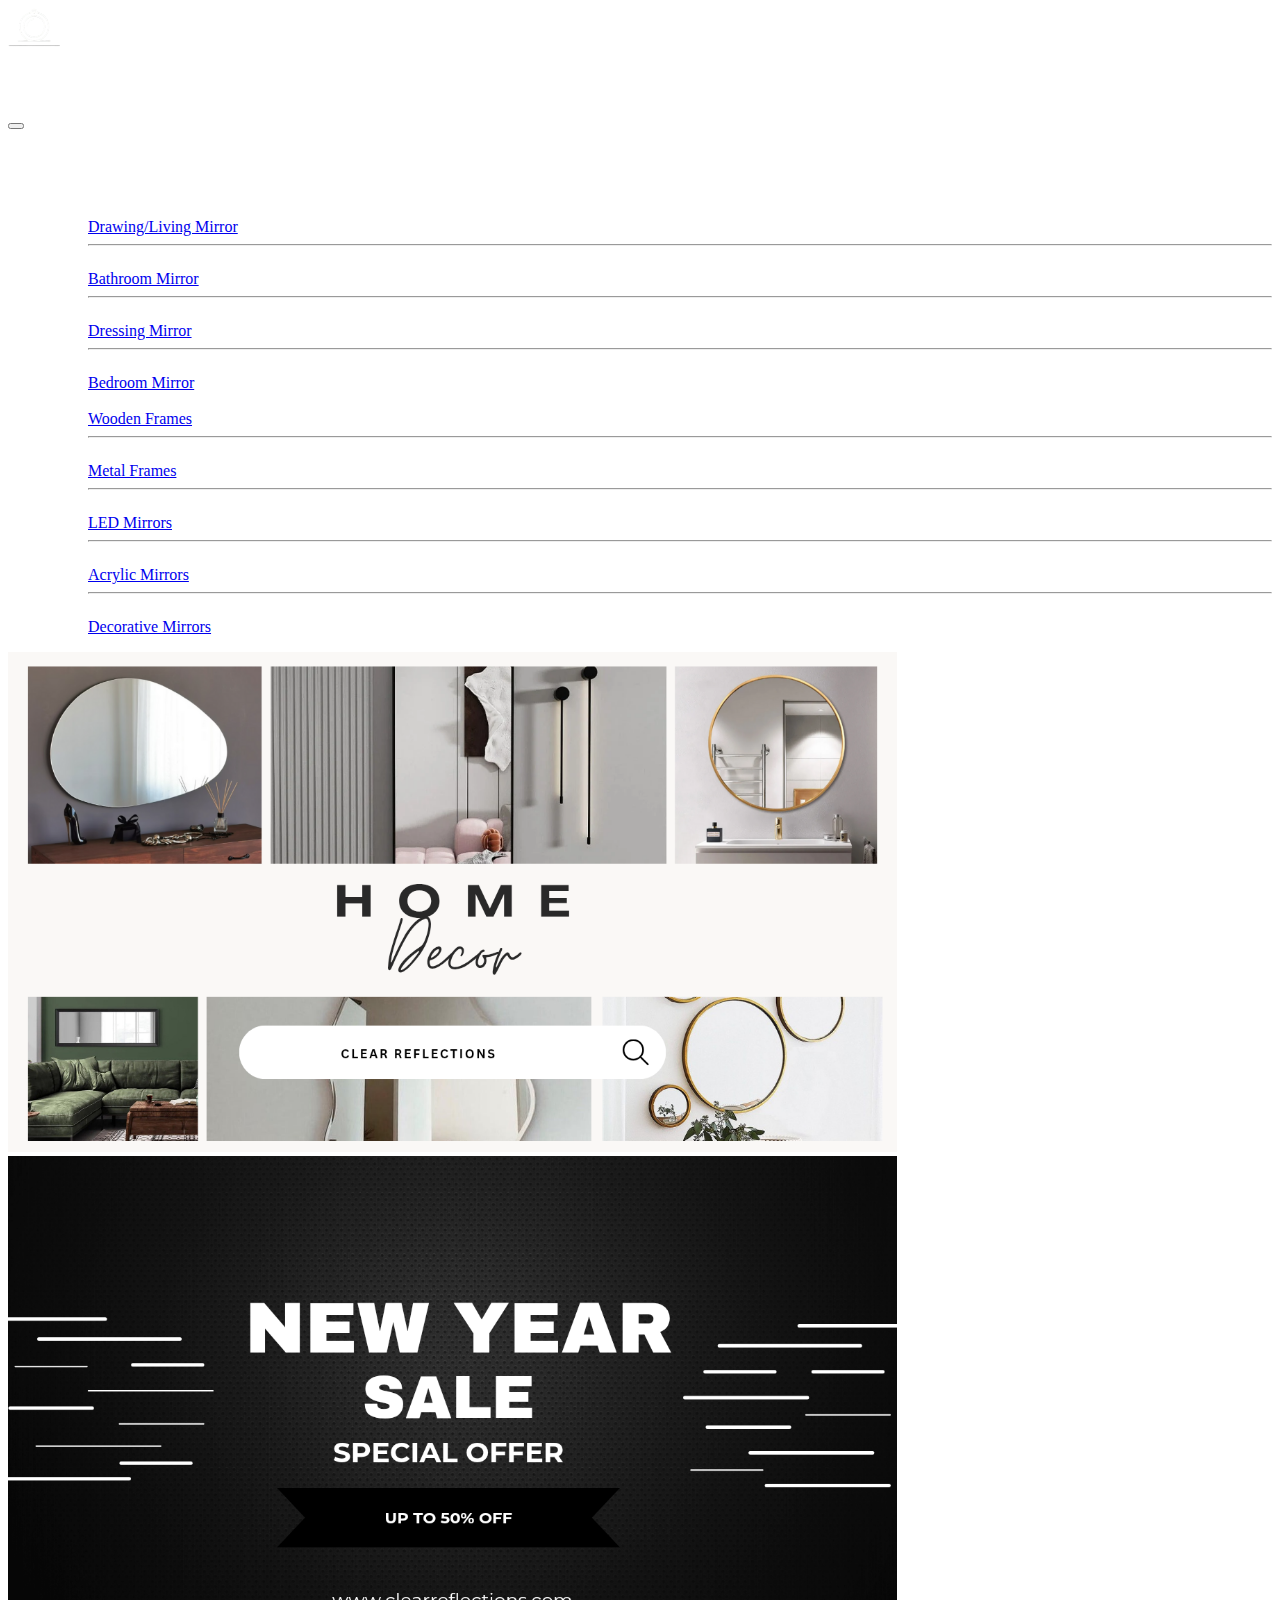
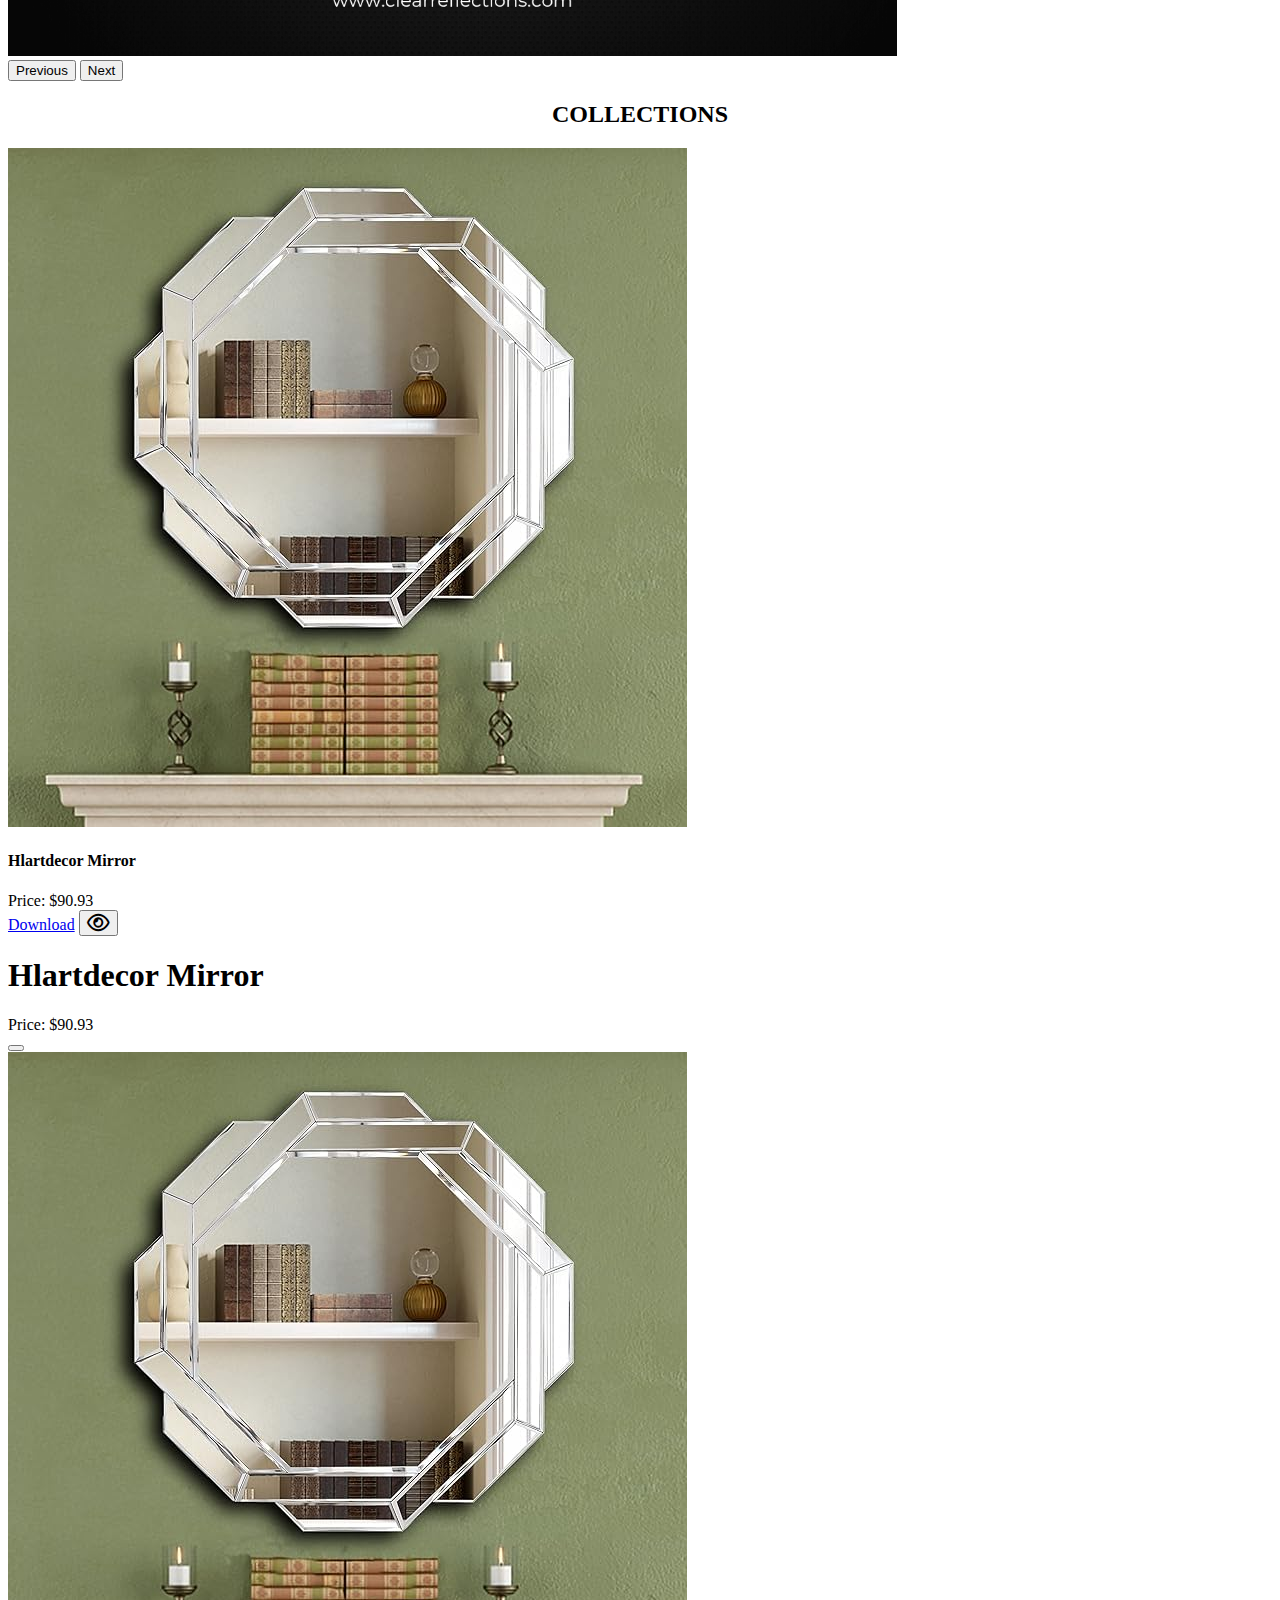
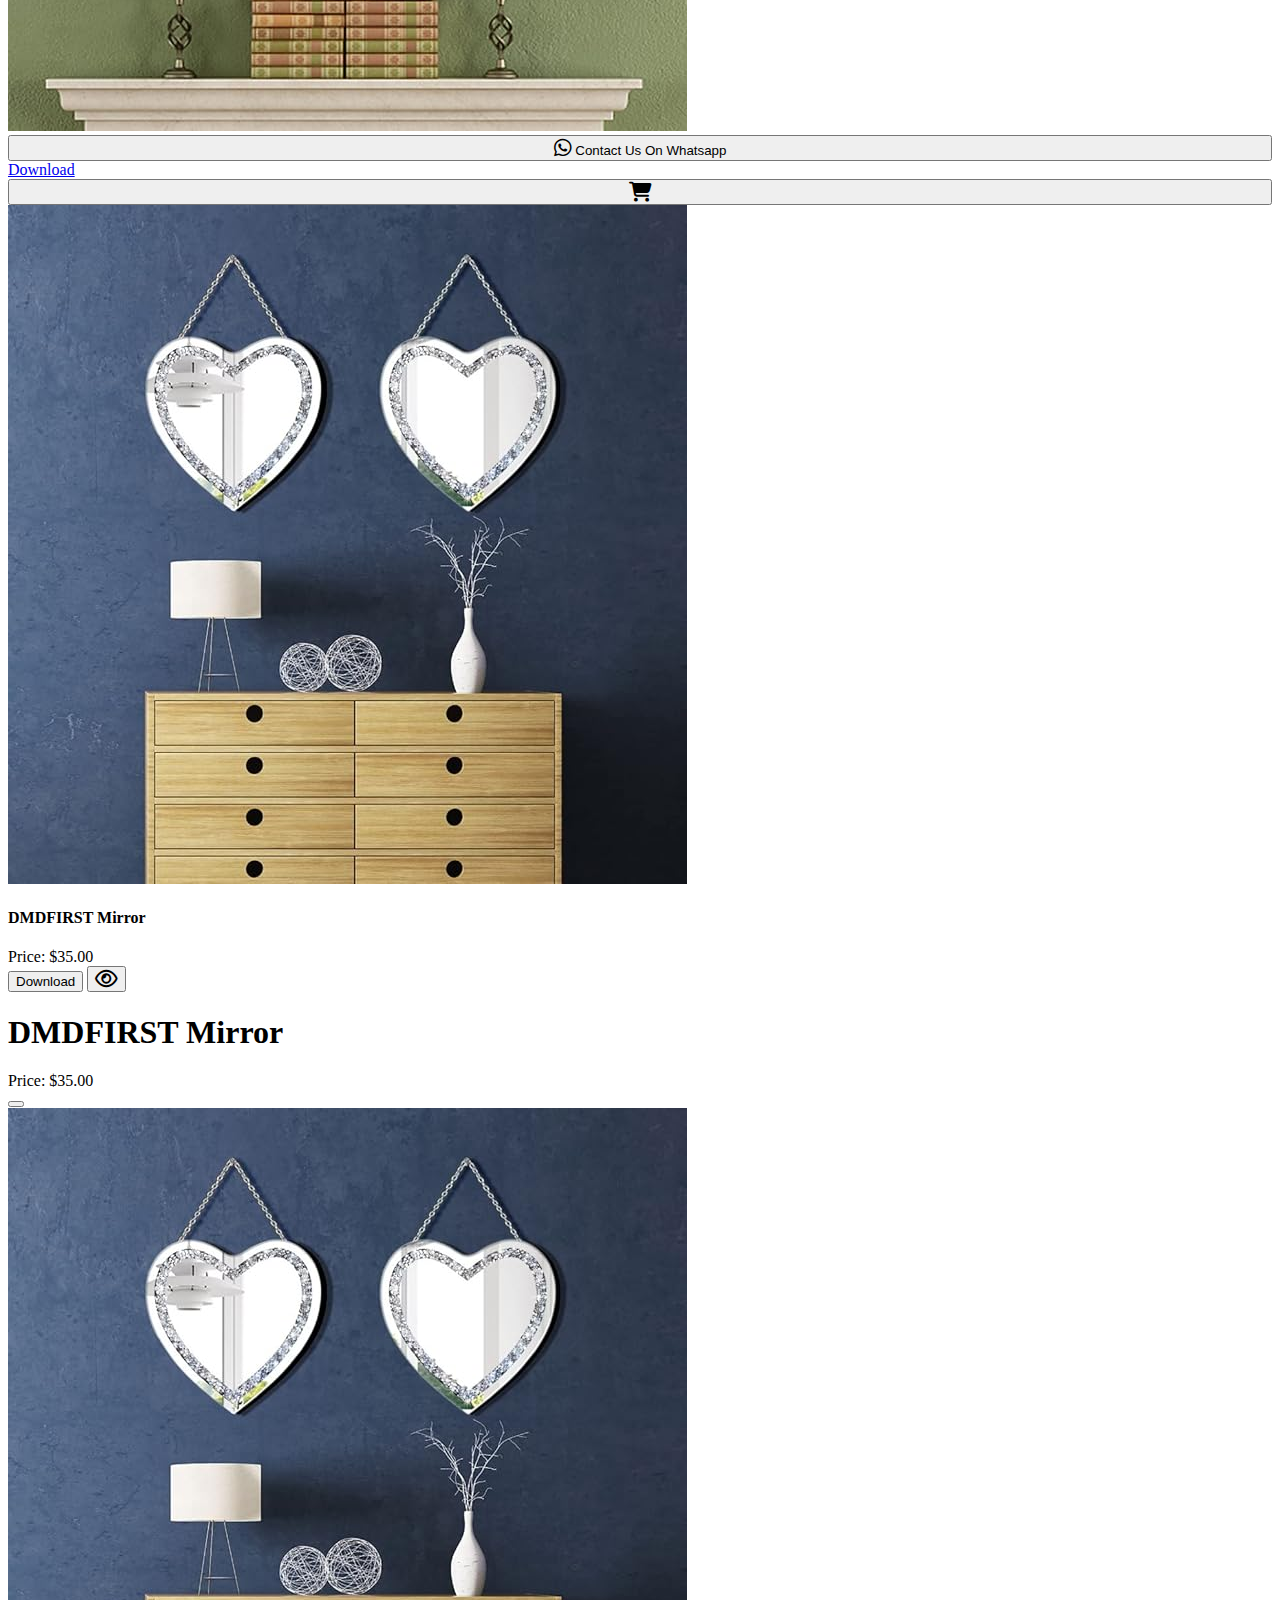
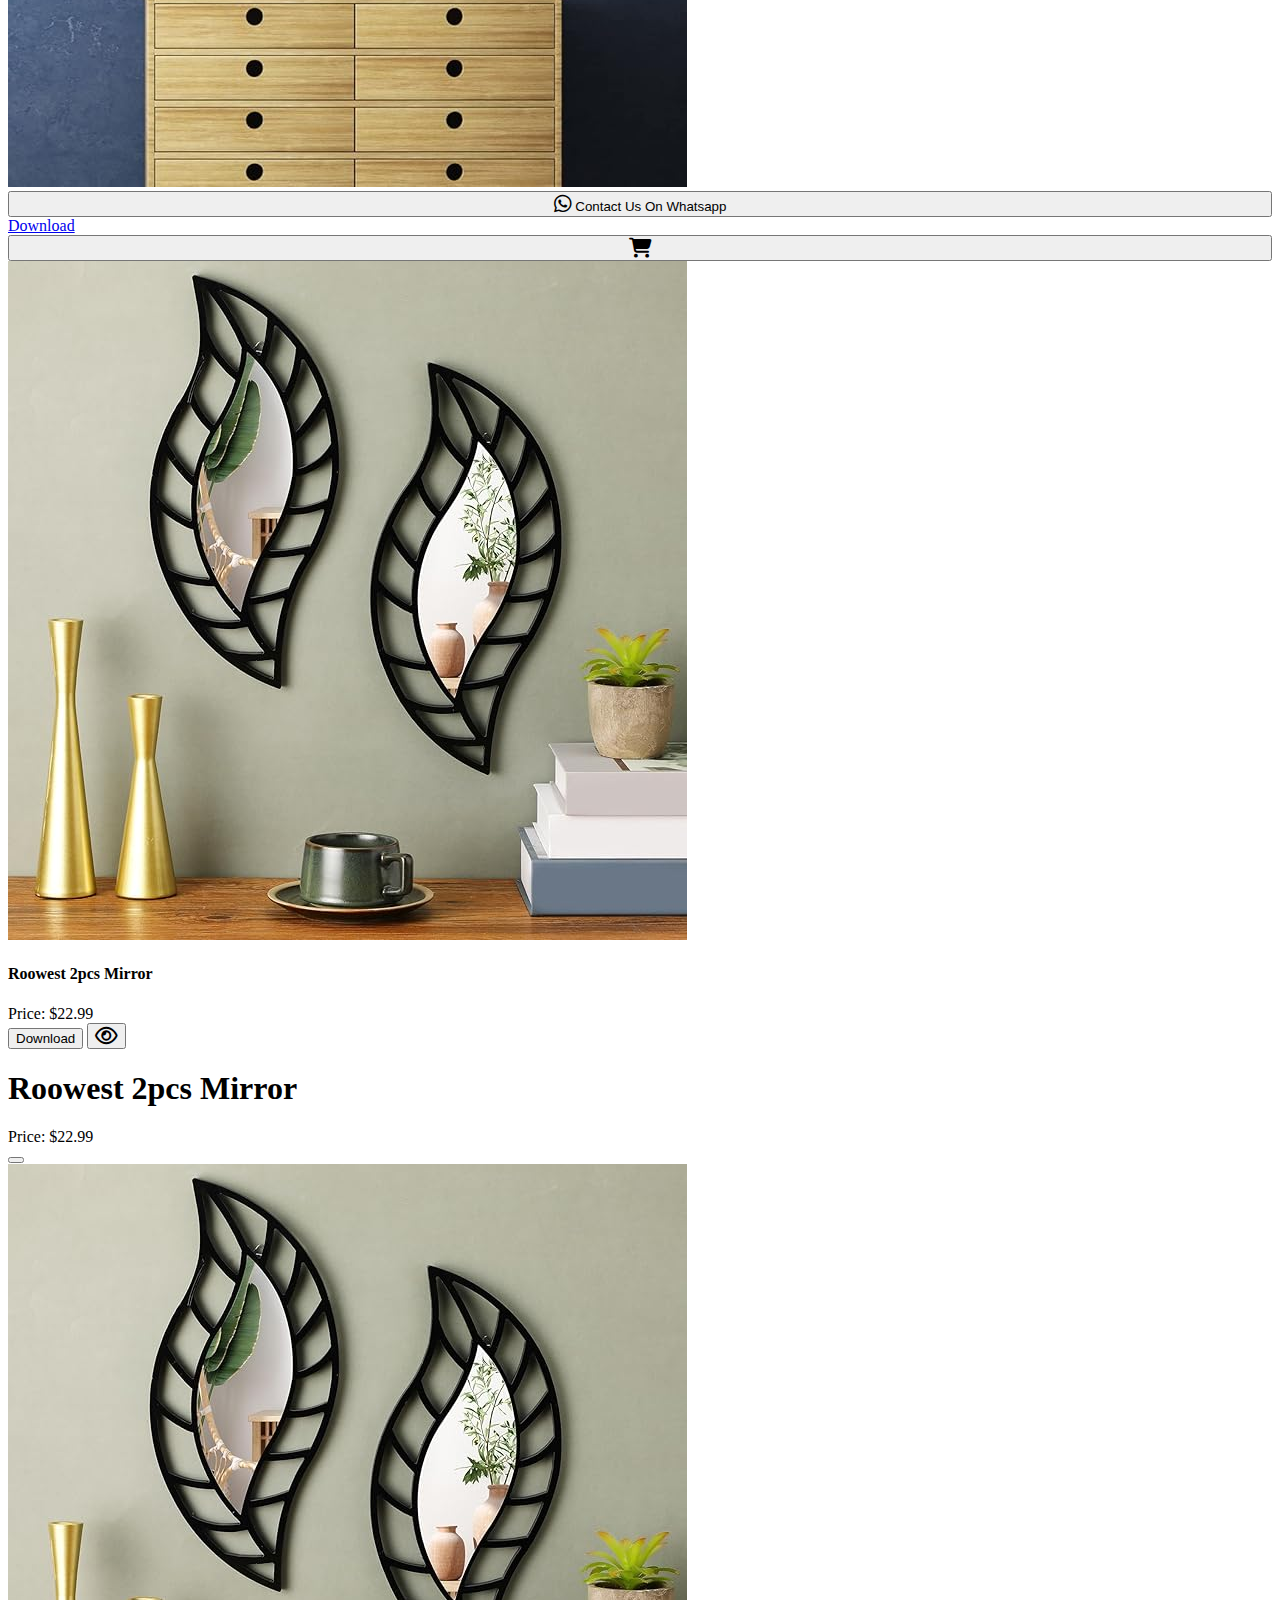
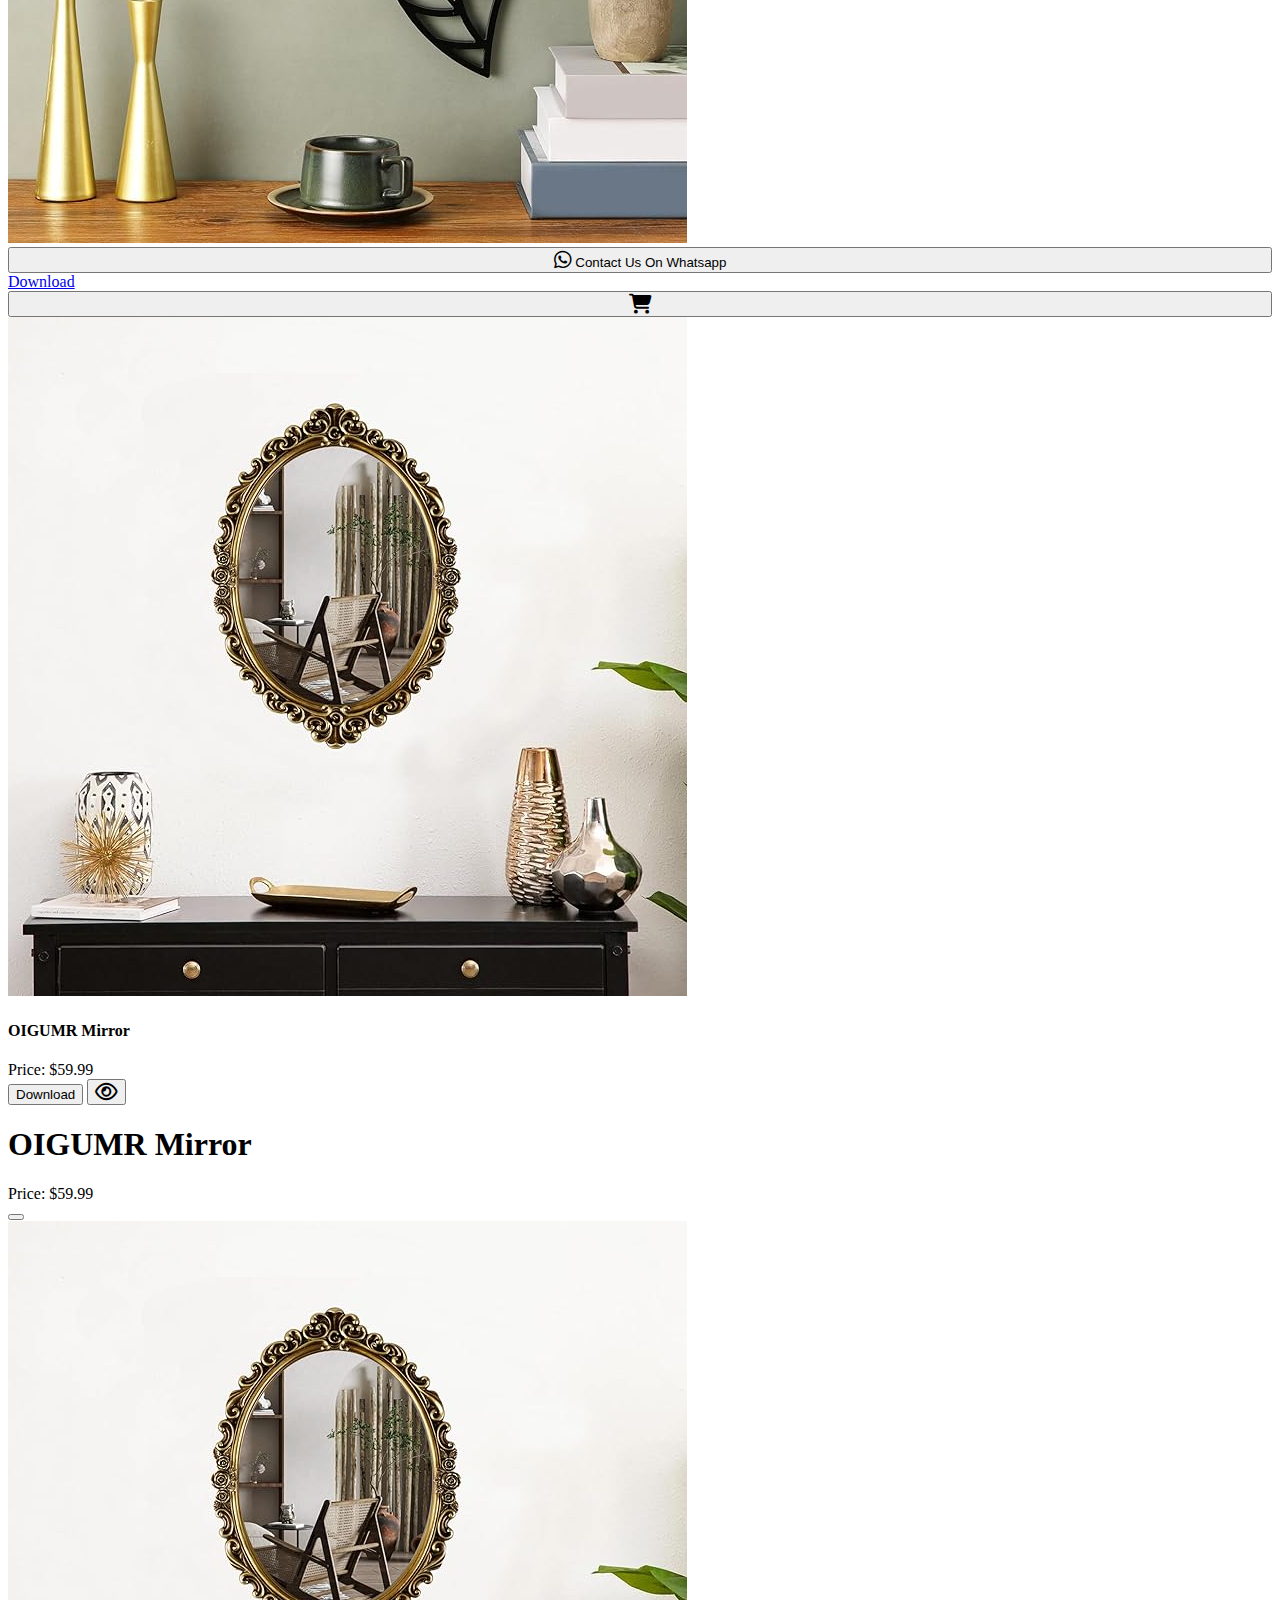
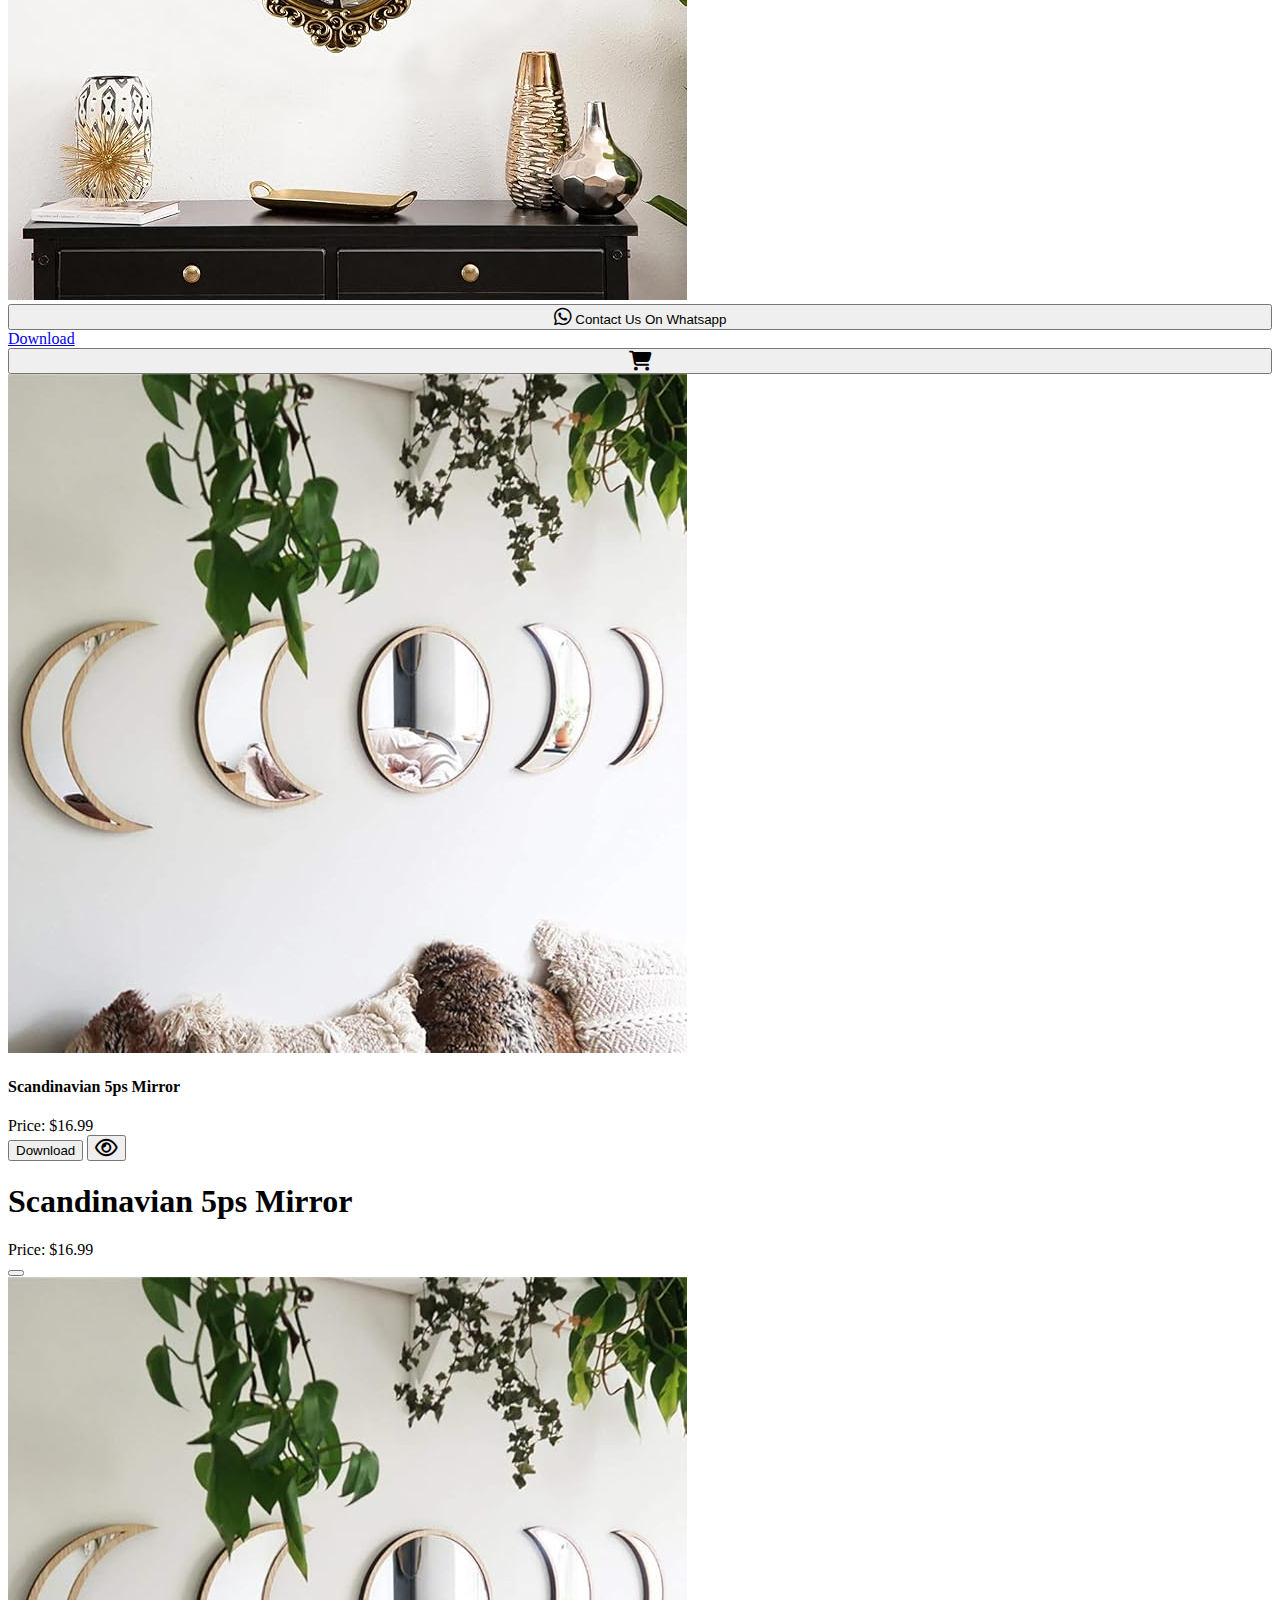
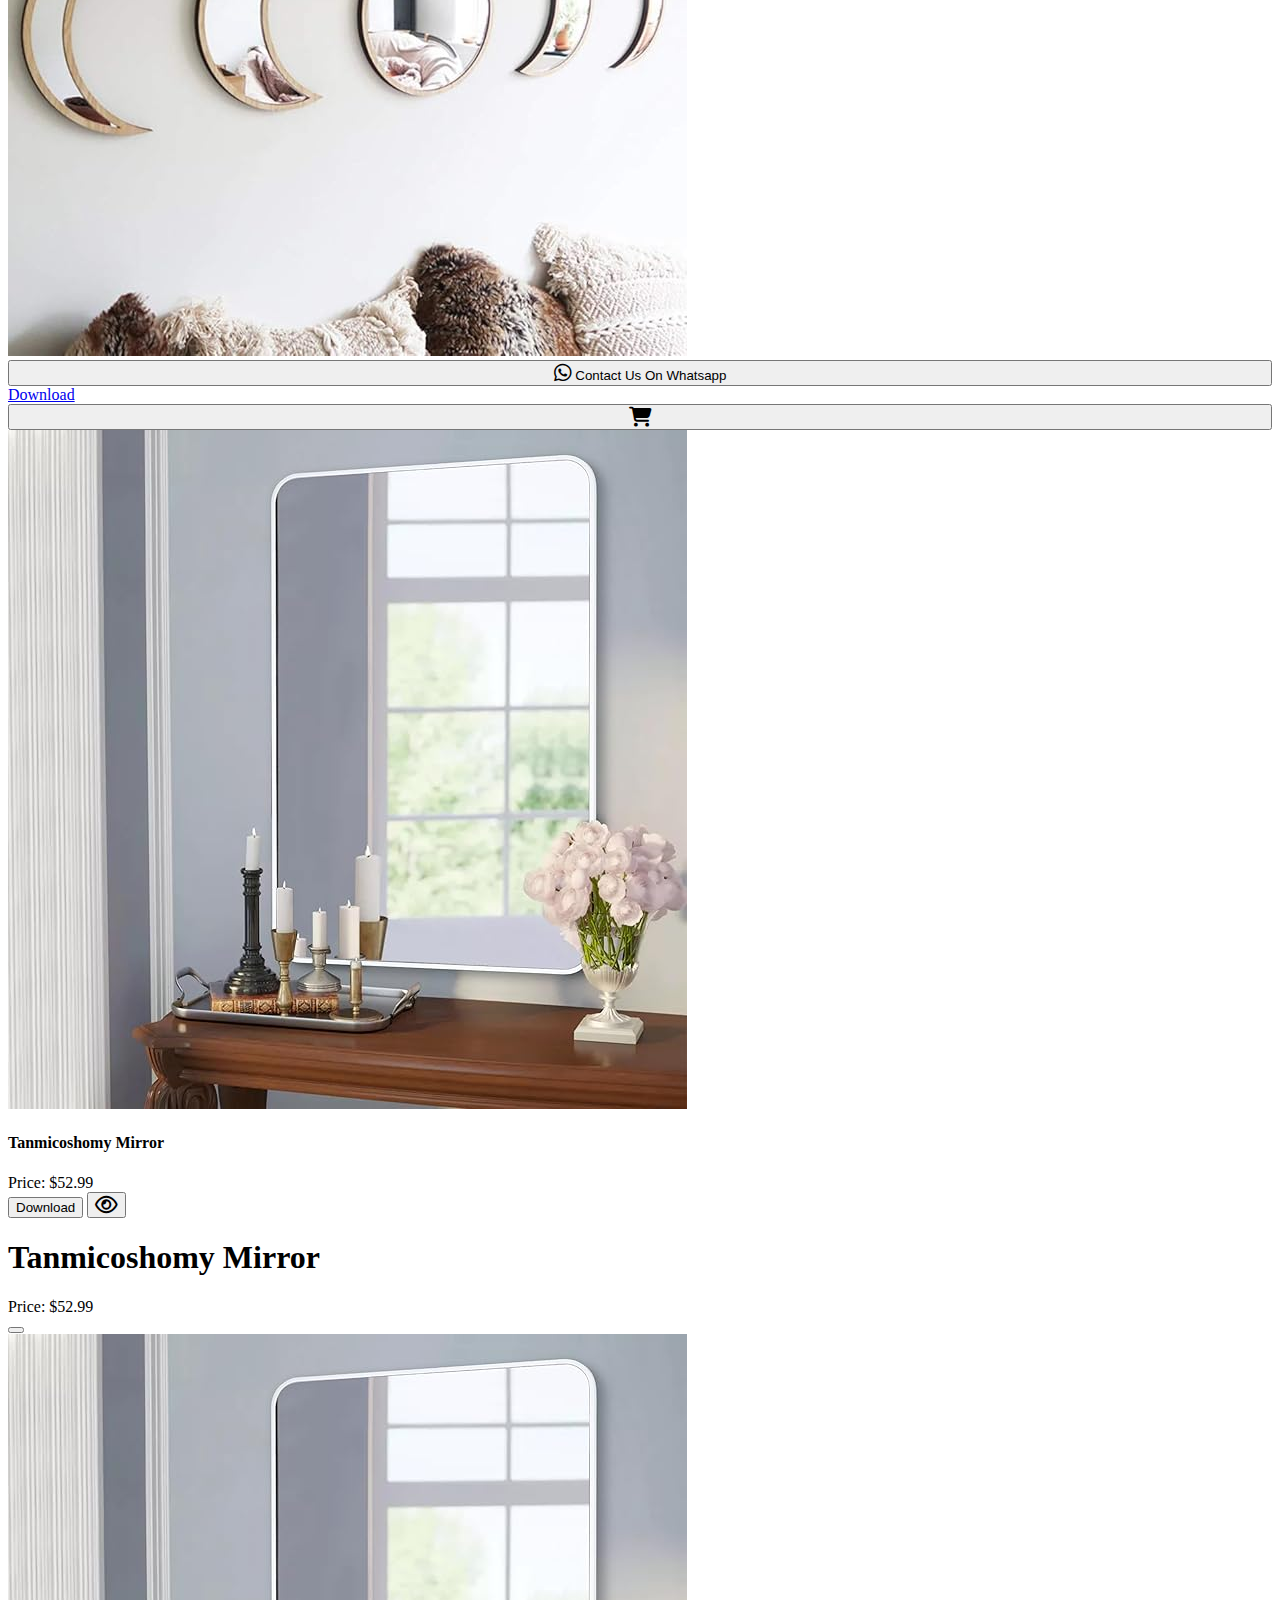
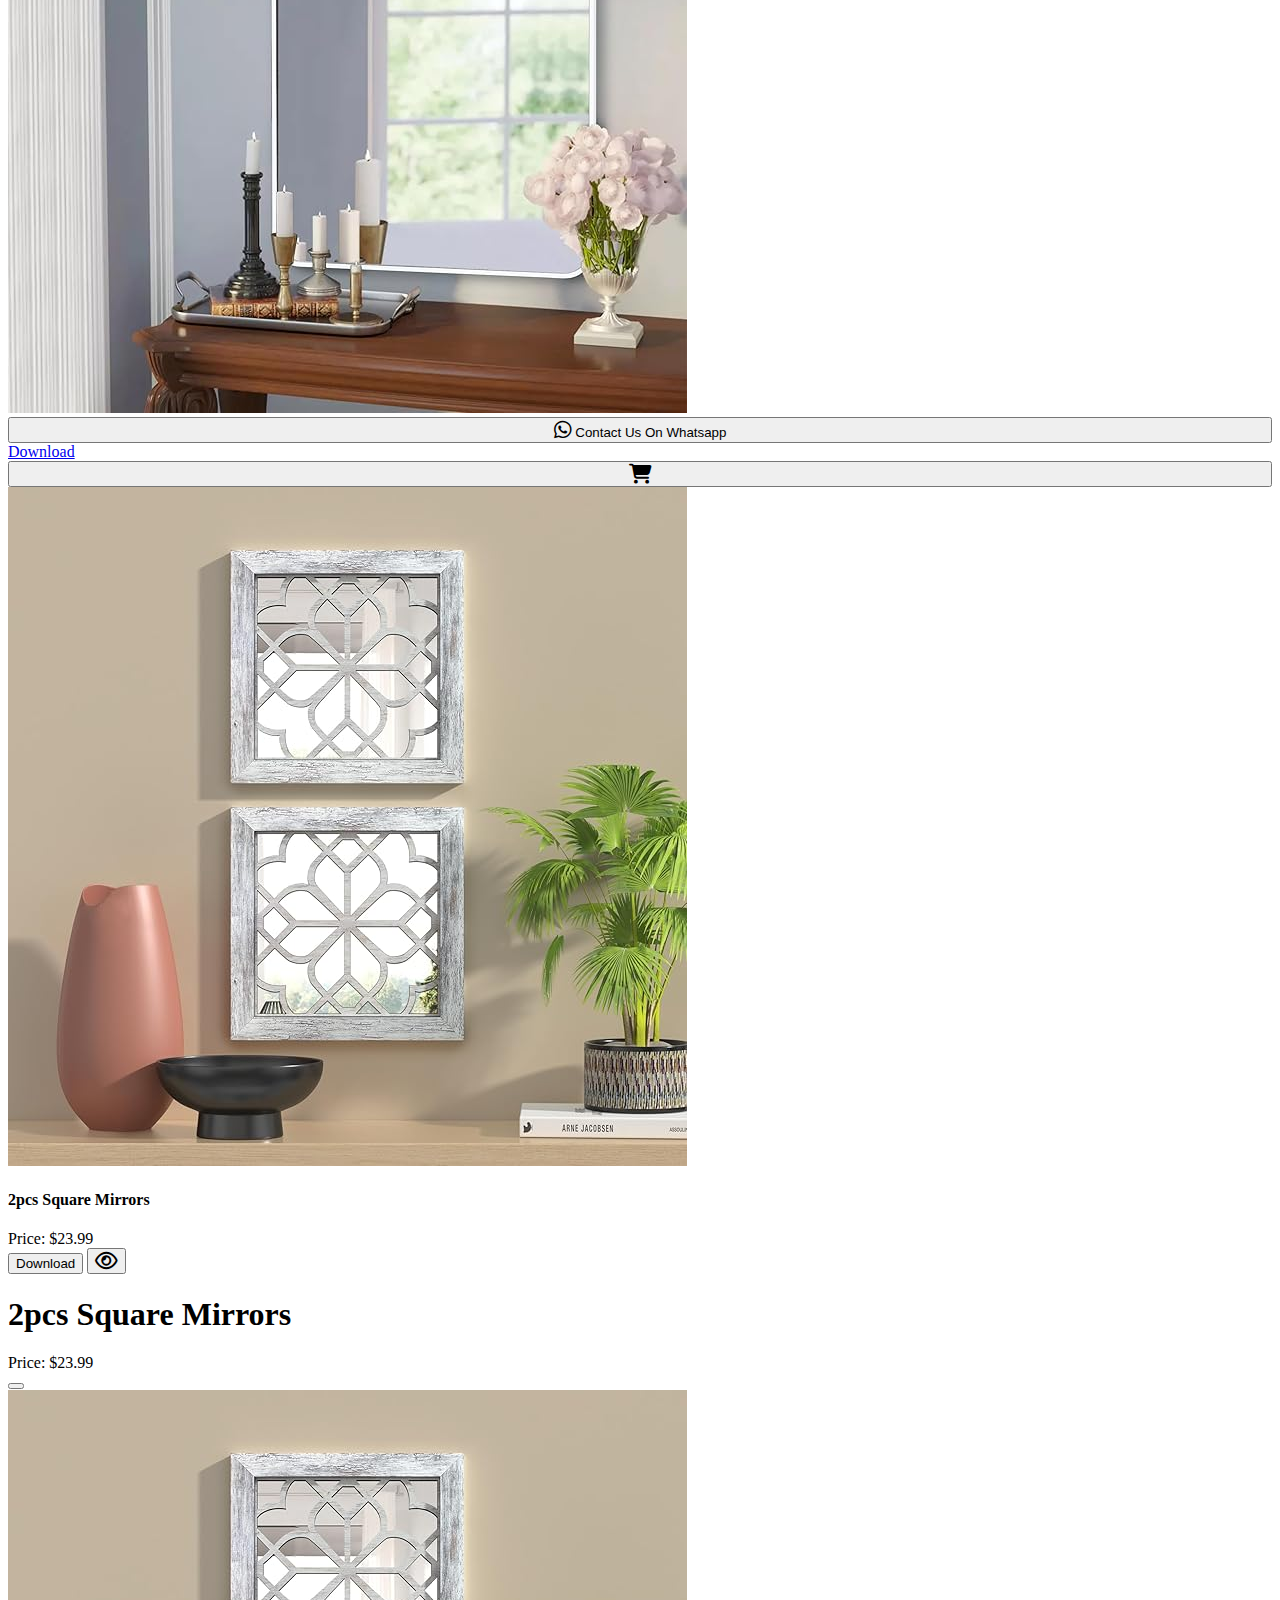
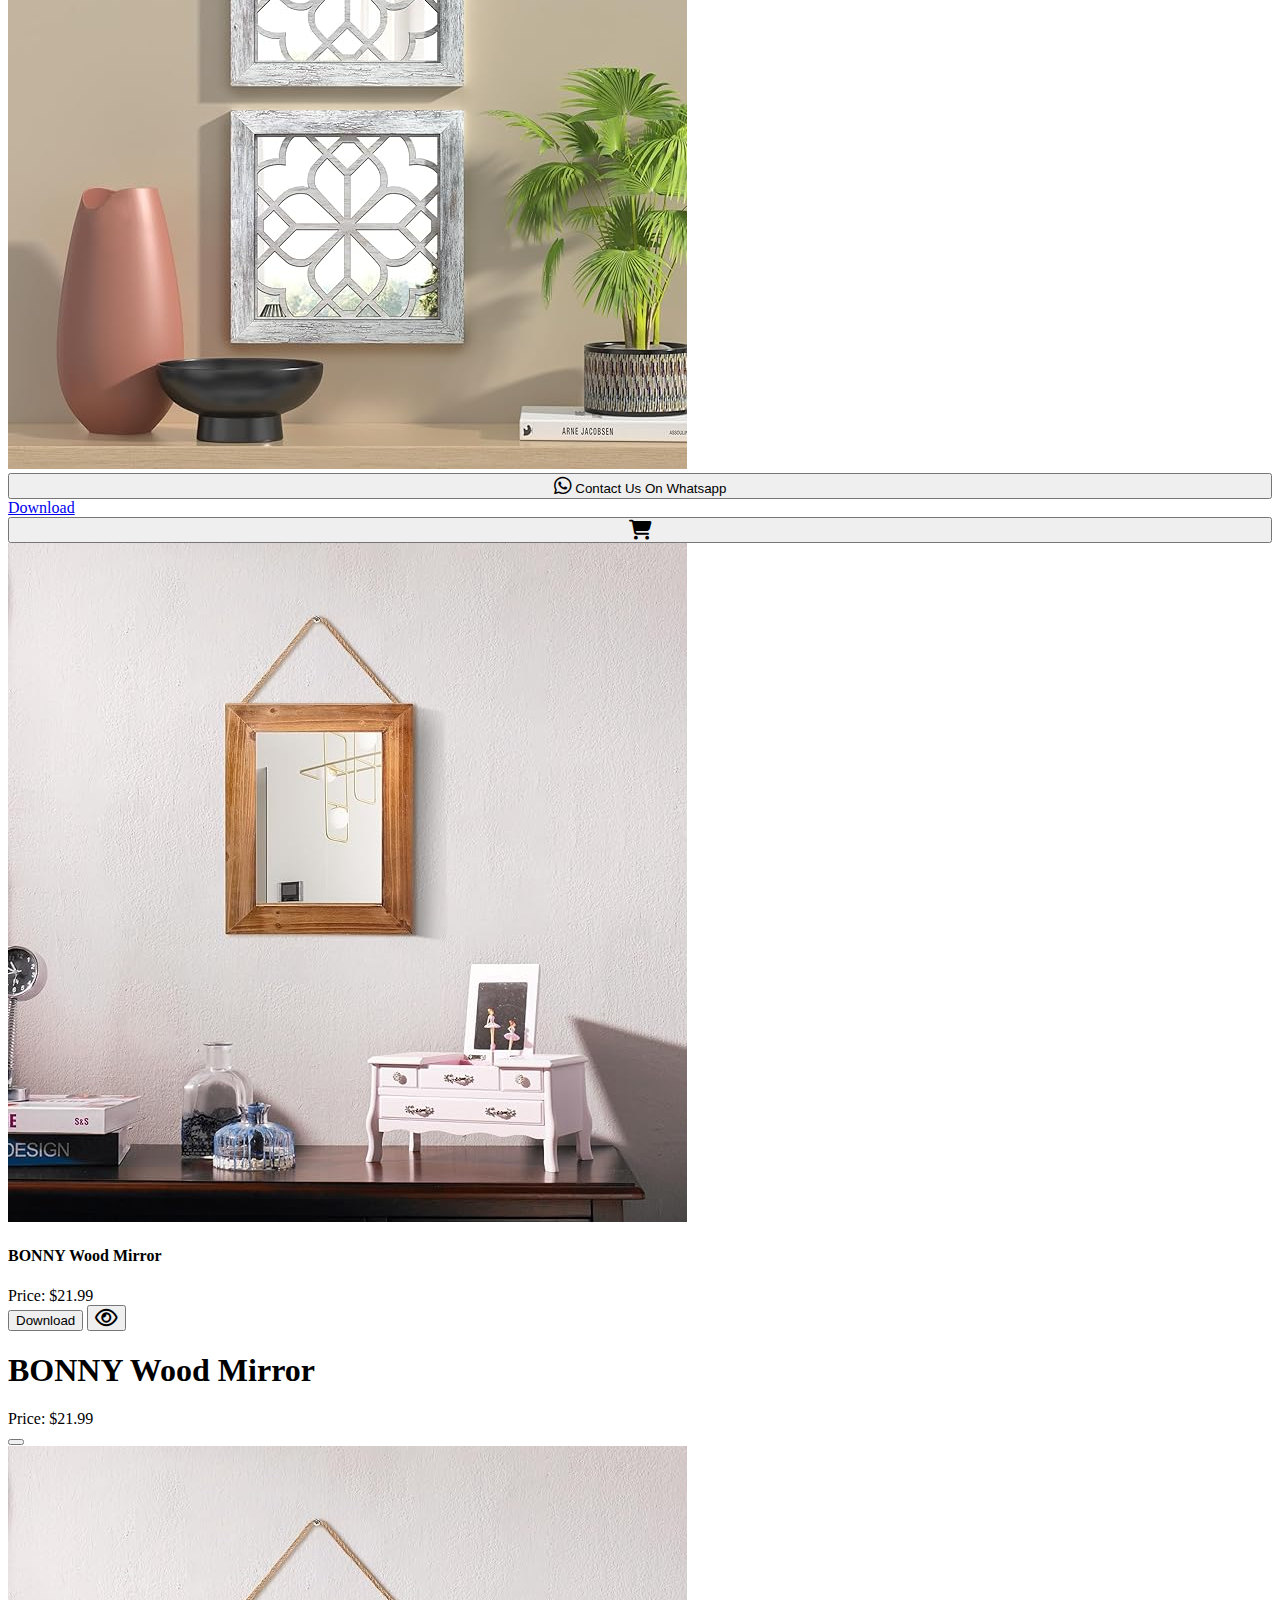
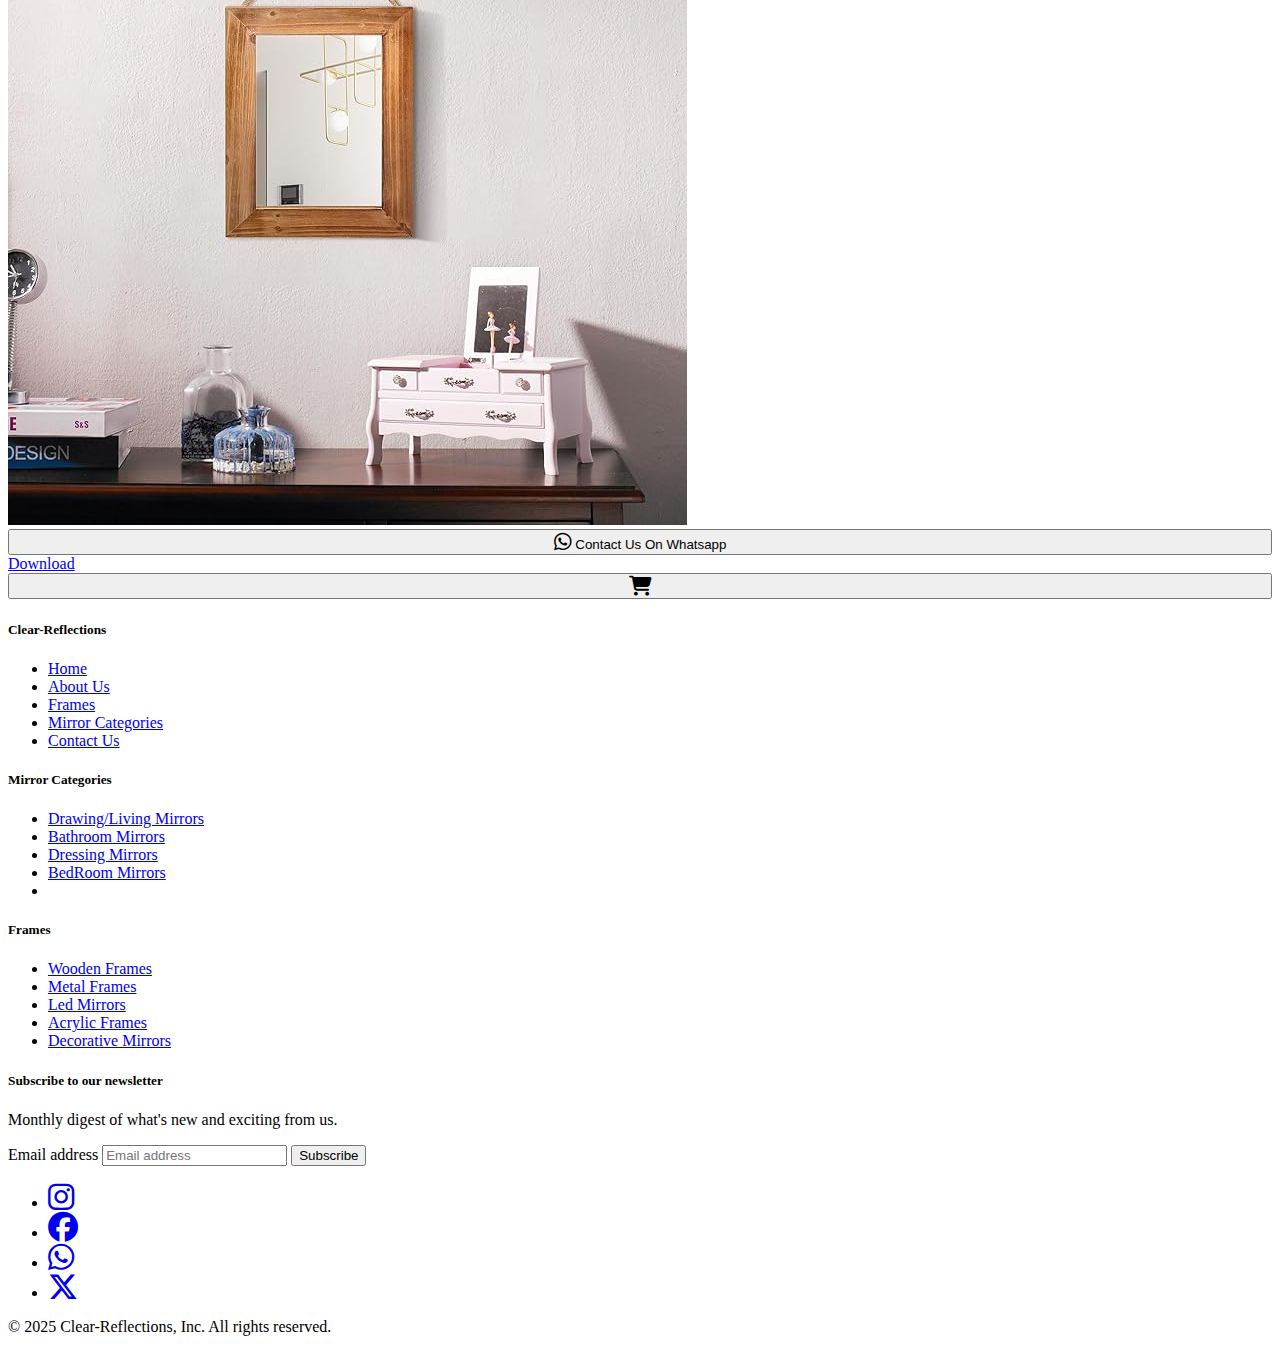
<file: index.html>
<!DOCTYPE html>
<html lang="en">
<head>
    <meta charset="UTF-8">
    <meta name="viewport" content="width=device-width, initial-scale=1.0">
    <title>Clear Reflections</title>
    <link href="https://cdn.jsdelivr.net/npm/bootstrap@5.3.6/dist/css/bootstrap.min.css" rel="stylesheet" integrity="sha384-4Q6Gf2aSP4eDXB8Miphtr37CMZZQ5oXLH2yaXMJ2w8e2ZtHTl7GptT4jmndRuHDT" crossorigin="anonymous">
    <script src="https://cdn.jsdelivr.net/npm/bootstrap@5.3.6/dist/js/bootstrap.bundle.min.js" integrity="sha384-j1CDi7MgGQ12Z7Qab0qlWQ/Qqz24Gc6BM0thvEMVjHnfYGF0rmFCozFSxQBxwHKO" crossorigin="anonymous"></script>
    <link rel="stylesheet" href="https://cdnjs.cloudflare.com/ajax/libs/font-awesome/6.7.2/css/all.min.css" integrity="sha512-Evv84Mr4kqVGRNSgIGL/F/aIDqQb7xQ2vcrdIwxfjThSH8CSR7PBEakCr51Ck+w+/U6swU2Im1vVX0SVk9ABhg==" crossorigin="anonymous" referrerpolicy="no-referrer" />
    <script src="https://cdnjs.cloudflare.com/ajax/libs/jquery/3.7.1/jquery.min.js" integrity="sha512-v2CJ7UaYy4JwqLDIrZUI/4hqeoQieOmAZNXBeQyjo21dadnwR+8ZaIJVT8EE2iyI61OV8e6M8PP2/4hpQINQ/g==" crossorigin="anonymous" referrerpolicy="no-referrer"></script>
<script src="contactus.js"></script>
  <!-- bootstrapt css -->
  <link href="https://cdn.jsdelivr.net/npm/bootstrap@5.0.2/dist/css/bootstrap.min.css" rel="stylesheet"
    integrity="sha384-EVSTQN3/azprG1Anm3QDgpJLIm9Nao0Yz1ztcQTwFspd3yD65VohhpuuCOmLASjC" crossorigin="anonymous" />
  <!-- icons -->
  <link rel="stylesheet" href="https://cdn.jsdelivr.net/npm/bootstrap-icons@1.11.3/font/bootstrap-icons.css">
  <!-- logo -->
  <link rel="icon" style="width: 100%; height: 100%;" type="image/png" href="HomePageImages/MERCIADO LOGO.png">
</head>
<body>
       
 <!-- nav starts -->
    <nav class="navbar navbar-expand-lg p-3 mb-2 p-0 mb-2 navbar navbar-dark bg-dark" >
  <div class="container-fluid">
    
    <a class="navbar-brand" id="no" style="no:hover{color:none; background-color: none;}" href="index.html" > <img src="images/Screenshot_20250603-120353_1 (1) (1)_1 (2).png " style="height: 40px;" alt=""></a> <a href="" style="text-decoration: none;"><h5 style="color: white;" class="mt-2 ms-0">Clear Reflections</h5> </a>
    <button class="navbar-toggler" type="button" data-bs-toggle="collapse" data-bs-target="#navbarSupportedContent" aria-controls="navbarSupportedContent" aria-expanded="false" aria-label="Toggle navigation">
      <span class="navbar-toggler-icon"></span>
    </button>
    <div class="collapse navbar-collapse" id="navbarSupportedContent" style="color: white;">
      <ul class="nav nav-underline navbar-nav me-auto mb-0 mb-lg-0">
        <li class="nav-item">
          <a class="nav-link ms-4" aria-current="page" href="index.html" style="color: white;">Home</a>
        </li>
        <li class="nav-item">
          <a class="nav-link ms-4" href="aboutus.html" style="color: white;">About Us </a>
        </li>
        <li class="nav-item">
          <a class="nav-link ms-4" href="contactus.html" style="color: white;">Contact Us </a>
        </li>
        <li class="nav-item dropdown ms-4">
          <a class="nav-link dropdown-toggle" href="#" role="button" id="categories" style="color: white;" data-bs-toggle="dropdown" aria-expanded="false">
           Mirror Categories
          </a>
          <ul class="dropdown-menu">
             <li><a class="dropdown-item" href="dl.html">Drawing/Living Mirror</a></li>
            <li><hr class="dropdown-divider"></li>
            <li><a class="dropdown-item" href="Bathroom.html">Bathroom Mirror</a></li>
             <li><hr class="dropdown-divider"></li>
              <li><a class="dropdown-item" href="Dressing.html">Dressing Mirror</a></li>
              <li><hr class="dropdown-divider"></li>
               <li><a class="dropdown-item" href="Bedroom.html">Bedroom Mirror</a></li>
          </ul>
        </li>
        <li class="nav-item dropdown ms-4">
          <a class="nav-link dropdown-toggle" href="#" role="button" id="frames" style="color: white;" data-bs-toggle="dropdown" aria-expanded="false">
            Frames
          </a>
          <ul class="dropdown-menu">
             <li><a class="dropdown-item" href="woodenframe.html">Wooden Frames</a></li>
              <li><hr class="dropdown-divider"></li>
            <li><a class="dropdown-item" href="metalframe.html">Metal Frames</a></li>
            <li><hr class="dropdown-divider"></li>
            <li><a class="dropdown-item" href="led.html">LED Mirrors</a></li>
            <li><hr class="dropdown-divider"></li>
            <li><a class="dropdown-item" href="acrylic.html">Acrylic Mirrors</a></li>
             <li><hr class="dropdown-divider"></li>
              <li><a class="dropdown-item" href="decorative.html">Decorative Mirrors</a></li>
          </ul>
      </ul>
      
    </div>
  </div>
  
</nav>

<!-- carousel starts -->
 <div id="carouselExampleFade" class="carousel slide carousel-fade" data-bs-ride="carousel">
  <div class="carousel-inner">
    <div class="carousel-item active">
      <img src="images/1000005395.png" style="height: 500px;" class="d-block w-100" alt="...">
    </div>
    <div class="carousel-item">
      <img src="images/1000005398.png" style="height: 500px;" class="d-block w-100" alt="...">
    </div>

  </div>
  <button class="carousel-control-prev" type="button" data-bs-target="#carouselExampleFade" data-bs-slide="prev">
    <span class="carousel-control-prev-icon" aria-hidden="true"></span>
    <span class="visually-hidden">Previous</span>
  </button>
  <button class="carousel-control-next" type="button" data-bs-target="#carouselExampleFade" data-bs-slide="next">
    <span class="carousel-control-next-icon" aria-hidden="true"></span>
    <span class="visually-hidden">Next</span>
  </button>
</div>
</div>
 <!-- carousel ends -->




   <!-- best picks -->  
    <h2 class="heading mt-5 p-3 mb-2" style="display: flex; flex-wrap: wrap; justify-self: center; justify-content: center; font-family: 'Times New Roman', Times, serif; font-weight: bolder; color: black;">COLLECTIONS</h2>
    <!-- best picks End -->

  
<!-- cards starts -->
 <div class="container">
 <div class="row row-cols-1 row-cols-md-4 g-4 mt-3">
  <div class="col">
    <div class="card">
      <img src="images/bedroom mirrors/Hlartdecor 1.jpg" class="card-img-top" alt="...">
      <div class="card-body">
        <h4 class="card-title">Hlartdecor Mirror</h4>
        <a href="https://www.whatsapp.com/" style="text-decoration: none; color: black;">Price: $90.93</a> <br>
      <a href="word documents/Hlartdecor Helicoid Frameless Beveled Decor Silver Polished Mirror for Wall Decorating.docx" download="Hlartdecor Helicoid Frameless Beveled Decor Silver Polished Mirror for Wall Decorating.docx" style="width: auto;"   class="btn btn-dark mt-3 ms-1">Download</button></a>        <!-- Button trigger modal -->
<button style="width: auto;" type="button" class="btn btn-secondary mt-3 ms-0" id="button" data-bs-toggle="modal" data-bs-target="#exampleModal">
  <i style="font-size: 20px;" class="fa-regular fa-eye"></i>
</button>
       
<!-- Modal -->
<div class="modal fade" id="exampleModal" tabindex="-1" aria-labelledby="exampleModalLabel" aria-hidden="true">
  <div class="modal-dialog ">
    <div class="modal-content">
      <div class="modal-header">
        <h1 class="modal-title fs-5" id="exampleModalLabel">Hlartdecor Mirror</h1>
        <a href="" style="text-decoration: none; color: black;" class="ms-5">Price: $90.93</a> <br>
        <button type="button" class="btn-close" data-bs-dismiss="modal" aria-label="Close"></button>
      </div>
      <div class="modal-body">
        <img src="images/bedroom mirrors/Hlartdecor 1.jpg" class="img-fluid" alt="...">
        <a href="https://www.whatsapp.com/" class="mt-4 ms-2 "><button class="btn btn-success mt-4" style="width: 100%;"><i style="font-size: 20px;" class="fa-brands fa-whatsapp  mt-1"></i>   Contact Us On Whatsapp </button></a>
        <a href="word documents/Hlartdecor Helicoid Frameless Beveled Decor Silver Polished Mirror for Wall Decorating.docx" download="Hlartdecor Helicoid Frameless Beveled Decor Silver Polished Mirror for Wall Decorating.docx" style="width: 100%;;"   class="btn btn-dark mt-3 ms-2">Download</button></a>
        <button onclick="" class="btn btn-dark mt-2 ms-2" style="width: 100%;" id="btn4"><i class="fa-solid fa-cart-shopping" style="font-size: 20px; "></i></button>
                <h3 id="p4" style="display: none; width: 60%; position: absolute; bottom: 180px; border-radius: 20px; width: auto;" class="text-light bg-dark "><i class="fa-solid fa-cart-shopping ms-3" style="font-size: 20px; ">Added To Cart</i></h3>
        
      </div>
      
    </div>
  </div>
</div>
      </div>
    </div>
  </div>
  <div class="col">
    <div class="card">
      <img src="images/bedroom mirrors/DMDFIRST 1.jpg" class="card-img-top" alt="...">
      <div class="card-body">
        <h4 class="card-title">DMDFIRST Mirror</h4>
        <a href="" style="text-decoration: none; color: black;">Price: $35.00</a> <br>
       <a href="word documents/DMDFIRST Heart Shaped Silver Glass Mirror 2 Pack 12x12inch Crystal Crush Diamond Decor Chain Mirror for Wall Decoration.docx" download="DMDFIRST Heart Shaped Silver Glass Mirror 2 Pack 12x12inch Crystal Crush Diamond Decor Chain Mirror for Wall Decoration.docx"><button style="width: auto;"  class="btn btn-dark mt-3 ms-1">Download</button></a> <!-- Button trigger modal -->
<button style="width: auto;" type="button" class="btn btn-secondary mt-3 ms-0" id="button" data-bs-toggle="modal" data-bs-target="#modal1">
  <i style="font-size: 20px;" class="fa-regular fa-eye"></i>
</button>
       
<!-- Modal -->
<div class="modal fade" id="modal1" tabindex="-1" aria-labelledby="modal1Label" aria-hidden="true">
  <div class="modal-dialog ">
    <div class="modal-content">
      <div class="modal-header">
        <h1 class="modal-title fs-5" id="modal1">DMDFIRST Mirror</h1>
        <a href="" style="text-decoration: none; color: black;" class="ms-5">Price: $35.00</a> <br>
        <button type="button" class="btn-close" data-bs-dismiss="modal" aria-label="Close"></button>
      </div>
      <div class="modal-body">
        <img src="images/bedroom mirrors/DMDFIRST 1.jpg" class="img-fluid" alt="...">
        <a href="https://www.whatsapp.com/" class="mt-4 ms-2 "><button class="btn btn-success mt-4" style="width: 100%;"><i style="font-size: 20px;" class="fa-brands fa-whatsapp  mt-1"></i>   Contact Us On Whatsapp </button></a>
        <a href="word documents/DMDFIRST Heart Shaped Silver Glass Mirror 2 Pack 12x12inch Crystal Crush Diamond Decor Chain Mirror for Wall Decoration.docx" download="DMDFIRST Heart Shaped Silver Glass Mirror 2 Pack 12x12inch Crystal Crush Diamond Decor Chain Mirror for Wall Decoration.docx" style="width: 100%;;"   class="btn btn-dark mt-3 ms-2">Download</button></a>
          <button onclick="" class="btn btn-dark mt-2 ms-2" style="width: 100%;" id="btn5"><i class="fa-solid fa-cart-shopping" style="font-size: 20px; "></i></button>
                <h3 id="p5" style="display: none; width: 60%; position: absolute; bottom: 180px; border-radius: 20px; width: auto;" class="text-light bg-dark "><i class="fa-solid fa-cart-shopping ms-3" style="font-size: 20px; ">Added To Cart</i></h3>
        
      </div>
      
    </div>
  </div>
</div>
      </div>
    </div>
  </div>
  <div class="col">
    <div class="card">
      <img src="images/bedroom mirrors/Roowest 1.jpg" class="card-img-top" alt="...">
      <div class="card-body">
        <h4 class="card-title">Roowest 2pcs Mirror</h4>
        <a href="" style="text-decoration: none; color: black;">Price: $22.99</a> <br>
           <a href="word documents/Roowest 2 Pcs Decorative Mirror Wall Decor Leaf Teardrop Mirror Wall Mounted Decorations for Living Room Bedroom Bathroom Vanity Entryway Office.docx" download="Roowest 2 Pcs Decorative Mirror Wall Decor Leaf Teardrop Mirror Wall Mounted Decorations for Living Room Bedroom Bathroom Vanity Entryway Office.docx"><button style="width: auto;"  class="btn btn-dark mt-3 ms-1">Download</button></a>   <!-- Button trigger modal -->
<button style="width: auto;" type="button" class="btn btn-secondary mt-3 ms-0" id="button" data-bs-toggle="modal" data-bs-target="#modal2">
  <i style="font-size: 20px;" class="fa-regular fa-eye"></i>
</button>
       
<!-- Modal -->
<div class="modal fade" id="modal2" tabindex="-1" aria-labelledby="modal2Label" aria-hidden="true">
  <div class="modal-dialog ">
    <div class="modal-content">
      <div class="modal-header">
        <h1 class="modal-title fs-5" id="modal2">Roowest 2pcs Mirror</h1>
        <a href="" style="text-decoration: none; color: black;" class="ms-5">Price: $22.99</a> <br>
        <button type="button" class="btn-close" data-bs-dismiss="modal" aria-label="Close"></button>
      </div>
      <div class="modal-body">
        <img src="images/bedroom mirrors/Roowest 1.jpg" class="img-fluid" alt="...">
        <a href="https://www.whatsapp.com/" class="mt-4 ms-2 "><button class="btn btn-success mt-4" style="width: 100%;"><i style="font-size: 20px;" class="fa-brands fa-whatsapp  mt-1"></i>   Contact Us On Whatsapp </button></a>
        <a href="word documents/Roowest 2 Pcs Decorative Mirror Wall Decor Leaf Teardrop Mirror Wall Mounted Decorations for Living Room Bedroom Bathroom Vanity Entryway Office.docx" download="Roowest 2 Pcs Decorative Mirror Wall Decor Leaf Teardrop Mirror Wall Mounted Decorations for Living Room Bedroom Bathroom Vanity Entryway Office.docx" style="width: 100%;;"   class="btn btn-dark mt-3 ms-2">Download</button></a>
        <button onclick="" class="btn btn-dark mt-2 ms-2" style="width: 100%;" id="btn6"><i class="fa-solid fa-cart-shopping" style="font-size: 20px; "></i></button>
                <h3 id="p6" style="display: none; width: 60%; position: absolute; bottom: 180px; border-radius: 20px; width: auto;" class="text-light bg-dark "><i class="fa-solid fa-cart-shopping ms-3" style="font-size: 20px; ">Added To Cart</i></h3>
        
      </div>
      
    </div>
  </div>
</div>
      </div>
    </div>
  </div>
  <div class="col">
    <div class="card">
      <img src="images/bedroom mirrors/OIGUMR 1.jpg" class="card-img-top" alt="...">
      <div class="card-body">
    <h4 class="card-title">OIGUMR Mirror</h4>
        <a href="" style="text-decoration: none; color: black;">Price: $59.99</a> <br>
      <a href="word documents/OIGUMR Oval Wall Mirror Mirror Vintage Hanging Mirrors for Bedroom Living.docx" download="OIGUMR Oval Wall Mirror Mirror Vintage Hanging Mirrors for Bedroom Living.docx"><button style="width: auto;"  class="btn btn-dark mt-3 ms-1">Download</button></a> <!-- Button trigger modal -->
<button style="width: auto;" type="button" class="btn btn-secondary mt-3 ms-0" id="button" data-bs-toggle="modal" data-bs-target="#modal3">
  <i style="font-size: 20px;" class="fa-regular fa-eye"></i>
</button>
       
<!-- Modal -->
<div class="modal fade" id="modal3" tabindex="-1" aria-labelledby="modal3Label" aria-hidden="true">
  <div class="modal-dialog ">
    <div class="modal-content">
      <div class="modal-header">
        <h1 class="modal-title fs-5" id="modal3">OIGUMR Mirror</h1>
        <a href="" style="text-decoration: none; color: black;" class="ms-5">Price: $59.99</a> <br>
        <button type="button" class="btn-close" data-bs-dismiss="modal" aria-label="Close"></button>
      </div>
      <div class="modal-body">
        <img src="images/bedroom mirrors/OIGUMR 1.jpg" class="img-fluid" alt="...">
        <a href="https://www.whatsapp.com/" class="mt-4 ms-2 "><button class="btn btn-success mt-4" style="width: 100%;"><i style="font-size: 20px;" class="fa-brands fa-whatsapp  mt-1"></i>   Contact Us On Whatsapp </button></a>
        <a href="word documents/OIGUMR Oval Wall Mirror Mirror Vintage Hanging Mirrors for Bedroom Living.docx" download="OIGUMR Oval Wall Mirror Mirror Vintage Hanging Mirrors for Bedroom Living.docx" style="width: 100%;;"   class="btn btn-dark mt-3 ms-2">Download</button></a>
         <button onclick="" class="btn btn-dark mt-2 ms-2" style="width: 100%;" id="btn7"><i class="fa-solid fa-cart-shopping" style="font-size: 20px; "></i></button>
                <h3 id="p7" style="display: none; width: 60%; position: absolute; bottom: 180px; border-radius: 20px; width: auto;" class="text-light bg-dark "><i class="fa-solid fa-cart-shopping ms-3" style="font-size: 20px; ">Added To Cart</i></h3>
        
      </div>
      
    </div>
  </div>
</div>  
      

      
      </div>
    </div>
  </div>
</div>
</div>
 <!-- cards ends -->

 <!-- cards starts -->
 <div class="container">
 <div class="row row-cols-1 row-cols-md-4 g-4 mt-2">
  <div class="col">
    <div class="card">
      <img src="images/bedroom mirrors/Scandinavian 1.jpg" class="card-img-top" alt="...">
      <div class="card-body">
        <h4 class="card-title">Scandinavian 5ps Mirror</h4>
        <a href="" style="text-decoration: none; color: black;">Price: $16.99</a> <br>
             <a href="word documents/5 Pieces Scandinavian Natural Decor Acrylic Wall Decorative Mirror Interior Design Wooden Moon Phase Mirror Bohemian Wall Decoration for Home Living Room Bedroom Decor.docx" download="5 Pieces Scandinavian Natural Decor Acrylic Wall Decorative Mirror Interior Design Wooden Moon Phase Mirror Bohemian Wall Decoration for Home Living Room Bedroom Decor.docx"><button style="width: auto;"  class="btn btn-dark mt-3 ms-1">Download</button></a> <!-- Button trigger modal -->
<button style="width: auto;" type="button" class="btn btn-secondary mt-3 ms-0" id="button" data-bs-toggle="modal" data-bs-target="#modal4">
  <i style="font-size: 20px;" class="fa-regular fa-eye"></i>
</button>
       
<!-- Modal -->
<div class="modal fade" id="modal4" tabindex="-1" aria-labelledby="modal4Label" aria-hidden="true">
  <div class="modal-dialog ">
    <div class="modal-content">
      <div class="modal-header">
        <h1 class="modal-title fs-5" id="modal4">Scandinavian 5ps Mirror</h1>
        <a href="" style="text-decoration: none; color: black;" class="ms-5">Price: $16.99</a> <br>
        <button type="button" class="btn-close" data-bs-dismiss="modal" aria-label="Close"></button>
      </div>
      <div class="modal-body">
        <img src="images/bedroom mirrors/Scandinavian 1.jpg" class="img-fluid" alt="...">
        <a href="https://www.whatsapp.com/" class="mt-4 ms-2 "><button class="btn btn-success mt-4" style="width: 100%;"><i style="font-size: 20px;" class="fa-brands fa-whatsapp  mt-1"></i>   Contact Us On Whatsapp </button></a>
        <a href="word documents/5 Pieces Scandinavian Natural Decor Acrylic Wall Decorative Mirror Interior Design Wooden Moon Phase Mirror Bohemian Wall Decoration for Home Living Room Bedroom Decor.docx" download="5 Pieces Scandinavian Natural Decor Acrylic Wall Decorative Mirror Interior Design Wooden Moon Phase Mirror Bohemian Wall Decoration for Home Living Room Bedroom Decor.docx" style="width: 100%;;"   class="btn btn-dark mt-3 ms-2">Download</button></a>
        <button onclick="" class="btn btn-dark mt-2 ms-2" style="width: 100%;" id="btn8"><i class="fa-solid fa-cart-shopping" style="font-size: 20px; "></i></button>
                <h3 id="p8" style="display: none; width: 60%; position: absolute; bottom: 180px; border-radius: 20px; width: auto;" class="text-light bg-dark "><i class="fa-solid fa-cart-shopping ms-3" style="font-size: 20px; ">Added To Cart</i></h3>
        
      </div>
      
    </div>
  </div>
</div>  
      

      </div>
    </div>
  </div>
  <div class="col">
    <div class="card">
      <img src="images/bedroom mirrors/Tanmicoshomy 1.jpg" class="card-img-top" alt="...">
      <div class="card-body">
         <h4 class="card-title">Tanmicoshomy Mirror</h4>
        <a href="" style="text-decoration: none; color: black;">Price: $52.99</a> <br>
         <a href="word documents/Tanmicoshomy White Bathroom Wall Mirror.docx" download="Tanmicoshomy White Bathroom Wall Mirror.docx"><button style="width: auto;"  class="btn btn-dark mt-3 ms-1">Download</button></a> <!-- Button trigger modal -->
<button style="width: auto;" type="button" class="btn btn-secondary mt-3 ms-0" id="button" data-bs-toggle="modal" data-bs-target="#modal5">
  <i style="font-size: 20px;" class="fa-regular fa-eye"></i>
</button>
       
<!-- Modal -->
<div class="modal fade" id="modal5" tabindex="-1" aria-labelledby="modal5Label" aria-hidden="true">
  <div class="modal-dialog ">
    <div class="modal-content">
      <div class="modal-header">
        <h1 class="modal-title fs-5" id="modal5">Tanmicoshomy Mirror</h1>
        <a href="" style="text-decoration: none; color: black;" class="ms-5">Price: $52.99</a> <br>
        <button type="button" class="btn-close" data-bs-dismiss="modal" aria-label="Close"></button>
      </div>
      <div class="modal-body">
        <img src="images/bedroom mirrors/Tanmicoshomy 1.jpg" class="img-fluid" alt="...">
        <a href="https://www.whatsapp.com/" class="mt-4 ms-2 "><button class="btn btn-success mt-4" style="width: 100%;"><i style="font-size: 20px;" class="fa-brands fa-whatsapp  mt-1"></i>   Contact Us On Whatsapp </button></a>
        <a href="word documents/Tanmicoshomy White Bathroom Wall Mirror.docx" download="Tanmicoshomy White Bathroom Wall Mirror.docx" style="width: 100%;;"   class="btn btn-dark mt-3 ms-2">Download</button></a>
         <button onclick="" class="btn btn-dark mt-2 ms-2" style="width: 100%;" id="btn9"><i class="fa-solid fa-cart-shopping" style="font-size: 20px; "></i></button>
                <h3 id="p9" style="display: none; width: 60%; position: absolute; bottom: 180px; border-radius: 20px; width: auto;" class="text-light bg-dark "><i class="fa-solid fa-cart-shopping ms-3" style="font-size: 20px; ">Added To Cart</i></h3>
        
      </div>
      
    </div>
  </div>
</div>  
      </div>
    </div>
  </div>
  <div class="col">
    <div class="card">
      <img src="images/bedroom mirrors/Square Rustic 1.jpg" class="card-img-top" alt="...">
      <div class="card-body">
        <h4 class="card-title">2pcs Square Mirrors</h4>
       <a href="" style="text-decoration: none; color: black;" >Price: $23.99</a> <br>
               <a href="word documents/2 PCS Square Rustic Wall Mirror.docx" download="2 PCS Square Rustic Wall Mirror.docx"><button style="width: auto;"  class="btn btn-dark mt-3 ms-1">Download</button></a> <!-- Button trigger modal -->
<button style="width: auto;" type="button" class="btn btn-secondary mt-3 ms-0" id="button" data-bs-toggle="modal" data-bs-target="#modal6">
  <i style="font-size: 20px;" class="fa-regular fa-eye"></i>
</button>
       
<!-- Modal -->
<div class="modal fade" id="modal6" tabindex="-1" aria-labelledby="modal6Label" aria-hidden="true">
  <div class="modal-dialog ">
    <div class="modal-content">
      <div class="modal-header">
        <h1 class="modal-title fs-5" id="modal6">2pcs Square Mirrors</h1>
        <a href="" style="text-decoration: none; color: black;" class="ms-5">Price: $23.99</a> <br>
        <button type="button" class="btn-close" data-bs-dismiss="modal" aria-label="Close"></button>
      </div>
      <div class="modal-body">
        <img src="images/bedroom mirrors/Square Rustic 1.jpg" class="img-fluid" alt="...">
        <a href="https://www.whatsapp.com/" class="mt-4 ms-2 "><button class="btn btn-success mt-4" style="width: 100%;"><i style="font-size: 20px;" class="fa-brands fa-whatsapp  mt-1"></i>   Contact Us On Whatsapp </button></a>
        <a href="word documents/2 PCS Square Rustic Wall Mirror.docx" download="2 PCS Square Rustic Wall Mirror.docx" style="width: 100%;;"   class="btn btn-dark mt-3 ms-2">Download</button></a>
          <button onclick="" class="btn btn-dark mt-2 ms-2" style="width: 100%;" id="btn10"><i class="fa-solid fa-cart-shopping" style="font-size: 20px; "></i></button>
                <h3 id="p10" style="display: none; width: 60%; position: absolute; bottom: 180px; border-radius: 20px; width: auto;" class="text-light bg-dark "><i class="fa-solid fa-cart-shopping ms-3" style="font-size: 20px; ">Added To Cart</i></h3>
        
      </div>
      
    </div>
  </div>
</div>  
      </div>
    </div>
  </div>
  <div class="col">
    <div class="card">
      <img src="images/bedroom mirrors/dodo 1.jpg" class="card-img-top" alt="...">
      <div class="card-body">
         <h4 class="card-title">BONNY Wood Mirror</h4>
       <a href="" style="text-decoration: none; color: black;">Price: $21.99</a> <br>
              <a href="word documents/BONNY DODO Wood Mirror 16 X 12 in Farmhouse Solid Rectangle Wall Rustic Wooden Frames Mirrors with Hemp Rope Hanging Decoration for Bedroom.docx" download="BONNY DODO Wood Mirror 16 X 12 in Farmhouse Solid Rectangle Wall Rustic Wooden Frames Mirrors with Hemp Rope Hanging Decoration for Bedroom.docx"><button style="width: auto;"  class="btn btn-dark mt-3 ms-1">Download</button></a> <!-- Button trigger modal -->
<button style="width: auto;" type="button" class="btn btn-secondary mt-3 ms-0" id="button" data-bs-toggle="modal" data-bs-target="#modal7">
  <i style="font-size: 20px;" class="fa-regular fa-eye"></i>
</button>
       
<!-- Modal -->
<div class="modal fade" id="modal7" tabindex="-1" aria-labelledby="modal7Label" aria-hidden="true">
  <div class="modal-dialog ">
    <div class="modal-content">
      <div class="modal-header">
        <h1 class="modal-title fs-5" id="modal7">BONNY Wood Mirror</h1>
        <a href="" style="text-decoration: none; color: black;" class="ms-5">Price: $21.99</a> <br>
        <button type="button" class="btn-close" data-bs-dismiss="modal" aria-label="Close"></button>
      </div>
      <div class="modal-body">
        <img src="images/bedroom mirrors/dodo 1.jpg" class="img-fluid" alt="...">
        <a href="https://www.whatsapp.com/" class="mt-4 ms-2 "><button class="btn btn-success mt-4" style="width: 100%;"><i style="font-size: 20px;" class="fa-brands fa-whatsapp  mt-1"></i>   Contact Us On Whatsapp </button></a>
        <a href="word documents/BONNY DODO Wood Mirror 16 X 12 in Farmhouse Solid Rectangle Wall Rustic Wooden Frames Mirrors with Hemp Rope Hanging Decoration for Bedroom.docx" download="BONNY DODO Wood Mirror 16 X 12 in Farmhouse Solid Rectangle Wall Rustic Wooden Frames Mirrors with Hemp Rope Hanging Decoration for Bedroom.docx" style="width: 100%;;"   class="btn btn-dark mt-3 ms-2">Download</button></a>
                     <button onclick="" class="btn btn-dark mt-2 ms-2" style="width: 100%;" id="btn11"><i class="fa-solid fa-cart-shopping" style="font-size: 20px; "></i></button>
                <h3 id="p11" style="display: none; width: 60%; position: absolute; bottom: 180px; border-radius: 20px; width: auto;" class="text-light bg-dark "><i class="fa-solid fa-cart-shopping ms-3" style="font-size: 20px; ">Added To Cart</i></h3>
        
      </div>
      
    </div>
  </div>
</div>  
      </div>
    </div>
  </div>
</div>
</div>
 <!-- cards ends -->

 <!-- footer starts -->
  <div class="">
 <footer class="py-5 p-3 mb-2 bg-light text-dark mt-5 ps-5 nav nav-underline"> <div class="row"> <div class="col-6 col-md-2 mb-3"> <h5>Clear-Reflections</h5> <ul class="nav flex-column"> <li class="nav-item mb-2"><a href="index.html" class="nav-link p-0 text-body-secondary ">Home</a></li> <li class="nav-item mb-2"><a href="aboutus.html" class="nav-link p-0 text-body-secondary">About Us</a></li> <li class="nav-item mb-2"><a href="#frames" class="nav-link p-0 text-body-secondary">Frames</a></li> <li class="nav-item mb-2"><a href="#categories" class="nav-link p-0 text-body-secondary">Mirror Categories</a></li> <li class="nav-item mb-2"><a href="contactus.html" class="nav-link p-0 text-body-secondary">Contact Us</a></li> </ul> </div> <div class="col-6 col-md-2 mb-3"> <h5>Mirror Categories</h5> <ul class="nav flex-column"> <li class="nav-item mb-2"><a href="dl.html" class="nav-link p-0 text-body-secondary">Drawing/Living Mirrors</a></li> <li class="nav-item mb-2"><a href="Bathroom.html" class="nav-link p-0 text-body-secondary">Bathroom Mirrors</a></li> <li class="nav-item mb-2"><a href="Dressing.html" class="nav-link p-0 text-body-secondary">Dressing Mirrors</a></li> <li class="nav-item mb-2"><a href="Bedroom.html" class="nav-link p-0 text-body-secondary">BedRoom Mirrors</a></li> <li class="nav-item mb-2"><a href="" class="nav-link p-0 text-body-secondary"></a></li> </ul> </div> <div class="col-6 col-md-2 mb-3"> <h5>Frames</h5> <ul class="nav flex-column"> <li class="nav-item mb-2"><a href="woodenframe.html" class="nav-link p-0 text-body-secondary">Wooden Frames</a></li> <li class="nav-item mb-2"><a href="metalframe.html" class="nav-link p-0 text-body-secondary">Metal Frames</a></li> <li class="nav-item mb-2"><a href="led.html" class="nav-link p-0 text-body-secondary">Led Mirrors</a></li> <li class="nav-item mb-2"><a href="acrylic.html" class="nav-link p-0 text-body-secondary">Acrylic Frames</a></li> <li class="nav-item mb-2"><a href="decorative.html" class="nav-link p-0 text-body-secondary">Decorative Mirrors</a></li> </ul> </div> <div class="col-md-5 offset-md-1 mb-3"> <form> <h5>Subscribe to our newsletter</h5> <p>Monthly digest of what's new and exciting from us.</p> <div class="d-flex flex-column flex-sm-row w-100 gap-2"> <label for="newsletter1" class="visually-hidden me-2">Email address</label> <input id="newsletter1" type="email" class="form-control" placeholder="Email address"> <button class="btn btn-dark me-5" type="button">Subscribe</button> </div> </div><ul class="list-unstyled d-flex"> <li class="ms-2"><a class="link-body-emphasis" href="https://www.instagram.com/" aria-label="Instagram"><i class="fa-brands fa-instagram" style="font-size: 30px;"></i><svg class="bi" width="24" height="24"><use xlink:href="#instagram"></use></svg></a></li> <li class="ms-0"><a class="link-body-emphasis" href="https://www.facebook.com/" aria-label="Facebook"><i class="fa-brands fa-facebook" style="font-size: 30px;"></i><svg class="bi" width="24" height="24" aria-hidden="true"><use xlink:href="#facebook"></use></svg></a></li>  <li class="ms-0"><a class="link-body-emphasis" href="https://www.whatsapp.com/" aria-label="whatsapp"><i style="font-size: 30px;" class="fa-brands fa-whatsapp"></i><svg class="bi" width="24" height="24"><use xlink:href="#whatsapp"></use></svg></a></li> <li class="ms-0"><a class="link-body-emphasis" href="https://x.com/" aria-label="twitter"><i style="font-size: 30px;" class="fa-brands fa-x-twitter"></i><svg class="bi" width="24" height="24"><use xlink:href="#twitter"></use></svg></a></li>  </ul>  </div> </form>  <div class="d-flex flex-column flex-sm-row justify-content-between py-4 my-4 border-top"> <p>© 2025 Clear-Reflections, Inc. All rights reserved.</p> </div> </footer>
 </div>
</body>
</html>




<script>
    $(document).ready(function() {
        $("#btn11").click(function(){
         $("#p11").slideToggle()


        })

        $("#btn10").click(function(){
         $("#p10").slideToggle()


        })

        $("#btn9").click(function(){
         $("#p9").slideToggle()


        })

        $("#btn8").click(function(){
         $("#p8").slideToggle()


        })

        $("#btn7").click(function(){
         $("#p7").slideToggle()


        })

        $("#btn6").click(function(){
         $("#p6").slideToggle()


        })

        $("#btn5").click(function(){
         $("#p5").slideToggle()


        })

        $("#btn4").click(function(){
         $("#p4").slideToggle()


        })

        $("#btn3").click(function(){
         $("#p3").slideToggle()

        })

        $("#btn2").click(function(){
         $("#p2").slideToggle()


        })

        $("#btn1").click(function(){
         $("#p1").slideToggle()


        })

        $("#btn0").click(function(){
         $("#p0").slideToggle()


        })
    })
</script>
</file>
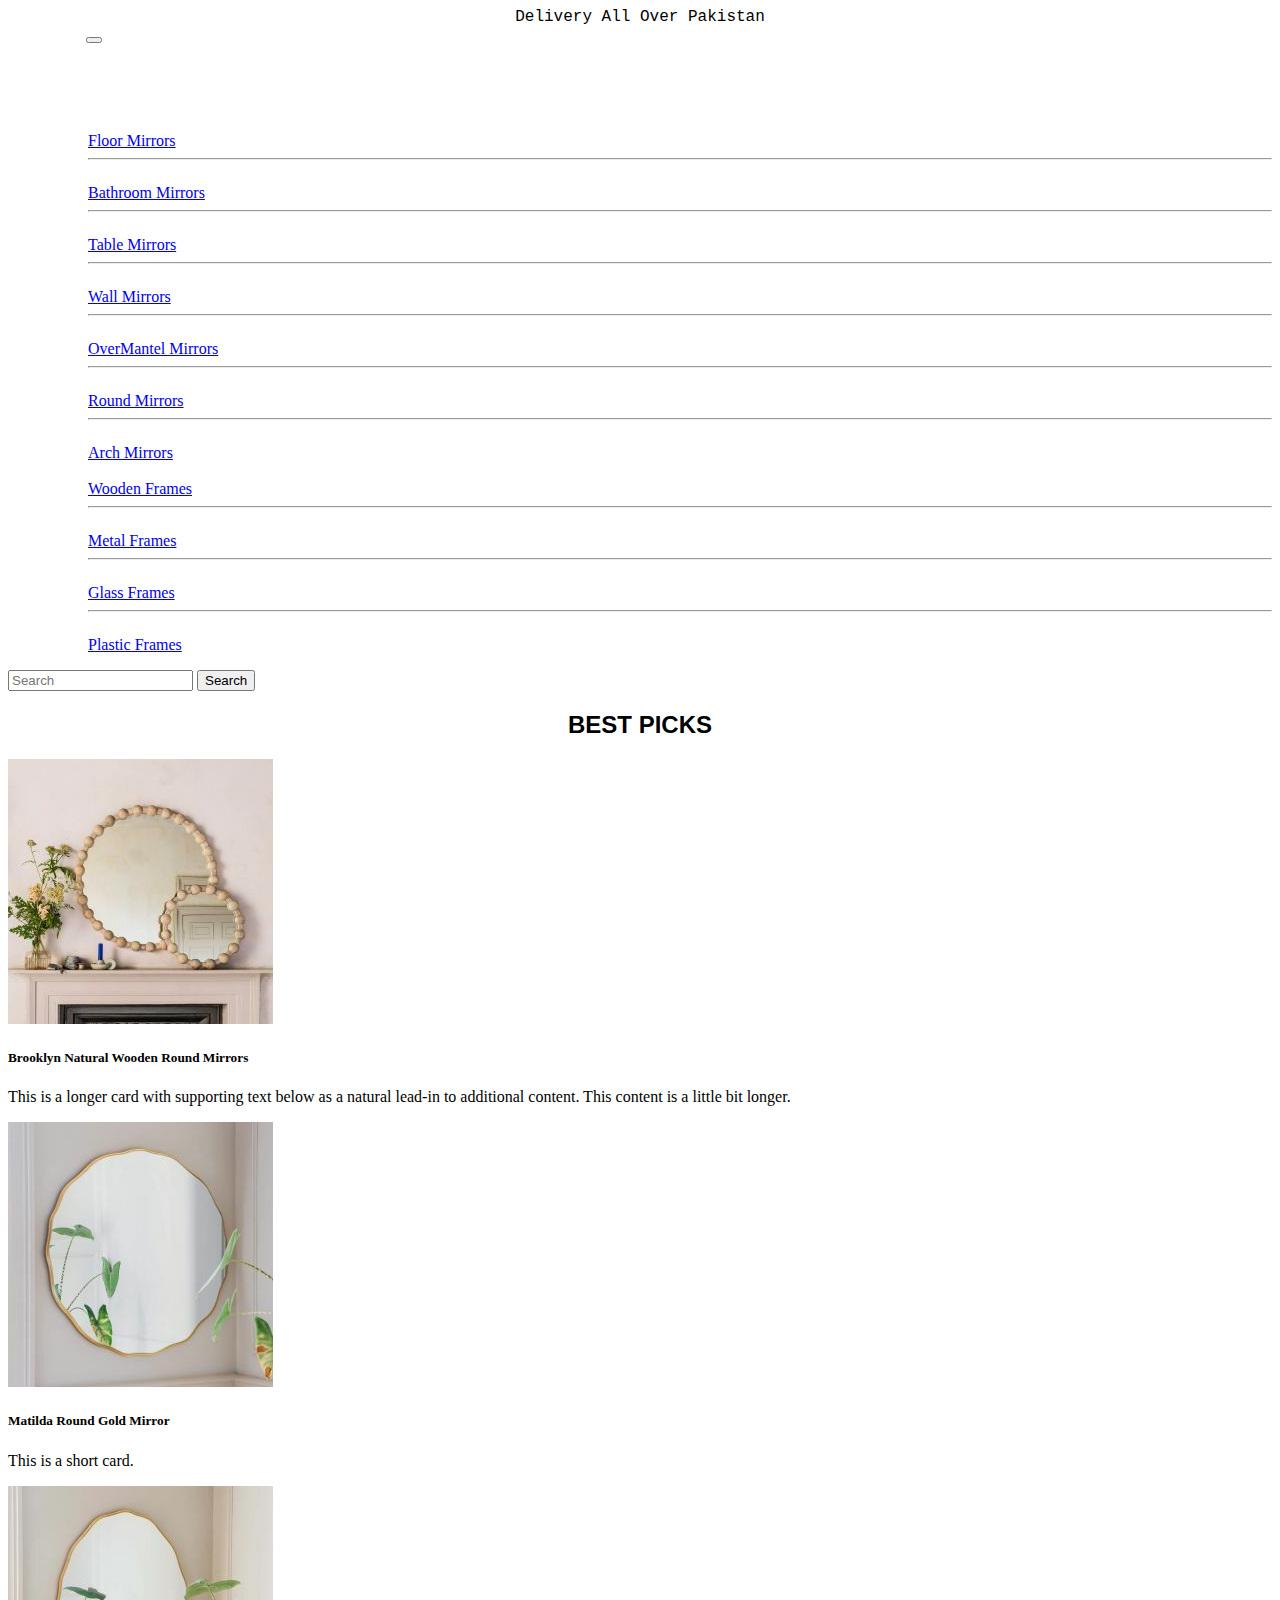
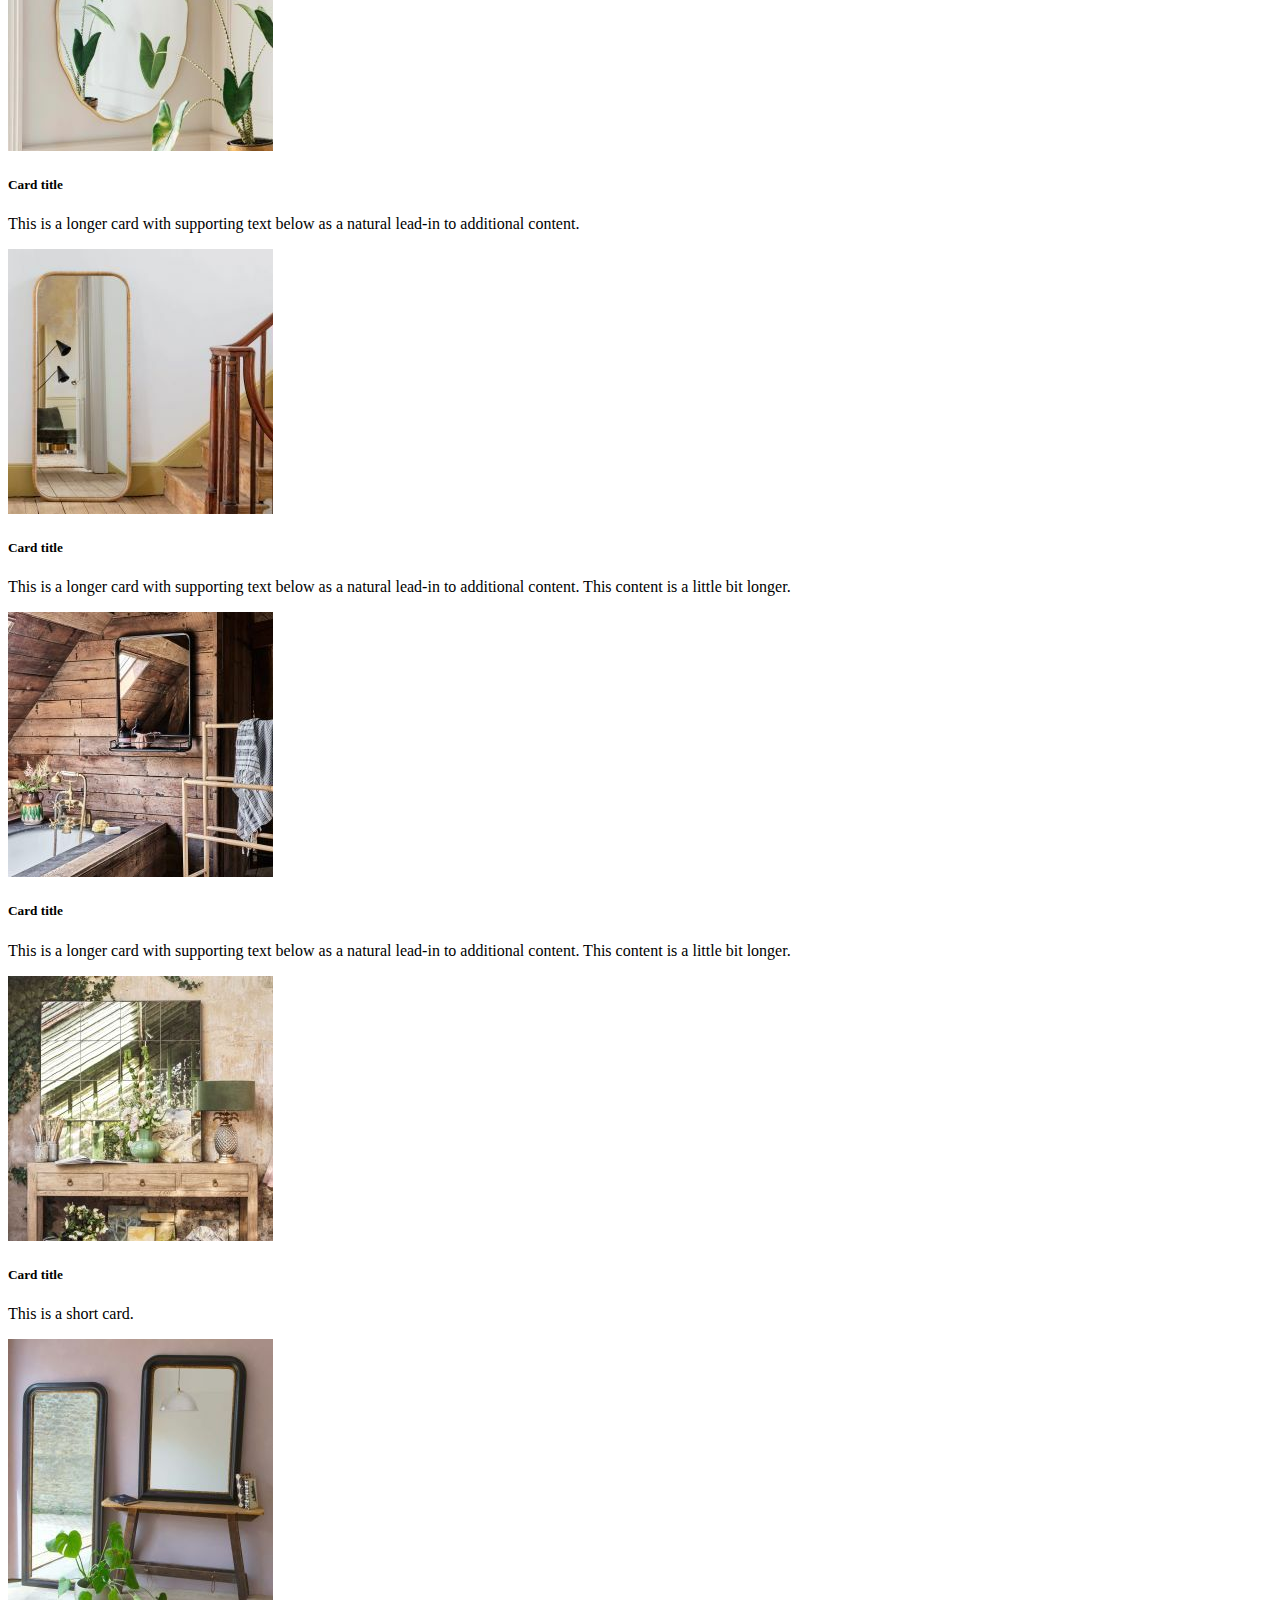
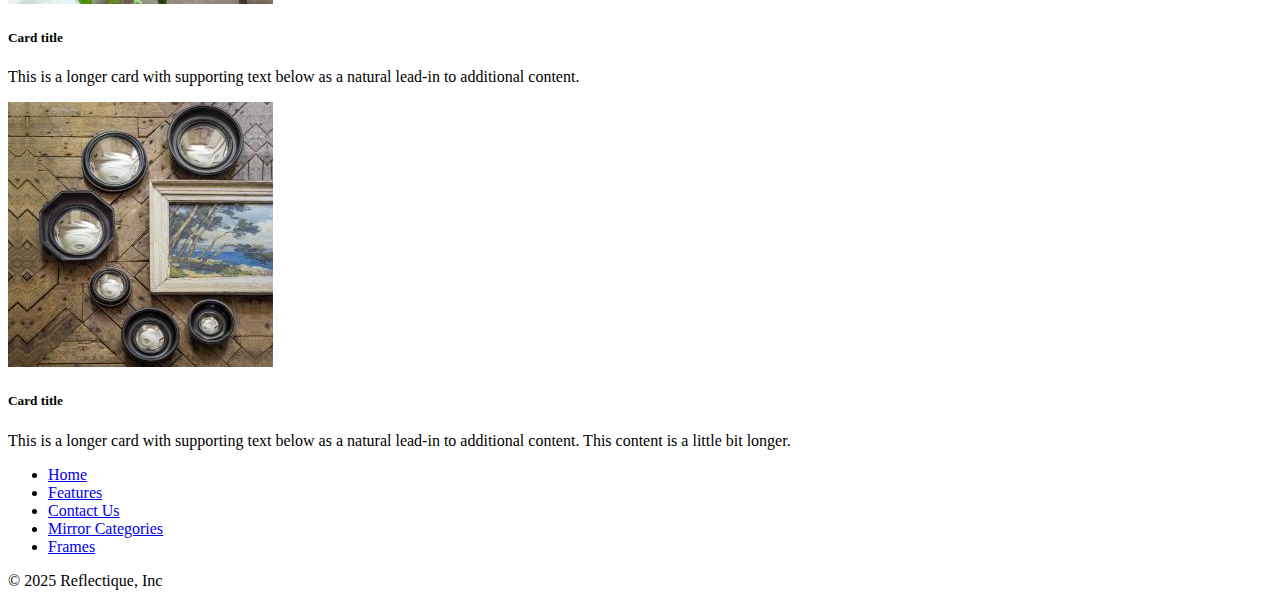
<file: website/index.html>
<!DOCTYPE html>
<html lang="en">
<head>
    <meta charset="UTF-8">
    <meta name="viewport" content="width=device-width, initial-scale=1.0">
    <title>Reflectique</title>
    <link href="https://cdn.jsdelivr.net/npm/bootstrap@5.3.6/dist/css/bootstrap.min.css" rel="stylesheet" integrity="sha384-4Q6Gf2aSP4eDXB8Miphtr37CMZZQ5oXLH2yaXMJ2w8e2ZtHTl7GptT4jmndRuHDT" crossorigin="anonymous">
    <script src="https://cdn.jsdelivr.net/npm/bootstrap@5.3.6/dist/js/bootstrap.bundle.min.js" integrity="sha384-j1CDi7MgGQ12Z7Qab0qlWQ/Qqz24Gc6BM0thvEMVjHnfYGF0rmFCozFSxQBxwHKO" crossorigin="anonymous"></script>
    <link rel="stylesheet" href="https://cdnjs.cloudflare.com/ajax/libs/font-awesome/6.7.2/css/all.min.css" integrity="sha512-Evv84Mr4kqVGRNSgIGL/F/aIDqQb7xQ2vcrdIwxfjThSH8CSR7PBEakCr51Ck+w+/U6swU2Im1vVX0SVk9ABhg==" crossorigin="anonymous" referrerpolicy="no-referrer" />
</head>
<body>
  <header style="display: flex; flex-wrap: wrap; justify-content: center; font-family: 'Courier New', Courier, monospace;" >
    Delivery All Over Pakistan 
  </header>
    <!-- nav starts -->
    <nav class="navbar navbar-expand-lg p-3 mb-2 p-3 mb-2 navbar navbar-dark bg-dark mt-2" >
  <div class="container-fluid">
    
    <a class="navbar-brand" href="index.html" style="color: white;"> Reflectique</a> 
    <button class="navbar-toggler" type="button" data-bs-toggle="collapse" data-bs-target="#navbarSupportedContent" aria-controls="navbarSupportedContent" aria-expanded="false" aria-label="Toggle navigation">
      <span class="navbar-toggler-icon"></span>
    </button>
    <div class="collapse navbar-collapse" id="navbarSupportedContent" style="color: white;">
      <ul class="navbar-nav me-auto mb-2 mb-lg-0">
        <li class="nav-item">
          <a class="nav-link active" aria-current="page" href="index.html" style="color: white;">Home</a>
        </li>
        <li class="nav-item">
          <a class="nav-link ms-4" href="aboutus.html" style="color: white;">About Us </a>
        </li>
        <li class="nav-item">
          <a class="nav-link ms-4" href="contactus.html" style="color: white;">Contact Us </a>
        </li>
        <li class="nav-item dropdown ms-4">
          <a class="nav-link dropdown-toggle" href="#" role="button" id="categories" style="color: white;" data-bs-toggle="dropdown" aria-expanded="false">
           Mirror Categories
          </a>
          <ul class="dropdown-menu">
            <li><a class="dropdown-item" href="floor.html">Floor Mirrors</a></li>
             <li><hr class="dropdown-divider"></li>
            <li><a class="dropdown-item" href="bathroom.html">Bathroom Mirrors</a></li>
            <li><hr class="dropdown-divider"></li>
            <li><a class="dropdown-item" href="table.html">Table Mirrors</a></li>
             <li><hr class="dropdown-divider"></li>
              <li><a class="dropdown-item" href="wall.html">Wall Mirrors</a></li>
              <li><hr class="dropdown-divider"></li>
               <li><a class="dropdown-item" href="overmantel.html">OverMantel Mirrors</a></li>
              <li><hr class="dropdown-divider"></li>
                <li><a class="dropdown-item" href="round.html">Round Mirrors</a></li>
              <li><hr class="dropdown-divider"></li>
              <li><a class="dropdown-item" href="arch.html">Arch Mirrors</a></li>
          </ul>
        </li>
        <li class="nav-item dropdown ms-4">
          <a class="nav-link dropdown-toggle" href="#" role="button" id="frames" style="color: white;" data-bs-toggle="dropdown" aria-expanded="false">
            Frames
          </a>
          <ul class="dropdown-menu">
            <li><a class="dropdown-item" href="woodenframe.html">Wooden Frames</a></li>
              <li><hr class="dropdown-divider"></li>
            <li><a class="dropdown-item" href="metalframe.html">Metal Frames</a></li>
            <li><hr class="dropdown-divider"></li>
            <li><a class="dropdown-item" href="glassframe.html">Glass Frames</a></li>
            <li><hr class="dropdown-divider"></li>
            <li><a class="dropdown-item" href="plasticframe.html">Plastic Frames</a></li>
          </ul>
      </ul>
      
      
      <form class="d-flex" role="search">
        <input class="form-control me-2" type="search" placeholder="Search" aria-label="Search"/>
        <button class="btn btn-outline-light" type="submit">Search</button>
      </form>
    </div>
  </div>
</nav>
<!-- nav ends -->

 
 

 
 
 <!-- pic ends -->
   <!-- best picks -->
    <h2 class="heading mt-5 p-3 mb-2  bg-secondary-subtle text-secondary-emphasis" >BEST PICKS</h2>
    <!-- best picks End -->

    <!-- cards -->
     <div class="container">
 <div class="row row-cols-1 row-cols-md-4 g-4 mt-3">
  <div class="col">
    <div class="card h-100">
      <img src="images/ggcat_aw24_mtp1013_mtp1015_mbx1121_cws1038_1__2.jpg"  class="card-img-top" alt="...">
      <div class="card-body">
        <h5 class="card-title">
Brooklyn Natural Wooden Round Mirrors</h5>
        <p class="card-text">This is a longer card with supporting text below as a natural lead-in to additional content. This content is a little bit longer.</p>
      </div>
    </div>
  </div>
  <div class="col">
    <div class="card h-100">
      <img src="images/qkt1004-matilda-round-gold-mirror_1_1.jpg" class="card-img-top" alt="...">
      <div class="card-body">
        <h5 class="card-title">Matilda Round Gold Mirror</h5>
        <p class="card-text">This is a short card.</p>
      </div>
    </div>
  </div>
  <div class="col">
    <div class="card h-100">
      <img src="images/qkt1005-matilda-oval-gold-mirror_1.jpg" class="card-img-top" alt="...">
      <div class="card-body">
        <h5 class="card-title">Card title</h5>
        <p class="card-text">This is a longer card with supporting text below as a natural lead-in to additional content.</p>
      </div>
    </div>
  </div>
  <div class="col">
    <div class="card h-100">
      <img src="images/cup1006-rattan-wall-mirror_1.jpg" class="card-img-top" alt="...">
      <div class="card-body">
        <h5 class="card-title">Card title</h5>
        <p class="card-text">This is a longer card with supporting text below as a natural lead-in to additional content. This content is a little bit longer.</p>
      </div>
    </div>
  </div>
</div>

<!-- cards ends -->
 <!-- cards 2 -->
  <div class="row row-cols-1 row-cols-md-4 g-4 mt-4">
  <div class="col">
    <div class="card h-100">
      <img src="images/bergan_portrait_mirror-imc1001-web.jpg" class="card-img-top" alt="...">
      <div class="card-body">
        <h5 class="card-title">Card title</h5>
        <p class="card-text">This is a longer card with supporting text below as a natural lead-in to additional content. This content is a little bit longer.</p>
      </div>
    </div>
  </div>
  <div class="col">
    <div class="card h-100">
      <img src="images/my_g_g_ss25_bfo1001-cwf1003-cxo1035-lie1019-awr1019-cvo4609_1_1_.jpg" class="card-img-top" alt="...">
      <div class="card-body">
        <h5 class="card-title">Card title</h5>
        <p class="card-text">This is a short card.</p>
      </div>
    </div>
  </div>
  <div class="col">
    <div class="card h-100">
      <img src="images/qcu1009-charlie-blablack-_-gold-arched-beaded-mirror-large_1.jpg" class="card-img-top" alt="...">
      <div class="card-body">
        <h5 class="card-title">Card title</h5>
        <p class="card-text">This is a longer card with supporting text below as a natural lead-in to additional content.</p>
      </div>
    </div>
  </div>
  <div class="col">
    <div class="card h-100">
      <img src="images/convex-mirrors-group-image.jpg" class="card-img-top" alt="...">
      <div class="card-body">
        <h5 class="card-title">Card title</h5>
        <p class="card-text">This is a longer card with supporting text below as a natural lead-in to additional content. This content is a little bit longer.</p>
      </div>
    </div>
  </div>
</div>
</div>

<!-- footer starts -->
 <footer class="py-3 my-4 p-3 mb-2 bg-secondary-subtle text-secondary-emphasis"> <ul class="nav justify-content-center border-bottom pb-3 mb-3"> <li class="nav-item"><a href="index.html" class="nav-link px-2 text-body-secondary">Home</a></li> <li class="nav-item"><a href="aboutus.html" class="nav-link px-2 text-body-secondary">Features</a></li> <li class="nav-item"><a href="contactus.html" class="nav-link px-2 text-body-secondary">Contact Us</a></li> <li class="nav-item"><a href="#categories" class="nav-link px-2 text-body-secondary">Mirror Categories</a></li> <li class="nav-item"><a href="#frames" class="nav-link px-2 text-body-secondary">Frames</a></li> </ul> <p class="text-center text-body-secondary">© 2025 Reflectique, Inc</p> </footer>
</body>
</html>

<style>
    .header{
        display: flex;
        flex-wrap: wrap;
        justify-self: center;
        font-family: 'Lucida Sans', 'Lucida Sans Regular', 'Lucida Grande', 'Lucida Sans Unicode', Geneva, Verdana, sans-serif;
    }
    .heading{
      display: flex;
      flex-wrap: wrap;
      justify-content: center;
      font-family: 'Franklin Gothic Medium', 'Arial Narrow', Arial, sans-serif;
    }
    #button1{
      display:flex;
      flex-wrap: wrap;
      justify-self: center;
    }
</style>
</file>
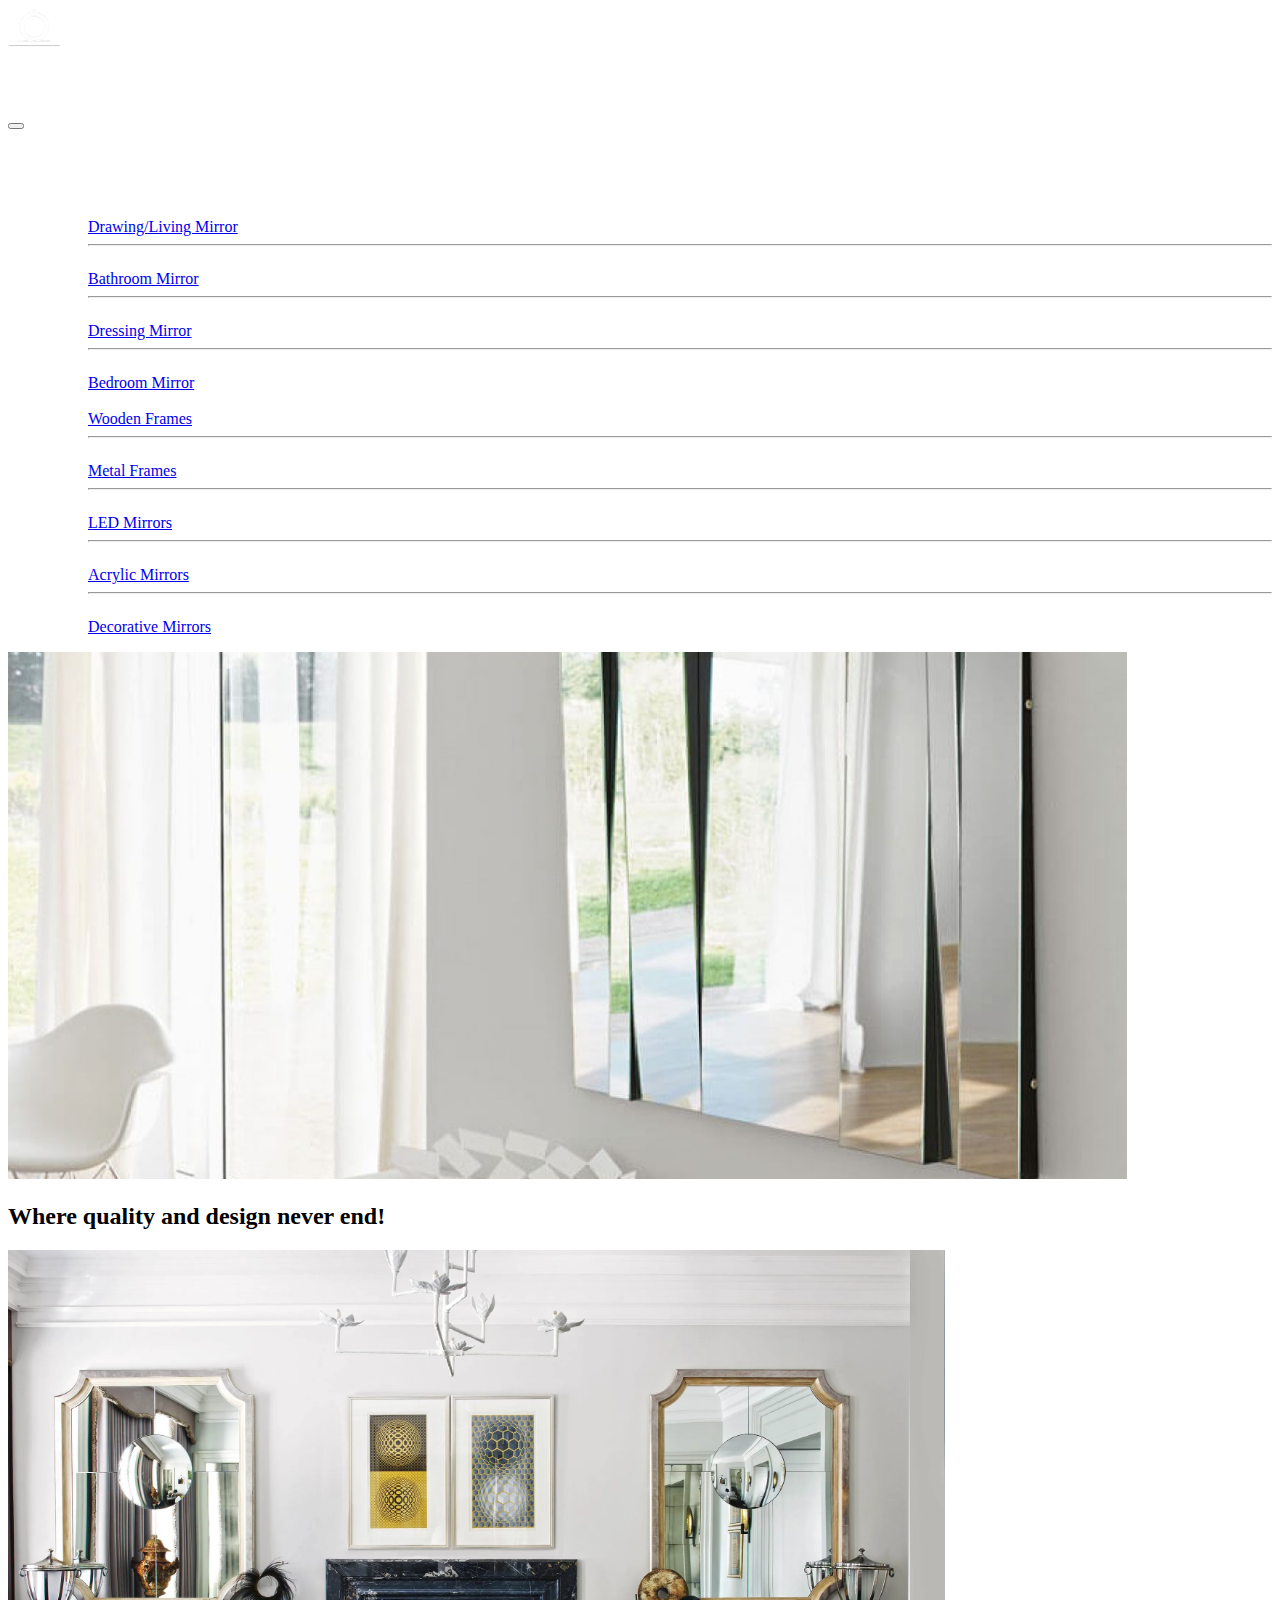
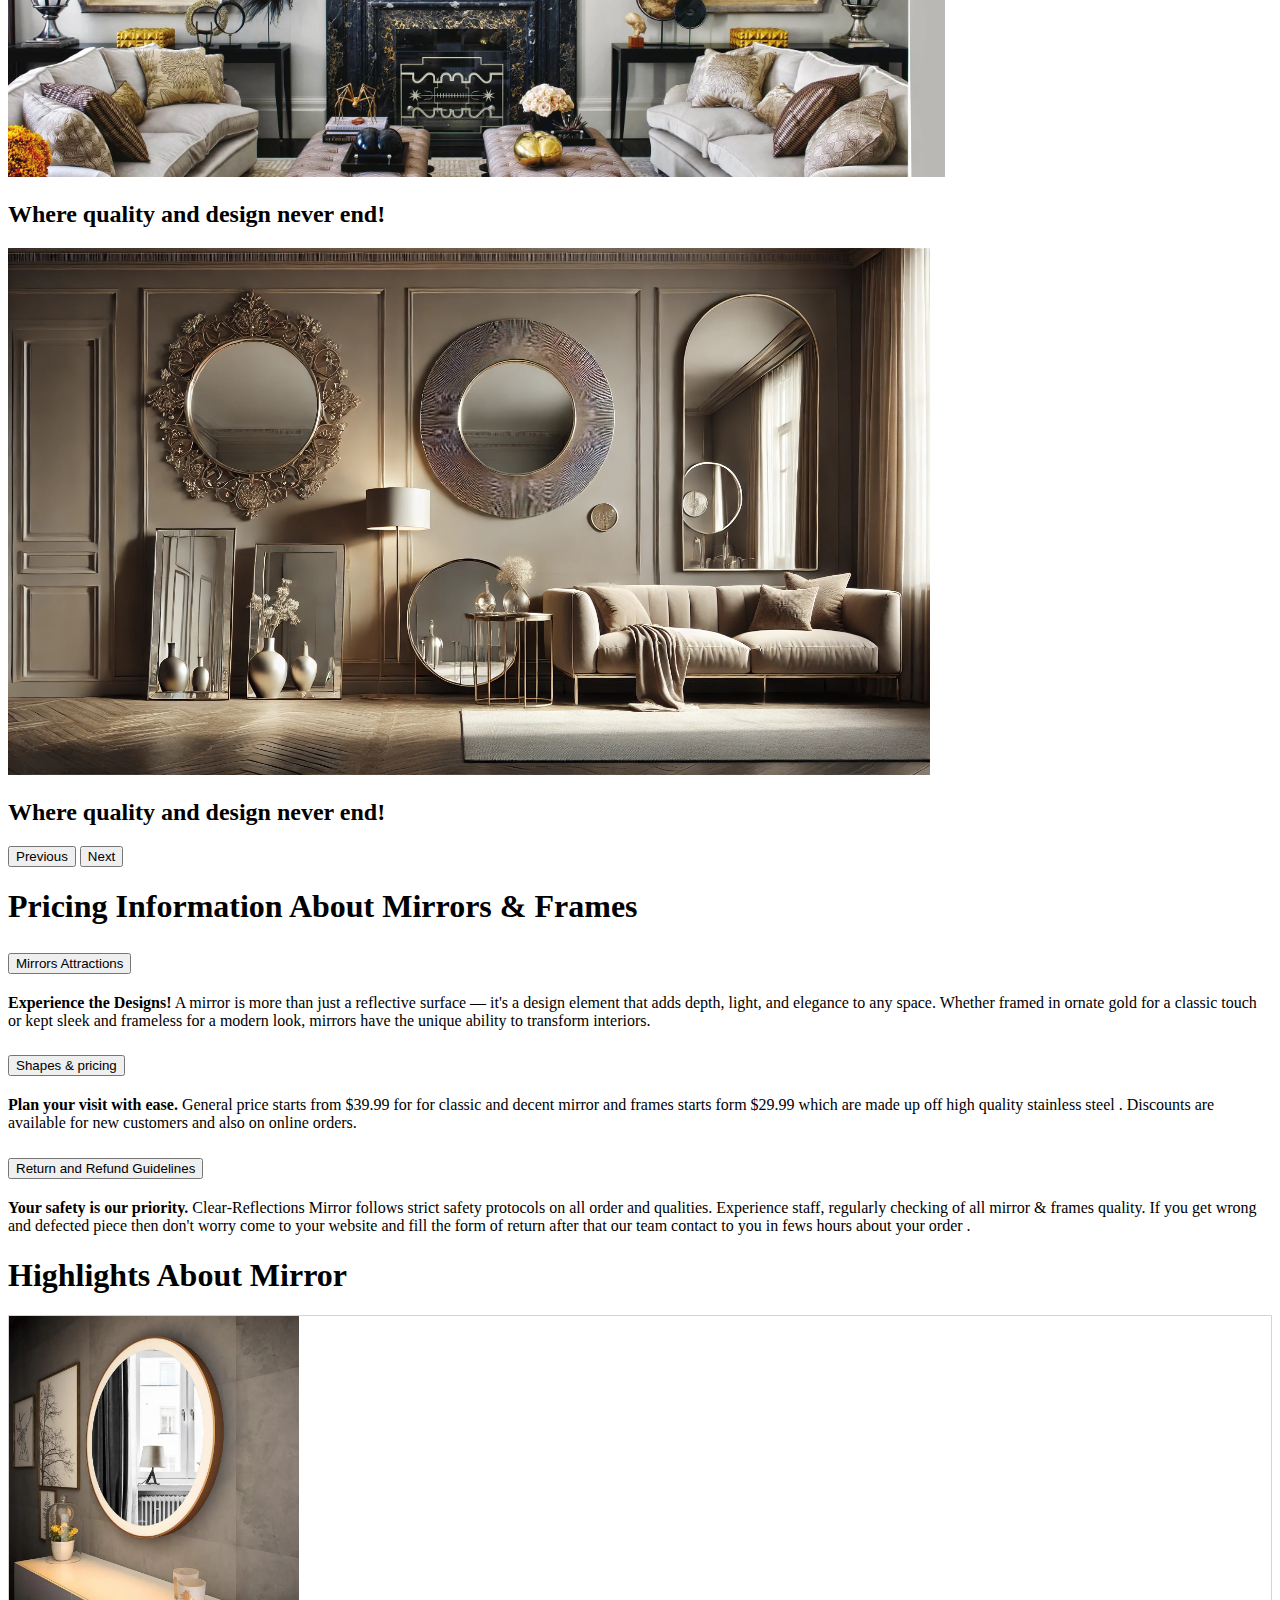
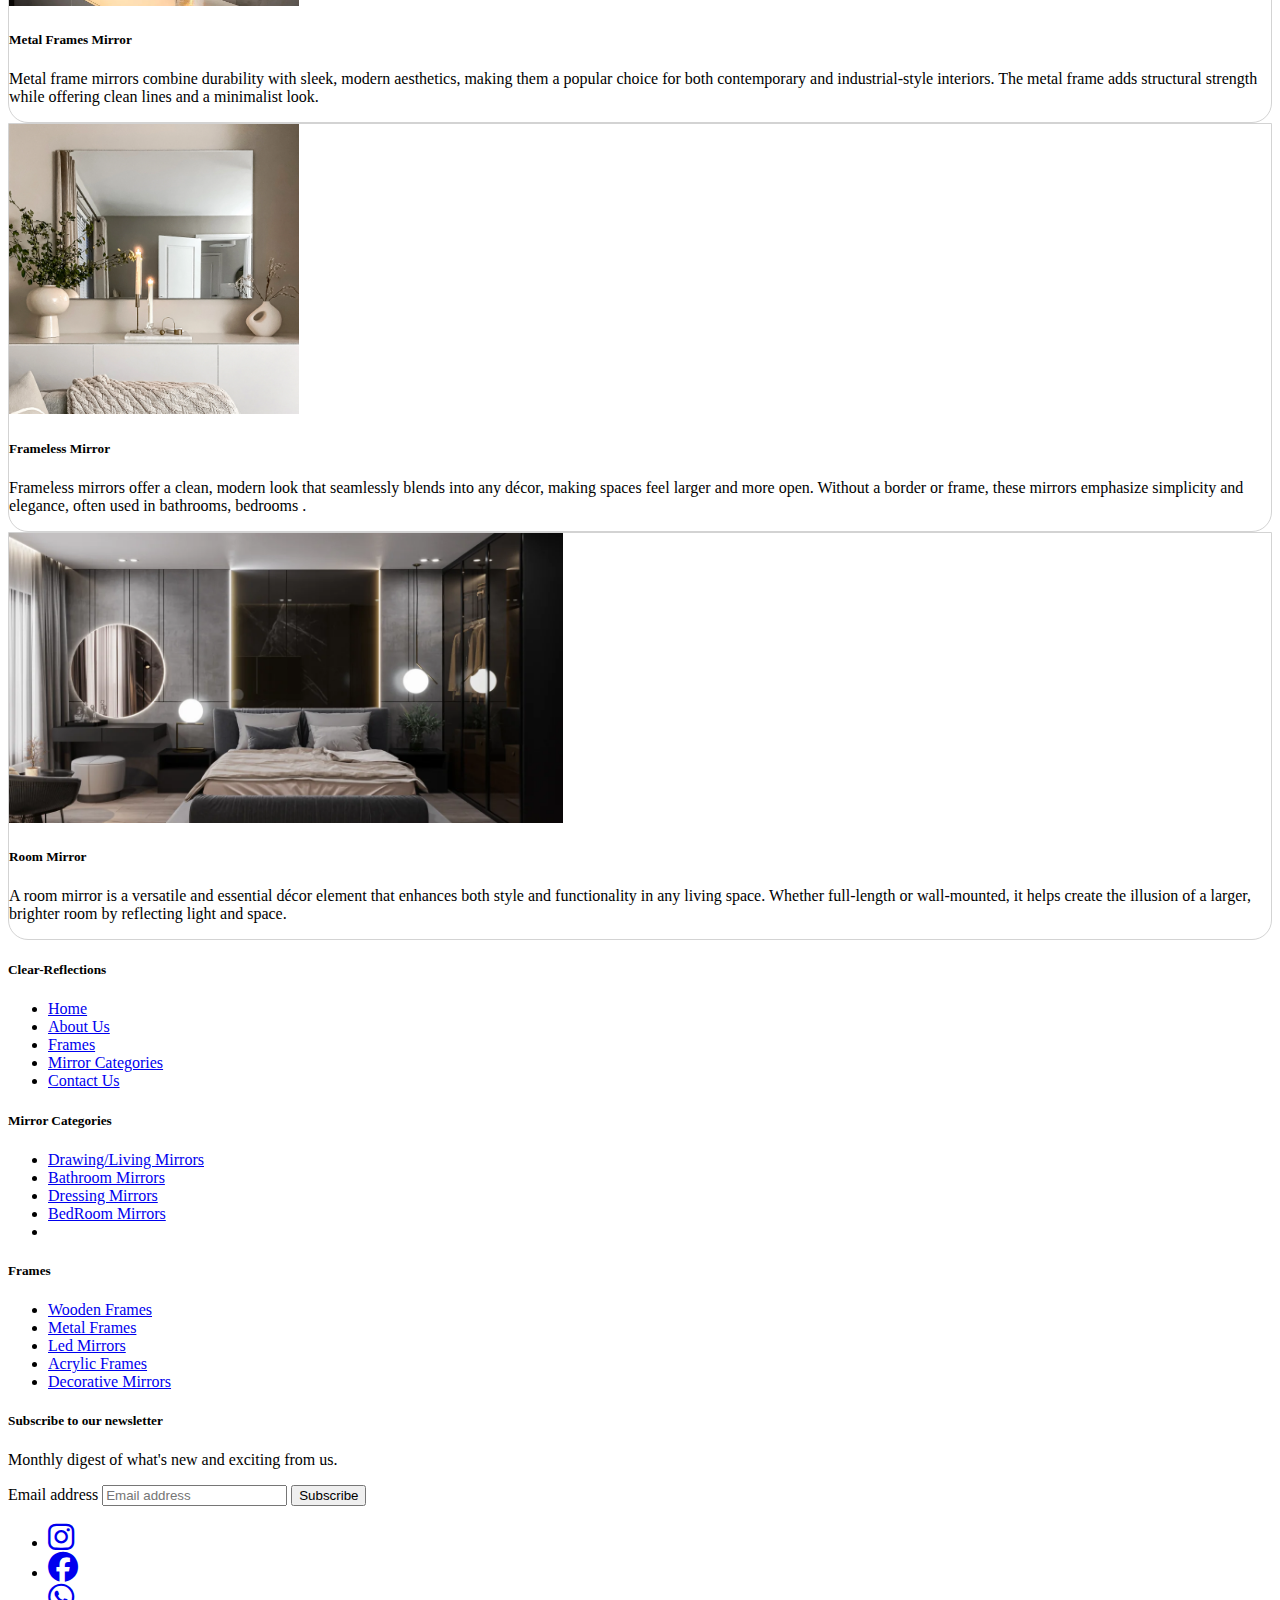
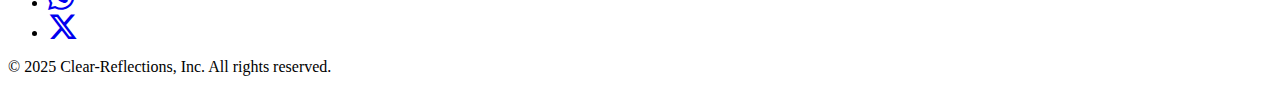
<file: aboutus.html>
<!DOCTYPE html>
<html lang="en">
<head>
    <meta charset="UTF-8">
    <meta name="viewport" content="width=device-width, initial-scale=1.0">
    <title>Clear Reflections</title>
    <link href="https://cdn.jsdelivr.net/npm/bootstrap@5.3.6/dist/css/bootstrap.min.css" rel="stylesheet" integrity="sha384-4Q6Gf2aSP4eDXB8Miphtr37CMZZQ5oXLH2yaXMJ2w8e2ZtHTl7GptT4jmndRuHDT" crossorigin="anonymous">
    <script src="https://cdn.jsdelivr.net/npm/bootstrap@5.3.6/dist/js/bootstrap.bundle.min.js" integrity="sha384-j1CDi7MgGQ12Z7Qab0qlWQ/Qqz24Gc6BM0thvEMVjHnfYGF0rmFCozFSxQBxwHKO" crossorigin="anonymous"></script>
    <link rel="stylesheet" href="https://cdnjs.cloudflare.com/ajax/libs/font-awesome/6.7.2/css/all.min.css" integrity="sha512-Evv84Mr4kqVGRNSgIGL/F/aIDqQb7xQ2vcrdIwxfjThSH8CSR7PBEakCr51Ck+w+/U6swU2Im1vVX0SVk9ABhg==" crossorigin="anonymous" referrerpolicy="no-referrer" />
    <script src="https://cdnjs.cloudflare.com/ajax/libs/jquery/3.7.1/jquery.min.js" integrity="sha512-v2CJ7UaYy4JwqLDIrZUI/4hqeoQieOmAZNXBeQyjo21dadnwR+8ZaIJVT8EE2iyI61OV8e6M8PP2/4hpQINQ/g==" crossorigin="anonymous" referrerpolicy="no-referrer"></script>
<script src="contactus.js"></script>
  <!-- bootstrapt css -->
  <link href="https://cdn.jsdelivr.net/npm/bootstrap@5.0.2/dist/css/bootstrap.min.css" rel="stylesheet"
    integrity="sha384-EVSTQN3/azprG1Anm3QDgpJLIm9Nao0Yz1ztcQTwFspd3yD65VohhpuuCOmLASjC" crossorigin="anonymous" />
  <!-- icons -->
  <link rel="stylesheet" href="https://cdn.jsdelivr.net/npm/bootstrap-icons@1.11.3/font/bootstrap-icons.css">
  <!-- logo -->
  <link rel="icon" style="width: 100%; height: 100%;" type="image/png" href="HomePageImages/MERCIADO LOGO.png">
</head>
<body>
       
 <!-- nav starts -->
    <nav class="navbar navbar-expand-lg p-3 mb-2 p-0 mb-2 navbar navbar-dark bg-dark" >
  <div class="container-fluid">
    
    <a class="navbar-brand" id="no" style="no:hover{color:none; background-color: none;}" href="index.html" > <img src="images/Screenshot_20250603-120353_1 (1) (1)_1 (2).png " style="height: 40px;" alt=""></a> <a href="" style="text-decoration: none;"><h5 style="color: white;" class="mt-2 ms-0">Clear Reflections</h5> </a>
    <button class="navbar-toggler" type="button" data-bs-toggle="collapse" data-bs-target="#navbarSupportedContent" aria-controls="navbarSupportedContent" aria-expanded="false" aria-label="Toggle navigation">
      <span class="navbar-toggler-icon"></span>
    </button>
    <div class="collapse navbar-collapse" id="navbarSupportedContent" style="color: white;">
      <ul class="nav nav-underline navbar-nav me-auto mb-0 mb-lg-0">
        <li class="nav-item">
          <a class="nav-link ms-4" aria-current="page" href="index.html" style="color: white;">Home</a>
        </li>
        <li class="nav-item">
          <a class="nav-link ms-4" href="aboutus.html" style="color: white;">About Us </a>
        </li>
        <li class="nav-item">
          <a class="nav-link ms-4" href="contactus.html" style="color: white;">Contact Us </a>
        </li>
        <li class="nav-item dropdown ms-4">
          <a class="nav-link dropdown-toggle" href="#" role="button" id="categories" style="color: white;" data-bs-toggle="dropdown" aria-expanded="false">
           Mirror Categories
          </a>
          <ul class="dropdown-menu">
             <li><a class="dropdown-item" href="dl.html">Drawing/Living Mirror</a></li>
            <li><hr class="dropdown-divider"></li>
            <li><a class="dropdown-item" href="Bathroom.html">Bathroom Mirror</a></li>
             <li><hr class="dropdown-divider"></li>
              <li><a class="dropdown-item" href="Dressing.html">Dressing Mirror</a></li>
              <li><hr class="dropdown-divider"></li>
               <li><a class="dropdown-item" href="Bedroom.html">Bedroom Mirror</a></li>
          </ul>
        </li>
        <li class="nav-item dropdown ms-4">
          <a class="nav-link dropdown-toggle" href="#" role="button" id="frames" style="color: white;" data-bs-toggle="dropdown" aria-expanded="false">
            Frames
          </a>
          <ul class="dropdown-menu">
             <li><a class="dropdown-item" href="woodenframe.html">Wooden Frames</a></li>
              <li><hr class="dropdown-divider"></li>
            <li><a class="dropdown-item" href="metalframe.html">Metal Frames</a></li>
            <li><hr class="dropdown-divider"></li>
            <li><a class="dropdown-item" href="led.html">LED Mirrors</a></li>
            <li><hr class="dropdown-divider"></li>
            <li><a class="dropdown-item" href="acrylic.html">Acrylic Mirrors</a></li>
             <li><hr class="dropdown-divider"></li>
              <li><a class="dropdown-item" href="decorative.html">Decorative Mirrors</a></li>
          </ul>
      </ul>
      
    </div>
  </div>
  
</nav>
   <!--slider-->
<div class=" mb-5">
  <div id="carouselExampleFade" class="carousel slide carousel-fade" data-bs-ride="carousel">
    <div class="carousel-inner">

      <div class="carousel-item active">
        <img src="images/s1.jpg" class="d-block w-100" height="527px" alt="...">
        <div class="carousel-caption d-flex justify-content-center align-items-center h-100">
          <h2 class="parallax-content "> Where quality and design never end!</h2>
        </div>
      </div>

      <div class="carousel-item">
        <img src="images/s2.jpg" class="d-block w-100" height="527px alt="...>
        <div class="carousel-caption d-flex justify-content-center align-items-center h-100">
          <h2 class="parallax-content "> Where quality and design never end!</h2>
        </div>
      </div>

      <div class="carousel-item">
        <img src="images/s3.jpg" class="d-block w-100" height="527px alt="...>
        <div class="carousel-caption d-flex justify-content-center align-items-center h-100">
          <h2 class="parallax-content ">Where quality and design never end!</h2>
        </div>
      </div>

    </div>

    <button class="carousel-control-prev" type="button" data-bs-target="#carouselExampleFade" data-bs-slide="prev">
      <span class="carousel-control-prev-icon" aria-hidden="true"></span>
      <span class="visually-hidden">Previous</span>
    </button>
    <button class="carousel-control-next" type="button" data-bs-target="#carouselExampleFade" data-bs-slide="next">
      <span class="carousel-control-next-icon" aria-hidden="true"></span>
      <span class="visually-hidden">Next</span>
    </button>
  </div>
</div>

   <!-- Accordion -->
   <h1 class="text-center my-4" style="color: black; font-weight: 700;"> Pricing Information About Mirrors & Frames  </h1>

<div class="container mb-5 ">
  <div class="accordion " id="accordionExample">
    
    <!-- Attractions Section -->
    <div class="accordion-item ">
      <h2 class="accordion-header " id="headingOne">
        <button class="accordion-button" type="button" data-bs-toggle="collapse" data-bs-target="#collapseOne" aria-expanded="true" aria-controls="collapseOne">
           Mirrors Attractions
        </button>
      </h2>
      <div id="collapseOne" class="accordion-collapse collapse show" aria-labelledby="headingOne" data-bs-parent="#accordionExample">
        <div class="accordion-body">
          <strong>Experience the Designs!</strong> A mirror is more than just a reflective surface — it's a design element that adds depth, light, and elegance to any space. Whether framed in ornate gold for a classic touch or kept sleek and frameless for a modern look, mirrors have the unique ability to transform interiors.
        </div>
      </div>
    </div>

    <!-- Mirror and frame pricing -->

    <div class="accordion-item">
      <h2 class="accordion-header" id="headingTwo">
        <button class="accordion-button collapsed" type="button" data-bs-toggle="collapse" data-bs-target="#collapseTwo" aria-expanded="false" aria-controls="collapseTwo">
         Shapes & pricing
        </button>
      </h2>
      <div id="collapseTwo" class="accordion-collapse collapse" aria-labelledby="headingTwo" data-bs-parent="#accordionExample">
        <div class="accordion-body">
          <strong>Plan your visit with ease.</strong> General price starts from $39.99 for for classic and decent mirror and frames starts form $29.99 which are made up off high quality stainless steel . Discounts are available for new customers and also on online orders.
        </div>
      </div>
    </div>

    <!-- Safety & Guidelines Section -->
    <div class="accordion-item ">
      <h2 class="accordion-header " id="headingThree">
        <button class="accordion-button collapsed " type="button " data-bs-toggle="collapse" data-bs-target="#collapseThree" aria-expanded="false" aria-controls="collapseThree">
          Return and Refund Guidelines
        </button>
      </h2>
      <div id="collapseThree" class="accordion-collapse collapse " aria-labelledby="headingThree" data-bs-parent="#accordionExample">
        <div class="accordion-body">
          <strong>Your safety is our priority.</strong> Clear-Reflections Mirror follows strict safety protocols on all order and qualities. Experience staff, regularly checking of all mirror & frames quality. If you get wrong and defected piece then don't worry come to your website and fill the form of return after that our team contact to you in fews hours about your order . 
        </div>
      </div>
    </div>

  </div>
</div>

    <!--cards-->
    <h1 class="text-center my-4" style="color: black; font-weight: 700;"> Highlights About Mirror </h1>
    <div class="container card-group mb-5">
      <div class="card me-3" style="border: 1px solid lightgrey; border-bottom-left-radius: 20px; border-bottom-right-radius: 20px;">
        <img src="images/about pics1.jpg" height="290px" class="card-img-top" alt="Metal Mirrors">
        <div class="card-body">
          <h5 class="card-title">Metal Frames Mirror</h5>
          <p class="card-text">Metal frame mirrors combine durability with sleek, modern aesthetics, making them a popular choice for both contemporary and industrial-style interiors. The metal frame adds structural strength while offering clean lines and a minimalist look.</p>
         
        </div>
      </div>
      <div class="card me-3" style="border: 1px solid lightgrey; border-bottom-left-radius: 20px; border-bottom-right-radius: 20px;">
        <img src="images/about pics2.jpg" height="290px" class="card-img-top" alt="Frameless mirror">
        <div class="card-body">
          <h5 class="card-title">Frameless Mirror</h5>
          <p class="card-text">Frameless mirrors offer a clean, modern look that seamlessly blends into any décor, making spaces feel larger and more open. Without a border or frame, these mirrors emphasize simplicity and elegance, often used in bathrooms, bedrooms . </p>
          
        </div>
      </div>
      <div class="card" style="border: 1px solid lightgrey; border-bottom-left-radius: 20px; border-bottom-right-radius: 20px;">
        <img src="images/about pics3.jpg" height="290px" class="card-img-top" alt="Room Mirror">
        <div class="card-body">
          <h5 class="card-title">Room Mirror</h5>
          <p class="card-text">A room mirror is a versatile and essential décor element that enhances both style and functionality in any living space. Whether full-length or wall-mounted, it helps create the illusion of a larger, brighter room by reflecting light and space.</p>
          
</div>
</div>
</div>



  <!-- <footer starts> -->
<div class="">
 <footer class="py-5 p-3 mb-2 bg-light text-dark mt-5 ps-5 nav nav-underline"> <div class="row"> <div class="col-6 col-md-2 mb-3"> <h5>Clear-Reflections</h5> <ul class="nav flex-column"> <li class="nav-item mb-2"><a href="index.html" class="nav-link p-0 text-body-secondary ">Home</a></li> <li class="nav-item mb-2"><a href="aboutus.html" class="nav-link p-0 text-body-secondary">About Us</a></li> <li class="nav-item mb-2"><a href="#frames" class="nav-link p-0 text-body-secondary">Frames</a></li> <li class="nav-item mb-2"><a href="#categories" class="nav-link p-0 text-body-secondary">Mirror Categories</a></li> <li class="nav-item mb-2"><a href="contactus.html" class="nav-link p-0 text-body-secondary">Contact Us</a></li> </ul> </div> <div class="col-6 col-md-2 mb-3"> <h5>Mirror Categories</h5> <ul class="nav flex-column"> <li class="nav-item mb-2"><a href="dl.html" class="nav-link p-0 text-body-secondary">Drawing/Living Mirrors</a></li> <li class="nav-item mb-2"><a href="Bathroom.html" class="nav-link p-0 text-body-secondary">Bathroom Mirrors</a></li> <li class="nav-item mb-2"><a href="Dressing.html" class="nav-link p-0 text-body-secondary">Dressing Mirrors</a></li> <li class="nav-item mb-2"><a href="Bedroom.html" class="nav-link p-0 text-body-secondary">BedRoom Mirrors</a></li> <li class="nav-item mb-2"><a href="" class="nav-link p-0 text-body-secondary"></a></li> </ul> </div> <div class="col-6 col-md-2 mb-3"> <h5>Frames</h5> <ul class="nav flex-column"> <li class="nav-item mb-2"><a href="woodenframe.html" class="nav-link p-0 text-body-secondary">Wooden Frames</a></li> <li class="nav-item mb-2"><a href="metalframe.html" class="nav-link p-0 text-body-secondary">Metal Frames</a></li> <li class="nav-item mb-2"><a href="led.html" class="nav-link p-0 text-body-secondary">Led Mirrors</a></li> <li class="nav-item mb-2"><a href="acrylic.html" class="nav-link p-0 text-body-secondary">Acrylic Frames</a></li> <li class="nav-item mb-2"><a href="decorative.html" class="nav-link p-0 text-body-secondary">Decorative Mirrors</a></li> </ul> </div> <div class="col-md-5 offset-md-1 mb-3"> <form> <h5>Subscribe to our newsletter</h5> <p>Monthly digest of what's new and exciting from us.</p> <div class="d-flex flex-column flex-sm-row w-100 gap-2"> <label for="newsletter1" class="visually-hidden me-2">Email address</label> <input id="newsletter1" type="email" class="form-control" placeholder="Email address"> <button class="btn btn-dark me-5" type="button">Subscribe</button> </div> </div><ul class="list-unstyled d-flex"> <li class="ms-2"><a class="link-body-emphasis" href="https://www.instagram.com/" aria-label="Instagram"><i class="fa-brands fa-instagram" style="font-size: 30px;"></i><svg class="bi" width="24" height="24"><use xlink:href="#instagram"></use></svg></a></li> <li class="ms-0"><a class="link-body-emphasis" href="https://www.facebook.com/" aria-label="Facebook"><i class="fa-brands fa-facebook" style="font-size: 30px;"></i><svg class="bi" width="24" height="24" aria-hidden="true"><use xlink:href="#facebook"></use></svg></a></li>  <li class="ms-0"><a class="link-body-emphasis" href="https://www.whatsapp.com/" aria-label="whatsapp"><i style="font-size: 30px;" class="fa-brands fa-whatsapp"></i><svg class="bi" width="24" height="24"><use xlink:href="#whatsapp"></use></svg></a></li> <li class="ms-0"><a class="link-body-emphasis" href="https://x.com/" aria-label="twitter"><i style="font-size: 30px;" class="fa-brands fa-x-twitter"></i><svg class="bi" width="24" height="24"><use xlink:href="#twitter"></use></svg></a></li>  </ul>  </div> </form>  <div class="d-flex flex-column flex-sm-row justify-content-between py-4 my-4 border-top"> <p>© 2025 Clear-Reflections, Inc. All rights reserved.</p> </div> </footer>
 </div>
</body>

</html>
</file>
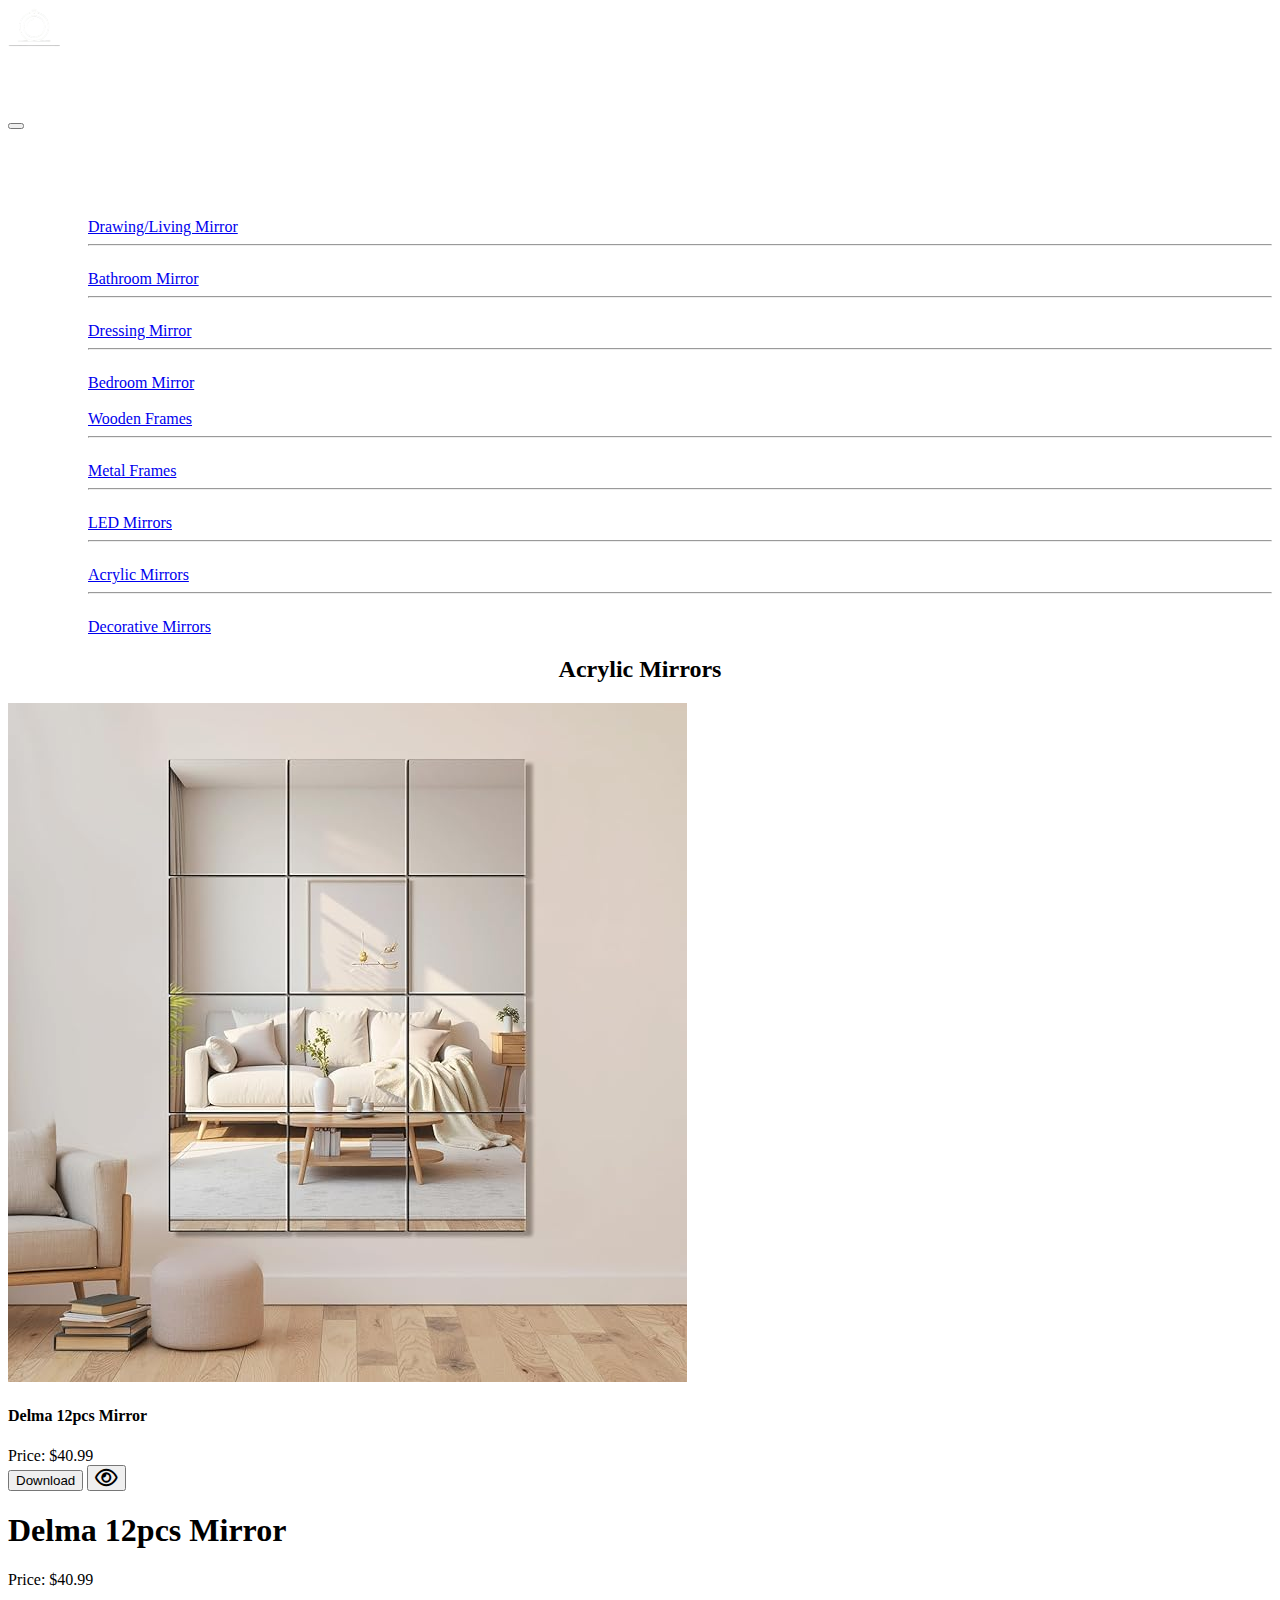
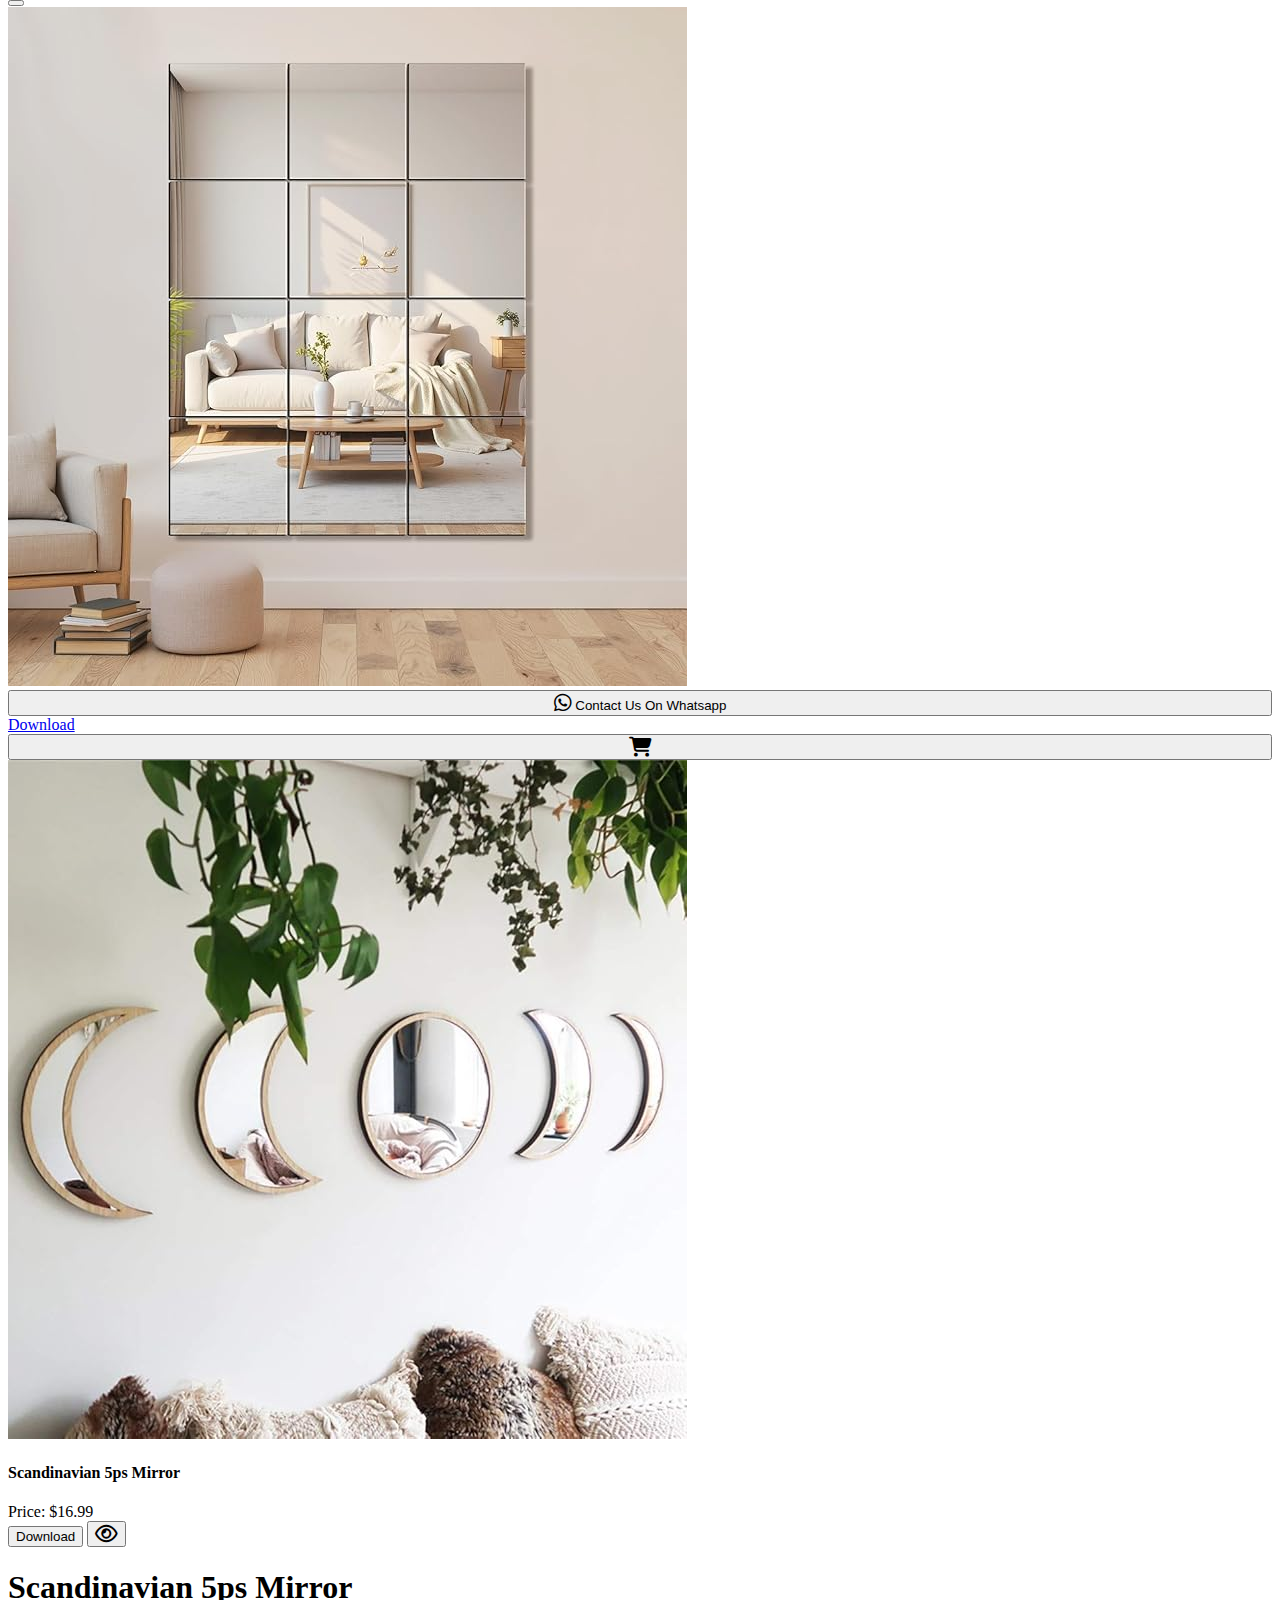
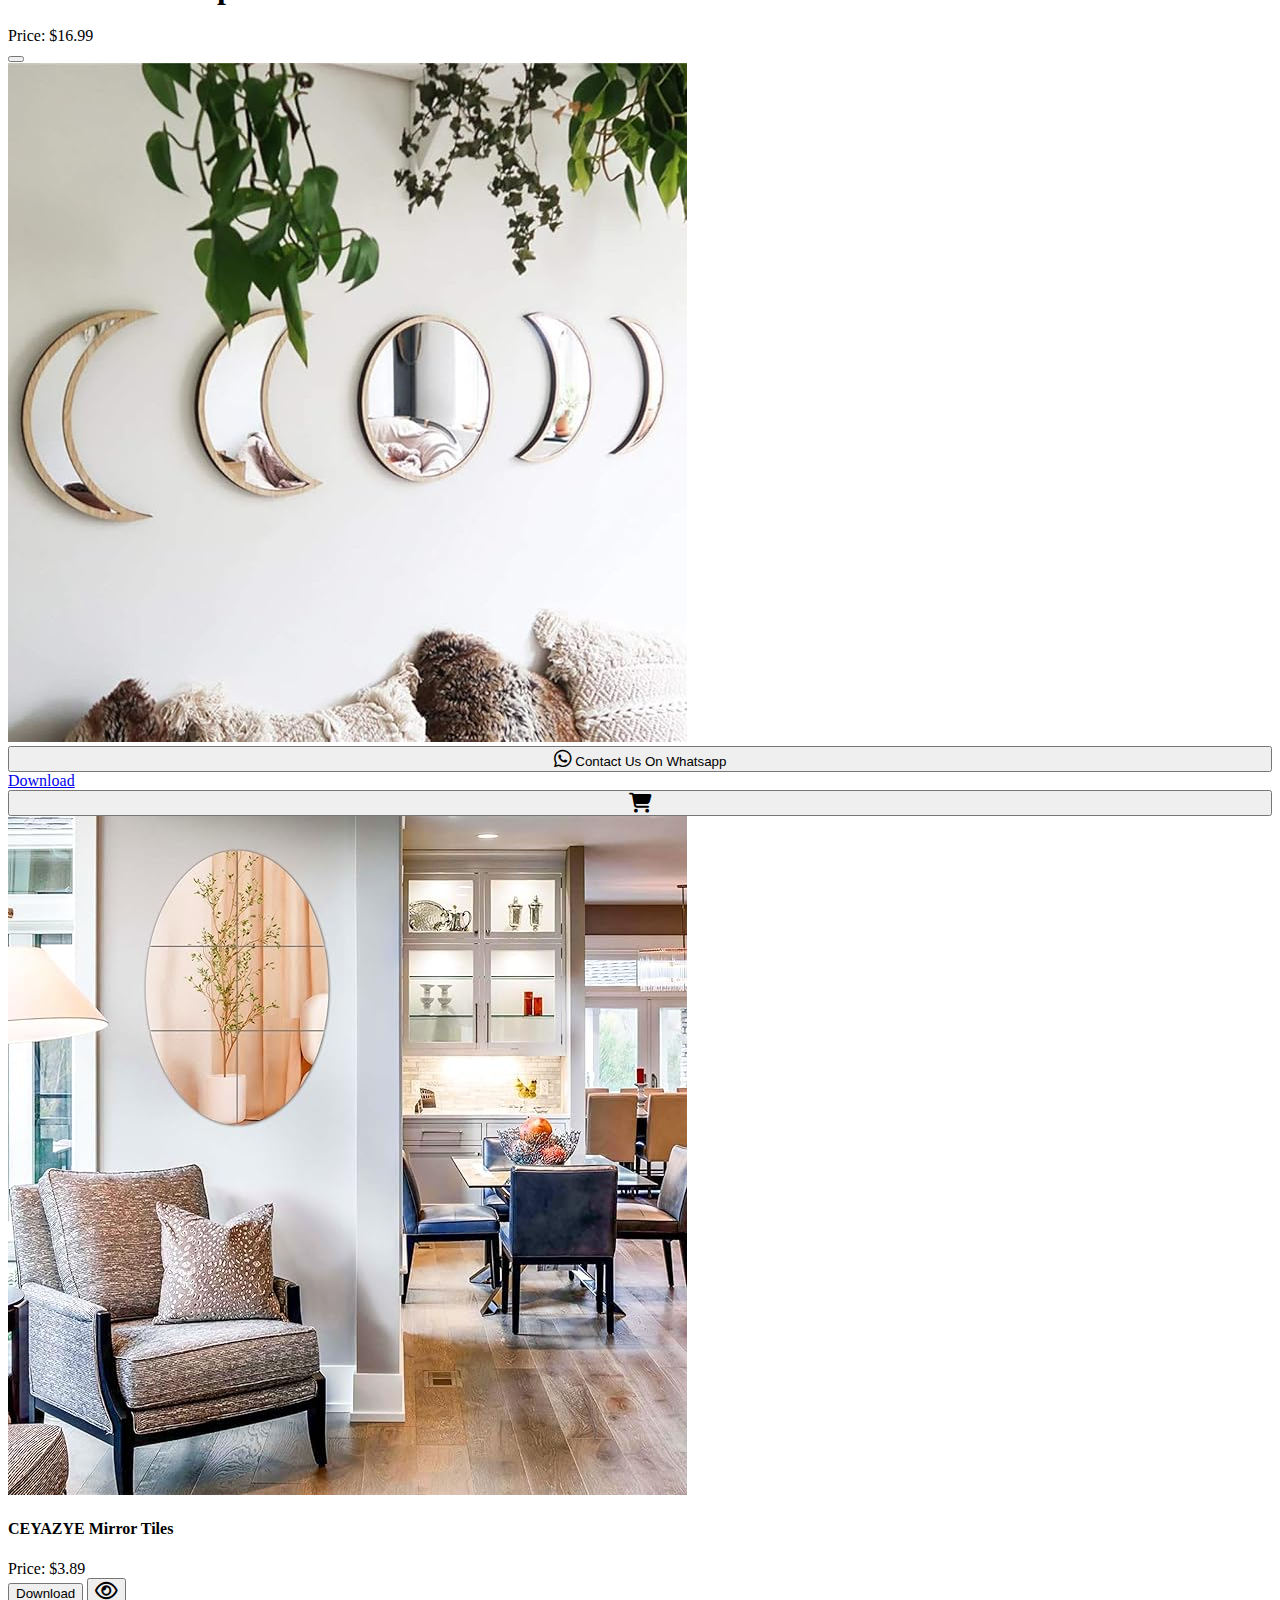
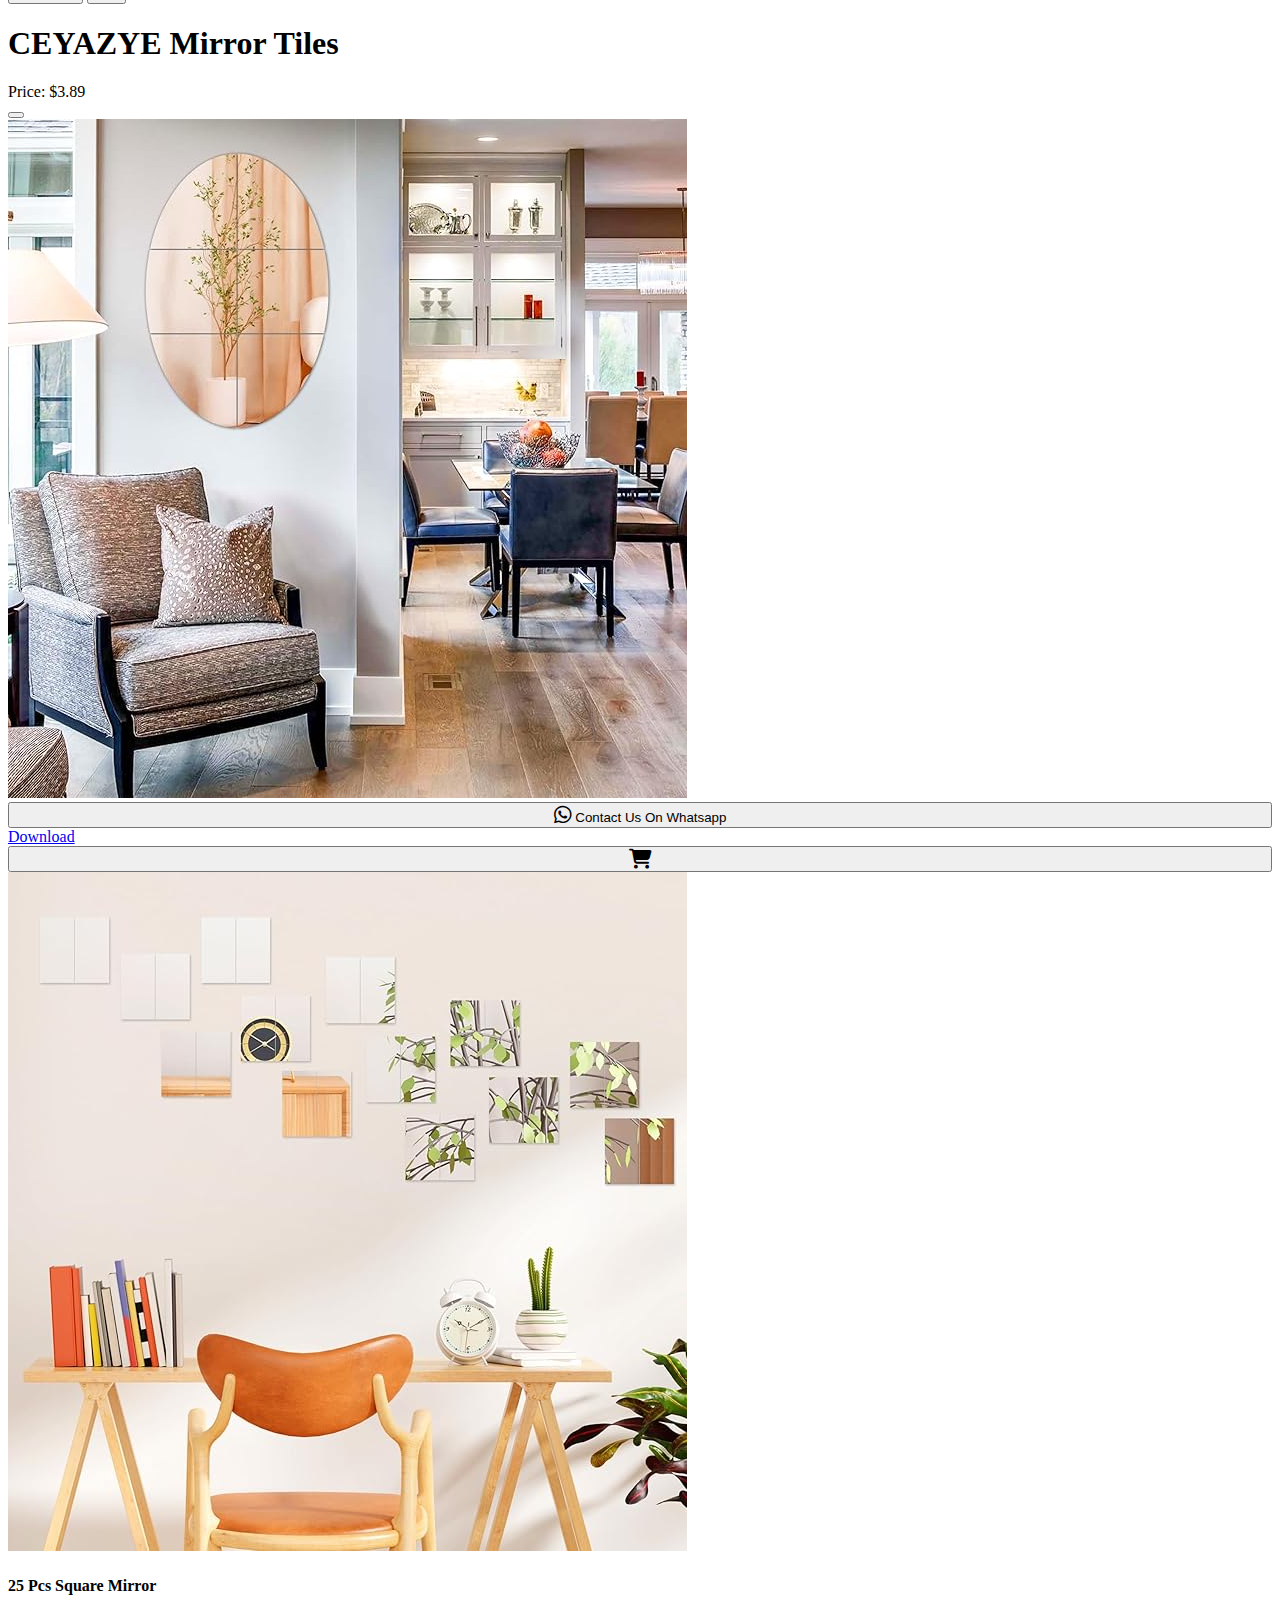
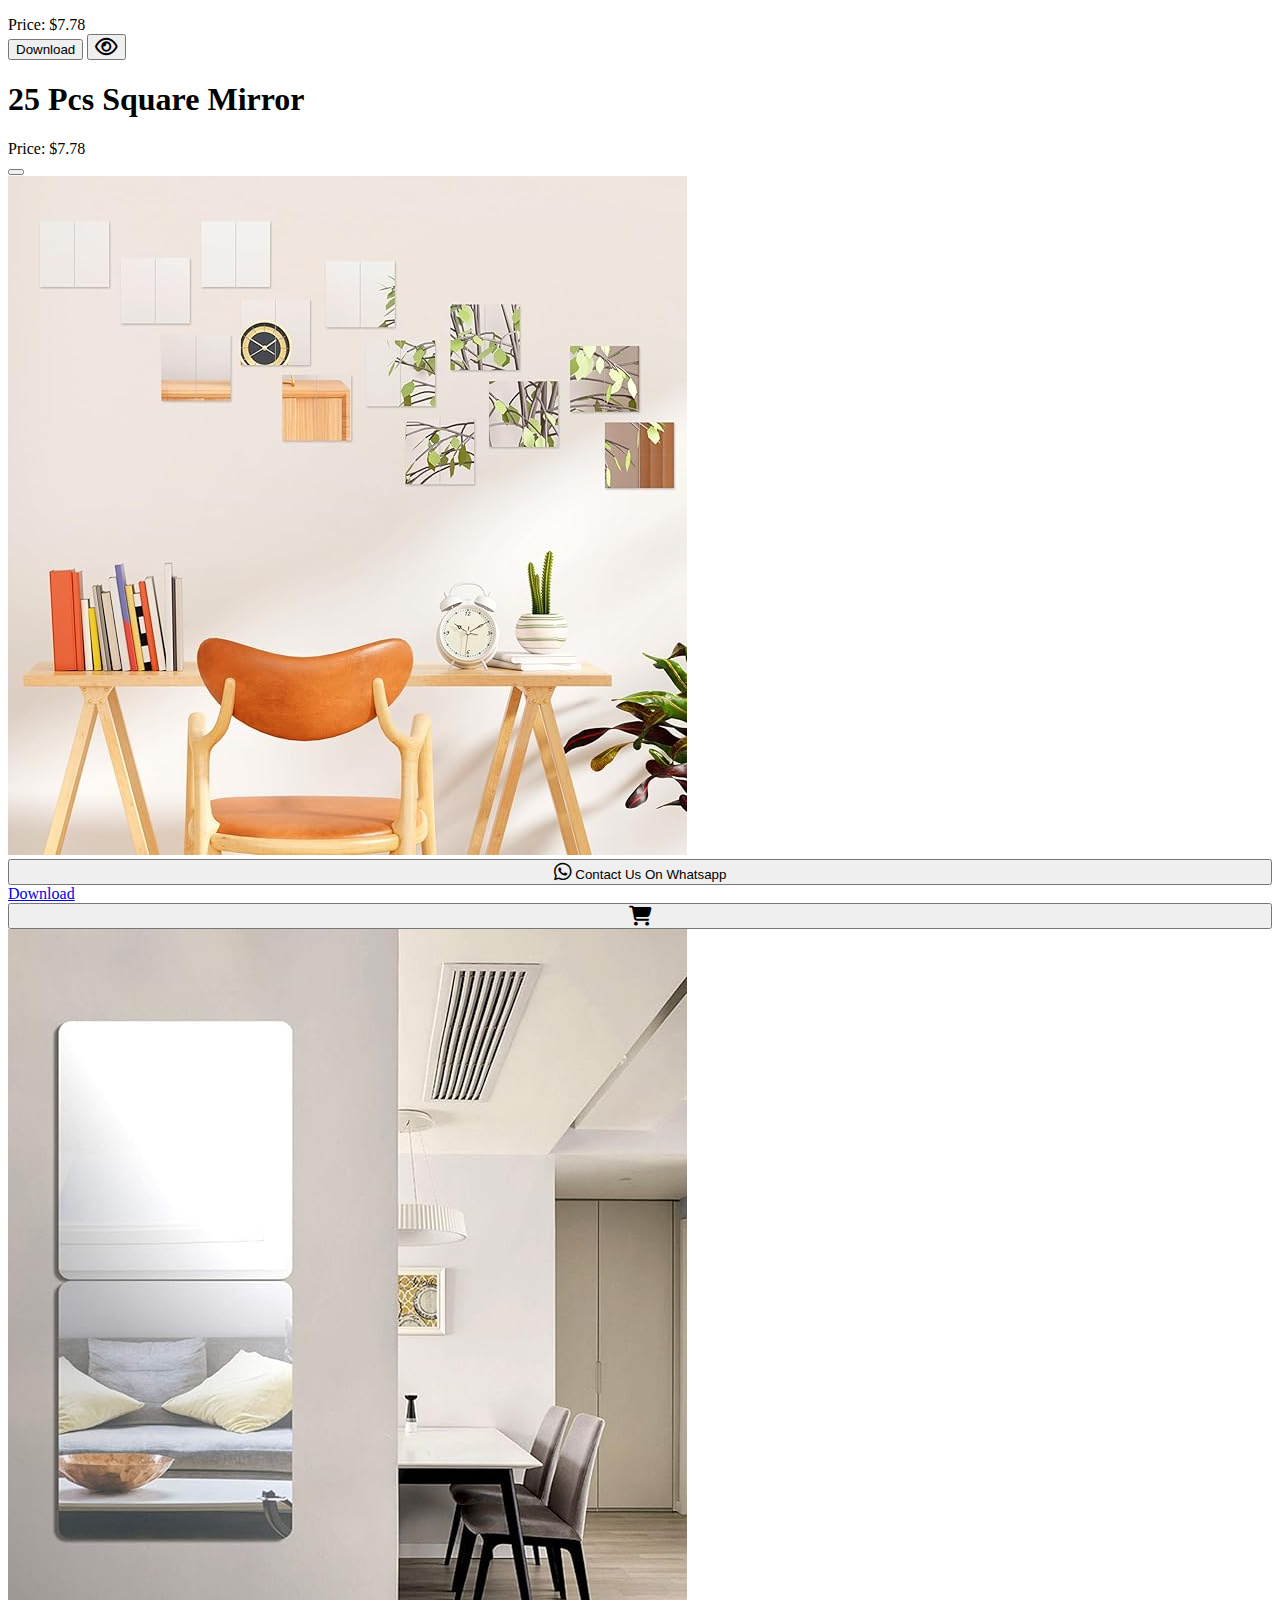
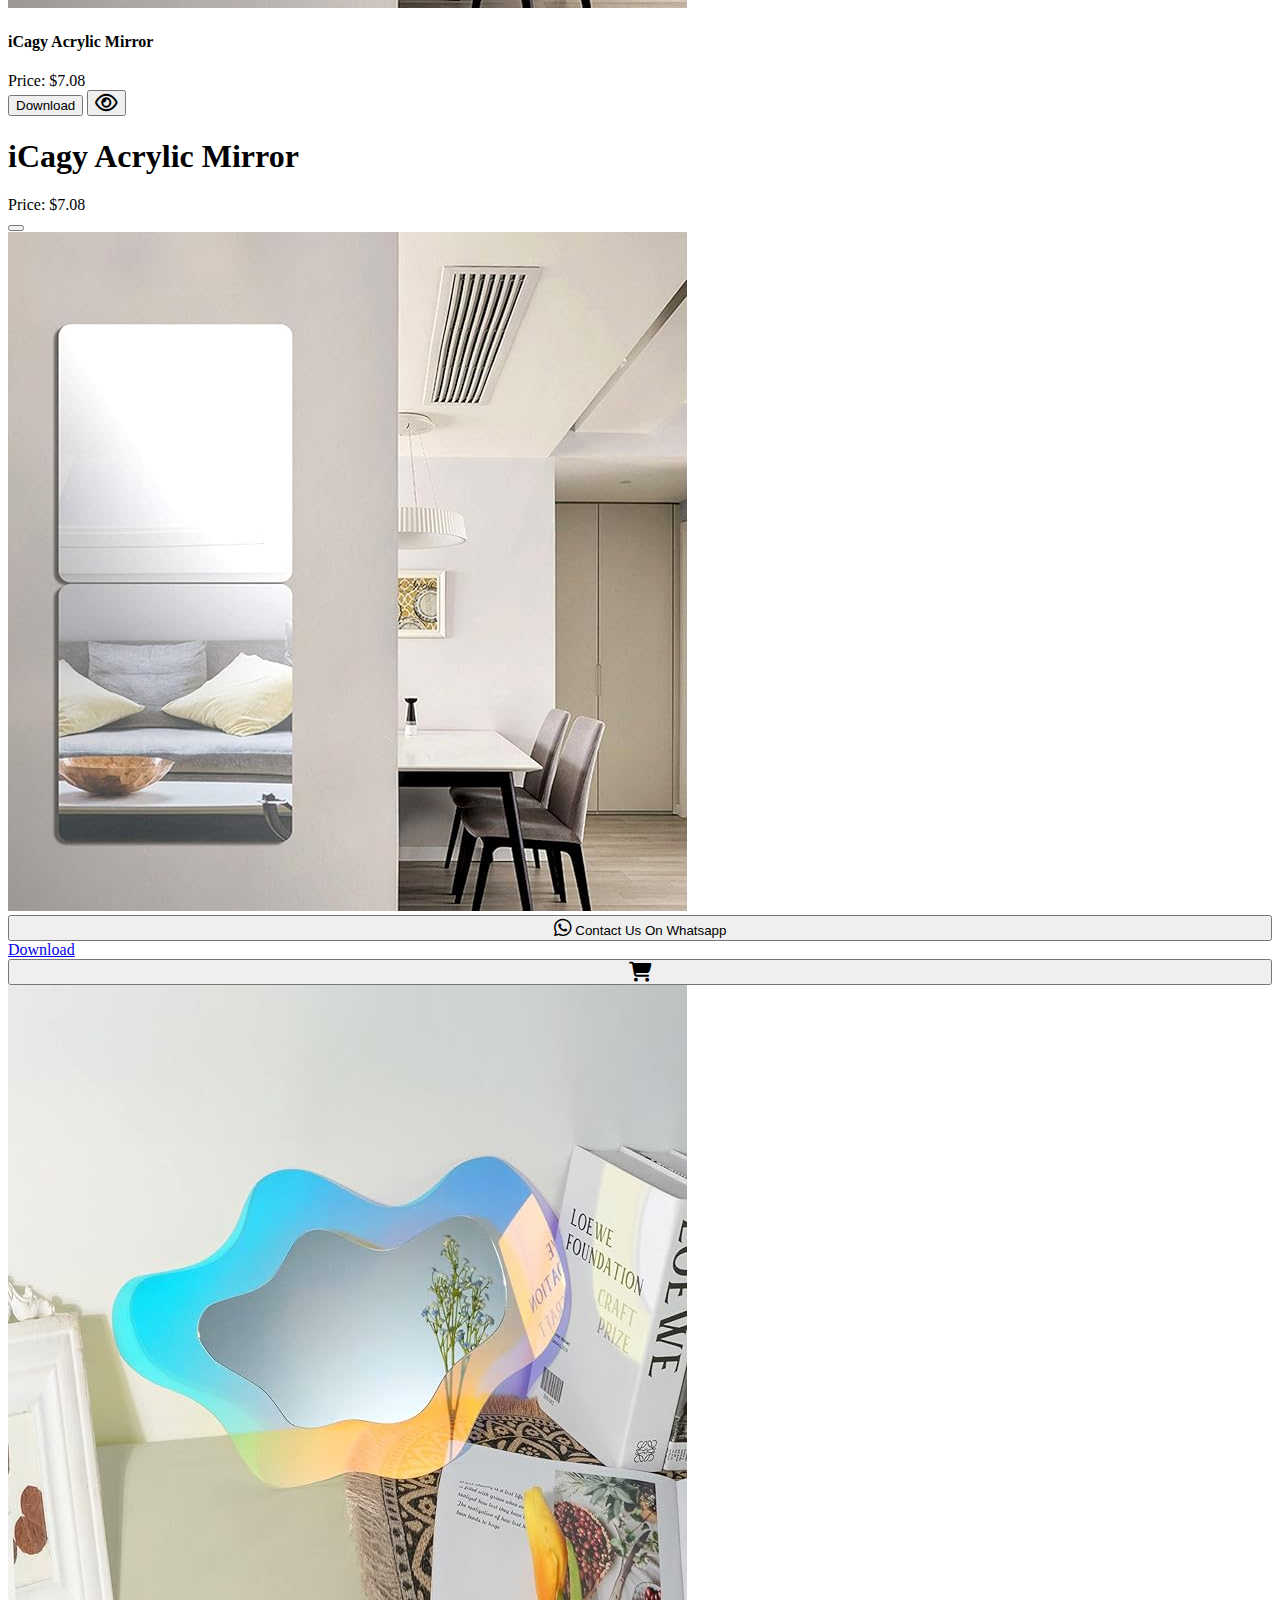
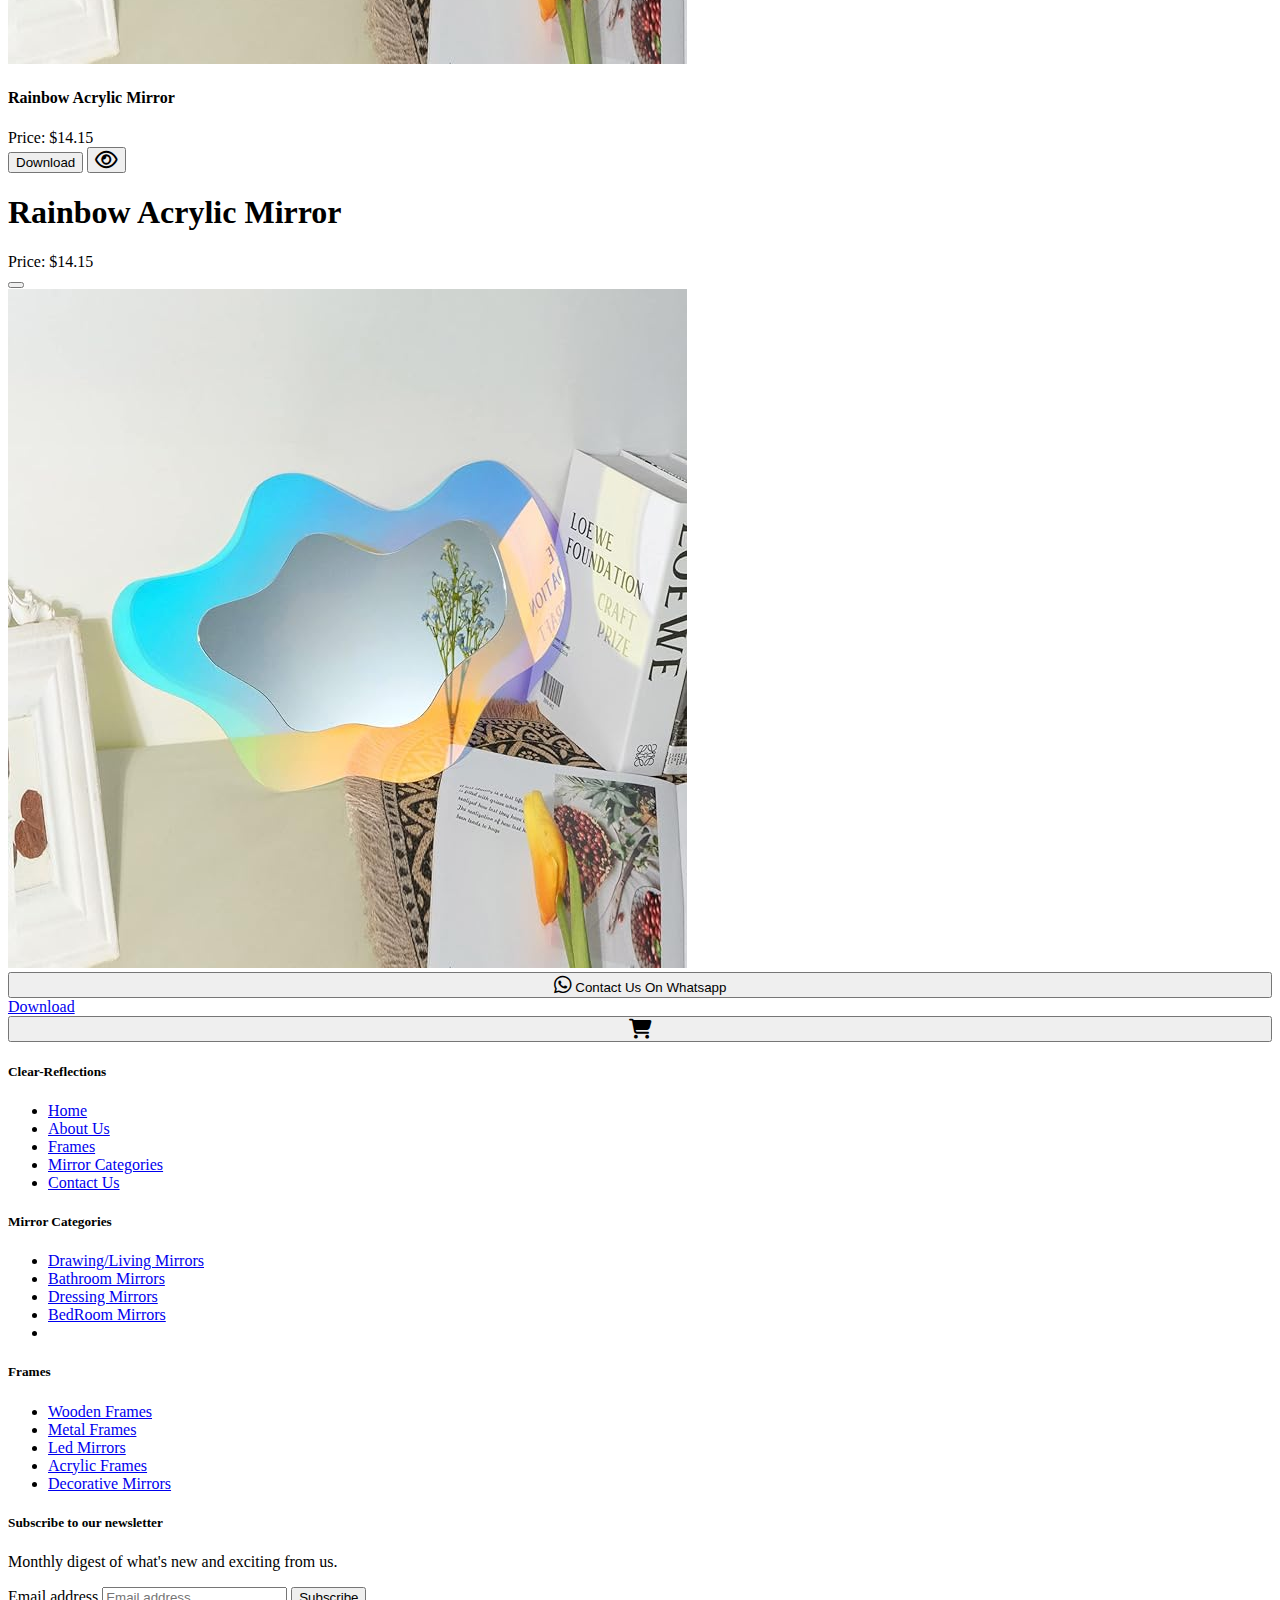
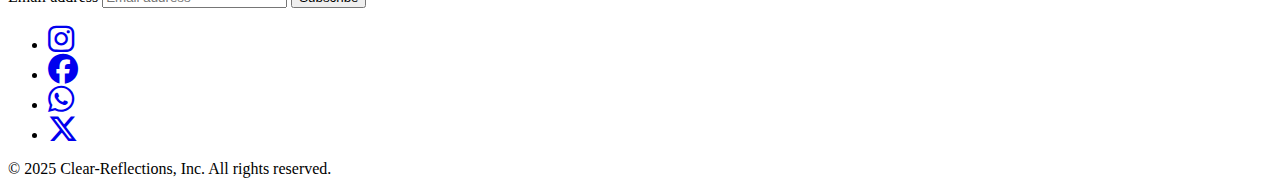
<file: acrylic.html>
<!DOCTYPE html>
<html lang="en">
<head>
    <meta charset="UTF-8">
    <meta name="viewport" content="width=device-width, initial-scale=1.0">
    <title>Clear Reflections</title>
    <link href="https://cdn.jsdelivr.net/npm/bootstrap@5.3.6/dist/css/bootstrap.min.css" rel="stylesheet" integrity="sha384-4Q6Gf2aSP4eDXB8Miphtr37CMZZQ5oXLH2yaXMJ2w8e2ZtHTl7GptT4jmndRuHDT" crossorigin="anonymous">
    <script src="https://cdn.jsdelivr.net/npm/bootstrap@5.3.6/dist/js/bootstrap.bundle.min.js" integrity="sha384-j1CDi7MgGQ12Z7Qab0qlWQ/Qqz24Gc6BM0thvEMVjHnfYGF0rmFCozFSxQBxwHKO" crossorigin="anonymous"></script>
    <link rel="stylesheet" href="https://cdnjs.cloudflare.com/ajax/libs/font-awesome/6.7.2/css/all.min.css" integrity="sha512-Evv84Mr4kqVGRNSgIGL/F/aIDqQb7xQ2vcrdIwxfjThSH8CSR7PBEakCr51Ck+w+/U6swU2Im1vVX0SVk9ABhg==" crossorigin="anonymous" referrerpolicy="no-referrer" />
    <script src="https://cdnjs.cloudflare.com/ajax/libs/jquery/3.7.1/jquery.min.js" integrity="sha512-v2CJ7UaYy4JwqLDIrZUI/4hqeoQieOmAZNXBeQyjo21dadnwR+8ZaIJVT8EE2iyI61OV8e6M8PP2/4hpQINQ/g==" crossorigin="anonymous" referrerpolicy="no-referrer"></script>
<script src="contactus.js"></script>
  <!-- bootstrapt css -->
  <link href="https://cdn.jsdelivr.net/npm/bootstrap@5.0.2/dist/css/bootstrap.min.css" rel="stylesheet"
    integrity="sha384-EVSTQN3/azprG1Anm3QDgpJLIm9Nao0Yz1ztcQTwFspd3yD65VohhpuuCOmLASjC" crossorigin="anonymous" />
  <!-- icons -->
  <link rel="stylesheet" href="https://cdn.jsdelivr.net/npm/bootstrap-icons@1.11.3/font/bootstrap-icons.css">
  <!-- logo -->
  <link rel="icon" style="width: 100%; height: 100%;" type="image/png" href="HomePageImages/MERCIADO LOGO.png">
</head>
<body>
       
 <!-- nav starts -->
    <nav class="navbar navbar-expand-lg p-3 mb-2 p-0 mb-2 navbar navbar-dark bg-dark" >
  <div class="container-fluid">
    
    <a class="navbar-brand" id="no" style="no:hover{color:none; background-color: none;}" href="index.html" > <img src="images/Screenshot_20250603-120353_1 (1) (1)_1 (2).png " style="height: 40px;" alt=""></a> <a href="" style="text-decoration: none;"><h5 style="color: white;" class="mt-2 ms-0">Clear Reflections</h5> </a>
    <button class="navbar-toggler" type="button" data-bs-toggle="collapse" data-bs-target="#navbarSupportedContent" aria-controls="navbarSupportedContent" aria-expanded="false" aria-label="Toggle navigation">
      <span class="navbar-toggler-icon"></span>
    </button>
    <div class="collapse navbar-collapse" id="navbarSupportedContent" style="color: white;">
      <ul class="nav nav-underline navbar-nav me-auto mb-0 mb-lg-0">
        <li class="nav-item">
          <a class="nav-link ms-4" aria-current="page" href="index.html" style="color: white;">Home</a>
        </li>
        <li class="nav-item">
          <a class="nav-link ms-4" href="aboutus.html" style="color: white;">About Us </a>
        </li>
        <li class="nav-item">
          <a class="nav-link ms-4" href="contactus.html" style="color: white;">Contact Us </a>
        </li>
        <li class="nav-item dropdown ms-4">
          <a class="nav-link dropdown-toggle" href="#" role="button" id="categories" style="color: white;" data-bs-toggle="dropdown" aria-expanded="false">
           Mirror Categories
          </a>
          <ul class="dropdown-menu">
             <li><a class="dropdown-item" href="dl.html">Drawing/Living Mirror</a></li>
            <li><hr class="dropdown-divider"></li>
            <li><a class="dropdown-item" href="Bathroom.html">Bathroom Mirror</a></li>
             <li><hr class="dropdown-divider"></li>
              <li><a class="dropdown-item" href="Dressing.html">Dressing Mirror</a></li>
              <li><hr class="dropdown-divider"></li>
               <li><a class="dropdown-item" href="Bedroom.html">Bedroom Mirror</a></li>
          </ul>
        </li>
        <li class="nav-item dropdown ms-4">
          <a class="nav-link dropdown-toggle" href="#" role="button" id="frames" style="color: white;" data-bs-toggle="dropdown" aria-expanded="false">
            Frames
          </a>
          <ul class="dropdown-menu">
             <li><a class="dropdown-item" href="woodenframe.html">Wooden Frames</a></li>
              <li><hr class="dropdown-divider"></li>
            <li><a class="dropdown-item" href="metalframe.html">Metal Frames</a></li>
            <li><hr class="dropdown-divider"></li>
            <li><a class="dropdown-item" href="led.html">LED Mirrors</a></li>
            <li><hr class="dropdown-divider"></li>
            <li><a class="dropdown-item" href="acrylic.html">Acrylic Mirrors</a></li>
             <li><hr class="dropdown-divider"></li>
              <li><a class="dropdown-item" href="decorative.html">Decorative Mirrors</a></li>
          </ul>
      </ul>
      
    </div>
  </div>
  
</nav>
<!-- nav ends -->

<!-- drawing/living mirror -->

<!-- heading -->
 <h2 class="heading mt-5 p-3 mb-2 mt-3" style="display: flex; flex-wrap: wrap; justify-self: center; justify-content: center; font-family: 'Times New Roman', Times, serif; font-weight: bolder; color: black;">Acrylic Mirrors</h2>
 <!-- heading ends -->


 
 <!-- cards starts -->
 <div class="container">
 <div class="row row-cols-1 row-cols-md-4 g-4 mt-2">
  <div class="col">
    <div class="card">
      <img src="images/bedroom mirrors/Delma 1.jpg" class="card-img-top" alt="...">
      <div class="card-body">
        <h4 class="card-title">Delma 12pcs Mirror</h4>
        <a href="" style="text-decoration: none; color: black;">Price: $40.99</a><br>
             <a href="word documents/Delma Home Gym Mirrors.docx" download="Delma Home Gym Mirrors.docx"><button style="width: auto;"  class="btn btn-dark mt-3 ms-1">Download</button></a> <!-- Button trigger modal -->
<button style="width: auto;" type="button" class="btn btn-secondary mt-3 ms-0" id="button" data-bs-toggle="modal" data-bs-target="#modal80">
  <i style="font-size: 20px;" class="fa-regular fa-eye"></i>
</button>
       
<!-- Modal -->
<div class="modal fade" id="modal80" tabindex="-1" aria-labelledby="modal80Label" aria-hidden="true">
  <div class="modal-dialog ">
    <div class="modal-content">
      <div class="modal-header">
        <h1 class="modal-title fs-5" id="modal80">Delma 12pcs Mirror</h1>
        <a href="" style="text-decoration: none; color: black;" class="ms-5">Price: $40.99</a> <br>
        <button type="button" class="btn-close" data-bs-dismiss="modal" aria-label="Close"></button>
      </div>
      <div class="modal-body">
        <img src="images/bedroom mirrors/Delma 1.jpg" class="img-fluid" alt="...">
        <a href="https://www.whatsapp.com/" class="mt-4 ms-2 "><button class="btn btn-success mt-4" style="width: 100%;"><i style="font-size: 20px;" class="fa-brands fa-whatsapp  mt-1"></i>   Contact Us On Whatsapp </button></a>
        <a href="word documents/Delma Home Gym Mirrors.docx" download="Delma Home Gym Mirrors.docx" style="width: 100%;;"   class="btn btn-dark mt-3 ms-2">Download</button></a>
                <button onclick="" class="btn btn-dark mt-2 ms-2" style="width: 100%;" id="btn2"><i class="fa-solid fa-cart-shopping" style="font-size: 20px; "></i></button>
                <h3 id="p2" style="display: none; width: 60%; position: absolute; bottom: 180px; border-radius: 20px; width: auto;" class="text-light bg-dark "><i class="fa-solid fa-cart-shopping ms-3" style="font-size: 20px; ">Added To Cart</i></h3>
      </div>
      
    </div>
  </div>
</div>  
      </div>
    </div>
  </div>
  <div class="col">
    <div class="card">
      <img src="images/bedroom mirrors/Scandinavian 1.jpg" class="card-img-top" alt="...">
      <div class="card-body">
        <h4 class="card-title">Scandinavian 5ps Mirror</h4>
        <a href="" style="text-decoration: none; color: black;">Price: $16.99</a> <br>
             <a href="word documents/5 Pieces Scandinavian Natural Decor Acrylic Wall Decorative Mirror Interior Design Wooden Moon Phase Mirror Bohemian Wall Decoration for Home Living Room Bedroom Decor.docx" download="5 Pieces Scandinavian Natural Decor Acrylic Wall Decorative Mirror Interior Design Wooden Moon Phase Mirror Bohemian Wall Decoration for Home Living Room Bedroom Decor.docx"><button style="width: auto;"  class="btn btn-dark mt-3 ms-1">Download</button></a> <!-- Button trigger modal -->
<button style="width: auto;" type="button" class="btn btn-secondary mt-3 ms-0" id="button" data-bs-toggle="modal" data-bs-target="#modal4">
  <i style="font-size: 20px;" class="fa-regular fa-eye"></i>
</button>
       
<!-- Modal -->
<div class="modal fade" id="modal4" tabindex="-1" aria-labelledby="modal4Label" aria-hidden="true">
  <div class="modal-dialog ">
    <div class="modal-content">
      <div class="modal-header">
        <h1 class="modal-title fs-5" id="modal4">Scandinavian 5ps Mirror</h1>
        <a href="" style="text-decoration: none; color: black;" class="ms-5">Price: $16.99</a> <br>
        <button type="button" class="btn-close" data-bs-dismiss="modal" aria-label="Close"></button>
      </div>
      <div class="modal-body">
        <img src="images/bedroom mirrors/Scandinavian 1.jpg" class="img-fluid" alt="...">
        <a href="https://www.whatsapp.com/" class="mt-4 ms-2 "><button class="btn btn-success mt-4" style="width: 100%;"><i style="font-size: 20px;" class="fa-brands fa-whatsapp  mt-1"></i>   Contact Us On Whatsapp </button></a>
        <a href="word documents/5 Pieces Scandinavian Natural Decor Acrylic Wall Decorative Mirror Interior Design Wooden Moon Phase Mirror Bohemian Wall Decoration for Home Living Room Bedroom Decor.docx" download="5 Pieces Scandinavian Natural Decor Acrylic Wall Decorative Mirror Interior Design Wooden Moon Phase Mirror Bohemian Wall Decoration for Home Living Room Bedroom Decor.docx" style="width: 100%;;"   class="btn btn-dark mt-3 ms-2">Download</button></a>
                 <button onclick="" class="btn btn-dark mt-2 ms-2" style="width: 100%;" id="btn3"><i class="fa-solid fa-cart-shopping" style="font-size: 20px; "></i></button>
                <h3 id="p3" style="display: none; width: 60%; position: absolute; bottom: 180px; border-radius: 20px; width: auto;" class="text-light bg-dark "><i class="fa-solid fa-cart-shopping ms-3" style="font-size: 20px; ">Added To Cart</i></h3>
      </div>
      
    </div>
  </div>
</div>  
      

      </div>
    </div>
  </div>
  <div class="col">
    <div class="card">
      <img src="images/acrylic frames/acrylic aesthetic 1.jpg" class="card-img-top" alt="...">
      <div class="card-body">
        <h4 class="card-title">CEYAZYE Mirror Tiles</h4>
        <a href="" style="text-decoration: none; color: black;">Price: $3.89</a> <br>
             <a href="word documents/acrylic aesthetic.docx" download="acrylic aesthetic.docx"><button style="width: auto;"  class="btn btn-dark mt-3">Download</button></a>
                                                                <!-- Button trigger modal -->
<button style="width: auto;" type="button" class="btn btn-secondary mt-3 ms-0" id="button" data-bs-toggle="modal" data-bs-target="#modal8">
  <i style="font-size: 20px;" class="fa-regular fa-eye"></i>
</button>

<!-- Modal -->
<div class="modal fade" id="modal8" tabindex="-1" aria-labelledby="modal8" aria-hidden="true">
  <div class="modal-dialog ">
    <div class="modal-content">
      <div class="modal-header">
        <h1 class="modal-title fs-5" id="modal8Label">CEYAZYE Mirror Tiles</h1>
        <a href="" style="text-decoration: none; color: black;" class="ms-5">Price: $3.89</a> <br>
        <button type="button" class="btn-close" data-bs-dismiss="modal" aria-label="Close"></button>
      </div>
      <div class="modal-body">
        <img src="images/acrylic frames/acrylic aesthetic 1.jpg" class="img-fluid" alt="...">
              <a href="https://www.whatsapp.com/" class="mt-4 ms-2 "><button class="btn btn-success mt-4" style="width: 100%;"><i style="font-size: 20px;" class="fa-brands fa-whatsapp  mt-1"></i>   Contact Us On Whatsapp </button></a>
        <a href="word documents/acrylic aesthetic.docx" download="acrylic aesthetic.docx" style="width: 100%;"   class="btn btn-dark mt-3 ms-2">Download</button></a>
           <button onclick="" class="btn btn-dark mt-2 ms-2" style="width: 100%;" id="btn3"><i class="fa-solid fa-cart-shopping" style="font-size: 20px; "></i></button>
                <h3 id="p3" style="display: none; width: 60%; position: absolute; bottom: 180px; border-radius: 20px; width: auto;" class="text-light bg-dark "><i class="fa-solid fa-cart-shopping ms-3" style="font-size: 20px; ">Added To Cart</i></h3>
      </div>
      <div class="modal-footer">
      </div>
    </div>
  </div>
</div> 
      </div>
    </div>
  </div>
  <div class="col">
    <div class="card">
      <img src="images/acrylic frames/25 pcs acrylic.jpg" class="card-img-top" alt="...">
      <div class="card-body">
        <h4 class="card-title">25 Pcs Square Mirror</h4>
          <a href="" style="text-decoration: none; color: black;">Price: $7.78</a> <br>
                <a href="word documents/25 Pcs Square Mirror Tiles 7.docx" download="25 Pcs Square Mirror Tiles 7.docx"><button style="width: auto;"  class="btn btn-dark mt-3">Download</button></a> 
             <!-- Button trigger modal -->
<button style="width: auto;" type="button" class="btn btn-secondary mt-3 ms-0" id="button" data-bs-toggle="modal" data-bs-target="#modal9">
  <i style="font-size: 20px;" class="fa-regular fa-eye"></i>
</button>

<!-- Modal -->
<div class="modal fade" id="modal9" tabindex="-1" aria-labelledby="modal9" aria-hidden="true">
  <div class="modal-dialog ">
    <div class="modal-content">
      <div class="modal-header">
        <h1 class="modal-title fs-5" id="modal9Label">25 Pcs Square Mirror</h1>
        <a href="" style="text-decoration: none; color: black;" class="ms-5">Price: $7.78</a> <br>
        <button type="button" class="btn-close" data-bs-dismiss="modal" aria-label="Close"></button>
      </div>
      <div class="modal-body">
        <img src="images/acrylic frames/25 pcs acrylic.jpg" class="img-fluid" alt="...">
              <a href="https://www.whatsapp.com/" class="mt-4 ms-2 "><button class="btn btn-success mt-4" style="width: 100%;"><i style="font-size: 20px;" class="fa-brands fa-whatsapp  mt-1"></i>   Contact Us On Whatsapp </button></a>
        <a href="word documents/25 Pcs Square Mirror Tiles 7.docx" download="25 Pcs Square Mirror Tiles 7.docx" style="width: 100%;"   class="btn btn-dark mt-3 ms-2">Download</button></a>
          <button onclick="" class="btn btn-dark mt-2 ms-2" style="width: 100%;" id="btn4"><i class="fa-solid fa-cart-shopping" style="font-size: 20px; "></i></button>
                <h3 id="p4" style="display: none; width: 60%; position: absolute; bottom: 180px; border-radius: 20px; width: auto;" class="text-light bg-dark "><i class="fa-solid fa-cart-shopping ms-3" style="font-size: 20px; ">Added To Cart</i></h3>
      </div>
      <div class="modal-footer">
      </div>
    </div>
  </div>
</div> 
      </div>
    </div>
  </div>
  <div class="col">
    <div class="card">
      <img src="images/acrylic frames/icagy1.jpg" class="card-img-top" alt="...">
      <div class="card-body">
        <h4 class="card-title">iCagy Acrylic Mirror</h4>
<a href="" style="text-decoration: none; color: black;">Price: $7.08</a> <br>
               <a href="word documents/iCAGY Acrylic Self Adhesive Mirror Sheet for Wall.docx" download="iCAGY Acrylic Self Adhesive Mirror Sheet for Wall.docx"><button style="width: auto;"  class="btn btn-dark mt-3">Download</button></a>
                            <!-- Button trigger modal -->
<button style="width: auto;" type="button" class="btn btn-secondary mt-3 ms-0" id="button" data-bs-toggle="modal" data-bs-target="#modal10">
  <i style="font-size: 20px;" class="fa-regular fa-eye"></i>
</button>

<!-- Modal -->
<div class="modal fade" id="modal10" tabindex="-1" aria-labelledby="modal10" aria-hidden="true">
  <div class="modal-dialog ">
    <div class="modal-content">
      <div class="modal-header">
        <h1 class="modal-title fs-5" id="modal10Label">iCagy Acrylic Mirror</h1>
        <a href="" style="text-decoration: none; color: black;" class="ms-5">Price: $7.08</a> <br>
        <button type="button" class="btn-close" data-bs-dismiss="modal" aria-label="Close"></button>
      </div>
      <div class="modal-body">
        <img src="images/acrylic frames/icagy1.jpg" class="img-fluid" alt="...">
              <a href="https://www.whatsapp.com/" class="mt-4 ms-2 "><button class="btn btn-success mt-4" style="width: 100%;"><i style="font-size: 20px;" class="fa-brands fa-whatsapp  mt-1"></i>   Contact Us On Whatsapp </button></a>
        <a href="word documents/iCAGY Acrylic Self Adhesive Mirror Sheet for Wall.docx" download="iCAGY Acrylic Self Adhesive Mirror Sheet for Wall.docx" style="width: 100%;"   class="btn btn-dark mt-3 ms-2">Download</button></a>
          <button onclick="" class="btn btn-dark mt-2 ms-2" style="width: 100%;" id="btn5"><i class="fa-solid fa-cart-shopping" style="font-size: 20px; "></i></button>
                <h3 id="p5" style="display: none; width: 60%; position: absolute; bottom: 180px; border-radius: 20px; width: auto;" class="text-light bg-dark "><i class="fa-solid fa-cart-shopping ms-3" style="font-size: 20px; ">Added To Cart</i></h3> 
      </div>
      <div class="modal-footer">
      </div>
    </div>
  </div>
</div> 
      </div>
    </div>
  </div>
  <div class="col">
    <div class="card">
      <img src="images/acrylic frames/acrylic rainbow1.jpg" class="card-img-top" alt="...">
      <div class="card-body">
      <h4 class="card-title">Rainbow Acrylic Mirror</h4>
<a href="" style="text-decoration: none; color: black;">Price: $14.15</a> <br>
              <a href="word documents/Irregular Wall Mirror Wavy Acrylic Rainbow Mirror Room Decor Aesthetic Mirror Amorphic Vanity Retro Mirror for Bedroom Living Room Bathroom Entryway Wall Decor.docx" download="Irregular Wall Mirror Wavy Acrylic Rainbow Mirror Room Decor Aesthetic Mirror Amorphic Vanity Retro Mirror for Bedroom Living Room Bathroom Entryway Wall Decor.docx"><button style="width: auto;"  class="btn btn-dark mt-3">Download</button></a>
                                          <!-- Button trigger modal -->
<button style="width: auto;" type="button" class="btn btn-secondary mt-3 ms-0" id="button" data-bs-toggle="modal" data-bs-target="#modal11">
  <i style="font-size: 20px;" class="fa-regular fa-eye"></i>
</button>

<!-- Modal -->
<div class="modal fade" id="modal11" tabindex="-1" aria-labelledby="modal11" aria-hidden="true">
  <div class="modal-dialog ">
    <div class="modal-content">
      <div class="modal-header">
        <h1 class="modal-title fs-5" id="modal11Label">Rainbow Acrylic Mirror</h1>
        <a href="" style="text-decoration: none; color: black;" class="ms-5">Price: $14.15</a> <br>
        <button type="button" class="btn-close" data-bs-dismiss="modal" aria-label="Close"></button>
      </div>
      <div class="modal-body">
        <img src="images/acrylic frames/acrylic rainbow1.jpg" class="img-fluid" alt="...">
              <a href="https://www.whatsapp.com/" class="mt-4 ms-2 "><button class="btn btn-success mt-4" style="width: 100%;"><i style="font-size: 20px;" class="fa-brands fa-whatsapp  mt-1"></i>   Contact Us On Whatsapp </button></a>
        <a href="word documents/Irregular Wall Mirror Wavy Acrylic Rainbow Mirror Room Decor Aesthetic Mirror Amorphic Vanity Retro Mirror for Bedroom Living Room Bathroom Entryway Wall Decor.docx" download="Irregular Wall Mirror Wavy Acrylic Rainbow Mirror Room Decor Aesthetic Mirror Amorphic Vanity Retro Mirror for Bedroom Living Room Bathroom Entryway Wall Decor.docx" style="width: 100%;"   class="btn btn-dark mt-3 ms-2">Download</button></a>
        <button onclick="" class="btn btn-dark mt-2 ms-2" style="width: 100%;" id="btn6"><i class="fa-solid fa-cart-shopping" style="font-size: 20px; "></i></button>
                <h3 id="p6" style="display: none; width: 60%; position: absolute; bottom: 180px; border-radius: 20px; width: auto;" class="text-light bg-dark "><i class="fa-solid fa-cart-shopping ms-3" style="font-size: 20px; ">Added To Cart</i></h3>     </div>
      <div class="modal-footer">
      </div>
    </div>
  </div>
</div> 
        
      </div>
      </div>
    </div>
  </div>
</div>  
      

      
      </div>
    </div>
  </div>
</div>
</div>
 <!-- cards ends -->

 
      
    </div>
  </div>
</div>
      </div>
    </div>
  </div>
      </div>
      
    </div>
  </div>
</div>
      </div>
    </div>
  </div>
</div>
</div>
 <!-- cards ends -->
 <!-- footer starts -->
  <div class="">
 <footer class="py-5 p-3 mb-2 bg-light text-dark mt-5 ps-5 nav nav-underline"> <div class="row"> <div class="col-6 col-md-2 mb-3"> <h5>Clear-Reflections</h5> <ul class="nav flex-column"> <li class="nav-item mb-2"><a href="index.html" class="nav-link p-0 text-body-secondary ">Home</a></li> <li class="nav-item mb-2"><a href="aboutus.html" class="nav-link p-0 text-body-secondary">About Us</a></li> <li class="nav-item mb-2"><a href="#frames" class="nav-link p-0 text-body-secondary">Frames</a></li> <li class="nav-item mb-2"><a href="#categories" class="nav-link p-0 text-body-secondary">Mirror Categories</a></li> <li class="nav-item mb-2"><a href="contactus.html" class="nav-link p-0 text-body-secondary">Contact Us</a></li> </ul> </div> <div class="col-6 col-md-2 mb-3"> <h5>Mirror Categories</h5> <ul class="nav flex-column"> <li class="nav-item mb-2"><a href="dl.html" class="nav-link p-0 text-body-secondary">Drawing/Living Mirrors</a></li> <li class="nav-item mb-2"><a href="Bathroom.html" class="nav-link p-0 text-body-secondary">Bathroom Mirrors</a></li> <li class="nav-item mb-2"><a href="Dressing.html" class="nav-link p-0 text-body-secondary">Dressing Mirrors</a></li> <li class="nav-item mb-2"><a href="Bedroom.html" class="nav-link p-0 text-body-secondary">BedRoom Mirrors</a></li> <li class="nav-item mb-2"><a href="" class="nav-link p-0 text-body-secondary"></a></li> </ul> </div> <div class="col-6 col-md-2 mb-3"> <h5>Frames</h5> <ul class="nav flex-column"> <li class="nav-item mb-2"><a href="woodenframe.html" class="nav-link p-0 text-body-secondary">Wooden Frames</a></li> <li class="nav-item mb-2"><a href="metalframe.html" class="nav-link p-0 text-body-secondary">Metal Frames</a></li> <li class="nav-item mb-2"><a href="led.html" class="nav-link p-0 text-body-secondary">Led Mirrors</a></li> <li class="nav-item mb-2"><a href="acrylic.html" class="nav-link p-0 text-body-secondary">Acrylic Frames</a></li> <li class="nav-item mb-2"><a href="decorative.html" class="nav-link p-0 text-body-secondary">Decorative Mirrors</a></li> </ul> </div> <div class="col-md-5 offset-md-1 mb-3"> <form> <h5>Subscribe to our newsletter</h5> <p>Monthly digest of what's new and exciting from us.</p> <div class="d-flex flex-column flex-sm-row w-100 gap-2"> <label for="newsletter1" class="visually-hidden me-2">Email address</label> <input id="newsletter1" type="email" class="form-control" placeholder="Email address"> <button class="btn btn-dark me-5" type="button">Subscribe</button> </div> </div><ul class="list-unstyled d-flex"> <li class="ms-2"><a class="link-body-emphasis" href="https://www.instagram.com/" aria-label="Instagram"><i class="fa-brands fa-instagram" style="font-size: 30px;"></i><svg class="bi" width="24" height="24"><use xlink:href="#instagram"></use></svg></a></li> <li class="ms-0"><a class="link-body-emphasis" href="https://www.facebook.com/" aria-label="Facebook"><i class="fa-brands fa-facebook" style="font-size: 30px;"></i><svg class="bi" width="24" height="24" aria-hidden="true"><use xlink:href="#facebook"></use></svg></a></li>  <li class="ms-0"><a class="link-body-emphasis" href="https://www.whatsapp.com/" aria-label="whatsapp"><i style="font-size: 30px;" class="fa-brands fa-whatsapp"></i><svg class="bi" width="24" height="24"><use xlink:href="#whatsapp"></use></svg></a></li> <li class="ms-0"><a class="link-body-emphasis" href="https://x.com/" aria-label="twitter"><i style="font-size: 30px;" class="fa-brands fa-x-twitter"></i><svg class="bi" width="24" height="24"><use xlink:href="#twitter"></use></svg></a></li>  </ul>  </div> </form>  <div class="d-flex flex-column flex-sm-row justify-content-between py-4 my-4 border-top"> <p>© 2025 Clear-Reflections, Inc. All rights reserved.</p> </div> </footer>
 </div>
</body>
</html>

<script>
    $(document).ready(function() {
        $("#btn11").click(function(){
         $("#p11").slideToggle()


        })

        $("#btn10").click(function(){
         $("#p10").slideToggle()


        })

        $("#btn9").click(function(){
         $("#p9").slideToggle()


        })

        $("#btn8").click(function(){
         $("#p8").slideToggle()


        })

        $("#btn7").click(function(){
         $("#p7").slideToggle()


        })

        $("#btn6").click(function(){
         $("#p6").slideToggle()


        })

        $("#btn5").click(function(){
         $("#p5").slideToggle()


        })

        $("#btn4").click(function(){
         $("#p4").slideToggle()


        })

        $("#btn3").click(function(){
         $("#p3").slideToggle()

        })

        $("#btn2").click(function(){
         $("#p2").slideToggle()


        })

        $("#btn1").click(function(){
         $("#p1").slideToggle()


        })

        $("#btn0").click(function(){
         $("#p0").slideToggle()


        })
    })
</script>
</file>
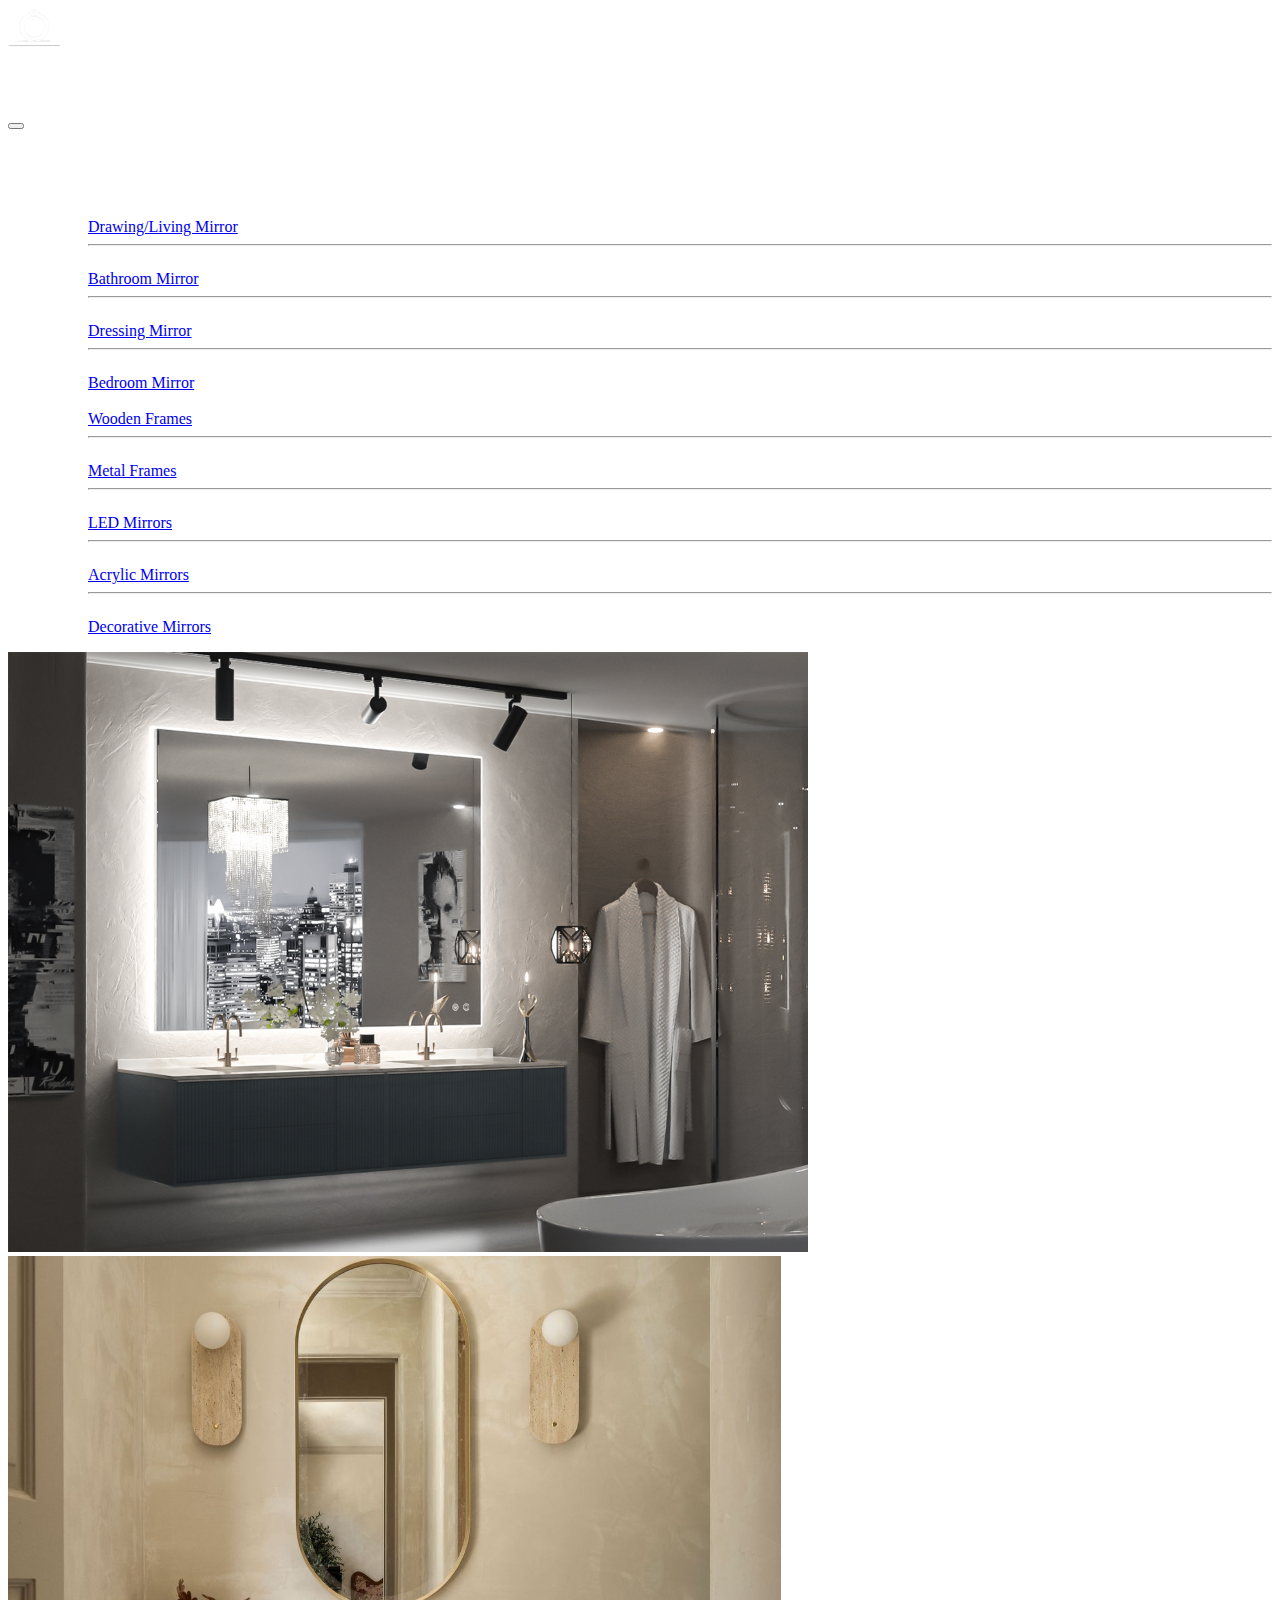
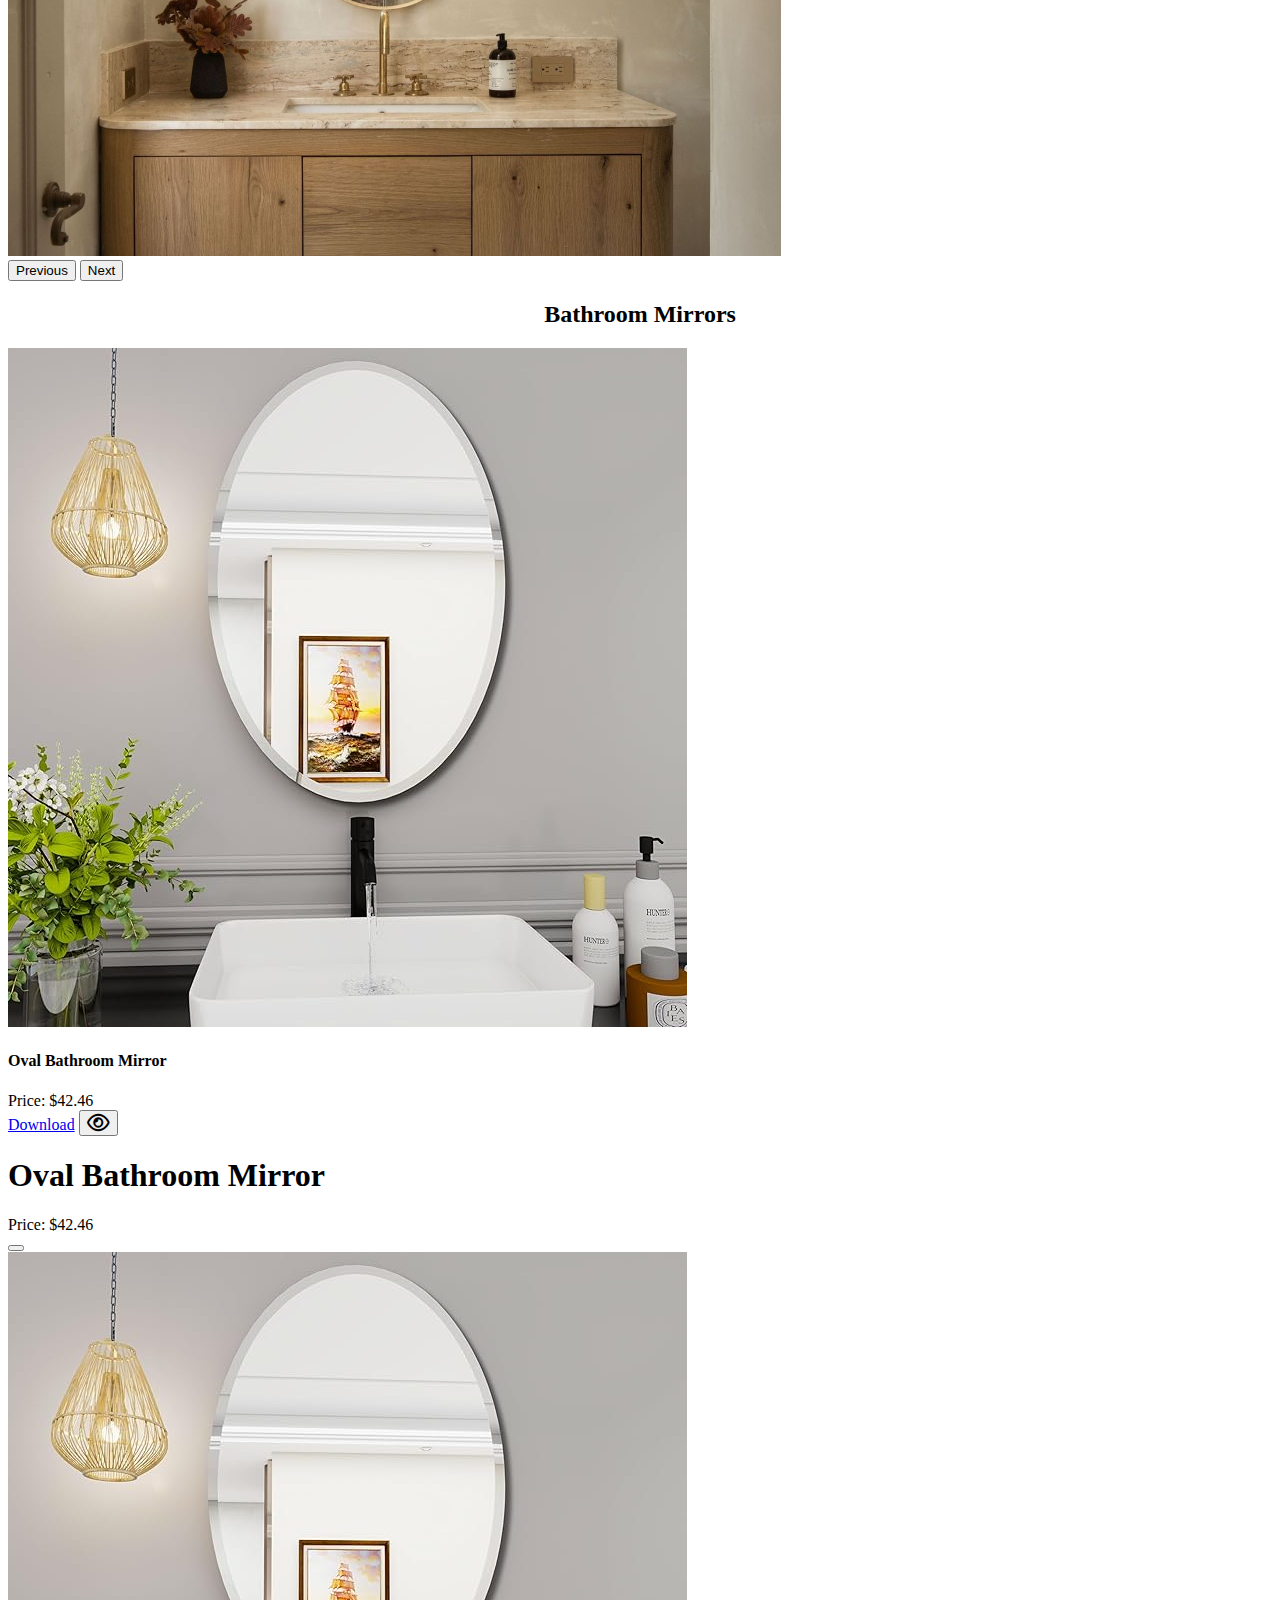
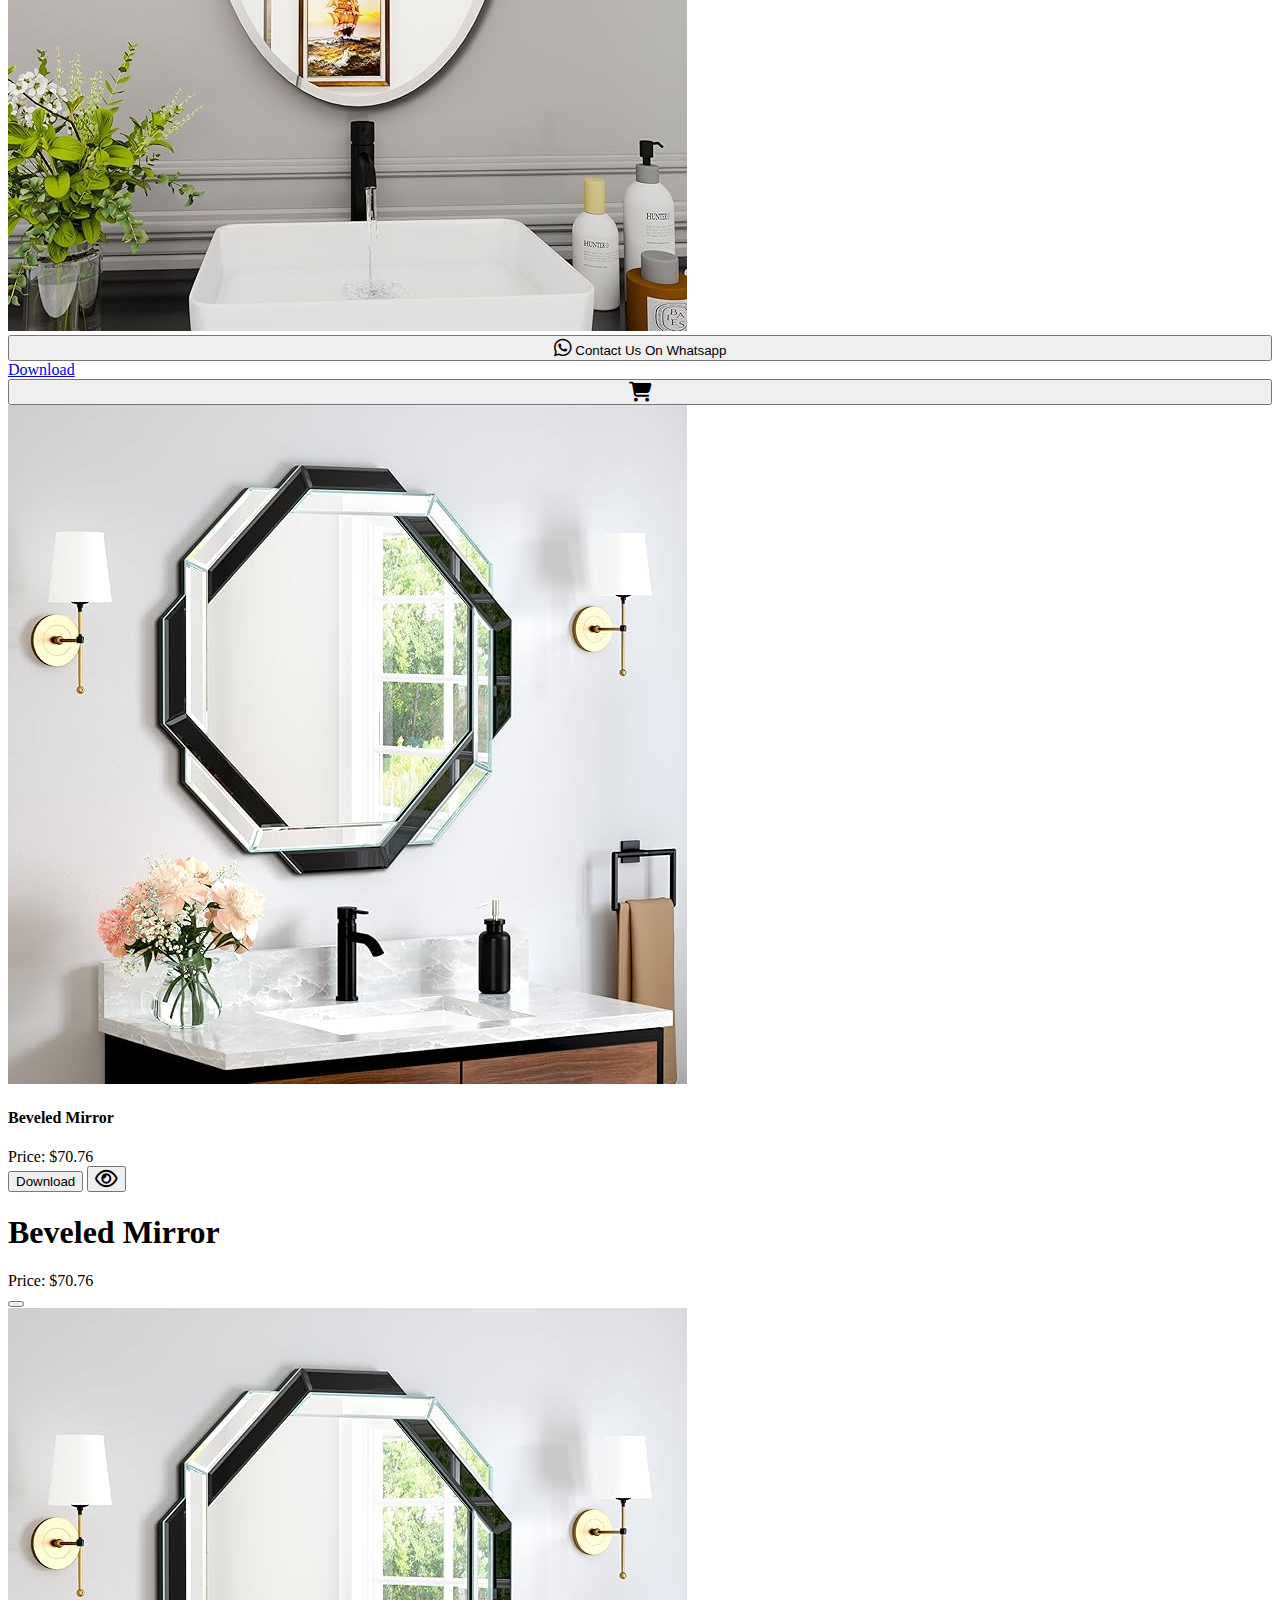
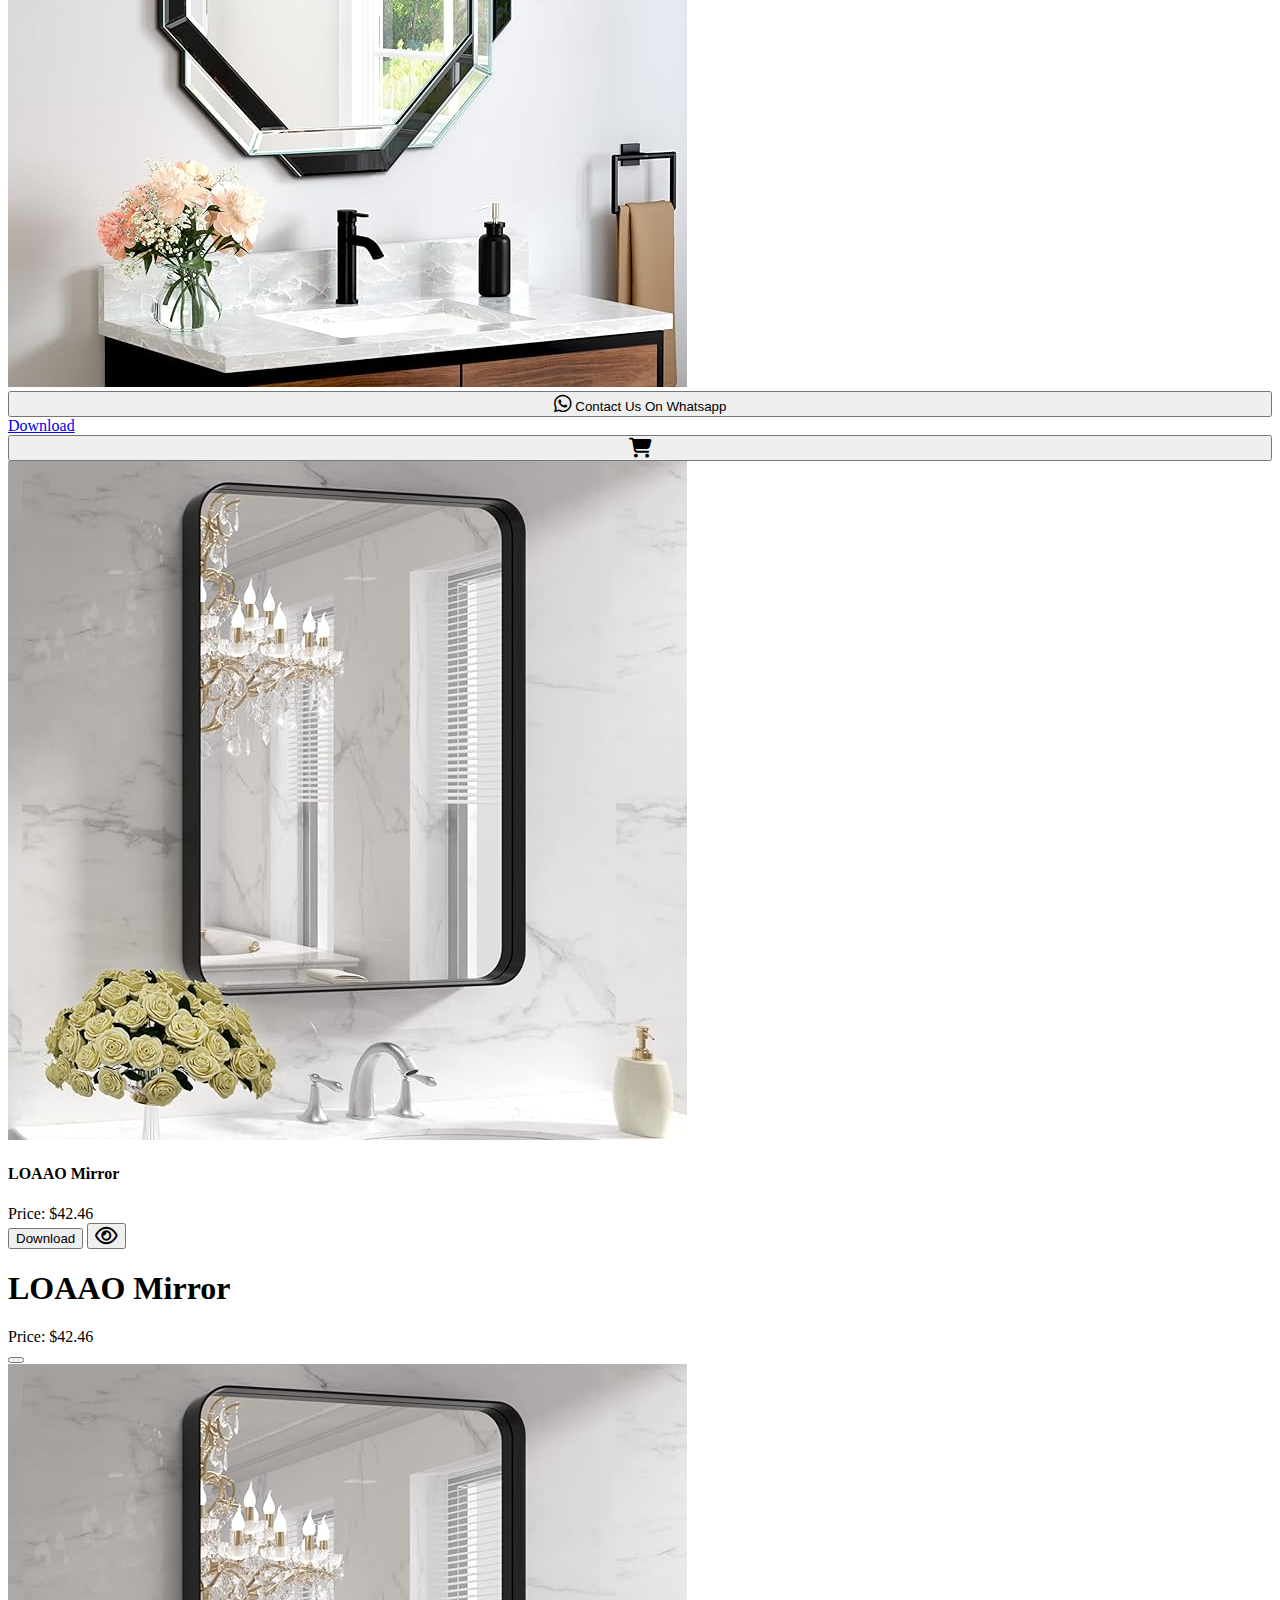
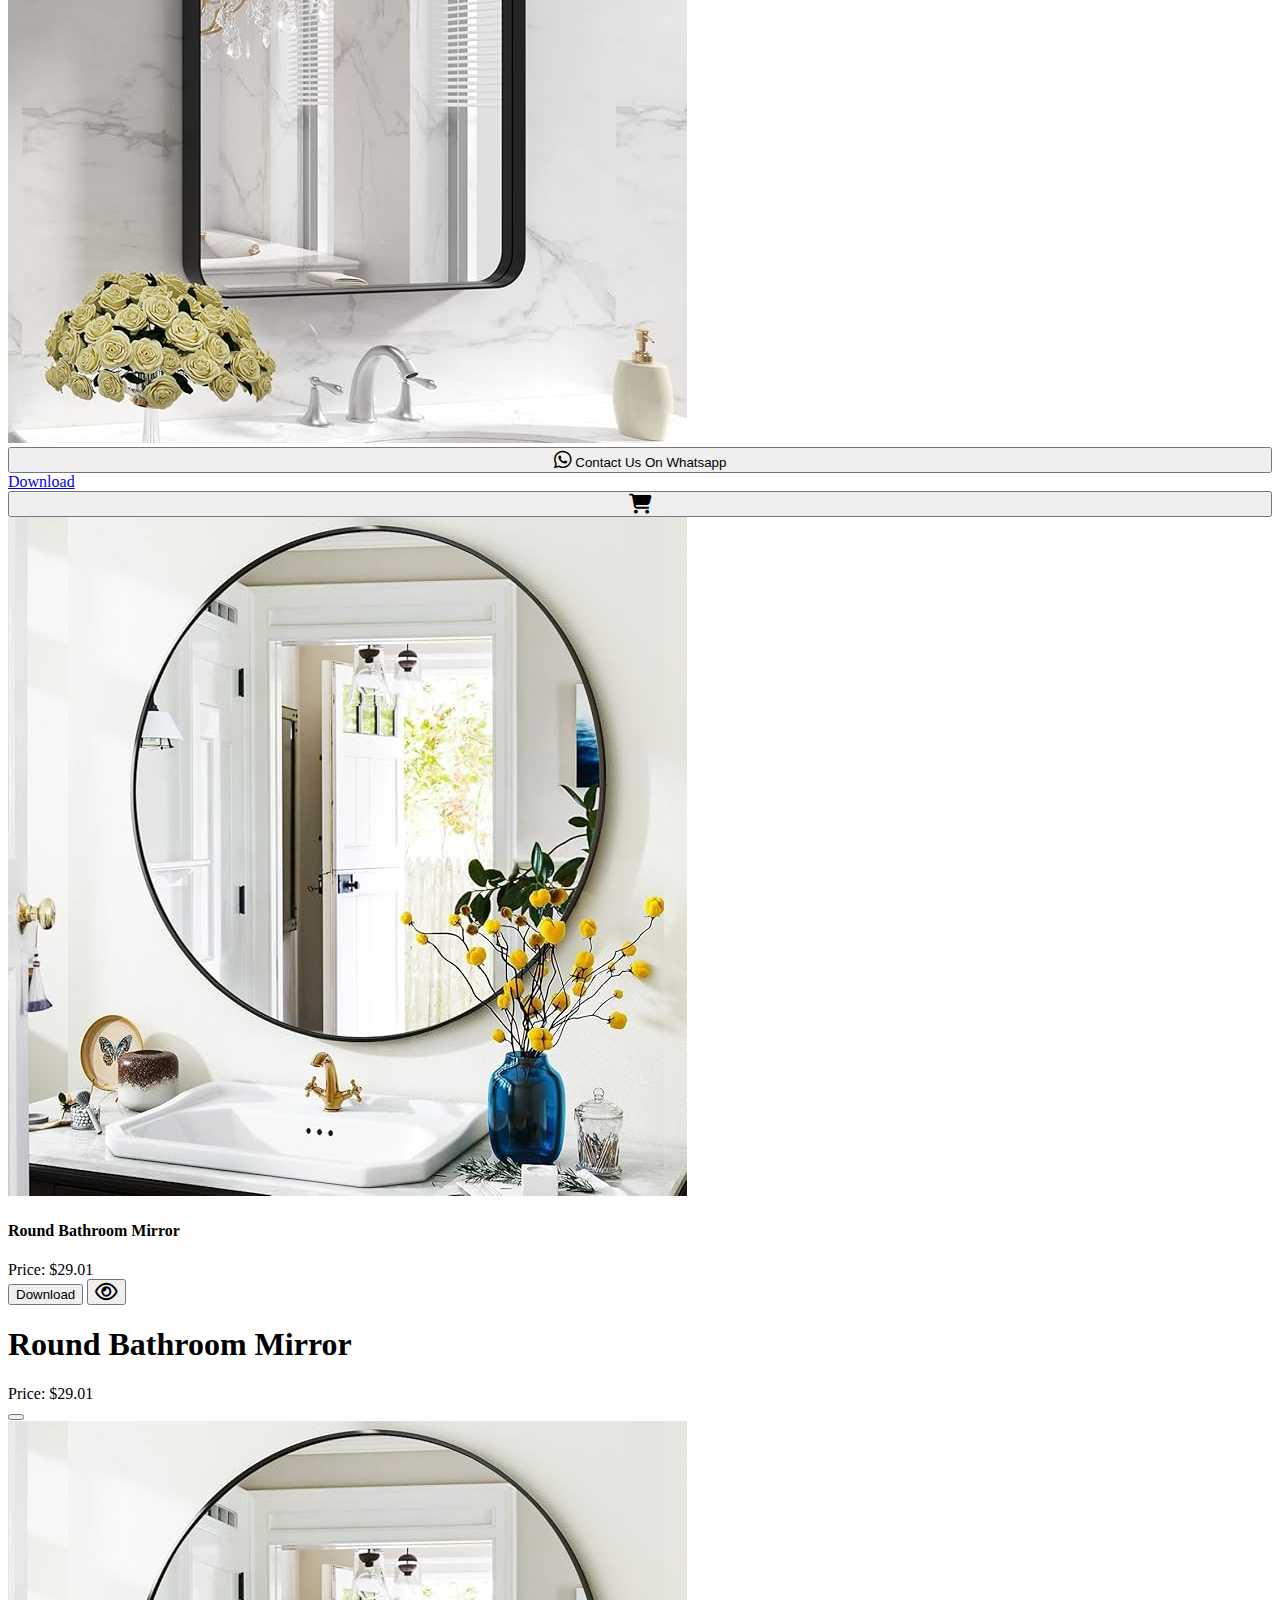
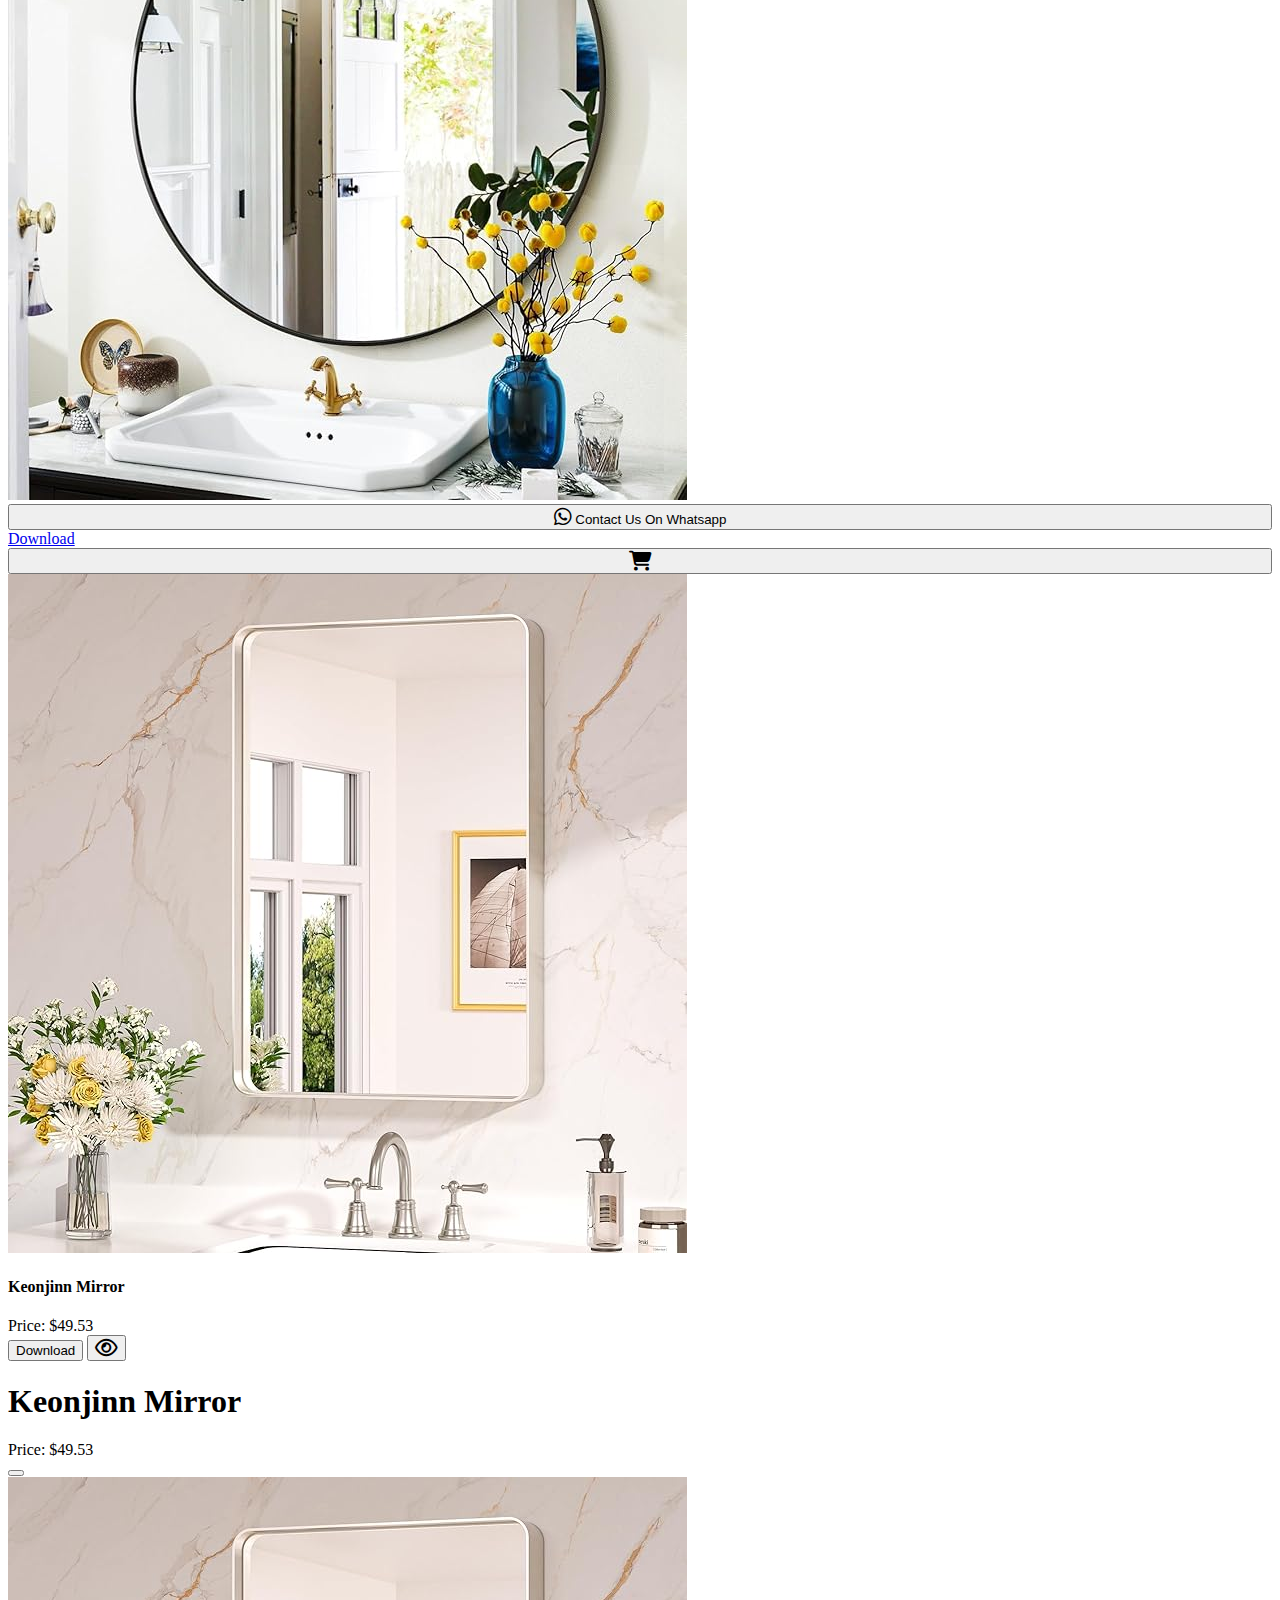
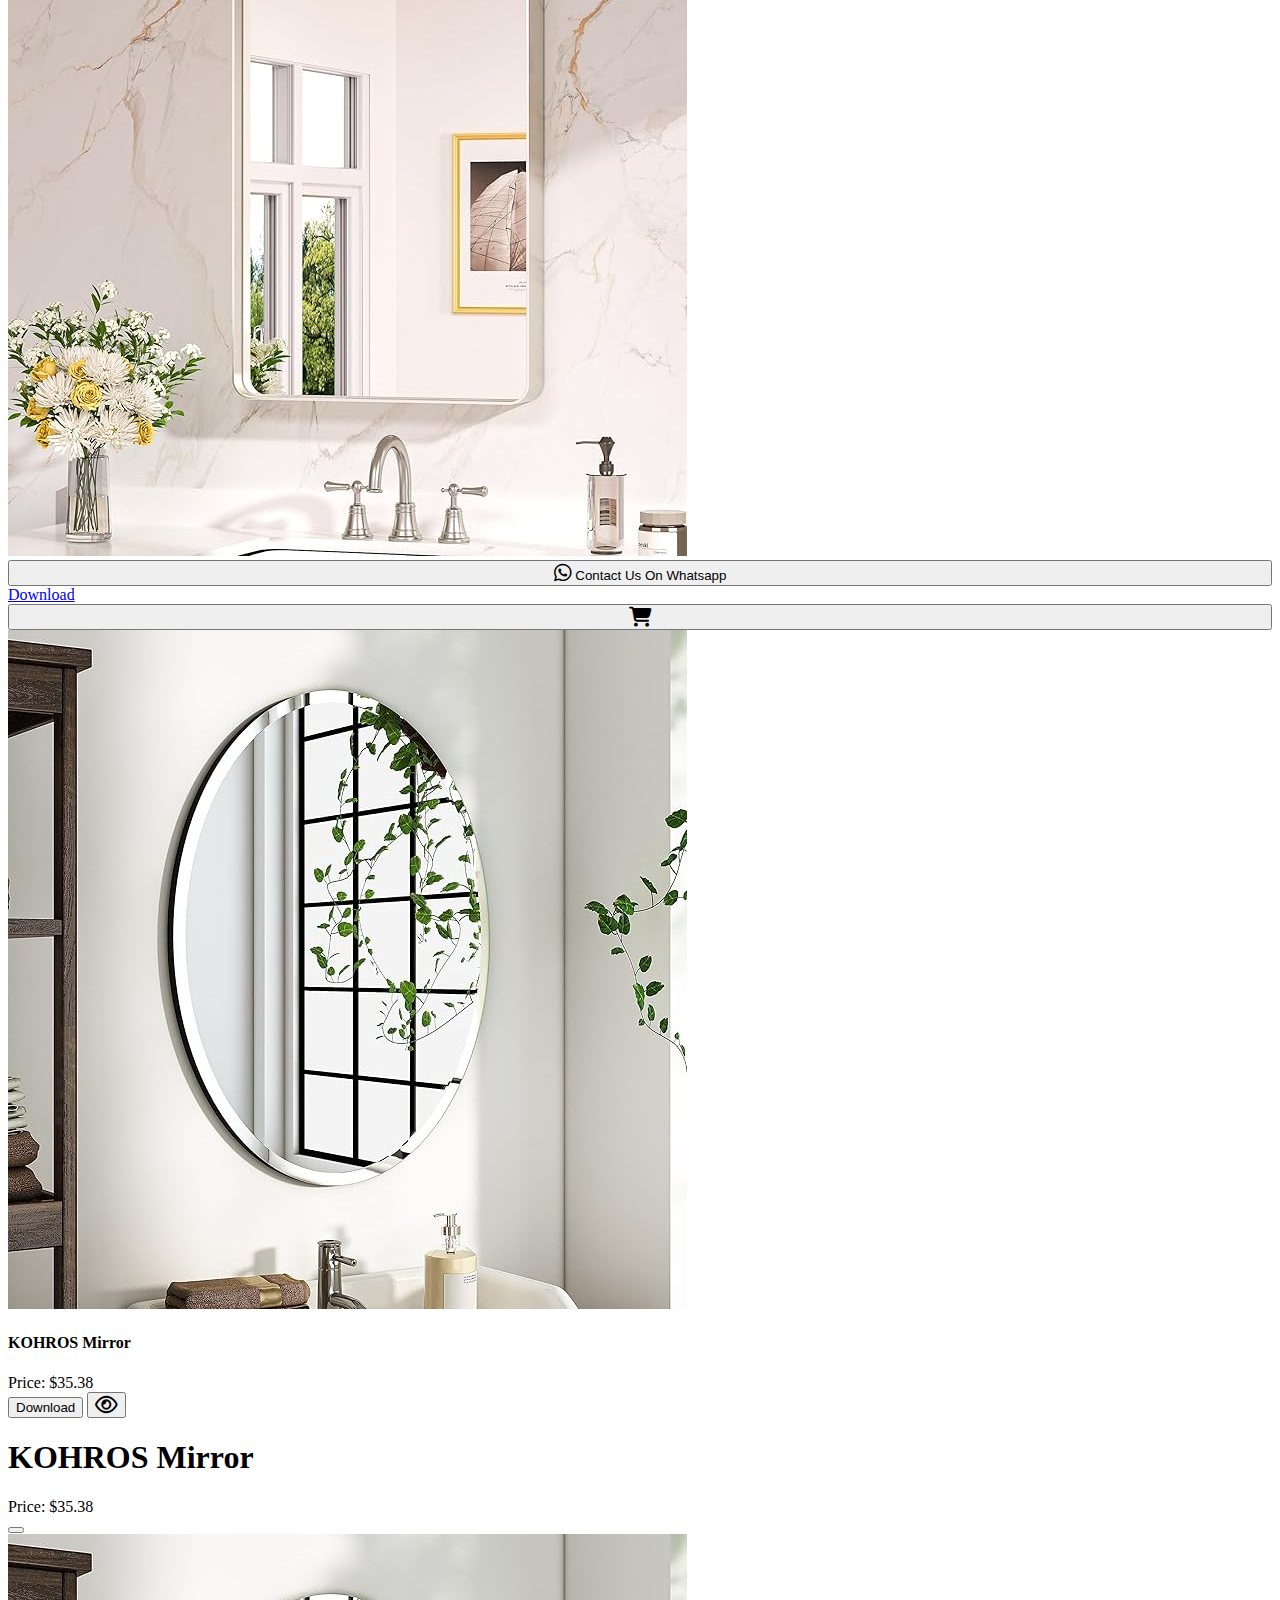
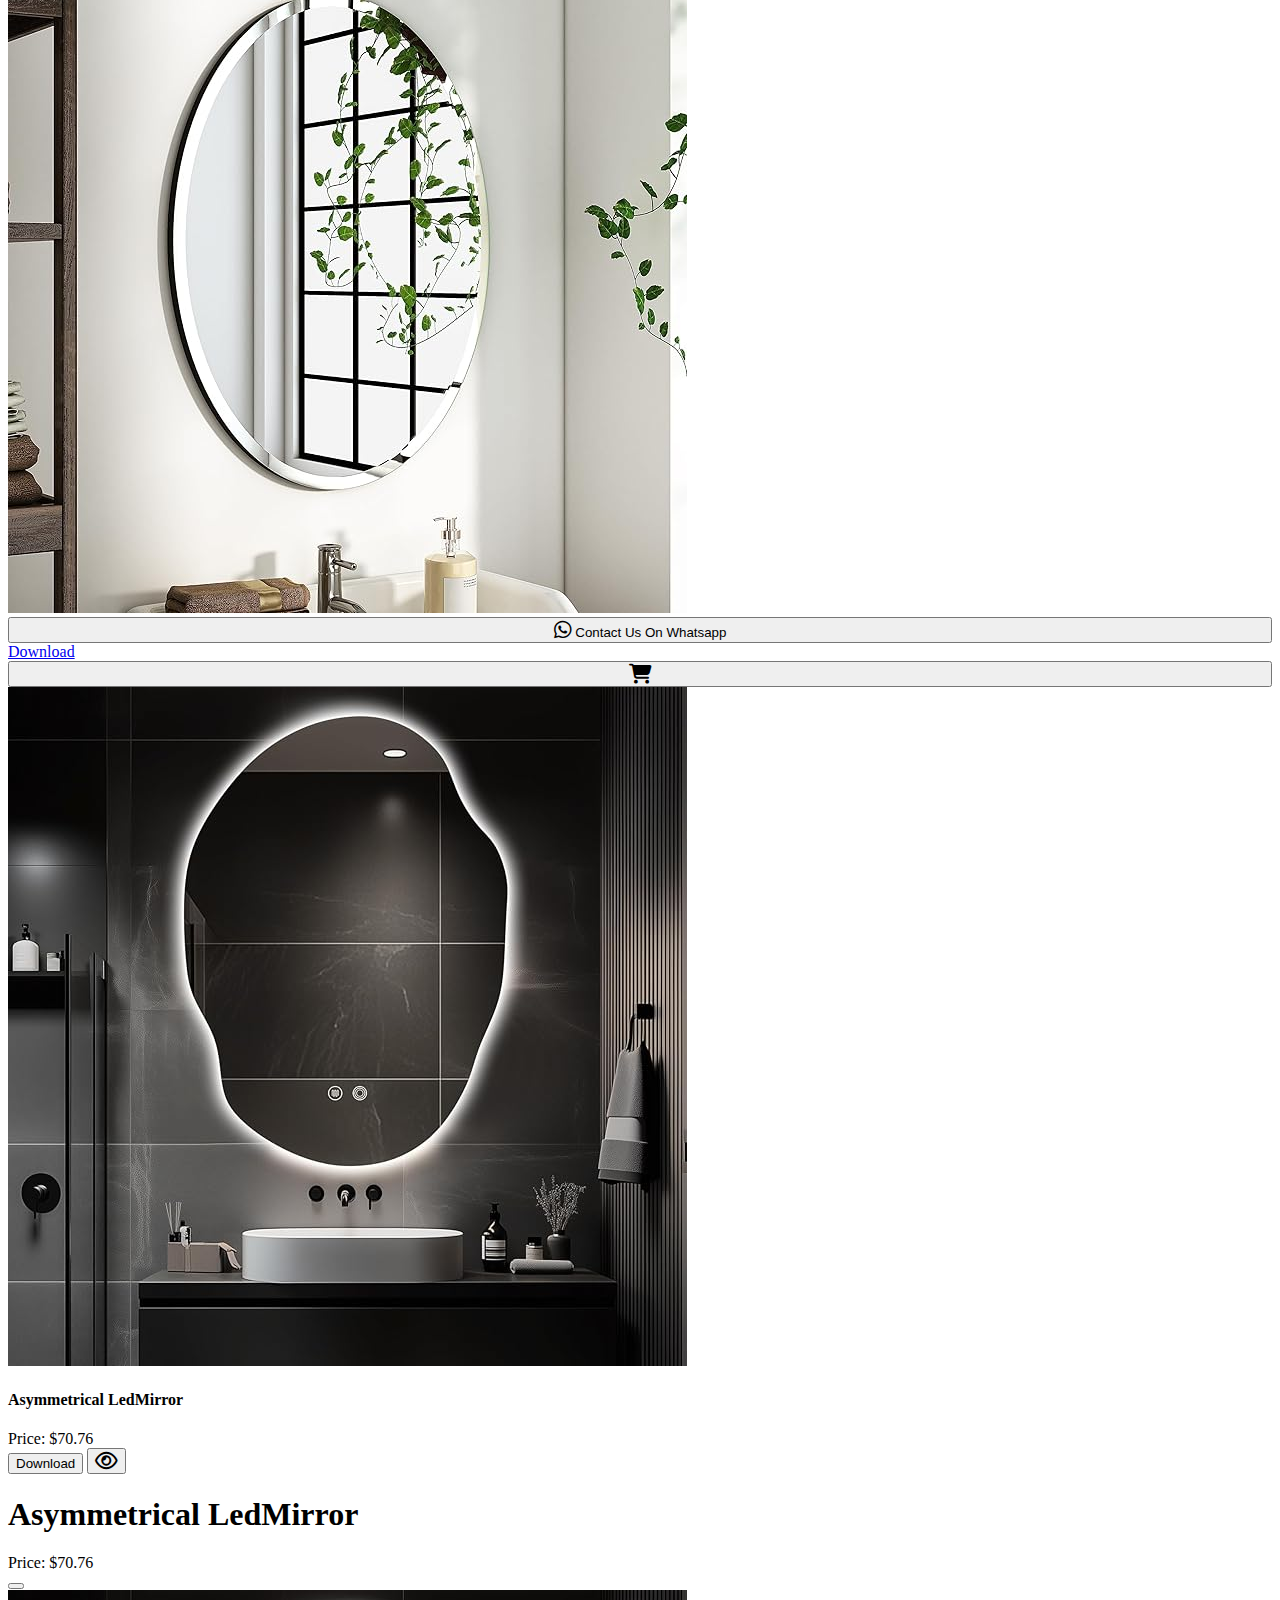
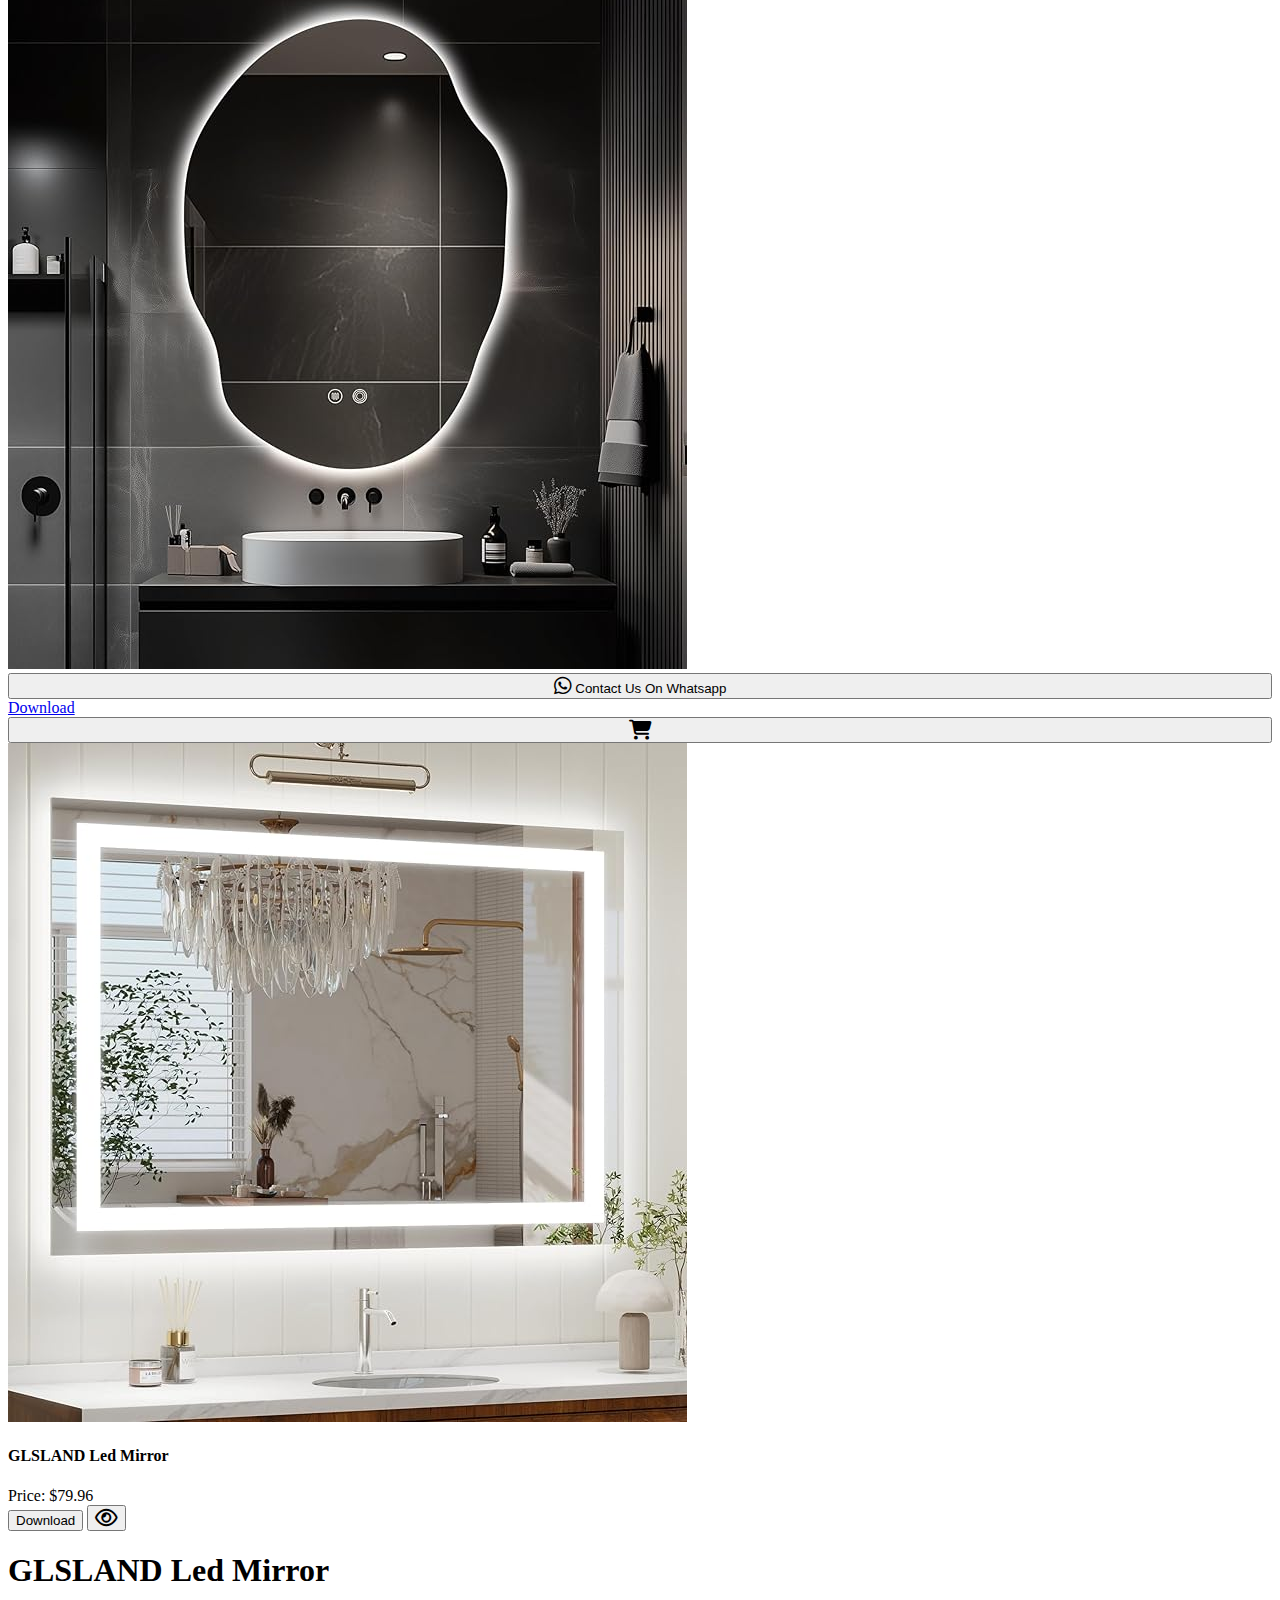
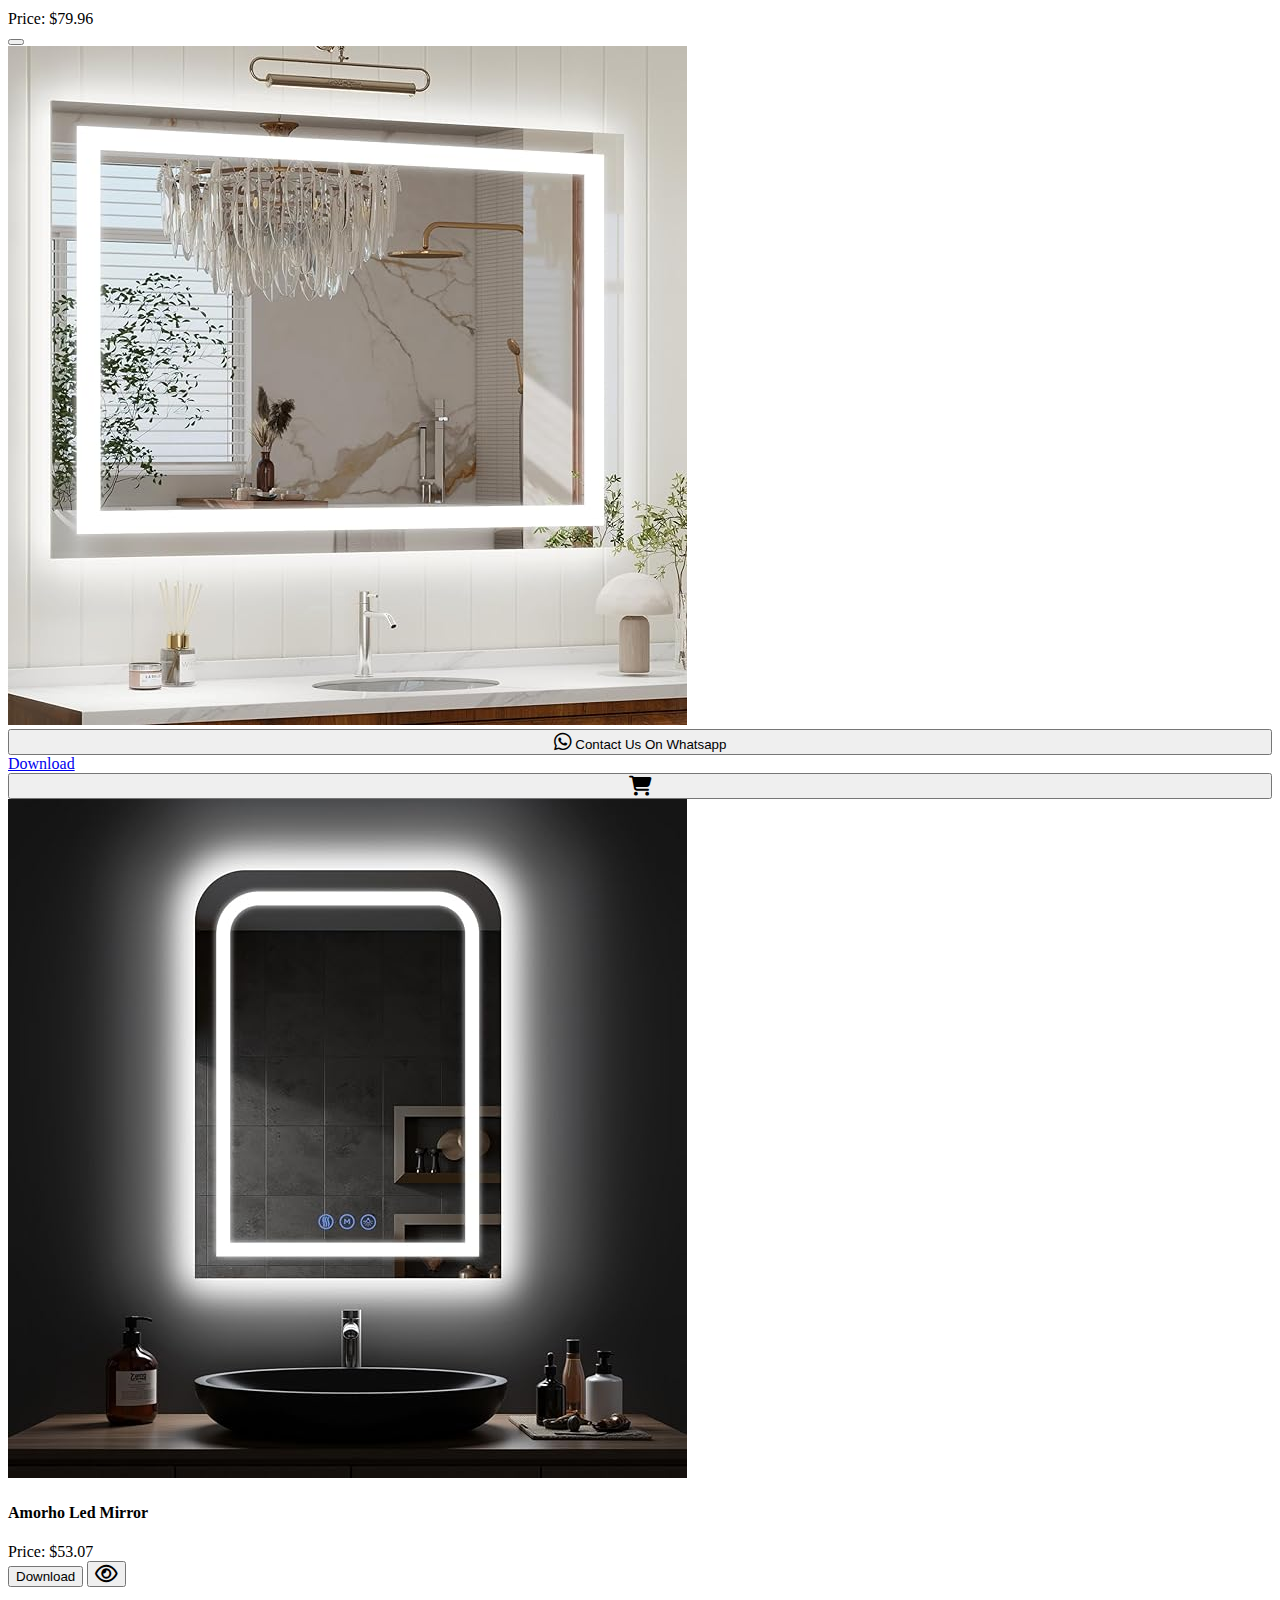
<file: Bathroom.html>
<!DOCTYPE html>
<html lang="en">
<head>
    <meta charset="UTF-8">
    <meta name="viewport" content="width=device-width, initial-scale=1.0">
    <title>Clear Reflections</title>
    <link href="https://cdn.jsdelivr.net/npm/bootstrap@5.3.6/dist/css/bootstrap.min.css" rel="stylesheet" integrity="sha384-4Q6Gf2aSP4eDXB8Miphtr37CMZZQ5oXLH2yaXMJ2w8e2ZtHTl7GptT4jmndRuHDT" crossorigin="anonymous">
    <script src="https://cdn.jsdelivr.net/npm/bootstrap@5.3.6/dist/js/bootstrap.bundle.min.js" integrity="sha384-j1CDi7MgGQ12Z7Qab0qlWQ/Qqz24Gc6BM0thvEMVjHnfYGF0rmFCozFSxQBxwHKO" crossorigin="anonymous"></script>
    <link rel="stylesheet" href="https://cdnjs.cloudflare.com/ajax/libs/font-awesome/6.7.2/css/all.min.css" integrity="sha512-Evv84Mr4kqVGRNSgIGL/F/aIDqQb7xQ2vcrdIwxfjThSH8CSR7PBEakCr51Ck+w+/U6swU2Im1vVX0SVk9ABhg==" crossorigin="anonymous" referrerpolicy="no-referrer" />
    <script src="https://cdnjs.cloudflare.com/ajax/libs/jquery/3.7.1/jquery.min.js" integrity="sha512-v2CJ7UaYy4JwqLDIrZUI/4hqeoQieOmAZNXBeQyjo21dadnwR+8ZaIJVT8EE2iyI61OV8e6M8PP2/4hpQINQ/g==" crossorigin="anonymous" referrerpolicy="no-referrer"></script>
<script src="contactus.js"></script>
  <!-- bootstrapt css -->
  <link href="https://cdn.jsdelivr.net/npm/bootstrap@5.0.2/dist/css/bootstrap.min.css" rel="stylesheet"
    integrity="sha384-EVSTQN3/azprG1Anm3QDgpJLIm9Nao0Yz1ztcQTwFspd3yD65VohhpuuCOmLASjC" crossorigin="anonymous" />
  <!-- icons -->
  <link rel="stylesheet" href="https://cdn.jsdelivr.net/npm/bootstrap-icons@1.11.3/font/bootstrap-icons.css">
  <!-- logo -->
  <link rel="icon" style="width: 100%; height: 100%;" type="image/png" href="HomePageImages/MERCIADO LOGO.png">
</head>
<body>
       
 <!-- nav starts -->
    <nav class="navbar navbar-expand-lg p-3 mb-2 p-0 mb-2 navbar navbar-dark bg-dark" >
  <div class="container-fluid">
    
    <a class="navbar-brand" id="no" style="no:hover{color:none; background-color: none;}" href="index.html" > <img src="images/Screenshot_20250603-120353_1 (1) (1)_1 (2).png " style="height: 40px;" alt=""></a> <a href="" style="text-decoration: none;"><h5 style="color: white;" class="mt-2 ms-0">Clear Reflections</h5> </a>
    <button class="navbar-toggler" type="button" data-bs-toggle="collapse" data-bs-target="#navbarSupportedContent" aria-controls="navbarSupportedContent" aria-expanded="false" aria-label="Toggle navigation">
      <span class="navbar-toggler-icon"></span>
    </button>
    <div class="collapse navbar-collapse" id="navbarSupportedContent" style="color: white;">
      <ul class="nav nav-underline navbar-nav me-auto mb-0 mb-lg-0">
        <li class="nav-item">
          <a class="nav-link ms-4" aria-current="page" href="index.html" style="color: white;">Home</a>
        </li>
        <li class="nav-item">
          <a class="nav-link ms-4" href="aboutus.html" style="color: white;">About Us </a>
        </li>
        <li class="nav-item">
          <a class="nav-link ms-4" href="contactus.html" style="color: white;">Contact Us </a>
        </li>
        <li class="nav-item dropdown ms-4">
          <a class="nav-link dropdown-toggle" href="#" role="button" id="categories" style="color: white;" data-bs-toggle="dropdown" aria-expanded="false">
           Mirror Categories
          </a>
          <ul class="dropdown-menu">
             <li><a class="dropdown-item" href="dl.html">Drawing/Living Mirror</a></li>
            <li><hr class="dropdown-divider"></li>
            <li><a class="dropdown-item" href="Bathroom.html">Bathroom Mirror</a></li>
             <li><hr class="dropdown-divider"></li>
              <li><a class="dropdown-item" href="Dressing.html">Dressing Mirror</a></li>
              <li><hr class="dropdown-divider"></li>
               <li><a class="dropdown-item" href="Bedroom.html">Bedroom Mirror</a></li>
          </ul>
        </li>
        <li class="nav-item dropdown ms-4">
          <a class="nav-link dropdown-toggle" href="#" role="button" id="frames" style="color: white;" data-bs-toggle="dropdown" aria-expanded="false">
            Frames
          </a>
          <ul class="dropdown-menu">
             <li><a class="dropdown-item" href="woodenframe.html">Wooden Frames</a></li>
              <li><hr class="dropdown-divider"></li>
            <li><a class="dropdown-item" href="metalframe.html">Metal Frames</a></li>
            <li><hr class="dropdown-divider"></li>
            <li><a class="dropdown-item" href="led.html">LED Mirrors</a></li>
            <li><hr class="dropdown-divider"></li>
            <li><a class="dropdown-item" href="acrylic.html">Acrylic Mirrors</a></li>
             <li><hr class="dropdown-divider"></li>
              <li><a class="dropdown-item" href="decorative.html">Decorative Mirrors</a></li>
          </ul>
      </ul>
      
    </div>
  </div>
  
</nav>
<!-- nav ends -->


<div id="carouselExampleFade" class="carousel slide carousel-fade" data-bs-ride="carousel">
  <div class="carousel-inner">
    <div class="carousel-item active">
      <img src="images/background images/bathroom image.jpg" style="height: 600px;" class="d-block w-100" alt="...">
    </div>
    <div class="carousel-item">
      <img src="images/background images/bathroom 2.jpg" style="height: 600px;" class="d-block w-100" alt="...">
    </div>

  </div>
  <button class="carousel-control-prev" type="button" data-bs-target="#carouselExampleFade" data-bs-slide="prev">
    <span class="carousel-control-prev-icon" aria-hidden="true"></span>
    <span class="visually-hidden">Previous</span>
  </button>
  <button class="carousel-control-next" type="button" data-bs-target="#carouselExampleFade" data-bs-slide="next">
    <span class="carousel-control-next-icon" aria-hidden="true"></span>
    <span class="visually-hidden">Next</span>
  </button>
</div>
</div>
<!-- drawing/living mirror -->

<!-- heading -->
 <h2 class="heading mt-5 p-3 mb-2 mt-3" style="display: flex; flex-wrap: wrap; justify-self: center; justify-content: center; font-family: 'Times New Roman', Times, serif; font-weight: bolder; color: black;">Bathroom Mirrors</h2>
 <!-- heading ends -->


<!-- cards starts -->
 <div class="container">
 <div class="row row-cols-1 row-cols-md-4 g-4 mt-3">
  <div class="col">
    <div class="card">
      <img src="images/bathroom mirrors/oval 1.jpg" class="card-img-top" alt="...">
      <div class="card-body">
        <h4 class="card-title">Oval Bathroom Mirror</h4>
        <a href="" style="text-decoration: none; color: black;">Price: $42.46</a> <br>
      <a href="word documents/Mirrors for Bathroom Sink.docx" download="Mirrors for Bathroom Sink.docx" style="width: auto;;"   class="btn btn-dark mt-3">Download</button></a> <!-- Button trigger modal -->
      <!-- Button trigger modal -->
<button type="button" class="btn btn-secondary mt-3 ms-0" data-bs-toggle="modal" data-bs-target="#modal0">
  <i style="font-size: 20px;" class="fa-regular fa-eye"></i>
</button>

<!-- Modal -->
<div class="modal fade" id="modal0" tabindex="-1" aria-labelledby="modal0" aria-hidden="true">
  <div class="modal-dialog ">
    <div class="modal-content">
      <div class="modal-header">
        <h1 class="modal-title fs-5" id="modal0">Oval Bathroom Mirror</h1>
          <a href="" style="text-decoration: none; color: black;" class="ms-5">Price: $42.46</a> <br>
        <button type="button" class="btn-close" data-bs-dismiss="modal" aria-label="Close"></button>
      </div>
      <div class="modal-body">
        <img src="images/bathroom mirrors/oval 1.jpg" class="img-fluid" alt="...">
        <a href="https://www.whatsapp.com/" class="mt-4 ms-2 "><button class="btn btn-success mt-4" style="width: 100%;"><i style="font-size: 20px;" class="fa-brands fa-whatsapp  mt-1"></i>   Contact Us On Whatsapp </button></a>
        <a href="word documents/Mirrors for Bathroom Sink.docx" download="Mirrors for Bathroom Sink.docx" style="width: 100%;;"   class="btn btn-dark mt-3 ms-2">Download</button></a>
          <button onclick="" class="btn btn-dark mt-2 ms-2" style="width: 100%;" id="btn1"><i class="fa-solid fa-cart-shopping" style="font-size: 20px; "></i></button>
                <h3 id="p1" style="display: none; width: 60%; position: absolute; bottom: 180px; border-radius: 20px; width: auto;" class="text-light bg-dark "><i class="fa-solid fa-cart-shopping ms-3" style="font-size: 20px; ">Added To Cart</i></h3>
        
      </div>
      <div class="modal-footer">
      </div>
    </div>
  </div>
</div>
      </div>
    </div>
  </div>
  <div class="col">
    <div class="card">
      <img src="images/bathroom mirrors/vanity mirror1.jpg" class="card-img-top" alt="...">
      <div class="card-body">
        <h4 class="card-title">Beveled Mirror</h4>
        <a href="" style="text-decoration: none; color: black;">Price: $70.76</a> <br>
       <a href="word documents/Decorative.docx" download="Decorative.docx"><button style="width: auto;"  class="btn btn-dark mt-3">Download</button></a>
              <!-- Button trigger modal -->
<button type="button" class="btn btn-secondary mt-3 ms-0" data-bs-toggle="modal" data-bs-target="#modal1">
  <i style="font-size: 20px;" class="fa-regular fa-eye"></i>
</button>

<!-- Modal -->
<div class="modal fade" id="modal1" tabindex="-1" aria-labelledby="modal1" aria-hidden="true">
  <div class="modal-dialog ">
    <div class="modal-content">
      <div class="modal-header">
        <h1 class="modal-title fs-5" id="modal1">Beveled Mirror</h1>
          <a href="" style="text-decoration: none; color: black;" class="ms-5">Price: $70.76</a> <br>
        <button type="button" class="btn-close" data-bs-dismiss="modal" aria-label="Close"></button>
      </div>
      <div class="modal-body">
        <img src="images/bathroom mirrors/vanity mirror1.jpg" class="img-fluid" alt="...">
        <a href="https://www.whatsapp.com/" class="mt-4 ms-2 "><button class="btn btn-success mt-4" style="width: 100%;"><i style="font-size: 20px;" class="fa-brands fa-whatsapp  mt-1"></i>   Contact Us On Whatsapp </button></a>
        <a href="word documents/Decorative.docx" download="Decorative.docx" style="width: 100%;;"   class="btn btn-dark mt-3 ms-2">Download</button></a>
         <button onclick="" class="btn btn-dark mt-2 ms-2" style="width: 100%;" id="btn2"><i class="fa-solid fa-cart-shopping" style="font-size: 20px; "></i></button>
                <h3 id="p2" style="display: none; width: 60%; position: absolute; bottom: 180px; border-radius: 20px; width: auto;" class="text-light bg-dark "><i class="fa-solid fa-cart-shopping ms-3" style="font-size: 20px; ">Added To Cart</i></h3>
      </div>
      <div class="modal-footer">
      </div>
    </div>
  </div>
</div>
      </div>
    </div>
  </div>
  <div class="col">
    <div class="card">
      <img src="images/bathroom mirrors/LOAAO1.jpg" class="card-img-top" alt="...">
      <div class="card-body">
        <h4 class="card-title">LOAAO Mirror</h4>
        <a href="" style="text-decoration: none; color: black;">Price: $42.46</a> <br>
           <a href="word documents/LOAAO Black Metal Framed Bathroom Mirror for Wall.docx" download="LOAAO Black Metal Framed Bathroom Mirror for Wall.docx"><button style="width: auto;"  class="btn btn-dark mt-3">Download</button></a>
               <!-- Button trigger modal -->
<button type="button" class="btn btn-secondary mt-3 ms-0" data-bs-toggle="modal" data-bs-target="#modal2">
  <i style="font-size: 20px;" class="fa-regular fa-eye"></i>
</button>

<!-- Modal -->
<div class="modal fade" id="modal2" tabindex="-1" aria-labelledby="modal2" aria-hidden="true">
  <div class="modal-dialog ">
    <div class="modal-content">
      <div class="modal-header">
        <h1 class="modal-title fs-5" id="modal2">LOAAO Mirror</h1>
          <a href="" style="text-decoration: none; color: black;" class="ms-5">Price: $42.46</a> <br>
        <button type="button" class="btn-close" data-bs-dismiss="modal" aria-label="Close"></button>
      </div>
      <div class="modal-body">
        <img src="images/bathroom mirrors/LOAAO1.jpg" class="img-fluid" alt="...">
        <a href="https://www.whatsapp.com/" class="mt-4 ms-2 "><button class="btn btn-success mt-4" style="width: 100%;"><i style="font-size: 20px;" class="fa-brands fa-whatsapp  mt-1"></i>   Contact Us On Whatsapp </button></a>
        <a href="word documents/LOAAO Black Metal Framed Bathroom Mirror for Wall.docx" download="LOAAO Black Metal Framed Bathroom Mirror for Wall.docx" style="width: 100%;;"   class="btn btn-dark mt-3 ms-2">Download</button></a>
            <button onclick="" class="btn btn-dark mt-2 ms-2" style="width: 100%;" id="btn3"><i class="fa-solid fa-cart-shopping" style="font-size: 20px; "></i></button>
                <h3 id="p3" style="display: none; width: 60%; position: absolute; bottom: 180px; border-radius: 20px; width: auto;" class="text-light bg-dark "><i class="fa-solid fa-cart-shopping ms-3" style="font-size: 20px; ">Added To Cart</i></h3>
      </div>
      <div class="modal-footer">
      </div>
    </div>
  </div>
</div>
      </div>
    </div>
  </div>
  <div class="col">
    <div class="card">
      <img src="images/bathroom mirrors/round1.jpg" class="card-img-top" alt="...">
      <div class="card-body">
    <h4 class="card-title">Round Bathroom Mirror</h4>
        <a href="" style="text-decoration: none; color: black;">Price: $29.01</a> <br>
      <a href="word documents/Black Round Bathroom Mirror.docx" download="Black Round Bathroom Mirror.docx"><button style="width: auto;"  class="btn btn-dark mt-3">Download</button></a> <!-- Button trigger modal -->
            <!-- Button trigger modal -->
<button type="button" class="btn btn-secondary mt-3 ms-0" data-bs-toggle="modal" data-bs-target="#modal3">
  <i style="font-size: 20px;" class="fa-regular fa-eye"></i>
</button>

<!-- Modal -->
<div class="modal fade" id="modal3" tabindex="-1" aria-labelledby="modal3" aria-hidden="true">
  <div class="modal-dialog ">
    <div class="modal-content">
      <div class="modal-header">
        <h1 class="modal-title fs-5" id="modal3">Round Bathroom Mirror</h1>
          <a href="" style="text-decoration: none; color: black;" class="ms-5">Price:  $29.01</a> <br>
        <button type="button" class="btn-close" data-bs-dismiss="modal" aria-label="Close"></button>
      </div>
      <div class="modal-body">
        <img src="images/bathroom mirrors/round1.jpg" class="img-fluid" alt="...">
        <a href="https://www.whatsapp.com/" class="mt-4 ms-2 "><button class="btn btn-success mt-4" style="width: 100%;"><i style="font-size: 20px;" class="fa-brands fa-whatsapp  mt-1"></i>   Contact Us On Whatsapp </button></a>
        <a href="word documents/Black Round Bathroom Mirror.docx" download="word documents/Black Round Bathroom Mirror.docx" style="width: 100%;;"   class="btn btn-dark mt-3 ms-2">Download</button></a>
        <button onclick="" class="btn btn-dark mt-2 ms-2" style="width: 100%;" id="btn3"><i class="fa-solid fa-cart-shopping" style="font-size: 20px; "></i></button>
                <h3 id="p3" style="display: none; width: 60%; position: absolute; bottom: 180px; border-radius: 20px; width: auto;" class="text-light bg-dark "><i class="fa-solid fa-cart-shopping ms-3" style="font-size: 20px; ">Added To Cart</i></h3>
      </div>
      <div class="modal-footer">
      </div>
    </div>
  </div>
</div>
      </div>
    </div>
  </div>
</div>
</div>
 <!-- cards ends -->

 <!-- cards starts -->
 <div class="container">
 <div class="row row-cols-1 row-cols-md-4 g-4 mt-2">
  <div class="col">
    <div class="card">
      <img src="images/bathroom mirrors/Keonjinn1.jpg" class="card-img-top" alt="...">
      <div class="card-body">
        <h4 class="card-title">Keonjinn Mirror</h4>
        <a href="" style="text-decoration: none; color: black;">Price: $49.53</a> <br>
             <a href="word documents/Keonjinn 20 x 30 Inch Brushed Nickel Bathroom Mirrors for Over Sink.docx" download="Keonjinn 20 x 30 Inch Brushed Nickel Bathroom Mirrors for Over Sink.docx"><button style="width: auto;"  class="btn btn-dark mt-3">Download</button></a>
               <!-- Button trigger modal -->
<button type="button" class="btn btn-secondary mt-3 ms-0" data-bs-toggle="modal" data-bs-target="#modal4">
  <i style="font-size: 20px;" class="fa-regular fa-eye"></i>
</button>

<!-- Modal -->
<div class="modal fade" id="modal4" tabindex="-1" aria-labelledby="modal4" aria-hidden="true">
  <div class="modal-dialog ">
    <div class="modal-content">
      <div class="modal-header">
        <h1 class="modal-title fs-5" id="modal4">Keonjinn Mirror</h1>
          <a href="" style="text-decoration: none; color: black;" class="ms-5">Price:  $49.53</a> <br>
        <button type="button" class="btn-close" data-bs-dismiss="modal" aria-label="Close"></button>
      </div>
      <div class="modal-body">
        <img src="images/bathroom mirrors/Keonjinn1.jpg" class="img-fluid" alt="...">
        <a href="https://www.whatsapp.com/" class="mt-4 ms-2 "><button class="btn btn-success mt-4" style="width: 100%;"><i style="font-size: 20px;" class="fa-brands fa-whatsapp  mt-1"></i>   Contact Us On Whatsapp </button></a>
        <a href="word documents/Keonjinn 20 x 30 Inch Brushed Nickel Bathroom Mirrors for Over Sink.docx" download="Keonjinn 20 x 30 Inch Brushed Nickel Bathroom Mirrors for Over Sink.docx" style="width: 100%;;"   class="btn btn-dark mt-3 ms-2">Download</button></a>
        <button onclick="" class="btn btn-dark mt-2 ms-2" style="width: 100%;" id="btn4"><i class="fa-solid fa-cart-shopping" style="font-size: 20px; "></i></button>
                <h3 id="p4" style="display: none; width: 60%; position: absolute; bottom: 180px; border-radius: 20px; width: auto;" class="text-light bg-dark "><i class="fa-solid fa-cart-shopping ms-3" style="font-size: 20px; ">Added To Cart</i></h3>
      </div>
      <div class="modal-footer">
      </div>
    </div>
  </div>
</div>
      </div>
    </div>
  </div>
  <div class="col">
    <div class="card">
      <img src="images/bathroom mirrors/KOHROS1.jpg" class="card-img-top" alt="...">
      <div class="card-body">
         <h4 class="card-title">KOHROS Mirror</h4>
        <a href="" style="text-decoration: none; color: black;">Price: $35.38</a> <br>
         <a href="word documents/KOHROS Bathroom Mirrors for Over Sink.docx" download="KOHROS Bathroom Mirrors for Over Sink.docx"><button style="width: auto;"  class="btn btn-dark mt-3">Download</button></a>
               <!-- Button trigger modal -->
<button type="button" class="btn btn-secondary mt-3 ms-0" data-bs-toggle="modal" data-bs-target="#modal5">
  <i style="font-size: 20px;" class="fa-regular fa-eye"></i>
</button>

<!-- Modal -->
<div class="modal fade" id="modal5" tabindex="-1" aria-labelledby="modal5" aria-hidden="true">
  <div class="modal-dialog ">
    <div class="modal-content">
      <div class="modal-header">
        <h1 class="modal-title fs-5" id="modal5">KOHROS Mirror</h1>
          <a href="" style="text-decoration: none; color: black;" class="ms-5">Price:  $35.38</a> <br>
        <button type="button" class="btn-close" data-bs-dismiss="modal" aria-label="Close"></button>
      </div>
      <div class="modal-body">
        <img src="images/bathroom mirrors/KOHROS1.jpg" class="img-fluid" alt="...">
        <a href="https://www.whatsapp.com/" class="mt-4 ms-2 "><button class="btn btn-success mt-4" style="width: 100%;"><i style="font-size: 20px;" class="fa-brands fa-whatsapp  mt-1"></i>   Contact Us On Whatsapp </button></a>
        <a href="word documents/KOHROS Bathroom Mirrors for Over Sink.docx" download="KOHROS Bathroom Mirrors for Over Sink.docx" style="width: 100%;;"   class="btn btn-dark mt-3 ms-2">Download</button></a>
         <button onclick="" class="btn btn-dark mt-2 ms-2" style="width: 100%;" id="btn5"><i class="fa-solid fa-cart-shopping" style="font-size: 20px; "></i></button>
                <h3 id="p5" style="display: none; width: 60%; position: absolute; bottom: 180px; border-radius: 20px; width: auto;" class="text-light bg-dark "><i class="fa-solid fa-cart-shopping ms-3" style="font-size: 20px; ">Added To Cart</i></h3> 
      </div>
      <div class="modal-footer">
      </div>
    </div>
  </div>
</div>
      </div>
    </div>
  </div>
  <div class="col">
    <div class="card">
      <img src="images/led mirrors/asymmetrical led1.jpg" class="card-img-top" alt="...">
      <div class="card-body">
        <h4 class="card-title">Asymmetrical LedMirror</h4>
       <a href="" style="text-decoration: none; color: black;" >Price: $70.76</a> <br>
               <a href="word documents/LED Bathroom Mirror with Lights.docx" download="LED Bathroom Mirror with Lights.docx"><button style="width: auto;"  class="btn btn-dark mt-3">Download</button></a> 
               <!-- Button trigger modal -->
<button type="button" class="btn btn-secondary mt-3 ms-0" data-bs-toggle="modal" data-bs-target="#modal6">
  <i style="font-size: 20px;" class="fa-regular fa-eye"></i>
</button>

<!-- Modal -->
<div class="modal fade" id="modal6" tabindex="-1" aria-labelledby="modal6" aria-hidden="true">
  <div class="modal-dialog ">
    <div class="modal-content">
      <div class="modal-header">
        <h1 class="modal-title fs-5" id="modal6">Asymmetrical LedMirror</h1>
          <a href="" style="text-decoration: none; color: black;" class="ms-5">Price: $70.76</a> <br>
        <button type="button" class="btn-close" data-bs-dismiss="modal" aria-label="Close"></button>
      </div>
      <div class="modal-body">
        <img src="images/led mirrors/asymmetrical led1.jpg" class="img-fluid" alt="...">
        <a href="https://www.whatsapp.com/" class="mt-4 ms-2 "><button class="btn btn-success mt-4" style="width: 100%;"><i style="font-size: 20px;" class="fa-brands fa-whatsapp  mt-1"></i>   Contact Us On Whatsapp </button></a>
        <a href="word documents/LED Bathroom Mirror with Lights.docx" download="LED Bathroom Mirror with Lights.docx" style="width: 100%;;"   class="btn btn-dark mt-3 ms-2">Download</button></a>
                  <button onclick="" class="btn btn-dark mt-2 ms-2" style="width: 100%;" id="btn6"><i class="fa-solid fa-cart-shopping" style="font-size: 20px; "></i></button>
                <h3 id="p6" style="display: none; width: 60%; position: absolute; bottom: 180px; border-radius: 20px; width: auto;" class="text-light bg-dark "><i class="fa-solid fa-cart-shopping ms-3" style="font-size: 20px; ">Added To Cart</i></h3>
      </div>
      <div class="modal-footer">
      </div>
    </div>
  </div>
</div>
      </div>
    </div>
  </div>
  <div class="col">
    <div class="card">
      <img src="images/led mirrors/GLSLAND1.jpg" class="card-img-top" alt="...">
      <div class="card-body">
         <h4 class="card-title">GLSLAND Led Mirror</h4>
       <a href="" style="text-decoration: none; color: black;">Price: $79.96</a> <br>
              <a href="word documents/GLSLAND 24.docx" download="GLSLAND 24.docx"><button style="width: auto;"  class="btn btn-dark mt-3">Download</button></a>
      <!-- Button trigger modal -->
<button type="button" class="btn btn-secondary mt-3 ms-0" data-bs-toggle="modal" data-bs-target="#modal7">
  <i style="font-size: 20px;" class="fa-regular fa-eye"></i>
</button>

<!-- Modal -->
<div class="modal fade" id="modal7" tabindex="-1" aria-labelledby="modal7" aria-hidden="true">
  <div class="modal-dialog ">
    <div class="modal-content">
      <div class="modal-header">
        <h1 class="modal-title fs-5" id="modal7">GLSLAND Led Mirror</h1>
          <a href="" style="text-decoration: none; color: black;" class="ms-5">Price:  $79.96</a> <br>
        <button type="button" class="btn-close" data-bs-dismiss="modal" aria-label="Close"></button>
      </div>
      <div class="modal-body">
        <img src="images/led mirrors/GLSLAND1.jpg" class="img-fluid" alt="...">
        <a href="https://www.whatsapp.com/" class="mt-4 ms-2 "><button class="btn btn-success mt-4" style="width: 100%;"><i style="font-size: 20px;" class="fa-brands fa-whatsapp  mt-1"></i>   Contact Us On Whatsapp </button></a>
        <a href="word documents/GLSLAND 24.docx" download="GLSLAND 24.docx" style="width: 100%;;"   class="btn btn-dark mt-3 ms-2">Download</button></a>
         <button onclick="" class="btn btn-dark mt-2 ms-2" style="width: 100%;" id="btn7"><i class="fa-solid fa-cart-shopping" style="font-size: 20px; "></i></button>
                <h3 id="p7" style="display: none; width: 60%; position: absolute; bottom: 180px; border-radius: 20px; width: auto;" class="text-light bg-dark "><i class="fa-solid fa-cart-shopping ms-3" style="font-size: 20px; ">Added To Cart</i></h3>
      </div>
      <div class="modal-footer">
      </div>
    </div>
  </div>
</div>
      </div>
    </div>
  </div>
      </div>
    </div>
  </div>
</div>
</div>
 <!-- cards ends -->

 <!-- cards starts -->
 <div class="container">
 <div class="row row-cols-1 row-cols-md-4 g-4 mt-2">
  <div class="col">
    <div class="card">
      <img src="images/led mirrors/Amorho1.jpg" class="card-img-top" alt="...">
      <div class="card-body">
        <h4 class="card-title">Amorho Led Mirror</h4>
        <a href="" style="text-decoration: none; color: black;">Price: $53.07</a> <br>
             <a href="word documents/Amorho led mirror.docx" download="Amorho led mirror.docx"><button style="width: auto;"  class="btn btn-dark mt-3">Download</button></a>
    <!-- Button trigger modal -->
<button type="button" class="btn btn-secondary mt-3 ms-0" data-bs-toggle="modal" data-bs-target="#modal8">
  <i style="font-size: 20px;" class="fa-regular fa-eye"></i>
</button>

<!-- Modal -->
<div class="modal fade" id="modal8" tabindex="-1" aria-labelledby="modal8" aria-hidden="true">
  <div class="modal-dialog ">
    <div class="modal-content">
      <div class="modal-header">
        <h1 class="modal-title fs-5" id="modal8">Amorho Led Mirror</h1>
          <a href="" style="text-decoration: none; color: black;" class="ms-5">Price: $53.07</a> <br>
        <button type="button" class="btn-close" data-bs-dismiss="modal" aria-label="Close"></button>
      </div>
      <div class="modal-body">
        <img src="images/led mirrors/Amorho1.jpg" class="img-fluid" alt="...">
        <a href="https://www.whatsapp.com/" class="mt-4 ms-2 "><button class="btn btn-success mt-4" style="width: 100%;"><i style="font-size: 20px;" class="fa-brands fa-whatsapp  mt-1"></i>   Contact Us On Whatsapp </button></a>
        <a href="word documents/Amorho led mirror.docx" download="Amorho led mirror.docx" style="width: 100%;;"   class="btn btn-dark mt-3 ms-2">Download</button></a>
           <button onclick="" class="btn btn-dark mt-2 ms-2" style="width: 100%;" id="btn8"><i class="fa-solid fa-cart-shopping" style="font-size: 20px; "></i></button>
                <h3 id="p8" style="display: none; width: 60%; position: absolute; bottom: 180px; border-radius: 20px; width: auto;" class="text-light bg-dark "><i class="fa-solid fa-cart-shopping ms-3" style="font-size: 20px; ">Added To Cart</i></h3>
      </div>
      <div class="modal-footer">
      </div>
    </div>
  </div>
</div>
      </div>
    </div>
  </div>
  <div class="col">
    <div class="card">
      <img src="images/led mirrors/Snugace1.jpg" class="card-img-top" alt="...">
      <div class="card-body">
        <h4 class="card-title">Snugace Led Mirror</h4>
          <a href="" style="text-decoration: none; color: black;">Price: $67.22</a> <br>
                <a href="word documents/Snugace led mirror.docx" download="Snugace led mirror.docx"><button style="width: auto;"  class="btn btn-dark mt-3">Download</button></a> 
               <!-- Button trigger modal -->
<button type="button" class="btn btn-secondary mt-3 ms-0" data-bs-toggle="modal" data-bs-target="#modal9">
  <i style="font-size: 20px;" class="fa-regular fa-eye"></i>
</button>

<!-- Modal -->
<div class="modal fade" id="modal9" tabindex="-1" aria-labelledby="modal9" aria-hidden="true">
  <div class="modal-dialog ">
    <div class="modal-content">
      <div class="modal-header">
        <h1 class="modal-title fs-5" id="modal9">Snugace Led Mirror</h1>
          <a href="" style="text-decoration: none; color: black;" class="ms-5">Price: $67.22</a> <br>
        <button type="button" class="btn-close" data-bs-dismiss="modal" aria-label="Close"></button>
      </div>
      <div class="modal-body">
        <img src="images/led mirrors/Snugace1.jpg" class="img-fluid" alt="...">
        <a href="https://www.whatsapp.com/" class="mt-4 ms-2 "><button class="btn btn-success mt-4" style="width: 100%;"><i style="font-size: 20px;" class="fa-brands fa-whatsapp  mt-1"></i>   Contact Us On Whatsapp </button></a>
        <a href="word documents/Snugace led mirror.docx" download="Snugace led mirror.docx" style="width: 100%;;"   class="btn btn-dark mt-3 ms-2">Download</button></a>
         <button onclick="" class="btn btn-dark mt-2 ms-2" style="width: 100%;" id="btn9"><i class="fa-solid fa-cart-shopping" style="font-size: 20px; "></i></button>
                <h3 id="p9" style="display: none; width: 60%; position: absolute; bottom: 180px; border-radius: 20px; width: auto;" class="text-light bg-dark "><i class="fa-solid fa-cart-shopping ms-3" style="font-size: 20px; ">Added To Cart</i></h3>
      </div>
      <div class="modal-footer">
      </div>
    </div>
  </div>
</div>
      </div>
    </div>
  </div>
  <div class="col">
    <div class="card">
      <img src="images/led mirrors/vanity led 1.jpg" class="card-img-top" alt="...">
      <div class="card-body">
        <h4 class="card-title">Vanity Led Mirror</h4>
<a href="" style="text-decoration: none; color: black;">Price: $88.45</a> <br>
               <a href="word documents/vanity led mirror.docx" download="vanity led mirror.docx"><button style="width: auto;"  class="btn btn-dark mt-3">Download</button></a>
               <!-- Button trigger modal -->
<button type="button" class="btn btn-secondary mt-3 ms-0" data-bs-toggle="modal" data-bs-target="#modal10">
  <i style="font-size: 20px;" class="fa-regular fa-eye"></i>
</button>

<!-- Modal -->
<div class="modal fade" id="modal10" tabindex="-1" aria-labelledby="modal10" aria-hidden="true">
  <div class="modal-dialog ">
    <div class="modal-content">
      <div class="modal-header">
        <h1 class="modal-title fs-5" id="modal10">Vanity Led Mirror</h1>
          <a href="" style="text-decoration: none; color: black;" class="ms-5">Price: $88.45</a> <br>
        <button type="button" class="btn-close" data-bs-dismiss="modal" aria-label="Close"></button>
      </div>
      <div class="modal-body">
        <img src="images/led mirrors/vanity led 1.jpg" class="img-fluid" alt="...">
        <a href="https://www.whatsapp.com/" class="mt-4 ms-2 "><button class="btn btn-success mt-4" style="width: 100%;"><i style="font-size: 20px;" class="fa-brands fa-whatsapp  mt-1"></i>   Contact Us On Whatsapp </button></a>
        <a href="word documents/vanity led mirror.docx" download="vanity led mirror.docx" style="width: 100%;;"   class="btn btn-dark mt-3 ms-2">Download</button></a>
         <button onclick="" class="btn btn-dark mt-2 ms-2" style="width: 100%;" id="btn10"><i class="fa-solid fa-cart-shopping" style="font-size: 20px; "></i></button>
                <h3 id="p10" style="display: none; width: 60%; position: absolute; bottom: 180px; border-radius: 20px; width: auto;" class="text-light bg-dark "><i class="fa-solid fa-cart-shopping ms-3" style="font-size: 20px; ">Added To Cart</i></h3>      </div>
      <div class="modal-footer">
      </div>
    </div>
  </div>
</div>
      </div>
    </div>
  </div>
  <div class="col">
    <div class="card">
      <img src="images/led mirrors/TokeShimi1.jpg" class="card-img-top" alt="...">
      <div class="card-body">
      <h4 class="card-title">TokeShimi Led Mirror</h4>
<a href="" style="text-decoration: none; color: black;">Price: $60.15</a> <br>
              <a href="word documents/TokeShimi Gold 24x36 Inch LED Bathroom Vanity Mirror Frame Backlit and Front Lighted Aluminum Alloy Rectangle Beveled Edge Tricolors Stepless Dimmable Anti.docx" download="TokeShimi Gold 24x36 Inch LED Bathroom Vanity Mirror Frame Backlit and Front Lighted Aluminum Alloy Rectangle Beveled Edge Tricolors Stepless Dimmable Anti.docx"><button style="width: auto;"  class="btn btn-dark mt-3">Download</button></a>
              <!-- Button trigger modal -->
<button type="button" class="btn btn-secondary mt-3 ms-0" data-bs-toggle="modal" data-bs-target="#modal11">
  <i style="font-size: 20px;" class="fa-regular fa-eye"></i>
</button>

<!-- Modal -->
<div class="modal fade" id="modal11" tabindex="-1" aria-labelledby="modal11Label" aria-hidden="true">
  <div class="modal-dialog ">
    <div class="modal-content">
      <div class="modal-header">
        <h1 class="modal-title fs-5" id="modal11">TokeShimi Led Mirror</h1>
        <a href="" style="text-decoration: none; color: black;" class="ms-5">Price: $90.93</a> <br>
        <button type="button" class="btn-close" data-bs-dismiss="modal" aria-label="Close"></button>
      </div>
      <div class="modal-body">
        <img src="images/led mirrors/TokeShimi1.jpg" class="img-fluid" alt="...">
        <a href="https://www.whatsapp.com/" class="mt-4 ms-2 "><button class="btn btn-success mt-4" style="width: 100%;"><i style="font-size: 20px;" class="fa-brands fa-whatsapp  mt-1"></i>   Contact Us On Whatsapp </button></a>
        <a href="word documents/TokeShimi Gold 24x36 Inch LED Bathroom Vanity Mirror Frame Backlit and Front Lighted Aluminum Alloy Rectangle Beveled Edge Tricolors Stepless Dimmable Anti.docx" download="TokeShimi Gold 24x36 Inch LED Bathroom Vanity Mirror Frame Backlit and Front Lighted Aluminum Alloy Rectangle Beveled Edge Tricolors Stepless Dimmable Anti.docx" style="width: 100%;;"   class="btn btn-dark mt-3 ms-2">Download</button></a>
           <button onclick="" class="btn btn-dark mt-2 ms-2" style="width: 100%;" id="btn11"><i class="fa-solid fa-cart-shopping" style="font-size: 20px; "></i></button>
                <h3 id="p11" style="display: none; width: 60%; position: absolute; bottom: 180px; border-radius: 20px; width: auto;" class="text-light bg-dark "><i class="fa-solid fa-cart-shopping ms-3" style="font-size: 20px; ">Added To Cart</i></h3>
        
      </div>
      
   
      </div>
    </div>
  </div>
</div>
      </div>
    </div>
  </div>
</div>
</div>
 <!-- cards ends -->

 <!-- footer starts -->
<div class="">
 <footer class="py-5 p-3 mb-2 bg-light text-dark mt-5 ps-5 nav nav-underline"> <div class="row"> <div class="col-6 col-md-2 mb-3"> <h5>Clear-Reflections</h5> <ul class="nav flex-column"> <li class="nav-item mb-2"><a href="index.html" class="nav-link p-0 text-body-secondary ">Home</a></li> <li class="nav-item mb-2"><a href="aboutus.html" class="nav-link p-0 text-body-secondary">About Us</a></li> <li class="nav-item mb-2"><a href="#frames" class="nav-link p-0 text-body-secondary">Frames</a></li> <li class="nav-item mb-2"><a href="#categories" class="nav-link p-0 text-body-secondary">Mirror Categories</a></li> <li class="nav-item mb-2"><a href="contactus.html" class="nav-link p-0 text-body-secondary">Contact Us</a></li> </ul> </div> <div class="col-6 col-md-2 mb-3"> <h5>Mirror Categories</h5> <ul class="nav flex-column"> <li class="nav-item mb-2"><a href="dl.html" class="nav-link p-0 text-body-secondary">Drawing/Living Mirrors</a></li> <li class="nav-item mb-2"><a href="Bathroom.html" class="nav-link p-0 text-body-secondary">Bathroom Mirrors</a></li> <li class="nav-item mb-2"><a href="Dressing.html" class="nav-link p-0 text-body-secondary">Dressing Mirrors</a></li> <li class="nav-item mb-2"><a href="Bedroom.html" class="nav-link p-0 text-body-secondary">BedRoom Mirrors</a></li> <li class="nav-item mb-2"><a href="" class="nav-link p-0 text-body-secondary"></a></li> </ul> </div> <div class="col-6 col-md-2 mb-3"> <h5>Frames</h5> <ul class="nav flex-column"> <li class="nav-item mb-2"><a href="woodenframe.html" class="nav-link p-0 text-body-secondary">Wooden Frames</a></li> <li class="nav-item mb-2"><a href="metalframe.html" class="nav-link p-0 text-body-secondary">Metal Frames</a></li> <li class="nav-item mb-2"><a href="led.html" class="nav-link p-0 text-body-secondary">Led Mirrors</a></li> <li class="nav-item mb-2"><a href="acrylic.html" class="nav-link p-0 text-body-secondary">Acrylic Frames</a></li> <li class="nav-item mb-2"><a href="decorative.html" class="nav-link p-0 text-body-secondary">Decorative Mirrors</a></li> </ul> </div> <div class="col-md-5 offset-md-1 mb-3"> <form> <h5>Subscribe to our newsletter</h5> <p>Monthly digest of what's new and exciting from us.</p> <div class="d-flex flex-column flex-sm-row w-100 gap-2"> <label for="newsletter1" class="visually-hidden me-2">Email address</label> <input id="newsletter1" type="email" class="form-control" placeholder="Email address"> <button class="btn btn-dark me-5" type="button">Subscribe</button> </div> </div><ul class="list-unstyled d-flex"> <li class="ms-2"><a class="link-body-emphasis" href="https://www.instagram.com/" aria-label="Instagram"><i class="fa-brands fa-instagram" style="font-size: 30px;"></i><svg class="bi" width="24" height="24"><use xlink:href="#instagram"></use></svg></a></li> <li class="ms-0"><a class="link-body-emphasis" href="https://www.facebook.com/" aria-label="Facebook"><i class="fa-brands fa-facebook" style="font-size: 30px;"></i><svg class="bi" width="24" height="24" aria-hidden="true"><use xlink:href="#facebook"></use></svg></a></li>  <li class="ms-0"><a class="link-body-emphasis" href="https://www.whatsapp.com/" aria-label="whatsapp"><i style="font-size: 30px;" class="fa-brands fa-whatsapp"></i><svg class="bi" width="24" height="24"><use xlink:href="#whatsapp"></use></svg></a></li> <li class="ms-0"><a class="link-body-emphasis" href="https://x.com/" aria-label="twitter"><i style="font-size: 30px;" class="fa-brands fa-x-twitter"></i><svg class="bi" width="24" height="24"><use xlink:href="#twitter"></use></svg></a></li>  </ul>  </div> </form>  <div class="d-flex flex-column flex-sm-row justify-content-between py-4 my-4 border-top"> <p>© 2025 Clear-Reflections, Inc. All rights reserved.</p> </div> </footer>
 </div>
</body>
</html>

<script>
    $(document).ready(function() {
        $("#btn11").click(function(){
         $("#p11").slideToggle()


        })

        $("#btn10").click(function(){
         $("#p10").slideToggle()


        })

        $("#btn9").click(function(){
         $("#p9").slideToggle()


        })

        $("#btn8").click(function(){
         $("#p8").slideToggle()


        })

        $("#btn7").click(function(){
         $("#p7").slideToggle()


        })

        $("#btn6").click(function(){
         $("#p6").slideToggle()


        })

        $("#btn5").click(function(){
         $("#p5").slideToggle()


        })

        $("#btn4").click(function(){
         $("#p4").slideToggle()


        })

        $("#btn3").click(function(){
         $("#p3").slideToggle()

        })

        $("#btn2").click(function(){
         $("#p2").slideToggle()


        })

        $("#btn1").click(function(){
         $("#p1").slideToggle()


        })

        $("#btn0").click(function(){
         $("#p0").slideToggle()


        })
    })
</script>
</file>
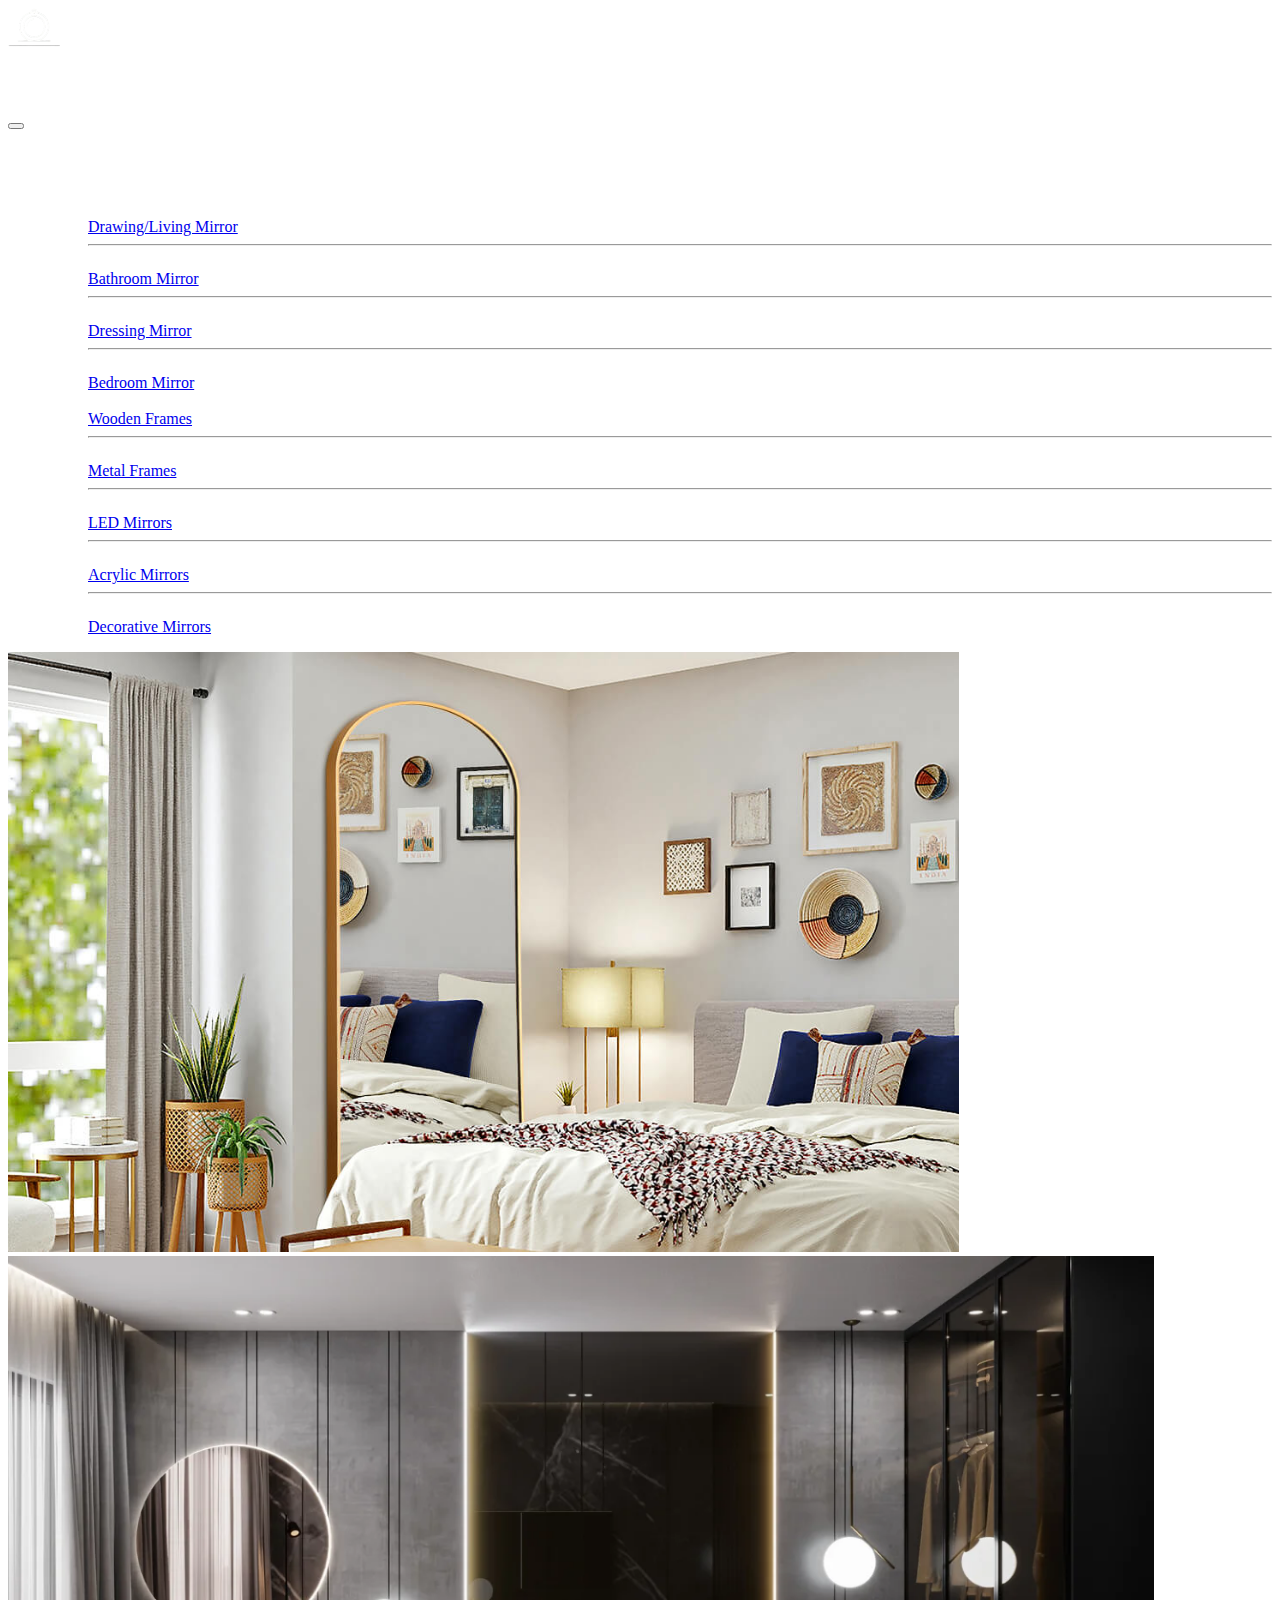
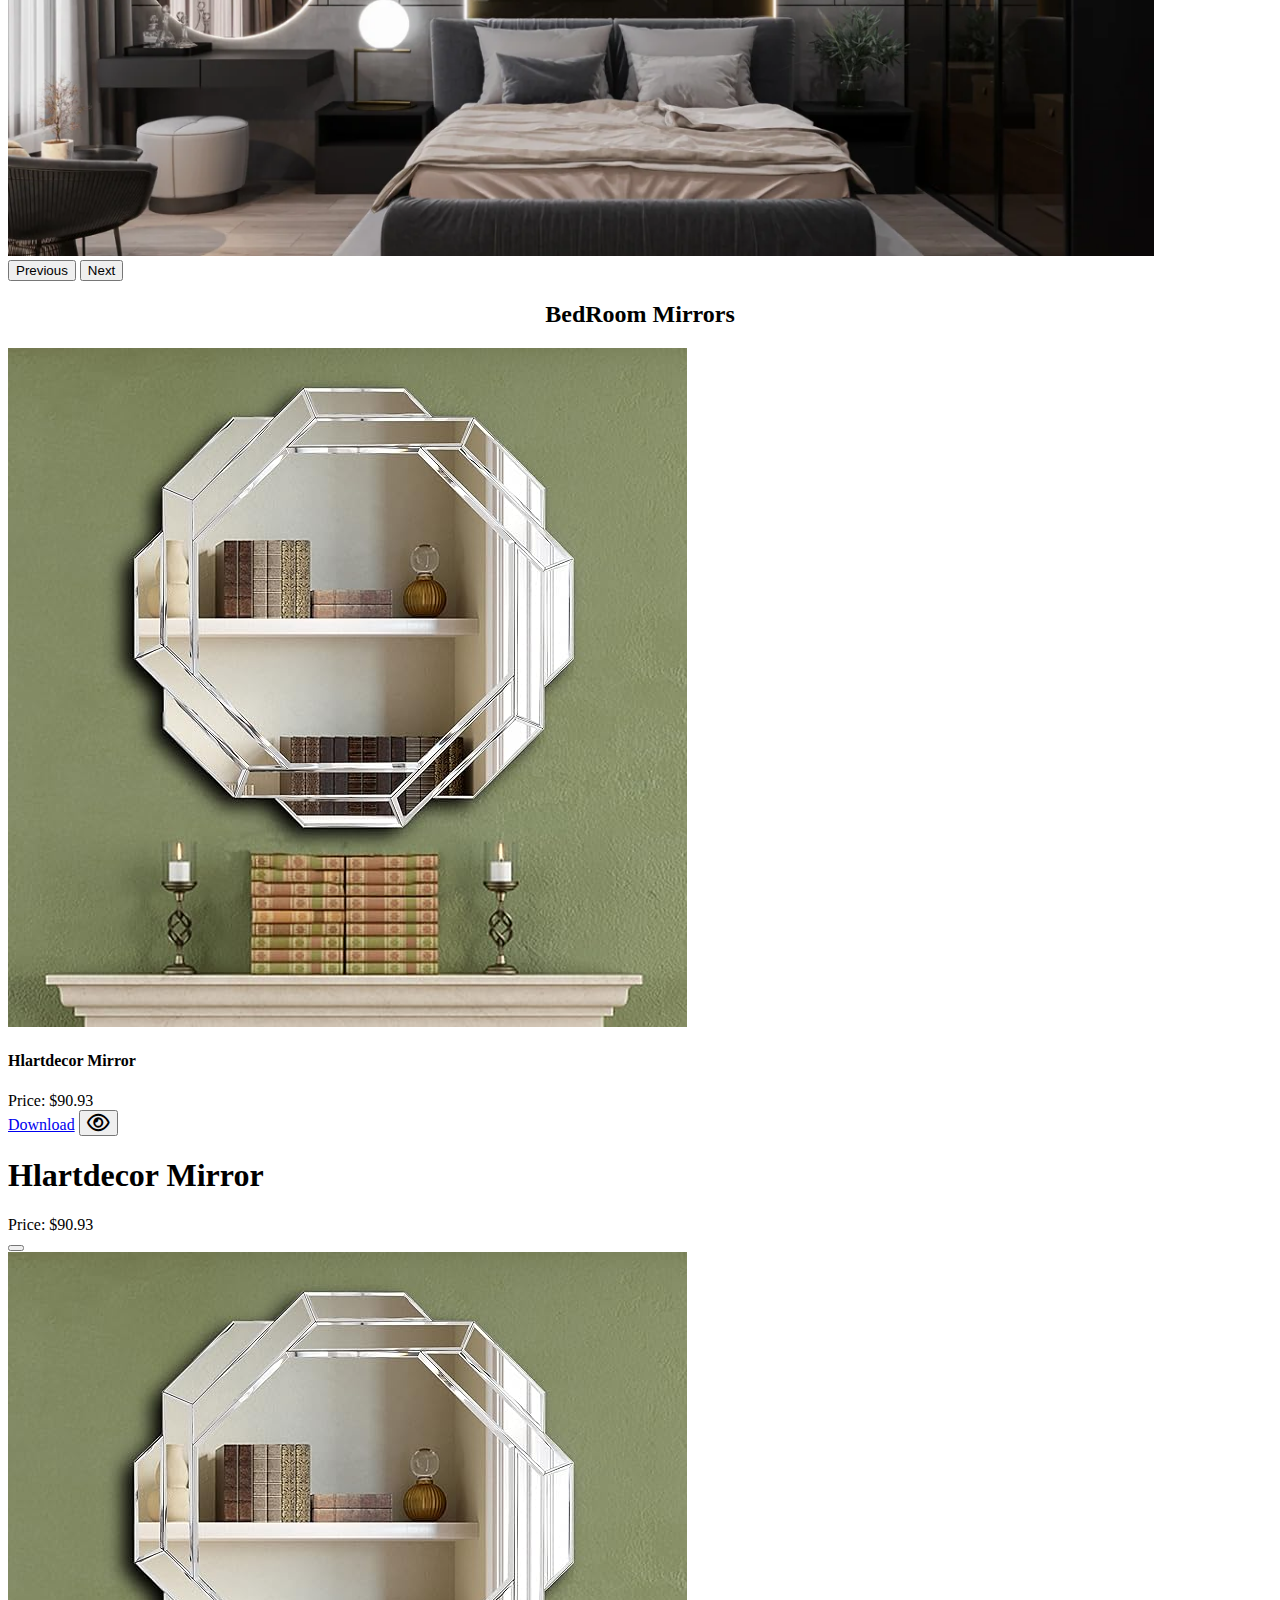
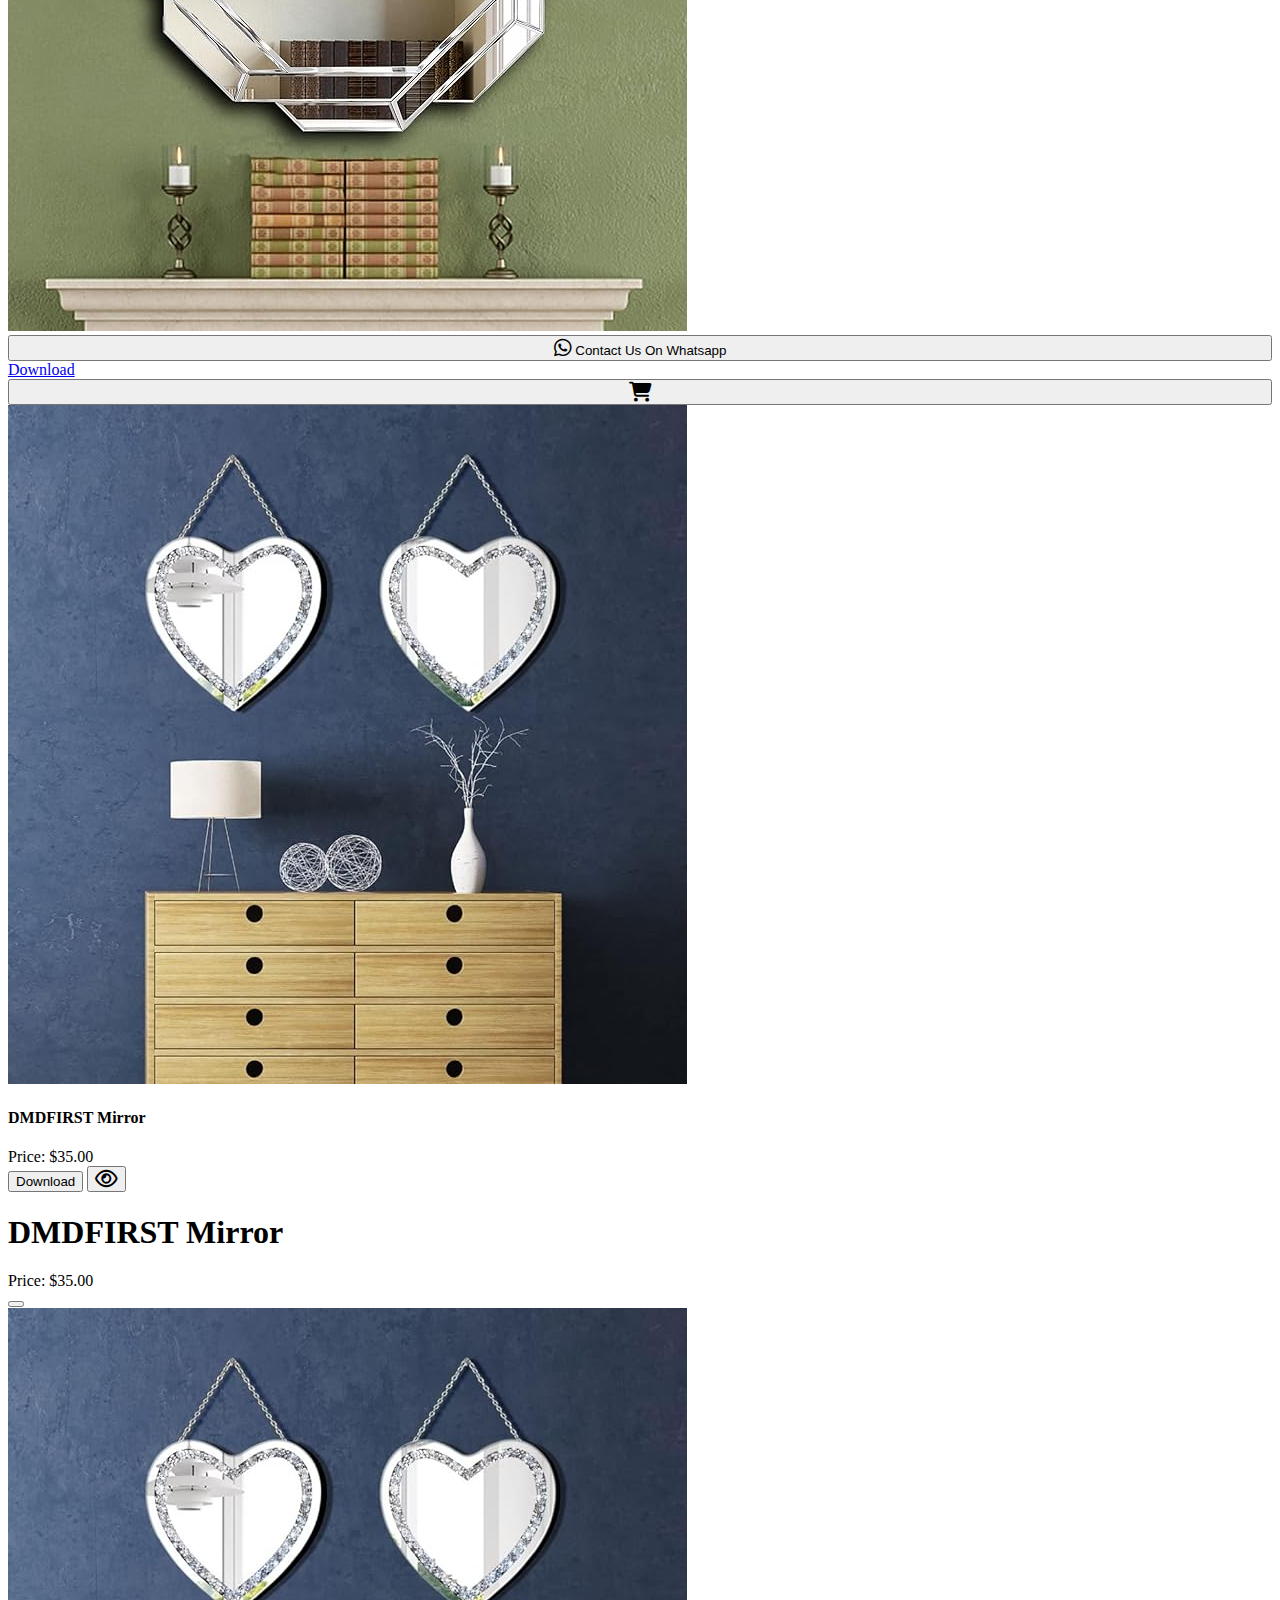
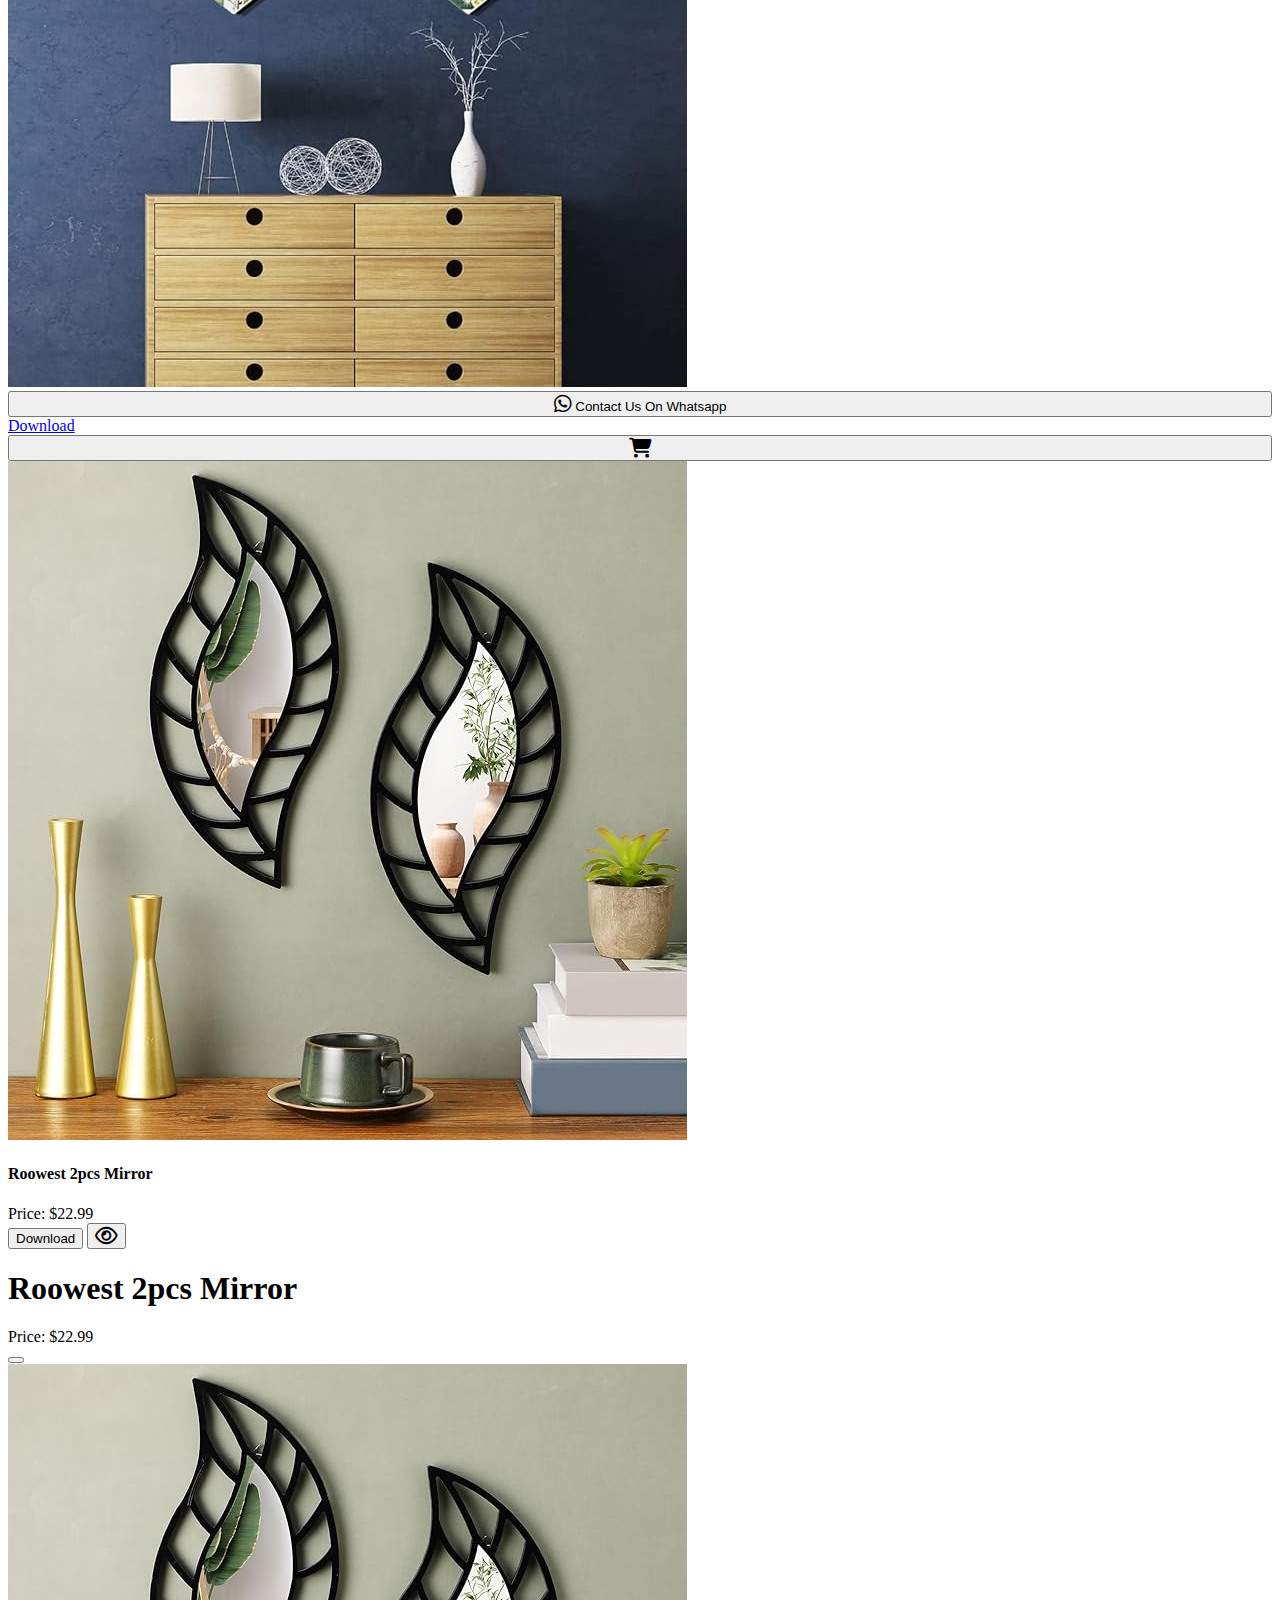
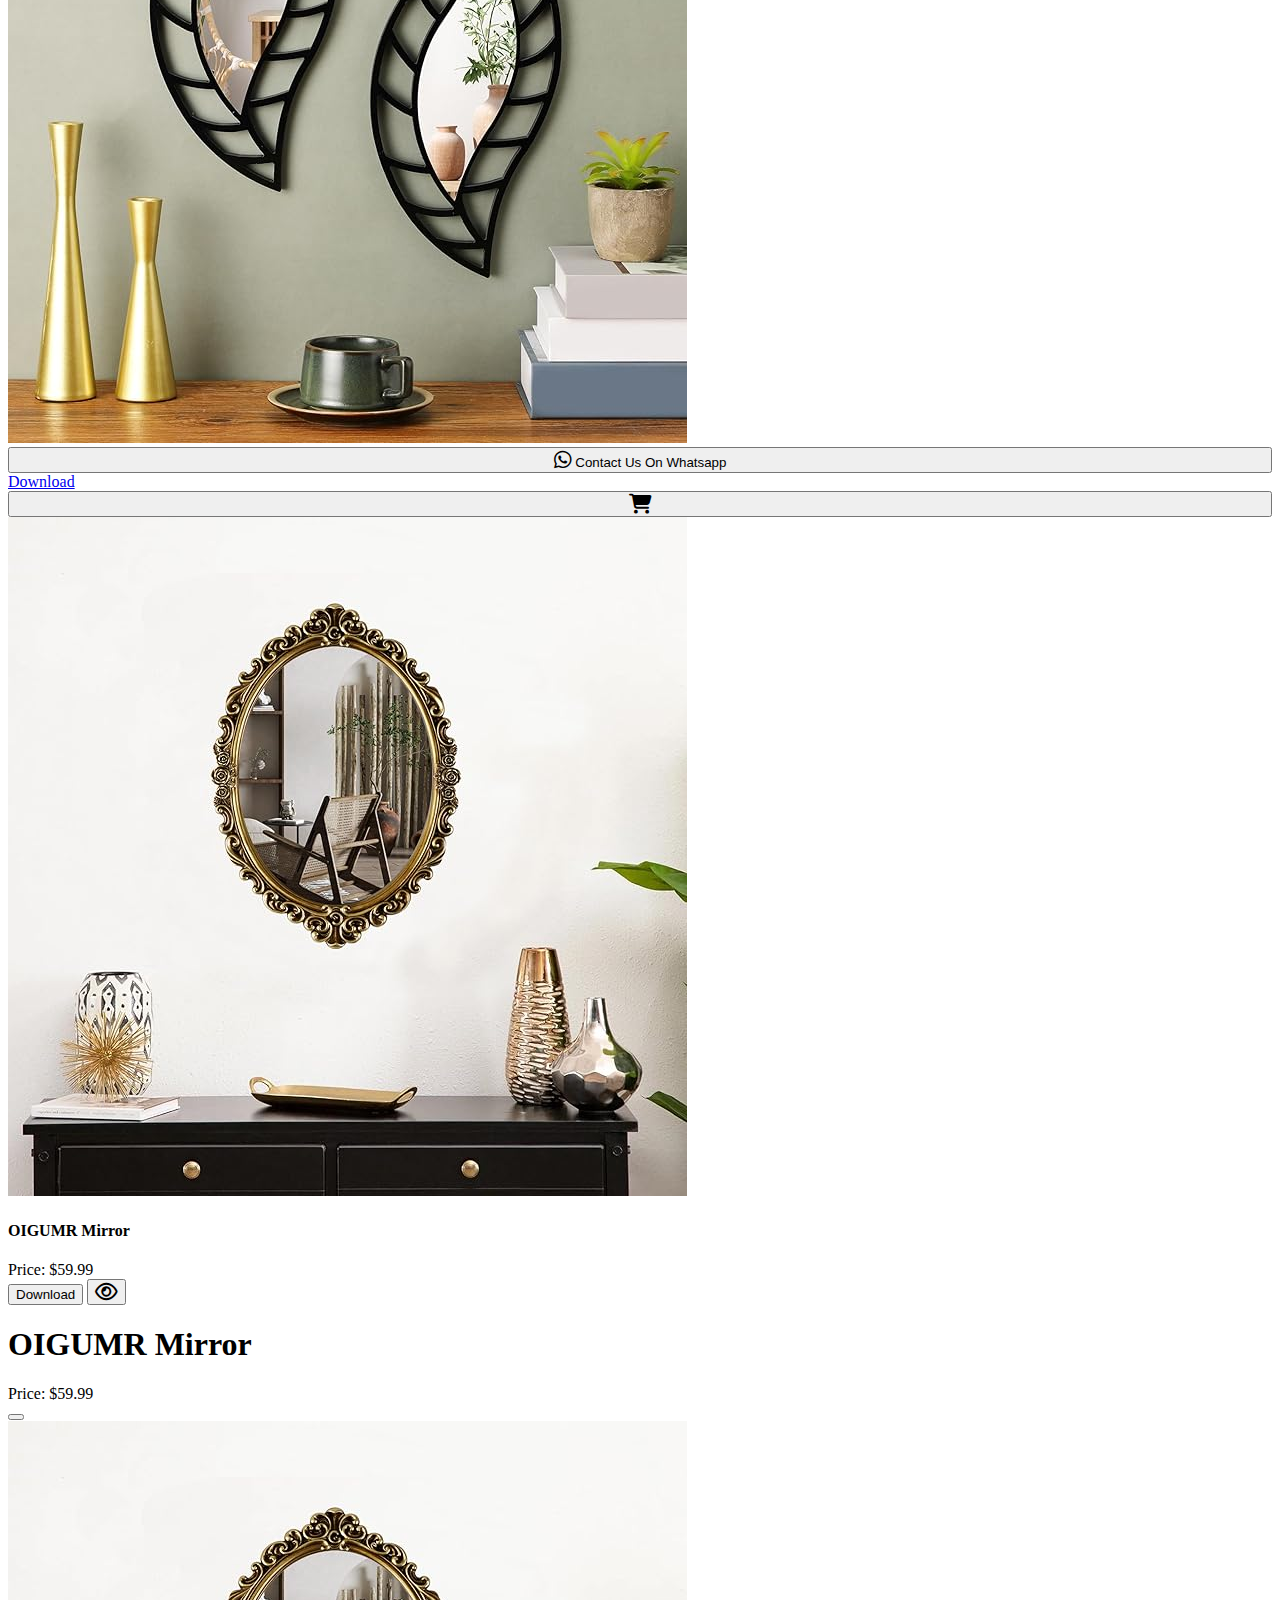
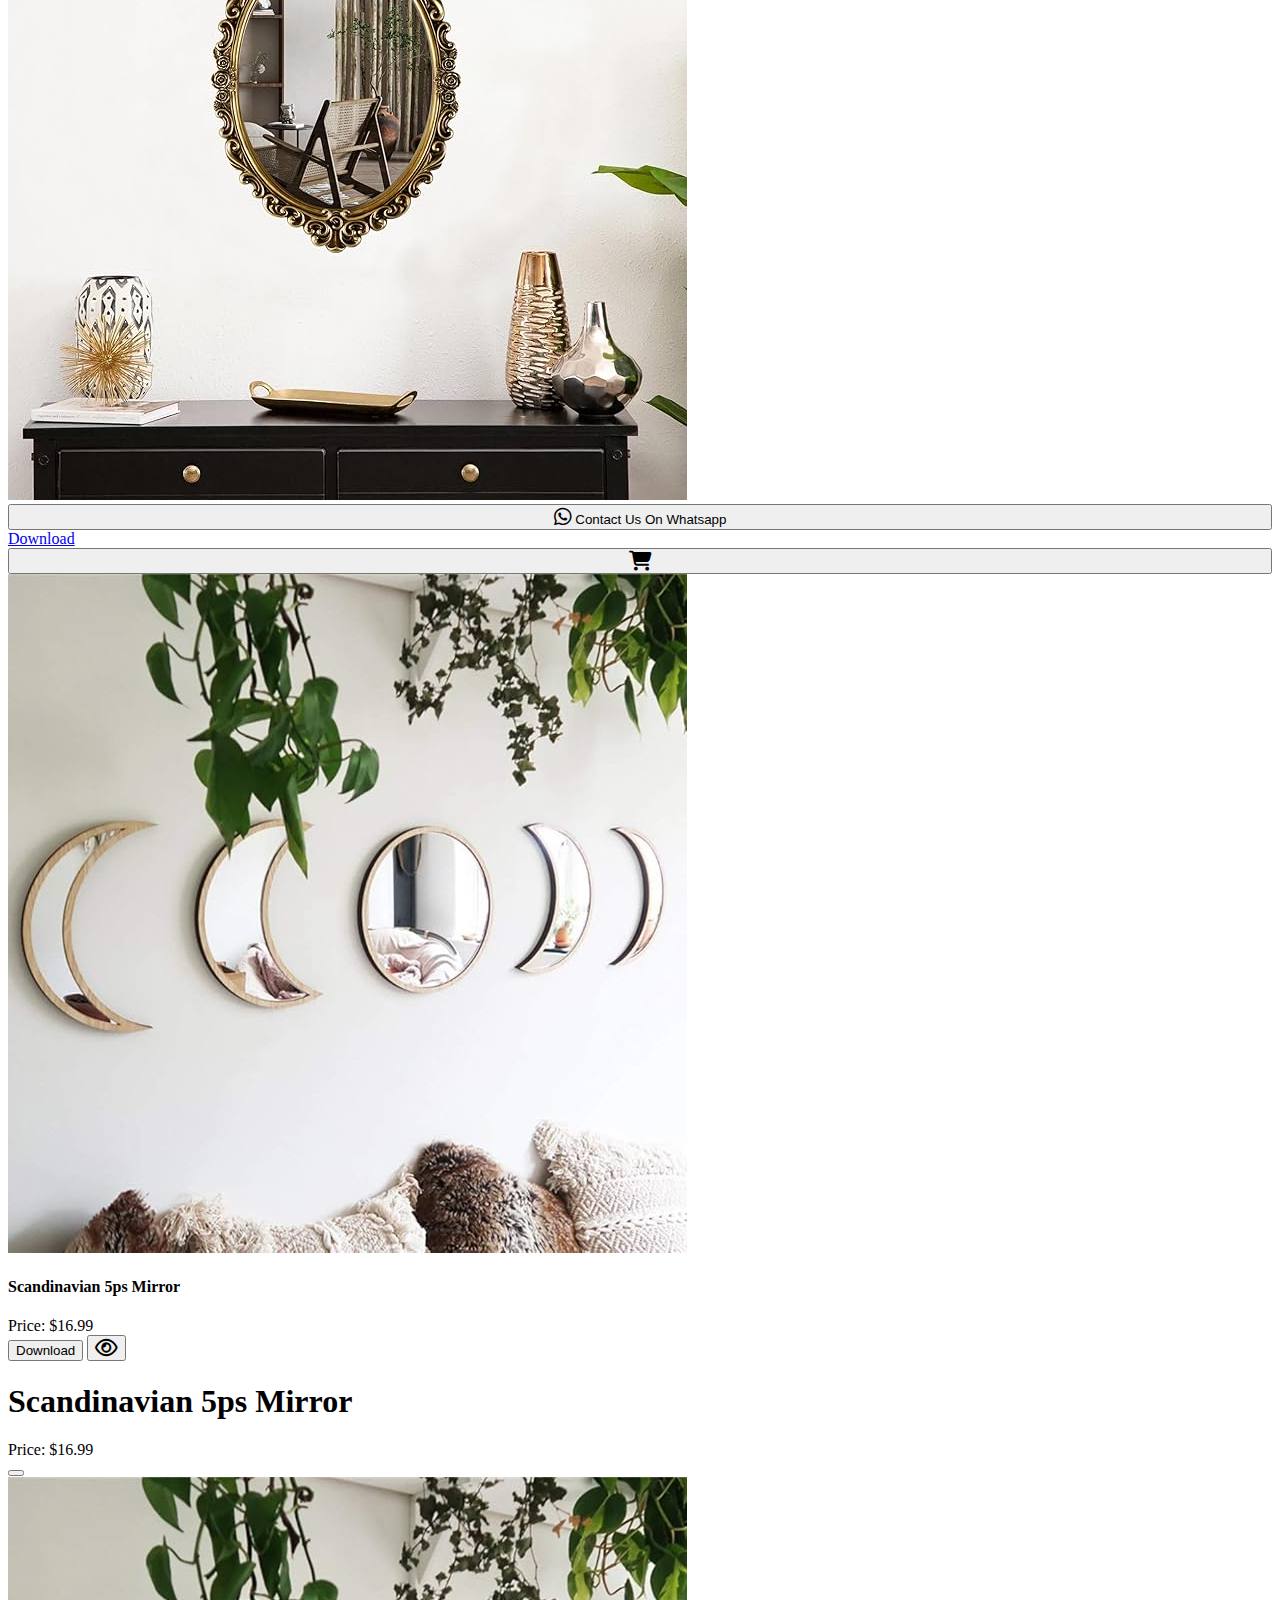
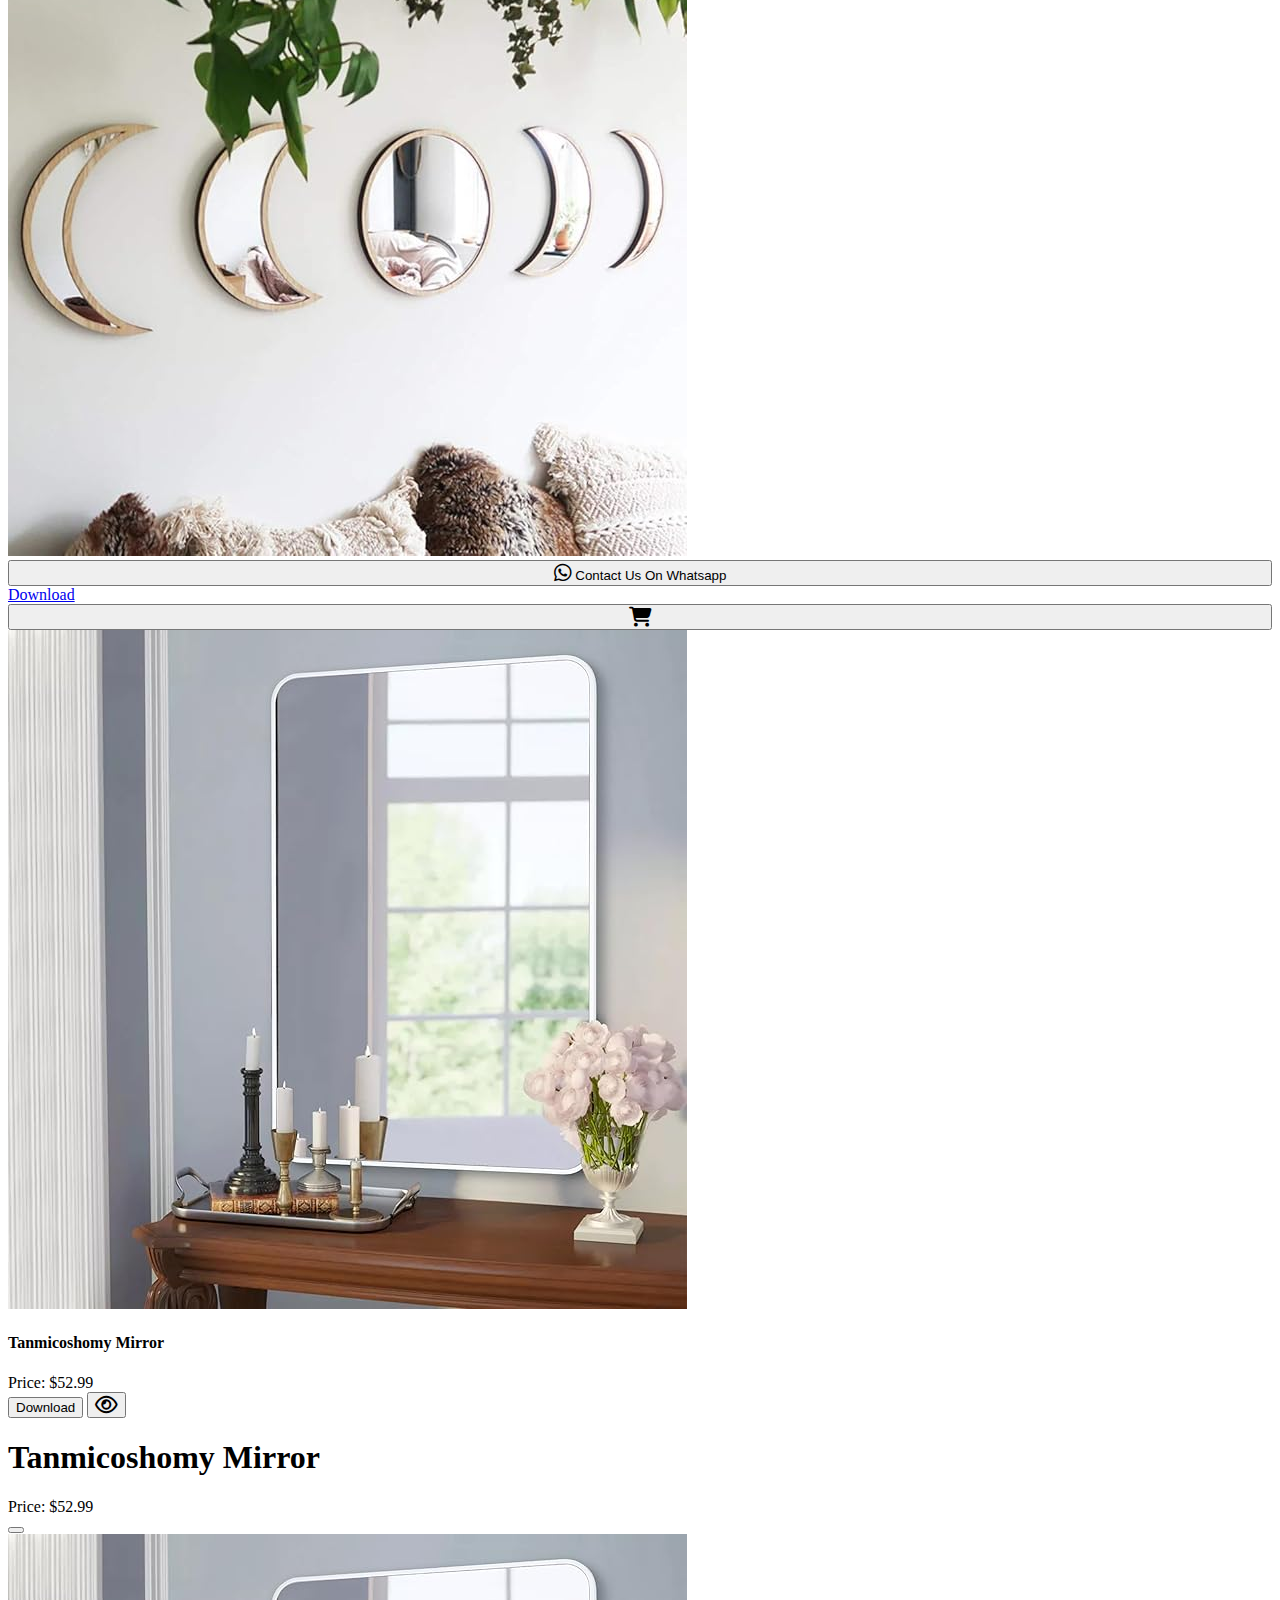
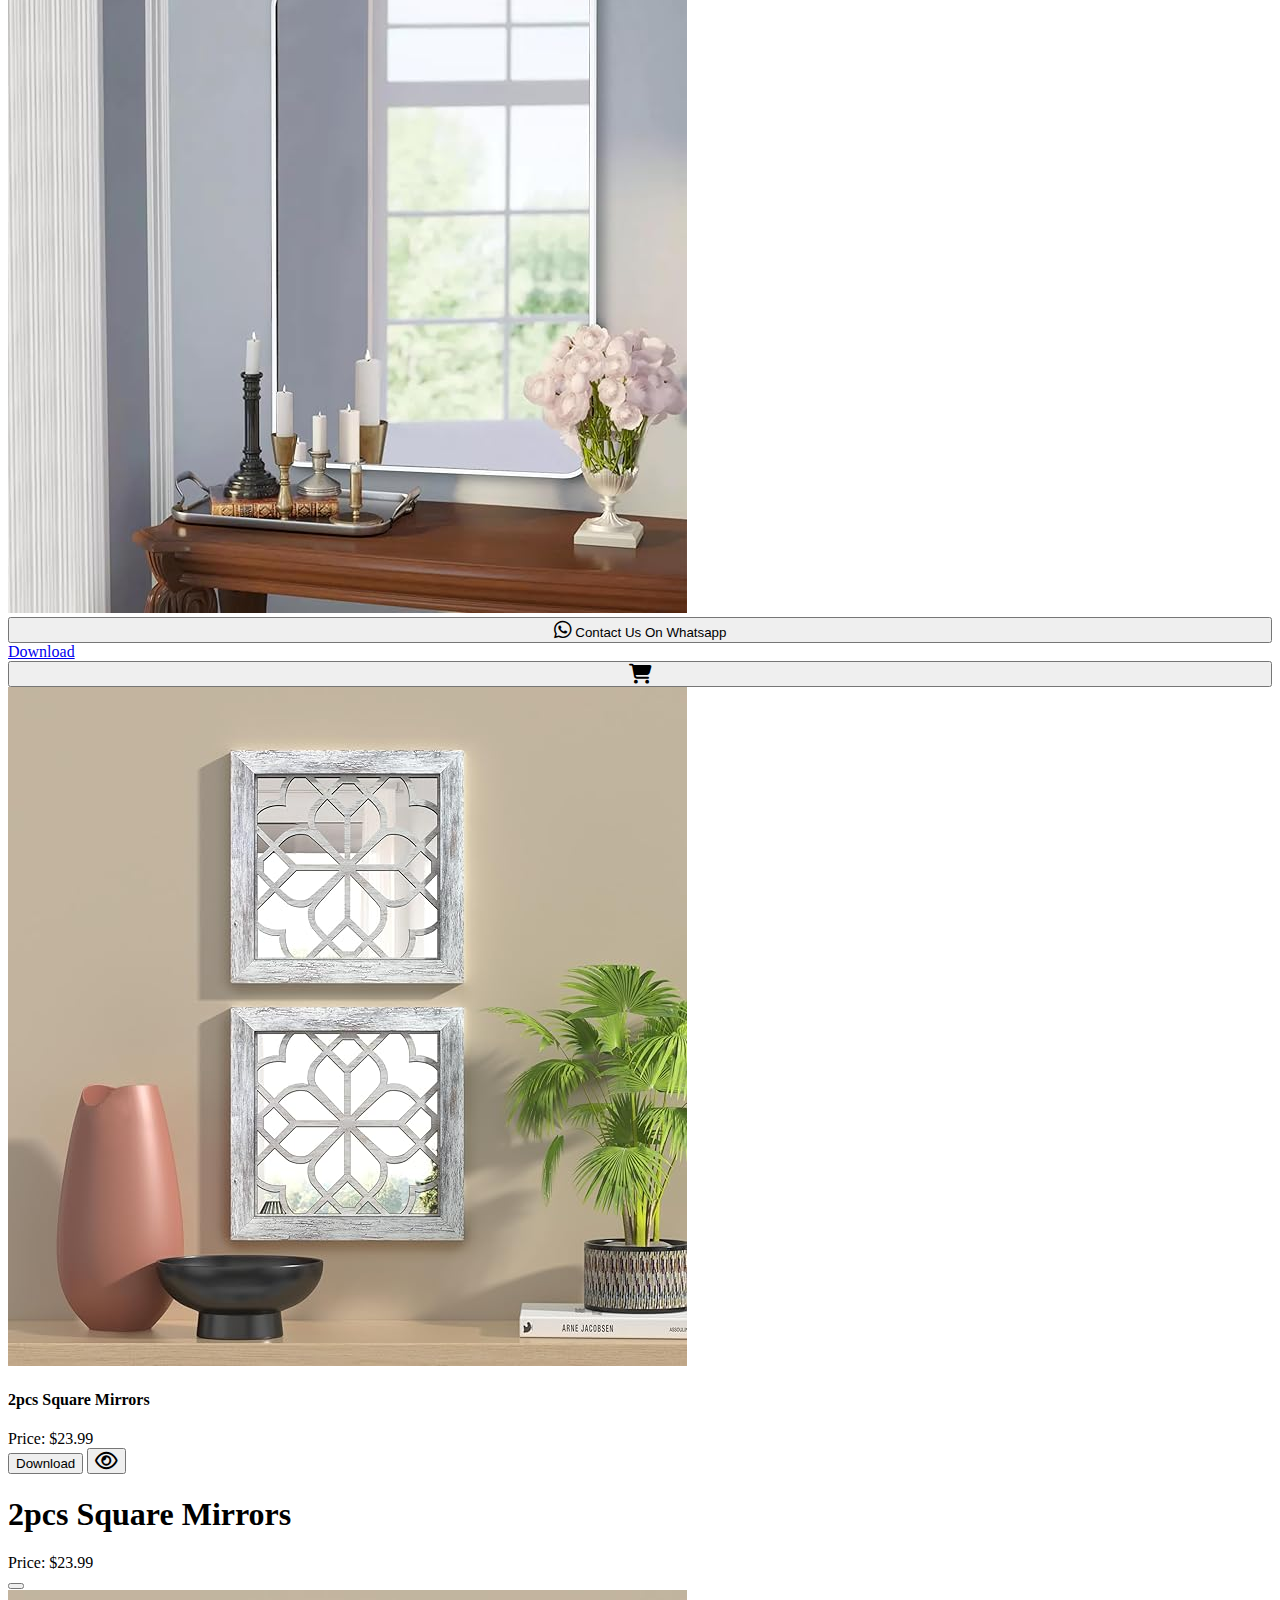
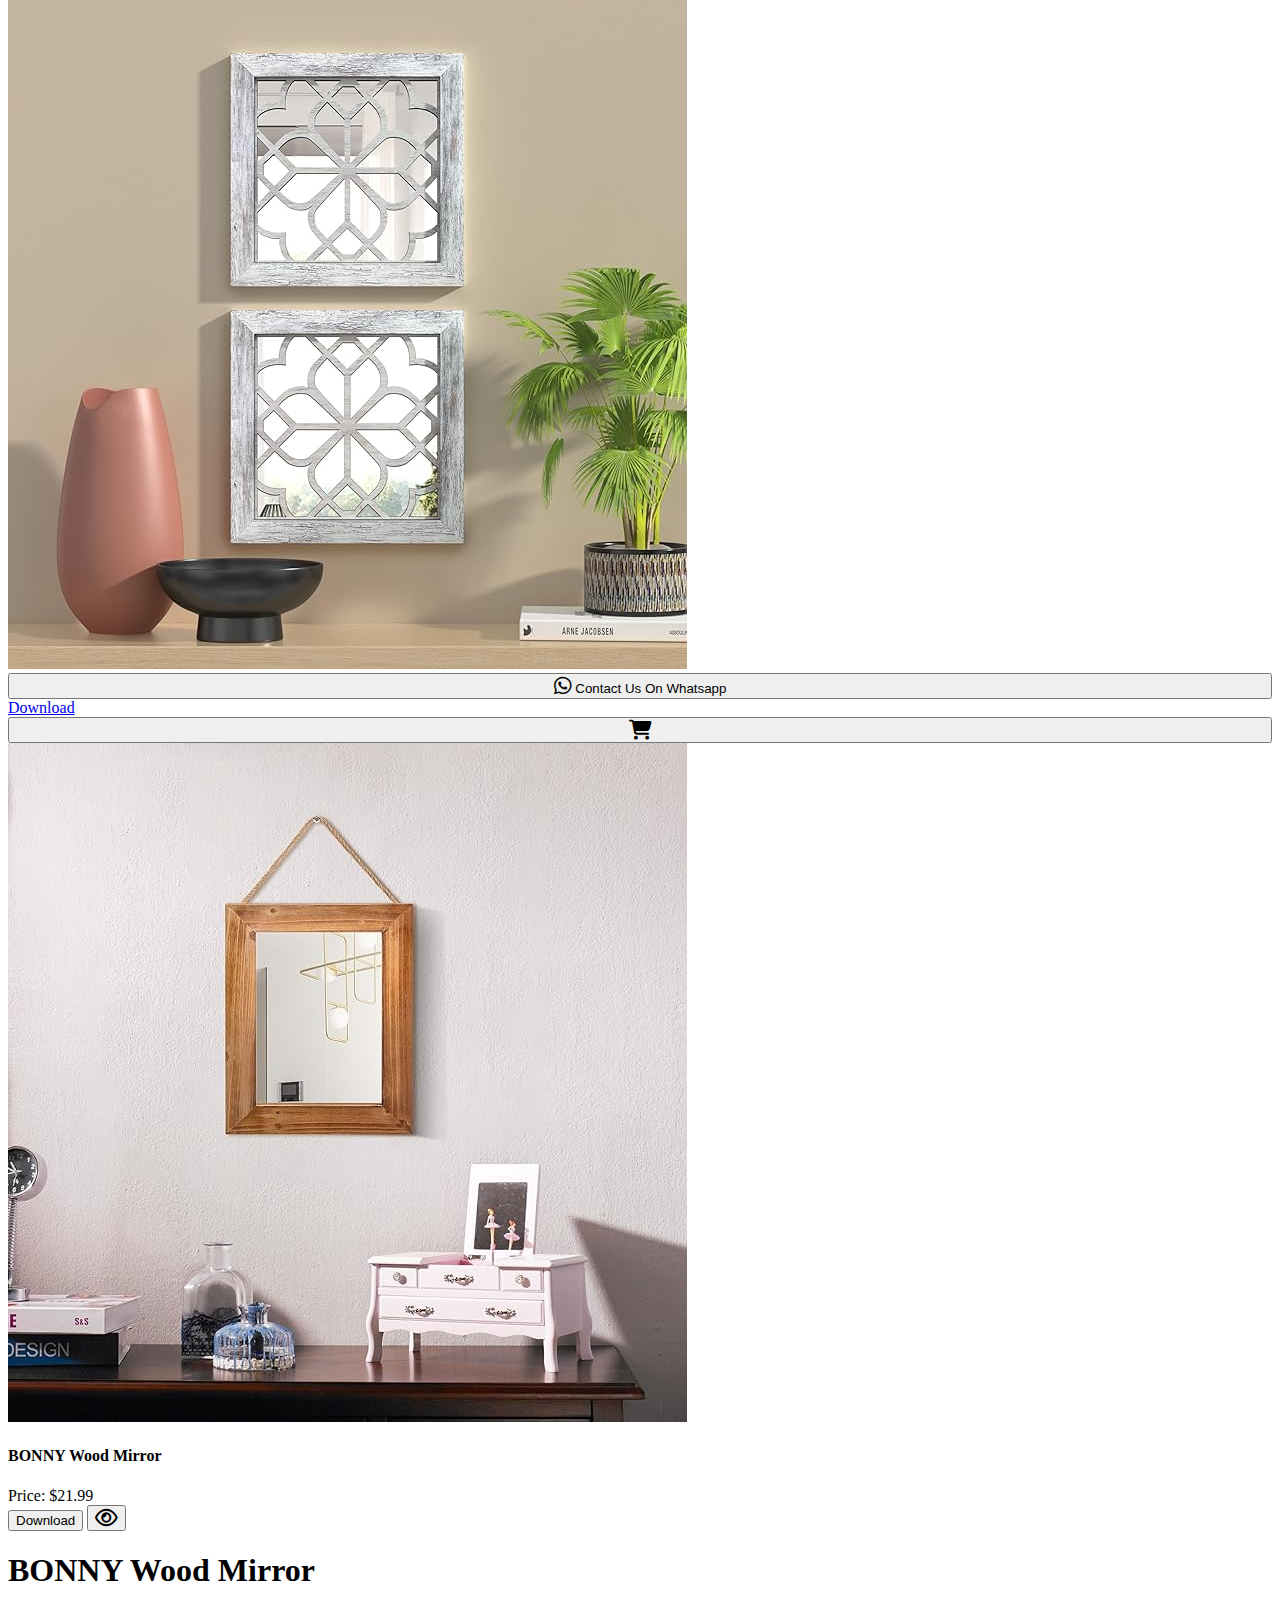
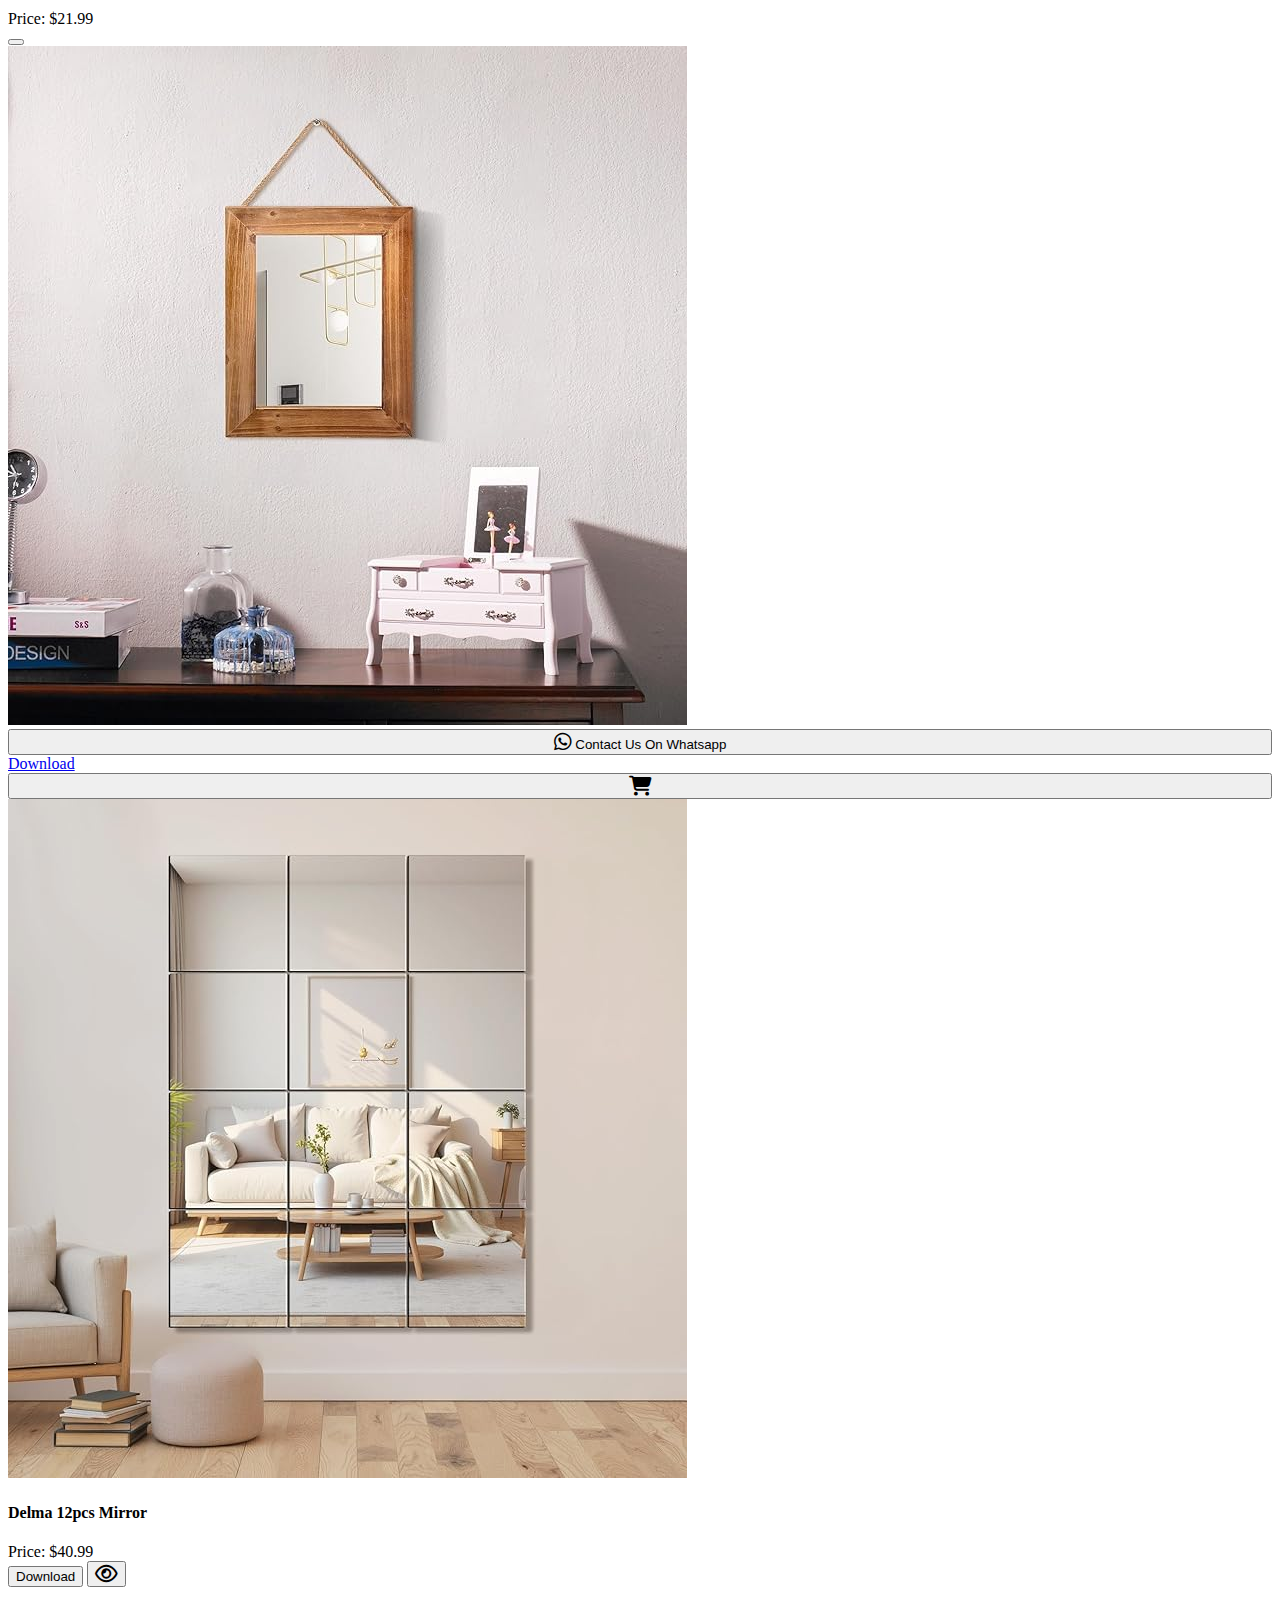
<file: Bedroom.html>
<!DOCTYPE html>
<html lang="en">
<head>
    <meta charset="UTF-8">
    <meta name="viewport" content="width=device-width, initial-scale=1.0">
    <title>Clear Reflections</title>
    <link href="https://cdn.jsdelivr.net/npm/bootstrap@5.3.6/dist/css/bootstrap.min.css" rel="stylesheet" integrity="sha384-4Q6Gf2aSP4eDXB8Miphtr37CMZZQ5oXLH2yaXMJ2w8e2ZtHTl7GptT4jmndRuHDT" crossorigin="anonymous">
    <script src="https://cdn.jsdelivr.net/npm/bootstrap@5.3.6/dist/js/bootstrap.bundle.min.js" integrity="sha384-j1CDi7MgGQ12Z7Qab0qlWQ/Qqz24Gc6BM0thvEMVjHnfYGF0rmFCozFSxQBxwHKO" crossorigin="anonymous"></script>
    <link rel="stylesheet" href="https://cdnjs.cloudflare.com/ajax/libs/font-awesome/6.7.2/css/all.min.css" integrity="sha512-Evv84Mr4kqVGRNSgIGL/F/aIDqQb7xQ2vcrdIwxfjThSH8CSR7PBEakCr51Ck+w+/U6swU2Im1vVX0SVk9ABhg==" crossorigin="anonymous" referrerpolicy="no-referrer" />
    <script src="https://cdnjs.cloudflare.com/ajax/libs/jquery/3.7.1/jquery.min.js" integrity="sha512-v2CJ7UaYy4JwqLDIrZUI/4hqeoQieOmAZNXBeQyjo21dadnwR+8ZaIJVT8EE2iyI61OV8e6M8PP2/4hpQINQ/g==" crossorigin="anonymous" referrerpolicy="no-referrer"></script>
<script src="contactus.js"></script>
  <!-- bootstrapt css -->
  <link href="https://cdn.jsdelivr.net/npm/bootstrap@5.0.2/dist/css/bootstrap.min.css" rel="stylesheet"
    integrity="sha384-EVSTQN3/azprG1Anm3QDgpJLIm9Nao0Yz1ztcQTwFspd3yD65VohhpuuCOmLASjC" crossorigin="anonymous" />
  <!-- icons -->
  <link rel="stylesheet" href="https://cdn.jsdelivr.net/npm/bootstrap-icons@1.11.3/font/bootstrap-icons.css">
  <!-- logo -->
  <link rel="icon" style="width: 100%; height: 100%;" type="image/png" href="HomePageImages/MERCIADO LOGO.png">
</head>
<body>
       
 <!-- nav starts -->
    <nav class="navbar navbar-expand-lg p-3 mb-2 p-0 mb-2 navbar navbar-dark bg-dark" >
  <div class="container-fluid">
    
    <a class="navbar-brand" id="no" style="no:hover{color:none; background-color: none;}" href="index.html" > <img src="images/Screenshot_20250603-120353_1 (1) (1)_1 (2).png " style="height: 40px;" alt=""></a> <a href="" style="text-decoration: none;"><h5 style="color: white;" class="mt-2 ms-0">Clear Reflections</h5> </a>
    <button class="navbar-toggler" type="button" data-bs-toggle="collapse" data-bs-target="#navbarSupportedContent" aria-controls="navbarSupportedContent" aria-expanded="false" aria-label="Toggle navigation">
      <span class="navbar-toggler-icon"></span>
    </button>
    <div class="collapse navbar-collapse" id="navbarSupportedContent" style="color: white;">
      <ul class="nav nav-underline navbar-nav me-auto mb-0 mb-lg-0">
        <li class="nav-item">
          <a class="nav-link ms-4" aria-current="page" href="index.html" style="color: white;">Home</a>
        </li>
        <li class="nav-item">
          <a class="nav-link ms-4" href="aboutus.html" style="color: white;">About Us </a>
        </li>
        <li class="nav-item">
          <a class="nav-link ms-4" href="contactus.html" style="color: white;">Contact Us </a>
        </li>
        <li class="nav-item dropdown ms-4">
          <a class="nav-link dropdown-toggle" href="#" role="button" id="categories" style="color: white;" data-bs-toggle="dropdown" aria-expanded="false">
           Mirror Categories
          </a>
          <ul class="dropdown-menu">
             <li><a class="dropdown-item" href="dl.html">Drawing/Living Mirror</a></li>
            <li><hr class="dropdown-divider"></li>
            <li><a class="dropdown-item" href="Bathroom.html">Bathroom Mirror</a></li>
             <li><hr class="dropdown-divider"></li>
              <li><a class="dropdown-item" href="Dressing.html">Dressing Mirror</a></li>
              <li><hr class="dropdown-divider"></li>
               <li><a class="dropdown-item" href="Bedroom.html">Bedroom Mirror</a></li>
          </ul>
        </li>
        <li class="nav-item dropdown ms-4">
          <a class="nav-link dropdown-toggle" href="#" role="button" id="frames" style="color: white;" data-bs-toggle="dropdown" aria-expanded="false">
            Frames
          </a>
          <ul class="dropdown-menu">
             <li><a class="dropdown-item" href="woodenframe.html">Wooden Frames</a></li>
              <li><hr class="dropdown-divider"></li>
            <li><a class="dropdown-item" href="metalframe.html">Metal Frames</a></li>
            <li><hr class="dropdown-divider"></li>
            <li><a class="dropdown-item" href="led.html">LED Mirrors</a></li>
            <li><hr class="dropdown-divider"></li>
            <li><a class="dropdown-item" href="acrylic.html">Acrylic Mirrors</a></li>
             <li><hr class="dropdown-divider"></li>
              <li><a class="dropdown-item" href="decorative.html">Decorative Mirrors</a></li>
          </ul>
      </ul>
      
    </div>
  </div>
  
</nav>
<!-- nav ends -->


<div id="carouselExampleFade" class="carousel slide carousel-fade" data-bs-ride="carousel">
  <div class="carousel-inner">
    <div class="carousel-item active">
      <img src="images/background images/bedroom 1.jpg" style="height: 600px;" class="d-block w-100" alt="...">
    </div>
    <div class="carousel-item">
      <img src="images/background images/bedroom 2.webp" style="height: 600px;" class="d-block w-100" alt="...">
    </div>

  </div>
  <button class="carousel-control-prev" type="button" data-bs-target="#carouselExampleFade" data-bs-slide="prev">
    <span class="carousel-control-prev-icon" aria-hidden="true"></span>
    <span class="visually-hidden">Previous</span>
  </button>
  <button class="carousel-control-next" type="button" data-bs-target="#carouselExampleFade" data-bs-slide="next">
    <span class="carousel-control-next-icon" aria-hidden="true"></span>
    <span class="visually-hidden">Next</span>
  </button>
</div>
</div>
<!-- drawing/living mirror -->

<!-- heading -->
 <h2 class="heading mt-5 p-3 mb-2 mt-3" style="display: flex; flex-wrap: wrap; justify-self: center; justify-content: center; font-family: 'Times New Roman', Times, serif; font-weight: bolder; color: black;">BedRoom Mirrors</h2>
 <!-- heading ends -->

<!-- cards starts -->
 <div class="container">
 <div class="row row-cols-1 row-cols-md-4 g-4 mt-3">
  <div class="col">
    <div class="card">
      <img src="images/bedroom mirrors/Hlartdecor 1.jpg" class="card-img-top" alt="...">
      <div class="card-body">
        <h4 class="card-title">Hlartdecor Mirror</h4>
        <a href="" style="text-decoration: none; color: black;">Price: $90.93</a> <br>
      <a href="word documents/Hlartdecor Helicoid Frameless Beveled Decor Silver Polished Mirror for Wall Decorating.docx" download="Hlartdecor Helicoid Frameless Beveled Decor Silver Polished Mirror for Wall Decorating.docx" style="width: auto;"   class="btn btn-dark mt-3 ms-1">Download</button></a>        <!-- Button trigger modal -->
<button style="width: auto;" type="button" class="btn btn-secondary mt-3 ms-0" id="button" data-bs-toggle="modal" data-bs-target="#exampleModal">
  <i style="font-size: 20px;" class="fa-regular fa-eye"></i>
</button>
       
<!-- Modal -->
<div class="modal fade" id="exampleModal" tabindex="-1" aria-labelledby="exampleModalLabel" aria-hidden="true">
  <div class="modal-dialog ">
    <div class="modal-content">
      <div class="modal-header">
        <h1 class="modal-title fs-5" id="exampleModalLabel">Hlartdecor Mirror</h1>
        <a href="" style="text-decoration: none; color: black;" class="ms-5">Price: $90.93</a> <br>
        <button type="button" class="btn-close" data-bs-dismiss="modal" aria-label="Close"></button>
      </div>
      <div class="modal-body">
        <img src="images/bedroom mirrors/Hlartdecor 1.jpg" class="img-fluid" alt="...">
        <a href="https://www.whatsapp.com/" class="mt-4 ms-2 "><button class="btn btn-success mt-4" style="width: 100%;"><i style="font-size: 20px;" class="fa-brands fa-whatsapp  mt-1"></i>   Contact Us On Whatsapp </button></a>
        <a href="word documents/Hlartdecor Helicoid Frameless Beveled Decor Silver Polished Mirror for Wall Decorating.docx" download="Hlartdecor Helicoid Frameless Beveled Decor Silver Polished Mirror for Wall Decorating.docx" style="width: 100%;;"   class="btn btn-dark mt-3 ms-2">Download</button></a>
          <button onclick="" class="btn btn-dark mt-2 ms-2" style="width: 100%;" id="btn1"><i class="fa-solid fa-cart-shopping" style="font-size: 20px; "></i></button>
                <h3 id="p1" style="display: none; width: 60%; position: absolute; bottom: 180px; border-radius: 20px; width: auto;" class="text-light bg-dark "><i class="fa-solid fa-cart-shopping ms-3" style="font-size: 20px; ">Added To Cart</i></h3>
        
      </div>
      
    </div>
  </div>
</div>
      </div>
    </div>
  </div>
  <div class="col">
    <div class="card">
      <img src="images/bedroom mirrors/DMDFIRST 1.jpg" class="card-img-top" alt="...">
      <div class="card-body">
        <h4 class="card-title">DMDFIRST Mirror</h4>
        <a href="" style="text-decoration: none; color: black;">Price: $35.00</a> <br>
       <a href="word documents/DMDFIRST Heart Shaped Silver Glass Mirror 2 Pack 12x12inch Crystal Crush Diamond Decor Chain Mirror for Wall Decoration.docx" download="DMDFIRST Heart Shaped Silver Glass Mirror 2 Pack 12x12inch Crystal Crush Diamond Decor Chain Mirror for Wall Decoration.docx"><button style="width: auto;"  class="btn btn-dark mt-3 ms-1">Download</button></a> <!-- Button trigger modal -->
<button style="width: auto;" type="button" class="btn btn-secondary mt-3 ms-0" id="button" data-bs-toggle="modal" data-bs-target="#modal1">
  <i style="font-size: 20px;" class="fa-regular fa-eye"></i>
</button>
       
<!-- Modal -->
<div class="modal fade" id="modal1" tabindex="-1" aria-labelledby="modal1Label" aria-hidden="true">
  <div class="modal-dialog ">
    <div class="modal-content">
      <div class="modal-header">
        <h1 class="modal-title fs-5" id="modal1">DMDFIRST Mirror</h1>
        <a href="" style="text-decoration: none; color: black;" class="ms-5">Price: $35.00</a> <br>
        <button type="button" class="btn-close" data-bs-dismiss="modal" aria-label="Close"></button>
      </div>
      <div class="modal-body">
        <img src="images/bedroom mirrors/DMDFIRST 1.jpg" class="img-fluid" alt="...">
        <a href="https://www.whatsapp.com/" class="mt-4 ms-2 "><button class="btn btn-success mt-4" style="width: 100%;"><i style="font-size: 20px;" class="fa-brands fa-whatsapp  mt-1"></i>   Contact Us On Whatsapp </button></a>
        <a href="word documents/DMDFIRST Heart Shaped Silver Glass Mirror 2 Pack 12x12inch Crystal Crush Diamond Decor Chain Mirror for Wall Decoration.docx" download="DMDFIRST Heart Shaped Silver Glass Mirror 2 Pack 12x12inch Crystal Crush Diamond Decor Chain Mirror for Wall Decoration.docx" style="width: 100%;;"   class="btn btn-dark mt-3 ms-2">Download</button></a>
             <button onclick="" class="btn btn-dark mt-2 ms-2" style="width: 100%;" id="btn2"><i class="fa-solid fa-cart-shopping" style="font-size: 20px; "></i></button>
                <h3 id="p2" style="display: none; width: 60%; position: absolute; bottom: 180px; border-radius: 20px; width: auto;" class="text-light bg-dark "><i class="fa-solid fa-cart-shopping ms-3" style="font-size: 20px; ">Added To Cart</i></h3>
      </div>
      
    </div>
  </div>
</div>
      </div>
    </div>
  </div>
  <div class="col">
    <div class="card">
      <img src="images/bedroom mirrors/Roowest 1.jpg" class="card-img-top" alt="...">
      <div class="card-body">
        <h4 class="card-title">Roowest 2pcs Mirror</h4>
        <a href="" style="text-decoration: none; color: black;">Price: $22.99</a> <br>
           <a href="word documents/Roowest 2 Pcs Decorative Mirror Wall Decor Leaf Teardrop Mirror Wall Mounted Decorations for Living Room Bedroom Bathroom Vanity Entryway Office.docx" download="Roowest 2 Pcs Decorative Mirror Wall Decor Leaf Teardrop Mirror Wall Mounted Decorations for Living Room Bedroom Bathroom Vanity Entryway Office.docx"><button style="width: auto;"  class="btn btn-dark mt-3 ms-1">Download</button></a>   <!-- Button trigger modal -->
<button style="width: auto;" type="button" class="btn btn-secondary mt-3 ms-0" id="button" data-bs-toggle="modal" data-bs-target="#modal2">
  <i style="font-size: 20px;" class="fa-regular fa-eye"></i>
</button>
       
<!-- Modal -->
<div class="modal fade" id="modal2" tabindex="-1" aria-labelledby="modal2Label" aria-hidden="true">
  <div class="modal-dialog ">
    <div class="modal-content">
      <div class="modal-header">
        <h1 class="modal-title fs-5" id="modal2">Roowest 2pcs Mirror</h1>
        <a href="" style="text-decoration: none; color: black;" class="ms-5">Price: $22.99</a> <br>
        <button type="button" class="btn-close" data-bs-dismiss="modal" aria-label="Close"></button>
      </div>
      <div class="modal-body">
        <img src="images/bedroom mirrors/Roowest 1.jpg" class="img-fluid" alt="...">
        <a href="https://www.whatsapp.com/" class="mt-4 ms-2 "><button class="btn btn-success mt-4" style="width: 100%;"><i style="font-size: 20px;" class="fa-brands fa-whatsapp  mt-1"></i>   Contact Us On Whatsapp </button></a>
        <a href="word documents/Roowest 2 Pcs Decorative Mirror Wall Decor Leaf Teardrop Mirror Wall Mounted Decorations for Living Room Bedroom Bathroom Vanity Entryway Office.docx" download="Roowest 2 Pcs Decorative Mirror Wall Decor Leaf Teardrop Mirror Wall Mounted Decorations for Living Room Bedroom Bathroom Vanity Entryway Office.docx" style="width: 100%;;"   class="btn btn-dark mt-3 ms-2">Download</button></a>
           <button onclick="" class="btn btn-dark mt-2 ms-2" style="width: 100%;" id="btn3"><i class="fa-solid fa-cart-shopping" style="font-size: 20px; "></i></button>
                <h3 id="p3" style="display: none; width: 60%; position: absolute; bottom: 180px; border-radius: 20px; width: auto;" class="text-light bg-dark "><i class="fa-solid fa-cart-shopping ms-3" style="font-size: 20px; ">Added To Cart</i></h3>
      </div>
      
    </div>
  </div>
</div>
      </div>
    </div>
  </div>
  <div class="col">
    <div class="card">
      <img src="images/bedroom mirrors/OIGUMR 1.jpg" class="card-img-top" alt="...">
      <div class="card-body">
    <h4 class="card-title">OIGUMR Mirror</h4>
        <a href="" style="text-decoration: none; color: black;">Price: $59.99</a> <br>
      <a href="word documents/OIGUMR Oval Wall Mirror Mirror Vintage Hanging Mirrors for Bedroom Living.docx" download="OIGUMR Oval Wall Mirror Mirror Vintage Hanging Mirrors for Bedroom Living.docx"><button style="width: auto;"  class="btn btn-dark mt-3 ms-1">Download</button></a> <!-- Button trigger modal -->
<button style="width: auto;" type="button" class="btn btn-secondary mt-3 ms-0" id="button" data-bs-toggle="modal" data-bs-target="#modal3">
  <i style="font-size: 20px;" class="fa-regular fa-eye"></i>
</button>
       
<!-- Modal -->
<div class="modal fade" id="modal3" tabindex="-1" aria-labelledby="modal3Label" aria-hidden="true">
  <div class="modal-dialog ">
    <div class="modal-content">
      <div class="modal-header">
        <h1 class="modal-title fs-5" id="modal3">OIGUMR Mirror</h1>
        <a href="" style="text-decoration: none; color: black;" class="ms-5">Price: $59.99</a> <br>
        <button type="button" class="btn-close" data-bs-dismiss="modal" aria-label="Close"></button>
      </div>
      <div class="modal-body">
        <img src="images/bedroom mirrors/OIGUMR 1.jpg" class="img-fluid" alt="...">
        <a href="https://www.whatsapp.com/" class="mt-4 ms-2 "><button class="btn btn-success mt-4" style="width: 100%;"><i style="font-size: 20px;" class="fa-brands fa-whatsapp  mt-1"></i>   Contact Us On Whatsapp </button></a>
        <a href="word documents/OIGUMR Oval Wall Mirror Mirror Vintage Hanging Mirrors for Bedroom Living.docx" download="OIGUMR Oval Wall Mirror Mirror Vintage Hanging Mirrors for Bedroom Living.docx" style="width: 100%;;"   class="btn btn-dark mt-3 ms-2">Download</button></a>
              <button onclick="" class="btn btn-dark mt-2 ms-2" style="width: 100%;" id="btn3"><i class="fa-solid fa-cart-shopping" style="font-size: 20px; "></i></button>
                <h3 id="p3" style="display: none; width: 60%; position: absolute; bottom: 180px; border-radius: 20px; width: auto;" class="text-light bg-dark "><i class="fa-solid fa-cart-shopping ms-3" style="font-size: 20px; ">Added To Cart</i></h3>
      </div>
      
    </div>
  </div>
</div>  
      

      
      </div>
    </div>
  </div>
</div>
</div>
 <!-- cards ends -->

 <!-- cards starts -->
 <div class="container">
 <div class="row row-cols-1 row-cols-md-4 g-4 mt-2">
  <div class="col">
    <div class="card">
      <img src="images/bedroom mirrors/Scandinavian 1.jpg" class="card-img-top" alt="...">
      <div class="card-body">
        <h4 class="card-title">Scandinavian 5ps Mirror</h4>
        <a href="" style="text-decoration: none; color: black;">Price: $16.99</a> <br>
             <a href="word documents/5 Pieces Scandinavian Natural Decor Acrylic Wall Decorative Mirror Interior Design Wooden Moon Phase Mirror Bohemian Wall Decoration for Home Living Room Bedroom Decor.docx" download="5 Pieces Scandinavian Natural Decor Acrylic Wall Decorative Mirror Interior Design Wooden Moon Phase Mirror Bohemian Wall Decoration for Home Living Room Bedroom Decor.docx"><button style="width: auto;"  class="btn btn-dark mt-3 ms-1">Download</button></a> <!-- Button trigger modal -->
<button style="width: auto;" type="button" class="btn btn-secondary mt-3 ms-0" id="button" data-bs-toggle="modal" data-bs-target="#modal4">
  <i style="font-size: 20px;" class="fa-regular fa-eye"></i>
</button>
       
<!-- Modal -->
<div class="modal fade" id="modal4" tabindex="-1" aria-labelledby="modal4Label" aria-hidden="true">
  <div class="modal-dialog ">
    <div class="modal-content">
      <div class="modal-header">
        <h1 class="modal-title fs-5" id="modal4">Scandinavian 5ps Mirror</h1>
        <a href="" style="text-decoration: none; color: black;" class="ms-5">Price: $16.99</a> <br>
        <button type="button" class="btn-close" data-bs-dismiss="modal" aria-label="Close"></button>
      </div>
      <div class="modal-body">
        <img src="images/bedroom mirrors/Scandinavian 1.jpg" class="img-fluid" alt="...">
        <a href="https://www.whatsapp.com/" class="mt-4 ms-2 "><button class="btn btn-success mt-4" style="width: 100%;"><i style="font-size: 20px;" class="fa-brands fa-whatsapp  mt-1"></i>   Contact Us On Whatsapp </button></a>
        <a href="word documents/5 Pieces Scandinavian Natural Decor Acrylic Wall Decorative Mirror Interior Design Wooden Moon Phase Mirror Bohemian Wall Decoration for Home Living Room Bedroom Decor.docx" download="5 Pieces Scandinavian Natural Decor Acrylic Wall Decorative Mirror Interior Design Wooden Moon Phase Mirror Bohemian Wall Decoration for Home Living Room Bedroom Decor.docx" style="width: 100%;;"   class="btn btn-dark mt-3 ms-2">Download</button></a>
                 <button onclick="" class="btn btn-dark mt-2 ms-2" style="width: 100%;" id="btn4"><i class="fa-solid fa-cart-shopping" style="font-size: 20px; "></i></button>
                <h3 id="p4" style="display: none; width: 60%; position: absolute; bottom: 180px; border-radius: 20px; width: auto;" class="text-light bg-dark "><i class="fa-solid fa-cart-shopping ms-3" style="font-size: 20px; ">Added To Cart</i></h3>
      </div>
      
    </div>
  </div>
</div>  
      

      </div>
    </div>
  </div>
  <div class="col">
    <div class="card">
      <img src="images/bedroom mirrors/Tanmicoshomy 1.jpg" class="card-img-top" alt="...">
      <div class="card-body">
         <h4 class="card-title">Tanmicoshomy Mirror</h4>
        <a href="" style="text-decoration: none; color: black;">Price: $52.99</a> <br>
         <a href="word documents/Tanmicoshomy White Bathroom Wall Mirror.docx" download="Tanmicoshomy White Bathroom Wall Mirror.docx"><button style="width: auto;"  class="btn btn-dark mt-3 ms-1">Download</button></a> <!-- Button trigger modal -->
<button style="width: auto;" type="button" class="btn btn-secondary mt-3 ms-0" id="button" data-bs-toggle="modal" data-bs-target="#modal5">
  <i style="font-size: 20px;" class="fa-regular fa-eye"></i>
</button>
       
<!-- Modal -->
<div class="modal fade" id="modal5" tabindex="-1" aria-labelledby="modal5Label" aria-hidden="true">
  <div class="modal-dialog ">
    <div class="modal-content">
      <div class="modal-header">
        <h1 class="modal-title fs-5" id="modal5">Tanmicoshomy Mirror</h1>
        <a href="" style="text-decoration: none; color: black;" class="ms-5">Price: $52.99</a> <br>
        <button type="button" class="btn-close" data-bs-dismiss="modal" aria-label="Close"></button>
      </div>
      <div class="modal-body">
        <img src="images/bedroom mirrors/Tanmicoshomy 1.jpg" class="img-fluid" alt="...">
        <a href="https://www.whatsapp.com/" class="mt-4 ms-2 "><button class="btn btn-success mt-4" style="width: 100%;"><i style="font-size: 20px;" class="fa-brands fa-whatsapp  mt-1"></i>   Contact Us On Whatsapp </button></a>
        <a href="word documents/Tanmicoshomy White Bathroom Wall Mirror.docx" download="Tanmicoshomy White Bathroom Wall Mirror.docx" style="width: 100%;;"   class="btn btn-dark mt-3 ms-2">Download</button></a>
                  <button onclick="" class="btn btn-dark mt-2 ms-2" style="width: 100%;" id="btn5"><i class="fa-solid fa-cart-shopping" style="font-size: 20px; "></i></button>
                <h3 id="p5" style="display: none; width: 60%; position: absolute; bottom: 180px; border-radius: 20px; width: auto;" class="text-light bg-dark "><i class="fa-solid fa-cart-shopping ms-3" style="font-size: 20px; ">Added To Cart</i></h3> 
      </div>
      
    </div>
  </div>
</div>  
      </div>
    </div>
  </div>
  <div class="col">
    <div class="card">
      <img src="images/bedroom mirrors/Square Rustic 1.jpg" class="card-img-top" alt="...">
      <div class="card-body">
        <h4 class="card-title">2pcs Square Mirrors</h4>
       <a href="" style="text-decoration: none; color: black;" >Price: $23.99</a> <br>
               <a href="word documents/2 PCS Square Rustic Wall Mirror.docx" download="2 PCS Square Rustic Wall Mirror.docx"><button style="width: auto;"  class="btn btn-dark mt-3 ms-1">Download</button></a> <!-- Button trigger modal -->
<button style="width: auto;" type="button" class="btn btn-secondary mt-3 ms-0" id="button" data-bs-toggle="modal" data-bs-target="#modal6">
  <i style="font-size: 20px;" class="fa-regular fa-eye"></i>
</button>
       
<!-- Modal -->
<div class="modal fade" id="modal6" tabindex="-1" aria-labelledby="modal6Label" aria-hidden="true">
  <div class="modal-dialog ">
    <div class="modal-content">
      <div class="modal-header">
        <h1 class="modal-title fs-5" id="modal6">2pcs Square Mirrors</h1>
        <a href="" style="text-decoration: none; color: black;" class="ms-5">Price: $23.99</a> <br>
        <button type="button" class="btn-close" data-bs-dismiss="modal" aria-label="Close"></button>
      </div>
      <div class="modal-body">
        <img src="images/bedroom mirrors/Square Rustic 1.jpg" class="img-fluid" alt="...">
        <a href="https://www.whatsapp.com/" class="mt-4 ms-2 "><button class="btn btn-success mt-4" style="width: 100%;"><i style="font-size: 20px;" class="fa-brands fa-whatsapp  mt-1"></i>   Contact Us On Whatsapp </button></a>
        <a href="word documents/2 PCS Square Rustic Wall Mirror.docx" download="2 PCS Square Rustic Wall Mirror.docx" style="width: 100%;;"   class="btn btn-dark mt-3 ms-2">Download</button></a>
                    <button onclick="" class="btn btn-dark mt-2 ms-2" style="width: 100%;" id="btn6"><i class="fa-solid fa-cart-shopping" style="font-size: 20px; "></i></button>
                <h3 id="p6" style="display: none; width: 60%; position: absolute; bottom: 180px; border-radius: 20px; width: auto;" class="text-light bg-dark "><i class="fa-solid fa-cart-shopping ms-3" style="font-size: 20px; ">Added To Cart</i></h3>
      </div>
      
    </div>
  </div>
</div>  
      </div>
    </div>
  </div>
  <div class="col">
    <div class="card">
      <img src="images/bedroom mirrors/dodo 1.jpg" class="card-img-top" alt="...">
      <div class="card-body">
         <h4 class="card-title">BONNY Wood Mirror</h4>
       <a href="" style="text-decoration: none; color: black;">Price: $21.99</a> <br>
              <a href="word documents/BONNY DODO Wood Mirror 16 X 12 in Farmhouse Solid Rectangle Wall Rustic Wooden Frames Mirrors with Hemp Rope Hanging Decoration for Bedroom.docx" download="BONNY DODO Wood Mirror 16 X 12 in Farmhouse Solid Rectangle Wall Rustic Wooden Frames Mirrors with Hemp Rope Hanging Decoration for Bedroom.docx"><button style="width: auto;"  class="btn btn-dark mt-3 ms-1">Download</button></a> <!-- Button trigger modal -->
<button style="width: auto;" type="button" class="btn btn-secondary mt-3 ms-0" id="button" data-bs-toggle="modal" data-bs-target="#modal7">
  <i style="font-size: 20px;" class="fa-regular fa-eye"></i>
</button>
       
<!-- Modal -->
<div class="modal fade" id="modal7" tabindex="-1" aria-labelledby="modal7Label" aria-hidden="true">
  <div class="modal-dialog ">
    <div class="modal-content">
      <div class="modal-header">
        <h1 class="modal-title fs-5" id="modal7">BONNY Wood Mirror</h1>
        <a href="" style="text-decoration: none; color: black;" class="ms-5">Price: $21.99</a> <br>
        <button type="button" class="btn-close" data-bs-dismiss="modal" aria-label="Close"></button>
      </div>
      <div class="modal-body">
        <img src="images/bedroom mirrors/dodo 1.jpg" class="img-fluid" alt="...">
        <a href="https://www.whatsapp.com/" class="mt-4 ms-2 "><button class="btn btn-success mt-4" style="width: 100%;"><i style="font-size: 20px;" class="fa-brands fa-whatsapp  mt-1"></i>   Contact Us On Whatsapp </button></a>
        <a href="word documents/BONNY DODO Wood Mirror 16 X 12 in Farmhouse Solid Rectangle Wall Rustic Wooden Frames Mirrors with Hemp Rope Hanging Decoration for Bedroom.docx" download="BONNY DODO Wood Mirror 16 X 12 in Farmhouse Solid Rectangle Wall Rustic Wooden Frames Mirrors with Hemp Rope Hanging Decoration for Bedroom.docx" style="width: 100%;;"   class="btn btn-dark mt-3 ms-2">Download</button></a>
                  <button onclick="" class="btn btn-dark mt-2 ms-2" style="width: 100%;" id="btn7"><i class="fa-solid fa-cart-shopping" style="font-size: 20px; "></i></button>
                <h3 id="p7" style="display: none; width: 60%; position: absolute; bottom: 180px; border-radius: 20px; width: auto;" class="text-light bg-dark "><i class="fa-solid fa-cart-shopping ms-3" style="font-size: 20px; ">Added To Cart</i></h3>    
      </div>
      
    </div>
  </div>
</div>  
      </div>
    </div>
  </div>
</div>
</div>
 <!-- cards ends -->

 <!-- cards starts -->
 <div class="container">
 <div class="row row-cols-1 row-cols-md-4 g-4 mt-2">
  <div class="col">
    <div class="card">
      <img src="images/bedroom mirrors/Delma 1.jpg" class="card-img-top" alt="...">
      <div class="card-body">
        <h4 class="card-title">Delma 12pcs Mirror</h4>
        <a href="" style="text-decoration: none; color: black;">Price: $40.99</a><br>
             <a href="word documents/Delma Home Gym Mirrors.docx" download="Delma Home Gym Mirrors.docx"><button style="width: auto;"  class="btn btn-dark mt-3 ms-1">Download</button></a> <!-- Button trigger modal -->
<button style="width: auto;" type="button" class="btn btn-secondary mt-3 ms-0" id="button" data-bs-toggle="modal" data-bs-target="#modal8">
  <i style="font-size: 20px;" class="fa-regular fa-eye"></i>
</button>
       
<!-- Modal -->
<div class="modal fade" id="modal8" tabindex="-1" aria-labelledby="modal8Label" aria-hidden="true">
  <div class="modal-dialog ">
    <div class="modal-content">
      <div class="modal-header">
        <h1 class="modal-title fs-5" id="modal8">Delma 12pcs Mirror</h1>
        <a href="" style="text-decoration: none; color: black;" class="ms-5">Price: $40.99</a> <br>
        <button type="button" class="btn-close" data-bs-dismiss="modal" aria-label="Close"></button>
      </div>
      <div class="modal-body">
        <img src="images/bedroom mirrors/Delma 1.jpg" class="img-fluid" alt="...">
        <a href="https://www.whatsapp.com/" class="mt-4 ms-2 "><button class="btn btn-success mt-4" style="width: 100%;"><i style="font-size: 20px;" class="fa-brands fa-whatsapp  mt-1"></i>   Contact Us On Whatsapp </button></a>
        <a href="word documents/Delma Home Gym Mirrors.docx" download="Delma Home Gym Mirrors.docx" style="width: 100%;;"   class="btn btn-dark mt-3 ms-2">Download</button></a>
               <button onclick="" class="btn btn-dark mt-2 ms-2" style="width: 100%;" id="btn8"><i class="fa-solid fa-cart-shopping" style="font-size: 20px; "></i></button>
                <h3 id="p8" style="display: none; width: 60%; position: absolute; bottom: 180px; border-radius: 20px; width: auto;" class="text-light bg-dark "><i class="fa-solid fa-cart-shopping ms-3" style="font-size: 20px; ">Added To Cart</i></h3>
      </div>
      
    </div>
  </div>
</div>  
      </div>
    </div>
  </div>
  <div class="col">
    <div class="card">
      <img src="images/bedroom mirrors/MOBUDAN 2.jpg" class="card-img-top" alt="...">
      <div class="card-body">
        <h4 class="card-title">MOBUDAN Mirror</h4>
          <a href="" style="text-decoration: none; color: black;">Price: $79.99</a> <br>
                <a href="word documents/Ornate Wall Mirror.docx" download="Ornate Wall Mirror.docx"><button style="width: auto;"  class="btn btn-dark mt-3 ms-1">Download</button></a> <!-- Button trigger modal -->
<button style="width: auto;" type="button" class="btn btn-secondary mt-3 ms-0" id="button" data-bs-toggle="modal" data-bs-target="#modal9">
  <i style="font-size: 20px;" class="fa-regular fa-eye"></i>
</button>
       
<!-- Modal -->
<div class="modal fade" id="modal9" tabindex="-1" aria-labelledby="modal9Label" aria-hidden="true">
  <div class="modal-dialog ">
    <div class="modal-content">
      <div class="modal-header">
        <h1 class="modal-title fs-5" id="modal9">MOBUDAN Mirror</h1>
        <a href="" style="text-decoration: none; color: black;" class="ms-5">Price: $79.99</a> <br>
        <button type="button" class="btn-close" data-bs-dismiss="modal" aria-label="Close"></button>
      </div>
      <div class="modal-body">
        <img src="images/bedroom mirrors/MOBUDAN 1.jpg" class="img-fluid" alt="...">
        <a href="https://www.whatsapp.com/" class="mt-4 ms-2 "><button class="btn btn-success mt-4" style="width: 100%;"><i style="font-size: 20px;" class="fa-brands fa-whatsapp  mt-1"></i>   Contact Us On Whatsapp </button></a>
        <a href="word documents/Ornate Wall Mirror.docx" download="Ornate Wall Mirror.docx" style="width: 100%;;"   class="btn btn-dark mt-3 ms-2">Download</button></a>
               <button onclick="" class="btn btn-dark mt-2 ms-2" style="width: 100%;" id="btn9"><i class="fa-solid fa-cart-shopping" style="font-size: 20px; "></i></button>
                <h3 id="p9" style="display: none; width: 60%; position: absolute; bottom: 180px; border-radius: 20px; width: auto;" class="text-light bg-dark "><i class="fa-solid fa-cart-shopping ms-3" style="font-size: 20px; ">Added To Cart</i></h3>
      </div>
      
    </div>
  </div>
</div> 
      </div>
    </div>
  </div>
  <div class="col">
    <div class="card">
      <img src="images/bedroom mirrors/NXHOME 1.jpg" class="card-img-top" alt="...">
      <div class="card-body">
        <h4 class="card-title">NXHOME Mirror</h4>
<a href="" style="text-decoration: none; color: black;">Price: $159.99</a>  <br>
               <a href="word documents/Black Mirrors for Wall Decor.docx" download="Black Mirrors for Wall Decor.docx"><button style="width: auto;"  class="btn btn-dark mt-3 ms-1">Download</button></a> <!-- Button trigger modal -->
<button style="width: auto;" type="button" class="btn btn-secondary mt-3 ms-0" id="button" data-bs-toggle="modal" data-bs-target="#modal10">
  <i style="font-size: 20px;" class="fa-regular fa-eye"></i>
</button>
       
<!-- Modal -->
<div class="modal fade" id="modal10" tabindex="-1" aria-labelledby="modal10Label" aria-hidden="true">
  <div class="modal-dialog ">
    <div class="modal-content">
      <div class="modal-header">
        <h1 class="modal-title fs-5" id="modal10">NXHOME Mirror</h1>
        <a href="" style="text-decoration: none; color: black;" class="ms-5">Price: $159.99</a> <br>
        <button type="button" class="btn-close" data-bs-dismiss="modal" aria-label="Close"></button>
      </div>
      <div class="modal-body">
        <img src="images/bedroom mirrors/NXHOME 1.jpg" class="img-fluid" alt="...">
        <a href="https://www.whatsapp.com/" class="mt-4 ms-2 "><button class="btn btn-success mt-4" style="width: 100%;"><i style="font-size: 20px;" class="fa-brands fa-whatsapp  mt-1"></i>   Contact Us On Whatsapp </button></a>
        <a href="word documents/Black Mirrors for Wall Decor.docx" download="Black Mirrors for Wall Decor.docx" style="width: 100%;;"   class="btn btn-dark mt-3 ms-2">Download</button></a>
                <button onclick="" class="btn btn-dark mt-2 ms-2" style="width: 100%;" id="btn10"><i class="fa-solid fa-cart-shopping" style="font-size: 20px; "></i></button>
                <h3 id="p10" style="display: none; width: 60%; position: absolute; bottom: 180px; border-radius: 20px; width: auto;" class="text-light bg-dark "><i class="fa-solid fa-cart-shopping ms-3" style="font-size: 20px; ">Added To Cart</i></h3>
      </div>
      
    </div>
  </div>
</div>
      </div>
    </div>
  </div>
  <div class="col">
    <div class="card">
      <img src="images/bedroom mirrors/Pregaspor 1.jpg" class="card-img-top" alt="...">
      <div class="card-body">
      <h4 class="card-title">Pregaspor Mirror</h4>
<a href="" style="text-decoration: none; color: black;">Price: $198.99</a> <br>
              <a href="word documents/Pregaspor Round Wall Mirrors Decorative.docx" download="Pregaspor Round Wall Mirrors Decorative.docx"><button style="width: auto;"  class="btn btn-dark mt-3 ms-1">Download</button></a> <!-- Button trigger modal -->
<button style="width: auto;" type="button" class="btn btn-secondary mt-3 ms-0" id="button" data-bs-toggle="modal" data-bs-target="#modal11">
  <i style="font-size: 20px;" class="fa-regular fa-eye"></i>
</button>
       
<!-- Modal -->
<div class="modal fade" id="modal11" tabindex="-1" aria-labelledby="modal11Label" aria-hidden="true">
  <div class="modal-dialog ">
    <div class="modal-content">
      <div class="modal-header">
        <h1 class="modal-title fs-5" id="modal11">Pregaspor Mirror</h1>
        <a href="" style="text-decoration: none; color: black;" class="ms-5">Price: $198.99</a> <br>
        <button type="button" class="btn-close" data-bs-dismiss="modal" aria-label="Close"></button>
      </div>
      <div class="modal-body">
        <img src="images/bedroom mirrors/Pregaspor 1.jpg" class="img-fluid" alt="...">
        <a href="https://www.whatsapp.com/" class="mt-4 ms-2 "><button class="btn btn-success mt-4" style="width: 100%;"><i style="font-size: 20px;" class="fa-brands fa-whatsapp  mt-1"></i>   Contact Us On Whatsapp </button></a>
        <a href="word documents/Pregaspor Round Wall Mirrors Decorative.docx" download="Pregaspor Round Wall Mirrors Decorative.docx" style="width: 100%;;"   class="btn btn-dark mt-3 ms-2">Download</button></a>
                <button onclick="" class="btn btn-dark mt-2 ms-2" style="width: 100%;" id="btn11"><i class="fa-solid fa-cart-shopping" style="font-size: 20px; "></i></button>
                <h3 id="p11" style="display: none; width: 60%; position: absolute; bottom: 180px; border-radius: 20px; width: auto;" class="text-light bg-dark "><i class="fa-solid fa-cart-shopping ms-3" style="font-size: 20px; ">Added To Cart</i></h3>
        
      </div>
      
    </div>
  </div>
</div>
      </div>
    </div>
  </div>
</div>
</div>
 <!-- cards ends -->

 <!-- footer starts -->
  <div class="">
 <footer class="py-5 p-3 mb-2 bg-light text-dark mt-5 ps-5 nav nav-underline"> <div class="row"> <div class="col-6 col-md-2 mb-3"> <h5>Clear-Reflections</h5> <ul class="nav flex-column"> <li class="nav-item mb-2"><a href="index.html" class="nav-link p-0 text-body-secondary ">Home</a></li> <li class="nav-item mb-2"><a href="aboutus.html" class="nav-link p-0 text-body-secondary">About Us</a></li> <li class="nav-item mb-2"><a href="#frames" class="nav-link p-0 text-body-secondary">Frames</a></li> <li class="nav-item mb-2"><a href="#categories" class="nav-link p-0 text-body-secondary">Mirror Categories</a></li> <li class="nav-item mb-2"><a href="contactus.html" class="nav-link p-0 text-body-secondary">Contact Us</a></li> </ul> </div> <div class="col-6 col-md-2 mb-3"> <h5>Mirror Categories</h5> <ul class="nav flex-column"> <li class="nav-item mb-2"><a href="dl.html" class="nav-link p-0 text-body-secondary">Drawing/Living Mirrors</a></li> <li class="nav-item mb-2"><a href="Bathroom.html" class="nav-link p-0 text-body-secondary">Bathroom Mirrors</a></li> <li class="nav-item mb-2"><a href="Dressing.html" class="nav-link p-0 text-body-secondary">Dressing Mirrors</a></li> <li class="nav-item mb-2"><a href="Bedroom.html" class="nav-link p-0 text-body-secondary">BedRoom Mirrors</a></li> <li class="nav-item mb-2"><a href="" class="nav-link p-0 text-body-secondary"></a></li> </ul> </div> <div class="col-6 col-md-2 mb-3"> <h5>Frames</h5> <ul class="nav flex-column"> <li class="nav-item mb-2"><a href="woodenframe.html" class="nav-link p-0 text-body-secondary">Wooden Frames</a></li> <li class="nav-item mb-2"><a href="metalframe.html" class="nav-link p-0 text-body-secondary">Metal Frames</a></li> <li class="nav-item mb-2"><a href="led.html" class="nav-link p-0 text-body-secondary">Led Mirrors</a></li> <li class="nav-item mb-2"><a href="acrylic.html" class="nav-link p-0 text-body-secondary">Acrylic Frames</a></li> <li class="nav-item mb-2"><a href="decorative.html" class="nav-link p-0 text-body-secondary">Decorative Mirrors</a></li> </ul> </div> <div class="col-md-5 offset-md-1 mb-3"> <form> <h5>Subscribe to our newsletter</h5> <p>Monthly digest of what's new and exciting from us.</p> <div class="d-flex flex-column flex-sm-row w-100 gap-2"> <label for="newsletter1" class="visually-hidden me-2">Email address</label> <input id="newsletter1" type="email" class="form-control" placeholder="Email address"> <button class="btn btn-dark me-5" type="button">Subscribe</button> </div> </div><ul class="list-unstyled d-flex"> <li class="ms-2"><a class="link-body-emphasis" href="https://www.instagram.com/" aria-label="Instagram"><i class="fa-brands fa-instagram" style="font-size: 30px;"></i><svg class="bi" width="24" height="24"><use xlink:href="#instagram"></use></svg></a></li> <li class="ms-0"><a class="link-body-emphasis" href="https://www.facebook.com/" aria-label="Facebook"><i class="fa-brands fa-facebook" style="font-size: 30px;"></i><svg class="bi" width="24" height="24" aria-hidden="true"><use xlink:href="#facebook"></use></svg></a></li>  <li class="ms-0"><a class="link-body-emphasis" href="https://www.whatsapp.com/" aria-label="whatsapp"><i style="font-size: 30px;" class="fa-brands fa-whatsapp"></i><svg class="bi" width="24" height="24"><use xlink:href="#whatsapp"></use></svg></a></li> <li class="ms-0"><a class="link-body-emphasis" href="https://x.com/" aria-label="twitter"><i style="font-size: 30px;" class="fa-brands fa-x-twitter"></i><svg class="bi" width="24" height="24"><use xlink:href="#twitter"></use></svg></a></li>  </ul>  </div> </form>  <div class="d-flex flex-column flex-sm-row justify-content-between py-4 my-4 border-top"> <p>© 2025 Clear-Reflections, Inc. All rights reserved.</p> </div> </footer>
 </div>
</body>
</html>

<script>
    $(document).ready(function() {
        $("#btn11").click(function(){
         $("#p11").slideToggle()


        })

        $("#btn10").click(function(){
         $("#p10").slideToggle()


        })

        $("#btn9").click(function(){
         $("#p9").slideToggle()


        })

        $("#btn8").click(function(){
         $("#p8").slideToggle()


        })

        $("#btn7").click(function(){
         $("#p7").slideToggle()


        })

        $("#btn6").click(function(){
         $("#p6").slideToggle()


        })

        $("#btn5").click(function(){
         $("#p5").slideToggle()


        })

        $("#btn4").click(function(){
         $("#p4").slideToggle()


        })

        $("#btn3").click(function(){
         $("#p3").slideToggle()

        })

        $("#btn2").click(function(){
         $("#p2").slideToggle()


        })

        $("#btn1").click(function(){
         $("#p1").slideToggle()


        })

        $("#btn0").click(function(){
         $("#p0").slideToggle()


        })
    })
</script>
</file>
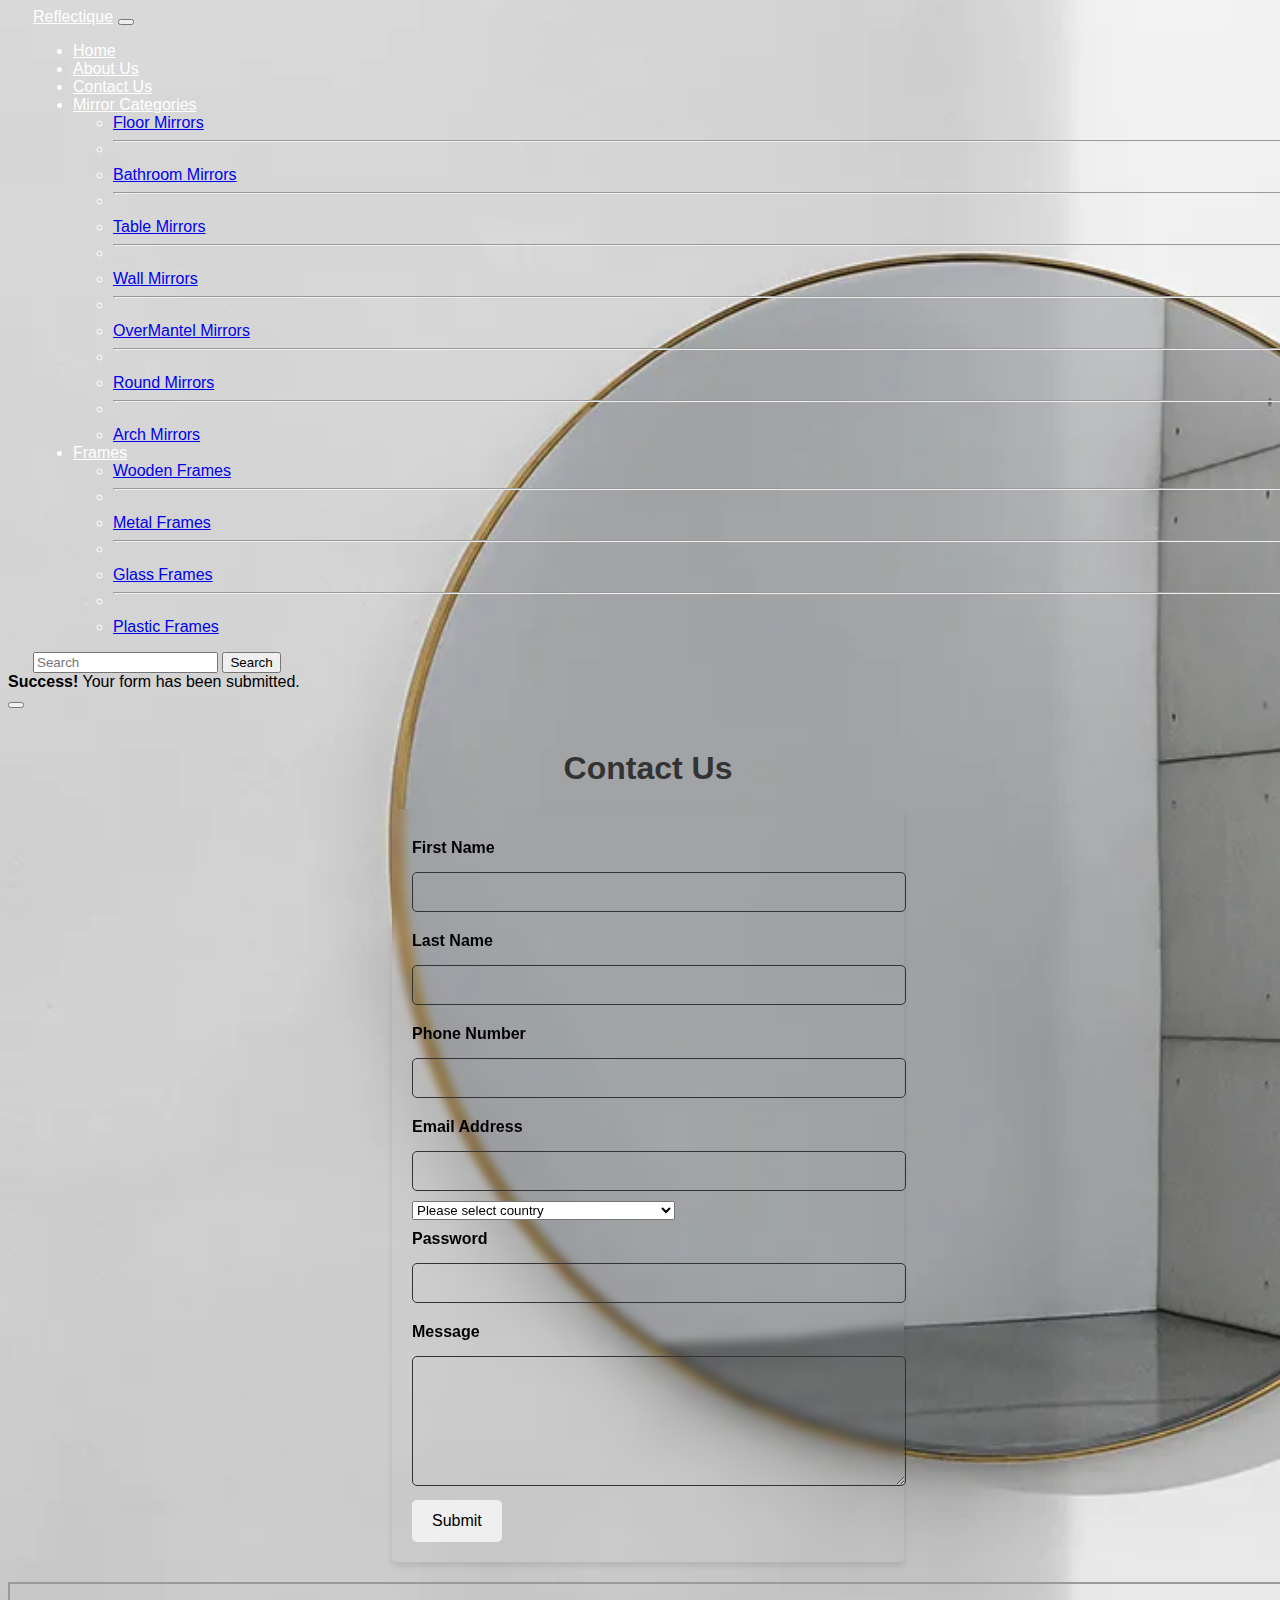
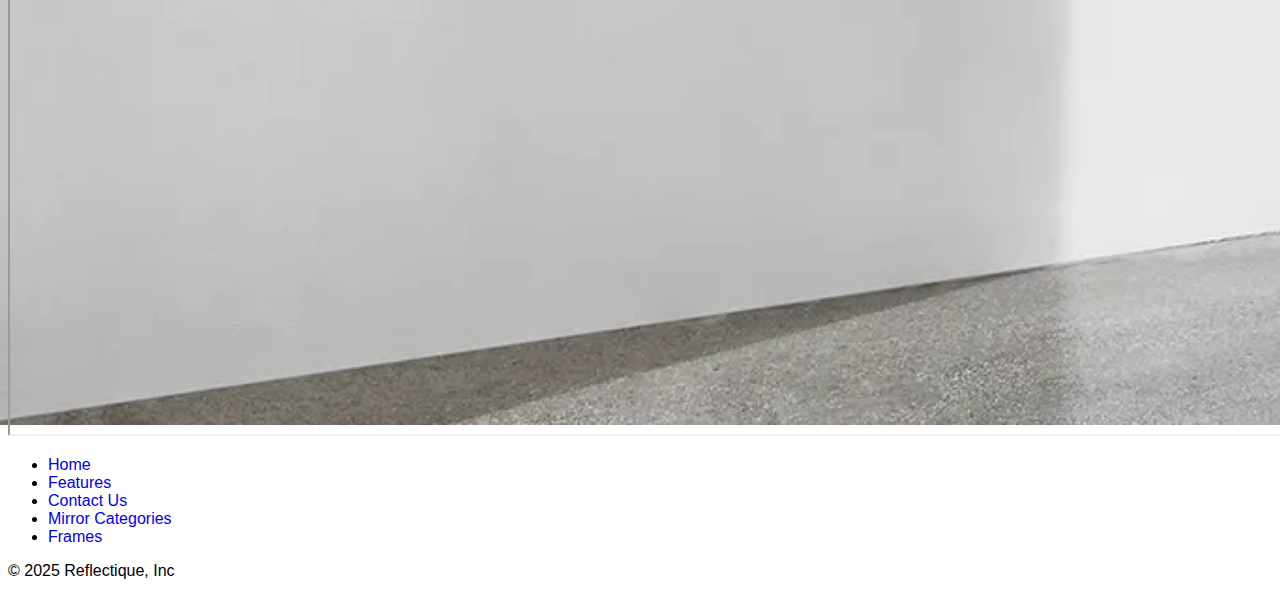
<file: contact us.html>
<!DOCTYPE html>
<html lang="en">
<head>
    <meta charset="UTF-8">
    <meta name="viewport" content="width=device-width, initial-scale=1.0">
    <title>Reflectique</title>
    <link href="https://cdn.jsdelivr.net/npm/bootstrap@5.3.6/dist/css/bootstrap.min.css" rel="stylesheet" integrity="sha384-4Q6Gf2aSP4eDXB8Miphtr37CMZZQ5oXLH2yaXMJ2w8e2ZtHTl7GptT4jmndRuHDT" crossorigin="anonymous">
    <script src="https://cdn.jsdelivr.net/npm/bootstrap@5.3.6/dist/js/bootstrap.bundle.min.js" integrity="sha384-j1CDi7MgGQ12Z7Qab0qlWQ/Qqz24Gc6BM0thvEMVjHnfYGF0rmFCozFSxQBxwHKO" crossorigin="anonymous"></script>
    <link rel="stylesheet" href="https://cdnjs.cloudflare.com/ajax/libs/font-awesome/6.7.2/css/all.min.css" integrity="sha512-Evv84Mr4kqVGRNSgIGL/F/aIDqQb7xQ2vcrdIwxfjThSH8CSR7PBEakCr51Ck+w+/U6swU2Im1vVX0SVk9ABhg==" crossorigin="anonymous" referrerpolicy="no-referrer" />
<link rel="stylesheet" href="contact us.css">
  <!-- bootstrapt css -->
  <link href="https://cdn.jsdelivr.net/npm/bootstrap@5.0.2/dist/css/bootstrap.min.css" rel="stylesheet"
    integrity="sha384-EVSTQN3/azprG1Anm3QDgpJLIm9Nao0Yz1ztcQTwFspd3yD65VohhpuuCOmLASjC" crossorigin="anonymous" />
  <!-- icons -->
  <link rel="stylesheet" href="https://cdn.jsdelivr.net/npm/bootstrap-icons@1.11.3/font/bootstrap-icons.css">
  <!-- logo -->
  <link rel="icon" style="width: 100%; height: 100%;" type="image/png" href="HomePageImages/MERCIADO LOGO.png">
</head>
<body>
     <!-- nav starts -->
    <nav class="navbar navbar-expand-lg p-3 mb-2 p-3 mb-2 navbar navbar-dark bg-dark mt-2" >
  <div class="container-fluid">
    
    <a class="navbar-brand" href="index.html" style="color: white;"> Reflectique</a> 
    <button class="navbar-toggler" type="button" data-bs-toggle="collapse" data-bs-target="#navbarSupportedContent" aria-controls="navbarSupportedContent" aria-expanded="false" aria-label="Toggle navigation">
      <span class="navbar-toggler-icon"></span>
    </button>
    <div class="collapse navbar-collapse" id="navbarSupportedContent" style="color: white;">
      <ul class="navbar-nav me-auto mb-2 mb-lg-0">
        <li class="nav-item">
          <a class="nav-link active" aria-current="page" href="index.html" style="color: white;">Home</a>
        </li>
        <li class="nav-item">
          <a class="nav-link ms-4" href="aboutus.html" style="color: white;">About Us </a>
        </li>
        <li class="nav-item">
          <a class="nav-link ms-4" href="contactus.html" style="color: white;">Contact Us </a>
        </li>
        <li class="nav-item dropdown ms-4">
          <a class="nav-link dropdown-toggle" href="#" role="button" id="categories" style="color: white;" data-bs-toggle="dropdown" aria-expanded="false">
           Mirror Categories
          </a>
          <ul class="dropdown-menu">
            <li><a class="dropdown-item" href="floor.html">Floor Mirrors</a></li>
             <li><hr class="dropdown-divider"></li>
            <li><a class="dropdown-item" href="bathroom.html">Bathroom Mirrors</a></li>
            <li><hr class="dropdown-divider"></li>
            <li><a class="dropdown-item" href="table.html">Table Mirrors</a></li>
             <li><hr class="dropdown-divider"></li>
              <li><a class="dropdown-item" href="wall.html">Wall Mirrors</a></li>
              <li><hr class="dropdown-divider"></li>
               <li><a class="dropdown-item" href="overmantel.html">OverMantel Mirrors</a></li>
              <li><hr class="dropdown-divider"></li>
                <li><a class="dropdown-item" href="round.html">Round Mirrors</a></li>
              <li><hr class="dropdown-divider"></li>
              <li><a class="dropdown-item" href="arch.html">Arch Mirrors</a></li>
          </ul>
        </li>
        <li class="nav-item dropdown ms-4">
          <a class="nav-link dropdown-toggle" href="#" role="button" id="frames" style="color: white;" data-bs-toggle="dropdown" aria-expanded="false">
            Frames
          </a>
          <ul class="dropdown-menu">
            <li><a class="dropdown-item" href="woodenframe.html">Wooden Frames</a></li>
              <li><hr class="dropdown-divider"></li>
            <li><a class="dropdown-item" href="metalframe.html">Metal Frames</a></li>
            <li><hr class="dropdown-divider"></li>
            <li><a class="dropdown-item" href="glassframe.html">Glass Frames</a></li>
            <li><hr class="dropdown-divider"></li>
            <li><a class="dropdown-item" href="plasticframe.html">Plastic Frames</a></li>
          </ul>
      </ul>
      
      
      <form class="d-flex" role="search">
        <input class="form-control me-2" type="search" placeholder="Search" aria-label="Search"/>
        <button class="btn btn-outline-light" type="submit">Search</button>
      </form>
    </div>
  </div>
</nav>
<!-- nav ends -->
 <div class="con1">
  <!-- alert on submit -->
  <div id="Alertshow" class="alert d-none alert-success alert-dismissible fade show" role="alert">
    <strong>Success!</strong> Your form has been submitted.<br>
    <button type="button" class="btn-close" data-bs-dismiss="alert" aria-label="Close"></button>
  </div>
  <div class="container">
    <h1 class="mt-3 heading1">Contact Us</h1>
    <div class="contact-form">
      <form action="#" method="POST">
        <div class="row">
          <div class="col-md-6">
            <label for="FirstName">First Name</label>
            <input type="text" id="FirstName" name="name" required>
            <p class="text-danger" style="display: none;" id="FirstNameError"></p>
          </div>
          <div class="col-md-6">
            <label for="LastName">Last Name</label>
            <input type="text" id="LastName" name="name" required>
            <p class="text-danger  " style="display: none;" id="LastNameError"></p>
          </div>



          <div class="col-md-6">
            <label for="phone">Phone Number</label>
            <input type="number" id="phone" name="phone">
            <p class="text-danger" style="display: none;" id="PhoneNoError"></p>
          </div>
          <div class="col-md-6">
            <label for="email">Email Address</label>
            <input type="email" id="email" name="email" required>
            <p class="text-danger  " style="display: none;" id="EmialError"></p>
            <select class="form-control" name="country" id="country">
              <option value="" selected="" disabled="">Please select country</option>
              <option value="US">United States of America</option>
              <option value="GB">United Kingdom</option>
              <option value="CA">Canada</option>
              <option value="FR">France</option>
              <option value="DE">Germany</option>
              <option value="AF">Afghanistan</option>
              <option value="AX">Åland Islands</option>
              <option value="AL">Albania</option>
              <option value="DZ">Algeria</option>
              <option value="AS">American Samoa</option>
              <option value="AD">Andorra</option>
              <option value="AO">Angola</option>
              <option value="AI">Anguilla</option>
              <option value="AQ">Antarctica</option>
              <option value="AG">Antigua and Barbuda</option>
              <option value="AR">Argentina</option>
              <option value="AM">Armenia</option>
              <option value="AW">Aruba</option>
              <option value="AU">Australia</option>
              <option value="AT">Austria</option>
              <option value="AZ">Azerbaijan</option>
              <option value="BS">Bahamas</option>
              <option value="BH">Bahrain</option>
              <option value="BD">Bangladesh</option>
              <option value="BB">Barbados</option>
              <option value="BY">Belarus</option>
              <option value="BE">Belgium</option>
              <option value="BZ">Belize</option>
              <option value="BJ">Benin</option>
              <option value="BM">Bermuda</option>
              <option value="BT">Bhutan</option>
              <option value="BO">Bolivia</option>
              <option value="BQ">Bonaire, Sint Eustatius and Saba</option>
              <option value="BA">Bosnia and Herzegovina</option>
              <option value="BW">Botswana</option>
              <option value="BV">Bouvet Island</option>
              <option value="BR">Brazil</option>
              <option value="IO">British Indian Ocean Territory</option>
              <option value="BN">Brunei Darussalam</option>
              <option value="BG">Bulgaria</option>
              <option value="BF">Burkina Faso</option>
              <option value="BI">Burundi</option>
              <option value="CV">Cabo Verde</option>
              <option value="KH">Cambodia</option>
              <option value="CM">Cameroon</option>
              <option value="KY">Cayman Islands</option>
              <option value="CF">Central African Republic</option>
              <option value="TD">Chad</option>
              <option value="CL">Chile</option>
              <option value="CN">China</option>
              <option value="CX">Christmas Island</option>
              <option value="CC">Cocos (Keeling) Islands</option>
              <option value="CO">Colombia</option>
              <option value="KM">Comoros</option>
              <option value="CD">Congo (Democratic Republic of the)</option>
              <option value="CG">Congo (Republic of the)</option>
              <option value="CK">Cook Islands</option>
              <option value="CR">Costa Rica</option>
              <option value="CI">Côte d'Ivoire</option>
              <option value="HR">Croatia</option>
              <option value="CU">Cuba</option>
              <option value="CW">Curaçao</option>
              <option value="CY">Cyprus</option>
              <option value="CZ">Czech Republic</option>
              <option value="DK">Denmark</option>
              <option value="DJ">Djibouti</option>
              <option value="DM">Dominica</option>
              <option value="DO">Dominican Republic</option>
              <option value="EC">Ecuador</option>
              <option value="EG">Egypt</option>
              <option value="SV">El Salvador</option>
              <option value="GQ">Equatorial Guinea</option>
              <option value="ER">Eritrea</option>
              <option value="EE">Estonia</option>
              <option value="ET">Ethiopia</option>
              <option value="FK">Falkland Islands (Malvinas)</option>
              <option value="FO">Faroe Islands</option>
              <option value="FJ">Fiji</option>
              <option value="FI">Finland</option>
              <option value="GF">French Guiana</option>
              <option value="PF">French Polynesia</option>
              <option value="TF">French Southern Territories</option>
              <option value="GA">Gabon</option>
              <option value="GM">Gambia</option>
              <option value="GE">Georgia</option>
              <option value="GH">Ghana</option>
              <option value="GI">Gibraltar</option>
              <option value="GR">Greece</option>
              <option value="GL">Greenland</option>
              <option value="GD">Grenada</option>
              <option value="GP">Guadeloupe</option>
              <option value="GU">Guam</option>
              <option value="GT">Guatemala</option>
              <option value="GG">Guernsey</option>
              <option value="GN">Guinea</option>
              <option value="GW">Guinea - Bissau</option>
              <option value="GY">Guyana</option>
              <option value="HT">Haiti</option>
              <option value="HM">Heard Island and McDonald Islands</option>
              <option value="HN">Honduras</option>
              <option value="HK">Hong Kong</option>
              <option value="HU">Hungary</option>
              <option value="IS">Iceland</option>
              <option value="IN">India</option>
              <option value="ID">Indonesia</option>
              <option value="IR">Iran</option>
              <option value="IQ">Iraq</option>
              <option value="IE">Ireland</option>
              <option value="IM">Isle of Man</option>
              <option value="IL">Israel</option>
              <option value="IT">Italy</option>
              <option value="JM">Jamaica</option>
              <option value="JP">Japan</option>
              <option value="JE">Jersey</option>
              <option value="JO">Jordan</option>
              <option value="KZ">Kazakhstan</option>
              <option value="KE">Kenya</option>
              <option value="KI">Kiribati</option>
              <option value="KP">Korea (Democratic People's Republic of)</option>
              <option value="KR">Korea (Republic of)</option>
              <option value="KW">Kuwait</option>
              <option value="KG">Kyrgyzstan</option>
              <option value="LA">Lao People's Democratic Republic</option>
              <option value="LV">Latvia</option>
              <option value="LB">Lebanon</option>
              <option value="LS">Lesotho</option>
              <option value="LR">Liberia</option>
              <option value="LY">Libya</option>
              <option value="LI">Liechtenstein</option>
              <option value="LT">Lithuania</option>
              <option value="LU">Luxembourg</option>
              <option value="MO">Macao</option>
              <option value="MK">Macedonia</option>
              <option value="MG">Madagascar</option>
              <option value="MW">Malawi</option>
              <option value="MY">Malaysia</option>
              <option value="MV">Maldives</option>
              <option value="ML">Mali</option>
              <option value="MT">Malta</option>
              <option value="MH">Marshall Islands</option>
              <option value="MQ">Martinique</option>
              <option value="MR">Mauritania</option>
              <option value="MU">Mauritius</option>
              <option value="YT">Mayotte</option>
              <option value="MX">Mexico</option>
              <option value="FM">Micronesia</option>
              <option value="MD">Moldova</option>
              <option value="MC">Monaco</option>
              <option value="MN">Mongolia</option>
              <option value="ME">Montenegro</option>
              <option value="MS">Montserrat</option>
              <option value="MA">Morocco</option>
              <option value="MZ">Mozambique</option>
              <option value="MM">Myanmar</option>
              <option value="NA">Namibia</option>
              <option value="NR">Nauru</option>
              <option value="NP">Nepal</option>
              <option value="NL">Netherlands</option>
              <option value="NC">New Caledonia</option>
              <option value="NZ">New Zealand</option>
              <option value="NI">Nicaragua</option>
              <option value="NE">Niger</option>
              <option value="NG">Nigeria</option>
              <option value="NU">Niue</option>
              <option value="NF">Norfolk Island</option>
              <option value="MP">Northern Mariana Islands</option>
              <option value="NO">Norway</option>
              <option value="OM">Oman</option>
              <option value="PK">Pakistan</option>
              <option value="PW">Palau</option>
              <option value="PS">Palestine, State of</option>
              <option value="PA">Panama</option>
              <option value="PG">Papua New Guinea</option>
              <option value="PY">Paraguay</option>
              <option value="PE">Peru</option>
              <option value="PH">Philippines</option>
              <option value="PN">Pitcairn</option>
              <option value="PL">Poland</option>
              <option value="PT">Portugal</option>
              <option value="PR">Puerto Rico</option>
              <option value="QA">Qatar</option>
              <option value="RE">Réunion</option>
              <option value="RO">Romania</option>
              <option value="RU">Russian Federation</option>
              <option value="RW">Rwanda</option>
              <option value="BL">Saint Barthélemy</option>
              <option value="SH">Saint Helena</option>
              <option value="KN">Saint Kitts and Nevis</option>
              <option value="LC">Saint Lucia</option>
              <option value="MF">Saint Martin (French part)</option>
              <option value="PM">Saint Pierre and Miquelon</option>
              <option value="VC">Saint Vincent</option>
              <option value="WS">Samoa</option>
              <option value="SM">San Marino</option>
              <option value="ST">Sao Tome and Principe</option>
              <option value="SA">Saudi Arabia</option>
              <option value="SN">Senegal</option>
              <option value="RS">Serbia</option>
              <option value="SC">Seychelles</option>
              <option value="SL">Sierra Leone</option>
              <option value="SG">Singapore</option>
              <option value="SX">Sint Maarten (Dutch part)</option>
              <option value="SK">Slovakia</option>
              <option value="SI">Slovenia</option>
              <option value="SB">Solomon Islands</option>
              <option value="SO">Somalia</option>
              <option value="ZA">South Africa</option>
              <option value="GS">South Georgia</option>
              <option value="SS">South Sudan</option>
              <option value="ES">Spain</option>
              <option value="LK">Sri Lanka</option>
              <option value="SD">Sudan</option>
              <option value="SR">Suriname</option>
              <option value="SJ">Svalbard and Jan Mayen</option>
              <option value="SZ">Swaziland</option>
              <option value="SE">Sweden</option>
              <option value="CH">Switzerland</option>
              <option value="SY">Syrian Arab Republic</option>
              <option value="TW">Taiwan, Province of China</option>
              <option value="TJ">Tajikistan</option>
              <option value="TZ">Tanzania, United Republic of</option>
              <option value="TH">Thailand</option>
              <option value="TL">Timor - Leste</option>
              <option value="TG">Togo</option>
              <option value="TK">Tokelau</option>
              <option value="TO">Tonga</option>
              <option value="TT">Trinidad and Tobago</option>
              <option value="TN">Tunisia</option>
              <option value="TR">Turkey</option>
              <option value="TM">Turkmenistan</option>
              <option value="TC">Turks and Caicos Islands</option>
              <option value="TV">Tuvalu</option>
              <option value="UG">Uganda</option>
              <option value="UA">Ukraine</option>
              <option value="AE">United Arab Emirates</option>
              <option value="UM">United States Minor Outlying Islands</option>
              <option value="UY">Uruguay</option>
              <option value="UZ">Uzbekistan</option>
              <option value="VU">Vanuatu</option>
              <option value="VA">Vatican City State</option>
              <option value="VE">Venezuela (Bolivarian Republic of)</option>
              <option value="VN">Vietnam</option>
              <option value="VG">Virgin Islands (British)</option>
              <option value="VI">Virgin Islands (U.S.)</option>
              <option value="WF">Wallis and Futuna</option>
              <option value="EH">Western Sahara</option>
              <option value="YE">Yemen</option>
              <option value="ZM">Zambia</option>
              <option value="ZW">Zimbabwe</option>
            </select>
          </div>

          <div class="col-md-6">
            <label for="password">Password</label>
            <input type="password" id="password" name="password">
            <p class="text-danger" style="display: none;" id="PasswordError"></p>
          </div>

          <label for="message">Message</label>
          <textarea id="message" name="message" rows="6" required></textarea>
          <p class="text-danger" style="display: none;" id="MessageError"></p>
        </div>
        <button type="button" onclick="validateForm()">Submit</button>
      </form>
    </div>
  </div>
</div>
    <iframe
      src="https://www.google.com/maps/embed?pb=!1m18!1m12!1m3!1d4486.259878026985!2d67.30868724214501!3d25.021515436133544!2m3!1f0!2f0!3f0!3m2!1i1024!2i768!4f13.1!3m3!1m2!1s0x3eb34b0db47aa5b3%3A0xd79e410d47f7029c!2sBahria%20Adventure%20Land!5e1!3m2!1sen!2s!4v1745498968865!5m2!1sen!2s"
      width="100%" height="450px" allowfullscreen="" loading="lazy"
      referrerpolicy="no-referrer-when-downgrade"></iframe>
      <!-- footer starts -->
 <footer class="py-3 my-4 p-3 mb-2 bg-secondary-subtle text-secondary-emphasis"> <ul class="nav justify-content-center border-bottom pb-3 mb-3"> <li class="nav-item"><a href="index.html" class="nav-link px-2 text-body-secondary">Home</a></li> <li class="nav-item"><a href="aboutus.html" class="nav-link px-2 text-body-secondary">Features</a></li> <li class="nav-item"><a href="contactus.html" class="nav-link px-2 text-body-secondary">Contact Us</a></li> <li class="nav-item"><a href="#categories" class="nav-link px-2 text-body-secondary">Mirror Categories</a></li> <li class="nav-item"><a href="#frames" class="nav-link px-2 text-body-secondary">Frames</a></li> </ul> <p class="text-center text-body-secondary">© 2025 Reflectique, Inc</p> </footer>
</body>
</html>

<style>
    .header{
        display: flex;
        flex-wrap: wrap;
        justify-self: center;
        font-family: 'Lucida Sans', 'Lucida Sans Regular', 'Lucida Grande', 'Lucida Sans Unicode', Geneva, Verdana, sans-serif;
    }
    .heading{
      display: flex;
      flex-wrap: wrap;
      justify-content: center;
      font-family: 'Franklin Gothic Medium', 'Arial Narrow', Arial, sans-serif;
    }
    #button1{
      display:flex;
      flex-wrap: wrap;
      justify-self: center;
    }
</style>


</body>
</html>
</file>
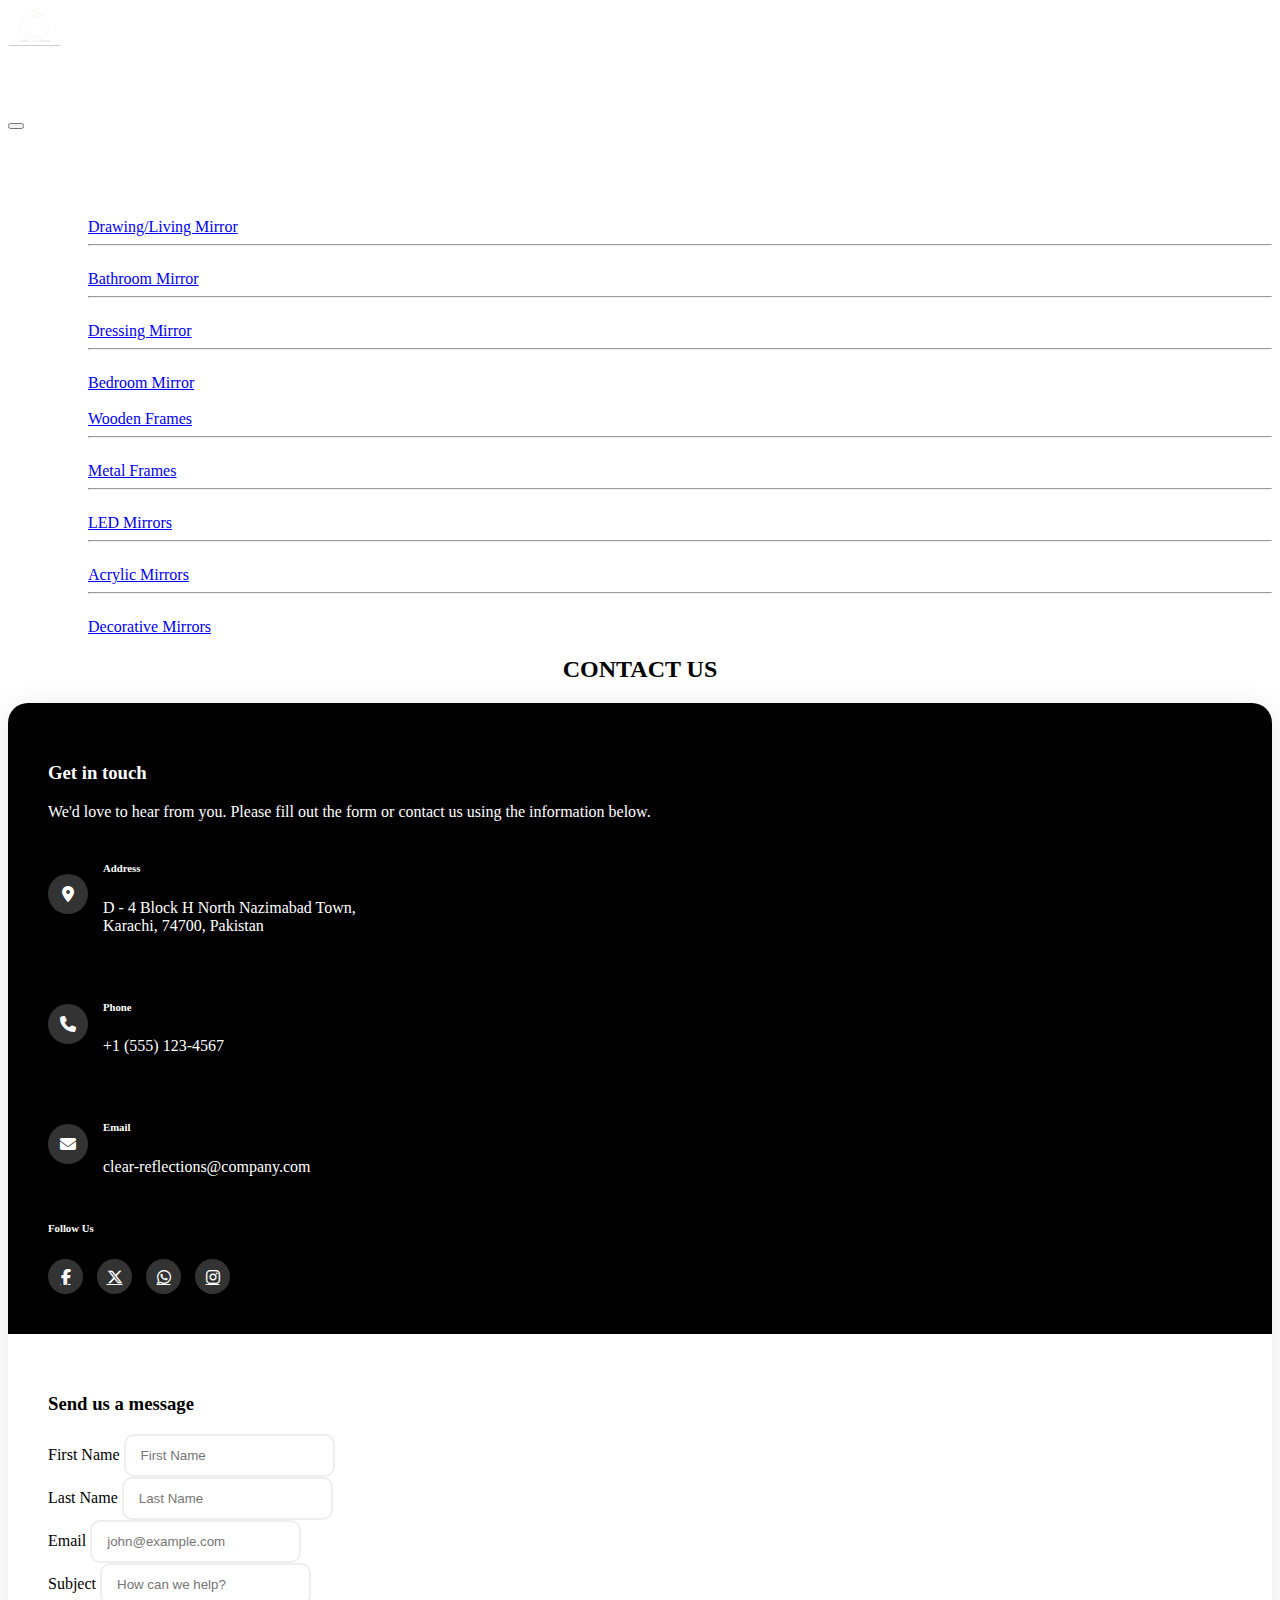
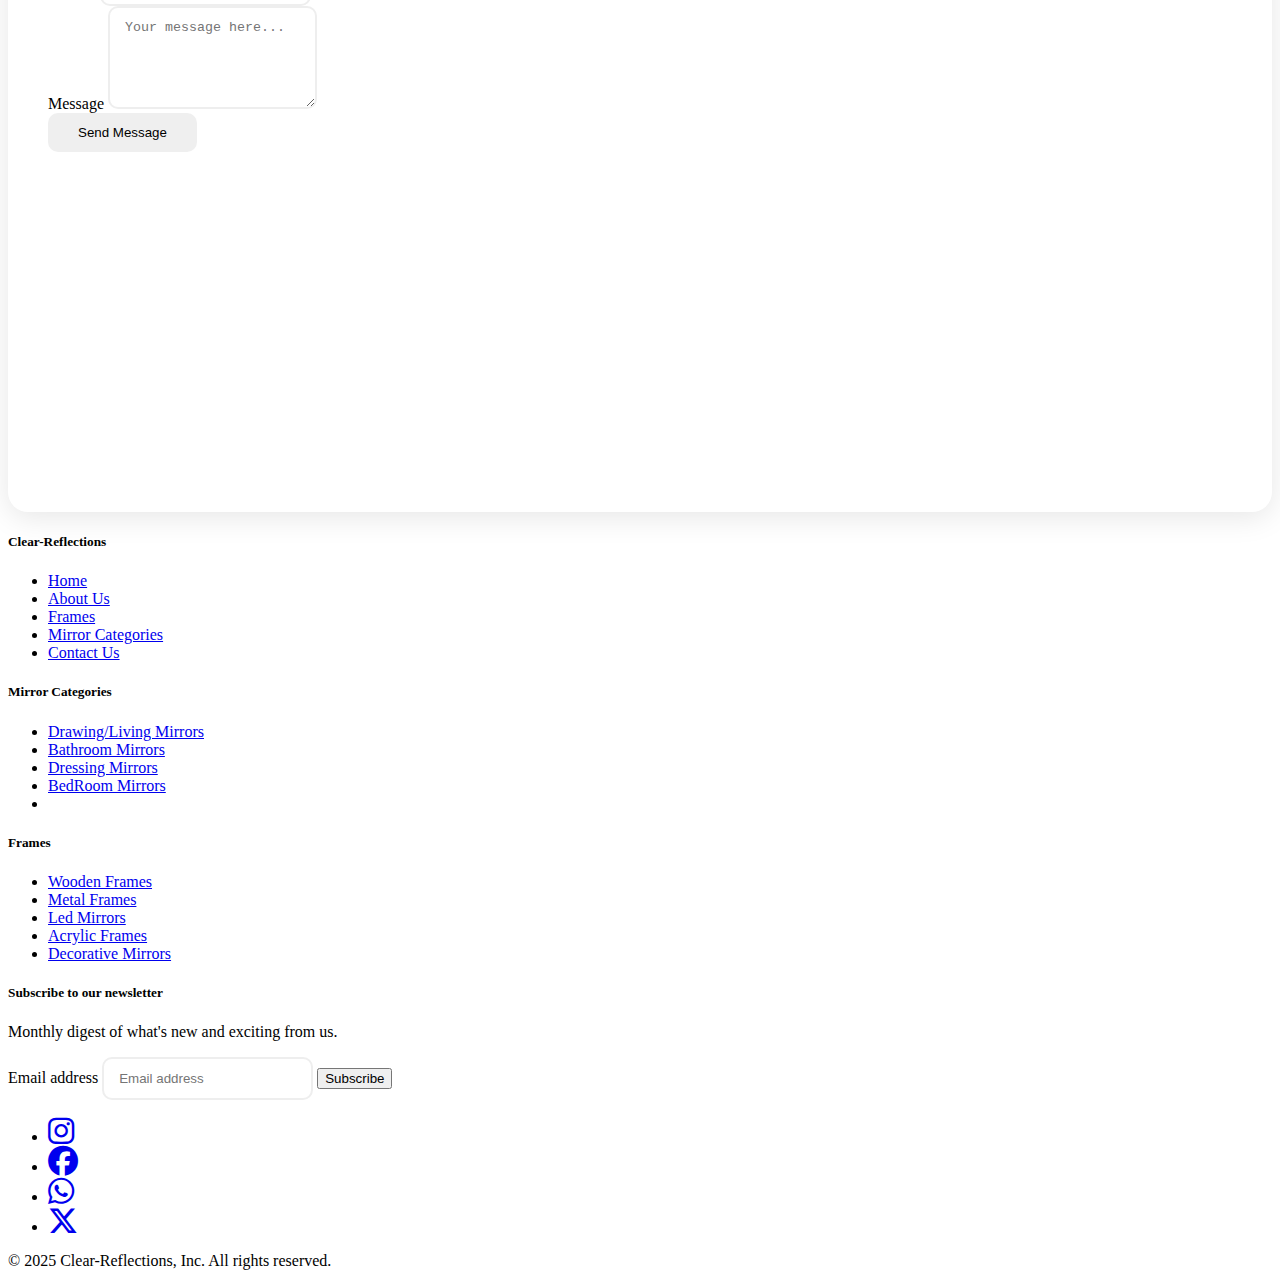
<file: contactus.html>
<!DOCTYPE html>
<html lang="en">
<head>
    <meta charset="UTF-8">
    <meta name="viewport" content="width=device-width, initial-scale=1.0">
    <title>Clear Reflections</title>
    <link href="https://cdn.jsdelivr.net/npm/bootstrap@5.3.6/dist/css/bootstrap.min.css" rel="stylesheet" integrity="sha384-4Q6Gf2aSP4eDXB8Miphtr37CMZZQ5oXLH2yaXMJ2w8e2ZtHTl7GptT4jmndRuHDT" crossorigin="anonymous">
    <script src="https://cdn.jsdelivr.net/npm/bootstrap@5.3.6/dist/js/bootstrap.bundle.min.js" integrity="sha384-j1CDi7MgGQ12Z7Qab0qlWQ/Qqz24Gc6BM0thvEMVjHnfYGF0rmFCozFSxQBxwHKO" crossorigin="anonymous"></script>
    <link rel="stylesheet" href="https://cdnjs.cloudflare.com/ajax/libs/font-awesome/6.7.2/css/all.min.css" integrity="sha512-Evv84Mr4kqVGRNSgIGL/F/aIDqQb7xQ2vcrdIwxfjThSH8CSR7PBEakCr51Ck+w+/U6swU2Im1vVX0SVk9ABhg==" crossorigin="anonymous" referrerpolicy="no-referrer" />
    <script src="https://cdnjs.cloudflare.com/ajax/libs/jquery/3.7.1/jquery.min.js" integrity="sha512-v2CJ7UaYy4JwqLDIrZUI/4hqeoQieOmAZNXBeQyjo21dadnwR+8ZaIJVT8EE2iyI61OV8e6M8PP2/4hpQINQ/g==" crossorigin="anonymous" referrerpolicy="no-referrer"></script>
<script src="contactus.js"></script>
  <!-- bootstrapt css -->
  <link href="https://cdn.jsdelivr.net/npm/bootstrap@5.0.2/dist/css/bootstrap.min.css" rel="stylesheet"
    integrity="sha384-EVSTQN3/azprG1Anm3QDgpJLIm9Nao0Yz1ztcQTwFspd3yD65VohhpuuCOmLASjC" crossorigin="anonymous" />
  <!-- icons -->
  <link rel="stylesheet" href="https://cdn.jsdelivr.net/npm/bootstrap-icons@1.11.3/font/bootstrap-icons.css">
  <!-- logo -->
  <link rel="icon" style="width: 100%; height: 100%;" type="image/png" href="HomePageImages/MERCIADO LOGO.png">
</head>
<body>
       
 <!-- nav starts -->
    <nav class="navbar navbar-expand-lg p-3 mb-2 p-0 mb-2 navbar navbar-dark bg-dark" >
  <div class="container-fluid">
    
    <a class="navbar-brand" id="no" style="no:hover{color:none; background-color: none;}" href="index.html" > <img src="images/Screenshot_20250603-120353_1 (1) (1)_1 (2).png " style="height: 40px;" alt=""></a> <a href="" style="text-decoration: none;"><h5 style="color: white;" class="mt-2 ms-0">Clear Reflections</h5> </a>
    <button class="navbar-toggler" type="button" data-bs-toggle="collapse" data-bs-target="#navbarSupportedContent" aria-controls="navbarSupportedContent" aria-expanded="false" aria-label="Toggle navigation">
      <span class="navbar-toggler-icon"></span>
    </button>
    <div class="collapse navbar-collapse" id="navbarSupportedContent" style="color: white;">
      <ul class="nav nav-underline navbar-nav me-auto mb-0 mb-lg-0">
        <li class="nav-item">
          <a class="nav-link ms-4" aria-current="page" href="index.html" style="color: white;">Home</a>
        </li>
        <li class="nav-item">
          <a class="nav-link ms-4" href="aboutus.html" style="color: white;">About Us </a>
        </li>
        <li class="nav-item">
          <a class="nav-link ms-4" href="contactus.html" style="color: white;">Contact Us </a>
        </li>
        <li class="nav-item dropdown ms-4">
          <a class="nav-link dropdown-toggle" href="#" role="button" id="categories" style="color: white;" data-bs-toggle="dropdown" aria-expanded="false">
           Mirror Categories
          </a>
          <ul class="dropdown-menu">
             <li><a class="dropdown-item" href="dl.html">Drawing/Living Mirror</a></li>
            <li><hr class="dropdown-divider"></li>
            <li><a class="dropdown-item" href="Bathroom.html">Bathroom Mirror</a></li>
             <li><hr class="dropdown-divider"></li>
              <li><a class="dropdown-item" href="Dressing.html">Dressing Mirror</a></li>
              <li><hr class="dropdown-divider"></li>
               <li><a class="dropdown-item" href="Bedroom.html">Bedroom Mirror</a></li>
          </ul>
        </li>
        <li class="nav-item dropdown ms-4">
          <a class="nav-link dropdown-toggle" href="#" role="button" id="frames" style="color: white;" data-bs-toggle="dropdown" aria-expanded="false">
            Frames
          </a>
          <ul class="dropdown-menu">
             <li><a class="dropdown-item" href="woodenframe.html">Wooden Frames</a></li>
              <li><hr class="dropdown-divider"></li>
            <li><a class="dropdown-item" href="metalframe.html">Metal Frames</a></li>
            <li><hr class="dropdown-divider"></li>
            <li><a class="dropdown-item" href="led.html">LED Mirrors</a></li>
            <li><hr class="dropdown-divider"></li>
            <li><a class="dropdown-item" href="acrylic.html">Acrylic Mirrors</a></li>
             <li><hr class="dropdown-divider"></li>
              <li><a class="dropdown-item" href="decorative.html">Decorative Mirrors</a></li>
          </ul>
      </ul>
      
    </div>
  </div>
  
</nav>
<!-- heading -->
 <h2 class="heading mt-5 p-3 mb-2 mt-3" style="display: flex; flex-wrap: wrap; justify-self: center; justify-content: center; font-family: 'Times New Roman', Times, serif; font-weight: bolder; color: black;">CONTACT US</h2>
 <!-- heading ends -->
<body class="bg-light">
  <div class="container py-5 ">
    <div class="row justify-content-center ">
      <div class="col-lg-10">
        <div class="contact-wrapper">
          <div class="row g-0">
            <div class="col-md-5">
              <div class="contact-info h-100">
                <h3 class="mb-4">Get in touch</h3>
                <p class="mb-4">We'd love to hear from you. Please fill out the form or contact us using the information below.</p>

                <div class="contact-item ">
                  <div class="contact-icon">
                    <i class="fas fa-map-marker-alt"></i>
                  </div>
                  <div>
                    <h6 class="mb-0">Address</h6>
                    <p class="mb-0">D - 4 Block H North Nazimabad Town,<br> Karachi, 74700, Pakistan</p>
                  </div>
                </div>

                <div class="contact-item">
                  <div class="contact-icon">
                    <i class="fas fa-phone"></i>
                  </div>
                  <div>
                    <h6 class="mb-0">Phone</h6>
                    <p class="mb-0">+1 (555) 123-4567</p>
                  </div>
                </div>

                <div class="contact-item">
                  <div class="contact-icon">
                    <i class="fas fa-envelope"></i>
                  </div>
                  <div>
                    <h6 class="mb-0">Email</h6>
                    <p class="mb-0">clear-reflections@company.com</p>
                  </div>
                </div>

                <div class="social-links">
                  <h6 class="mb-3">Follow Us</h6>
                  <a href="https://www.facebook.com/" class="social-icon"><i class="fab fa-facebook-f"></i></a>
                  <a href="https://x.com/" class="social-icon"><i class="fa-brands fa-x-twitter"></i></a>
                  <a href="https://www.whatsapp.com/" class="social-icon"><i class="fa-brands fa-whatsapp"></i></a>
                  <a href="https://www.instagram.com/" class="social-icon"><i class="fab fa-instagram"></i></a>
                </div>
              </div>
            </div>
            
            <div class="col-md-7">
              <div class="contact-form">
                <h3 class="mb-4">Send us a message</h3>
                <form>
                  <div class="row">
                    <div class="col-md-6 mb-3">
                      <label class="form-label">First Name</label>
                      <input type="text" class="form-control" placeholder="First Name" required>
                    </div>
                    <div class="col-md-6 mb-3">
                      <label class="form-label">Last Name</label>
                      <input type="text" class="form-control" placeholder="Last Name" required>
                    </div>
                  </div>
                  
                  <div class="mb-3">
                    <label class="form-label">Email</label>
                    <input type="email" class="form-control"  placeholder="john@example.com" required>
                  </div>
                  
                  <div class="mb-3">
                    <label class="form-label">Subject</label>
                    <input type="text" class="form-control" placeholder="How can we help?" required>
                  </div>
                  
                  <div class="mb-4">
                    <label class="form-label">Message</label >
                    <textarea class="form-control" rows="5" placeholder="Your message here..."></textarea>
                  </div>
                  
                  <button type="submit" class="btn btn-submit btn btn-dark">Send Message</button>
                </form>

                <div class="map-container mt-4">
                  <iframe src="https://www.google.com/maps/embed?pb=!1m18!1m12!1m3!1d3617.7978330696887!2d67.04237307529878!3d24.938956142112243!2m3!1f0!2f0!3f0!3m2!1i1024!2i768!4f13.1!3m3!1m2!1s0x3eb33f3daae54d55%3A0x5dae2a3a4b71f12a!2sAptech%20Learning%20North%20Nazimabad%20II%20Center!5e0!3m2!1sen!2s!4v1750262395543!5m2!1sen!2s" width="600" height="300" style="border:0;" allowfullscreen="" loading="lazy" referrerpolicy="no-referrer-when-downgrade"></iframe>
                </div>
              </div>
            </div>
          </div>
        </div>
      </div>
    </div>
  </div>











<!-- footer starts -->
 <div class="">
 <footer class="py-5 p-3 mb-2 bg-light text-dark mt-5 ps-5 nav nav-underline"> <div class="row"> <div class="col-6 col-md-2 mb-3"> <h5>Clear-Reflections</h5> <ul class="nav flex-column"> <li class="nav-item mb-2"><a href="index.html" class="nav-link p-0 text-body-secondary ">Home</a></li> <li class="nav-item mb-2"><a href="aboutus.html" class="nav-link p-0 text-body-secondary">About Us</a></li> <li class="nav-item mb-2"><a href="#frames" class="nav-link p-0 text-body-secondary">Frames</a></li> <li class="nav-item mb-2"><a href="#categories" class="nav-link p-0 text-body-secondary">Mirror Categories</a></li> <li class="nav-item mb-2"><a href="contactus.html" class="nav-link p-0 text-body-secondary">Contact Us</a></li> </ul> </div> <div class="col-6 col-md-2 mb-3"> <h5>Mirror Categories</h5> <ul class="nav flex-column"> <li class="nav-item mb-2"><a href="dl.html" class="nav-link p-0 text-body-secondary">Drawing/Living Mirrors</a></li> <li class="nav-item mb-2"><a href="Bathroom.html" class="nav-link p-0 text-body-secondary">Bathroom Mirrors</a></li> <li class="nav-item mb-2"><a href="Dressing.html" class="nav-link p-0 text-body-secondary">Dressing Mirrors</a></li> <li class="nav-item mb-2"><a href="Bedroom.html" class="nav-link p-0 text-body-secondary">BedRoom Mirrors</a></li> <li class="nav-item mb-2"><a href="" class="nav-link p-0 text-body-secondary"></a></li> </ul> </div> <div class="col-6 col-md-2 mb-3"> <h5>Frames</h5> <ul class="nav flex-column"> <li class="nav-item mb-2"><a href="woodenframe.html" class="nav-link p-0 text-body-secondary">Wooden Frames</a></li> <li class="nav-item mb-2"><a href="metalframe.html" class="nav-link p-0 text-body-secondary">Metal Frames</a></li> <li class="nav-item mb-2"><a href="led.html" class="nav-link p-0 text-body-secondary">Led Mirrors</a></li> <li class="nav-item mb-2"><a href="acrylic.html" class="nav-link p-0 text-body-secondary">Acrylic Frames</a></li> <li class="nav-item mb-2"><a href="decorative.html" class="nav-link p-0 text-body-secondary">Decorative Mirrors</a></li> </ul> </div> <div class="col-md-5 offset-md-1 mb-3"> <form> <h5>Subscribe to our newsletter</h5> <p>Monthly digest of what's new and exciting from us.</p> <div class="d-flex flex-column flex-sm-row w-100 gap-2"> <label for="newsletter1" class="visually-hidden me-2">Email address</label> <input id="newsletter1" type="email" class="form-control" placeholder="Email address"> <button class="btn btn-dark me-5" type="button">Subscribe</button> </div> </div><ul class="list-unstyled d-flex"> <li class="ms-2"><a class="link-body-emphasis" href="https://www.instagram.com/" aria-label="Instagram"><i class="fa-brands fa-instagram" style="font-size: 30px;"></i><svg class="bi" width="24" height="24"><use xlink:href="#instagram"></use></svg></a></li> <li class="ms-0"><a class="link-body-emphasis" href="https://www.facebook.com/" aria-label="Facebook"><i class="fa-brands fa-facebook" style="font-size: 30px;"></i><svg class="bi" width="24" height="24" aria-hidden="true"><use xlink:href="#facebook"></use></svg></a></li>  <li class="ms-0"><a class="link-body-emphasis" href="https://www.whatsapp.com/" aria-label="whatsapp"><i style="font-size: 30px;" class="fa-brands fa-whatsapp"></i><svg class="bi" width="24" height="24"><use xlink:href="#whatsapp"></use></svg></a></li> <li class="ms-0"><a class="link-body-emphasis" href="https://x.com/" aria-label="twitter"><i style="font-size: 30px;" class="fa-brands fa-x-twitter"></i><svg class="bi" width="24" height="24"><use xlink:href="#twitter"></use></svg></a></li>  </ul>  </div> </form>  <div class="d-flex flex-column flex-sm-row justify-content-between py-4 my-4 border-top"> <p>© 2025 Clear-Reflections, Inc. All rights reserved.</p> </div> </footer>
 </div>
</body>
</html>

<style>
.contact-wrapper {
      background: white;
      border-radius: 20px;
      overflow: hidden;
      box-shadow: 0 5px 30px rgba(0,0,0,0.1);
    }

    .contact-info {
      background-color: black;
      padding: 40px;
      color: white;
    }

    .contact-item {
      display: flex;
      align-items: center;
      margin-bottom: 25px;
      transition: all 0.3s ease;
    }

    .contact-item:hover {
      transform: translateX(10px);
    }

    .contact-icon {
      width: 40px;
      height: 40px;
      background: rgba(255,255,255,0.2);
      border-radius: 50%;
      display: flex;
      align-items: center;
      justify-content: center;
      margin-right: 15px;
    
    }

    .social-links {
      margin-top: 30px;
    }

    .social-icon {
      width: 35px;
      height: 35px;
      background: rgba(255,255,255,0.2);
      color: white;
      border-radius: 50%;
      display: inline-flex;
      align-items: center;
      justify-content: center;
      margin-right: 10px;
      transition: all 0.3s ease;
    }

    .social-icon:hover {
      background:white;
      color: black;
      /* color: #0062cc; */
      transform: translateY(-3px);
    }

    .contact-form {
      padding: 40px;
    }

    .form-control {
      border-radius: 10px;
      padding: 12px 15px;
      border: 2px solid #eee;
      transition: all 0.3s ease;
    }

    .form-control:focus {
      border-color: #0062cc;
      box-shadow: none;
    }

    .form-label {
      font-weight: 500;
      margin-bottom: 8px;
    }

    .btn-submit {
      border: none;
      padding: 12px 30px;
      border-radius: 10px;
      transition: all 0.3s ease;
    }

    .btn-submit:hover {
      transform: translateY(-2px);
      
    }

    .map-container {
      height: 300px;
      border-radius: 10px;
      overflow: hidden;
      margin-top: 20px;
    }
  </style>
</file>
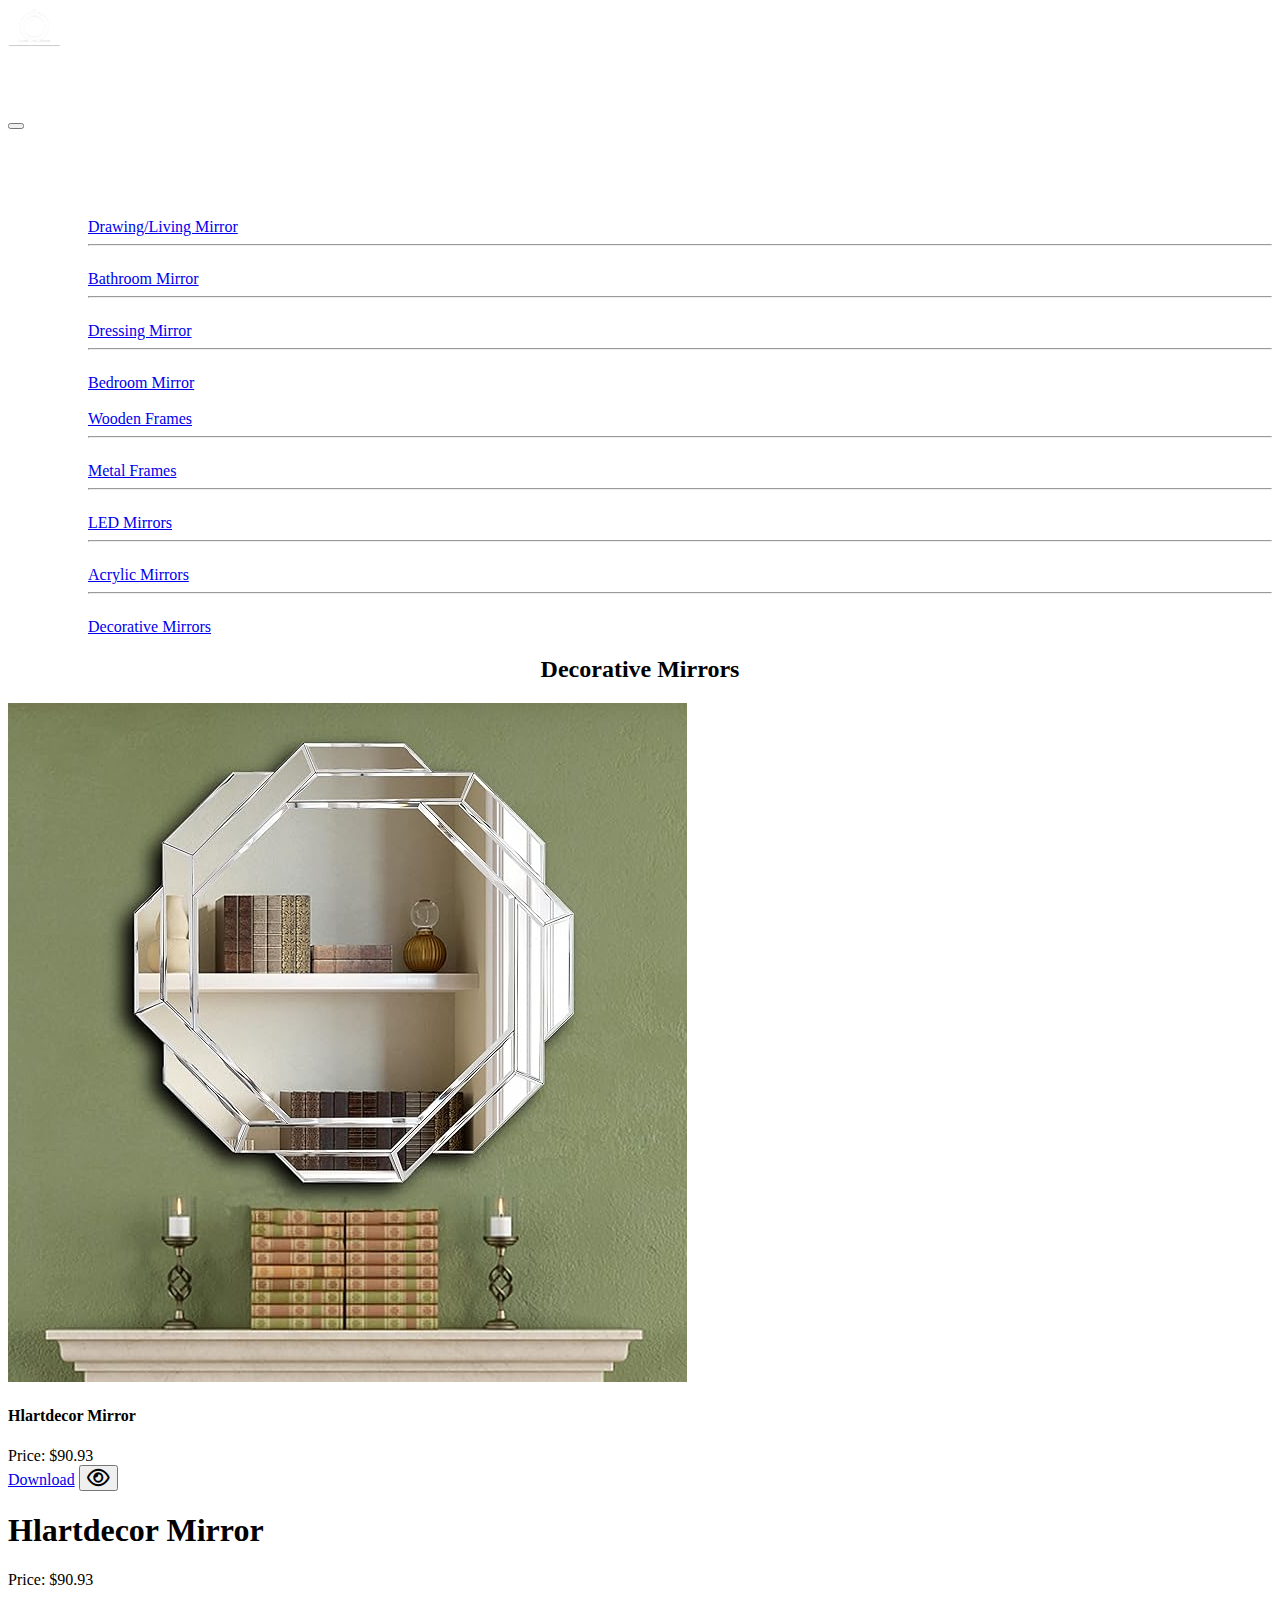
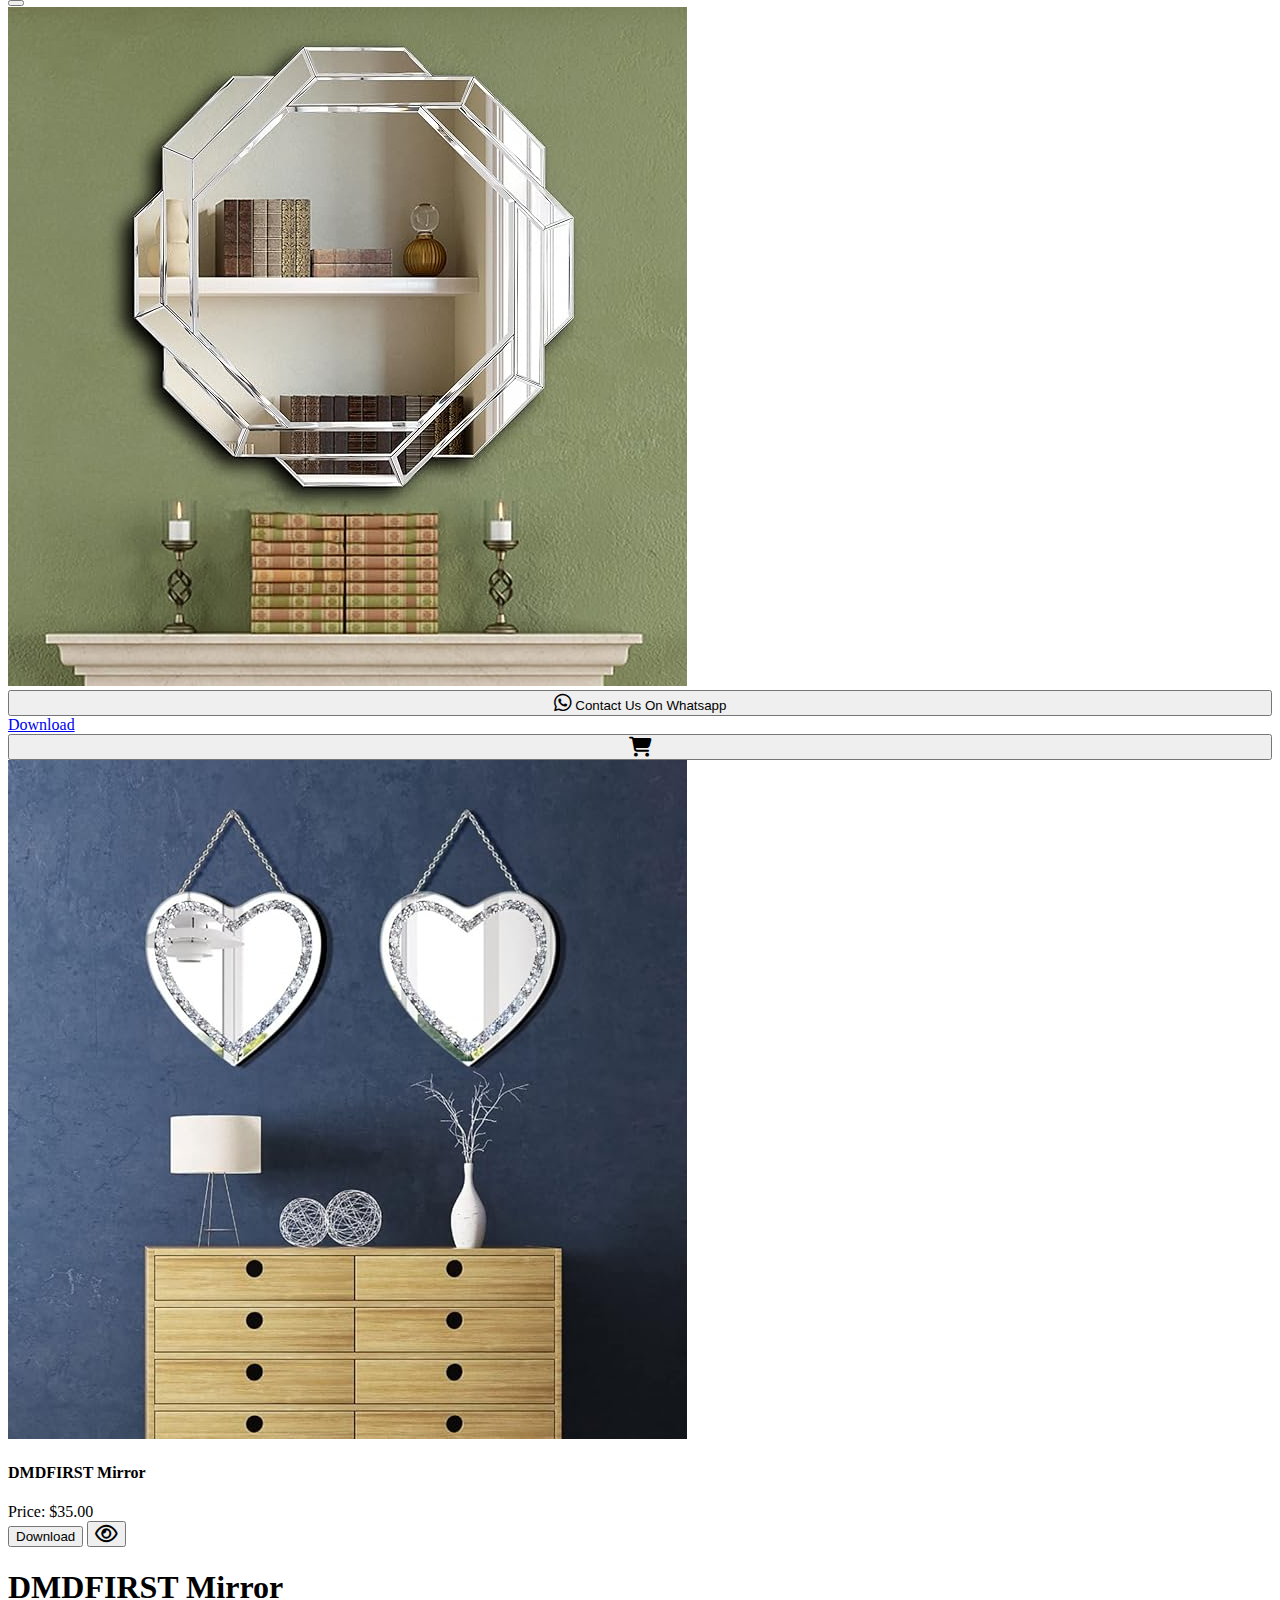
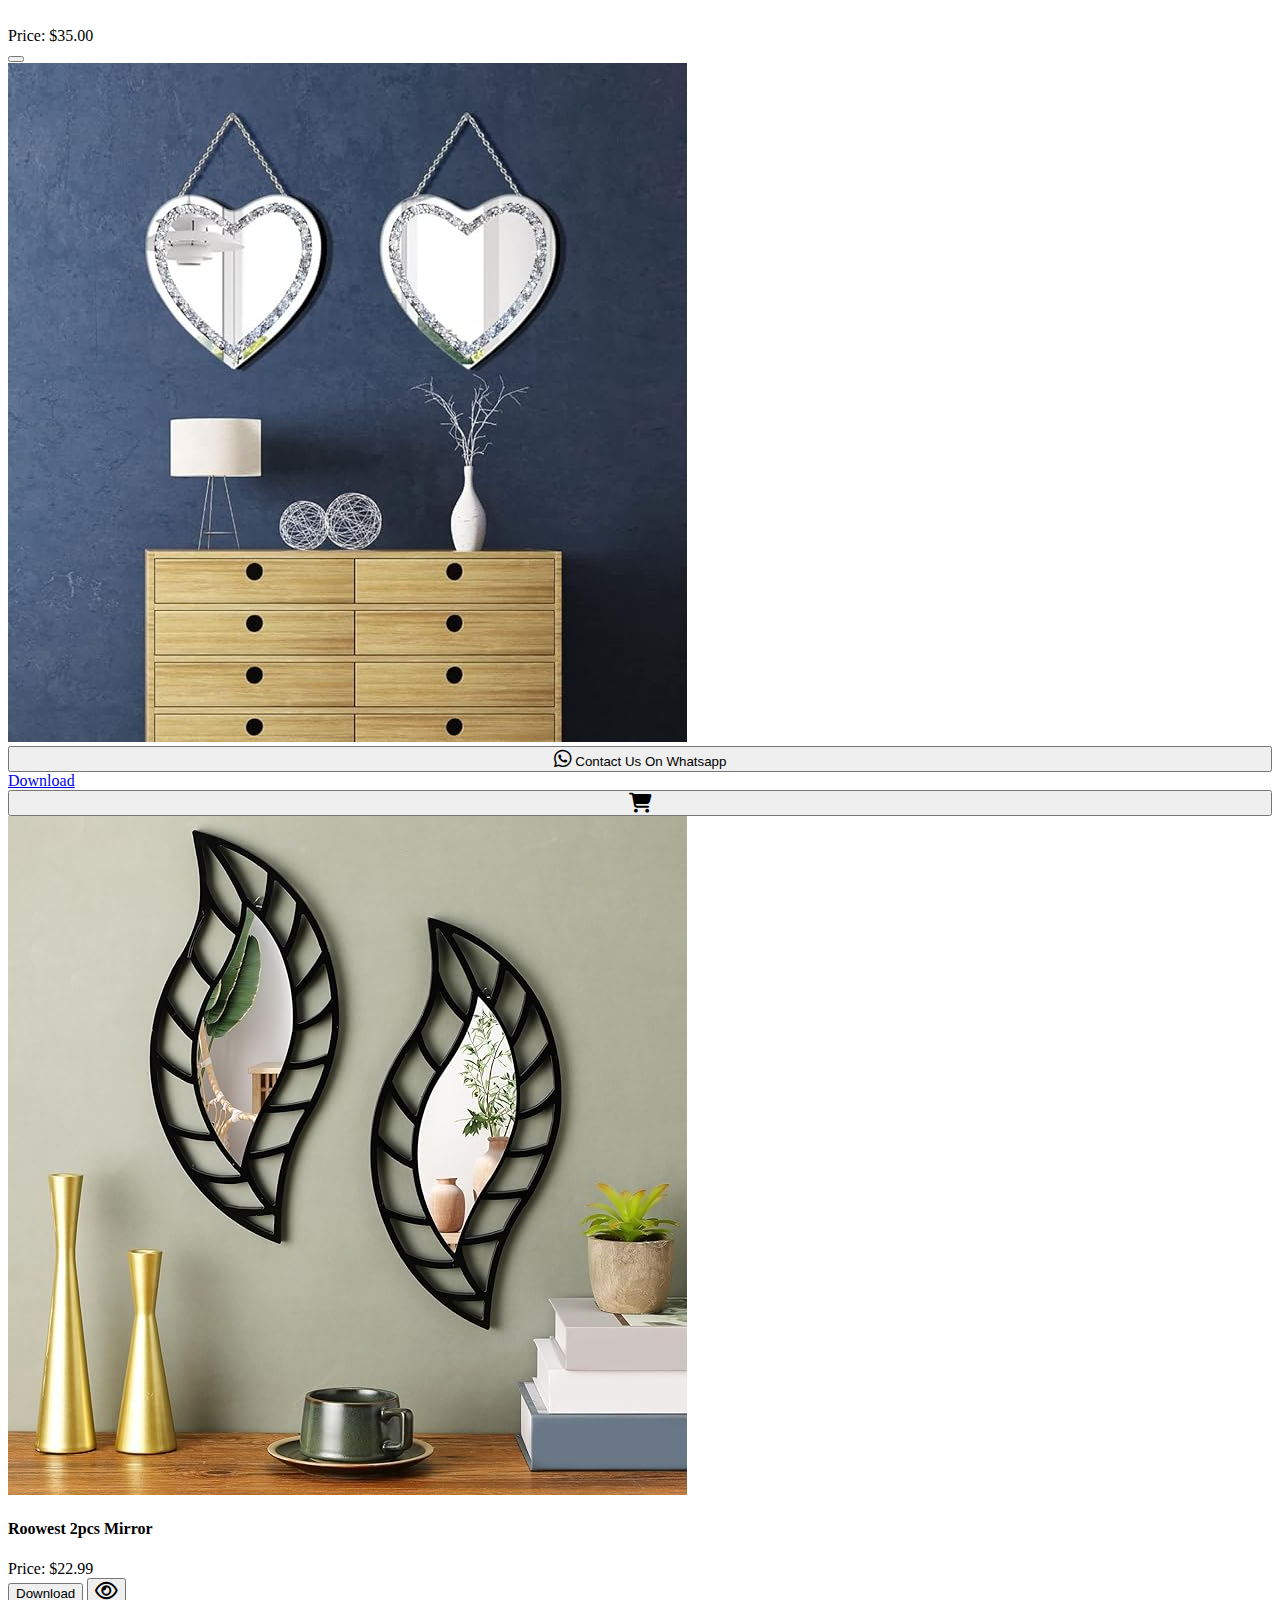
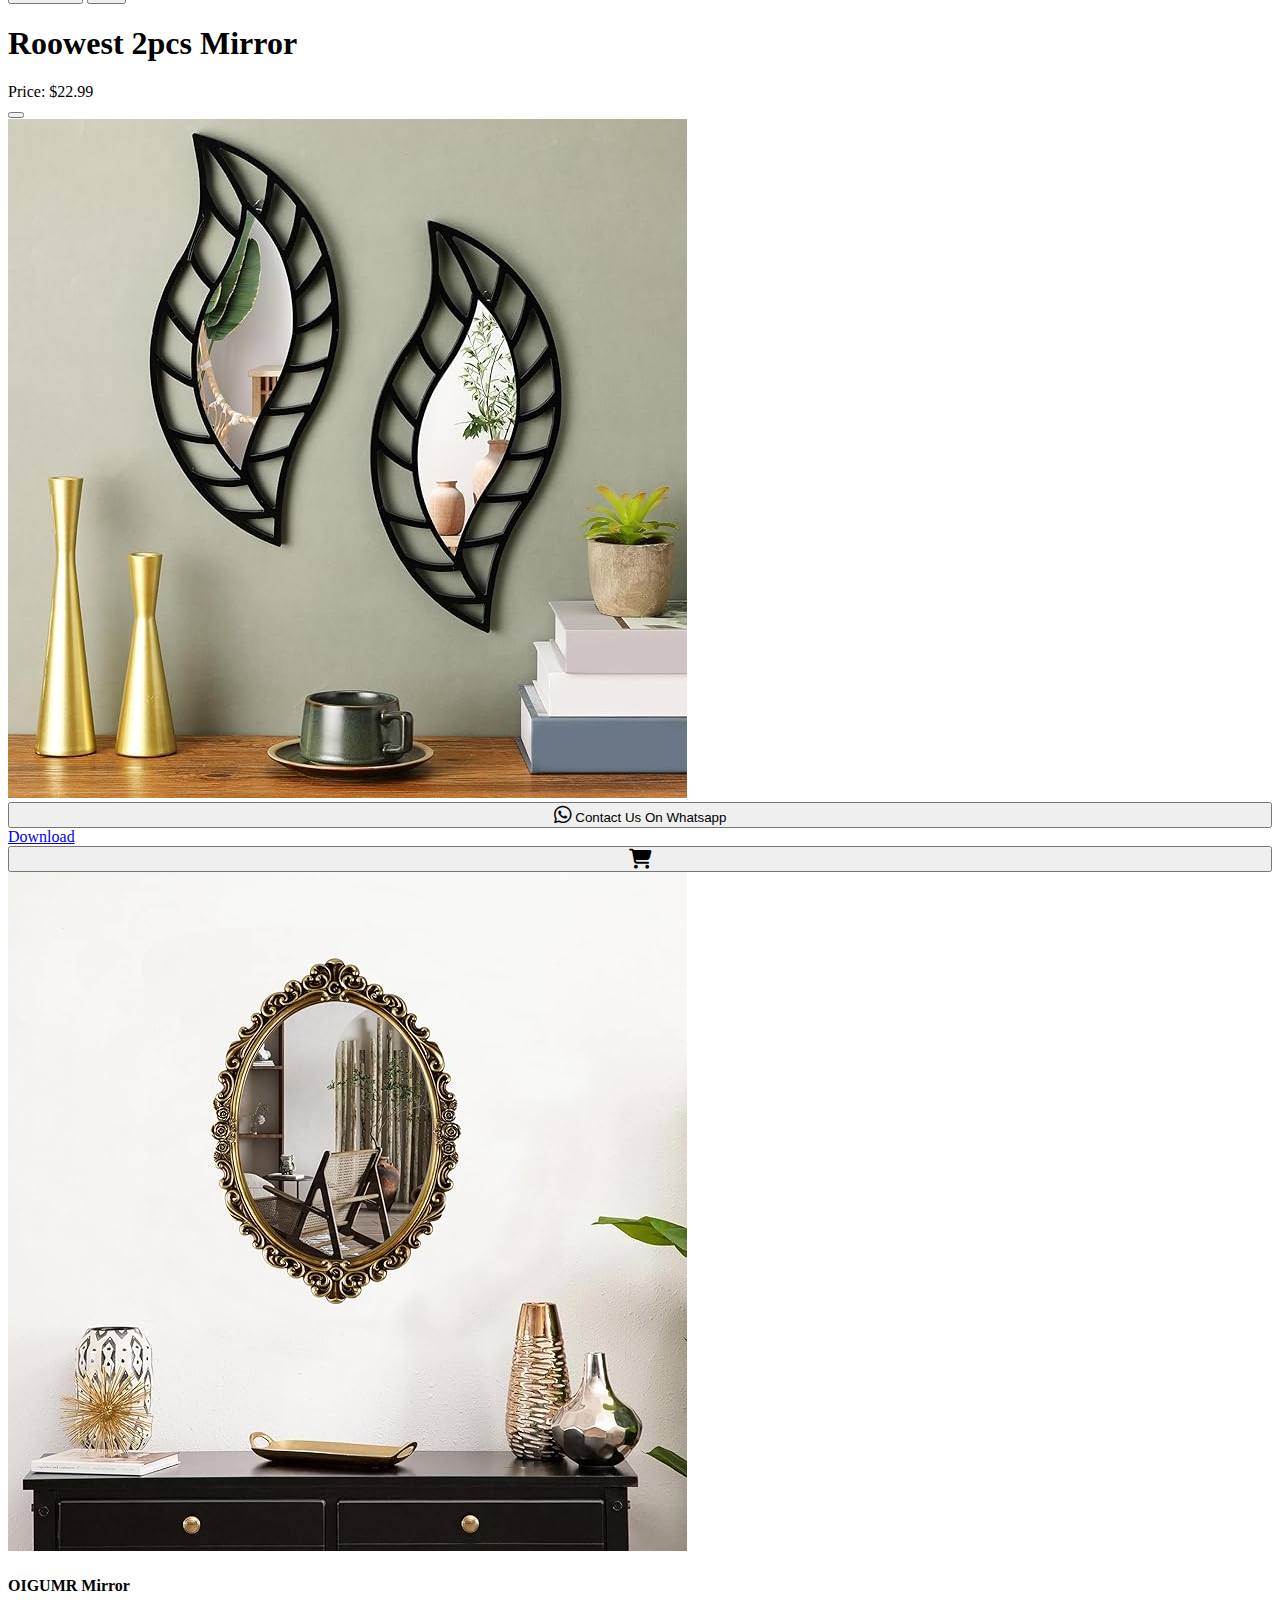
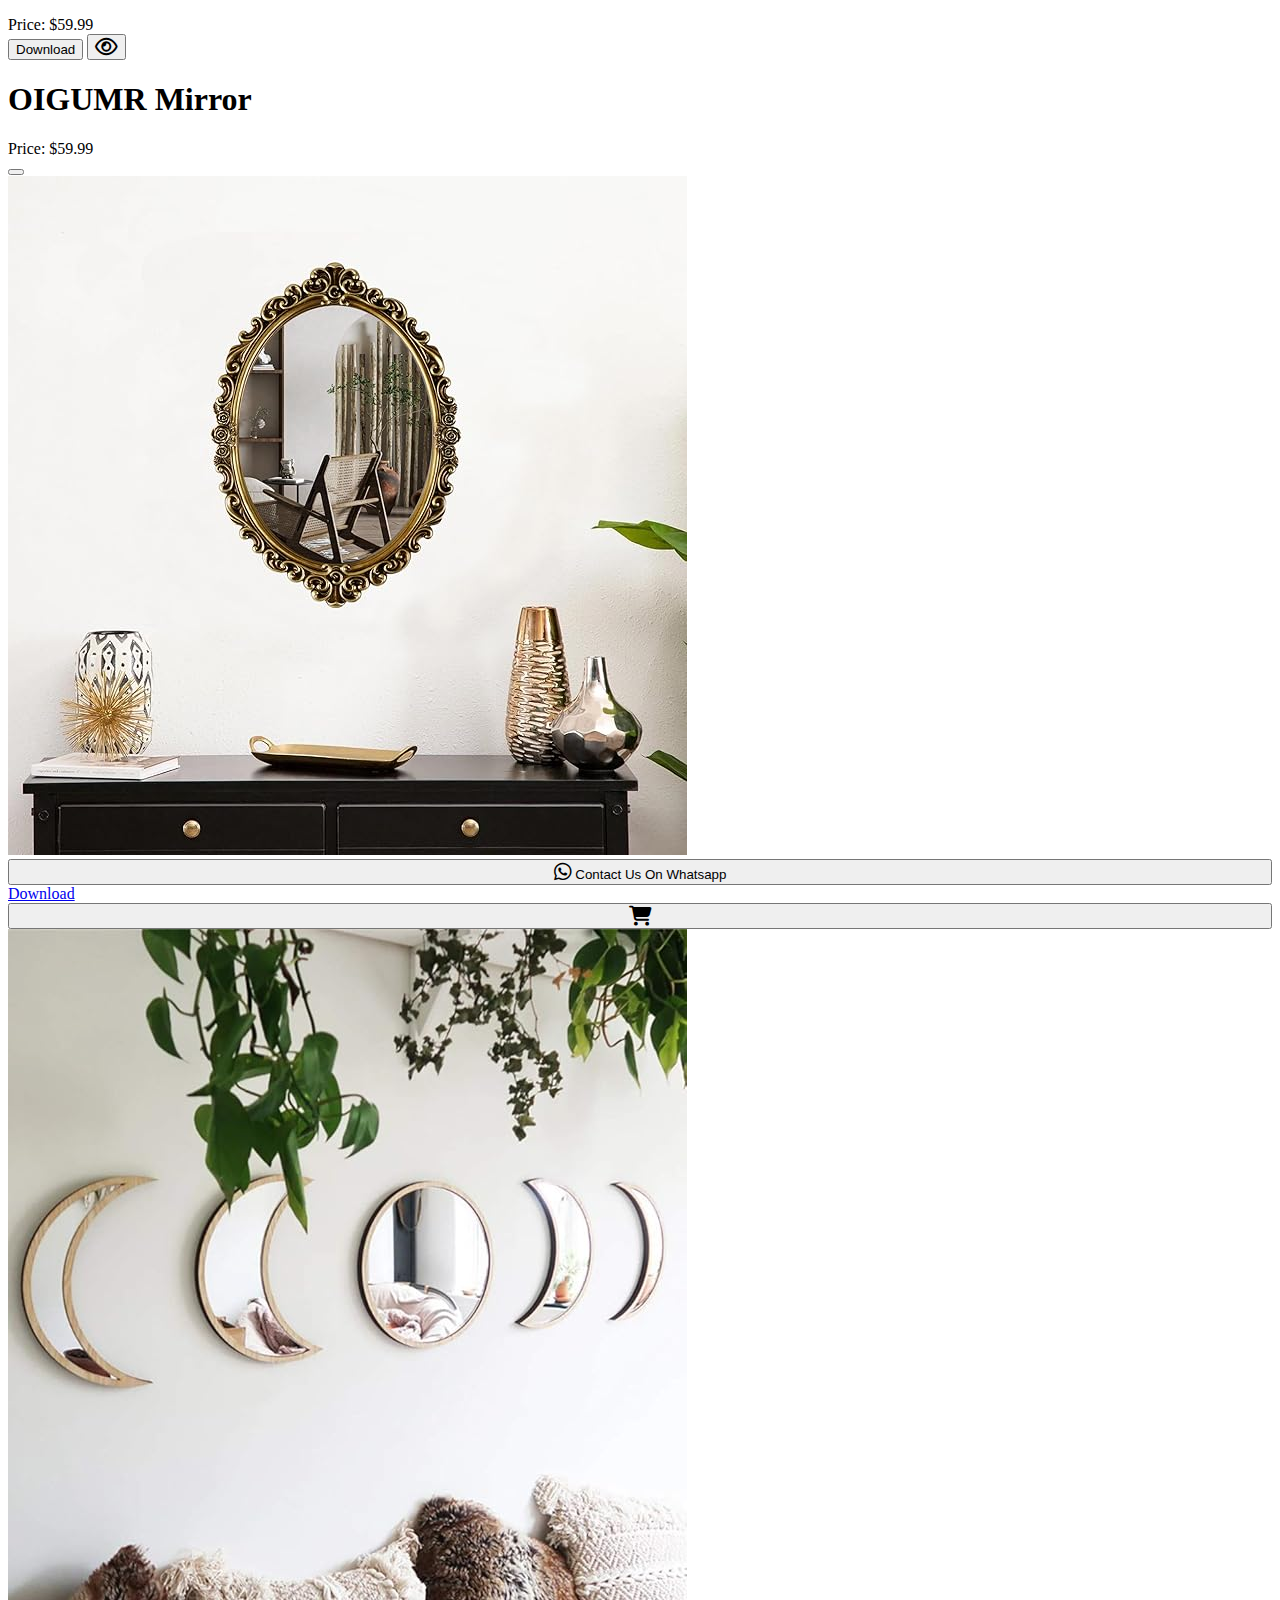
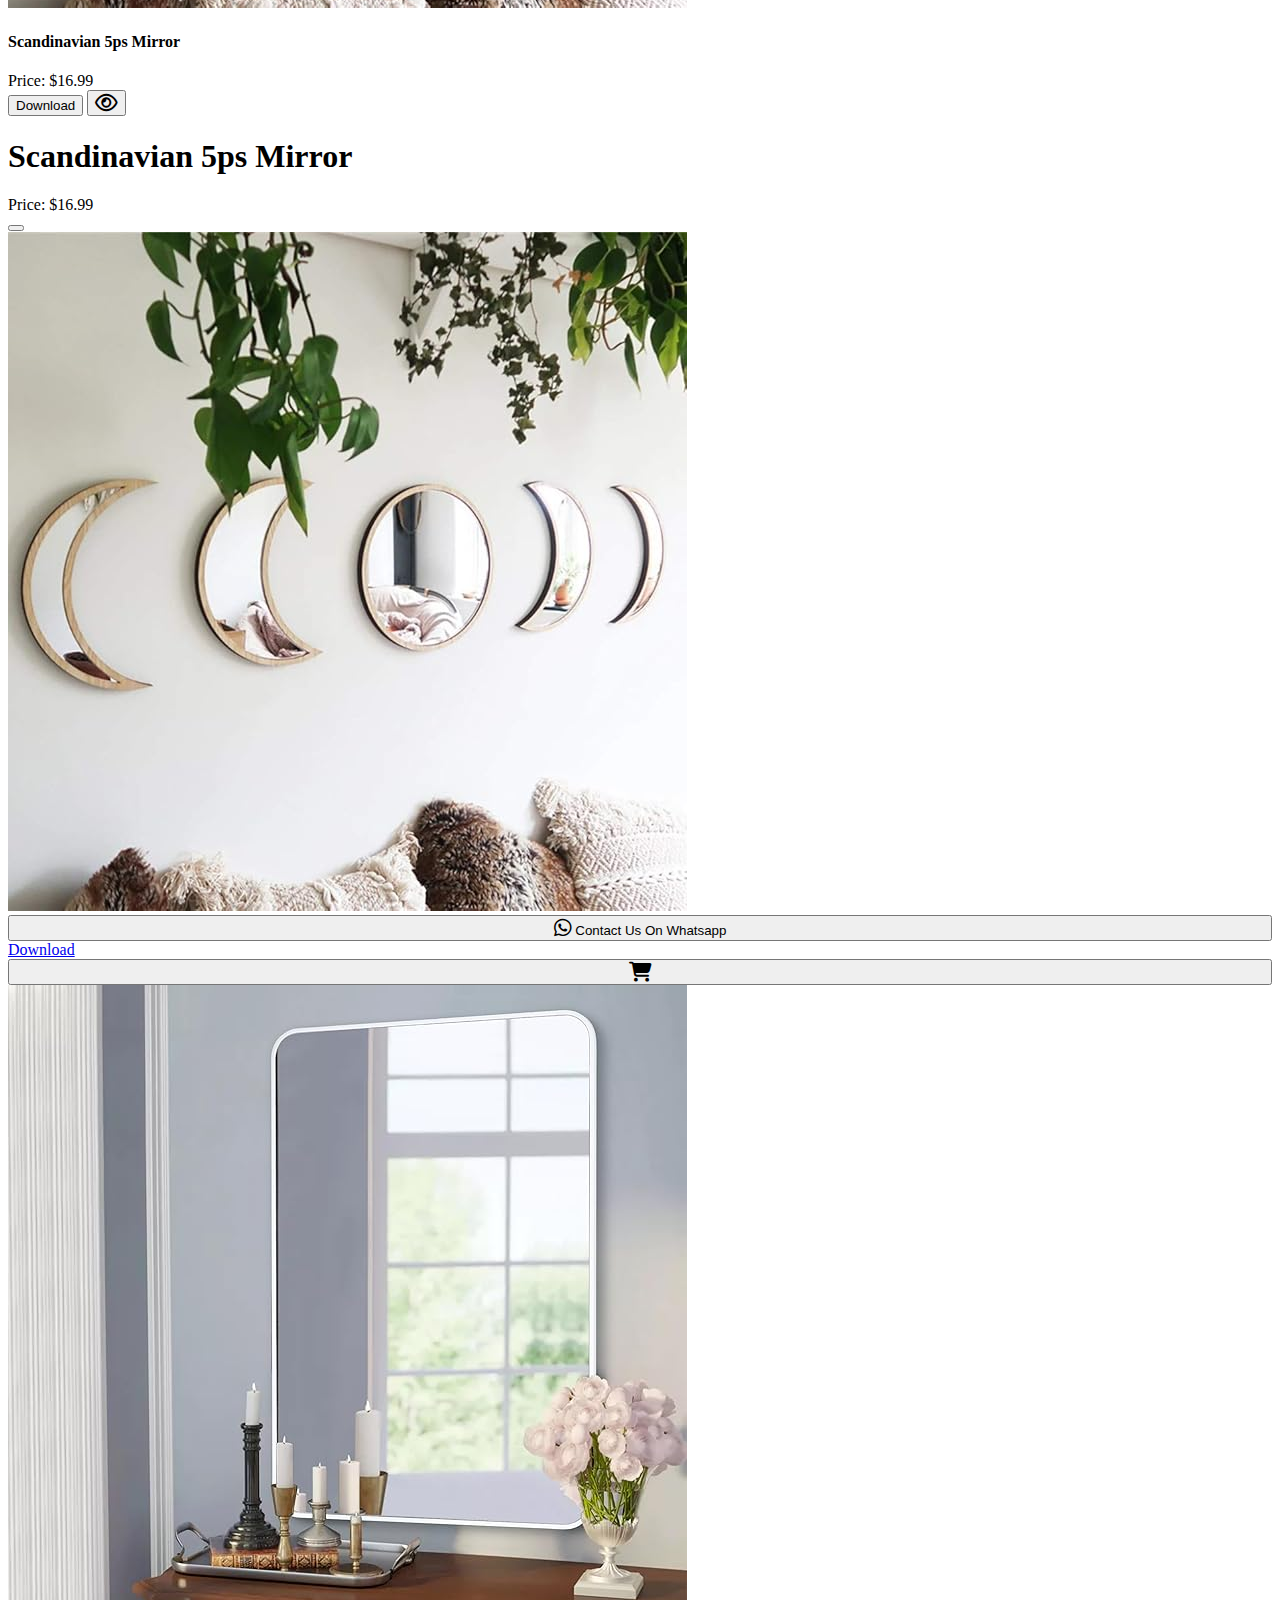
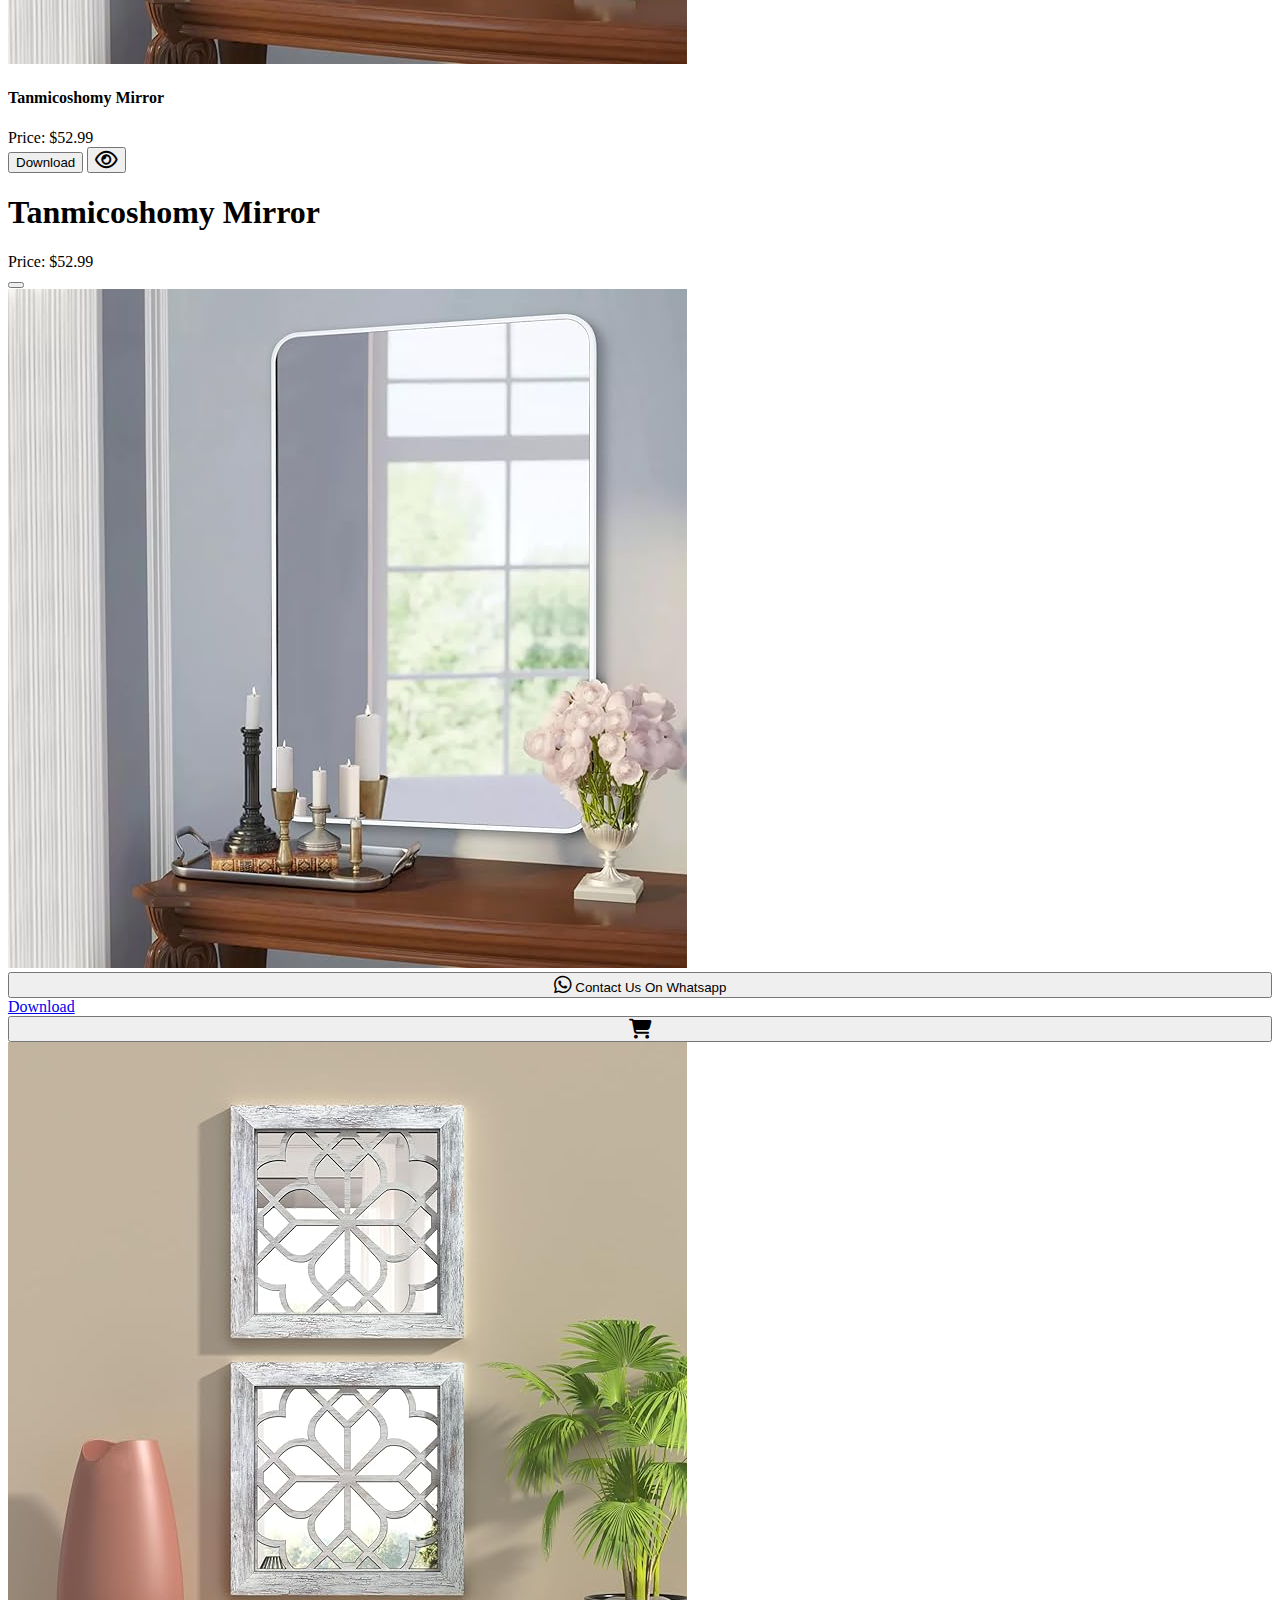
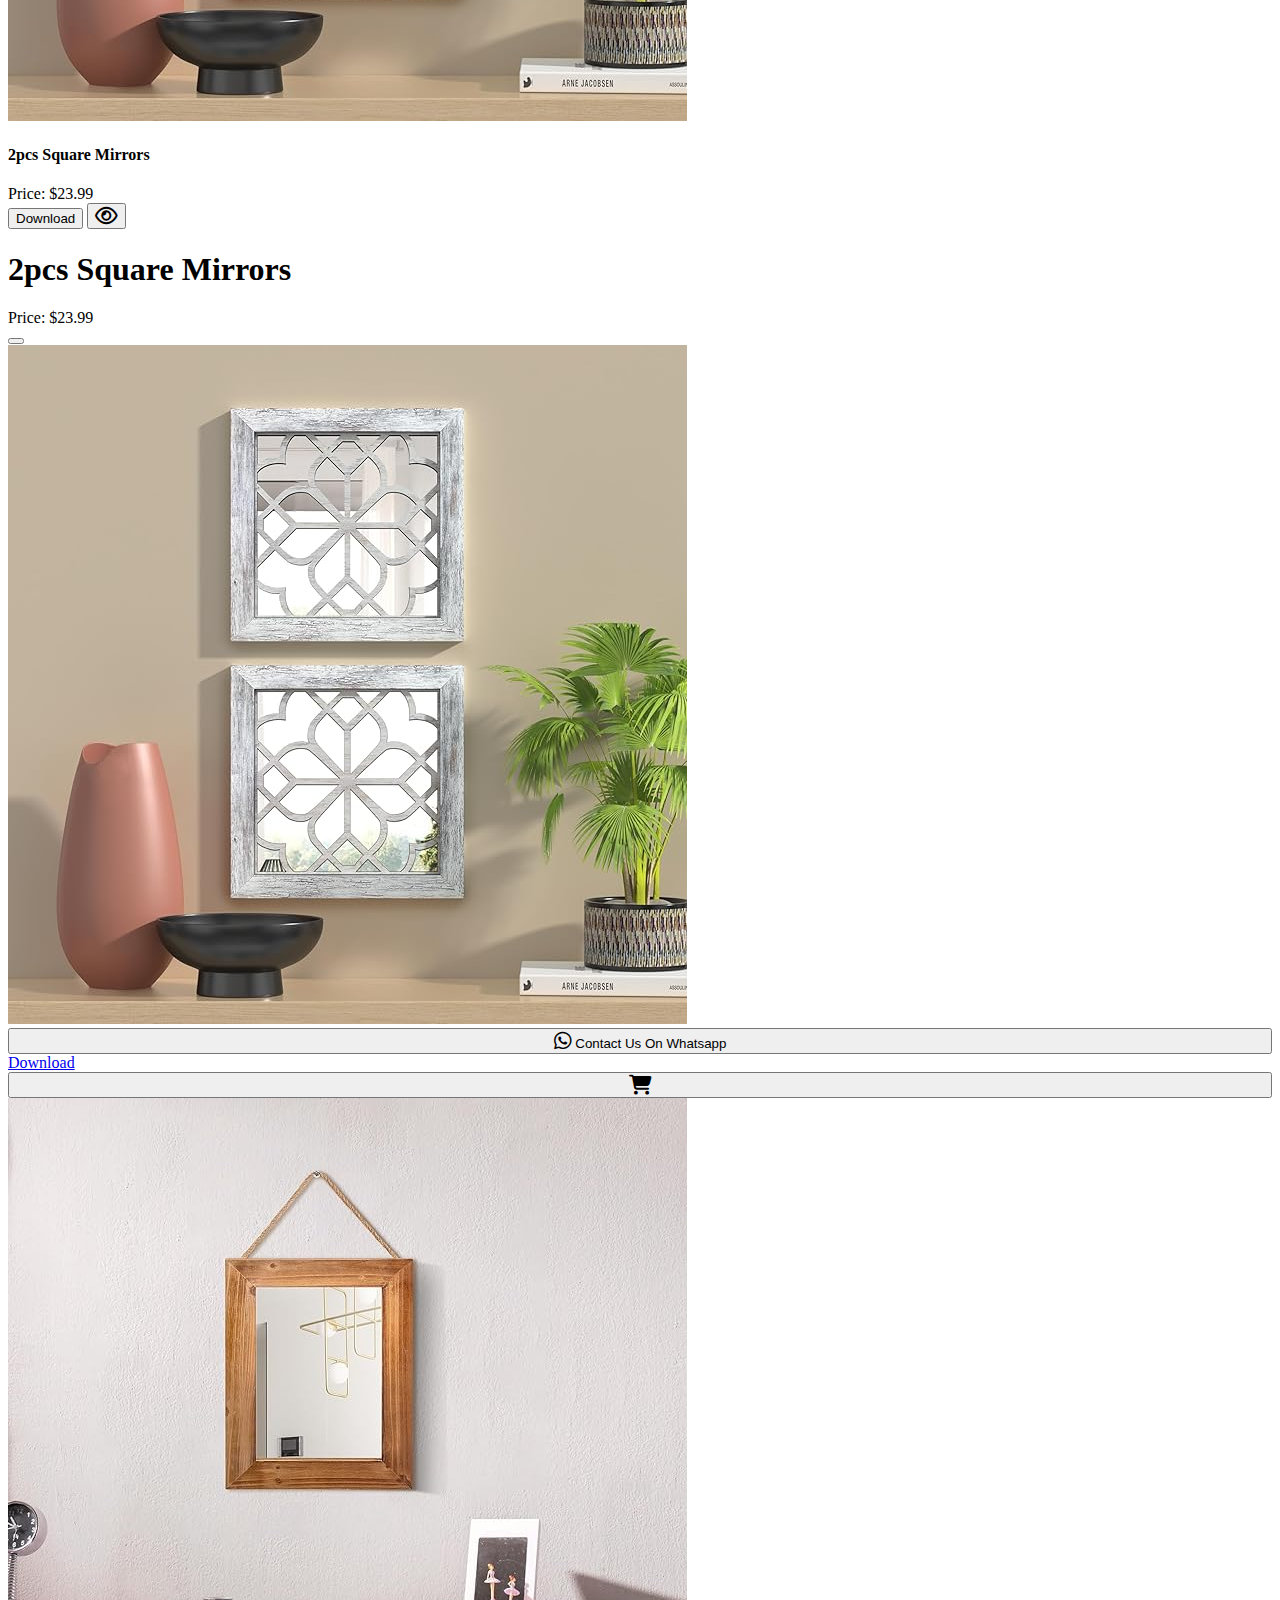
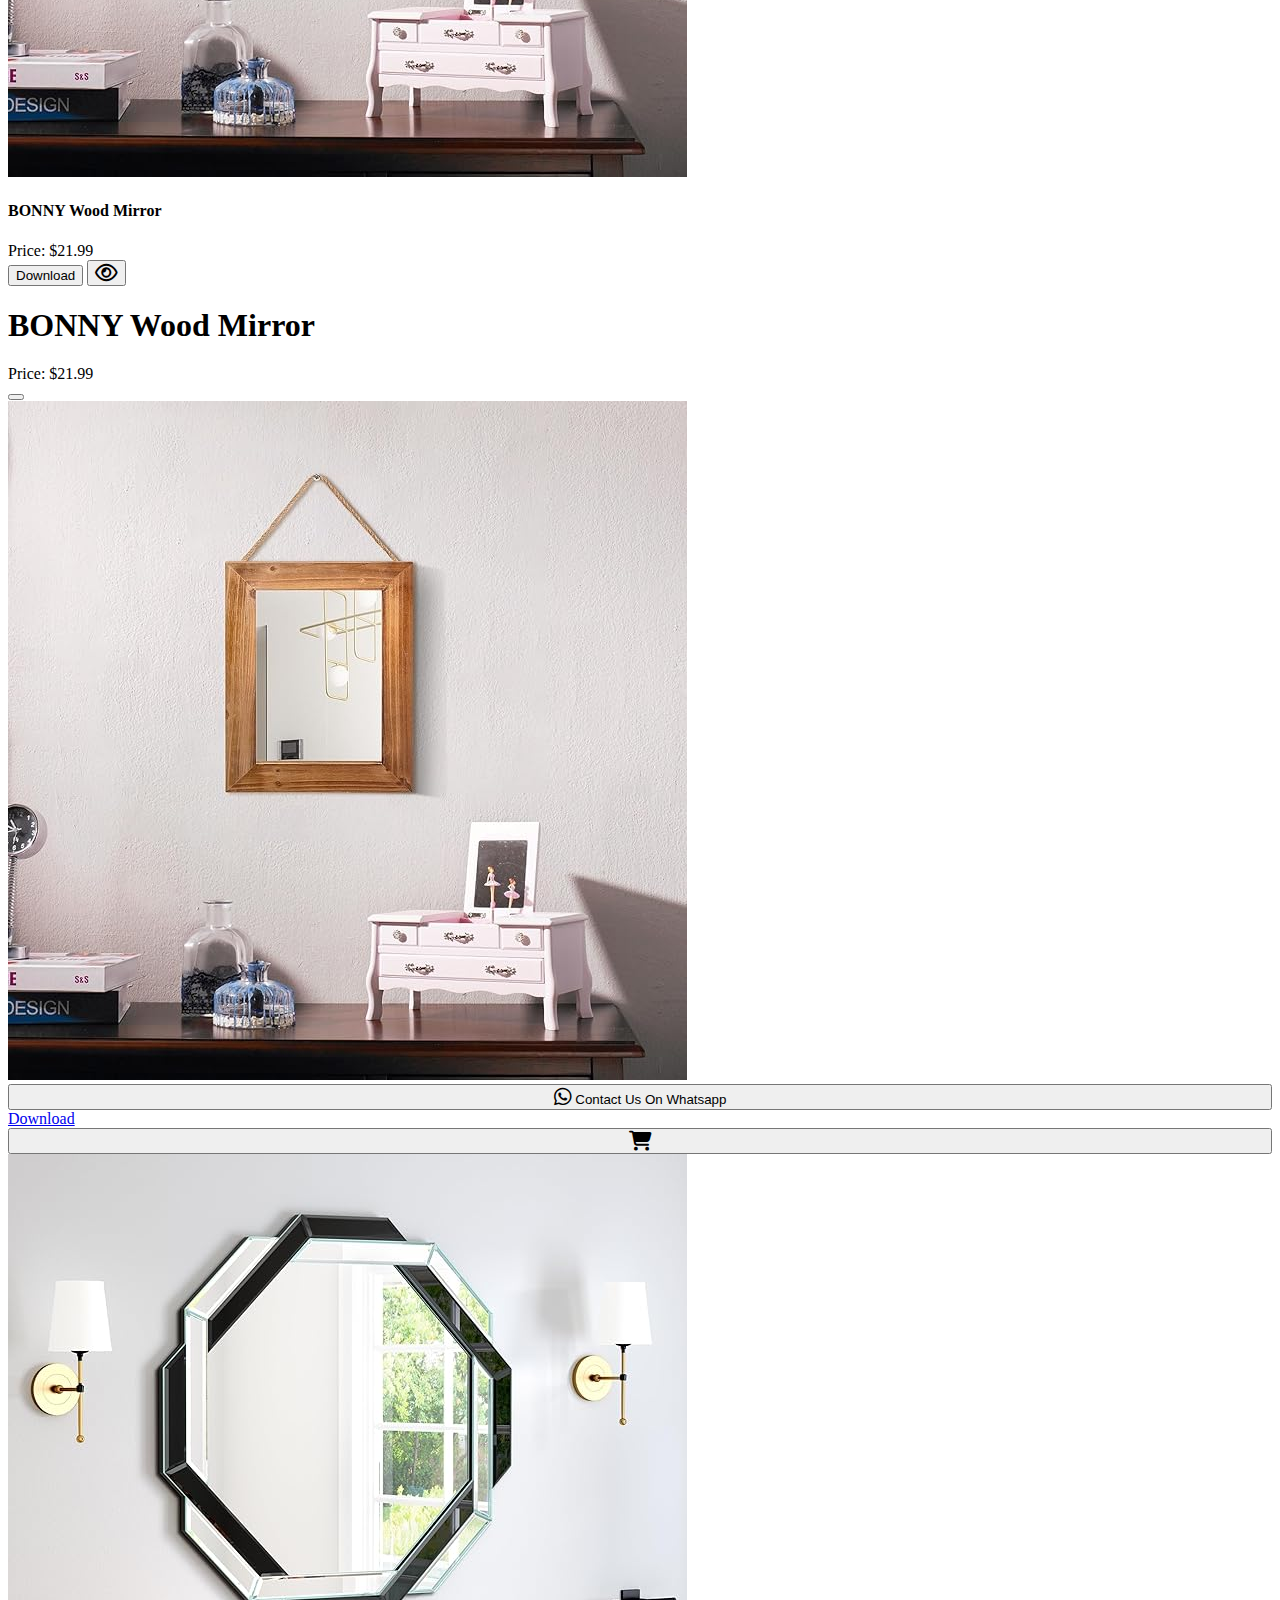
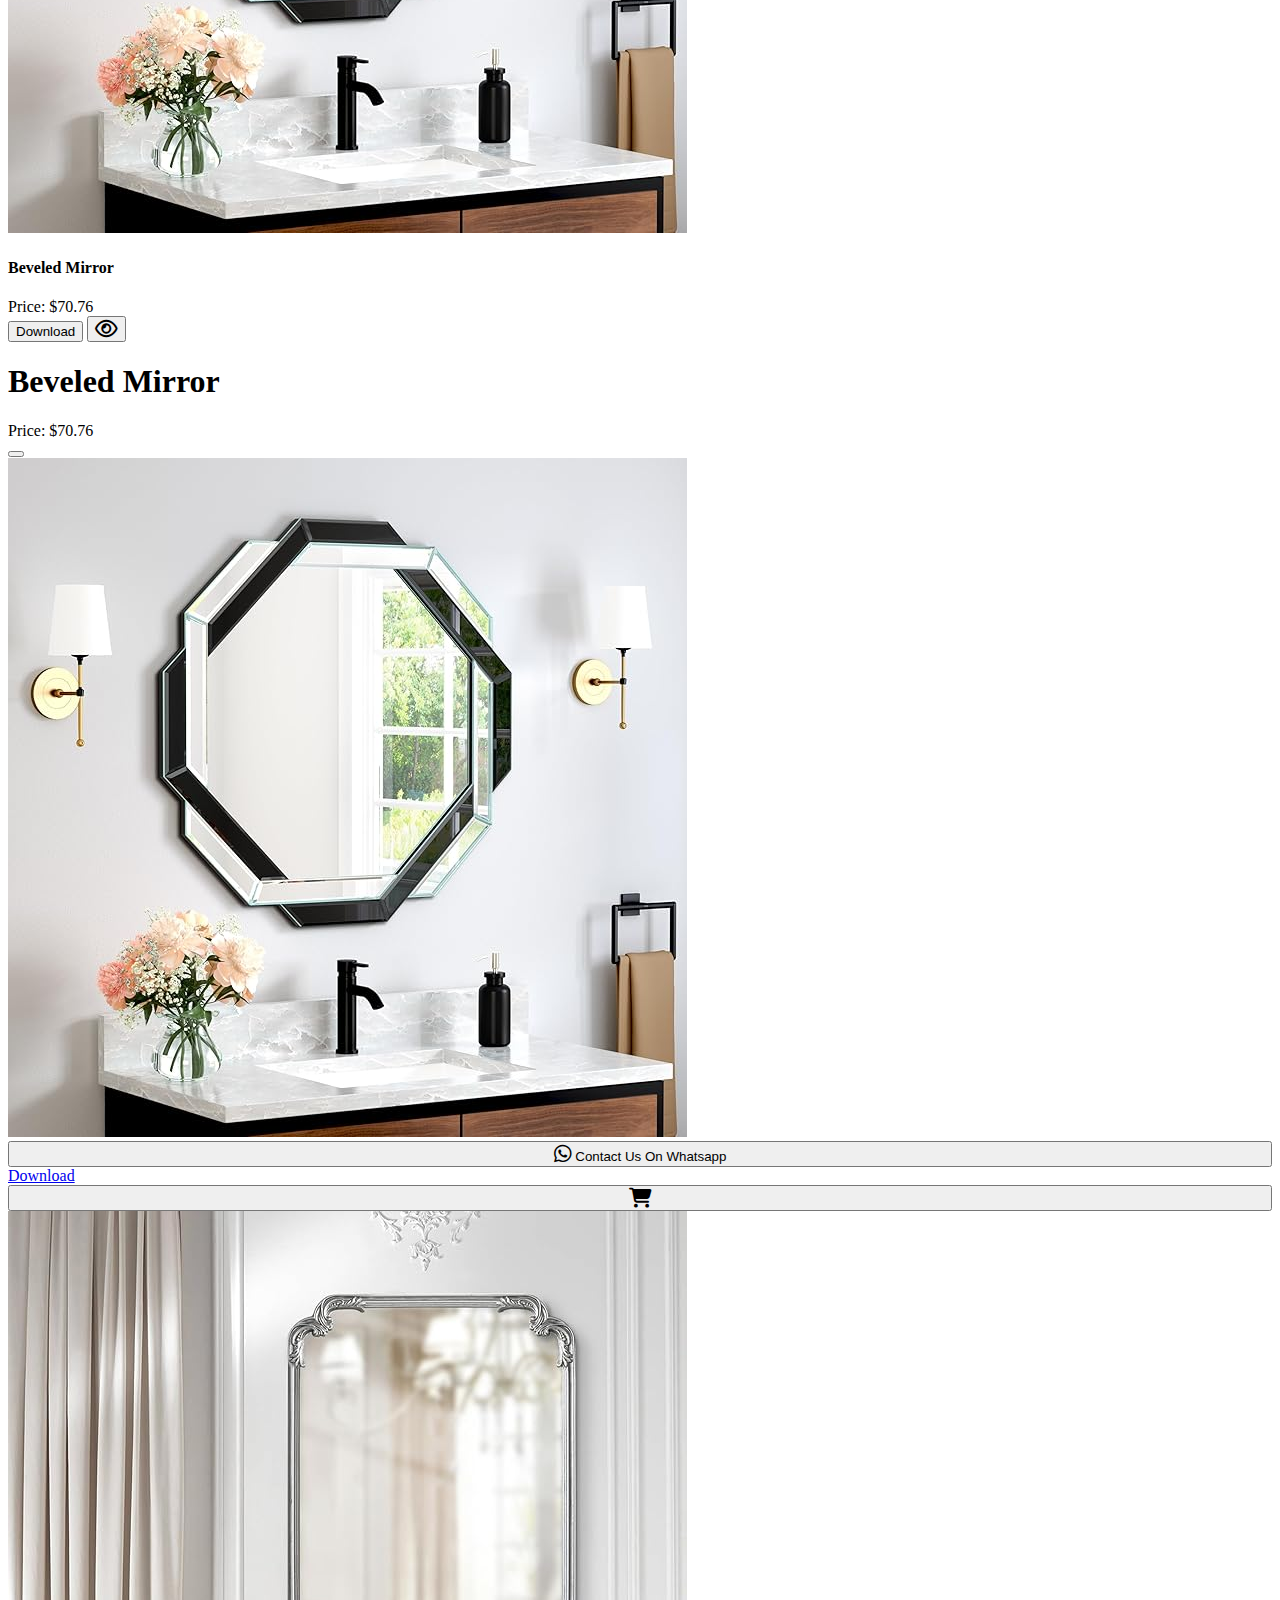
<file: decorative.html>
<!DOCTYPE html>
<html lang="en">
<head>
    <meta charset="UTF-8">
    <meta name="viewport" content="width=device-width, initial-scale=1.0">
    <title>Clear Reflections</title>
    <link href="https://cdn.jsdelivr.net/npm/bootstrap@5.3.6/dist/css/bootstrap.min.css" rel="stylesheet" integrity="sha384-4Q6Gf2aSP4eDXB8Miphtr37CMZZQ5oXLH2yaXMJ2w8e2ZtHTl7GptT4jmndRuHDT" crossorigin="anonymous">
    <script src="https://cdn.jsdelivr.net/npm/bootstrap@5.3.6/dist/js/bootstrap.bundle.min.js" integrity="sha384-j1CDi7MgGQ12Z7Qab0qlWQ/Qqz24Gc6BM0thvEMVjHnfYGF0rmFCozFSxQBxwHKO" crossorigin="anonymous"></script>
    <link rel="stylesheet" href="https://cdnjs.cloudflare.com/ajax/libs/font-awesome/6.7.2/css/all.min.css" integrity="sha512-Evv84Mr4kqVGRNSgIGL/F/aIDqQb7xQ2vcrdIwxfjThSH8CSR7PBEakCr51Ck+w+/U6swU2Im1vVX0SVk9ABhg==" crossorigin="anonymous" referrerpolicy="no-referrer" />
    <script src="https://cdnjs.cloudflare.com/ajax/libs/jquery/3.7.1/jquery.min.js" integrity="sha512-v2CJ7UaYy4JwqLDIrZUI/4hqeoQieOmAZNXBeQyjo21dadnwR+8ZaIJVT8EE2iyI61OV8e6M8PP2/4hpQINQ/g==" crossorigin="anonymous" referrerpolicy="no-referrer"></script>
<script src="contactus.js"></script>
  <!-- bootstrapt css -->
  <link href="https://cdn.jsdelivr.net/npm/bootstrap@5.0.2/dist/css/bootstrap.min.css" rel="stylesheet"
    integrity="sha384-EVSTQN3/azprG1Anm3QDgpJLIm9Nao0Yz1ztcQTwFspd3yD65VohhpuuCOmLASjC" crossorigin="anonymous" />
  <!-- icons -->
  <link rel="stylesheet" href="https://cdn.jsdelivr.net/npm/bootstrap-icons@1.11.3/font/bootstrap-icons.css">
  <!-- logo -->
  <link rel="icon" style="width: 100%; height: 100%;" type="image/png" href="HomePageImages/MERCIADO LOGO.png">
</head>
<body>
       
 <!-- nav starts -->
    <nav class="navbar navbar-expand-lg p-3 mb-2 p-0 mb-2 navbar navbar-dark bg-dark" >
  <div class="container-fluid">
    
    <a class="navbar-brand" id="no" style="no:hover{color:none; background-color: none;}" href="index.html" > <img src="images/Screenshot_20250603-120353_1 (1) (1)_1 (2).png " style="height: 40px;" alt=""></a> <a href="" style="text-decoration: none;"><h5 style="color: white;" class="mt-2 ms-0">Clear Reflections</h5> </a>
    <button class="navbar-toggler" type="button" data-bs-toggle="collapse" data-bs-target="#navbarSupportedContent" aria-controls="navbarSupportedContent" aria-expanded="false" aria-label="Toggle navigation">
      <span class="navbar-toggler-icon"></span>
    </button>
    <div class="collapse navbar-collapse" id="navbarSupportedContent" style="color: white;">
      <ul class="nav nav-underline navbar-nav me-auto mb-0 mb-lg-0">
        <li class="nav-item">
          <a class="nav-link ms-4" aria-current="page" href="index.html" style="color: white;">Home</a>
        </li>
        <li class="nav-item">
          <a class="nav-link ms-4" href="aboutus.html" style="color: white;">About Us </a>
        </li>
        <li class="nav-item">
          <a class="nav-link ms-4" href="contactus.html" style="color: white;">Contact Us </a>
        </li>
        <li class="nav-item dropdown ms-4">
          <a class="nav-link dropdown-toggle" href="#" role="button" id="categories" style="color: white;" data-bs-toggle="dropdown" aria-expanded="false">
           Mirror Categories
          </a>
          <ul class="dropdown-menu">
             <li><a class="dropdown-item" href="dl.html">Drawing/Living Mirror</a></li>
            <li><hr class="dropdown-divider"></li>
            <li><a class="dropdown-item" href="Bathroom.html">Bathroom Mirror</a></li>
             <li><hr class="dropdown-divider"></li>
              <li><a class="dropdown-item" href="Dressing.html">Dressing Mirror</a></li>
              <li><hr class="dropdown-divider"></li>
               <li><a class="dropdown-item" href="Bedroom.html">Bedroom Mirror</a></li>
          </ul>
        </li>
        <li class="nav-item dropdown ms-4">
          <a class="nav-link dropdown-toggle" href="#" role="button" id="frames" style="color: white;" data-bs-toggle="dropdown" aria-expanded="false">
            Frames
          </a>
          <ul class="dropdown-menu">
             <li><a class="dropdown-item" href="woodenframe.html">Wooden Frames</a></li>
              <li><hr class="dropdown-divider"></li>
            <li><a class="dropdown-item" href="metalframe.html">Metal Frames</a></li>
            <li><hr class="dropdown-divider"></li>
            <li><a class="dropdown-item" href="led.html">LED Mirrors</a></li>
            <li><hr class="dropdown-divider"></li>
            <li><a class="dropdown-item" href="acrylic.html">Acrylic Mirrors</a></li>
             <li><hr class="dropdown-divider"></li>
              <li><a class="dropdown-item" href="decorative.html">Decorative Mirrors</a></li>
          </ul>
      </ul>
      
    </div>
  </div>
  
</nav>
<!-- nav ends -->

<!-- drawing/living mirror -->

<!-- heading -->
 <h2 class="heading mt-5 p-3 mb-2 mt-3" style="display: flex; flex-wrap: wrap; justify-self: center; justify-content: center; font-family: 'Times New Roman', Times, serif; font-weight: bolder; color: black;">Decorative Mirrors</h2>
 <!-- heading ends -->


<!-- cards starts -->
 <div class="container">
 <div class="row row-cols-1 row-cols-md-4 g-4 mt-3">
  <div class="col">
    <div class="card">
      <img src="images/bedroom mirrors/Hlartdecor 1.jpg" class="card-img-top" alt="...">
      <div class="card-body">
        <h4 class="card-title">Hlartdecor Mirror</h4>
        <a href="" style="text-decoration: none; color: black;">Price: $90.93</a> <br>
      <a href="word documents/Hlartdecor Helicoid Frameless Beveled Decor Silver Polished Mirror for Wall Decorating.docx" download="Hlartdecor Helicoid Frameless Beveled Decor Silver Polished Mirror for Wall Decorating.docx" style="width: auto;"   class="btn btn-dark mt-3 ms-1">Download</button></a>        <!-- Button trigger modal -->
<button style="width: auto;" type="button" class="btn btn-secondary mt-3 ms-0" id="button" data-bs-toggle="modal" data-bs-target="#exampleModal">
  <i style="font-size: 20px;" class="fa-regular fa-eye"></i>
</button>
       
<!-- Modal -->
<div class="modal fade" id="exampleModal" tabindex="-1" aria-labelledby="exampleModalLabel" aria-hidden="true">
  <div class="modal-dialog ">
    <div class="modal-content">
      <div class="modal-header">
        <h1 class="modal-title fs-5" id="exampleModalLabel">Hlartdecor Mirror</h1>
        <a href="" style="text-decoration: none; color: black;" class="ms-5">Price: $90.93</a> <br>
        <button type="button" class="btn-close" data-bs-dismiss="modal" aria-label="Close"></button>
      </div>
      <div class="modal-body">
        <img src="images/bedroom mirrors/Hlartdecor 1.jpg" class="img-fluid" alt="...">
        <a href="https://www.whatsapp.com/" class="mt-4 ms-2 "><button class="btn btn-success mt-4" style="width: 100%;"><i style="font-size: 20px;" class="fa-brands fa-whatsapp  mt-1"></i>   Contact Us On Whatsapp </button></a>
        <a href="word documents/Hlartdecor Helicoid Frameless Beveled Decor Silver Polished Mirror for Wall Decorating.docx" download="Hlartdecor Helicoid Frameless Beveled Decor Silver Polished Mirror for Wall Decorating.docx" style="width: 100%;;"   class="btn btn-dark mt-3 ms-2">Download</button></a>
         <button onclick="" class="btn btn-dark mt-2 ms-2" style="width: 100%;" id="btn1"><i class="fa-solid fa-cart-shopping" style="font-size: 20px; "></i></button>
                <h3 id="p1" style="display: none; width: 60%; position: absolute; bottom: 180px; border-radius: 20px; width: auto;" class="text-light bg-dark "><i class="fa-solid fa-cart-shopping ms-3" style="font-size: 20px; ">Added To Cart</i></h3>
        
      </div>
      
    </div>
  </div>
</div>
      </div>
    </div>
  </div>
  <div class="col">
    <div class="card">
      <img src="images/bedroom mirrors/DMDFIRST 1.jpg" class="card-img-top" alt="...">
      <div class="card-body">
        <h4 class="card-title">DMDFIRST Mirror</h4>
        <a href="" style="text-decoration: none; color: black;">Price: $35.00</a> <br>
       <a href="word documents/DMDFIRST Heart Shaped Silver Glass Mirror 2 Pack 12x12inch Crystal Crush Diamond Decor Chain Mirror for Wall Decoration.docx" download="DMDFIRST Heart Shaped Silver Glass Mirror 2 Pack 12x12inch Crystal Crush Diamond Decor Chain Mirror for Wall Decoration.docx"><button style="width: auto;"  class="btn btn-dark mt-3 ms-1">Download</button></a> <!-- Button trigger modal -->
<button style="width: auto;" type="button" class="btn btn-secondary mt-3 ms-0" id="button" data-bs-toggle="modal" data-bs-target="#modal1">
  <i style="font-size: 20px;" class="fa-regular fa-eye"></i>
</button>
       
<!-- Modal -->
<div class="modal fade" id="modal1" tabindex="-1" aria-labelledby="modal1Label" aria-hidden="true">
  <div class="modal-dialog ">
    <div class="modal-content">
      <div class="modal-header">
        <h1 class="modal-title fs-5" id="modal1">DMDFIRST Mirror</h1>
        <a href="" style="text-decoration: none; color: black;" class="ms-5">Price: $35.00</a> <br>
        <button type="button" class="btn-close" data-bs-dismiss="modal" aria-label="Close"></button>
      </div>
      <div class="modal-body">
        <img src="images/bedroom mirrors/DMDFIRST 1.jpg" class="img-fluid" alt="...">
        <a href="https://www.whatsapp.com/" class="mt-4 ms-2 "><button class="btn btn-success mt-4" style="width: 100%;"><i style="font-size: 20px;" class="fa-brands fa-whatsapp  mt-1"></i>   Contact Us On Whatsapp </button></a>
        <a href="word documents/DMDFIRST Heart Shaped Silver Glass Mirror 2 Pack 12x12inch Crystal Crush Diamond Decor Chain Mirror for Wall Decoration.docx" download="DMDFIRST Heart Shaped Silver Glass Mirror 2 Pack 12x12inch Crystal Crush Diamond Decor Chain Mirror for Wall Decoration.docx" style="width: 100%;;"   class="btn btn-dark mt-3 ms-2">Download</button></a>
                <button onclick="" class="btn btn-dark mt-2 ms-2" style="width: 100%;" id="btn2"><i class="fa-solid fa-cart-shopping" style="font-size: 20px; "></i></button>
                <h3 id="p2" style="display: none; width: 60%; position: absolute; bottom: 180px; border-radius: 20px; width: auto;" class="text-light bg-dark "><i class="fa-solid fa-cart-shopping ms-3" style="font-size: 20px; ">Added To Cart</i></h3>
      </div>
      
    </div>
  </div>
</div>
      </div>
    </div>
  </div>
  <div class="col">
    <div class="card">
      <img src="images/bedroom mirrors/Roowest 1.jpg" class="card-img-top" alt="...">
      <div class="card-body">
        <h4 class="card-title">Roowest 2pcs Mirror</h4>
        <a href="" style="text-decoration: none; color: black;">Price: $22.99</a> <br>
           <a href="word documents/Roowest 2 Pcs Decorative Mirror Wall Decor Leaf Teardrop Mirror Wall Mounted Decorations for Living Room Bedroom Bathroom Vanity Entryway Office.docx" download="Roowest 2 Pcs Decorative Mirror Wall Decor Leaf Teardrop Mirror Wall Mounted Decorations for Living Room Bedroom Bathroom Vanity Entryway Office.docx"><button style="width: auto;"  class="btn btn-dark mt-3 ms-1">Download</button></a>   <!-- Button trigger modal -->
<button style="width: auto;" type="button" class="btn btn-secondary mt-3 ms-0" id="button" data-bs-toggle="modal" data-bs-target="#modal2">
  <i style="font-size: 20px;" class="fa-regular fa-eye"></i>
</button>
       
<!-- Modal -->
<div class="modal fade" id="modal2" tabindex="-1" aria-labelledby="modal2Label" aria-hidden="true">
  <div class="modal-dialog ">
    <div class="modal-content">
      <div class="modal-header">
        <h1 class="modal-title fs-5" id="modal2">Roowest 2pcs Mirror</h1>
        <a href="" style="text-decoration: none; color: black;" class="ms-5">Price: $22.99</a> <br>
        <button type="button" class="btn-close" data-bs-dismiss="modal" aria-label="Close"></button>
      </div>
      <div class="modal-body">
        <img src="images/bedroom mirrors/Roowest 1.jpg" class="img-fluid" alt="...">
        <a href="https://www.whatsapp.com/" class="mt-4 ms-2 "><button class="btn btn-success mt-4" style="width: 100%;"><i style="font-size: 20px;" class="fa-brands fa-whatsapp  mt-1"></i>   Contact Us On Whatsapp </button></a>
        <a href="word documents/Roowest 2 Pcs Decorative Mirror Wall Decor Leaf Teardrop Mirror Wall Mounted Decorations for Living Room Bedroom Bathroom Vanity Entryway Office.docx" download="Roowest 2 Pcs Decorative Mirror Wall Decor Leaf Teardrop Mirror Wall Mounted Decorations for Living Room Bedroom Bathroom Vanity Entryway Office.docx" style="width: 100%;;"   class="btn btn-dark mt-3 ms-2">Download</button></a>
                <button onclick="" class="btn btn-dark mt-2 ms-2" style="width: 100%;" id="btn3"><i class="fa-solid fa-cart-shopping" style="font-size: 20px; "></i></button>
                <h3 id="p3" style="display: none; width: 60%; position: absolute; bottom: 180px; border-radius: 20px; width: auto;" class="text-light bg-dark "><i class="fa-solid fa-cart-shopping ms-3" style="font-size: 20px; ">Added To Cart</i></h3>
      </div>
      
    </div>
  </div>
</div>
      </div>
    </div>
  </div>
  <div class="col">
    <div class="card">
      <img src="images/bedroom mirrors/OIGUMR 1.jpg" class="card-img-top" alt="...">
      <div class="card-body">
    <h4 class="card-title">OIGUMR Mirror</h4>
        <a href="" style="text-decoration: none; color: black;">Price: $59.99</a> <br>
      <a href="word documents/OIGUMR Oval Wall Mirror Mirror Vintage Hanging Mirrors for Bedroom Living.docx" download="OIGUMR Oval Wall Mirror Mirror Vintage Hanging Mirrors for Bedroom Living.docx"><button style="width: auto;"  class="btn btn-dark mt-3 ms-1">Download</button></a> <!-- Button trigger modal -->
<button style="width: auto;" type="button" class="btn btn-secondary mt-3 ms-0" id="button" data-bs-toggle="modal" data-bs-target="#modal3">
  <i style="font-size: 20px;" class="fa-regular fa-eye"></i>
</button>
       
<!-- Modal -->
<div class="modal fade" id="modal3" tabindex="-1" aria-labelledby="modal3Label" aria-hidden="true">
  <div class="modal-dialog ">
    <div class="modal-content">
      <div class="modal-header">
        <h1 class="modal-title fs-5" id="modal3">OIGUMR Mirror</h1>
        <a href="" style="text-decoration: none; color: black;" class="ms-5">Price: $59.99</a> <br>
        <button type="button" class="btn-close" data-bs-dismiss="modal" aria-label="Close"></button>
      </div>
      <div class="modal-body">
        <img src="images/bedroom mirrors/OIGUMR 1.jpg" class="img-fluid" alt="...">
        <a href="https://www.whatsapp.com/" class="mt-4 ms-2 "><button class="btn btn-success mt-4" style="width: 100%;"><i style="font-size: 20px;" class="fa-brands fa-whatsapp  mt-1"></i>   Contact Us On Whatsapp </button></a>
        <a href="word documents/OIGUMR Oval Wall Mirror Mirror Vintage Hanging Mirrors for Bedroom Living.docx" download="OIGUMR Oval Wall Mirror Mirror Vintage Hanging Mirrors for Bedroom Living.docx" style="width: 100%;;"   class="btn btn-dark mt-3 ms-2">Download</button></a>
                 <button onclick="" class="btn btn-dark mt-2 ms-2" style="width: 100%;" id="btn3"><i class="fa-solid fa-cart-shopping" style="font-size: 20px; "></i></button>
                <h3 id="p3" style="display: none; width: 60%; position: absolute; bottom: 180px; border-radius: 20px; width: auto;" class="text-light bg-dark "><i class="fa-solid fa-cart-shopping ms-3" style="font-size: 20px; ">Added To Cart</i></h3>
      </div>
      
    </div>
  </div>
</div>  
      

      
      </div>
    </div>
  </div>
</div>
</div>
 <!-- cards ends -->

 <!-- cards starts -->
 <div class="container">
 <div class="row row-cols-1 row-cols-md-4 g-4 mt-2">
  <div class="col">
    <div class="card">
      <img src="images/bedroom mirrors/Scandinavian 1.jpg" class="card-img-top" alt="...">
      <div class="card-body">
        <h4 class="card-title">Scandinavian 5ps Mirror</h4>
        <a href="" style="text-decoration: none; color: black;">Price: $16.99</a> <br>
             <a href="word documents/5 Pieces Scandinavian Natural Decor Acrylic Wall Decorative Mirror Interior Design Wooden Moon Phase Mirror Bohemian Wall Decoration for Home Living Room Bedroom Decor.docx" download="5 Pieces Scandinavian Natural Decor Acrylic Wall Decorative Mirror Interior Design Wooden Moon Phase Mirror Bohemian Wall Decoration for Home Living Room Bedroom Decor.docx"><button style="width: auto;"  class="btn btn-dark mt-3 ms-1">Download</button></a> <!-- Button trigger modal -->
<button style="width: auto;" type="button" class="btn btn-secondary mt-3 ms-0" id="button" data-bs-toggle="modal" data-bs-target="#modal4">
  <i style="font-size: 20px;" class="fa-regular fa-eye"></i>
</button>
       
<!-- Modal -->
<div class="modal fade" id="modal4" tabindex="-1" aria-labelledby="modal4Label" aria-hidden="true">
  <div class="modal-dialog ">
    <div class="modal-content">
      <div class="modal-header">
        <h1 class="modal-title fs-5" id="modal4">Scandinavian 5ps Mirror</h1>
        <a href="" style="text-decoration: none; color: black;" class="ms-5">Price: $16.99</a> <br>
        <button type="button" class="btn-close" data-bs-dismiss="modal" aria-label="Close"></button>
      </div>
      <div class="modal-body">
        <img src="images/bedroom mirrors/Scandinavian 1.jpg" class="img-fluid" alt="...">
        <a href="https://www.whatsapp.com/" class="mt-4 ms-2 "><button class="btn btn-success mt-4" style="width: 100%;"><i style="font-size: 20px;" class="fa-brands fa-whatsapp  mt-1"></i>   Contact Us On Whatsapp </button></a>
        <a href="word documents/5 Pieces Scandinavian Natural Decor Acrylic Wall Decorative Mirror Interior Design Wooden Moon Phase Mirror Bohemian Wall Decoration for Home Living Room Bedroom Decor.docx" download="5 Pieces Scandinavian Natural Decor Acrylic Wall Decorative Mirror Interior Design Wooden Moon Phase Mirror Bohemian Wall Decoration for Home Living Room Bedroom Decor.docx" style="width: 100%;;"   class="btn btn-dark mt-3 ms-2">Download</button></a>
                <button onclick="" class="btn btn-dark mt-2 ms-2" style="width: 100%;" id="btn4"><i class="fa-solid fa-cart-shopping" style="font-size: 20px; "></i></button>
                <h3 id="p4" style="display: none; width: 60%; position: absolute; bottom: 180px; border-radius: 20px; width: auto;" class="text-light bg-dark "><i class="fa-solid fa-cart-shopping ms-3" style="font-size: 20px; ">Added To Cart</i></h3>
      </div>
      
    </div>
  </div>
</div>  
      

      </div>
    </div>
  </div>
  <div class="col">
    <div class="card">
      <img src="images/bedroom mirrors/Tanmicoshomy 1.jpg" class="card-img-top" alt="...">
      <div class="card-body">
         <h4 class="card-title">Tanmicoshomy Mirror</h4>
        <a href="" style="text-decoration: none; color: black;">Price: $52.99</a> <br>
         <a href="word documents/Tanmicoshomy White Bathroom Wall Mirror.docx" download="Tanmicoshomy White Bathroom Wall Mirror.docx"><button style="width: auto;"  class="btn btn-dark mt-3 ms-1">Download</button></a> <!-- Button trigger modal -->
<button style="width: auto;" type="button" class="btn btn-secondary mt-3 ms-0" id="button" data-bs-toggle="modal" data-bs-target="#modal5">
  <i style="font-size: 20px;" class="fa-regular fa-eye"></i>
</button>
       
<!-- Modal -->
<div class="modal fade" id="modal5" tabindex="-1" aria-labelledby="modal5Label" aria-hidden="true">
  <div class="modal-dialog ">
    <div class="modal-content">
      <div class="modal-header">
        <h1 class="modal-title fs-5" id="modal5">Tanmicoshomy Mirror</h1>
        <a href="" style="text-decoration: none; color: black;" class="ms-5">Price: $52.99</a> <br>
        <button type="button" class="btn-close" data-bs-dismiss="modal" aria-label="Close"></button>
      </div>
      <div class="modal-body">
        <img src="images/bedroom mirrors/Tanmicoshomy 1.jpg" class="img-fluid" alt="...">
        <a href="https://www.whatsapp.com/" class="mt-4 ms-2 "><button class="btn btn-success mt-4" style="width: 100%;"><i style="font-size: 20px;" class="fa-brands fa-whatsapp  mt-1"></i>   Contact Us On Whatsapp </button></a>
        <a href="word documents/Tanmicoshomy White Bathroom Wall Mirror.docx" download="Tanmicoshomy White Bathroom Wall Mirror.docx" style="width: 100%;;"   class="btn btn-dark mt-3 ms-2">Download</button></a>
                <button onclick="" class="btn btn-dark mt-2 ms-2" style="width: 100%;" id="btn5"><i class="fa-solid fa-cart-shopping" style="font-size: 20px; "></i></button>
                <h3 id="p5" style="display: none; width: 60%; position: absolute; bottom: 180px; border-radius: 20px; width: auto;" class="text-light bg-dark "><i class="fa-solid fa-cart-shopping ms-3" style="font-size: 20px; ">Added To Cart</i></h3> 
      </div>
      
    </div>
  </div>
</div>  
      </div>
    </div>
  </div>
  <div class="col">
    <div class="card">
      <img src="images/bedroom mirrors/Square Rustic 1.jpg" class="card-img-top" alt="...">
      <div class="card-body">
        <h4 class="card-title">2pcs Square Mirrors</h4>
       <a href="" style="text-decoration: none; color: black;" >Price: $23.99</a> <br>
               <a href="word documents/2 PCS Square Rustic Wall Mirror.docx" download="2 PCS Square Rustic Wall Mirror.docx"><button style="width: auto;"  class="btn btn-dark mt-3 ms-1">Download</button></a> <!-- Button trigger modal -->
<button style="width: auto;" type="button" class="btn btn-secondary mt-3 ms-0" id="button" data-bs-toggle="modal" data-bs-target="#modal6">
  <i style="font-size: 20px;" class="fa-regular fa-eye"></i>
</button>
       
<!-- Modal -->
<div class="modal fade" id="modal6" tabindex="-1" aria-labelledby="modal6Label" aria-hidden="true">
  <div class="modal-dialog ">
    <div class="modal-content">
      <div class="modal-header">
        <h1 class="modal-title fs-5" id="modal6">2pcs Square Mirrors</h1>
        <a href="" style="text-decoration: none; color: black;" class="ms-5">Price: $23.99</a> <br>
        <button type="button" class="btn-close" data-bs-dismiss="modal" aria-label="Close"></button>
      </div>
      <div class="modal-body">
        <img src="images/bedroom mirrors/Square Rustic 1.jpg" class="img-fluid" alt="...">
        <a href="https://www.whatsapp.com/" class="mt-4 ms-2 "><button class="btn btn-success mt-4" style="width: 100%;"><i style="font-size: 20px;" class="fa-brands fa-whatsapp  mt-1"></i>   Contact Us On Whatsapp </button></a>
        <a href="word documents/2 PCS Square Rustic Wall Mirror.docx" download="2 PCS Square Rustic Wall Mirror.docx" style="width: 100%;;"   class="btn btn-dark mt-3 ms-2">Download</button></a>
                  <button onclick="" class="btn btn-dark mt-2 ms-2" style="width: 100%;" id="btn6"><i class="fa-solid fa-cart-shopping" style="font-size: 20px; "></i></button>
                <h3 id="p6" style="display: none; width: 60%; position: absolute; bottom: 180px; border-radius: 20px; width: auto;" class="text-light bg-dark "><i class="fa-solid fa-cart-shopping ms-3" style="font-size: 20px; ">Added To Cart</i></h3>
      </div>
      
    </div>
  </div>
</div>  
      </div>
    </div>
  </div>
  <div class="col">
    <div class="card">
      <img src="images/bedroom mirrors/dodo 1.jpg" class="card-img-top" alt="...">
      <div class="card-body">
         <h4 class="card-title">BONNY Wood Mirror</h4>
       <a href="" style="text-decoration: none; color: black;">Price: $21.99</a> <br>
              <a href="word documents/BONNY DODO Wood Mirror 16 X 12 in Farmhouse Solid Rectangle Wall Rustic Wooden Frames Mirrors with Hemp Rope Hanging Decoration for Bedroom.docx" download="BONNY DODO Wood Mirror 16 X 12 in Farmhouse Solid Rectangle Wall Rustic Wooden Frames Mirrors with Hemp Rope Hanging Decoration for Bedroom.docx"><button style="width: auto;"  class="btn btn-dark mt-3 ms-1">Download</button></a> <!-- Button trigger modal -->
<button style="width: auto;" type="button" class="btn btn-secondary mt-3 ms-0" id="button" data-bs-toggle="modal" data-bs-target="#modal7">
  <i style="font-size: 20px;" class="fa-regular fa-eye"></i>
</button>
       
<!-- Modal -->
<div class="modal fade" id="modal7" tabindex="-1" aria-labelledby="modal7Label" aria-hidden="true">
  <div class="modal-dialog ">
    <div class="modal-content">
      <div class="modal-header">
        <h1 class="modal-title fs-5" id="modal7">BONNY Wood Mirror</h1>
        <a href="" style="text-decoration: none; color: black;" class="ms-5">Price: $21.99</a> <br>
        <button type="button" class="btn-close" data-bs-dismiss="modal" aria-label="Close"></button>
      </div>
      <div class="modal-body">
        <img src="images/bedroom mirrors/dodo 1.jpg" class="img-fluid" alt="...">
        <a href="https://www.whatsapp.com/" class="mt-4 ms-2 "><button class="btn btn-success mt-4" style="width: 100%;"><i style="font-size: 20px;" class="fa-brands fa-whatsapp  mt-1"></i>   Contact Us On Whatsapp </button></a>
        <a href="word documents/BONNY DODO Wood Mirror 16 X 12 in Farmhouse Solid Rectangle Wall Rustic Wooden Frames Mirrors with Hemp Rope Hanging Decoration for Bedroom.docx" download="BONNY DODO Wood Mirror 16 X 12 in Farmhouse Solid Rectangle Wall Rustic Wooden Frames Mirrors with Hemp Rope Hanging Decoration for Bedroom.docx" style="width: 100%;;"   class="btn btn-dark mt-3 ms-2">Download</button></a>
                <button onclick="" class="btn btn-dark mt-2 ms-2" style="width: 100%;" id="btn7"><i class="fa-solid fa-cart-shopping" style="font-size: 20px; "></i></button>
                <h3 id="p7" style="display: none; width: 60%; position: absolute; bottom: 180px; border-radius: 20px; width: auto;" class="text-light bg-dark "><i class="fa-solid fa-cart-shopping ms-3" style="font-size: 20px; ">Added To Cart</i></h3>    
      </div>
      
    </div>
  </div>
</div>  
      </div>
    </div>
  </div>
</div>
</div>
 <!-- cards ends -->

 <!-- cards starts -->
 <div class="container">
 <div class="row row-cols-1 row-cols-md-4 g-4 mt-2">
  <div class="col">
    <div class="card">
      <img src="images/bathroom mirrors/vanity mirror1.jpg" class="card-img-top" alt="...">
      <div class="card-body">
        <h4 class="card-title">Beveled Mirror</h4>
        <a href="" style="text-decoration: none; color: black;">Price: $70.76</a> <br>
       <a href="word documents/Decorative.docx" download="Decorative.docx"><button style="width: auto;"  class="btn btn-dark mt-3">Download</button></a>
              <!-- Button trigger modal -->
<button type="button" class="btn btn-secondary mt-3 ms-0" data-bs-toggle="modal" data-bs-target="#modal110">
  <i style="font-size: 20px;" class="fa-regular fa-eye"></i>
</button>

<!-- Modal -->
<div class="modal fade" id="modal110" tabindex="-1" aria-labelledby="modal110" aria-hidden="true">
  <div class="modal-dialog ">
    <div class="modal-content">
      <div class="modal-header">
        <h1 class="modal-title fs-5" id="modal110">Beveled Mirror</h1>
          <a href="" style="text-decoration: none; color: black;" class="ms-5">Price: $70.76</a> <br>
        <button type="button" class="btn-close" data-bs-dismiss="modal" aria-label="Close"></button>
      </div>
      <div class="modal-body">
        <img src="images/bathroom mirrors/vanity mirror1.jpg" class="img-fluid" alt="...">
        <a href="https://www.whatsapp.com/" class="mt-4 ms-2 "><button class="btn btn-success mt-4" style="width: 100%;"><i style="font-size: 20px;" class="fa-brands fa-whatsapp  mt-1"></i>   Contact Us On Whatsapp </button></a>
        <a href="word documents/Decorative.docx" download="Decorative.docx" style="width: 100%;;"   class="btn btn-dark mt-3 ms-2">Download</button></a>
            <button onclick="" class="btn btn-dark mt-2 ms-2" style="width: 100%;" id="btn8"><i class="fa-solid fa-cart-shopping" style="font-size: 20px; "></i></button>
                <h3 id="p8" style="display: none; width: 60%; position: absolute; bottom: 180px; border-radius: 20px; width: auto;" class="text-light bg-dark "><i class="fa-solid fa-cart-shopping ms-3" style="font-size: 20px; ">Added To Cart</i></h3>
      </div>
      <div class="modal-footer">
      </div>
    </div>
  </div>
</div>
      </div>
    </div>
  </div>
  <div class="col">
    <div class="card">
      <img src="images/bedroom mirrors/MOBUDAN 2.jpg" class="card-img-top" alt="...">
      <div class="card-body">
        <h4 class="card-title">MOBUDAN Mirror</h4>
          <a href="" style="text-decoration: none; color: black;">Price: $79.99</a> <br>
                <a href="word documents/Ornate Wall Mirror.docx" download="Ornate Wall Mirror.docx"><button style="width: auto;"  class="btn btn-dark mt-3 ms-1">Download</button></a> <!-- Button trigger modal -->
<button style="width: auto;" type="button" class="btn btn-secondary mt-3 ms-0" id="button" data-bs-toggle="modal" data-bs-target="#modal9">
  <i style="font-size: 20px;" class="fa-regular fa-eye"></i>
</button>
       
<!-- Modal -->
<div class="modal fade" id="modal9" tabindex="-1" aria-labelledby="modal9Label" aria-hidden="true">
  <div class="modal-dialog ">
    <div class="modal-content">
      <div class="modal-header">
        <h1 class="modal-title fs-5" id="modal9">MOBUDAN Mirror</h1>
        <a href="" style="text-decoration: none; color: black;" class="ms-5">Price: $79.99</a> <br>
        <button type="button" class="btn-close" data-bs-dismiss="modal" aria-label="Close"></button>
      </div>
      <div class="modal-body">
        <img src="images/bedroom mirrors/MOBUDAN 1.jpg" class="img-fluid" alt="...">
        <a href="https://www.whatsapp.com/" class="mt-4 ms-2 "><button class="btn btn-success mt-4" style="width: 100%;"><i style="font-size: 20px;" class="fa-brands fa-whatsapp  mt-1"></i>   Contact Us On Whatsapp </button></a>
        <a href="word documents/Ornate Wall Mirror.docx" download="Ornate Wall Mirror.docx" style="width: 100%;;"   class="btn btn-dark mt-3 ms-2">Download</button></a>
               <button onclick="" class="btn btn-dark mt-2 ms-2" style="width: 100%;" id="btn9"><i class="fa-solid fa-cart-shopping" style="font-size: 20px; "></i></button>
                <h3 id="p9" style="display: none; width: 60%; position: absolute; bottom: 180px; border-radius: 20px; width: auto;" class="text-light bg-dark "><i class="fa-solid fa-cart-shopping ms-3" style="font-size: 20px; ">Added To Cart</i></h3>
      </div>
      
    </div>
  </div>
</div> 
      </div>
    </div>
  </div>
  <div class="col">
    <div class="card">
      <img src="images/bedroom mirrors/NXHOME 1.jpg" class="card-img-top" alt="...">
      <div class="card-body">
        <h4 class="card-title">NXHOME Mirror</h4>
<a href="" style="text-decoration: none; color: black;">Price: $159.99</a>  <br>
               <a href="word documents/Black Mirrors for Wall Decor.docx" download="Black Mirrors for Wall Decor.docx"><button style="width: auto;"  class="btn btn-dark mt-3 ms-1">Download</button></a> <!-- Button trigger modal -->
<button style="width: auto;" type="button" class="btn btn-secondary mt-3 ms-0" id="button" data-bs-toggle="modal" data-bs-target="#modal10">
  <i style="font-size: 20px;" class="fa-regular fa-eye"></i>
</button>
       
<!-- Modal -->
<div class="modal fade" id="modal10" tabindex="-1" aria-labelledby="modal10Label" aria-hidden="true">
  <div class="modal-dialog ">
    <div class="modal-content">
      <div class="modal-header">
        <h1 class="modal-title fs-5" id="modal10">NXHOME Mirror</h1>
        <a href="" style="text-decoration: none; color: black;" class="ms-5">Price: $159.99</a> <br>
        <button type="button" class="btn-close" data-bs-dismiss="modal" aria-label="Close"></button>
      </div>
      <div class="modal-body">
        <img src="images/bedroom mirrors/NXHOME 1.jpg" class="img-fluid" alt="...">
        <a href="https://www.whatsapp.com/" class="mt-4 ms-2 "><button class="btn btn-success mt-4" style="width: 100%;"><i style="font-size: 20px;" class="fa-brands fa-whatsapp  mt-1"></i>   Contact Us On Whatsapp </button></a>
        <a href="word documents/Black Mirrors for Wall Decor.docx" download="Black Mirrors for Wall Decor.docx" style="width: 100%;;"   class="btn btn-dark mt-3 ms-2">Download</button></a>
                <button onclick="" class="btn btn-dark mt-2 ms-2" style="width: 100%;" id="btn10"><i class="fa-solid fa-cart-shopping" style="font-size: 20px; "></i></button>
                <h3 id="p10" style="display: none; width: 60%; position: absolute; bottom: 180px; border-radius: 20px; width: auto;" class="text-light bg-dark "><i class="fa-solid fa-cart-shopping ms-3" style="font-size: 20px; ">Added To Cart</i></h3>
      </div>
      
    </div>
  </div>
</div>
      </div>
    </div>
  </div>
  <div class="col">
    <div class="card">
      <img src="images/bedroom mirrors/Pregaspor 1.jpg" class="card-img-top" alt="...">
      <div class="card-body">
      <h4 class="card-title">Pregaspor Mirror</h4>
<a href="" style="text-decoration: none; color: black;">Price: $198.99</a> <br>
              <a href="word documents/Pregaspor Round Wall Mirrors Decorative.docx" download="Pregaspor Round Wall Mirrors Decorative.docx"><button style="width: auto;"  class="btn btn-dark mt-3 ms-1">Download</button></a> <!-- Button trigger modal -->
<button style="width: auto;" type="button" class="btn btn-secondary mt-3 ms-0" id="button" data-bs-toggle="modal" data-bs-target="#modal11">
  <i style="font-size: 20px;" class="fa-regular fa-eye"></i>
</button>
       
<!-- Modal -->
<div class="modal fade" id="modal11" tabindex="-1" aria-labelledby="modal11Label" aria-hidden="true">
  <div class="modal-dialog ">
    <div class="modal-content">
      <div class="modal-header">
        <h1 class="modal-title fs-5" id="modal11">Pregaspor Mirror</h1>
        <a href="" style="text-decoration: none; color: black;" class="ms-5">Price: $198.99</a> <br>
        <button type="button" class="btn-close" data-bs-dismiss="modal" aria-label="Close"></button>
      </div>
      <div class="modal-body">
        <img src="images/bedroom mirrors/Pregaspor 1.jpg" class="img-fluid" alt="...">
        <a href="https://www.whatsapp.com/" class="mt-4 ms-2 "><button class="btn btn-success mt-4" style="width: 100%;"><i style="font-size: 20px;" class="fa-brands fa-whatsapp  mt-1"></i>   Contact Us On Whatsapp </button></a>
        <a href="word documents/Pregaspor Round Wall Mirrors Decorative.docx" download="Pregaspor Round Wall Mirrors Decorative.docx" style="width: 100%;;"   class="btn btn-dark mt-3 ms-2">Download</button></a>
                 <button onclick="" class="btn btn-dark mt-2 ms-2" style="width: 100%;" id="btn11"><i class="fa-solid fa-cart-shopping" style="font-size: 20px; "></i></button>
                <h3 id="p11" style="display: none; width: 60%; position: absolute; bottom: 180px; border-radius: 20px; width: auto;" class="text-light bg-dark "><i class="fa-solid fa-cart-shopping ms-3" style="font-size: 20px; ">Added To Cart</i></h3>
      </div>
      
    </div>
  </div>
</div>
      </div>
    </div>
  </div>
</div>
</div>
 <!-- cards ends -->
 <!-- footer starts -->
<div class="">
 <footer class="py-5 p-3 mb-2 bg-light text-dark mt-5 ps-5 nav nav-underline"> <div class="row"> <div class="col-6 col-md-2 mb-3"> <h5>Clear-Reflections</h5> <ul class="nav flex-column"> <li class="nav-item mb-2"><a href="index.html" class="nav-link p-0 text-body-secondary ">Home</a></li> <li class="nav-item mb-2"><a href="aboutus.html" class="nav-link p-0 text-body-secondary">About Us</a></li> <li class="nav-item mb-2"><a href="#frames" class="nav-link p-0 text-body-secondary">Frames</a></li> <li class="nav-item mb-2"><a href="#categories" class="nav-link p-0 text-body-secondary">Mirror Categories</a></li> <li class="nav-item mb-2"><a href="contactus.html" class="nav-link p-0 text-body-secondary">Contact Us</a></li> </ul> </div> <div class="col-6 col-md-2 mb-3"> <h5>Mirror Categories</h5> <ul class="nav flex-column"> <li class="nav-item mb-2"><a href="dl.html" class="nav-link p-0 text-body-secondary">Drawing/Living Mirrors</a></li> <li class="nav-item mb-2"><a href="Bathroom.html" class="nav-link p-0 text-body-secondary">Bathroom Mirrors</a></li> <li class="nav-item mb-2"><a href="Dressing.html" class="nav-link p-0 text-body-secondary">Dressing Mirrors</a></li> <li class="nav-item mb-2"><a href="Bedroom.html" class="nav-link p-0 text-body-secondary">BedRoom Mirrors</a></li> <li class="nav-item mb-2"><a href="" class="nav-link p-0 text-body-secondary"></a></li> </ul> </div> <div class="col-6 col-md-2 mb-3"> <h5>Frames</h5> <ul class="nav flex-column"> <li class="nav-item mb-2"><a href="woodenframe.html" class="nav-link p-0 text-body-secondary">Wooden Frames</a></li> <li class="nav-item mb-2"><a href="metalframe.html" class="nav-link p-0 text-body-secondary">Metal Frames</a></li> <li class="nav-item mb-2"><a href="led.html" class="nav-link p-0 text-body-secondary">Led Mirrors</a></li> <li class="nav-item mb-2"><a href="acrylic.html" class="nav-link p-0 text-body-secondary">Acrylic Frames</a></li> <li class="nav-item mb-2"><a href="decorative.html" class="nav-link p-0 text-body-secondary">Decorative Mirrors</a></li> </ul> </div> <div class="col-md-5 offset-md-1 mb-3"> <form> <h5>Subscribe to our newsletter</h5> <p>Monthly digest of what's new and exciting from us.</p> <div class="d-flex flex-column flex-sm-row w-100 gap-2"> <label for="newsletter1" class="visually-hidden me-2">Email address</label> <input id="newsletter1" type="email" class="form-control" placeholder="Email address"> <button class="btn btn-dark me-5" type="button">Subscribe</button> </div> </div><ul class="list-unstyled d-flex"> <li class="ms-2"><a class="link-body-emphasis" href="https://www.instagram.com/" aria-label="Instagram"><i class="fa-brands fa-instagram" style="font-size: 30px;"></i><svg class="bi" width="24" height="24"><use xlink:href="#instagram"></use></svg></a></li> <li class="ms-0"><a class="link-body-emphasis" href="https://www.facebook.com/" aria-label="Facebook"><i class="fa-brands fa-facebook" style="font-size: 30px;"></i><svg class="bi" width="24" height="24" aria-hidden="true"><use xlink:href="#facebook"></use></svg></a></li>  <li class="ms-0"><a class="link-body-emphasis" href="https://www.whatsapp.com/" aria-label="whatsapp"><i style="font-size: 30px;" class="fa-brands fa-whatsapp"></i><svg class="bi" width="24" height="24"><use xlink:href="#whatsapp"></use></svg></a></li> <li class="ms-0"><a class="link-body-emphasis" href="https://x.com/" aria-label="twitter"><i style="font-size: 30px;" class="fa-brands fa-x-twitter"></i><svg class="bi" width="24" height="24"><use xlink:href="#twitter"></use></svg></a></li>  </ul>  </div> </form>  <div class="d-flex flex-column flex-sm-row justify-content-between py-4 my-4 border-top"> <p>© 2025 Clear-Reflections, Inc. All rights reserved.</p> </div> </footer>
 </div>
</body>
</html>

<script>
    $(document).ready(function() {
        $("#btn11").click(function(){
         $("#p11").slideToggle()


        })

        $("#btn10").click(function(){
         $("#p10").slideToggle()


        })

        $("#btn9").click(function(){
         $("#p9").slideToggle()


        })

        $("#btn8").click(function(){
         $("#p8").slideToggle()


        })

        $("#btn7").click(function(){
         $("#p7").slideToggle()


        })

        $("#btn6").click(function(){
         $("#p6").slideToggle()


        })

        $("#btn5").click(function(){
         $("#p5").slideToggle()


        })

        $("#btn4").click(function(){
         $("#p4").slideToggle()


        })

        $("#btn3").click(function(){
         $("#p3").slideToggle()

        })

        $("#btn2").click(function(){
         $("#p2").slideToggle()


        })

        $("#btn1").click(function(){
         $("#p1").slideToggle()


        })

        $("#btn0").click(function(){
         $("#p0").slideToggle()


        })
    })
</script>
</file>
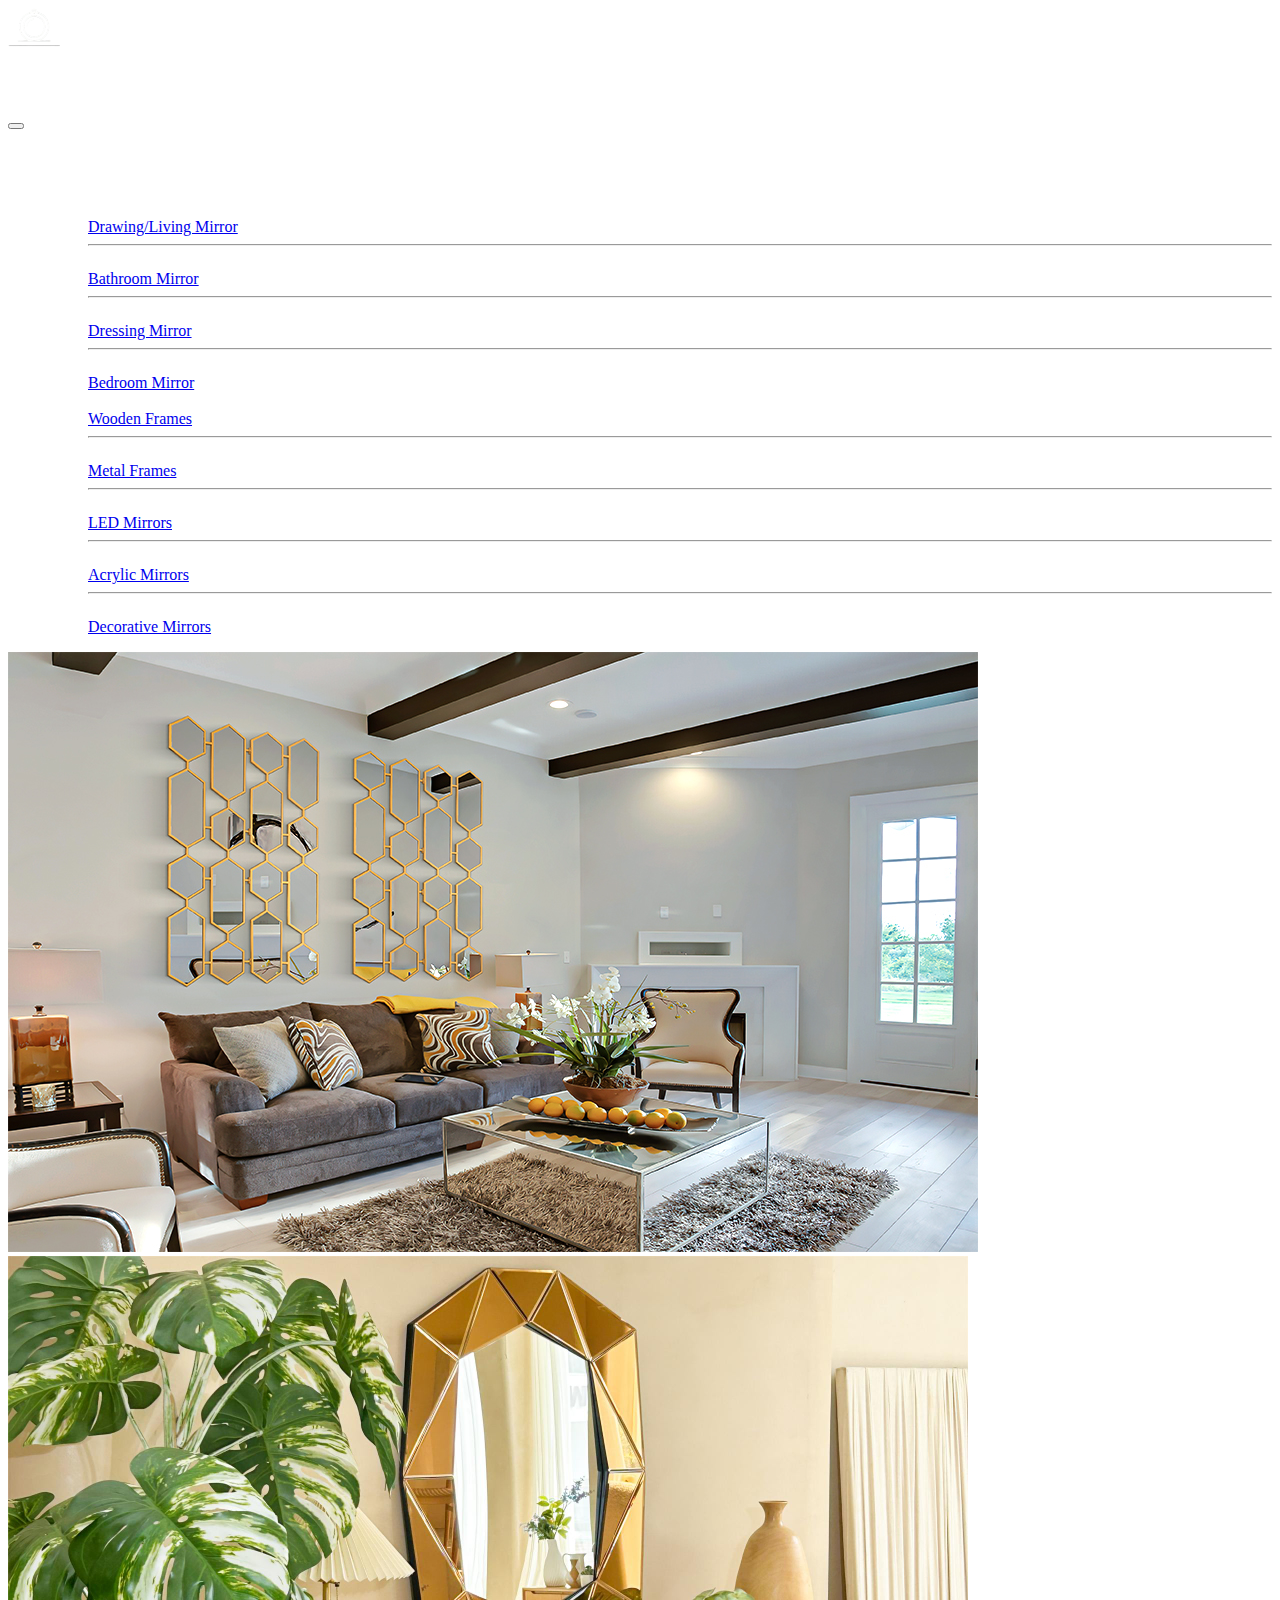
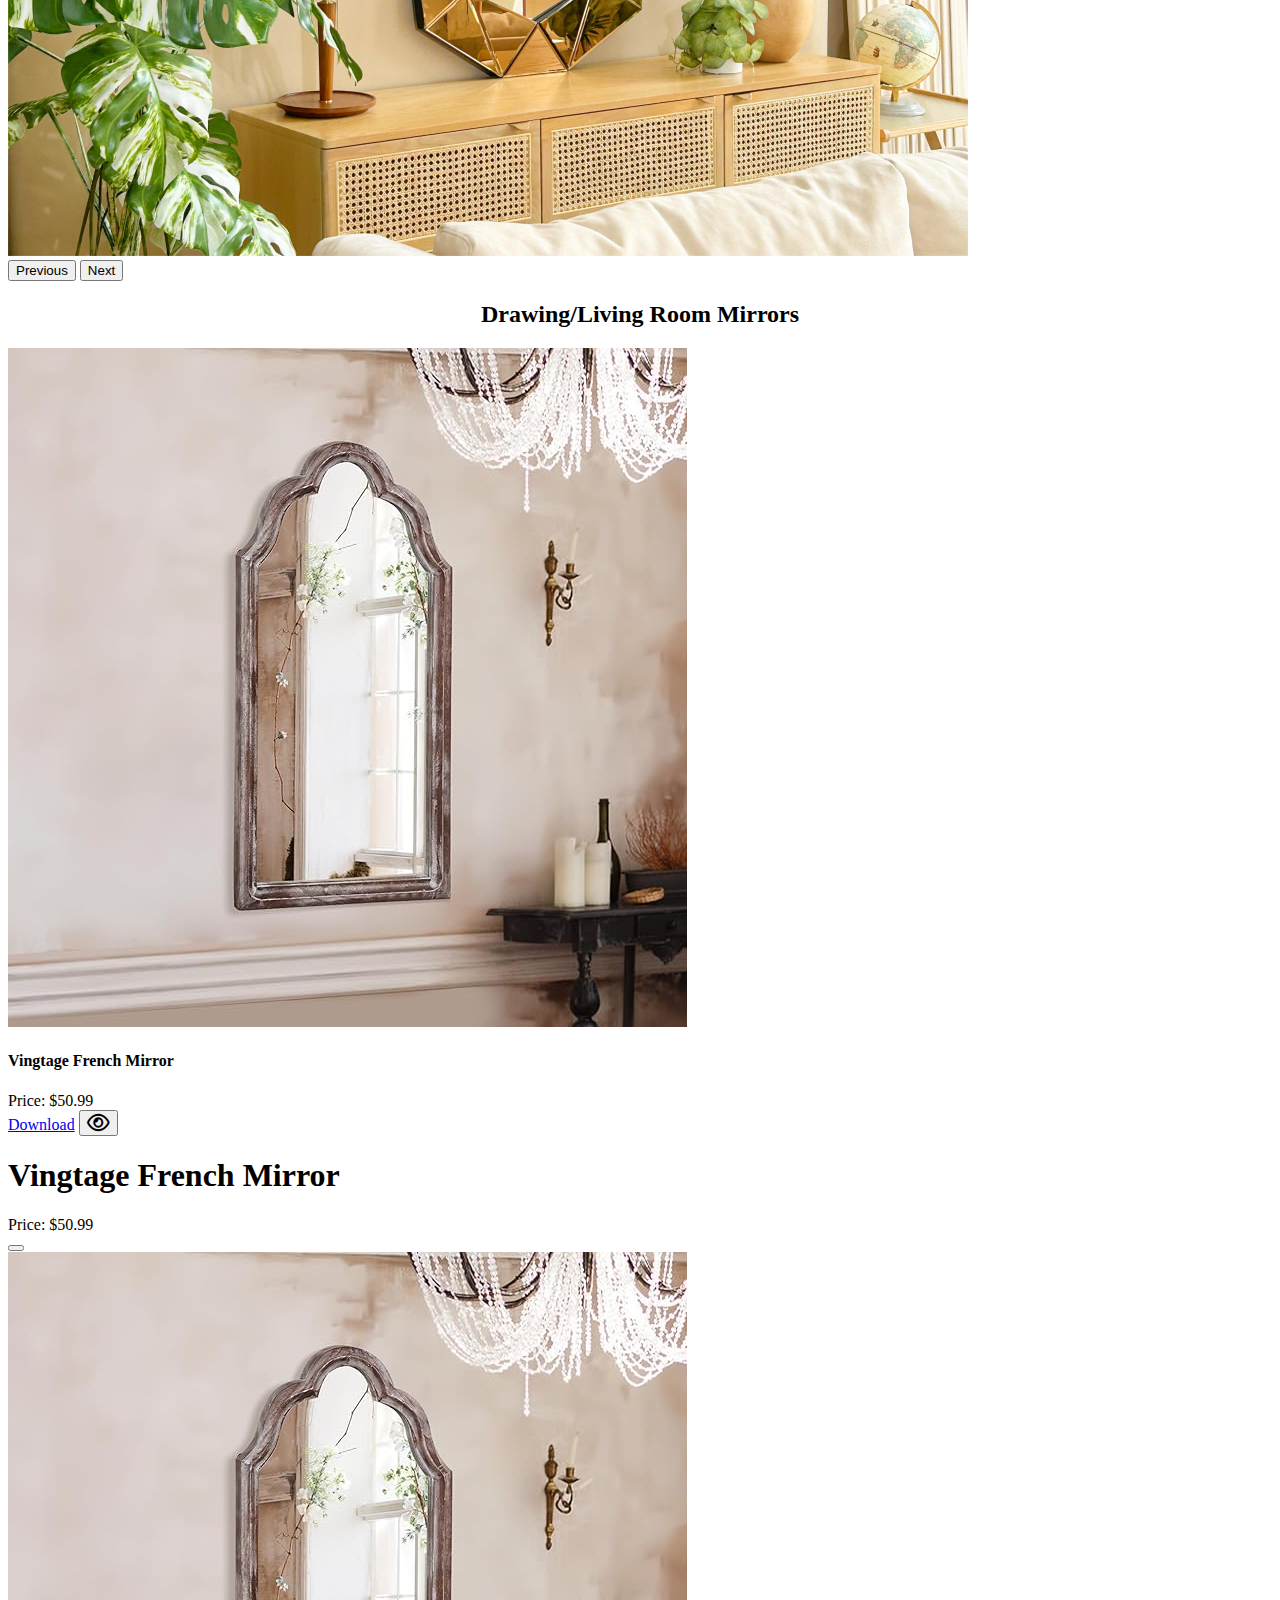
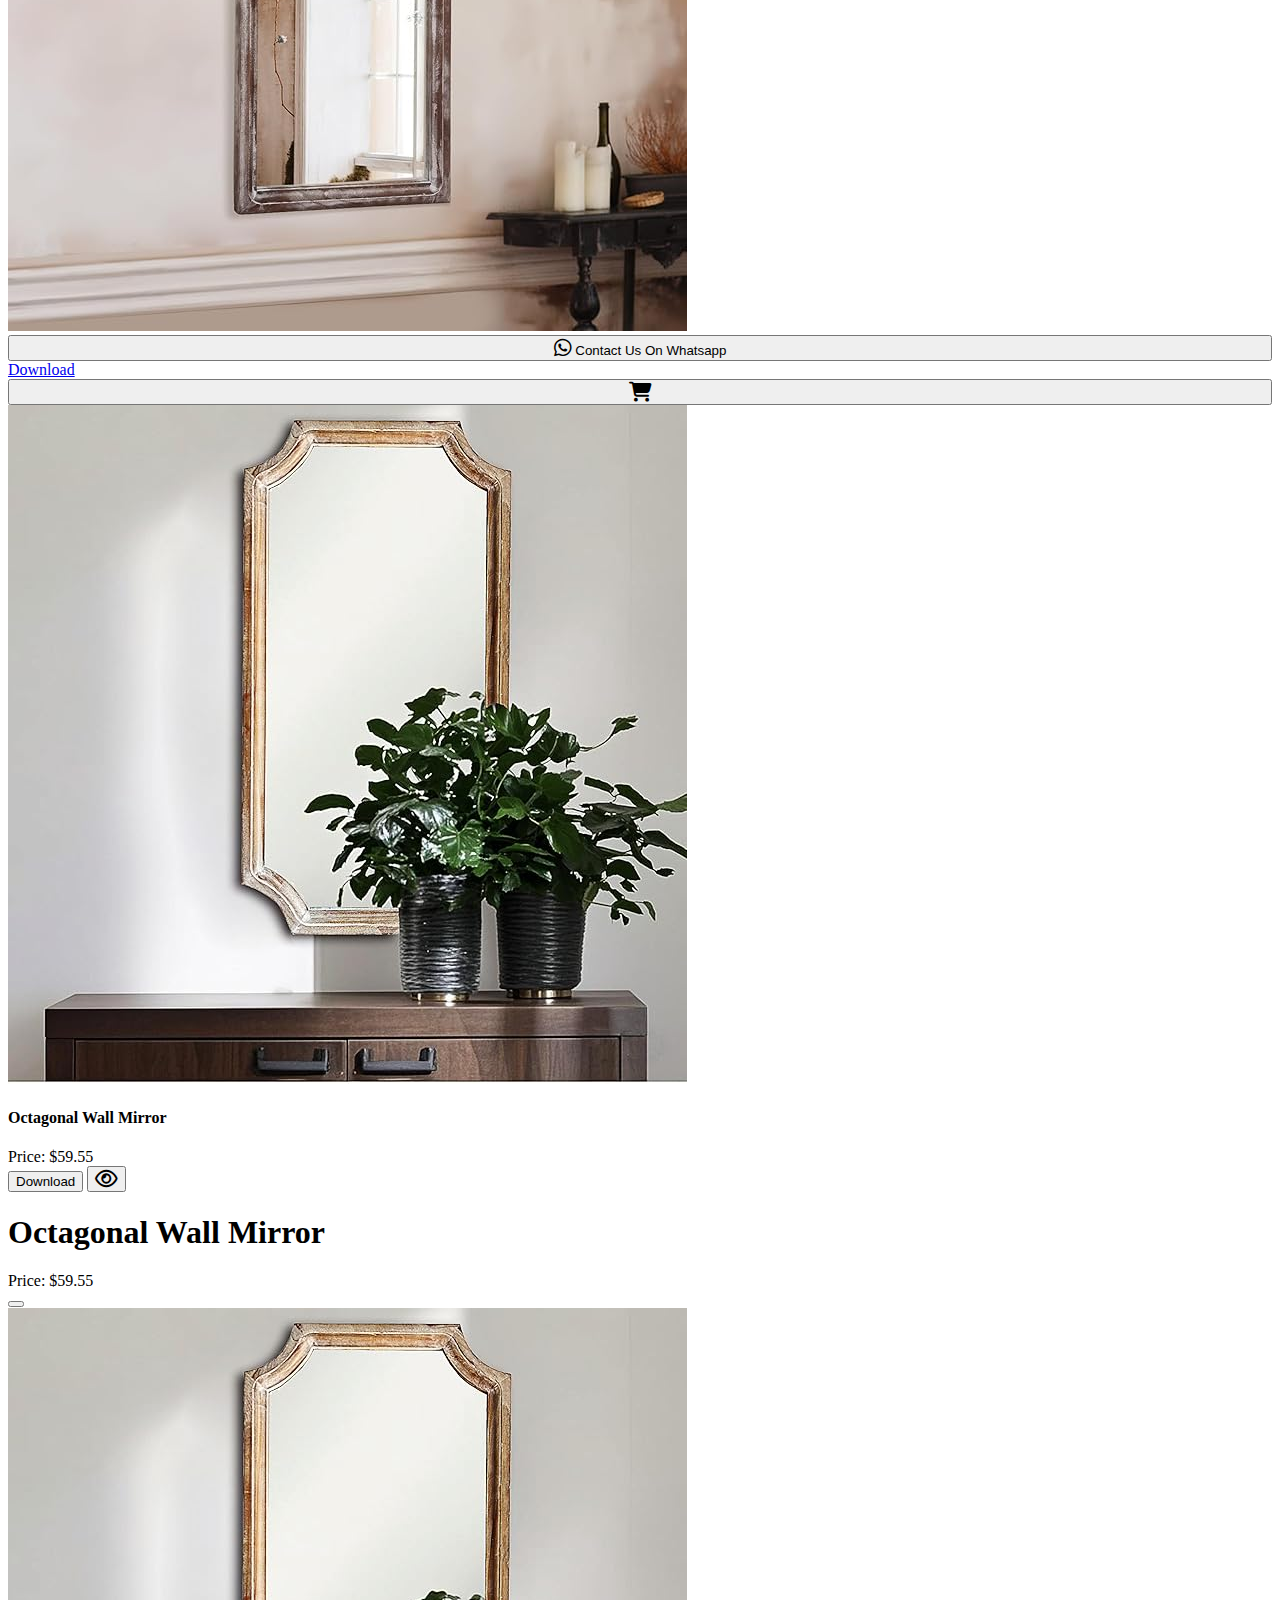
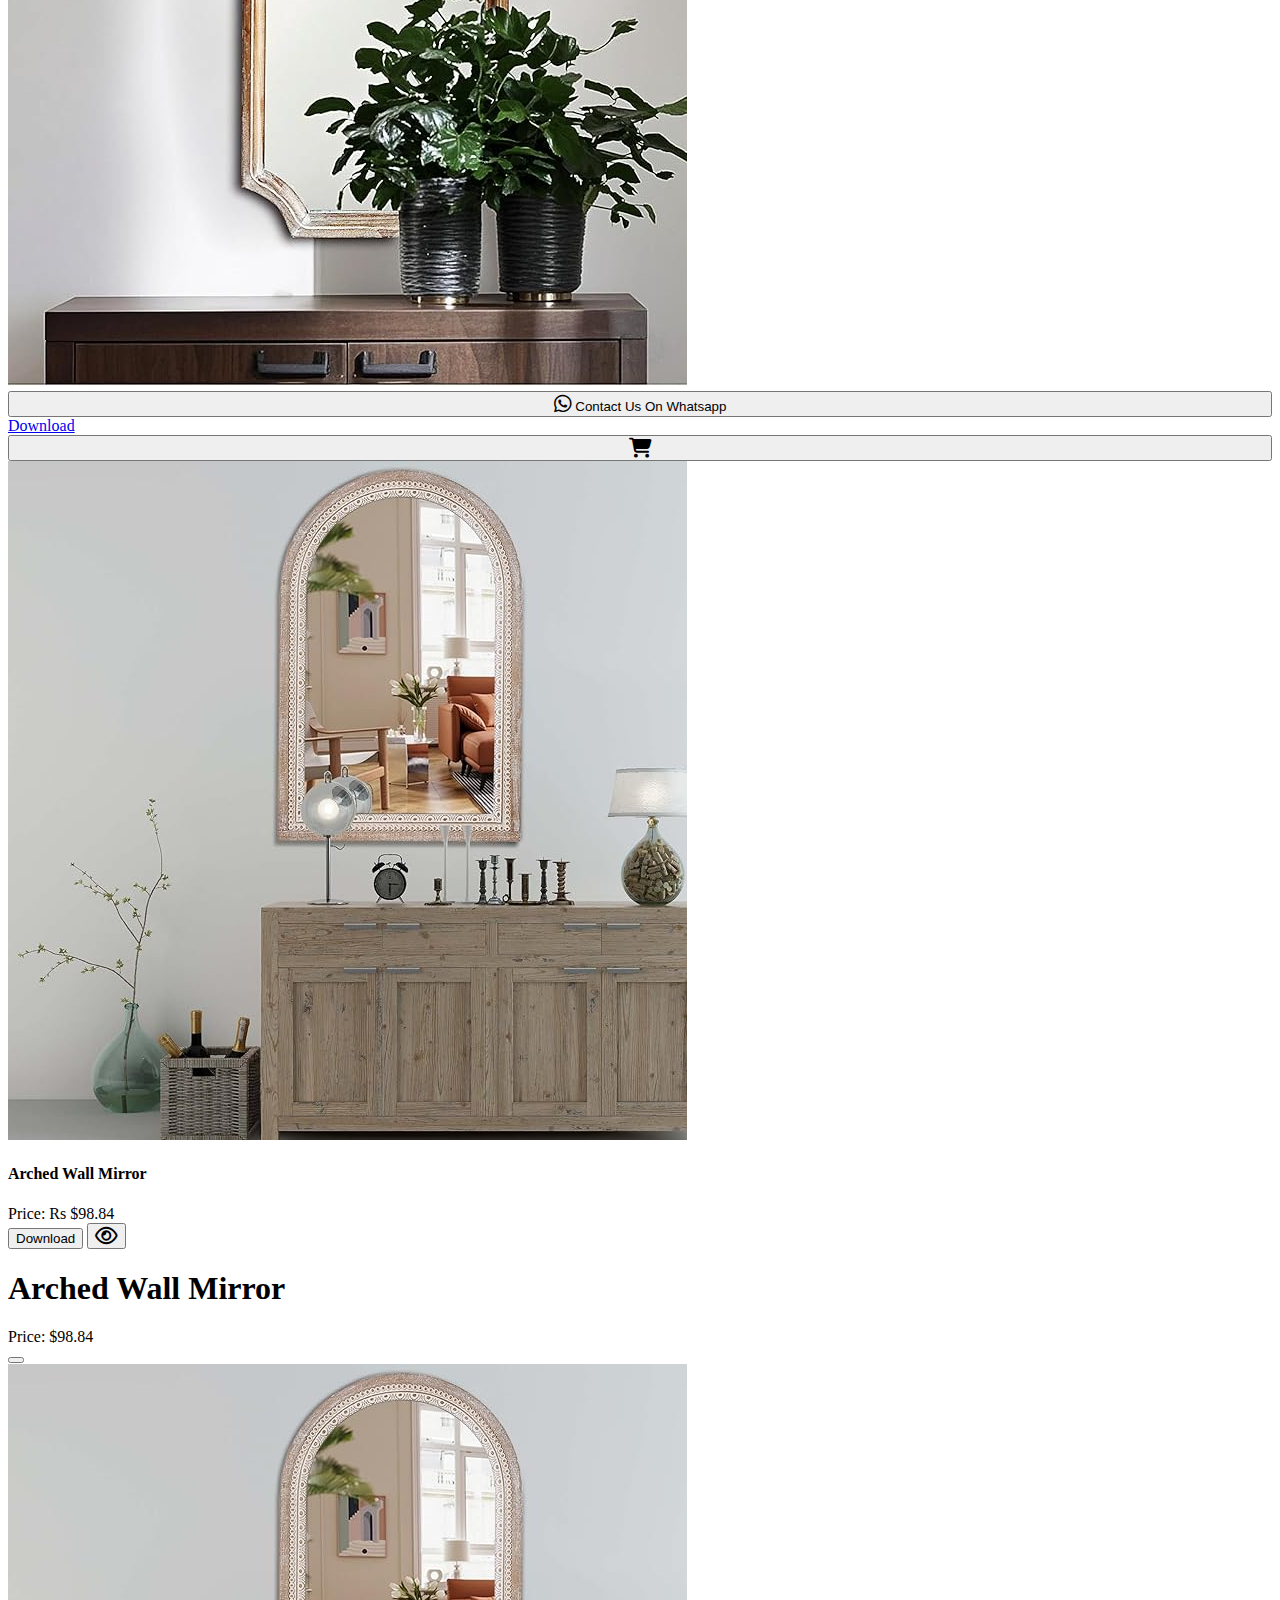
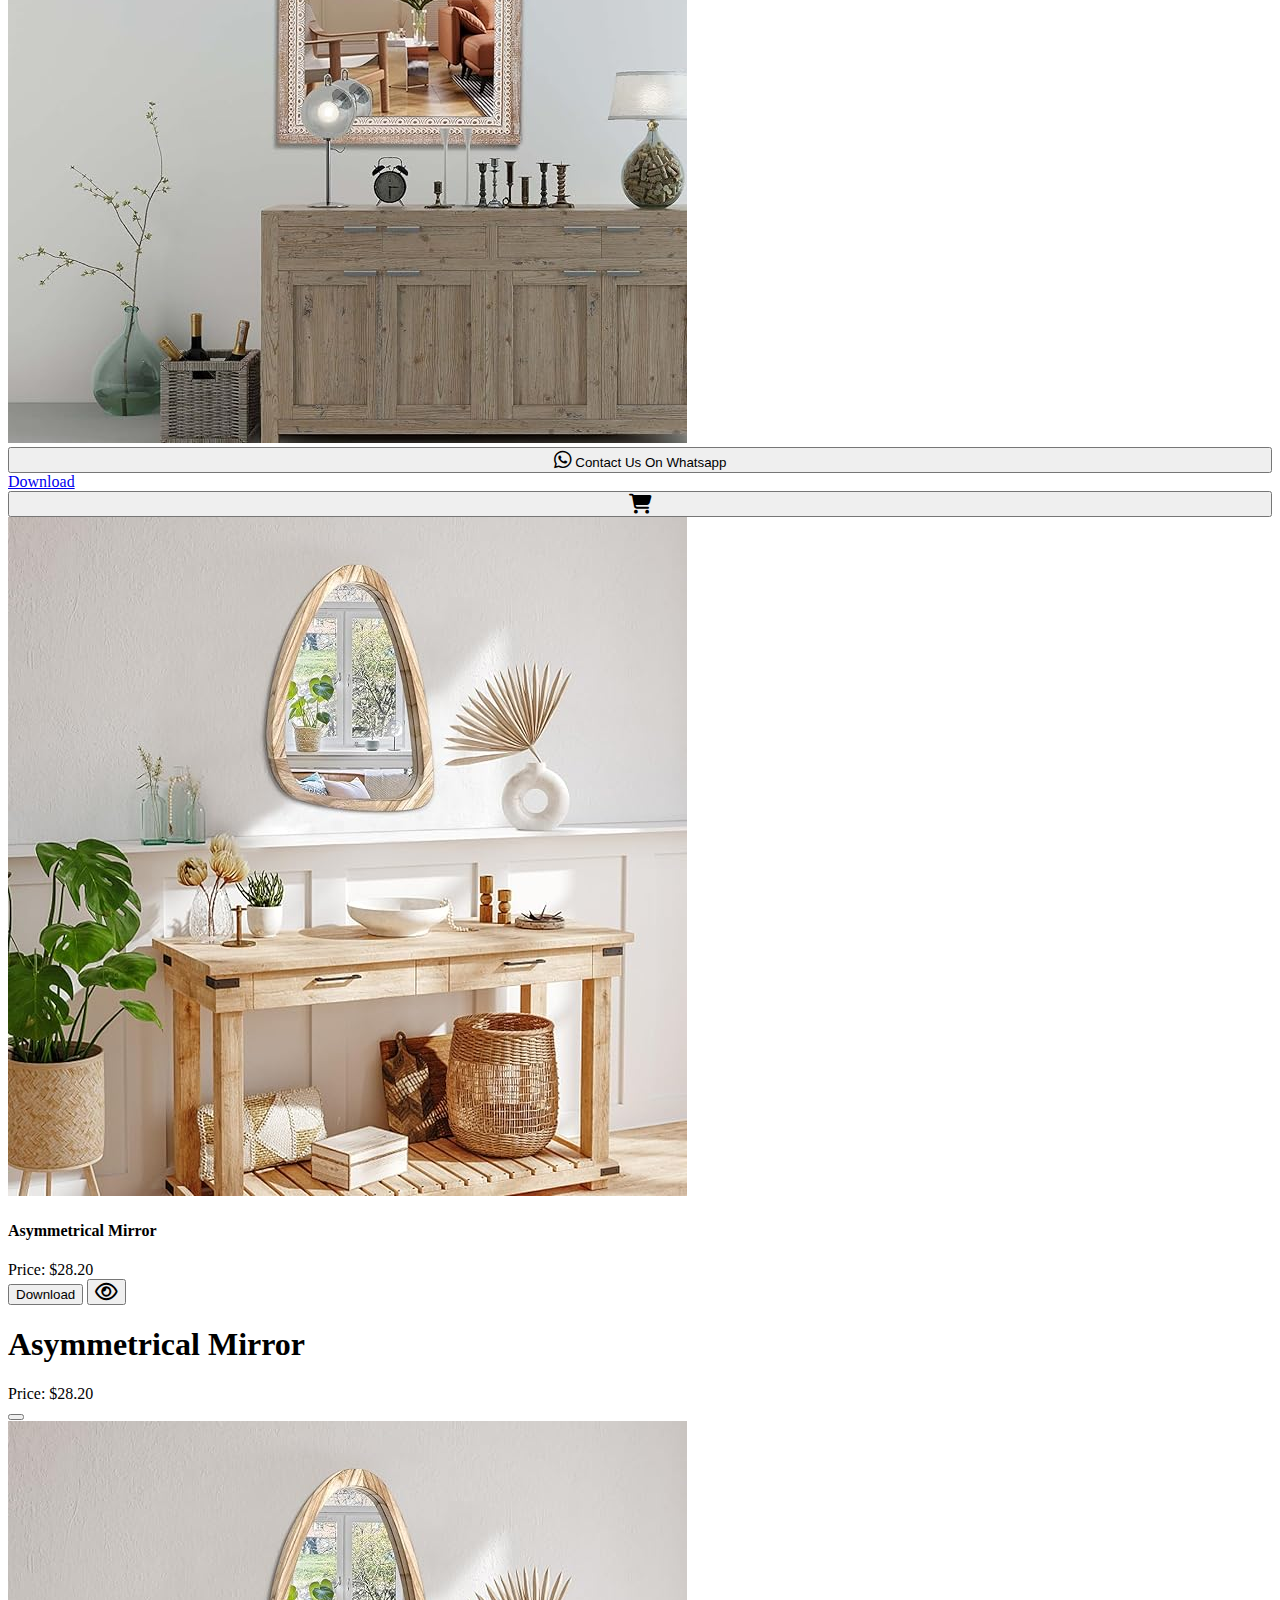
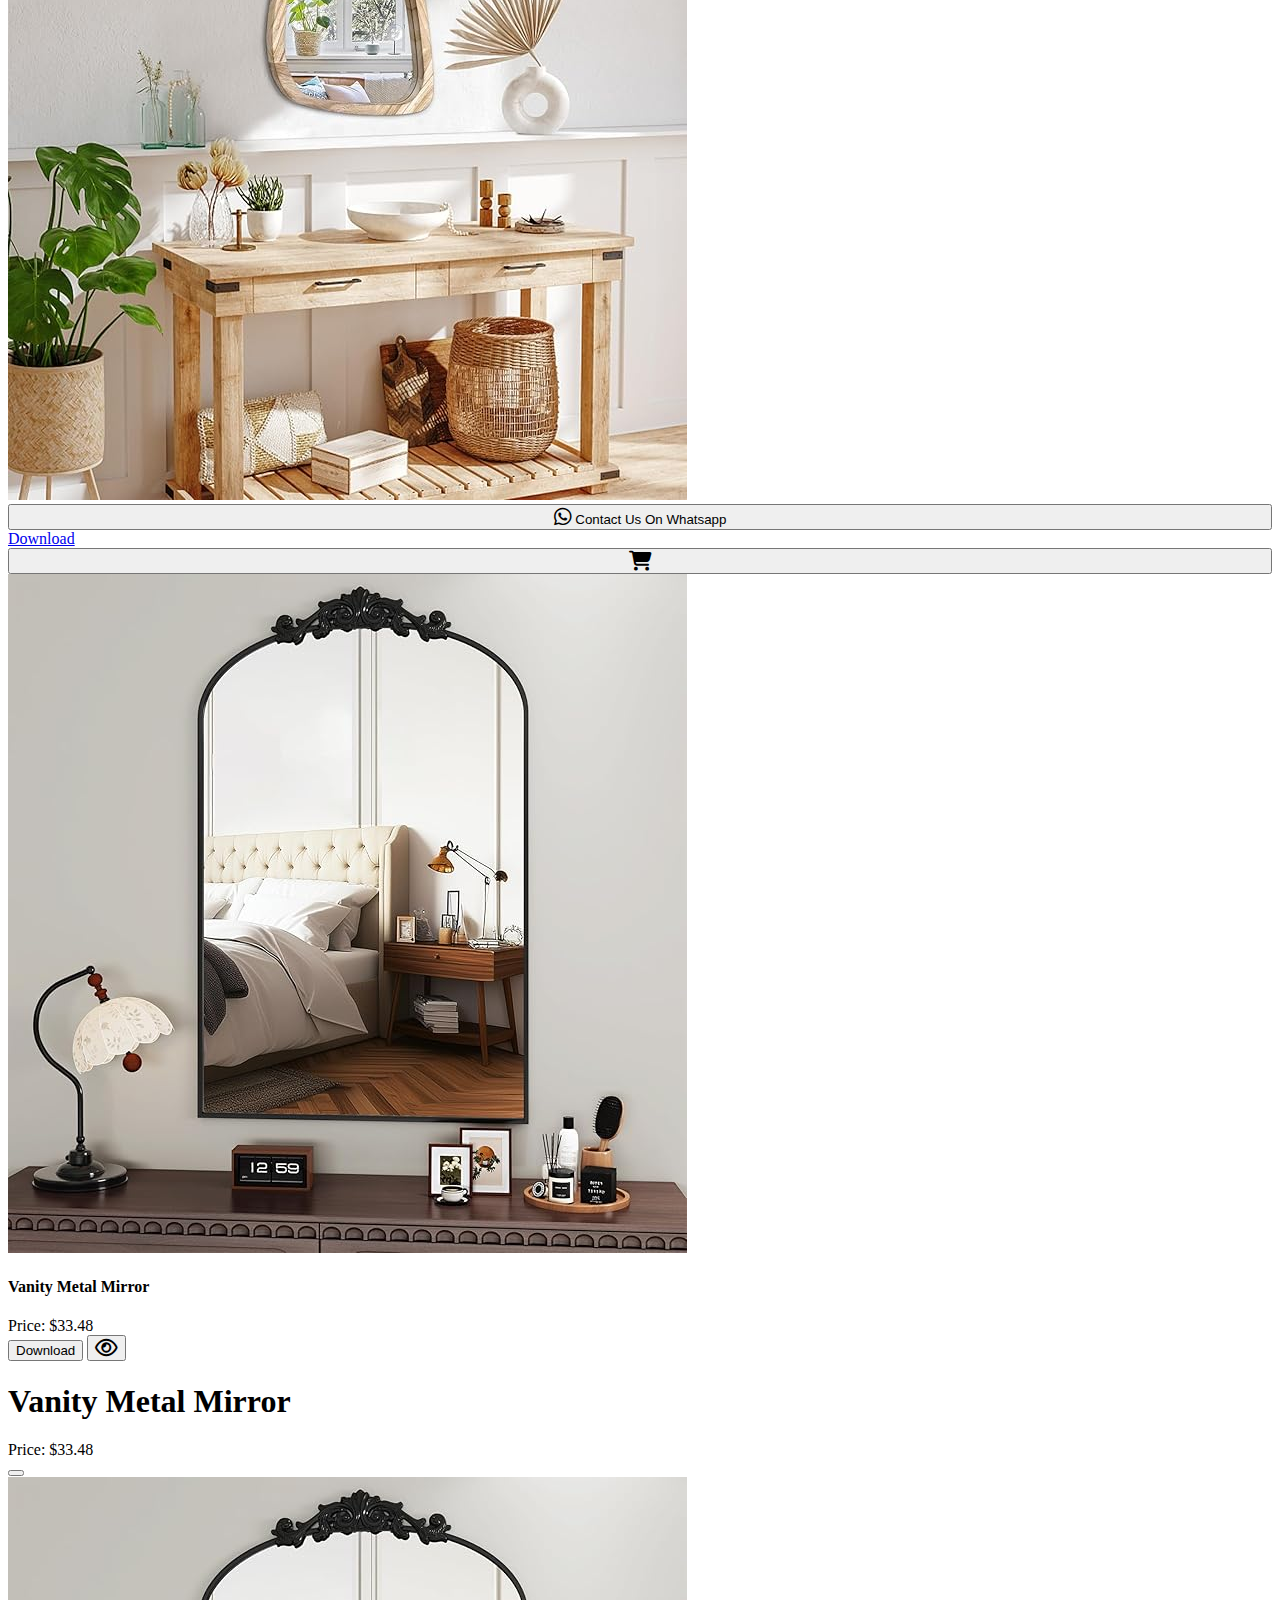
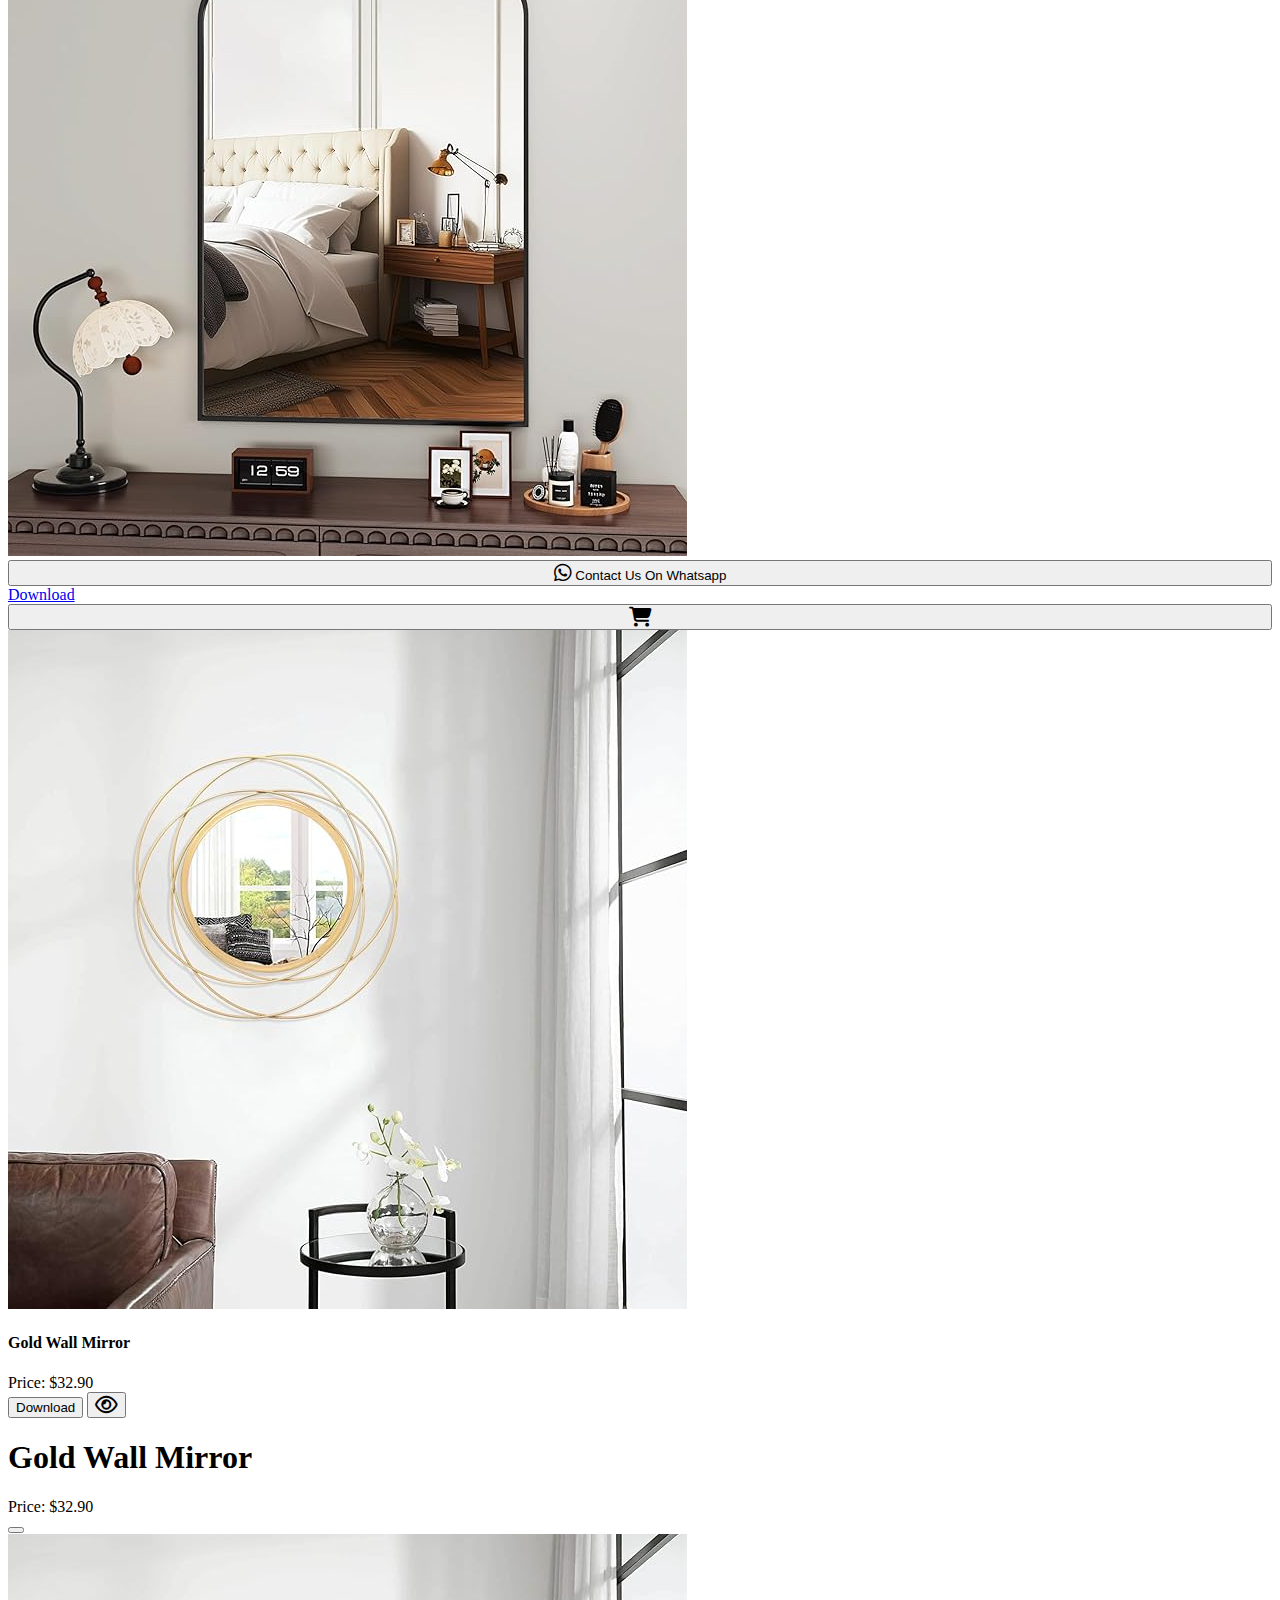
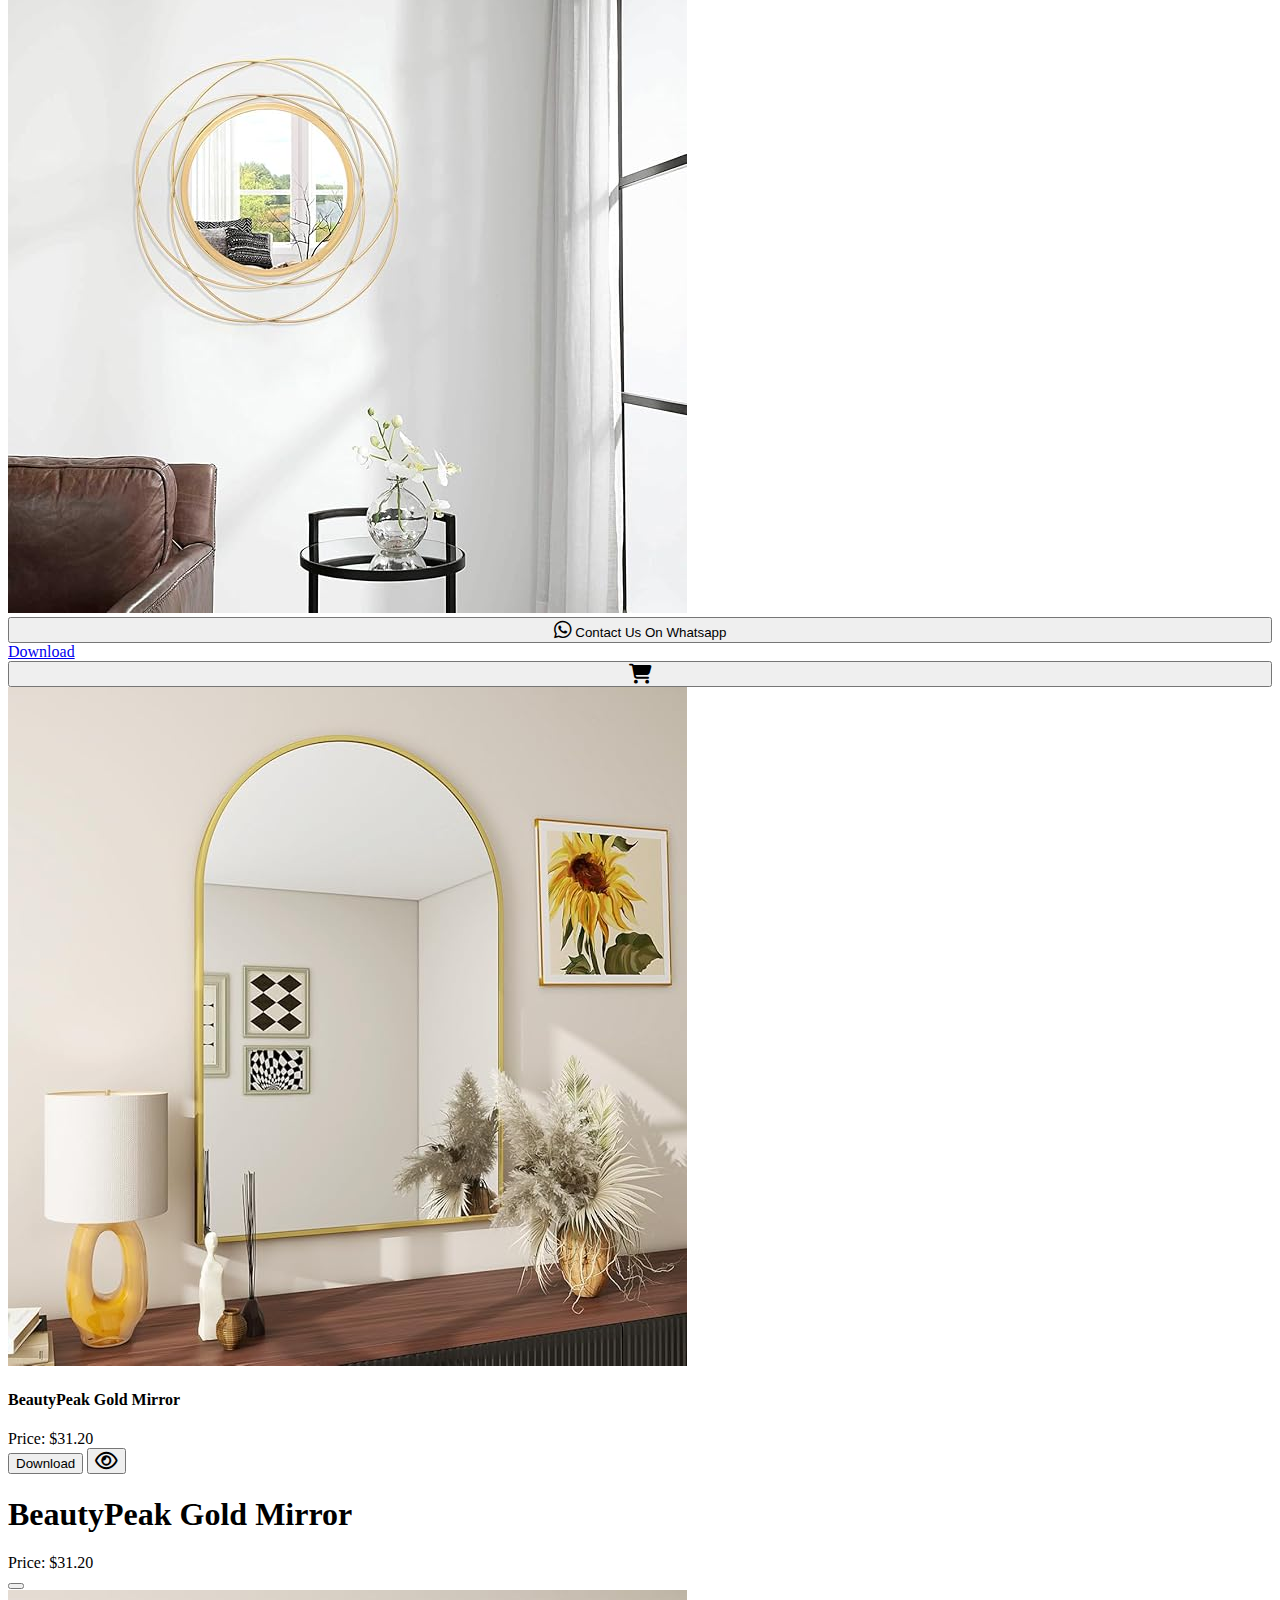
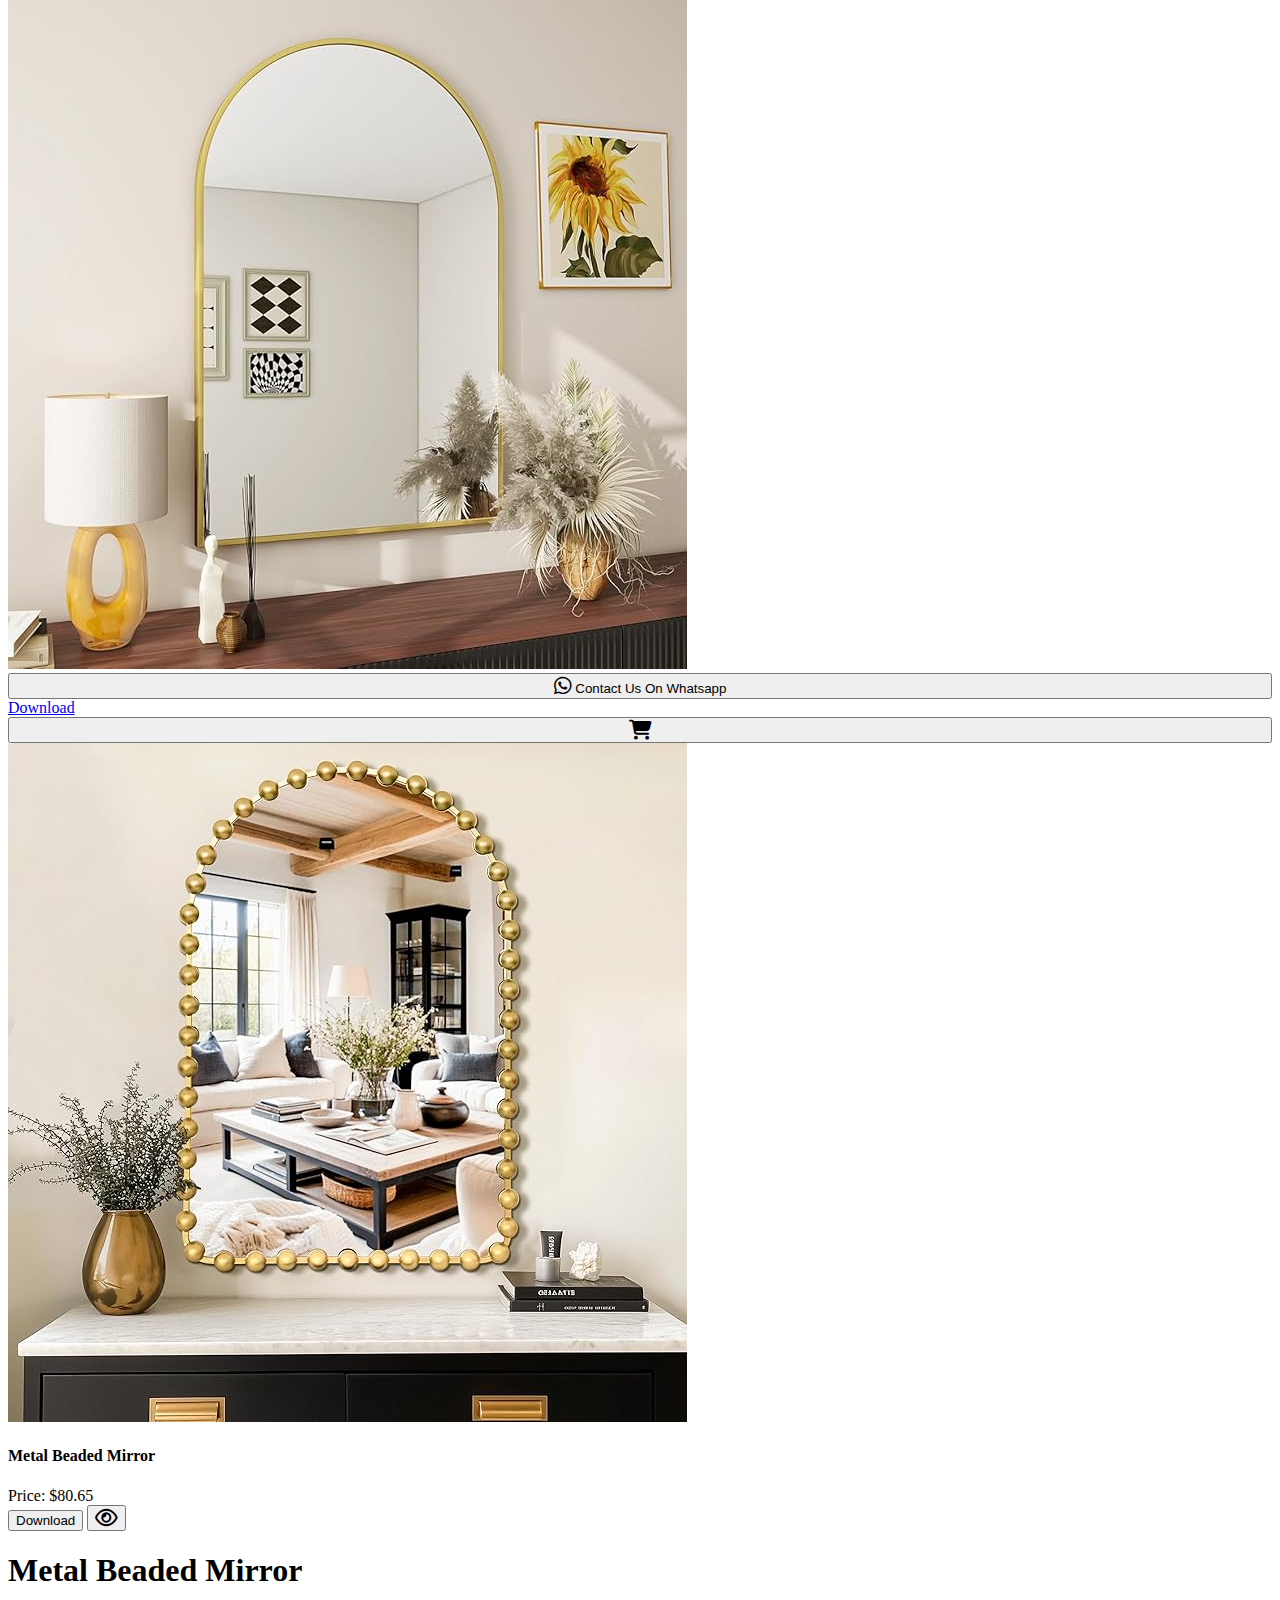
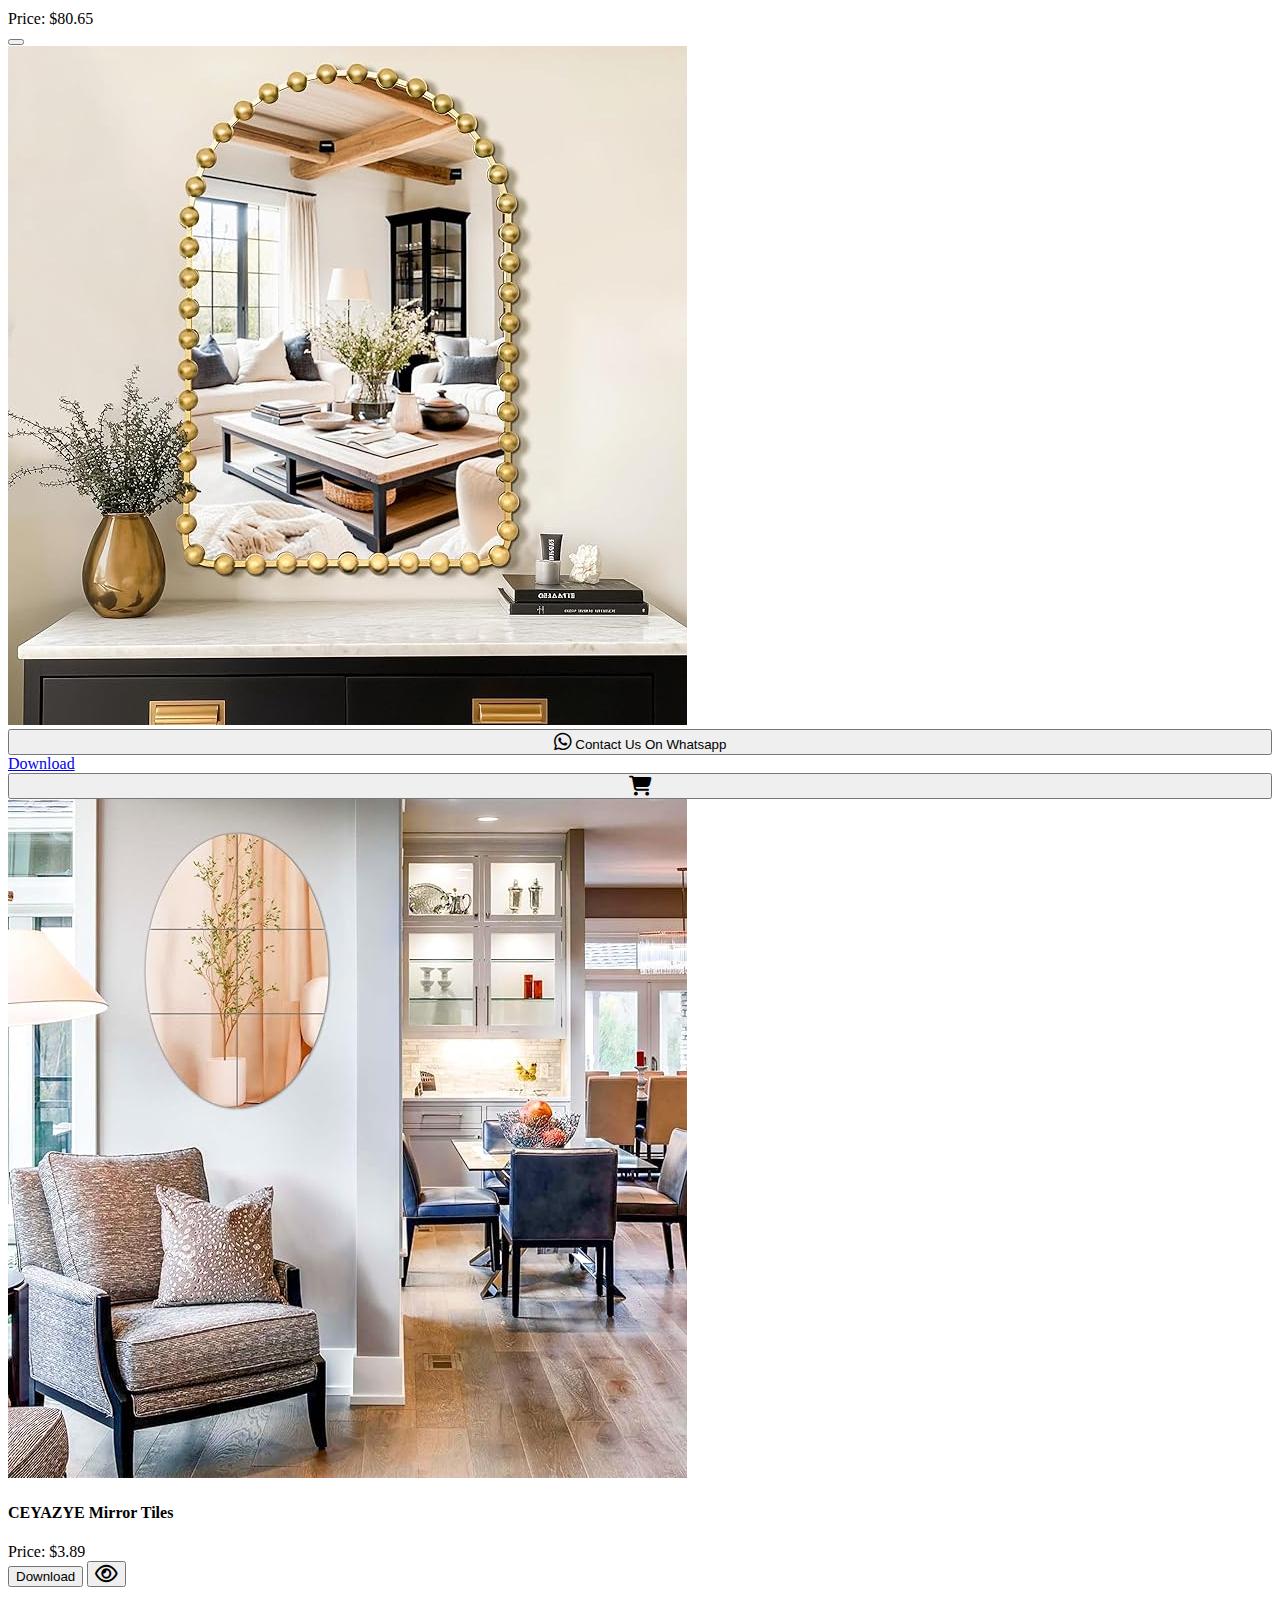
<file: dl.html>
<!DOCTYPE html>
<html lang="en">
<head>
    <meta charset="UTF-8">
    <meta name="viewport" content="width=device-width, initial-scale=1.0">
    <title>Clear Reflections</title>
    <link href="https://cdn.jsdelivr.net/npm/bootstrap@5.3.6/dist/css/bootstrap.min.css" rel="stylesheet" integrity="sha384-4Q6Gf2aSP4eDXB8Miphtr37CMZZQ5oXLH2yaXMJ2w8e2ZtHTl7GptT4jmndRuHDT" crossorigin="anonymous">
    <script src="https://cdn.jsdelivr.net/npm/bootstrap@5.3.6/dist/js/bootstrap.bundle.min.js" integrity="sha384-j1CDi7MgGQ12Z7Qab0qlWQ/Qqz24Gc6BM0thvEMVjHnfYGF0rmFCozFSxQBxwHKO" crossorigin="anonymous"></script>
    <link rel="stylesheet" href="https://cdnjs.cloudflare.com/ajax/libs/font-awesome/6.7.2/css/all.min.css" integrity="sha512-Evv84Mr4kqVGRNSgIGL/F/aIDqQb7xQ2vcrdIwxfjThSH8CSR7PBEakCr51Ck+w+/U6swU2Im1vVX0SVk9ABhg==" crossorigin="anonymous" referrerpolicy="no-referrer" />
    <script src="https://cdnjs.cloudflare.com/ajax/libs/jquery/3.7.1/jquery.min.js" integrity="sha512-v2CJ7UaYy4JwqLDIrZUI/4hqeoQieOmAZNXBeQyjo21dadnwR+8ZaIJVT8EE2iyI61OV8e6M8PP2/4hpQINQ/g==" crossorigin="anonymous" referrerpolicy="no-referrer"></script>
<script src="contactus.js"></script>
  <!-- bootstrapt css -->
  <link href="https://cdn.jsdelivr.net/npm/bootstrap@5.0.2/dist/css/bootstrap.min.css" rel="stylesheet"
    integrity="sha384-EVSTQN3/azprG1Anm3QDgpJLIm9Nao0Yz1ztcQTwFspd3yD65VohhpuuCOmLASjC" crossorigin="anonymous" />
  <!-- icons -->
  <link rel="stylesheet" href="https://cdn.jsdelivr.net/npm/bootstrap-icons@1.11.3/font/bootstrap-icons.css">
  <!-- logo -->
  <link rel="icon" style="width: 100%; height: 100%;" type="image/png" href="HomePageImages/MERCIADO LOGO.png">
</head>
<body>
       
 <!-- nav starts -->
    <nav class="navbar navbar-expand-lg p-3 mb-2 p-0 mb-2 navbar navbar-dark bg-dark" >
  <div class="container-fluid">
    
    <a class="navbar-brand" id="no" style="no:hover{color:none; background-color: none;}" href="index.html" > <img src="images/Screenshot_20250603-120353_1 (1) (1)_1 (2).png " style="height: 40px;" alt=""></a> <a href="" style="text-decoration: none;"><h5 style="color: white;" class="mt-2 ms-0">Clear Reflections</h5> </a>
    <button class="navbar-toggler" type="button" data-bs-toggle="collapse" data-bs-target="#navbarSupportedContent" aria-controls="navbarSupportedContent" aria-expanded="false" aria-label="Toggle navigation">
      <span class="navbar-toggler-icon"></span>
    </button>
    <div class="collapse navbar-collapse" id="navbarSupportedContent" style="color: white;">
      <ul class="nav nav-underline navbar-nav me-auto mb-0 mb-lg-0">
        <li class="nav-item">
          <a class="nav-link ms-4" aria-current="page" href="index.html" style="color: white;">Home</a>
        </li>
        <li class="nav-item">
          <a class="nav-link ms-4" href="aboutus.html" style="color: white;">About Us </a>
        </li>
        <li class="nav-item">
          <a class="nav-link ms-4" href="contactus.html" style="color: white;">Contact Us </a>
        </li>
        <li class="nav-item dropdown ms-4">
          <a class="nav-link dropdown-toggle" href="#" role="button" id="categories" style="color: white;" data-bs-toggle="dropdown" aria-expanded="false">
           Mirror Categories
          </a>
          <ul class="dropdown-menu">
             <li><a class="dropdown-item" href="dl.html">Drawing/Living Mirror</a></li>
            <li><hr class="dropdown-divider"></li>
            <li><a class="dropdown-item" href="Bathroom.html">Bathroom Mirror</a></li>
             <li><hr class="dropdown-divider"></li>
              <li><a class="dropdown-item" href="Dressing.html">Dressing Mirror</a></li>
              <li><hr class="dropdown-divider"></li>
               <li><a class="dropdown-item" href="Bedroom.html">Bedroom Mirror</a></li>
          </ul>
        </li>
        <li class="nav-item dropdown ms-4">
          <a class="nav-link dropdown-toggle" href="#" role="button" id="frames" style="color: white;" data-bs-toggle="dropdown" aria-expanded="false">
            Frames
          </a>
          <ul class="dropdown-menu">
             <li><a class="dropdown-item" href="woodenframe.html">Wooden Frames</a></li>
              <li><hr class="dropdown-divider"></li>
            <li><a class="dropdown-item" href="metalframe.html">Metal Frames</a></li>
            <li><hr class="dropdown-divider"></li>
            <li><a class="dropdown-item" href="led.html">LED Mirrors</a></li>
            <li><hr class="dropdown-divider"></li>
            <li><a class="dropdown-item" href="acrylic.html">Acrylic Mirrors</a></li>
             <li><hr class="dropdown-divider"></li>
              <li><a class="dropdown-item" href="decorative.html">Decorative Mirrors</a></li>
          </ul>
      </ul>
      
    </div>
  </div>
  
</nav>
<!-- nav ends -->


<div id="carouselExampleFade" class="carousel slide carousel-fade" data-bs-ride="carousel">
  <div class="carousel-inner">
    <div class="carousel-item active">
      <img src="images/background images/dl image.jpg" style="height: 600px;" class="d-block w-100" alt="...">
    </div>
    <div class="carousel-item">
      <img src="images/background images/dl 2.jpg" style="height: 600px;" class="d-block w-100" alt="...">
    </div>

  </div>
  <button class="carousel-control-prev" type="button" data-bs-target="#carouselExampleFade" data-bs-slide="prev">
    <span class="carousel-control-prev-icon" aria-hidden="true"></span>
    <span class="visually-hidden">Previous</span>
  </button>
  <button class="carousel-control-next" type="button" data-bs-target="#carouselExampleFade" data-bs-slide="next">
    <span class="carousel-control-next-icon" aria-hidden="true"></span>
    <span class="visually-hidden">Next</span>
  </button>
</div>
</div>
<!-- drawing/living mirror -->

<!-- heading -->
 <h2 class="heading mt-5 p-3 mb-2 mt-3" style="display: flex; flex-wrap: wrap; justify-self: center; justify-content: center; font-family: 'Times New Roman', Times, serif; font-weight: bolder; color: black;">Drawing/Living Room Mirrors</h2>
 <!-- heading ends -->


<!-- cards starts -->
 <div class="container">
 <div class="row row-cols-1 row-cols-md-4 g-4 mt-3">
  <div class="col">
    <div class="card">
      <img src="images/wooden mirrors/vintage mirror 1.jpg" class="card-img-top" alt="...">
      <div class="card-body">
        <h4 class="card-title">Vingtage French Mirror</h4>
        <a href="" style="text-decoration: none; color: black;">Price: $50.99</a> <br>
      <a href="word documents/french mirror.docx" download="french mirror.docx" style="width: auto;"   class="btn btn-dark mt-3">Download</button></a>
      <!-- Button trigger modal -->
<button style="width: auto;" type="button" class="btn btn-secondary mt-3 ms-0" id="button" data-bs-toggle="modal" data-bs-target="#modal0">
  <i style="font-size: 20px;" class="fa-regular fa-eye"></i>
</button>

<!-- Modal -->
<div class="modal fade" id="modal0" tabindex="-1" aria-labelledby="modal0" aria-hidden="true">
  <div class="modal-dialog ">
    <div class="modal-content">
      <div class="modal-header">
        <h1 class="modal-title fs-5" id="modal0Label">Vingtage French Mirror</h1>
        <a href="" style="text-decoration: none; color: black;" class="ms-5">Price: $50.99</a> <br>
        <button type="button" class="btn-close" data-bs-dismiss="modal" aria-label="Close"></button>
      </div>
      <div class="modal-body">
        <img src="images/wooden mirrors/vintage mirror 1.jpg" class="img-fluid" alt="...">
              <a href="https://www.whatsapp.com/" class="mt-4 ms-2 "><button class="btn btn-success mt-4" style="width: 100%;"><i style="font-size: 20px;" class="fa-brands fa-whatsapp  mt-1"></i>   Contact Us On Whatsapp </button></a>
        <a href="word documents/french mirror.docx" download="french mirror.docx" style="width: 100%;;"   class="btn btn-dark mt-3 ms-2">Download</button></a>
       <button onclick="" class="btn btn-dark mt-2 ms-2" style="width: 100%;" id="btn1"><i class="fa-solid fa-cart-shopping" style="font-size: 20px; "></i></button>
                <h3 id="p1" style="display: none; width: 60%; position: absolute; bottom: 180px; border-radius: 20px; width: auto;" class="text-light bg-dark "><i class="fa-solid fa-cart-shopping ms-3" style="font-size: 20px; ">Added To Cart</i></h3>
      </div>
      <div class="modal-footer">
      </div>
    </div>
  </div>
</div>
      </div>
    </div>
  </div>
  <div class="col">
    <div class="card">
      <img src="images/wooden mirrors/octagonal 1.jpg" class="card-img-top" alt="...">
      <div class="card-body">
        <h4 class="card-title">Octagonal Wall Mirror</h4>
        <a href="" style="text-decoration: none; color: black;">Price: $59.55</a> <br>
       <a href="word documents/32.docx" download="32.docx"><button style="width: auto;"  class="btn btn-dark mt-3">Download</button></a>
       <!-- Button trigger modal -->
<button style="width: auto;" type="button" class="btn btn-secondary mt-3 ms-0" id="button" data-bs-toggle="modal" data-bs-target="#modal1">
  <i style="font-size: 20px;" class="fa-regular fa-eye"></i>
</button>

<!-- Modal -->
<div class="modal fade" id="modal1" tabindex="-1" aria-labelledby="modal1" aria-hidden="true">
  <div class="modal-dialog ">
    <div class="modal-content">
      <div class="modal-header">
        <h1 class="modal-title fs-5" id="modal1Label">Octagonal Wall Mirror</h1>
        <a href="" style="text-decoration: none; color: black;" class="ms-5">Price: $59.55</a> <br>
        <button type="button" class="btn-close" data-bs-dismiss="modal" aria-label="Close"></button>
      </div>
      <div class="modal-body">
        <img src="images/wooden mirrors/octagonal 1.jpg" class="img-fluid" alt="...">
              <a href="https://www.whatsapp.com/" class="mt-4 ms-2 "><button class="btn btn-success mt-4" style="width: 100%;"><i style="font-size: 20px;" class="fa-brands fa-whatsapp  mt-1"></i>   Contact Us On Whatsapp </button></a>
        <a href="word documents/32.docx" download="32.docx" style="width: 100%;;"   class="btn btn-dark mt-3 ms-2">Download</button></a>
            <button onclick="" class="btn btn-dark mt-2 ms-2" style="width: 100%;" id="btn2"><i class="fa-solid fa-cart-shopping" style="font-size: 20px; "></i></button>
                <h3 id="p2" style="display: none; width: 60%; position: absolute; bottom: 180px; border-radius: 20px; width: auto;" class="text-light bg-dark "><i class="fa-solid fa-cart-shopping ms-3" style="font-size: 20px; ">Added To Cart</i></h3>
      </div>
      <div class="modal-footer">
      </div>
    </div>
  </div>
</div>
      </div>
    </div>
  </div>
  <div class="col">
    <div class="card">
      <img src="images/wooden mirrors/arched 1.jpg" class="card-img-top" alt="...">
      <div class="card-body">
        <h4 class="card-title">Arched Wall Mirror</h4>
        <a href="word documents/arched mirror.docx" download="arched mirror.docx" style="text-decoration: none; color: black;">Price: Rs $98.84</a> <br>
           <a href="word documents/arched mirror.docx" download="arched mirror.docx"><button style="width: auto;"  class="btn btn-dark mt-3">Download</button></a>
                  <!-- Button trigger modal -->
<button style="width: auto;" type="button" class="btn btn-secondary mt-3 ms-0" id="button" data-bs-toggle="modal" data-bs-target="#modal2">
  <i style="font-size: 20px;" class="fa-regular fa-eye"></i>
</button>

<!-- Modal -->
<div class="modal fade" id="modal2" tabindex="-1" aria-labelledby="modal2" aria-hidden="true">
  <div class="modal-dialog ">
    <div class="modal-content">
      <div class="modal-header">
        <h1 class="modal-title fs-5" id="modal2Label">Arched Wall Mirror</h1>
        <a href="" style="text-decoration: none; color: black;" class="ms-5">Price: $98.84</a> <br>
        <button type="button" class="btn-close" data-bs-dismiss="modal" aria-label="Close"></button>
      </div>
      <div class="modal-body">
        <img src="images/wooden mirrors/arched 1.jpg" class="img-fluid" alt="...">
              <a href="https://www.whatsapp.com/" class="mt-4 ms-2 "><button class="btn btn-success mt-4" style="width: 100%;"><i style="font-size: 20px;" class="fa-brands fa-whatsapp  mt-1"></i>   Contact Us On Whatsapp </button></a>
        <a href="word documents/arched mirror.docx" download="arched mirror.docx" style="width: 100%;"   class="btn btn-dark mt-3 ms-2">Download</button></a>
          <button onclick="" class="btn btn-dark mt-2 ms-2" style="width: 100%;" id="btn3"><i class="fa-solid fa-cart-shopping" style="font-size: 20px; "></i></button>
                <h3 id="p3" style="display: none; width: 60%; position: absolute; bottom: 180px; border-radius: 20px; width: auto;" class="text-light bg-dark "><i class="fa-solid fa-cart-shopping ms-3" style="font-size: 20px; ">Added To Cart</i></h3>
      </div>
      <div class="modal-footer">
      </div>
    </div>
  </div>
</div>
      </div>
    </div>
  </div>
  <div class="col">
    <div class="card">
      <img src="images/wooden mirrors/asymmetrical 2.jpg" class="card-img-top" alt="...">
      <div class="card-body">
    <h4 class="card-title">Asymmetrical Mirror</h4>
        <a href="" style="text-decoration: none; color: black;">Price: $28.20</a> <br>
      <a href="word documents/Asymmetrical Decorative Natural Mirror for Wall Large 20.docx" download="Asymmetrical Decorative Natural Mirror for Wall Large 20.docx"><button style="width: auto;"  class="btn btn-dark mt-3">Download</button></a>
                  <!-- Button trigger modal -->
<button style="width: auto;" type="button" class="btn btn-secondary mt-3 ms-0" id="button" data-bs-toggle="modal" data-bs-target="#modal3">
  <i style="font-size: 20px;" class="fa-regular fa-eye"></i>
</button>

<!-- Modal -->
<div class="modal fade" id="modal3" tabindex="-1" aria-labelledby="modal3" aria-hidden="true">
  <div class="modal-dialog ">
    <div class="modal-content">
      <div class="modal-header">
        <h1 class="modal-title fs-5" id="modal3Label">Asymmetrical Mirror</h1>
        <a href="" style="text-decoration: none; color: black;" class="ms-5">Price: $28.20</a> <br>
        <button type="button" class="btn-close" data-bs-dismiss="modal" aria-label="Close"></button>
      </div>
      <div class="modal-body">
        <img src="images/wooden mirrors/asymmetrical 2.jpg" class="img-fluid" alt="...">
              <a href="https://www.whatsapp.com/" class="mt-4 ms-2 "><button class="btn btn-success mt-4" style="width: 100%;"><i style="font-size: 20px;" class="fa-brands fa-whatsapp  mt-1"></i>   Contact Us On Whatsapp </button></a>
        <a href="word documents/Asymmetrical Decorative Natural Mirror for Wall Large 20.docx" download="Asymmetrical Decorative Natural Mirror for Wall Large 20.docx" style="width: 100%;"   class="btn btn-dark mt-3 ms-2">Download</button></a>
        <button onclick="" class="btn btn-dark mt-2 ms-2" style="width: 100%;" id="btn3"><i class="fa-solid fa-cart-shopping" style="font-size: 20px; "></i></button>
                <h3 id="p3" style="display: none; width: 60%; position: absolute; bottom: 180px; border-radius: 20px; width: auto;" class="text-light bg-dark "><i class="fa-solid fa-cart-shopping ms-3" style="font-size: 20px; ">Added To Cart</i></h3>
      </div>
      <div class="modal-footer">
      </div>
    </div>
  </div>
</div>
      </div>
    </div>
  </div>
</div>
</div>
 <!-- cards ends -->

 <!-- cards starts -->
 <div class="container">
 <div class="row row-cols-1 row-cols-md-4 g-4 mt-2">
  <div class="col">
    <div class="card">
      <img src="images/metal frames/vanity metal 1.jpg" class="card-img-top" alt="...">
      <div class="card-body">
        <h4 class="card-title">Vanity Metal Mirror</h4>
        <a href="" style="text-decoration: none; color: black;">Price: $33.48</a> <br>
             <a href="word documents/vanity metal.docx" download="vanity metal.docx"><button style="width: auto;"  class="btn btn-dark mt-3">Download</button></a>
                         <!-- Button trigger modal -->
<button style="width: auto;" type="button" class="btn btn-secondary mt-3 ms-0" id="button" data-bs-toggle="modal" data-bs-target="#modal4">
  <i style="font-size: 20px;" class="fa-regular fa-eye"></i>
</button>

<!-- Modal -->
<div class="modal fade" id="modal4" tabindex="-1" aria-labelledby="modal4" aria-hidden="true">
  <div class="modal-dialog ">
    <div class="modal-content">
      <div class="modal-header">
        <h1 class="modal-title fs-5" id="modal4Label">Vanity Metal Mirror</h1>
        <a href="" style="text-decoration: none; color: black;" class="ms-5">Price: $33.48</a> <br>
        <button type="button" class="btn-close" data-bs-dismiss="modal" aria-label="Close"></button>
      </div>
      <div class="modal-body">
        <img src="images/metal frames/vanity metal 1.jpg" class="img-fluid" alt="...">
              <a href="https://www.whatsapp.com/" class="mt-4 ms-2 "><button class="btn btn-success mt-4" style="width: 100%;"><i style="font-size: 20px;" class="fa-brands fa-whatsapp  mt-1"></i>   Contact Us On Whatsapp </button></a>
        <a href="word documents/vanity metal.docx" download="vanity metal.docx" style="width: 100%;"   class="btn btn-dark mt-3 ms-2">Download</button></a>
        <button onclick="" class="btn btn-dark mt-2 ms-2" style="width: 100%;" id="btn4"><i class="fa-solid fa-cart-shopping" style="font-size: 20px; "></i></button>
                <h3 id="p4" style="display: none; width: 60%; position: absolute; bottom: 180px; border-radius: 20px; width: auto;" class="text-light bg-dark "><i class="fa-solid fa-cart-shopping ms-3" style="font-size: 20px; ">Added To Cart</i></h3>
      </div>
      <div class="modal-footer">
      </div>
    </div>
  </div>
</div>
      </div>
    </div>
  </div>
  <div class="col">
    <div class="card">
      <img src="images/metal frames/gold mirror.jpg" class="card-img-top" alt="...">
      <div class="card-body">
         <h4 class="card-title">Gold Wall Mirror</h4>
        <a href="" style="text-decoration: none; color: black;">Price: $32.90</a> <br>
         <a href="word documents/Gold Wall Mirror Mounted Round Decorative Mirrors with Iron Metal Wire Frame Mirror for Wall.docx" download="Gold Wall Mirror Mounted Round Decorative Mirrors with Iron Metal Wire Frame Mirror for Wall.docx"><button style="width: auto;"  class="btn btn-dark mt-3">Download</button></a>
                            <!-- Button trigger modal -->
<button style="width: auto;" type="button" class="btn btn-secondary mt-3 ms-0" id="button" data-bs-toggle="modal" data-bs-target="#modal5">
  <i style="font-size: 20px;" class="fa-regular fa-eye"></i>
</button>

<!-- Modal -->
<div class="modal fade" id="modal5" tabindex="-1" aria-labelledby="modal5" aria-hidden="true">
  <div class="modal-dialog ">
    <div class="modal-content">
      <div class="modal-header">
        <h1 class="modal-title fs-5" id="modal5Label">Gold Wall Mirror</h1>
        <a href="" style="text-decoration: none; color: black;" class="ms-5">Price: $32.90</a> <br>
        <button type="button" class="btn-close" data-bs-dismiss="modal" aria-label="Close"></button>
      </div>
      <div class="modal-body">
        <img src="images/metal frames/gold mirror.jpg" class="img-fluid" alt="...">
              <a href="https://www.whatsapp.com/" class="mt-4 ms-2 "><button class="btn btn-success mt-4" style="width: 100%;"><i style="font-size: 20px;" class="fa-brands fa-whatsapp  mt-1"></i>   Contact Us On Whatsapp </button></a>
        <a href="word documents/Gold Wall Mirror Mounted Round Decorative Mirrors with Iron Metal Wire Frame Mirror for Wall.docx" download="Gold Wall Mirror Mounted Round Decorative Mirrors with Iron Metal Wire Frame Mirror for Wall.docx" style="width: 100%;"   class="btn btn-dark mt-3 ms-2">Download</button></a>
       <button onclick="" class="btn btn-dark mt-2 ms-2" style="width: 100%;" id="btn5"><i class="fa-solid fa-cart-shopping" style="font-size: 20px; "></i></button>
                <h3 id="p5" style="display: none; width: 60%; position: absolute; bottom: 180px; border-radius: 20px; width: auto;" class="text-light bg-dark "><i class="fa-solid fa-cart-shopping ms-3" style="font-size: 20px; ">Added To Cart</i></h3> 
      </div>
      <div class="modal-footer">
      </div>
    </div>
  </div>
</div>
      </div>
    </div>
  </div>
  <div class="col">
    <div class="card">
      <img src="images/metal frames/beautypeak1.jpg" class="card-img-top" alt="...">
      <div class="card-body">
        <h4 class="card-title">BeautyPeak Gold Mirror</h4>
       <a href="" style="text-decoration: none; color: black;" >Price: $31.20</a> <br>
               <a href="word documents/BEAUTYPEAK 20.docx" download="BEAUTYPEAK 20.docx"><button style="width: auto;"  class="btn btn-dark mt-3">Download</button></a>
                                     <!-- Button trigger modal -->
<button style="width: auto;" type="button" class="btn btn-secondary mt-3 ms-0" id="button" data-bs-toggle="modal" data-bs-target="#modal6">
  <i style="font-size: 20px;" class="fa-regular fa-eye"></i>
</button>

<!-- Modal -->
<div class="modal fade" id="modal6" tabindex="-1" aria-labelledby="modal6" aria-hidden="true">
  <div class="modal-dialog ">
    <div class="modal-content">
      <div class="modal-header">
        <h1 class="modal-title fs-5" id="modal6Label">BeautyPeak Gold Mirror</h1>
        <a href="" style="text-decoration: none; color: black;" class="ms-5">Price: $31.20</a> <br>
        <button type="button" class="btn-close" data-bs-dismiss="modal" aria-label="Close"></button>
      </div>
      <div class="modal-body">
        <img src="images/metal frames/beautypeak1.jpg" class="img-fluid" alt="...">
              <a href="https://www.whatsapp.com/" class="mt-4 ms-2 "><button class="btn btn-success mt-4" style="width: 100%;"><i style="font-size: 20px;" class="fa-brands fa-whatsapp  mt-1"></i>   Contact Us On Whatsapp </button></a>
        <a href="word documents/BEAUTYPEAK 20.docx" download="BEAUTYPEAK 20.docx" style="width: 100%;"   class="btn btn-dark mt-3 ms-2">Download</button></a>
         <button onclick="" class="btn btn-dark mt-2 ms-2" style="width: 100%;" id="btn6"><i class="fa-solid fa-cart-shopping" style="font-size: 20px; "></i></button>
                <h3 id="p6" style="display: none; width: 60%; position: absolute; bottom: 180px; border-radius: 20px; width: auto;" class="text-light bg-dark "><i class="fa-solid fa-cart-shopping ms-3" style="font-size: 20px; ">Added To Cart</i></h3>
     </div>
      <div class="modal-footer">
      </div>
    </div>
  </div>
</div> 
      </div>
    </div>
  </div>
  <div class="col">
    <div class="card">
      <img src="images/metal frames/metalbead1.jpg" class="card-img-top" alt="...">
      <div class="card-body">
         <h4 class="card-title">Metal Beaded Mirror</h4>
       <a href="" style="text-decoration: none; color: black;">Price: $80.65</a> <br>
              <a href="word documents/Arched Wall Mirror with Metal Beaded Frame.docx" download="Arched Wall Mirror with Metal Beaded Frame.docx"><button style="width: auto;"  class="btn btn-dark mt-3">Download</button></a>
                                                   <!-- Button trigger modal -->
<button style="width: auto;" type="button" class="btn btn-secondary mt-3 ms-0" id="button" data-bs-toggle="modal" data-bs-target="#modal7">
  <i style="font-size: 20px;" class="fa-regular fa-eye"></i>
</button>

<!-- Modal -->
<div class="modal fade" id="modal7" tabindex="-1" aria-labelledby="modal7" aria-hidden="true">
  <div class="modal-dialog ">
    <div class="modal-content">
      <div class="modal-header">
        <h1 class="modal-title fs-5" id="modal7Label">Metal Beaded Mirror</h1>
        <a href="" style="text-decoration: none; color: black;" class="ms-5">Price: $80.65</a> <br>
        <button type="button" class="btn-close" data-bs-dismiss="modal" aria-label="Close"></button>
      </div>
      <div class="modal-body">
        <img src="images/metal frames/metalbead1.jpg" class="img-fluid" alt="...">
              <a href="https://www.whatsapp.com/" class="mt-4 ms-2 "><button class="btn btn-success mt-4" style="width: 100%;"><i style="font-size: 20px;" class="fa-brands fa-whatsapp  mt-1"></i>   Contact Us On Whatsapp </button></a>
        <a href="word documents/Arched Wall Mirror with Metal Beaded Frame.docx" download="Arched Wall Mirror with Metal Beaded Frame.docx" style="width: 100%;"   class="btn btn-dark mt-3 ms-2">Download</button></a>
        <button onclick="" class="btn btn-dark mt-2 ms-2" style="width: 100%;" id="btn7"><i class="fa-solid fa-cart-shopping" style="font-size: 20px; "></i></button>
                <h3 id="p7" style="display: none; width: 60%; position: absolute; bottom: 180px; border-radius: 20px; width: auto;" class="text-light bg-dark "><i class="fa-solid fa-cart-shopping ms-3" style="font-size: 20px; ">Added To Cart</i></h3>
      </div>
      <div class="modal-footer">
      </div>
    </div>
  </div>
</div> 
      </div>
    </div>
  </div>
</div>
</div>
 <!-- cards ends -->

 <!-- cards starts -->
 <div class="container">
 <div class="row row-cols-1 row-cols-md-4 g-4 mt-2">
  <div class="col">
    <div class="card">
      <img src="images/acrylic frames/acrylic aesthetic 1.jpg" class="card-img-top" alt="...">
      <div class="card-body">
        <h4 class="card-title">CEYAZYE Mirror Tiles</h4>
        <a href="" style="text-decoration: none; color: black;">Price: $3.89</a> <br>
             <a href="word documents/acrylic aesthetic.docx" download="acrylic aesthetic.docx"><button style="width: auto;"  class="btn btn-dark mt-3">Download</button></a>
                                                                <!-- Button trigger modal -->
<button style="width: auto;" type="button" class="btn btn-secondary mt-3 ms-0" id="button" data-bs-toggle="modal" data-bs-target="#modal8">
  <i style="font-size: 20px;" class="fa-regular fa-eye"></i>
</button>

<!-- Modal -->
<div class="modal fade" id="modal8" tabindex="-1" aria-labelledby="modal8" aria-hidden="true">
  <div class="modal-dialog ">
    <div class="modal-content">
      <div class="modal-header">
        <h1 class="modal-title fs-5" id="modal8Label">CEYAZYE Mirror Tiles</h1>
        <a href="" style="text-decoration: none; color: black;" class="ms-5">Price: $3.89</a> <br>
        <button type="button" class="btn-close" data-bs-dismiss="modal" aria-label="Close"></button>
      </div>
      <div class="modal-body">
        <img src="images/acrylic frames/acrylic aesthetic 1.jpg" class="img-fluid" alt="...">
              <a href="https://www.whatsapp.com/" class="mt-4 ms-2 "><button class="btn btn-success mt-4" style="width: 100%;"><i style="font-size: 20px;" class="fa-brands fa-whatsapp  mt-1"></i>   Contact Us On Whatsapp </button></a>
        <a href="word documents/acrylic aesthetic.docx" download="acrylic aesthetic.docx" style="width: 100%;"   class="btn btn-dark mt-3 ms-2">Download</button></a>
       <button onclick="" class="btn btn-dark mt-2 ms-2" style="width: 100%;" id="btn8"><i class="fa-solid fa-cart-shopping" style="font-size: 20px; "></i></button>
                <h3 id="p8" style="display: none; width: 60%; position: absolute; bottom: 180px; border-radius: 20px; width: auto;" class="text-light bg-dark "><i class="fa-solid fa-cart-shopping ms-3" style="font-size: 20px; ">Added To Cart</i></h3>
      </div>
      <div class="modal-footer">
      </div>
    </div>
  </div>
</div> 
      </div>
    </div>
  </div>
  <div class="col">
    <div class="card">
      <img src="images/acrylic frames/25 pcs acrylic.jpg" class="card-img-top" alt="...">
      <div class="card-body">
        <h4 class="card-title">25 Pcs Square Mirror</h4>
          <a href="" style="text-decoration: none; color: black;">Price: $7.78</a> <br>
                <a href="word documents/25 Pcs Square Mirror Tiles 7.docx" download="25 Pcs Square Mirror Tiles 7.docx"><button style="width: auto;"  class="btn btn-dark mt-3">Download</button></a> 
             <!-- Button trigger modal -->
<button style="width: auto;" type="button" class="btn btn-secondary mt-3 ms-0" id="button" data-bs-toggle="modal" data-bs-target="#modal9">
  <i style="font-size: 20px;" class="fa-regular fa-eye"></i>
</button>

<!-- Modal -->
<div class="modal fade" id="modal9" tabindex="-1" aria-labelledby="modal9" aria-hidden="true">
  <div class="modal-dialog ">
    <div class="modal-content">
      <div class="modal-header">
        <h1 class="modal-title fs-5" id="modal9Label">25 Pcs Square Mirror</h1>
        <a href="" style="text-decoration: none; color: black;" class="ms-5">Price: $7.78</a> <br>
        <button type="button" class="btn-close" data-bs-dismiss="modal" aria-label="Close"></button>
      </div>
      <div class="modal-body">
        <img src="images/acrylic frames/25 pcs acrylic.jpg" class="img-fluid" alt="...">
              <a href="https://www.whatsapp.com/" class="mt-4 ms-2 "><button class="btn btn-success mt-4" style="width: 100%;"><i style="font-size: 20px;" class="fa-brands fa-whatsapp  mt-1"></i>   Contact Us On Whatsapp </button></a>
        <a href="word documents/25 Pcs Square Mirror Tiles 7.docx" download="25 Pcs Square Mirror Tiles 7.docx" style="width: 100%;"   class="btn btn-dark mt-3 ms-2">Download</button></a>
         <button onclick="" class="btn btn-dark mt-2 ms-2" style="width: 100%;" id="btn9"><i class="fa-solid fa-cart-shopping" style="font-size: 20px; "></i></button>
                <h3 id="p9" style="display: none; width: 60%; position: absolute; bottom: 180px; border-radius: 20px; width: auto;" class="text-light bg-dark "><i class="fa-solid fa-cart-shopping ms-3" style="font-size: 20px; ">Added To Cart</i></h3>
      </div>
      <div class="modal-footer">
      </div>
    </div>
  </div>
</div> 
      </div>
    </div>
  </div>
  <div class="col">
    <div class="card">
      <img src="images/acrylic frames/icagy1.jpg" class="card-img-top" alt="...">
      <div class="card-body">
        <h4 class="card-title">iCagy Acrylic Mirror</h4>
<a href="" style="text-decoration: none; color: black;">Price: $7.08</a> <br>
               <a href="word documents/iCAGY Acrylic Self Adhesive Mirror Sheet for Wall.docx" download="iCAGY Acrylic Self Adhesive Mirror Sheet for Wall.docx"><button style="width: auto;"  class="btn btn-dark mt-3">Download</button></a>
                            <!-- Button trigger modal -->
<button style="width: auto;" type="button" class="btn btn-secondary mt-3 ms-0" id="button" data-bs-toggle="modal" data-bs-target="#modal10">
  <i style="font-size: 20px;" class="fa-regular fa-eye"></i>
</button>

<!-- Modal -->
<div class="modal fade" id="modal10" tabindex="-1" aria-labelledby="modal10" aria-hidden="true">
  <div class="modal-dialog ">
    <div class="modal-content">
      <div class="modal-header">
        <h1 class="modal-title fs-5" id="modal10Label">iCagy Acrylic Mirror</h1>
        <a href="" style="text-decoration: none; color: black;" class="ms-5">Price: $7.08</a> <br>
        <button type="button" class="btn-close" data-bs-dismiss="modal" aria-label="Close"></button>
      </div>
      <div class="modal-body">
        <img src="images/acrylic frames/icagy1.jpg" class="img-fluid" alt="...">
              <a href="https://www.whatsapp.com/" class="mt-4 ms-2 "><button class="btn btn-success mt-4" style="width: 100%;"><i style="font-size: 20px;" class="fa-brands fa-whatsapp  mt-1"></i>   Contact Us On Whatsapp </button></a>
        <a href="word documents/iCAGY Acrylic Self Adhesive Mirror Sheet for Wall.docx" download="iCAGY Acrylic Self Adhesive Mirror Sheet for Wall.docx" style="width: 100%;"   class="btn btn-dark mt-3 ms-2">Download</button></a>
        <button onclick="" class="btn btn-dark mt-2 ms-2" style="width: 100%;" id="btn10"><i class="fa-solid fa-cart-shopping" style="font-size: 20px; "></i></button>
                <h3 id="p10" style="display: none; width: 60%; position: absolute; bottom: 180px; border-radius: 20px; width: auto;" class="text-light bg-dark "><i class="fa-solid fa-cart-shopping ms-3" style="font-size: 20px; ">Added To Cart</i></h3>
      </div>
      <div class="modal-footer">
      </div>
    </div>
  </div>
</div> 
      </div>
    </div>
  </div>
  <div class="col">
    <div class="card">
      <img src="images/acrylic frames/acrylic rainbow1.jpg" class="card-img-top" alt="...">
      <div class="card-body">
      <h4 class="card-title">Rainbow Acrylic Mirror</h4>
<a href="" style="text-decoration: none; color: black;">Price: $14.15</a> <br>
              <a href="word documents/Irregular Wall Mirror Wavy Acrylic Rainbow Mirror Room Decor Aesthetic Mirror Amorphic Vanity Retro Mirror for Bedroom Living Room Bathroom Entryway Wall Decor.docx" download="Irregular Wall Mirror Wavy Acrylic Rainbow Mirror Room Decor Aesthetic Mirror Amorphic Vanity Retro Mirror for Bedroom Living Room Bathroom Entryway Wall Decor.docx"><button style="width: auto;"  class="btn btn-dark mt-3">Download</button></a>
                                          <!-- Button trigger modal -->
<button style="width: auto;" type="button" class="btn btn-secondary mt-3 ms-0" id="button" data-bs-toggle="modal" data-bs-target="#modal11">
  <i style="font-size: 20px;" class="fa-regular fa-eye"></i>
</button>

<!-- Modal -->
<div class="modal fade" id="modal11" tabindex="-1" aria-labelledby="modal11" aria-hidden="true">
  <div class="modal-dialog ">
    <div class="modal-content">
      <div class="modal-header">
        <h1 class="modal-title fs-5" id="modal11Label">Rainbow Acrylic Mirror</h1>
        <a href="" style="text-decoration: none; color: black;" class="ms-5">Price: $14.15</a> <br>
        <button type="button" class="btn-close" data-bs-dismiss="modal" aria-label="Close"></button>
      </div>
      <div class="modal-body">
        <img src="images/acrylic frames/acrylic rainbow1.jpg" class="img-fluid" alt="...">
              <a href="https://www.whatsapp.com/" class="mt-4 ms-2 "><button class="btn btn-success mt-4" style="width: 100%;"><i style="font-size: 20px;" class="fa-brands fa-whatsapp  mt-1"></i>   Contact Us On Whatsapp </button></a>
        <a href="word documents/Irregular Wall Mirror Wavy Acrylic Rainbow Mirror Room Decor Aesthetic Mirror Amorphic Vanity Retro Mirror for Bedroom Living Room Bathroom Entryway Wall Decor.docx" download="Irregular Wall Mirror Wavy Acrylic Rainbow Mirror Room Decor Aesthetic Mirror Amorphic Vanity Retro Mirror for Bedroom Living Room Bathroom Entryway Wall Decor.docx" style="width: 100%;"   class="btn btn-dark mt-3 ms-2">Download</button></a>
           <button onclick="" class="btn btn-dark mt-2 ms-2" style="width: 100%;" id="btn11"><i class="fa-solid fa-cart-shopping" style="font-size: 20px; "></i></button>
                <h3 id="p11" style="display: none; width: 60%; position: absolute; bottom: 180px; border-radius: 20px; width: auto;" class="text-light bg-dark "><i class="fa-solid fa-cart-shopping ms-3" style="font-size: 20px; ">Added To Cart</i></h3>

      </div>
      <div class="modal-footer">
      </div>
    </div>
  </div>
</div> 
      </div>
    </div>
  </div>
</div>
</div>
 <!-- cards ends -->

 <!-- footer starts -->
  <div class="">
 <footer class="py-5 p-3 mb-2 bg-light text-dark mt-5 ps-5 nav nav-underline"> <div class="row"> <div class="col-6 col-md-2 mb-3"> <h5>Clear-Reflections</h5> <ul class="nav flex-column"> <li class="nav-item mb-2"><a href="index.html" class="nav-link p-0 text-body-secondary ">Home</a></li> <li class="nav-item mb-2"><a href="aboutus.html" class="nav-link p-0 text-body-secondary">About Us</a></li> <li class="nav-item mb-2"><a href="#frames" class="nav-link p-0 text-body-secondary">Frames</a></li> <li class="nav-item mb-2"><a href="#categories" class="nav-link p-0 text-body-secondary">Mirror Categories</a></li> <li class="nav-item mb-2"><a href="contactus.html" class="nav-link p-0 text-body-secondary">Contact Us</a></li> </ul> </div> <div class="col-6 col-md-2 mb-3"> <h5>Mirror Categories</h5> <ul class="nav flex-column"> <li class="nav-item mb-2"><a href="dl.html" class="nav-link p-0 text-body-secondary">Drawing/Living Mirrors</a></li> <li class="nav-item mb-2"><a href="Bathroom.html" class="nav-link p-0 text-body-secondary">Bathroom Mirrors</a></li> <li class="nav-item mb-2"><a href="Dressing.html" class="nav-link p-0 text-body-secondary">Dressing Mirrors</a></li> <li class="nav-item mb-2"><a href="Bedroom.html" class="nav-link p-0 text-body-secondary">BedRoom Mirrors</a></li> <li class="nav-item mb-2"><a href="" class="nav-link p-0 text-body-secondary"></a></li> </ul> </div> <div class="col-6 col-md-2 mb-3"> <h5>Frames</h5> <ul class="nav flex-column"> <li class="nav-item mb-2"><a href="woodenframe.html" class="nav-link p-0 text-body-secondary">Wooden Frames</a></li> <li class="nav-item mb-2"><a href="metalframe.html" class="nav-link p-0 text-body-secondary">Metal Frames</a></li> <li class="nav-item mb-2"><a href="led.html" class="nav-link p-0 text-body-secondary">Led Mirrors</a></li> <li class="nav-item mb-2"><a href="acrylic.html" class="nav-link p-0 text-body-secondary">Acrylic Frames</a></li> <li class="nav-item mb-2"><a href="decorative.html" class="nav-link p-0 text-body-secondary">Decorative Mirrors</a></li> </ul> </div> <div class="col-md-5 offset-md-1 mb-3"> <form> <h5>Subscribe to our newsletter</h5> <p>Monthly digest of what's new and exciting from us.</p> <div class="d-flex flex-column flex-sm-row w-100 gap-2"> <label for="newsletter1" class="visually-hidden me-2">Email address</label> <input id="newsletter1" type="email" class="form-control" placeholder="Email address"> <button class="btn btn-dark me-5" type="button">Subscribe</button> </div> </div><ul class="list-unstyled d-flex"> <li class="ms-2"><a class="link-body-emphasis" href="https://www.instagram.com/" aria-label="Instagram"><i class="fa-brands fa-instagram" style="font-size: 30px;"></i><svg class="bi" width="24" height="24"><use xlink:href="#instagram"></use></svg></a></li> <li class="ms-0"><a class="link-body-emphasis" href="https://www.facebook.com/" aria-label="Facebook"><i class="fa-brands fa-facebook" style="font-size: 30px;"></i><svg class="bi" width="24" height="24" aria-hidden="true"><use xlink:href="#facebook"></use></svg></a></li>  <li class="ms-0"><a class="link-body-emphasis" href="https://www.whatsapp.com/" aria-label="whatsapp"><i style="font-size: 30px;" class="fa-brands fa-whatsapp"></i><svg class="bi" width="24" height="24"><use xlink:href="#whatsapp"></use></svg></a></li> <li class="ms-0"><a class="link-body-emphasis" href="https://x.com/" aria-label="twitter"><i style="font-size: 30px;" class="fa-brands fa-x-twitter"></i><svg class="bi" width="24" height="24"><use xlink:href="#twitter"></use></svg></a></li>  </ul>  </div> </form>  <div class="d-flex flex-column flex-sm-row justify-content-between py-4 my-4 border-top"> <p>© 2025 Clear-Reflections, Inc. All rights reserved.</p> </div> </footer>
 </div>
</body>
</html>

<script>
    $(document).ready(function() {
        $("#btn11").click(function(){
         $("#p11").slideToggle()


        })

        $("#btn10").click(function(){
         $("#p10").slideToggle()


        })

        $("#btn9").click(function(){
         $("#p9").slideToggle()


        })

        $("#btn8").click(function(){
         $("#p8").slideToggle()


        })

        $("#btn7").click(function(){
         $("#p7").slideToggle()


        })

        $("#btn6").click(function(){
         $("#p6").slideToggle()


        })

        $("#btn5").click(function(){
         $("#p5").slideToggle()


        })

        $("#btn4").click(function(){
         $("#p4").slideToggle()


        })

        $("#btn3").click(function(){
         $("#p3").slideToggle()

        })

        $("#btn2").click(function(){
         $("#p2").slideToggle()


        })

        $("#btn1").click(function(){
         $("#p1").slideToggle()


        })

        $("#btn0").click(function(){
         $("#p0").slideToggle()


        })
    })
</script>
</file>
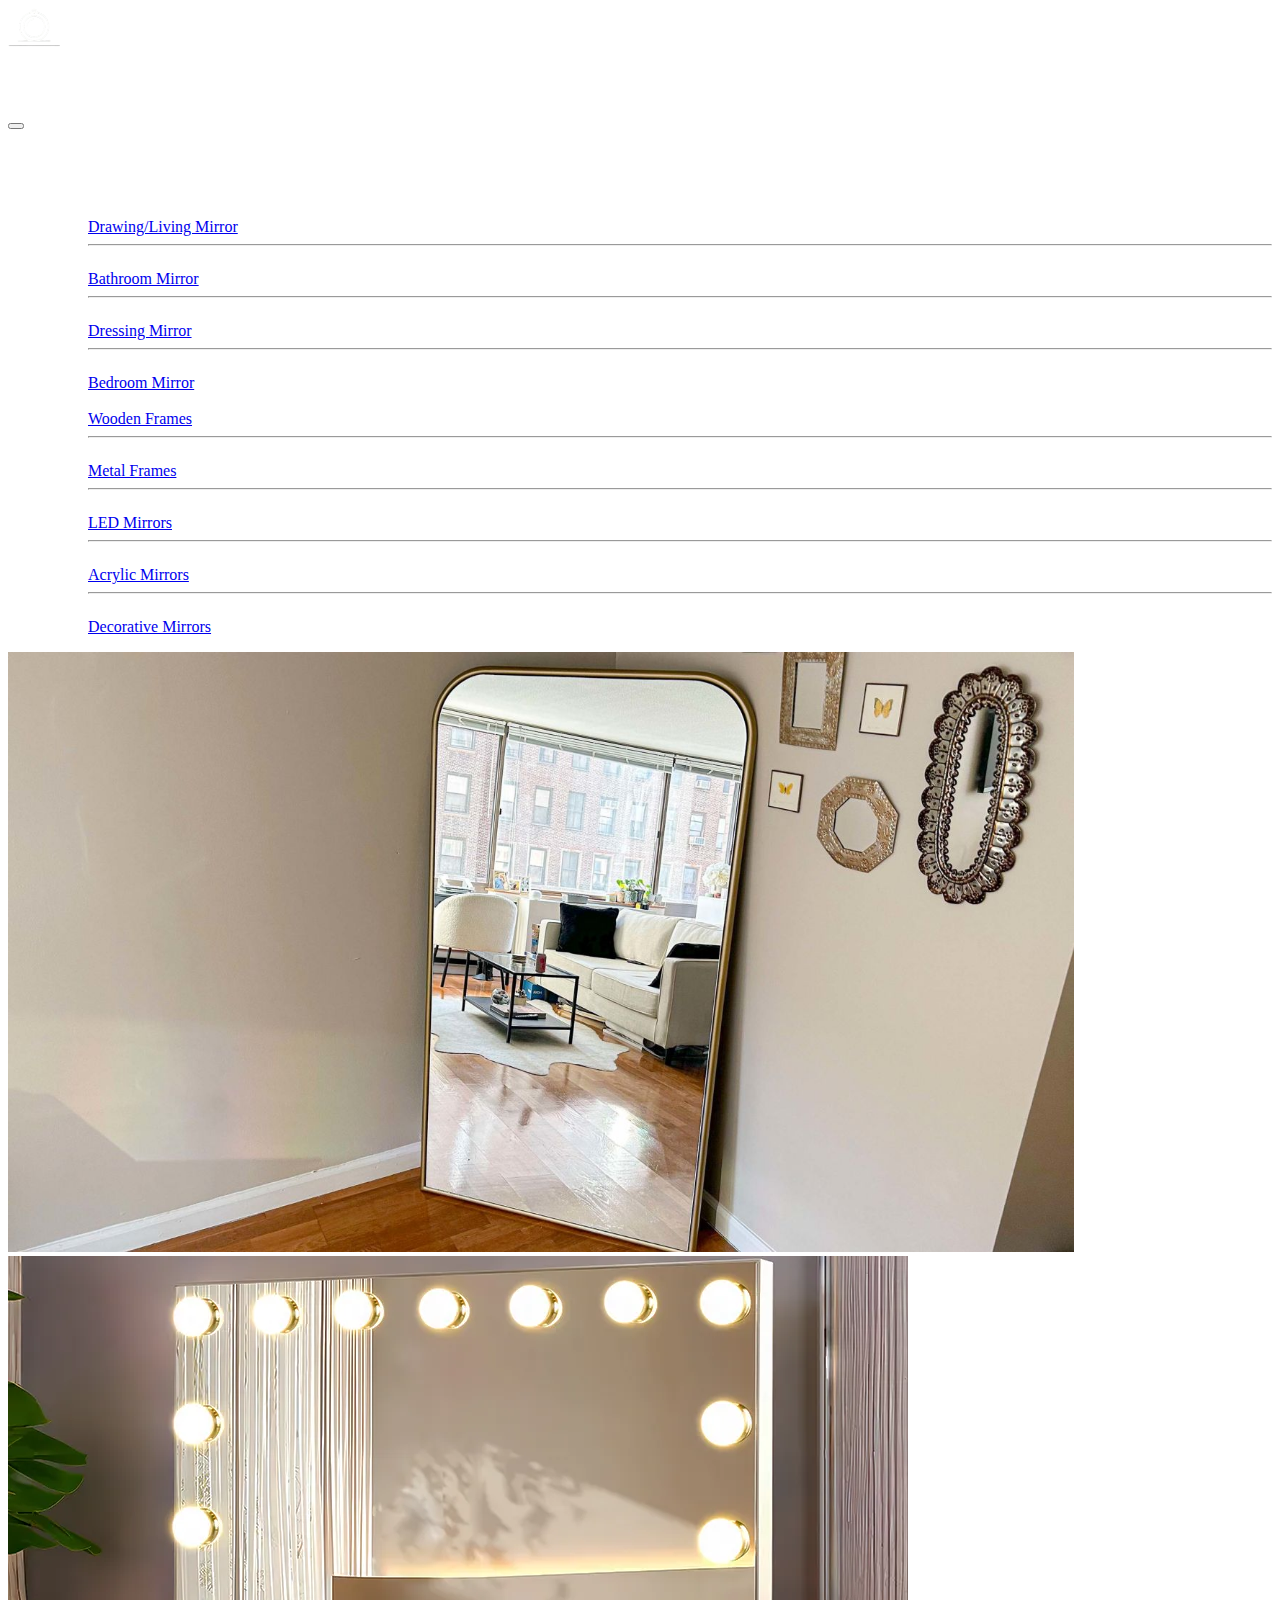
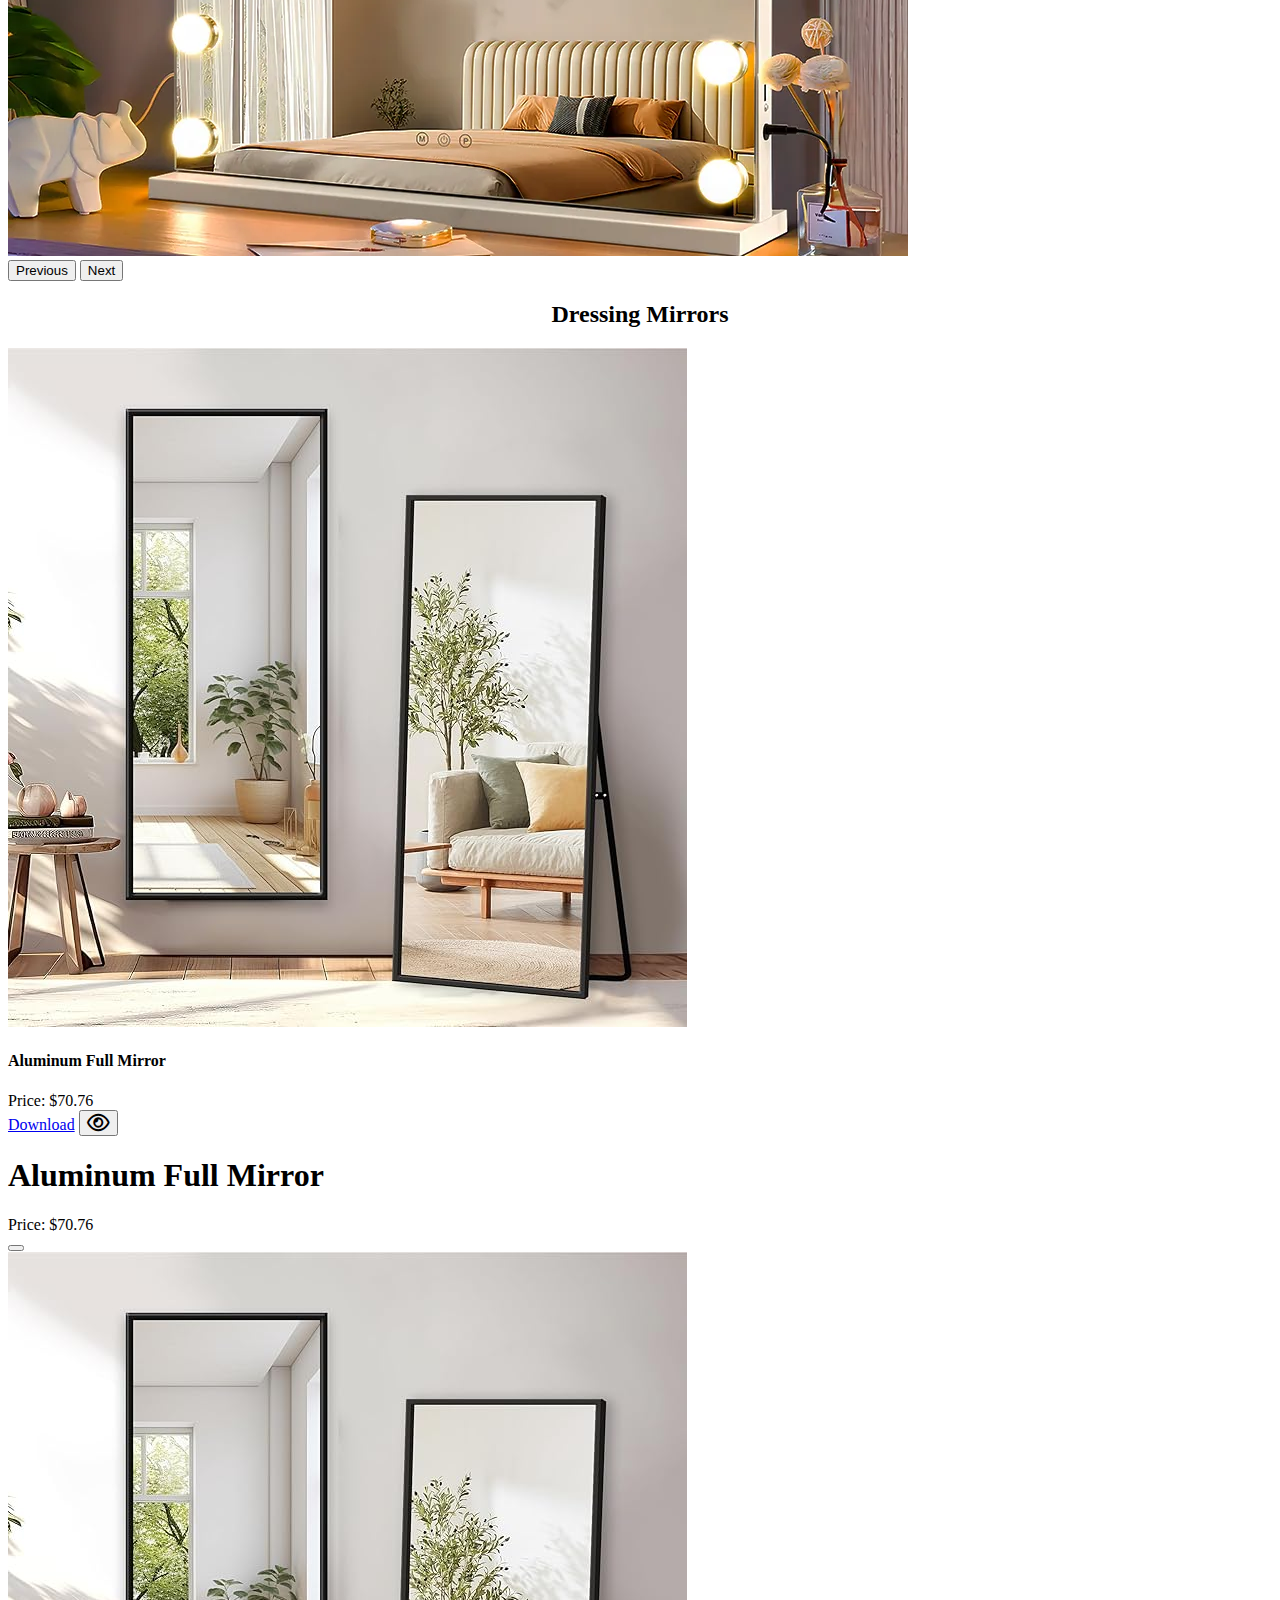
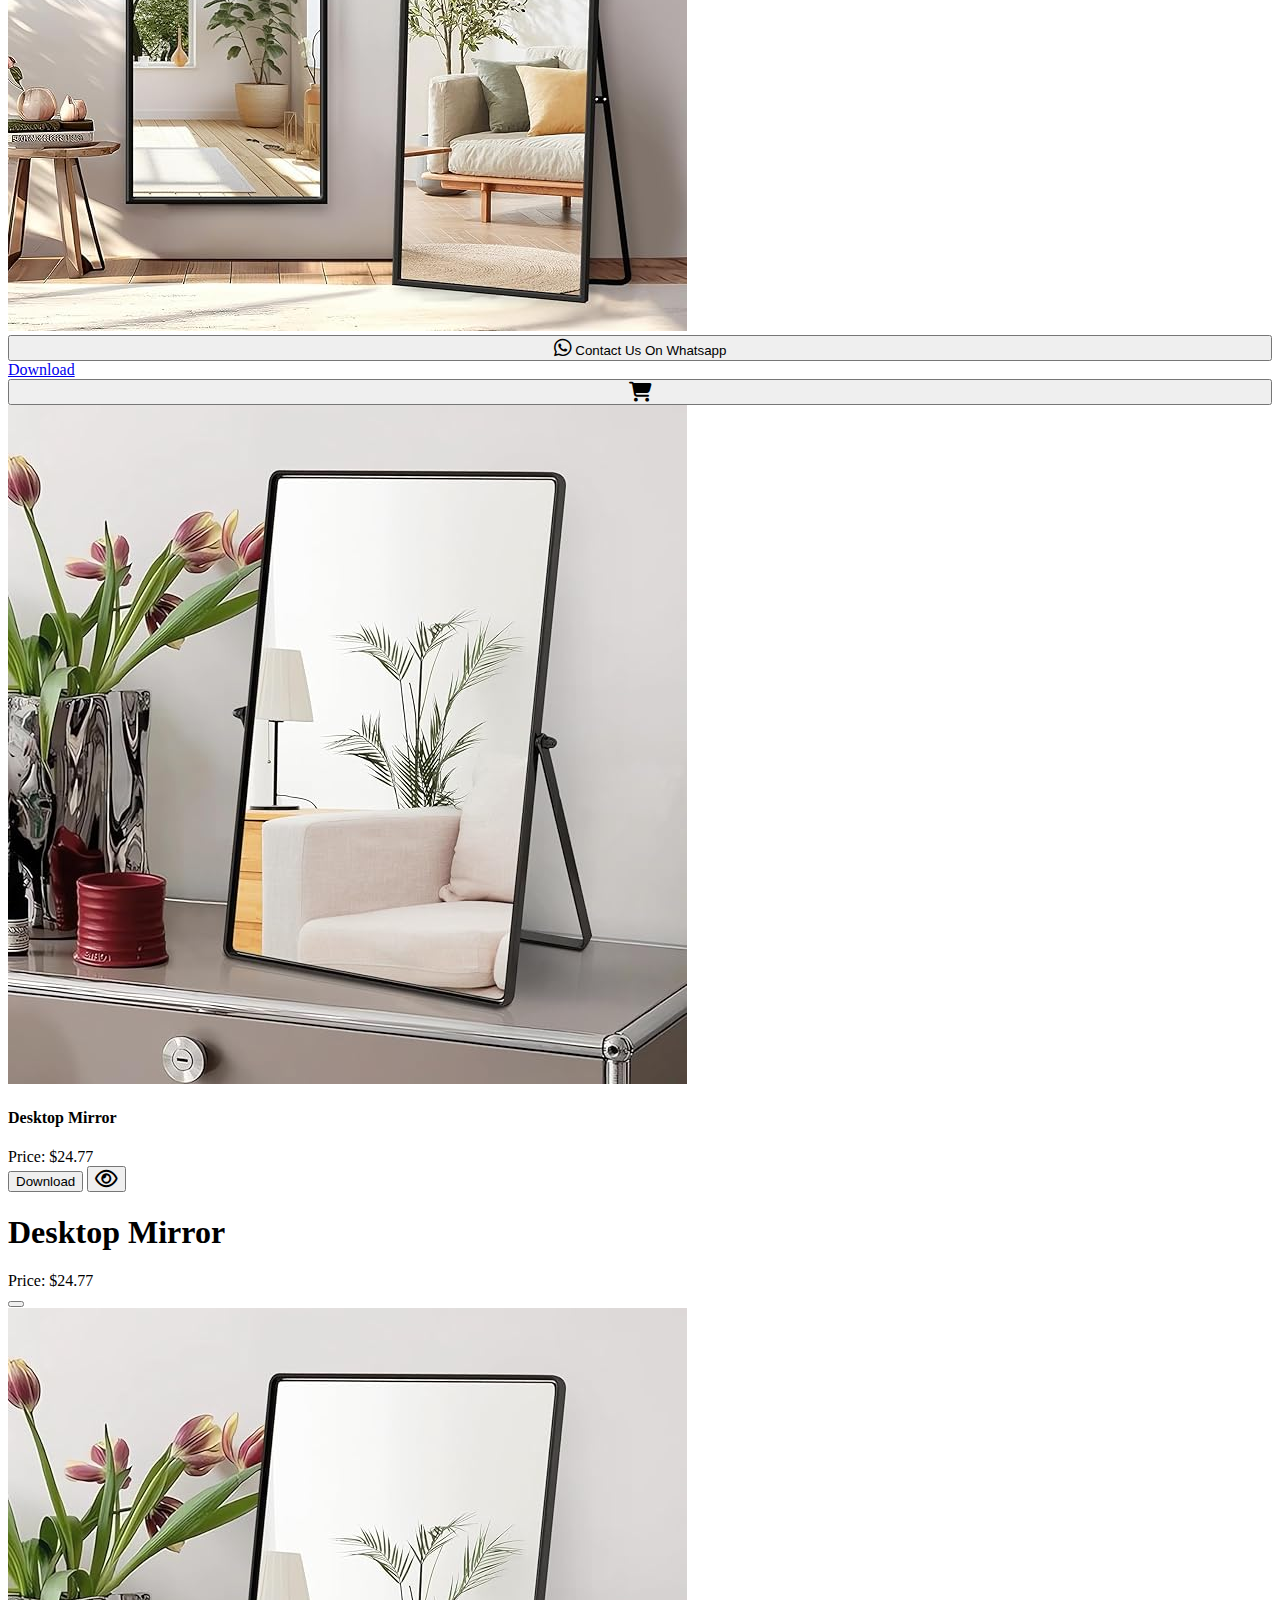
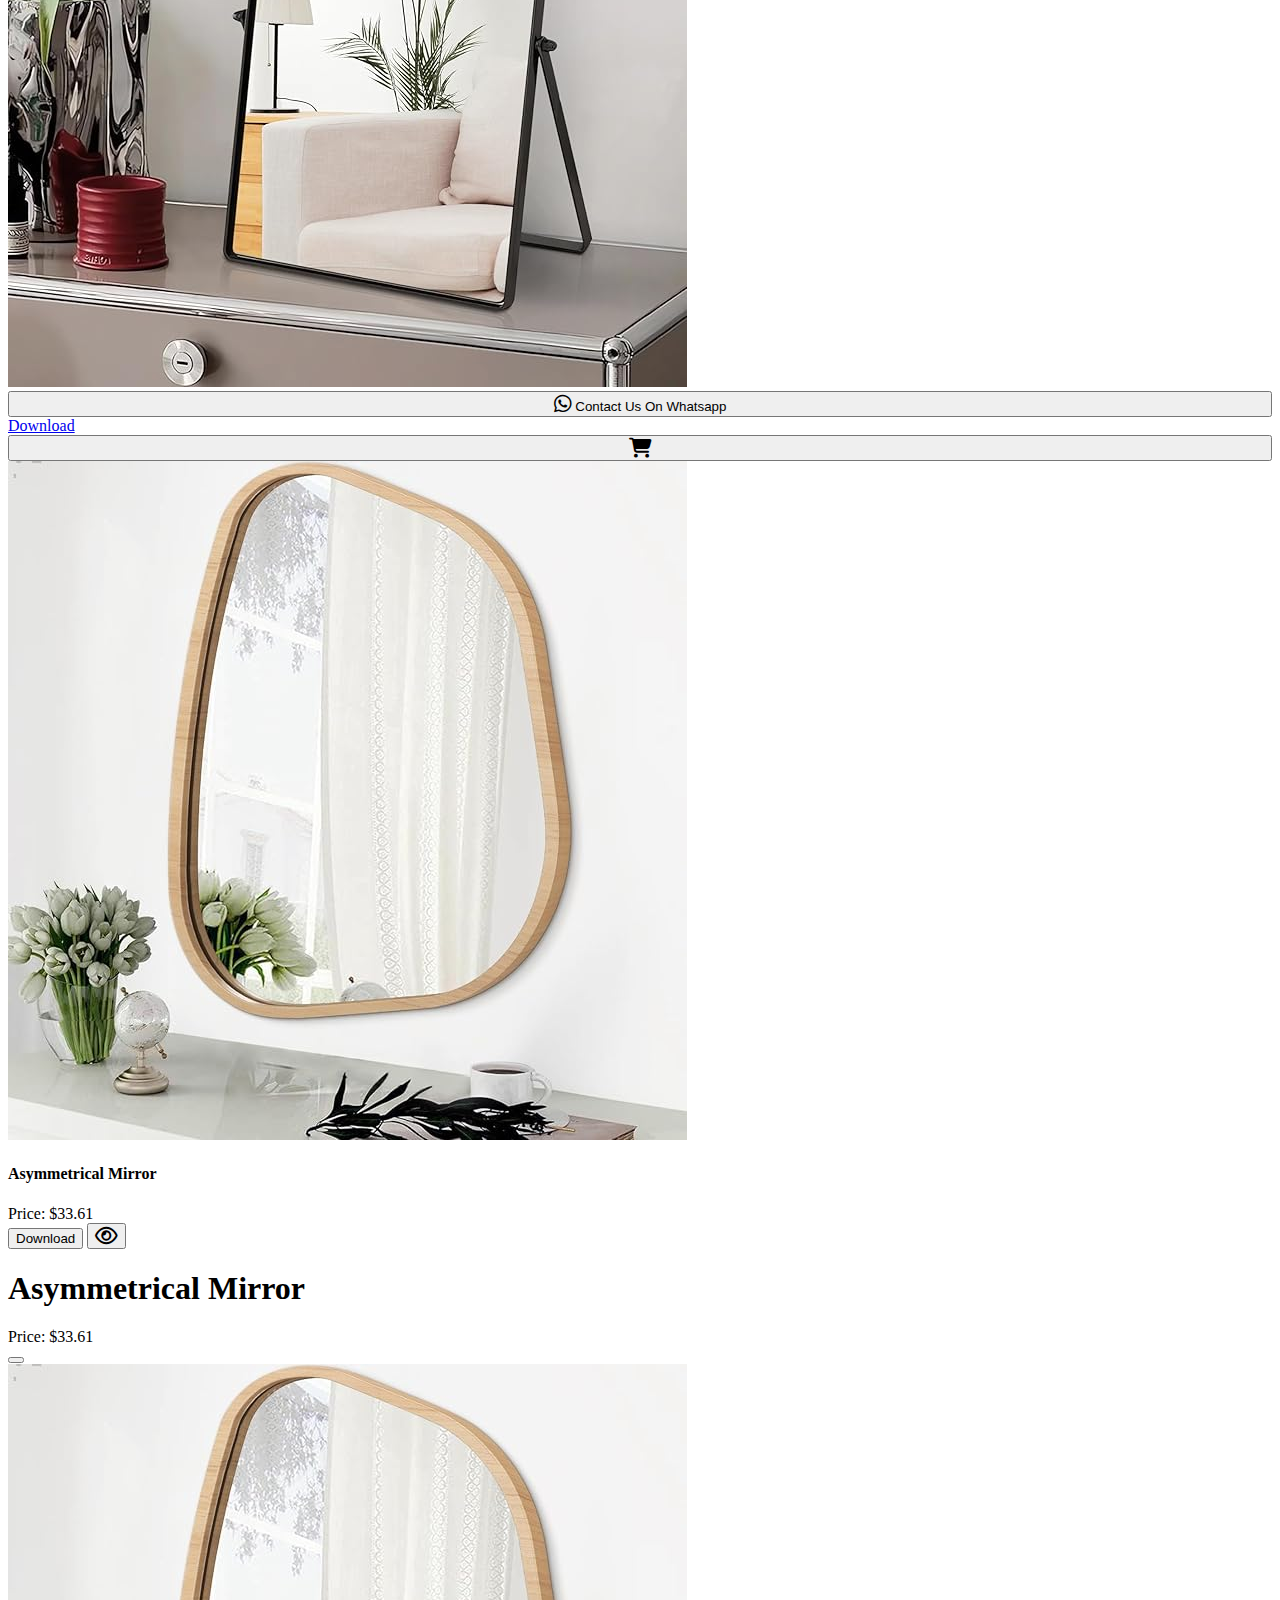
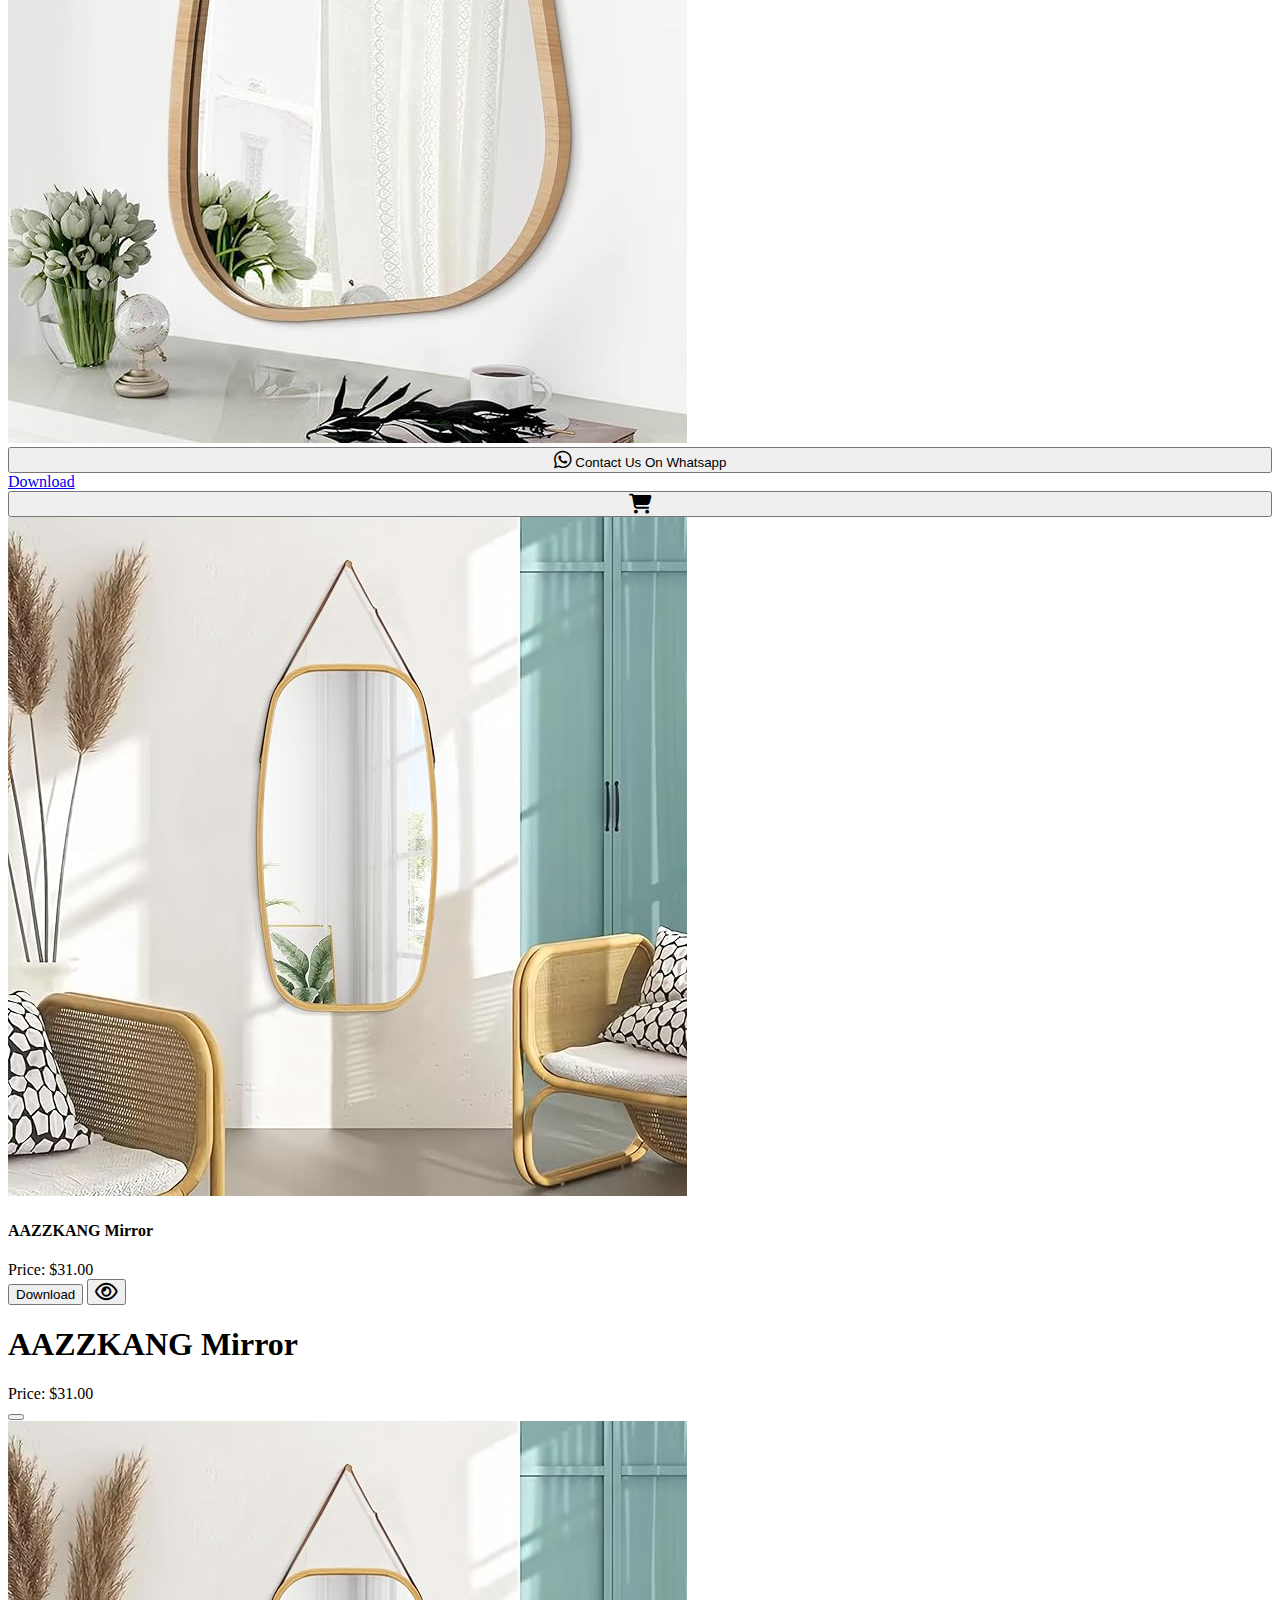
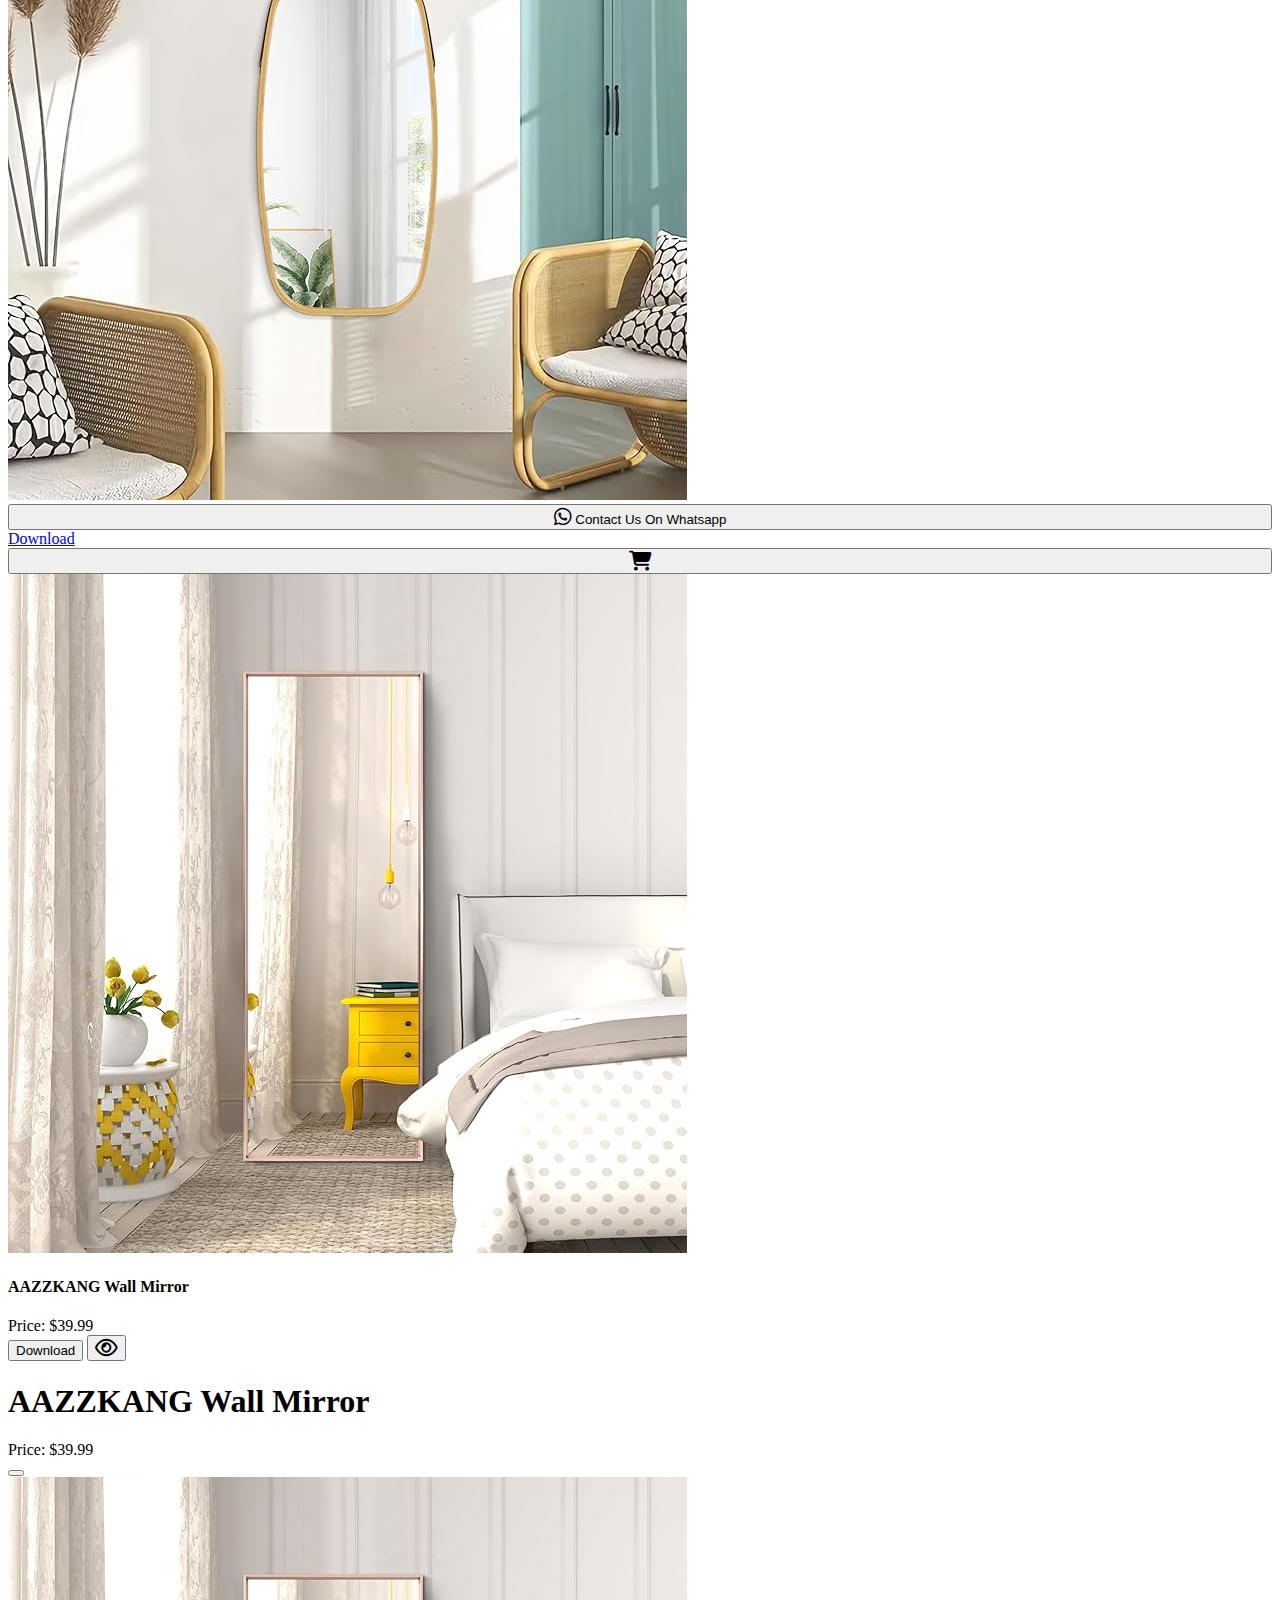
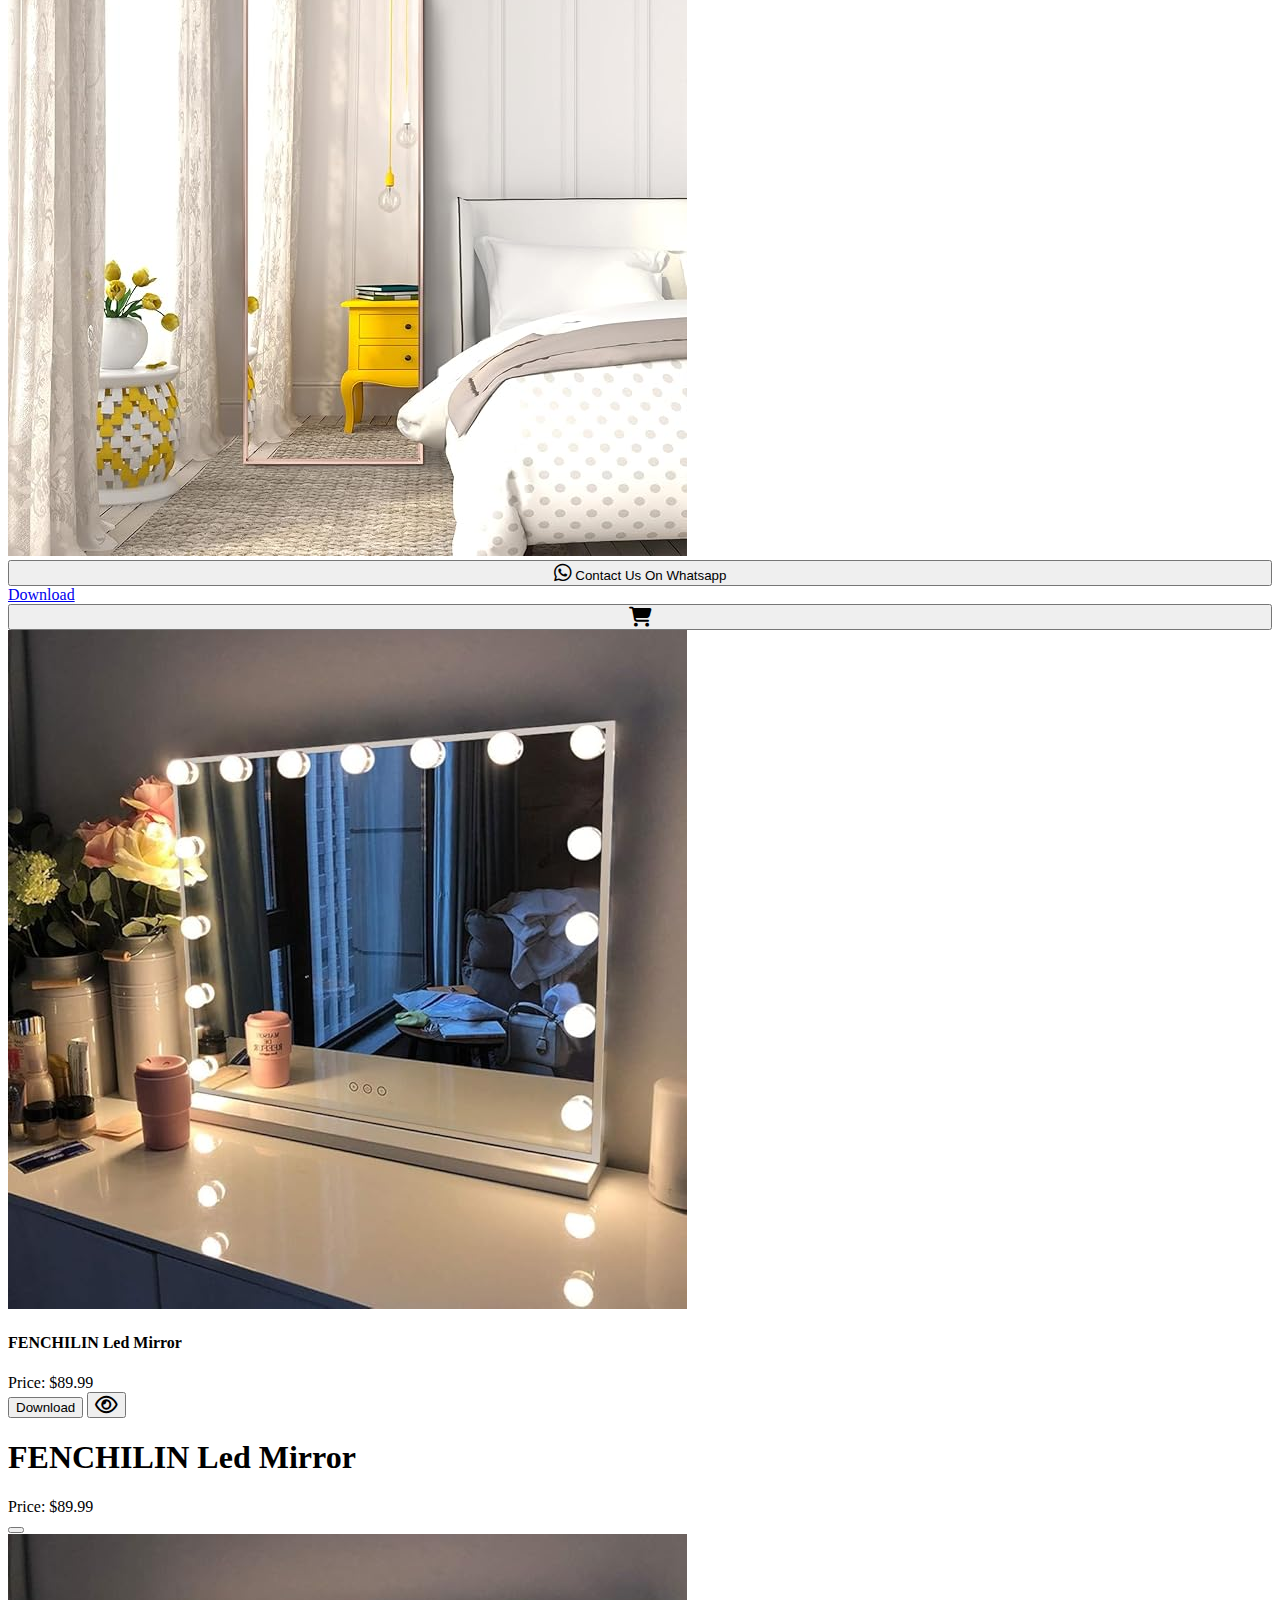
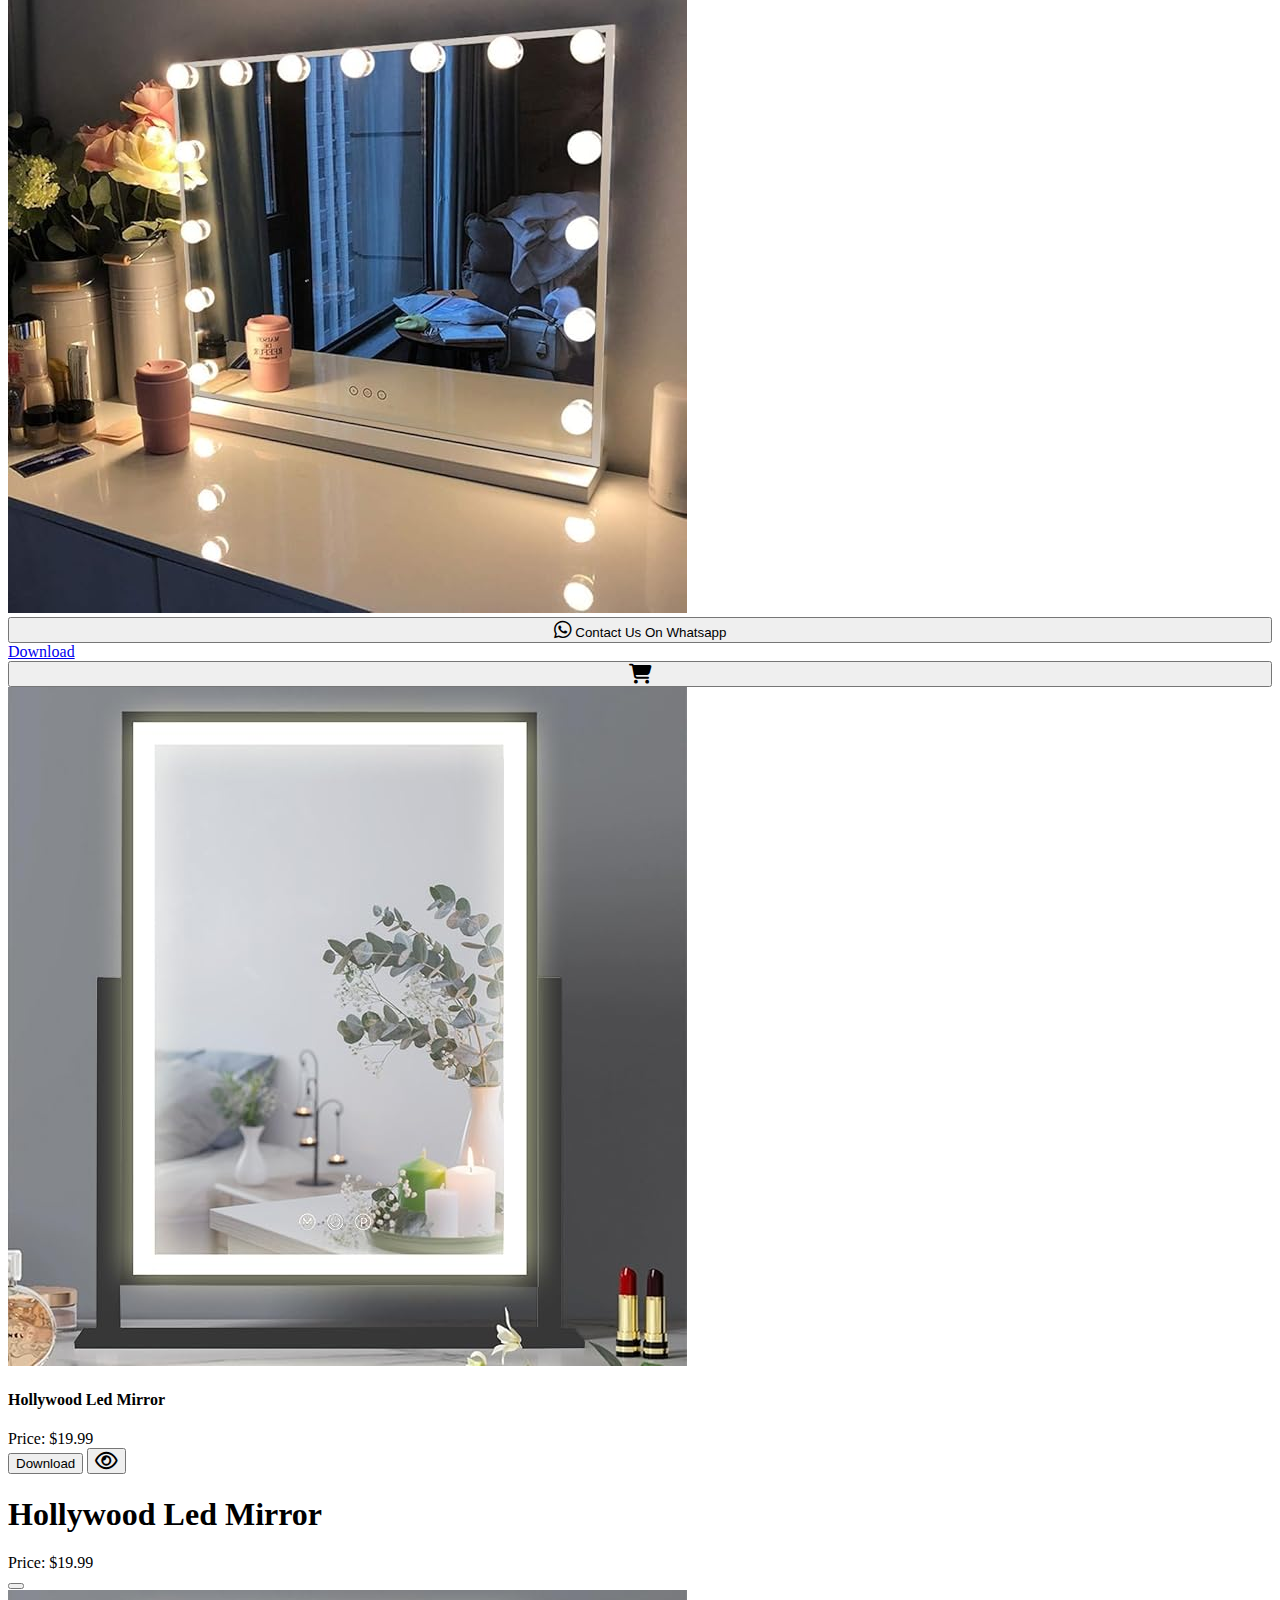
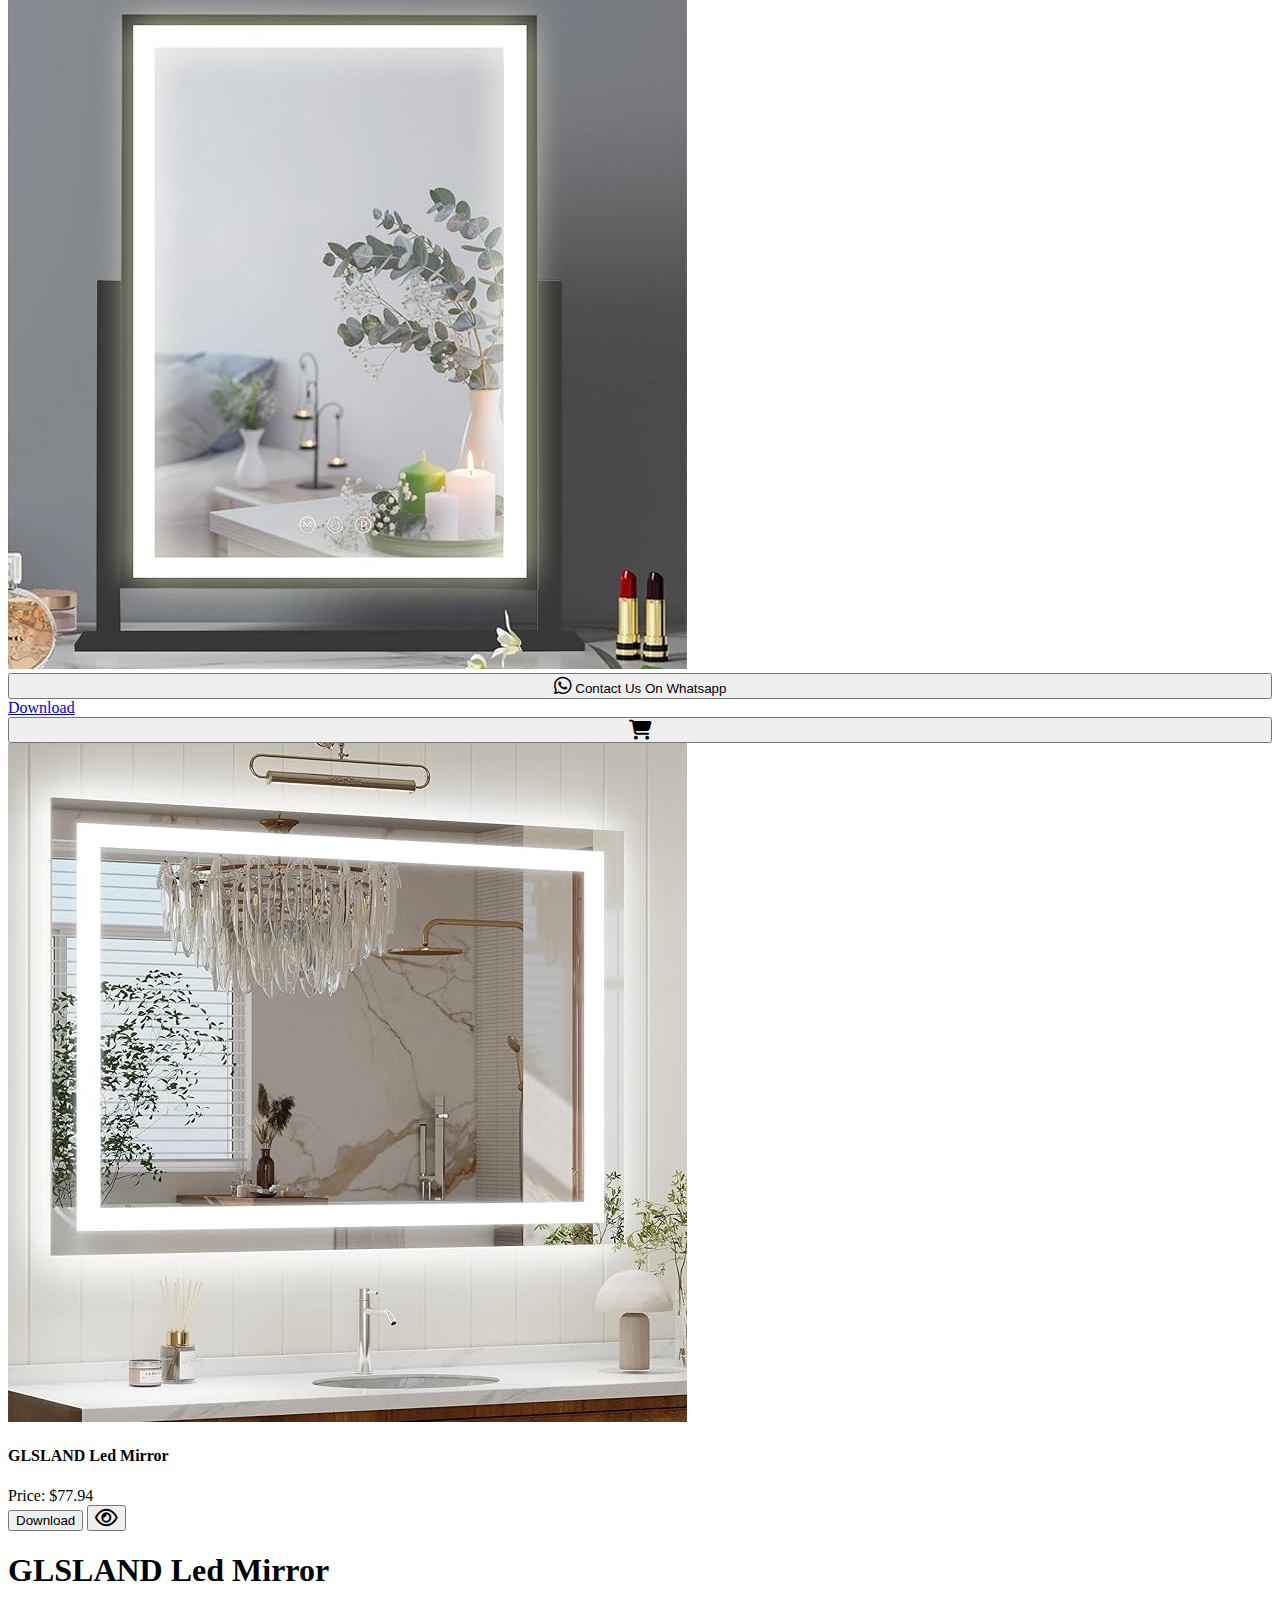
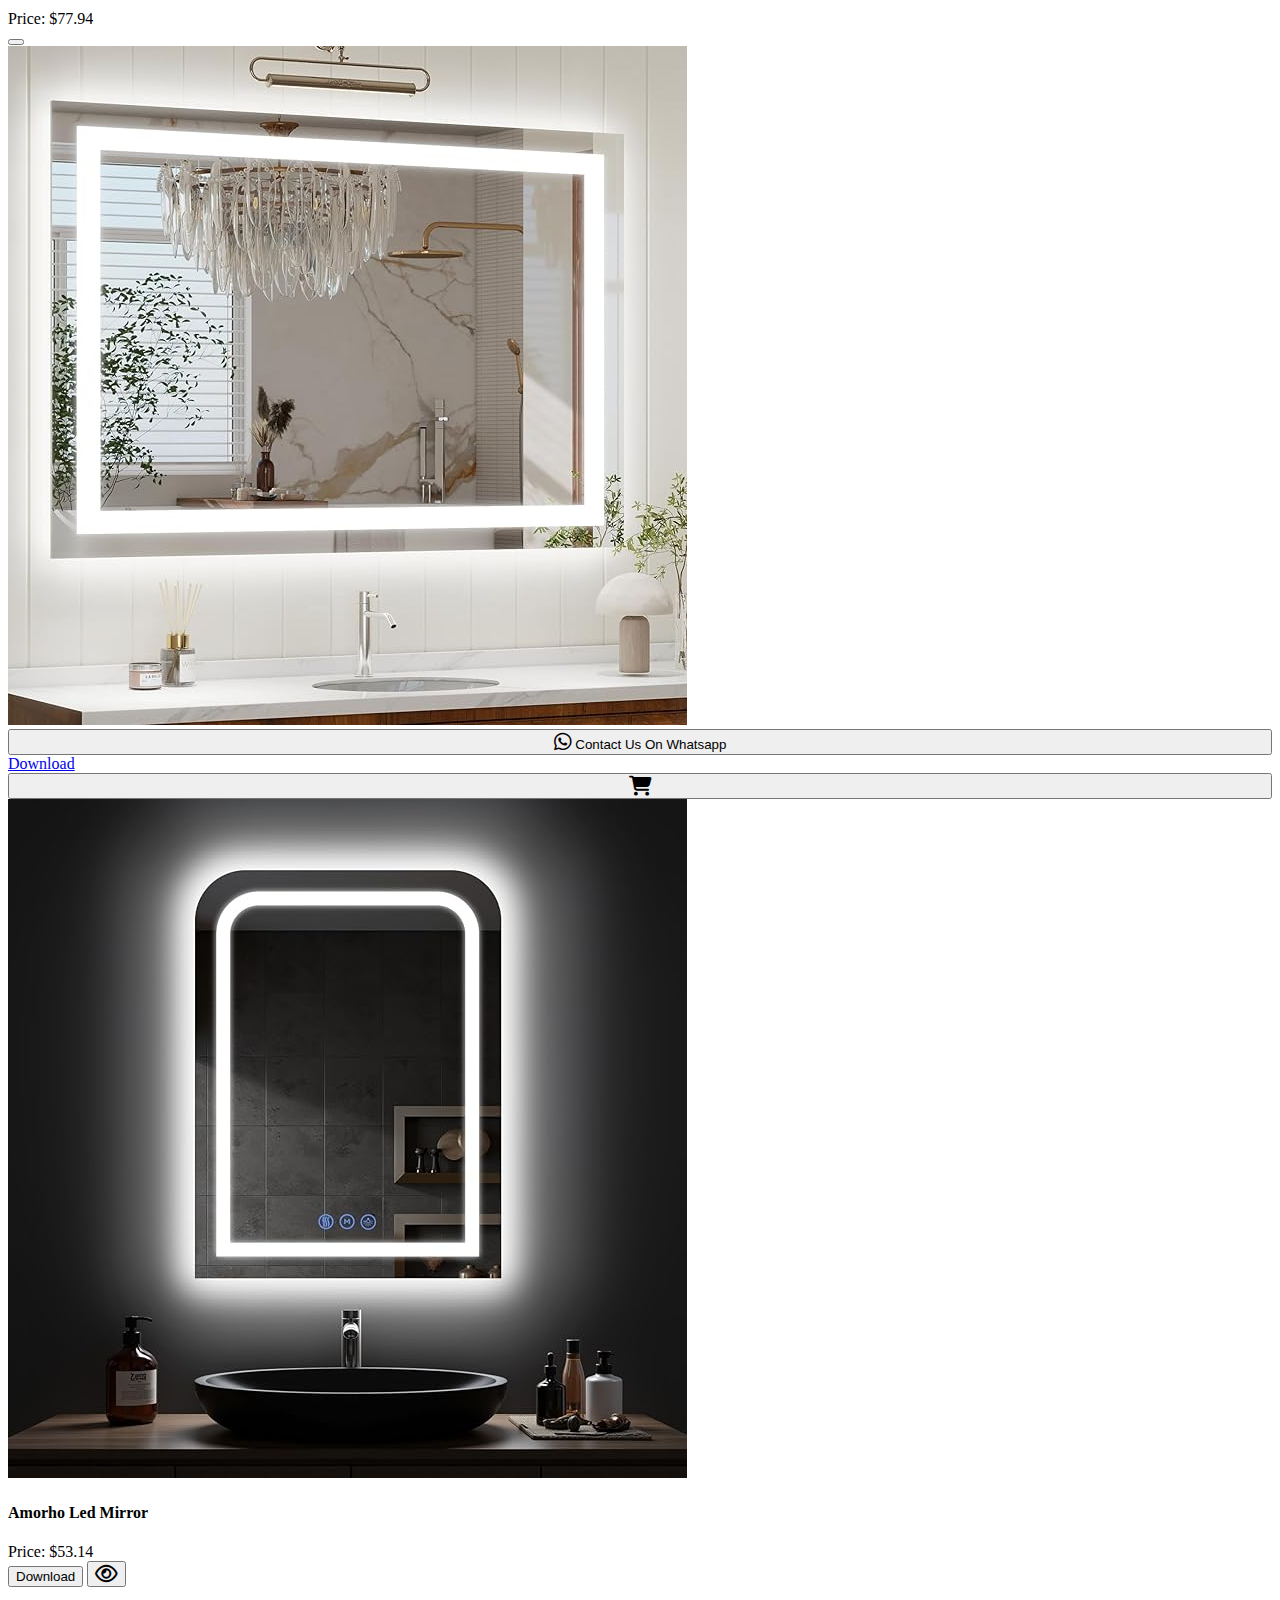
<file: Dressing.html>
<!DOCTYPE html>
<html lang="en">
<head>
    <meta charset="UTF-8">
    <meta name="viewport" content="width=device-width, initial-scale=1.0">
    <title>Clear Reflections</title>
    <link href="https://cdn.jsdelivr.net/npm/bootstrap@5.3.6/dist/css/bootstrap.min.css" rel="stylesheet" integrity="sha384-4Q6Gf2aSP4eDXB8Miphtr37CMZZQ5oXLH2yaXMJ2w8e2ZtHTl7GptT4jmndRuHDT" crossorigin="anonymous">
    <script src="https://cdn.jsdelivr.net/npm/bootstrap@5.3.6/dist/js/bootstrap.bundle.min.js" integrity="sha384-j1CDi7MgGQ12Z7Qab0qlWQ/Qqz24Gc6BM0thvEMVjHnfYGF0rmFCozFSxQBxwHKO" crossorigin="anonymous"></script>
    <link rel="stylesheet" href="https://cdnjs.cloudflare.com/ajax/libs/font-awesome/6.7.2/css/all.min.css" integrity="sha512-Evv84Mr4kqVGRNSgIGL/F/aIDqQb7xQ2vcrdIwxfjThSH8CSR7PBEakCr51Ck+w+/U6swU2Im1vVX0SVk9ABhg==" crossorigin="anonymous" referrerpolicy="no-referrer" />
    <script src="https://cdnjs.cloudflare.com/ajax/libs/jquery/3.7.1/jquery.min.js" integrity="sha512-v2CJ7UaYy4JwqLDIrZUI/4hqeoQieOmAZNXBeQyjo21dadnwR+8ZaIJVT8EE2iyI61OV8e6M8PP2/4hpQINQ/g==" crossorigin="anonymous" referrerpolicy="no-referrer"></script>
<script src="contactus.js"></script>
  <!-- bootstrapt css -->
  <link href="https://cdn.jsdelivr.net/npm/bootstrap@5.0.2/dist/css/bootstrap.min.css" rel="stylesheet"
    integrity="sha384-EVSTQN3/azprG1Anm3QDgpJLIm9Nao0Yz1ztcQTwFspd3yD65VohhpuuCOmLASjC" crossorigin="anonymous" />
  <!-- icons -->
  <link rel="stylesheet" href="https://cdn.jsdelivr.net/npm/bootstrap-icons@1.11.3/font/bootstrap-icons.css">
  <!-- logo -->
  <link rel="icon" style="width: 100%; height: 100%;" type="image/png" href="HomePageImages/MERCIADO LOGO.png">
</head>
<body>
       
 <!-- nav starts -->
    <nav class="navbar navbar-expand-lg p-3 mb-2 p-0 mb-2 navbar navbar-dark bg-dark" >
  <div class="container-fluid">
    
    <a class="navbar-brand" id="no" style="no:hover{color:none; background-color: none;}" href="index.html" > <img src="images/Screenshot_20250603-120353_1 (1) (1)_1 (2).png " style="height: 40px;" alt=""></a> <a href="" style="text-decoration: none;"><h5 style="color: white;" class="mt-2 ms-0">Clear Reflections</h5> </a>
    <button class="navbar-toggler" type="button" data-bs-toggle="collapse" data-bs-target="#navbarSupportedContent" aria-controls="navbarSupportedContent" aria-expanded="false" aria-label="Toggle navigation">
      <span class="navbar-toggler-icon"></span>
    </button>
    <div class="collapse navbar-collapse" id="navbarSupportedContent" style="color: white;">
      <ul class="nav nav-underline navbar-nav me-auto mb-0 mb-lg-0">
        <li class="nav-item">
          <a class="nav-link ms-4" aria-current="page" href="index.html" style="color: white;">Home</a>
        </li>
        <li class="nav-item">
          <a class="nav-link ms-4" href="aboutus.html" style="color: white;">About Us </a>
        </li>
        <li class="nav-item">
          <a class="nav-link ms-4" href="contactus.html" style="color: white;">Contact Us </a>
        </li>
        <li class="nav-item dropdown ms-4">
          <a class="nav-link dropdown-toggle" href="#" role="button" id="categories" style="color: white;" data-bs-toggle="dropdown" aria-expanded="false">
           Mirror Categories
          </a>
          <ul class="dropdown-menu">
             <li><a class="dropdown-item" href="dl.html">Drawing/Living Mirror</a></li>
            <li><hr class="dropdown-divider"></li>
            <li><a class="dropdown-item" href="Bathroom.html">Bathroom Mirror</a></li>
             <li><hr class="dropdown-divider"></li>
              <li><a class="dropdown-item" href="Dressing.html">Dressing Mirror</a></li>
              <li><hr class="dropdown-divider"></li>
               <li><a class="dropdown-item" href="Bedroom.html">Bedroom Mirror</a></li>
          </ul>
        </li>
        <li class="nav-item dropdown ms-4">
          <a class="nav-link dropdown-toggle" href="#" role="button" id="frames" style="color: white;" data-bs-toggle="dropdown" aria-expanded="false">
            Frames
          </a>
          <ul class="dropdown-menu">
             <li><a class="dropdown-item" href="woodenframe.html">Wooden Frames</a></li>
              <li><hr class="dropdown-divider"></li>
            <li><a class="dropdown-item" href="metalframe.html">Metal Frames</a></li>
            <li><hr class="dropdown-divider"></li>
            <li><a class="dropdown-item" href="led.html">LED Mirrors</a></li>
            <li><hr class="dropdown-divider"></li>
            <li><a class="dropdown-item" href="acrylic.html">Acrylic Mirrors</a></li>
             <li><hr class="dropdown-divider"></li>
              <li><a class="dropdown-item" href="decorative.html">Decorative Mirrors</a></li>
          </ul>
      </ul>
      
    </div>
  </div>
  
</nav>
<!-- nav ends -->

<!-- drawing/living mirror -->
<div id="carouselExampleFade" class="carousel slide carousel-fade" data-bs-ride="carousel">
  <div class="carousel-inner">
    <div class="carousel-item active">
      <img src="images/background images/dressing 1.jpg" style="height: 600px;" class="d-block w-100" alt="...">
    </div>
    <div class="carousel-item">
      <img src="images/background images/dressing 2.webp" style="height: 600px;" class="d-block w-100" alt="...">
    </div>

  </div>
  <button class="carousel-control-prev" type="button" data-bs-target="#carouselExampleFade" data-bs-slide="prev">
    <span class="carousel-control-prev-icon" aria-hidden="true"></span>
    <span class="visually-hidden">Previous</span>
  </button>
  <button class="carousel-control-next" type="button" data-bs-target="#carouselExampleFade" data-bs-slide="next">
    <span class="carousel-control-next-icon" aria-hidden="true"></span>
    <span class="visually-hidden">Next</span>
  </button>
</div>
</div>

<!-- heading -->
 <h2 class="heading mt-5 p-3 mb-2 mt-3" style="display: flex; flex-wrap: wrap; justify-self: center; justify-content: center; font-family: 'Times New Roman', Times, serif; font-weight: bolder; color: black;">Dressing Mirrors</h2>
 <!-- heading ends -->


<!-- cards starts -->
 <div class="container">
 <div class="row row-cols-1 row-cols-md-4 g-4 mt-3">
  <div class="col">
    <div class="card">
      <img src="images/dressing mirror/full length 1.jpg" class="card-img-top" alt="...">
      <div class="card-body">
        <h4 class="card-title">Aluminum Full Mirror</h4>
        <a href="" style="text-decoration: none; color: black;">Price: $70.76</a> <br>
      <a href="word documents/Full Length Mirror with Stand.docx" download="Full Length Mirror with Stand.docx" style="width: auto;"   class="btn btn-dark mt-3">Download</button></a>
                   <!-- Button trigger modal -->
<button style="width: auto;" type="button" class="btn btn-secondary mt-3 ms-0" id="button" data-bs-toggle="modal" data-bs-target="#modal0">
  <i style="font-size: 20px;" class="fa-regular fa-eye"></i>
</button>

<!-- Modal -->
<div class="modal fade" id="modal0" tabindex="-1" aria-labelledby="modal0" aria-hidden="true">
  <div class="modal-dialog ">
    <div class="modal-content">
      <div class="modal-header">
        <h1 class="modal-title fs-5" id="modal0Label">Aluminum Full Mirror</h1>
        <a href="" style="text-decoration: none; color: black;" class="ms-5">Price: $70.76</a> <br>
        <button type="button" class="btn-close" data-bs-dismiss="modal" aria-label="Close"></button>
      </div>
      <div class="modal-body">
        <img src="images/dressing mirror/full length 1.jpg" class="img-fluid" alt="...">
              <a href="https://www.whatsapp.com/" class="mt-4 ms-2 "><button class="btn btn-success mt-4" style="width: 100%;"><i style="font-size: 20px;" class="fa-brands fa-whatsapp  mt-1"></i>   Contact Us On Whatsapp </button></a>
        <a href="word documents/Full Length Mirror with Stand.docx" download="Full Length Mirror with Stand.docx" style="width: 100%;"   class="btn btn-dark mt-3 ms-2">Download</button></a>
         <button onclick="" class="btn btn-dark mt-2 ms-2" style="width: 100%;" id="btn0"><i class="fa-solid fa-cart-shopping" style="font-size: 20px; "></i></button>
                <h3 id="p0" style="display: none; width: 60%; position: absolute; bottom: 180px; border-radius: 20px; width: auto;" class="text-light bg-dark "><i class="fa-solid fa-cart-shopping ms-3" style="font-size: 20px; ">Added To Cart</i></h3>
      </div>
      <div class="modal-footer">
      </div>
    </div>
  </div>
</div>
      </div>
    </div>
  </div>
  <div class="col">
    <div class="card">
      <img src="images/dressing mirror/desktop 1.jpg" class="card-img-top" alt="...">
      <div class="card-body">
        <h4 class="card-title">Desktop Mirror</h4>
        <a href="" style="text-decoration: none; color: black;">Price: $24.77</a> <br>
       <a href="word documents/Desktop Makeup Mirror with Black Metal Standing 90.docx" download="Desktop Makeup Mirror with Black Metal Standing 90.docx"><button style="width: auto;"  class="btn btn-dark mt-3">Download</button></a>
                          <!-- Button trigger modal -->
<button style="width: auto;" type="button" class="btn btn-secondary mt-3 ms-0" id="button" data-bs-toggle="modal" data-bs-target="#modal1">
  <i style="font-size: 20px;" class="fa-regular fa-eye"></i>
</button>

<!-- Modal -->
<div class="modal fade" id="modal1" tabindex="-1" aria-labelledby="modal1" aria-hidden="true">
  <div class="modal-dialog ">
    <div class="modal-content">
      <div class="modal-header">
        <h1 class="modal-title fs-5" id="modal1Label">Desktop Mirror</h1>
        <a href="" style="text-decoration: none; color: black;" class="ms-5">Price: $24.77</a> <br>
        <button type="button" class="btn-close" data-bs-dismiss="modal" aria-label="Close"></button>
      </div>
      <div class="modal-body">
        <img src="images/dressing mirror/desktop 1.jpg" class="img-fluid" alt="...">
              <a href="https://www.whatsapp.com/" class="mt-4 ms-2 "><button class="btn btn-success mt-4" style="width: 100%;"><i style="font-size: 20px;" class="fa-brands fa-whatsapp  mt-1"></i>   Contact Us On Whatsapp </button></a>
        <a href="word documents/Desktop Makeup Mirror with Black Metal Standing 90.docx" download="Desktop Makeup Mirror with Black Metal Standing 90.docx" style="width: 100%;"   class="btn btn-dark mt-3 ms-2">Download</button></a>
         <button onclick="" class="btn btn-dark mt-2 ms-2" style="width: 100%;" id="btn1"><i class="fa-solid fa-cart-shopping" style="font-size: 20px; "></i></button>
                <h3 id="p1" style="display: none; width: 60%; position: absolute; bottom: 180px; border-radius: 20px; width: auto;" class="text-light bg-dark "><i class="fa-solid fa-cart-shopping ms-3" style="font-size: 20px; ">Added To Cart</i></h3>
      </div>
      <div class="modal-footer">
      </div>
    </div>
  </div>
</div>
      </div>
    </div>
  </div>
  <div class="col">
    <div class="card">
      <img src="images/dressing mirror/Boho 1.jpg" class="card-img-top" alt="...">
      <div class="card-body">
        <h4 class="card-title">Asymmetrical Mirror</h4>
        <a href="" style="text-decoration: none; color: black;">Price: $33.61</a> <br>
           <a href="word documents/Asymmetrical Irregular Mirror Wall Mounted 2.docx" download="Asymmetrical Irregular Mirror Wall Mounted 2.docx"><button style="width: auto;"  class="btn btn-dark mt-3">Download</button></a>
               <!-- Button trigger modal -->
<button style="width: auto;" type="button" class="btn btn-secondary mt-3 ms-0" id="button" data-bs-toggle="modal" data-bs-target="#modal2">
  <i style="font-size: 20px;" class="fa-regular fa-eye"></i>
</button>

<!-- Modal -->
<div class="modal fade" id="modal2" tabindex="-1" aria-labelledby="modal2" aria-hidden="true">
  <div class="modal-dialog ">
    <div class="modal-content">
      <div class="modal-header">
        <h1 class="modal-title fs-5" id="modal2Label">Asymmetrical Mirror</h1>
        <a href="" style="text-decoration: none; color: black;" class="ms-5">Price: $33.61</a> <br>
        <button type="button" class="btn-close" data-bs-dismiss="modal" aria-label="Close"></button>
      </div>
      <div class="modal-body">
        <img src="images/dressing mirror/Boho 1.jpg" class="img-fluid" alt="...">
              <a href="https://www.whatsapp.com/" class="mt-4 ms-2 "><button class="btn btn-success mt-4" style="width: 100%;"><i style="font-size: 20px;" class="fa-brands fa-whatsapp  mt-1"></i>   Contact Us On Whatsapp </button></a>
        <a href="word documents/Asymmetrical Irregular Mirror Wall Mounted 2.docx" download="Asymmetrical Irregular Mirror Wall Mounted 2.docx" style="width: 100%;"   class="btn btn-dark mt-3 ms-2">Download</button></a>
        <button onclick="" class="btn btn-dark mt-2 ms-2" style="width: 100%;" id="btn2"><i class="fa-solid fa-cart-shopping" style="font-size: 20px; "></i></button>
                <h3 id="p2" style="display: none; width: 60%; position: absolute; bottom: 180px; border-radius: 20px; width: auto;" class="text-light bg-dark "><i class="fa-solid fa-cart-shopping ms-3" style="font-size: 20px; ">Added To Cart</i></h3>
      </div>
      <div class="modal-footer">
      </div>
    </div>
  </div>
</div>
      </div>
    </div>
  </div>
  <div class="col">
    <div class="card">
      <img src="images/dressing mirror/AAZZKANG hanging mirror.jpg" class="card-img-top" alt="...">
      <div class="card-body">
    <h4 class="card-title">AAZZKANG Mirror</h4>
        <a href="" style="text-decoration: none; color: black;">Price: $31.00</a> <br>
      <a href="word documents/AAZZKANG Rustic Mirror Rectangle Hanging Mirror with Wood Frame 30.docx" download="AAZZKANG Rustic Mirror Rectangle Hanging Mirror with Wood Frame 30.docx"><button style="width: auto;"  class="btn btn-dark mt-3">Download</button></a>
               <!-- Button trigger modal -->
<button style="width: auto;" type="button" class="btn btn-secondary mt-3 ms-0" id="button" data-bs-toggle="modal" data-bs-target="#modal3">
  <i style="font-size: 20px;" class="fa-regular fa-eye"></i>
</button>

<!-- Modal -->
<div class="modal fade" id="modal3" tabindex="-1" aria-labelledby="modal3" aria-hidden="true">
  <div class="modal-dialog ">
    <div class="modal-content">
      <div class="modal-header">
        <h1 class="modal-title fs-5" id="modal3Label">AAZZKANG Mirror</h1>
        <a href="" style="text-decoration: none; color: black;" class="ms-5">Price: $31.00</a> <br>
        <button type="button" class="btn-close" data-bs-dismiss="modal" aria-label="Close"></button>
      </div>
      <div class="modal-body">
        <img src="images/dressing mirror/AAZZKANG hanging mirror.jpg" class="img-fluid" alt="...">
              <a href="https://www.whatsapp.com/" class="mt-4 ms-2 "><button class="btn btn-success mt-4" style="width: 100%;"><i style="font-size: 20px;" class="fa-brands fa-whatsapp  mt-1"></i>   Contact Us On Whatsapp </button></a>
        <a href="word documents/AAZZKANG Rustic Mirror Rectangle Hanging Mirror with Wood Frame 30.docx" download="AAZZKANG Rustic Mirror Rectangle Hanging Mirror with Wood Frame 30.docx" style="width: 100%;"   class="btn btn-dark mt-3 ms-2">Download</button></a>
        <button onclick="" class="btn btn-dark mt-2 ms-2" style="width: 100%;" id="btn3"><i class="fa-solid fa-cart-shopping" style="font-size: 20px; "></i></button>
                <h3 id="p3" style="display: none; width: 60%; position: absolute; bottom: 180px; border-radius: 20px; width: auto;" class="text-light bg-dark "><i class="fa-solid fa-cart-shopping ms-3" style="font-size: 20px; ">Added To Cart</i></h3>
      </div>
      <div class="modal-footer">
      </div>
    </div>
  </div>
</div>
      </div>
    </div>
  </div>
</div>
</div>
 <!-- cards ends -->

 <!-- cards starts -->
 <div class="container">
 <div class="row row-cols-1 row-cols-md-4 g-4 mt-2">
  <div class="col">
    <div class="card">
      <img src="images/dressing mirror/AAZZKANG wall mirror.jpg" class="card-img-top" alt="...">
      <div class="card-body">
        <h4 class="card-title">AAZZKANG Wall Mirror</h4>
        <a href="" style="text-decoration: none; color: black;">Price: $39.99</a> <br>
             <a href="word documents/AAZZKANG Large Wall Mirror Full Length with Metal Framed 43.docx" download="AAZZKANG Large Wall Mirror Full Length with Metal Framed 43.docx"><button style="width: auto;"  class="btn btn-dark mt-3">Download</button></a>
                          <!-- Button trigger modal -->
<button style="width: auto;" type="button" class="btn btn-secondary mt-3 ms-0" id="button" data-bs-toggle="modal" data-bs-target="#modal4">
  <i style="font-size: 20px;" class="fa-regular fa-eye"></i>
</button>

<!-- Modal -->
<div class="modal fade" id="modal4" tabindex="-1" aria-labelledby="modal4" aria-hidden="true">
  <div class="modal-dialog ">
    <div class="modal-content">
      <div class="modal-header">
        <h1 class="modal-title fs-5" id="modal4Label">AAZZKANG Wall Mirror</h1>
        <a href="" style="text-decoration: none; color: black;" class="ms-5">Price: $39.99</a> <br>
        <button type="button" class="btn-close" data-bs-dismiss="modal" aria-label="Close"></button>
      </div>
      <div class="modal-body">
        <img src="images/dressing mirror/AAZZKANG wall mirror.jpg" class="img-fluid" alt="...">
              <a href="https://www.whatsapp.com/" class="mt-4 ms-2 "><button class="btn btn-success mt-4" style="width: 100%;"><i style="font-size: 20px;" class="fa-brands fa-whatsapp  mt-1"></i>   Contact Us On Whatsapp </button></a>
        <a href="word documents/AAZZKANG Large Wall Mirror Full Length with Metal Framed 43.docx" download="AAZZKANG Large Wall Mirror Full Length with Metal Framed 43.docx" style="width: 100%;"   class="btn btn-dark mt-3 ms-2">Download</button></a>
         <button onclick="" class="btn btn-dark mt-2 ms-2" style="width: 100%;" id="btn4"><i class="fa-solid fa-cart-shopping" style="font-size: 20px; "></i></button>
                <h3 id="p4" style="display: none; width: 60%; position: absolute; bottom: 180px; border-radius: 20px; width: auto;" class="text-light bg-dark "><i class="fa-solid fa-cart-shopping ms-3" style="font-size: 20px; ">Added To Cart</i></h3>
      </div>
      <div class="modal-footer">
      </div>
    </div>
  </div>
</div>
      </div>
    </div>
  </div>
  <div class="col">
    <div class="card">
      <img src="images/dressing mirror/FENCHILIN 1.jpg" class="card-img-top" alt="...">
      <div class="card-body">
         <h4 class="card-title">FENCHILIN Led Mirror</h4>
        <a href="" style="text-decoration: none; color: black;">Price: $89.99</a> <br>
         <a href="word documents/FENCHILIN Vanity Mirror with Lights.docx" download="FENCHILIN Vanity Mirror with Lights.docx"><button style="width: auto;"  class="btn btn-dark mt-3">Download</button></a>
                                   <!-- Button trigger modal -->
<button style="width: auto;" type="button" class="btn btn-secondary mt-3 ms-0" id="button" data-bs-toggle="modal" data-bs-target="#modal5">
  <i style="font-size: 20px;" class="fa-regular fa-eye"></i>
</button>

<!-- Modal -->
<div class="modal fade" id="modal5" tabindex="-1" aria-labelledby="modal5" aria-hidden="true">
  <div class="modal-dialog ">
    <div class="modal-content">
      <div class="modal-header">
        <h1 class="modal-title fs-5" id="modal5Label">FENCHILIN Led Mirror</h1>
        <a href="" style="text-decoration: none; color: black;" class="ms-5">Price: $89.99</a> <br>
        <button type="button" class="btn-close" data-bs-dismiss="modal" aria-label="Close"></button>
      </div>
      <div class="modal-body">
        <img src="images/dressing mirror/FENCHILIN 1.jpg" class="img-fluid" alt="...">
              <a href="https://www.whatsapp.com/" class="mt-4 ms-2 "><button class="btn btn-success mt-4" style="width: 100%;"><i style="font-size: 20px;" class="fa-brands fa-whatsapp  mt-1"></i>   Contact Us On Whatsapp </button></a>
        <a href="word documents/FENCHILIN Vanity Mirror with Lights.docx" download="FENCHILIN Vanity Mirror with Lights.docx" style="width: 100%;"   class="btn btn-dark mt-3 ms-2">Download</button></a>
         <button onclick="" class="btn btn-dark mt-2 ms-2" style="width: 100%;" id="btn5"><i class="fa-solid fa-cart-shopping" style="font-size: 20px; "></i></button>
                <h3 id="p5" style="display: none; width: 60%; position: absolute; bottom: 180px; border-radius: 20px; width: auto;" class="text-light bg-dark "><i class="fa-solid fa-cart-shopping ms-3" style="font-size: 20px; ">Added To Cart</i></h3>      </div>
      <div class="modal-footer">
      </div>
    </div>
  </div>
</div>
      </div>
    </div>
  </div>
  <div class="col">
    <div class="card">
      <img src="images/dressing mirror/hollywood 1.jpg" class="card-img-top" alt="...">
      <div class="card-body">
        <h4 class="card-title">Hollywood Led Mirror</h4>
       <a href="" style="text-decoration: none; color: black;" >Price: $19.99</a> <br>
               <a href="word documents/Hollywood Vanity Mirror with Lights.docx" download="Hollywood Vanity Mirror with Lights.docx"><button style="width: auto;"  class="btn btn-dark mt-3">Download</button></a>
                 <!-- Button trigger modal -->
<button style="width: auto;" type="button" class="btn btn-secondary mt-3 ms-0" id="button" data-bs-toggle="modal" data-bs-target="#modal6">
  <i style="font-size: 20px;" class="fa-regular fa-eye"></i>
</button>

<!-- Modal -->
<div class="modal fade" id="modal6" tabindex="-1" aria-labelledby="modal6" aria-hidden="true">
  <div class="modal-dialog ">
    <div class="modal-content">
      <div class="modal-header">
        <h1 class="modal-title fs-5" id="modal6Label">Hollywood Led Mirror</h1>
        <a href="" style="text-decoration: none; color: black;" class="ms-5">Price: $19.99</a> <br>
        <button type="button" class="btn-close" data-bs-dismiss="modal" aria-label="Close"></button>
      </div>
      <div class="modal-body">
        <img src="images/dressing mirror/hollywood 1.jpg" class="img-fluid" alt="...">
              <a href="https://www.whatsapp.com/" class="mt-4 ms-2 "><button class="btn btn-success mt-4" style="width: 100%;"><i style="font-size: 20px;" class="fa-brands fa-whatsapp  mt-1"></i>   Contact Us On Whatsapp </button></a>
        <a href="word documents/Hollywood Vanity Mirror with Lights.docx" download="Hollywood Vanity Mirror with Lights.docx" style="width: 100%;"   class="btn btn-dark mt-3 ms-2">Download</button></a>
        <button onclick="" class="btn btn-dark mt-2 ms-2" style="width: 100%;" id="btn6"><i class="fa-solid fa-cart-shopping" style="font-size: 20px; "></i></button>
                <h3 id="p6" style="display: none; width: 60%; position: absolute; bottom: 180px; border-radius: 20px; width: auto;" class="text-light bg-dark "><i class="fa-solid fa-cart-shopping ms-3" style="font-size: 20px; ">Added To Cart</i></h3>
      </div>
      <div class="modal-footer">
      </div>
    </div>
  </div>
</div> 
      </div>
    </div>
  </div>
  <div class="col">
    <div class="card">
      <img src="images/led mirrors/GLSLAND1.jpg" class="card-img-top" alt="...">
      <div class="card-body">
         <h4 class="card-title">GLSLAND Led Mirror</h4>
       <a href="" style="text-decoration: none; color: black;">Price: $77.94</a> <br>
              <a href="word documents/GLSLAND 24.docx" download="GLSLAND 24.docx"><button style="width: auto;"  class="btn btn-dark mt-3">Download</button></a>
                               <!-- Button trigger modal -->
<button style="width: auto;" type="button" class="btn btn-secondary mt-3 ms-0" id="button" data-bs-toggle="modal" data-bs-target="#modal7">
  <i style="font-size: 20px;" class="fa-regular fa-eye"></i>
</button>

<!-- Modal -->
<div class="modal fade" id="modal7" tabindex="-1" aria-labelledby="modal7" aria-hidden="true">
  <div class="modal-dialog ">
    <div class="modal-content">
      <div class="modal-header">
        <h1 class="modal-title fs-5" id="modal7Label">GLSLAND Led Mirror</h1>
        <a href="" style="text-decoration: none; color: black;" class="ms-5">Price: $77.94</a> <br>
        <button type="button" class="btn-close" data-bs-dismiss="modal" aria-label="Close"></button>
      </div>
      <div class="modal-body">
        <img src="images/led mirrors/GLSLAND1.jpg" class="img-fluid" alt="...">
              <a href="https://www.whatsapp.com/" class="mt-4 ms-2 "><button class="btn btn-success mt-4" style="width: 100%;"><i style="font-size: 20px;" class="fa-brands fa-whatsapp  mt-1"></i>   Contact Us On Whatsapp </button></a>
        <a href="word documents/GLSLAND 24.docx" download="GLSLAND 24.docx" style="width: 100%;"   class="btn btn-dark mt-3 ms-2">Download</button></a>
        <button onclick="" class="btn btn-dark mt-2 ms-2" style="width: 100%;" id="btn7"><i class="fa-solid fa-cart-shopping" style="font-size: 20px; "></i></button>
                <h3 id="p7" style="display: none; width: 60%; position: absolute; bottom: 180px; border-radius: 20px; width: auto;" class="text-light bg-dark "><i class="fa-solid fa-cart-shopping ms-3" style="font-size: 20px; ">Added To Cart</i></h3>
      </div>
      <div class="modal-footer">
      </div>
    </div>
  </div>
</div> 
      </div>
    </div>
  </div>
</div>
</div>
 <!-- cards ends -->

 <!-- cards starts -->
 <div class="container">
 <div class="row row-cols-1 row-cols-md-4 g-4 mt-2">
  <div class="col">
    <div class="card">
      <img src="images/led mirrors/Amorho1.jpg" class="card-img-top" alt="...">
      <div class="card-body">
        <h4 class="card-title">Amorho Led Mirror</h4>
        <a href="" style="text-decoration: none; color: black;">Price: $53.14</a> <br>
             <a href="word documents/Amorho led mirror.docx" download="Amorho led mirror.docx"><button style="width: auto;"  class="btn btn-dark mt-3">Download</button></a>
                                            <!-- Button trigger modal -->
<button style="width: auto;" type="button" class="btn btn-secondary mt-3 ms-0" id="button" data-bs-toggle="modal" data-bs-target="#modal8">
  <i style="font-size: 20px;" class="fa-regular fa-eye"></i>
</button>

<!-- Modal -->
<div class="modal fade" id="modal8" tabindex="-1" aria-labelledby="modal8" aria-hidden="true">
  <div class="modal-dialog ">
    <div class="modal-content">
      <div class="modal-header">
        <h1 class="modal-title fs-5" id="modal8Label">Amorho Led Mirror</h1>
        <a href="" style="text-decoration: none; color: black;" class="ms-5">Price: $53.14</a> <br>
        <button type="button" class="btn-close" data-bs-dismiss="modal" aria-label="Close"></button>
      </div>
      <div class="modal-body">
        <img src="images/led mirrors/Amorho1.jpg" class="img-fluid" alt="...">
              <a href="https://www.whatsapp.com/" class="mt-4 ms-2 "><button class="btn btn-success mt-4" style="width: 100%;"><i style="font-size: 20px;" class="fa-brands fa-whatsapp  mt-1"></i>   Contact Us On Whatsapp </button></a>
        <a href="word documents/Amorho led mirror.docx" download="Amorho led mirror.docx" style="width: 100%;"   class="btn btn-dark mt-3 ms-2">Download</button></a>
        <button onclick="" class="btn btn-dark mt-2 ms-2" style="width: 100%;" id="btn8"><i class="fa-solid fa-cart-shopping" style="font-size: 20px; "></i></button>
                <h3 id="p8" style="display: none; width: 60%; position: absolute; bottom: 180px; border-radius: 20px; width: auto;" class="text-light bg-dark "><i class="fa-solid fa-cart-shopping ms-3" style="font-size: 20px; ">Added To Cart</i></h3>
      </div>
      <div class="modal-footer">
      </div>
    </div>
  </div>
</div> 
      </div>
    </div>
  </div>
  <div class="col">
    <div class="card">
      <img src="images/led mirrors/Snugace1.jpg" class="card-img-top" alt="...">
      <div class="card-body">
        <h4 class="card-title">Snugace Led Mirror</h4>
          <a href="" style="text-decoration: none; color: black;">Price: $67.32</a> <br>
                <a href="word documents/Snugace led mirror.docx" download="Snugace led mirror.docx"><button style="width: auto;"  class="btn btn-dark mt-3">Download</button></a> 
                     <!-- Button trigger modal -->
<button style="width: auto;" type="button" class="btn btn-secondary mt-3 ms-0" id="button" data-bs-toggle="modal" data-bs-target="#modal9">
  <i style="font-size: 20px;" class="fa-regular fa-eye"></i>
</button>

<!-- Modal -->
<div class="modal fade" id="modal9" tabindex="-1" aria-labelledby="modal9" aria-hidden="true">
  <div class="modal-dialog ">
    <div class="modal-content">
      <div class="modal-header">
        <h1 class="modal-title fs-5" id="modal9Label">Snugace Led Mirror</h1>
        <a href="" style="text-decoration: none; color: black;" class="ms-5">Price: $67.32</a> <br>
        <button type="button" class="btn-close" data-bs-dismiss="modal" aria-label="Close"></button>
      </div>
      <div class="modal-body">
        <img src="images/led mirrors/Snugace1.jpg" class="img-fluid" alt="...">
              <a href="https://www.whatsapp.com/" class="mt-4 ms-2 "><button class="btn btn-success mt-4" style="width: 100%;"><i style="font-size: 20px;" class="fa-brands fa-whatsapp  mt-1"></i>   Contact Us On Whatsapp </button></a>
        <a href="word documents/Snugace led mirror.docx" download="Snugace led mirror.docx" style="width: 100%;"   class="btn btn-dark mt-3 ms-2">Download</button></a>
        <button onclick="" class="btn btn-dark mt-2 ms-2" style="width: 100%;" id="btn9"><i class="fa-solid fa-cart-shopping" style="font-size: 20px; "></i></button>
                <h3 id="p9" style="display: none; width: 60%; position: absolute; bottom: 180px; border-radius: 20px; width: auto;" class="text-light bg-dark "><i class="fa-solid fa-cart-shopping ms-3" style="font-size: 20px; ">Added To Cart</i></h3>
      </div>
      <div class="modal-footer">
      </div>
    </div>
  </div>
</div> 
      </div>
    </div>
  </div>
  <div class="col">
    <div class="card">
      <img src="images/led mirrors/vanity led 1.jpg" class="card-img-top" alt="...">
      <div class="card-body">
        <h4 class="card-title">Vanity Led Mirror</h4>
<a href="" style="text-decoration: none; color: black;">Price: $88.57</a> <br>
               <a href="word documents/vanity led mirror.docx" download="vanity led mirror.docx"><button style="width: auto;"  class="btn btn-dark mt-3">Download</button></a>
                 <!-- Button trigger modal -->
<button style="width: auto;" type="button" class="btn btn-secondary mt-3 ms-0" id="button" data-bs-toggle="modal" data-bs-target="#modal10">
  <i style="font-size: 20px;" class="fa-regular fa-eye"></i>
</button>

<!-- Modal -->
<div class="modal fade" id="modal10" tabindex="-1" aria-labelledby="modal10" aria-hidden="true">
  <div class="modal-dialog ">
    <div class="modal-content">
      <div class="modal-header">
        <h1 class="modal-title fs-5" id="modal10Label">Vanity Led Mirrorr</h1>
        <a href="" style="text-decoration: none; color: black;" class="ms-5">Price: $88.57</a> <br>
        <button type="button" class="btn-close" data-bs-dismiss="modal" aria-label="Close"></button>
      </div>
      <div class="modal-body">
        <img src="images/led mirrors/vanity led 1.jpg" class="img-fluid" alt="...">
              <a href="https://www.whatsapp.com/" class="mt-4 ms-2 "><button class="btn btn-success mt-4" style="width: 100%;"><i style="font-size: 20px;" class="fa-brands fa-whatsapp  mt-1"></i>   Contact Us On Whatsapp </button></a>
        <a href="word documents/vanity led mirror.docx" download="vanity led mirror.docx" style="width: 100%;"   class="btn btn-dark mt-3 ms-2">Download</button></a>
        <button onclick="" class="btn btn-dark mt-2 ms-2" style="width: 100%;" id="btn10"><i class="fa-solid fa-cart-shopping" style="font-size: 20px; "></i></button>
                <h3 id="p10" style="display: none; width: 60%; position: absolute; bottom: 180px; border-radius: 20px; width: auto;" class="text-light bg-dark "><i class="fa-solid fa-cart-shopping ms-3" style="font-size: 20px; ">Added To Cart</i></h3>
      </div>
      <div class="modal-footer">
      </div>
    </div>
  </div>
</div> 
      </div>
    </div>
  </div>
  <div class="col">
    <div class="card">
      <img src="images/led mirrors/TokeShimi1.jpg" class="card-img-top" alt="...">
      <div class="card-body">
      <h4 class="card-title">TokeShimi Led Mirror</h4>
<a href="" style="text-decoration: none; color: black;">Price: $60.23</a> <br>
              <a href="word documents/TokeShimi Gold 24x36 Inch LED Bathroom Vanity Mirror Frame Backlit and Front Lighted Aluminum Alloy Rectangle Beveled Edge Tricolors Stepless Dimmable Anti.docx" download="TokeShimi Gold 24x36 Inch LED Bathroom Vanity Mirror Frame Backlit and Front Lighted Aluminum Alloy Rectangle Beveled Edge Tricolors Stepless Dimmable Anti.docx"><button style="width: auto;"  class="btn btn-dark mt-3">Download</button></a>
                    <!-- Button trigger modal -->
<button style="width: auto;" type="button" class="btn btn-secondary mt-3 ms-0" id="button" data-bs-toggle="modal" data-bs-target="#modal11">
  <i style="font-size: 20px;" class="fa-regular fa-eye"></i>
</button>

<!-- Modal -->
<div class="modal fade" id="modal11" tabindex="-1" aria-labelledby="modal11" aria-hidden="true">
  <div class="modal-dialog ">
    <div class="modal-content">
      <div class="modal-header">
        <h1 class="modal-title fs-5" id="modal11Label">TokeShimi Led Mirror</h1>
        <a href="" style="text-decoration: none; color: black;" class="ms-5">Price: $60.23</a> <br>
        <button type="button" class="btn-close" data-bs-dismiss="modal" aria-label="Close"></button>
      </div>
      <div class="modal-body">
        <img src="images/led mirrors/TokeShimi1.jpg" class="img-fluid" alt="...">
              <a href="https://www.whatsapp.com/" class="mt-4 ms-2 "><button class="btn btn-success mt-4" style="width: 100%;"><i style="font-size: 20px;" class="fa-brands fa-whatsapp  mt-1"></i>   Contact Us On Whatsapp </button></a>
        <a href="word documents/TokeShimi Gold 24x36 Inch LED Bathroom Vanity Mirror Frame Backlit and Front Lighted Aluminum Alloy Rectangle Beveled Edge Tricolors Stepless Dimmable Anti.docx" download="TokeShimi Gold 24x36 Inch LED Bathroom Vanity Mirror Frame Backlit and Front Lighted Aluminum Alloy Rectangle Beveled Edge Tricolors Stepless Dimmable Anti.docx" style="width: 100%;"   class="btn btn-dark mt-3 ms-2">Download</button></a>
           <button onclick="" class="btn btn-dark mt-2 ms-2" style="width: 100%;" id="btn11"><i class="fa-solid fa-cart-shopping" style="font-size: 20px; "></i></button>
                <h3 id="p11" style="display: none; width: 60%; position: absolute; bottom: 180px; border-radius: 20px; width: auto;" class="text-light bg-dark "><i class="fa-solid fa-cart-shopping ms-3" style="font-size: 20px; ">Added To Cart</i></h3>
      </div>
      <div class="modal-footer">
      </div>
    </div>
  </div>
</div> 
      </div>
    </div>
  </div>
</div>
</div>
 <!-- cards ends -->

 <!-- footer starts -->
  <div class="">
 <footer class="py-5 p-3 mb-2 bg-light text-dark mt-5 ps-5 nav nav-underline"> <div class="row"> <div class="col-6 col-md-2 mb-3"> <h5>Clear-Reflections</h5> <ul class="nav flex-column"> <li class="nav-item mb-2"><a href="index.html" class="nav-link p-0 text-body-secondary ">Home</a></li> <li class="nav-item mb-2"><a href="aboutus.html" class="nav-link p-0 text-body-secondary">About Us</a></li> <li class="nav-item mb-2"><a href="#frames" class="nav-link p-0 text-body-secondary">Frames</a></li> <li class="nav-item mb-2"><a href="#categories" class="nav-link p-0 text-body-secondary">Mirror Categories</a></li> <li class="nav-item mb-2"><a href="contactus.html" class="nav-link p-0 text-body-secondary">Contact Us</a></li> </ul> </div> <div class="col-6 col-md-2 mb-3"> <h5>Mirror Categories</h5> <ul class="nav flex-column"> <li class="nav-item mb-2"><a href="dl.html" class="nav-link p-0 text-body-secondary">Drawing/Living Mirrors</a></li> <li class="nav-item mb-2"><a href="Bathroom.html" class="nav-link p-0 text-body-secondary">Bathroom Mirrors</a></li> <li class="nav-item mb-2"><a href="Dressing.html" class="nav-link p-0 text-body-secondary">Dressing Mirrors</a></li> <li class="nav-item mb-2"><a href="Bedroom.html" class="nav-link p-0 text-body-secondary">BedRoom Mirrors</a></li> <li class="nav-item mb-2"><a href="" class="nav-link p-0 text-body-secondary"></a></li> </ul> </div> <div class="col-6 col-md-2 mb-3"> <h5>Frames</h5> <ul class="nav flex-column"> <li class="nav-item mb-2"><a href="woodenframe.html" class="nav-link p-0 text-body-secondary">Wooden Frames</a></li> <li class="nav-item mb-2"><a href="metalframe.html" class="nav-link p-0 text-body-secondary">Metal Frames</a></li> <li class="nav-item mb-2"><a href="led.html" class="nav-link p-0 text-body-secondary">Led Mirrors</a></li> <li class="nav-item mb-2"><a href="acrylic.html" class="nav-link p-0 text-body-secondary">Acrylic Frames</a></li> <li class="nav-item mb-2"><a href="decorative.html" class="nav-link p-0 text-body-secondary">Decorative Mirrors</a></li> </ul> </div> <div class="col-md-5 offset-md-1 mb-3"> <form> <h5>Subscribe to our newsletter</h5> <p>Monthly digest of what's new and exciting from us.</p> <div class="d-flex flex-column flex-sm-row w-100 gap-2"> <label for="newsletter1" class="visually-hidden me-2">Email address</label> <input id="newsletter1" type="email" class="form-control" placeholder="Email address"> <button class="btn btn-dark me-5" type="button">Subscribe</button> </div> </div><ul class="list-unstyled d-flex"> <li class="ms-2"><a class="link-body-emphasis" href="https://www.instagram.com/" aria-label="Instagram"><i class="fa-brands fa-instagram" style="font-size: 30px;"></i><svg class="bi" width="24" height="24"><use xlink:href="#instagram"></use></svg></a></li> <li class="ms-0"><a class="link-body-emphasis" href="https://www.facebook.com/" aria-label="Facebook"><i class="fa-brands fa-facebook" style="font-size: 30px;"></i><svg class="bi" width="24" height="24" aria-hidden="true"><use xlink:href="#facebook"></use></svg></a></li>  <li class="ms-0"><a class="link-body-emphasis" href="https://www.whatsapp.com/" aria-label="whatsapp"><i style="font-size: 30px;" class="fa-brands fa-whatsapp"></i><svg class="bi" width="24" height="24"><use xlink:href="#whatsapp"></use></svg></a></li> <li class="ms-0"><a class="link-body-emphasis" href="https://x.com/" aria-label="twitter"><i style="font-size: 30px;" class="fa-brands fa-x-twitter"></i><svg class="bi" width="24" height="24"><use xlink:href="#twitter"></use></svg></a></li>  </ul>  </div> </form>  <div class="d-flex flex-column flex-sm-row justify-content-between py-4 my-4 border-top"> <p>© 2025 Clear-Reflections, Inc. All rights reserved.</p> </div> </footer>
 </div>
</body>
</html>

<script>
    $(document).ready(function() {
        $("#btn11").click(function(){
         $("#p11").slideToggle()


        })

        $("#btn10").click(function(){
         $("#p10").slideToggle()


        })

        $("#btn9").click(function(){
         $("#p9").slideToggle()


        })

        $("#btn8").click(function(){
         $("#p8").slideToggle()


        })

        $("#btn7").click(function(){
         $("#p7").slideToggle()


        })

        $("#btn6").click(function(){
         $("#p6").slideToggle()


        })

        $("#btn5").click(function(){
         $("#p5").slideToggle()


        })

        $("#btn4").click(function(){
         $("#p4").slideToggle()


        })

        $("#btn3").click(function(){
         $("#p3").slideToggle()

        })

        $("#btn2").click(function(){
         $("#p2").slideToggle()


        })

        $("#btn1").click(function(){
         $("#p1").slideToggle()


        })

        $("#btn0").click(function(){
         $("#p0").slideToggle()


        })
    })
</script>
</file>
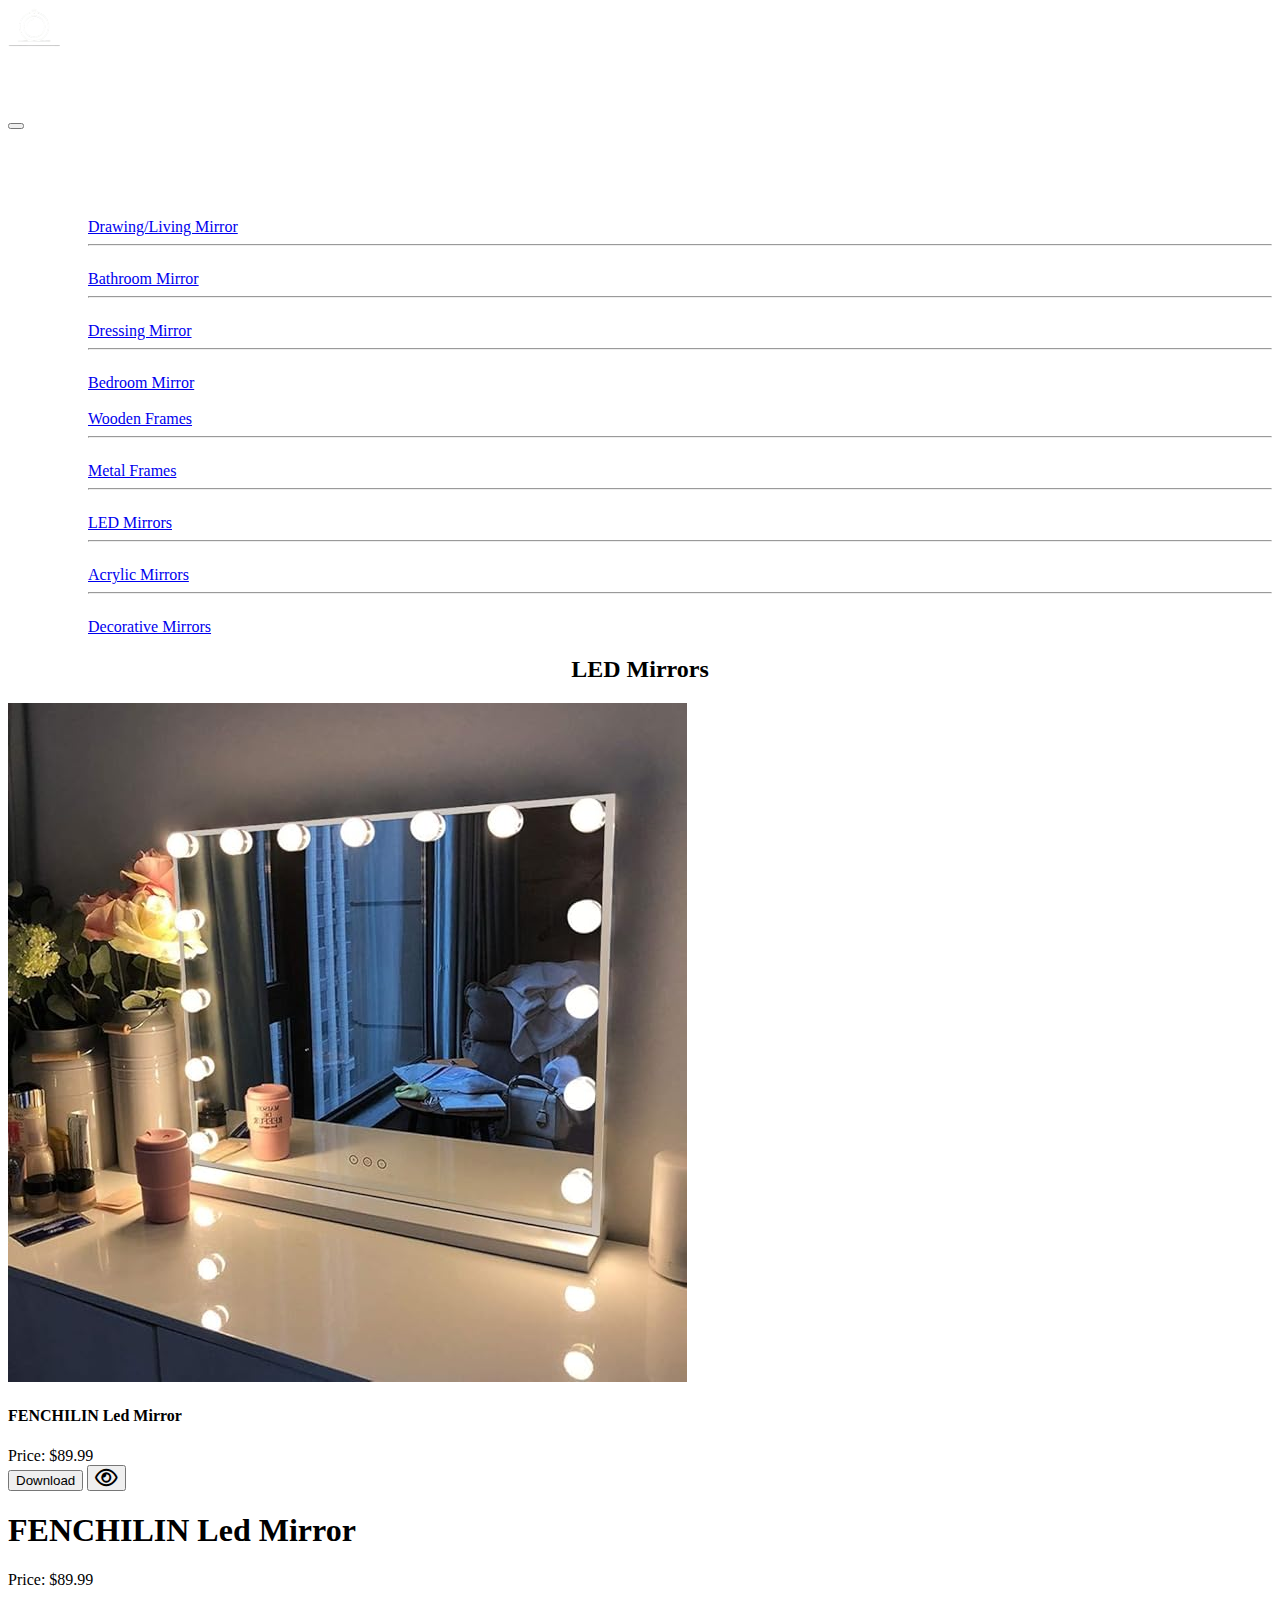
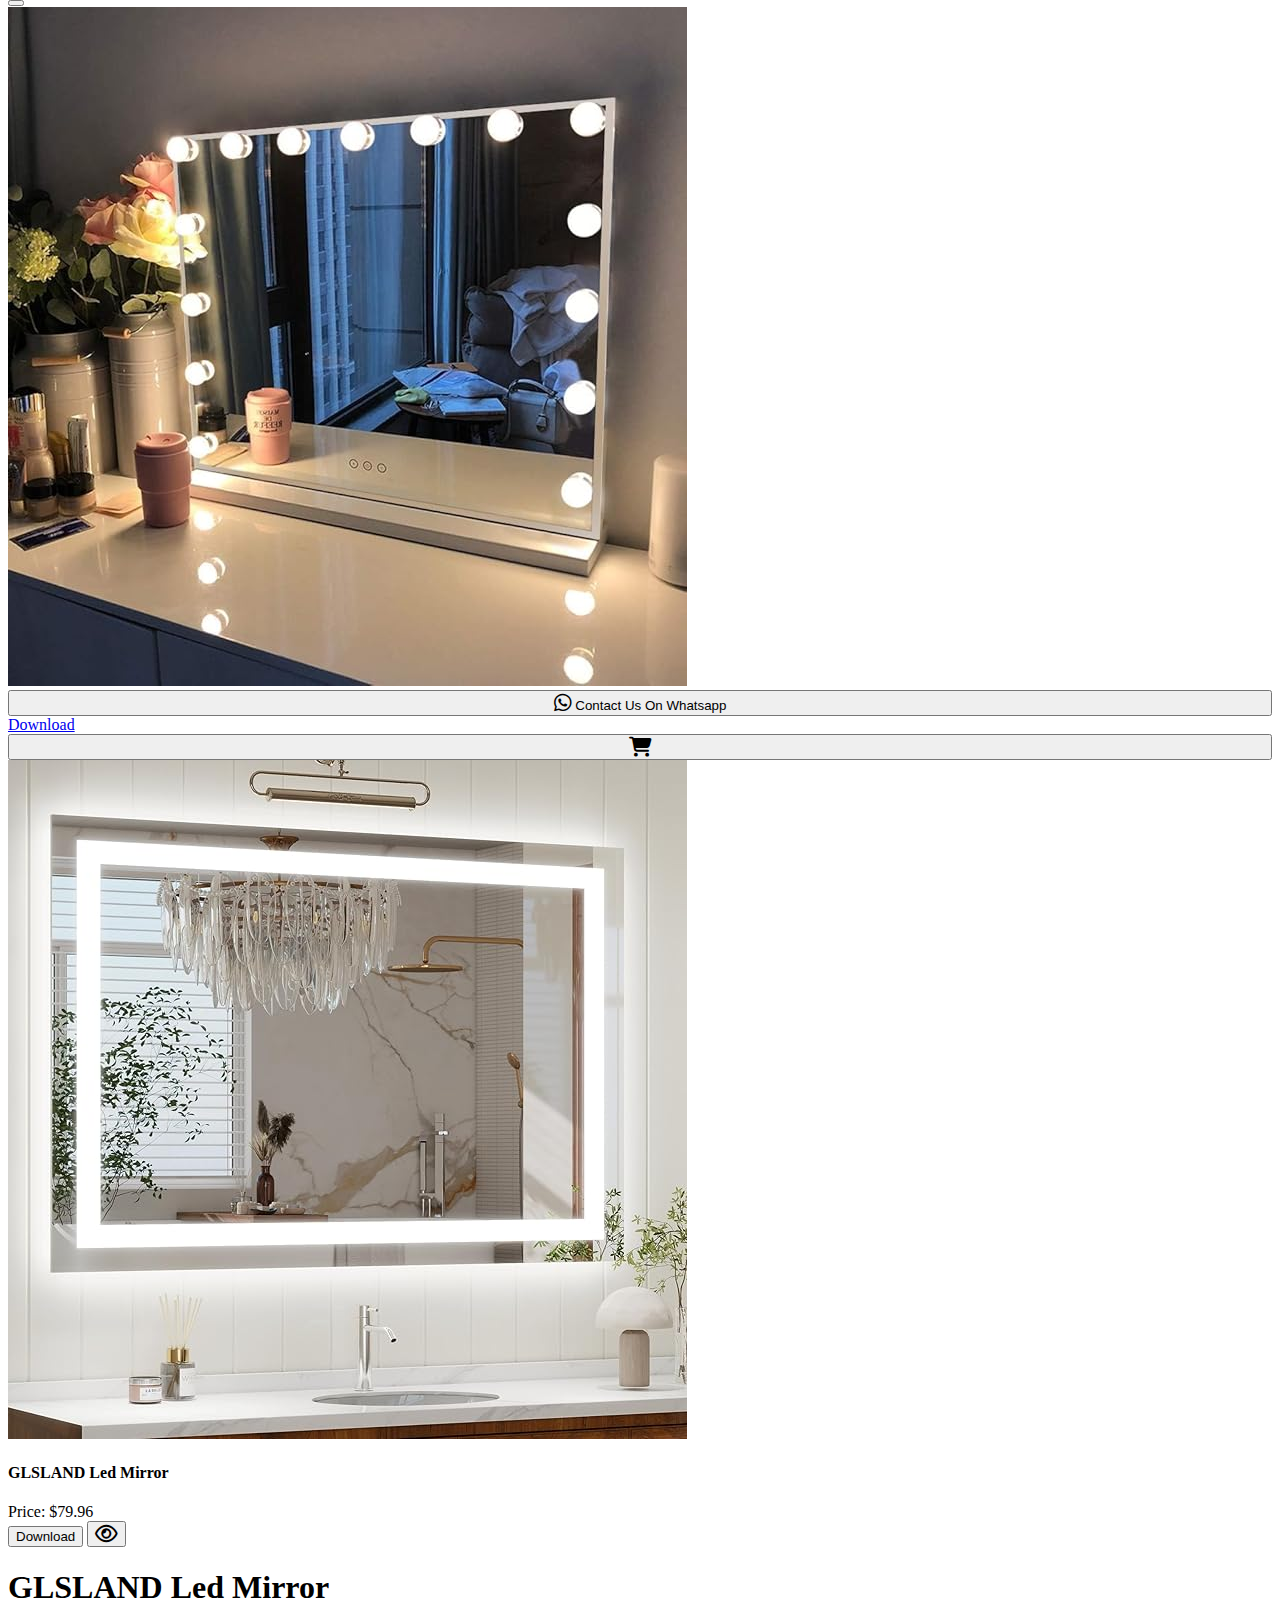
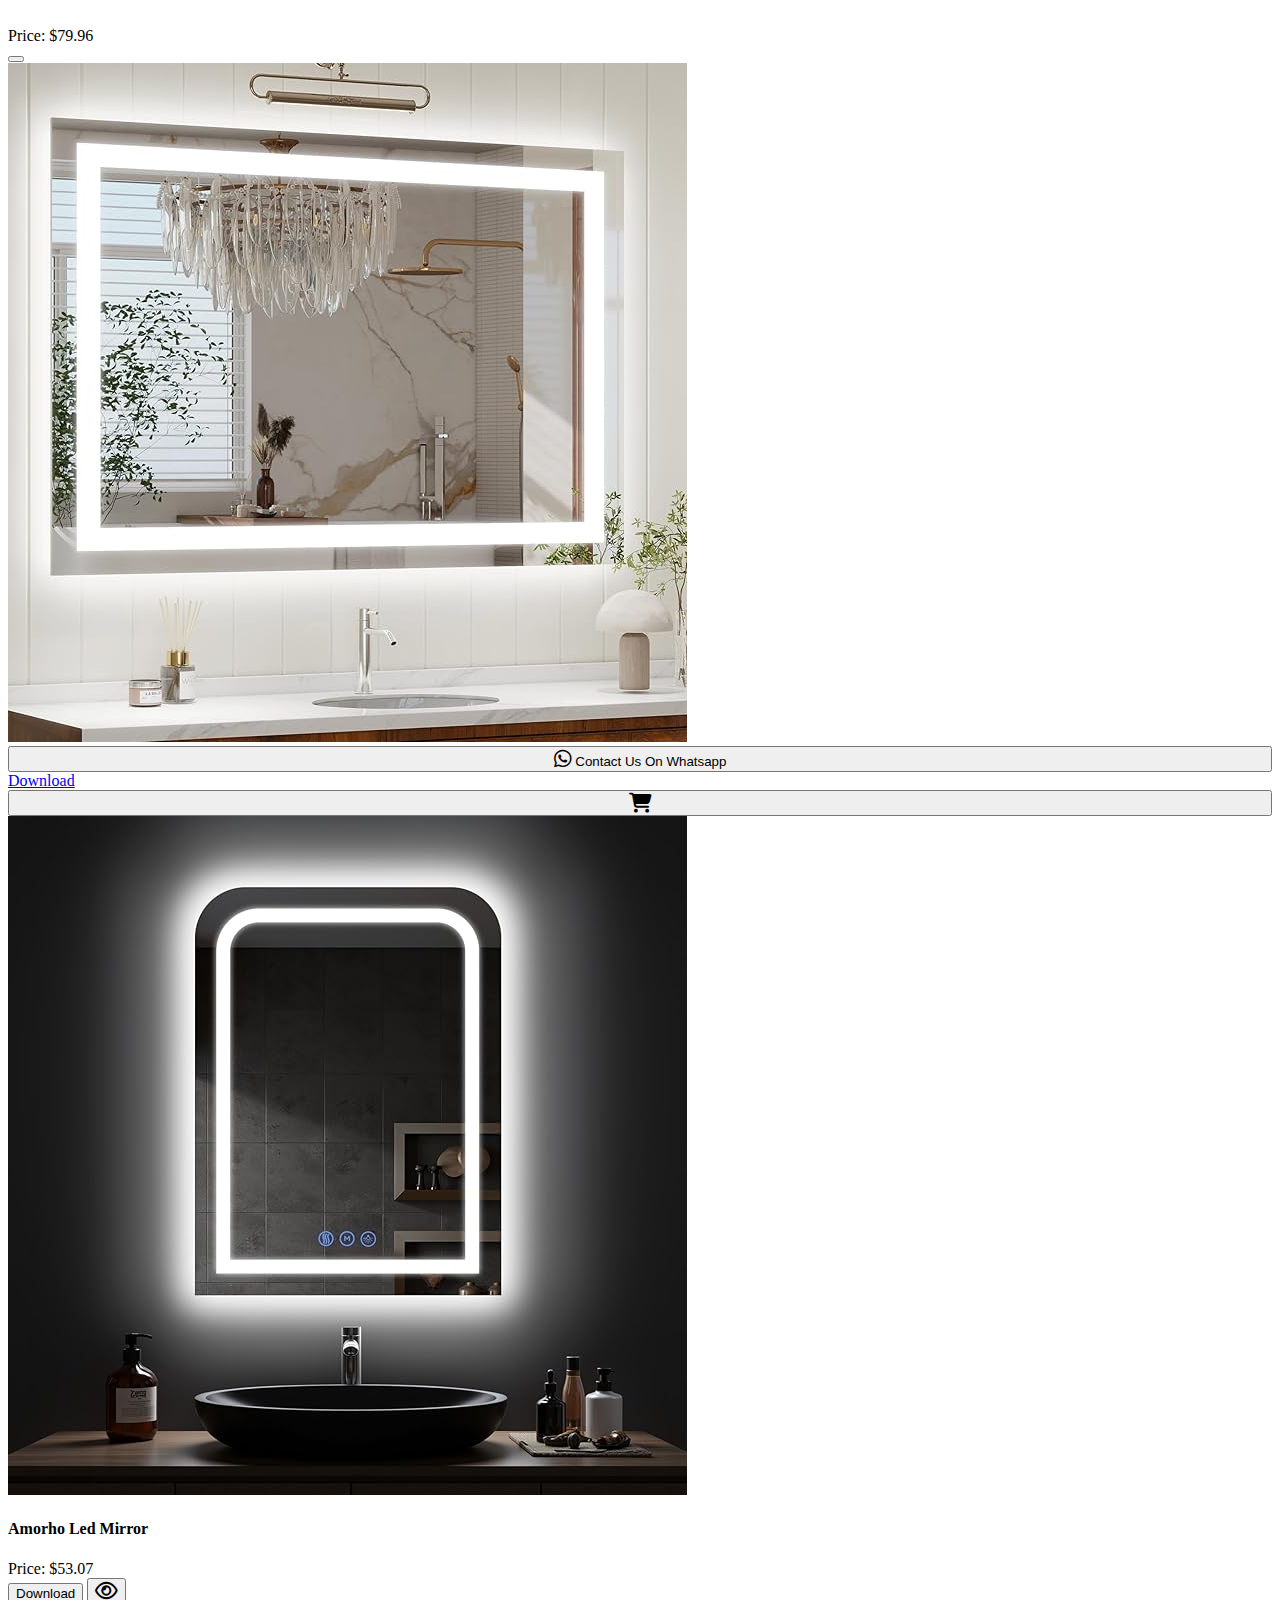
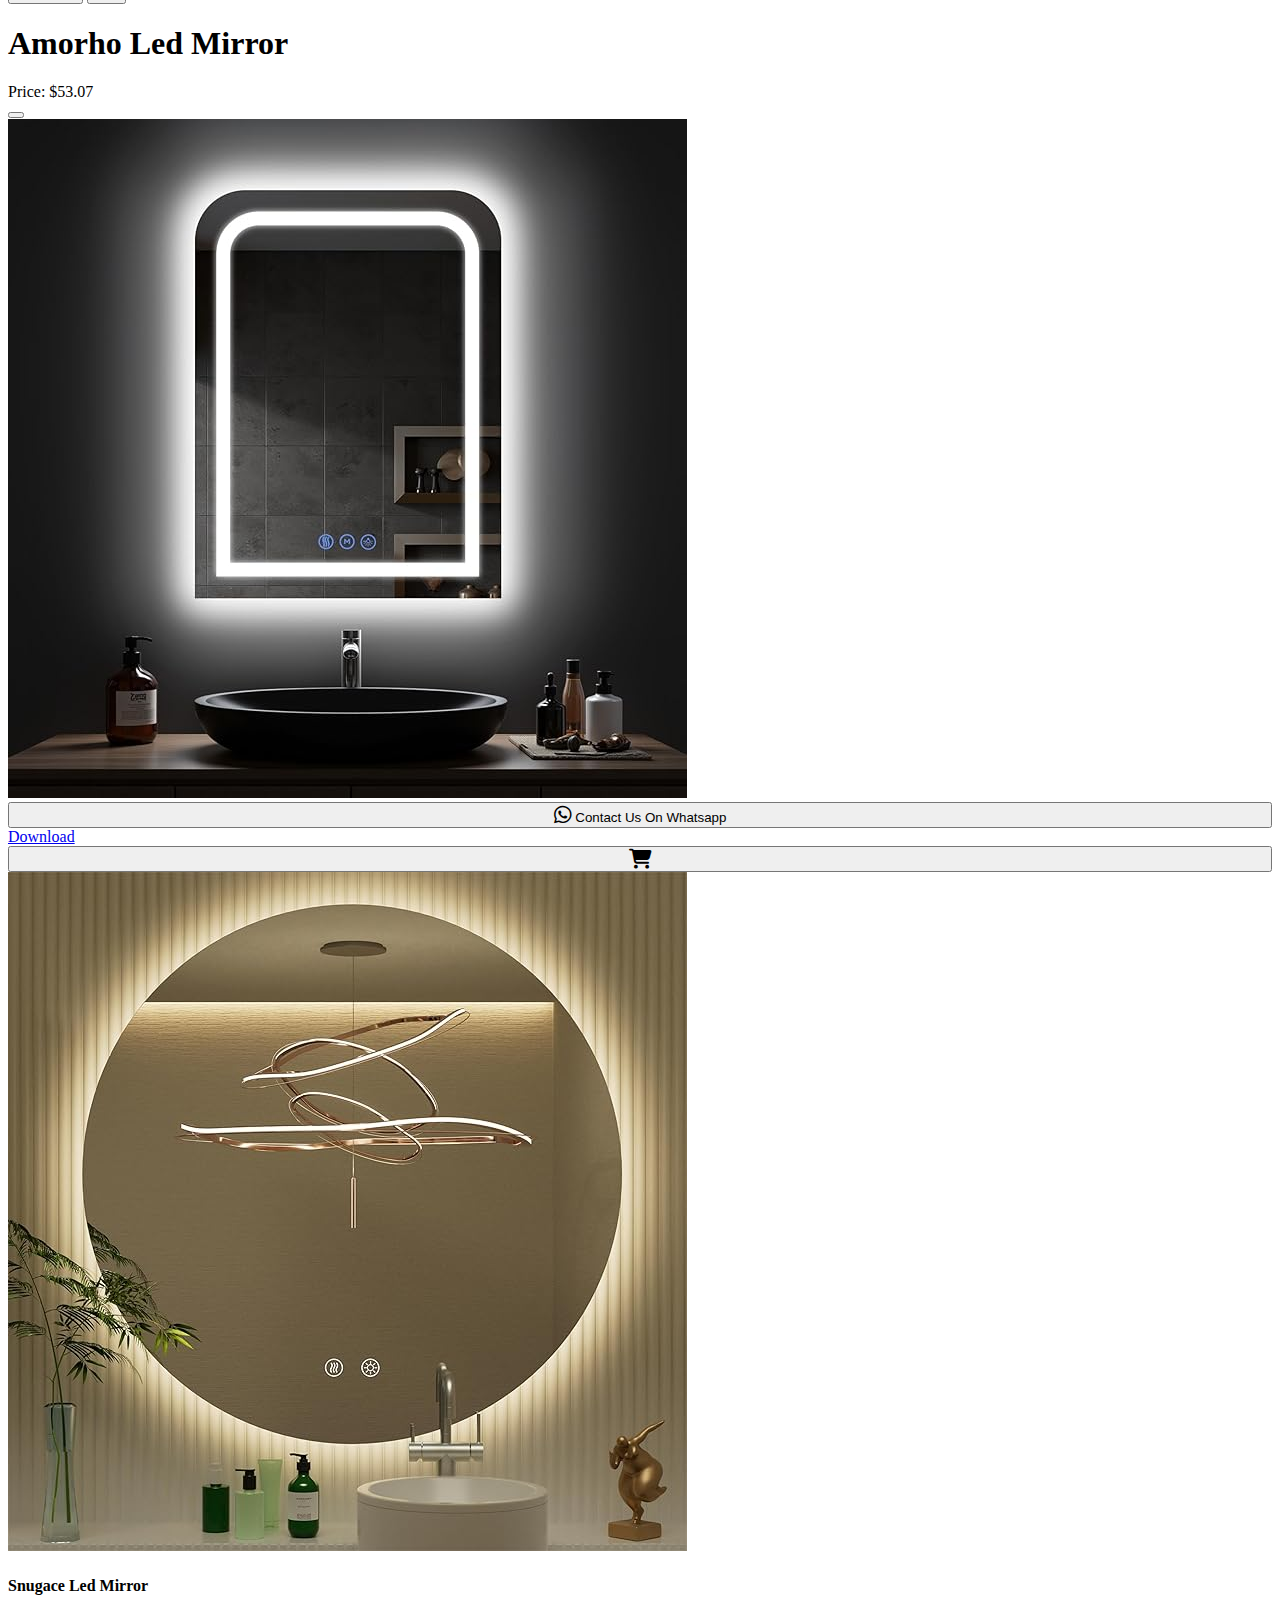
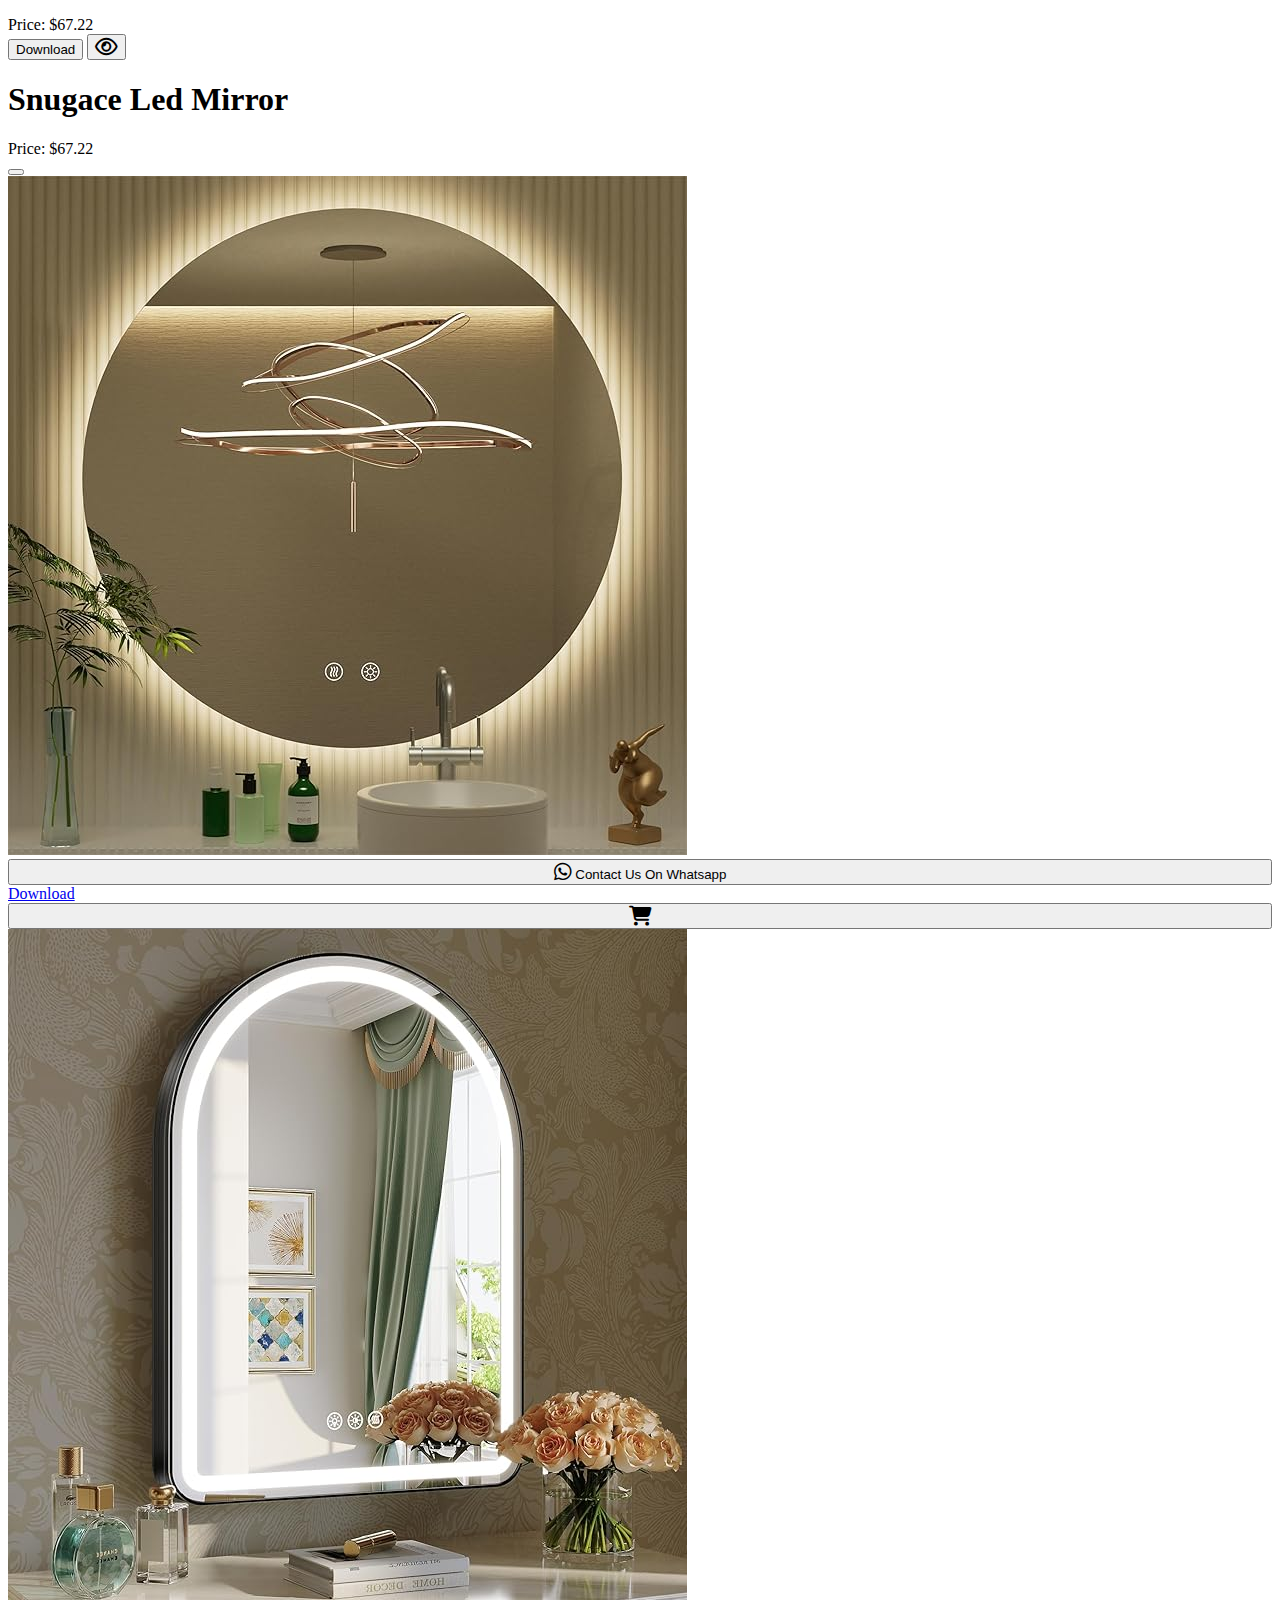
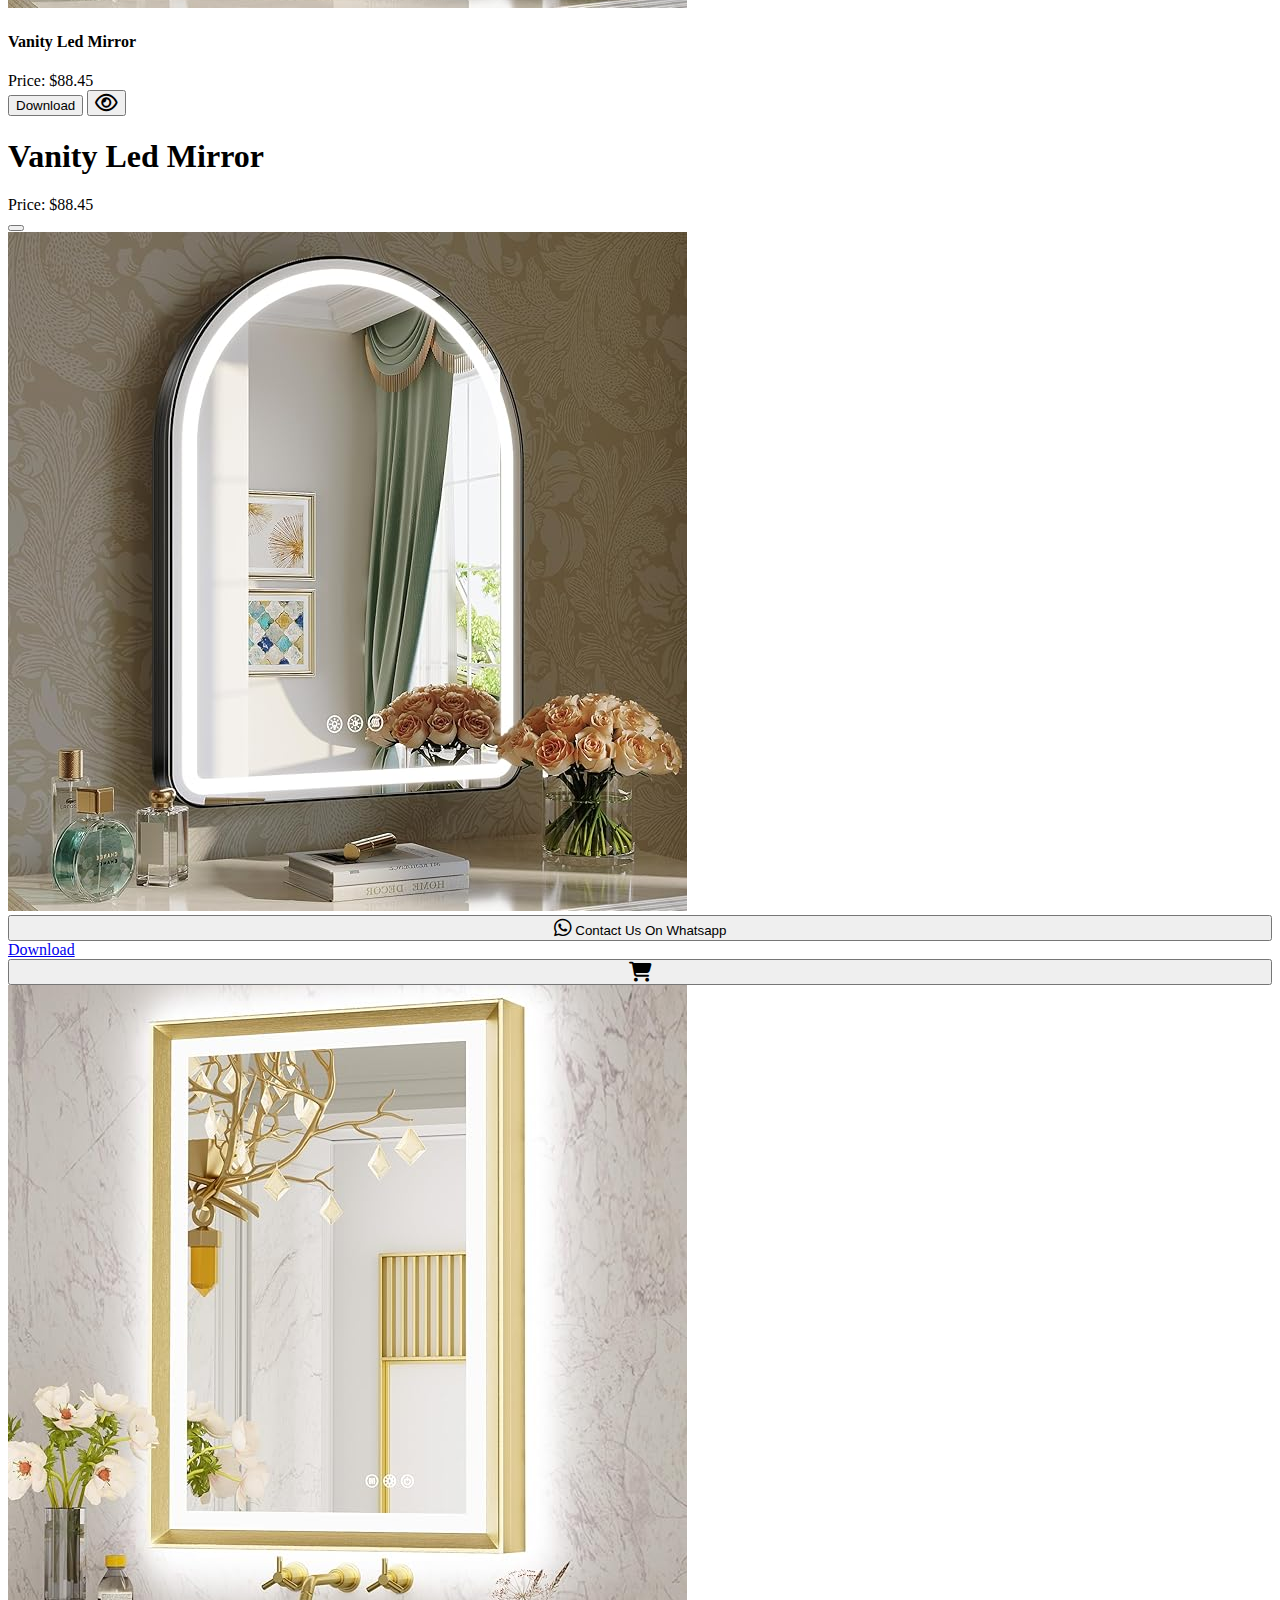
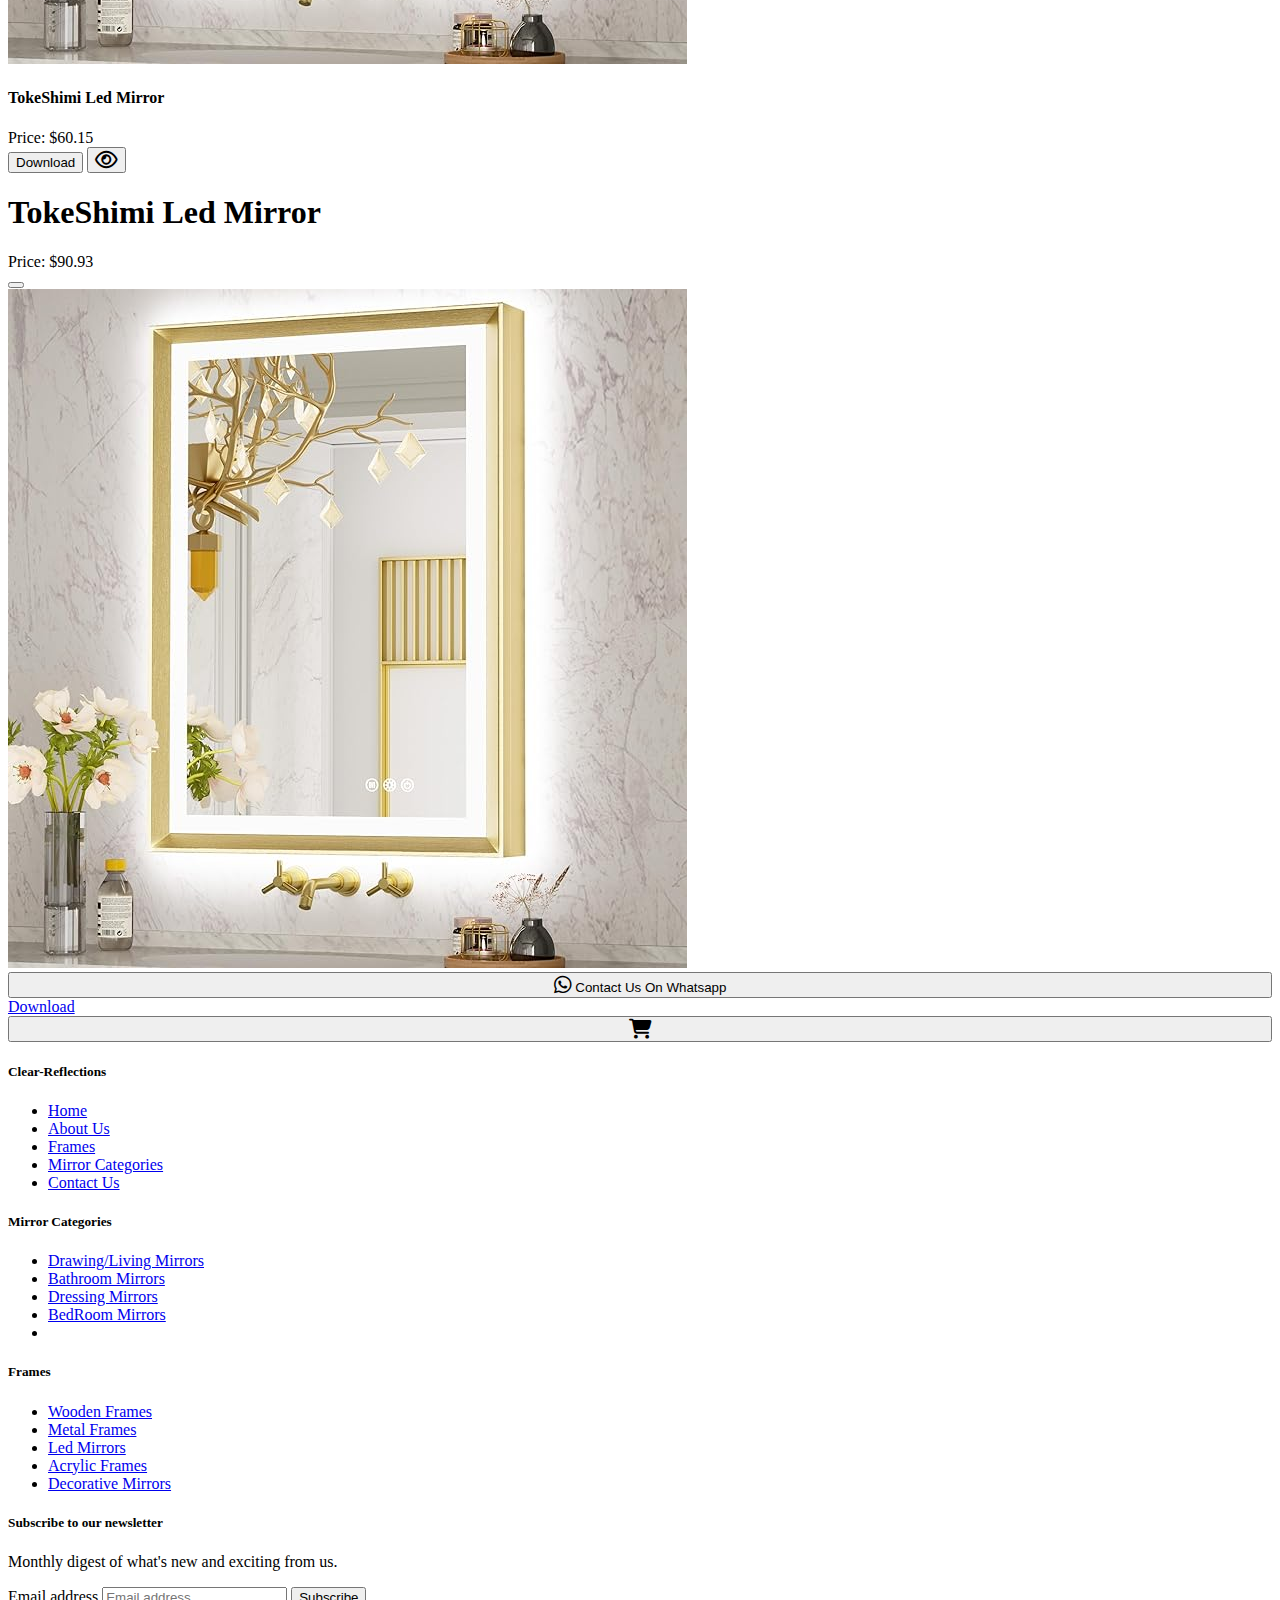
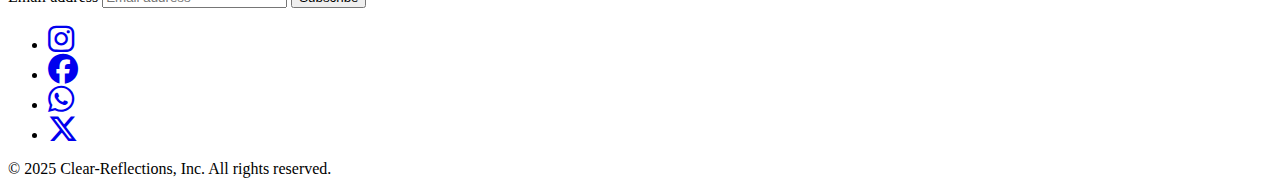
<file: led.html>
<!DOCTYPE html>
<html lang="en">
<head>
    <meta charset="UTF-8">
    <meta name="viewport" content="width=device-width, initial-scale=1.0">
    <title>Clear Reflections</title>
    <link href="https://cdn.jsdelivr.net/npm/bootstrap@5.3.6/dist/css/bootstrap.min.css" rel="stylesheet" integrity="sha384-4Q6Gf2aSP4eDXB8Miphtr37CMZZQ5oXLH2yaXMJ2w8e2ZtHTl7GptT4jmndRuHDT" crossorigin="anonymous">
    <script src="https://cdn.jsdelivr.net/npm/bootstrap@5.3.6/dist/js/bootstrap.bundle.min.js" integrity="sha384-j1CDi7MgGQ12Z7Qab0qlWQ/Qqz24Gc6BM0thvEMVjHnfYGF0rmFCozFSxQBxwHKO" crossorigin="anonymous"></script>
    <link rel="stylesheet" href="https://cdnjs.cloudflare.com/ajax/libs/font-awesome/6.7.2/css/all.min.css" integrity="sha512-Evv84Mr4kqVGRNSgIGL/F/aIDqQb7xQ2vcrdIwxfjThSH8CSR7PBEakCr51Ck+w+/U6swU2Im1vVX0SVk9ABhg==" crossorigin="anonymous" referrerpolicy="no-referrer" />
    <script src="https://cdnjs.cloudflare.com/ajax/libs/jquery/3.7.1/jquery.min.js" integrity="sha512-v2CJ7UaYy4JwqLDIrZUI/4hqeoQieOmAZNXBeQyjo21dadnwR+8ZaIJVT8EE2iyI61OV8e6M8PP2/4hpQINQ/g==" crossorigin="anonymous" referrerpolicy="no-referrer"></script>
<script src="contactus.js"></script>
  <!-- bootstrapt css -->
  <link href="https://cdn.jsdelivr.net/npm/bootstrap@5.0.2/dist/css/bootstrap.min.css" rel="stylesheet"
    integrity="sha384-EVSTQN3/azprG1Anm3QDgpJLIm9Nao0Yz1ztcQTwFspd3yD65VohhpuuCOmLASjC" crossorigin="anonymous" />
  <!-- icons -->
  <link rel="stylesheet" href="https://cdn.jsdelivr.net/npm/bootstrap-icons@1.11.3/font/bootstrap-icons.css">
  <!-- logo -->
  <link rel="icon" style="width: 100%; height: 100%;" type="image/png" href="HomePageImages/MERCIADO LOGO.png">
</head>
<body>
       
 <!-- nav starts -->
    <nav class="navbar navbar-expand-lg p-3 mb-2 p-0 mb-2 navbar navbar-dark bg-dark" >
  <div class="container-fluid">
    
    <a class="navbar-brand" id="no" style="no:hover{color:none; background-color: none;}" href="index.html" > <img src="images/Screenshot_20250603-120353_1 (1) (1)_1 (2).png " style="height: 40px;" alt=""></a> <a href="" style="text-decoration: none;"><h5 style="color: white;" class="mt-2 ms-0">Clear Reflections</h5> </a>
    <button class="navbar-toggler" type="button" data-bs-toggle="collapse" data-bs-target="#navbarSupportedContent" aria-controls="navbarSupportedContent" aria-expanded="false" aria-label="Toggle navigation">
      <span class="navbar-toggler-icon"></span>
    </button>
    <div class="collapse navbar-collapse" id="navbarSupportedContent" style="color: white;">
      <ul class="nav nav-underline navbar-nav me-auto mb-0 mb-lg-0">
        <li class="nav-item">
          <a class="nav-link ms-4" aria-current="page" href="index.html" style="color: white;">Home</a>
        </li>
        <li class="nav-item">
          <a class="nav-link ms-4" href="aboutus.html" style="color: white;">About Us </a>
        </li>
        <li class="nav-item">
          <a class="nav-link ms-4" href="contactus.html" style="color: white;">Contact Us </a>
        </li>
        <li class="nav-item dropdown ms-4">
          <a class="nav-link dropdown-toggle" href="#" role="button" id="categories" style="color: white;" data-bs-toggle="dropdown" aria-expanded="false">
           Mirror Categories
          </a>
          <ul class="dropdown-menu">
             <li><a class="dropdown-item" href="dl.html">Drawing/Living Mirror</a></li>
            <li><hr class="dropdown-divider"></li>
            <li><a class="dropdown-item" href="Bathroom.html">Bathroom Mirror</a></li>
             <li><hr class="dropdown-divider"></li>
              <li><a class="dropdown-item" href="Dressing.html">Dressing Mirror</a></li>
              <li><hr class="dropdown-divider"></li>
               <li><a class="dropdown-item" href="Bedroom.html">Bedroom Mirror</a></li>
          </ul>
        </li>
        <li class="nav-item dropdown ms-4">
          <a class="nav-link dropdown-toggle" href="#" role="button" id="frames" style="color: white;" data-bs-toggle="dropdown" aria-expanded="false">
            Frames
          </a>
          <ul class="dropdown-menu">
             <li><a class="dropdown-item" href="woodenframe.html">Wooden Frames</a></li>
              <li><hr class="dropdown-divider"></li>
            <li><a class="dropdown-item" href="metalframe.html">Metal Frames</a></li>
            <li><hr class="dropdown-divider"></li>
            <li><a class="dropdown-item" href="led.html">LED Mirrors</a></li>
            <li><hr class="dropdown-divider"></li>
            <li><a class="dropdown-item" href="acrylic.html">Acrylic Mirrors</a></li>
             <li><hr class="dropdown-divider"></li>
              <li><a class="dropdown-item" href="decorative.html">Decorative Mirrors</a></li>
          </ul>
      </ul>
      
    </div>
  </div>
  
</nav>
<!-- nav ends -->

<!-- drawing/living mirror -->

<!-- heading -->
 <h2 class="heading mt-5 p-3 mb-2 mt-3" style="display: flex; flex-wrap: wrap; justify-self: center; justify-content: center; font-family: 'Times New Roman', Times, serif; font-weight: bolder; color: black;">LED Mirrors</h2>
 <!-- heading ends -->

 <!-- cards starts -->
 <div class="container">
 <div class="row row-cols-1 row-cols-md-4 g-4 mt-2">
  
  <div class="col">
    <div class="card">
      <img src="images/dressing mirror/FENCHILIN 1.jpg" class="card-img-top" alt="...">
      <div class="card-body">
         <h4 class="card-title">FENCHILIN Led Mirror</h4>
        <a href="" style="text-decoration: none; color: black;">Price: $89.99</a> <br>
         <a href="word documents/FENCHILIN Vanity Mirror with Lights.docx" download="FENCHILIN Vanity Mirror with Lights.docx"><button style="width: auto;"  class="btn btn-dark mt-3">Download</button></a>
                                   <!-- Button trigger modal -->
<button style="width: auto;" type="button" class="btn btn-secondary mt-3 ms-0" id="button" data-bs-toggle="modal" data-bs-target="#modal5">
  <i style="font-size: 20px;" class="fa-regular fa-eye"></i>
</button>

<!-- Modal -->
<div class="modal fade" id="modal5" tabindex="-1" aria-labelledby="modal5" aria-hidden="true">
  <div class="modal-dialog ">
    <div class="modal-content">
      <div class="modal-header">
        <h1 class="modal-title fs-5" id="modal5Label">FENCHILIN Led Mirror</h1>
        <a href="" style="text-decoration: none; color: black;" class="ms-5">Price: $89.99</a> <br>
        <button type="button" class="btn-close" data-bs-dismiss="modal" aria-label="Close"></button>
      </div>
      <div class="modal-body">
        <img src="images/dressing mirror/FENCHILIN 1.jpg" class="img-fluid" alt="...">
              <a href="https://www.whatsapp.com/" class="mt-4 ms-2 "><button class="btn btn-success mt-4" style="width: 100%;"><i style="font-size: 20px;" class="fa-brands fa-whatsapp  mt-1"></i>   Contact Us On Whatsapp </button></a>
        <a href="word documents/FENCHILIN Vanity Mirror with Lights.docx" download="FENCHILIN Vanity Mirror with Lights.docx" style="width: 100%;"   class="btn btn-dark mt-3 ms-2">Download</button></a>
                         <button onclick="" class="btn btn-dark mt-2 ms-2" style="width: 100%;" id="btn6"><i class="fa-solid fa-cart-shopping" style="font-size: 20px; "></i></button>
                <h3 id="p6" style="display: none; width: 60%; position: absolute; bottom: 180px; border-radius: 20px; width: auto;" class="text-light bg-dark "><i class="fa-solid fa-cart-shopping ms-3" style="font-size: 20px; ">Added To Cart</i></h3>
      </div>
      <div class="modal-footer">
      </div>
    </div>
  </div>
</div>
      </div>
    </div>
  </div>
  <div class="col">
    <div class="card">
      <img src="images/led mirrors/GLSLAND1.jpg" class="card-img-top" alt="...">
      <div class="card-body">
         <h4 class="card-title">GLSLAND Led Mirror</h4>
       <a href="" style="text-decoration: none; color: black;">Price: $79.96</a> <br>
              <a href="word documents/GLSLAND 24.docx" download="GLSLAND 24.docx"><button style="width: auto;"  class="btn btn-dark mt-3">Download</button></a>
      <!-- Button trigger modal -->
<button type="button" class="btn btn-secondary mt-3 ms-0" data-bs-toggle="modal" data-bs-target="#modal7">
  <i style="font-size: 20px;" class="fa-regular fa-eye"></i>
</button>

<!-- Modal -->
<div class="modal fade" id="modal7" tabindex="-1" aria-labelledby="modal7" aria-hidden="true">
  <div class="modal-dialog ">
    <div class="modal-content">
      <div class="modal-header">
        <h1 class="modal-title fs-5" id="modal7">GLSLAND Led Mirror</h1>
          <a href="" style="text-decoration: none; color: black;" class="ms-5">Price:  $79.96</a> <br>
        <button type="button" class="btn-close" data-bs-dismiss="modal" aria-label="Close"></button>
      </div>
      <div class="modal-body">
        <img src="images/led mirrors/GLSLAND1.jpg" class="img-fluid" alt="...">
        <a href="https://www.whatsapp.com/" class="mt-4 ms-2 "><button class="btn btn-success mt-4" style="width: 100%;"><i style="font-size: 20px;" class="fa-brands fa-whatsapp  mt-1"></i>   Contact Us On Whatsapp </button></a>
        <a href="word documents/GLSLAND 24.docx" download="GLSLAND 24.docx" style="width: 100%;;"   class="btn btn-dark mt-3 ms-2">Download</button></a>
          <button onclick="" class="btn btn-dark mt-2 ms-2" style="width: 100%;" id="btn7"><i class="fa-solid fa-cart-shopping" style="font-size: 20px; "></i></button>
                <h3 id="p7" style="display: none; width: 60%; position: absolute; bottom: 180px; border-radius: 20px; width: auto;" class="text-light bg-dark "><i class="fa-solid fa-cart-shopping ms-3" style="font-size: 20px; ">Added To Cart</i></h3>
      </div>
      <div class="modal-footer">
      </div>
    </div>
  </div>
</div>
      </div>
    </div>
  </div>

  <div class="col">
    <div class="card">
      <img src="images/led mirrors/Amorho1.jpg" class="card-img-top" alt="...">
      <div class="card-body">
        <h4 class="card-title">Amorho Led Mirror</h4>
        <a href="" style="text-decoration: none; color: black;">Price: $53.07</a> <br>
             <a href="word documents/Amorho led mirror.docx" download="Amorho led mirror.docx"><button style="width: auto;"  class="btn btn-dark mt-3">Download</button></a>
    <!-- Button trigger modal -->
<button type="button" class="btn btn-secondary mt-3 ms-0" data-bs-toggle="modal" data-bs-target="#modal8">
  <i style="font-size: 20px;" class="fa-regular fa-eye"></i>
</button>

<!-- Modal -->
<div class="modal fade" id="modal8" tabindex="-1" aria-labelledby="modal8" aria-hidden="true">
  <div class="modal-dialog ">
    <div class="modal-content">
      <div class="modal-header">
        <h1 class="modal-title fs-5" id="modal8">Amorho Led Mirror</h1>
          <a href="" style="text-decoration: none; color: black;" class="ms-5">Price: $53.07</a> <br>
        <button type="button" class="btn-close" data-bs-dismiss="modal" aria-label="Close"></button>
      </div>
      <div class="modal-body">
        <img src="images/led mirrors/Amorho1.jpg" class="img-fluid" alt="...">
        <a href="https://www.whatsapp.com/" class="mt-4 ms-2 "><button class="btn btn-success mt-4" style="width: 100%;"><i style="font-size: 20px;" class="fa-brands fa-whatsapp  mt-1"></i>   Contact Us On Whatsapp </button></a>
        <a href="word documents/Amorho led mirror.docx" download="Amorho led mirror.docx" style="width: 100%;;"   class="btn btn-dark mt-3 ms-2">Download</button></a>
         <button onclick="" class="btn btn-dark mt-2 ms-2" style="width: 100%;" id="btn8"><i class="fa-solid fa-cart-shopping" style="font-size: 20px; "></i></button>
                <h3 id="p8" style="display: none; width: 60%; position: absolute; bottom: 180px; border-radius: 20px; width: auto;" class="text-light bg-dark "><i class="fa-solid fa-cart-shopping ms-3" style="font-size: 20px; ">Added To Cart</i></h3>
      </div>
      <div class="modal-footer">
      </div>
    </div>
  </div>
</div>
      </div>
    </div>
  </div>
  <div class="col">
    <div class="card">
      <img src="images/led mirrors/Snugace1.jpg" class="card-img-top" alt="...">
      <div class="card-body">
        <h4 class="card-title">Snugace Led Mirror</h4>
          <a href="" style="text-decoration: none; color: black;">Price: $67.22</a> <br>
                <a href="word documents/Snugace led mirror.docx" download="Snugace led mirror.docx"><button style="width: auto;"  class="btn btn-dark mt-3">Download</button></a> 
               <!-- Button trigger modal -->
<button type="button" class="btn btn-secondary mt-3 ms-0" data-bs-toggle="modal" data-bs-target="#modal9">
  <i style="font-size: 20px;" class="fa-regular fa-eye"></i>
</button>

<!-- Modal -->
<div class="modal fade" id="modal9" tabindex="-1" aria-labelledby="modal9" aria-hidden="true">
  <div class="modal-dialog ">
    <div class="modal-content">
      <div class="modal-header">
        <h1 class="modal-title fs-5" id="modal9">Snugace Led Mirror</h1>
          <a href="" style="text-decoration: none; color: black;" class="ms-5">Price: $67.22</a> <br>
        <button type="button" class="btn-close" data-bs-dismiss="modal" aria-label="Close"></button>
      </div>
      <div class="modal-body">
        <img src="images/led mirrors/Snugace1.jpg" class="img-fluid" alt="...">
        <a href="https://www.whatsapp.com/" class="mt-4 ms-2 "><button class="btn btn-success mt-4" style="width: 100%;"><i style="font-size: 20px;" class="fa-brands fa-whatsapp  mt-1"></i>   Contact Us On Whatsapp </button></a>
        <a href="word documents/Snugace led mirror.docx" download="Snugace led mirror.docx" style="width: 100%;;"   class="btn btn-dark mt-3 ms-2">Download</button></a>
           <button onclick="" class="btn btn-dark mt-2 ms-2" style="width: 100%;" id="btn9"><i class="fa-solid fa-cart-shopping" style="font-size: 20px; "></i></button>
                <h3 id="p9" style="display: none; width: 60%; position: absolute; bottom: 180px; border-radius: 20px; width: auto;" class="text-light bg-dark "><i class="fa-solid fa-cart-shopping ms-3" style="font-size: 20px; ">Added To Cart</i></h3>
      </div>
      <div class="modal-footer">
      </div>
    </div>
  </div>
</div>
      </div>
    </div>
  </div>
  <div class="col">
    <div class="card">
      <img src="images/led mirrors/vanity led 1.jpg" class="card-img-top" alt="...">
      <div class="card-body">
        <h4 class="card-title">Vanity Led Mirror</h4>
<a href="" style="text-decoration: none; color: black;">Price: $88.45</a> <br>
               <a href="word documents/vanity led mirror.docx" download="vanity led mirror.docx"><button style="width: auto;"  class="btn btn-dark mt-3">Download</button></a>
               <!-- Button trigger modal -->
<button type="button" class="btn btn-secondary mt-3 ms-0" data-bs-toggle="modal" data-bs-target="#modal10">
  <i style="font-size: 20px;" class="fa-regular fa-eye"></i>
</button>

<!-- Modal -->
<div class="modal fade" id="modal10" tabindex="-1" aria-labelledby="modal10" aria-hidden="true">
  <div class="modal-dialog ">
    <div class="modal-content">
      <div class="modal-header">
        <h1 class="modal-title fs-5" id="modal10">Vanity Led Mirror</h1>
          <a href="" style="text-decoration: none; color: black;" class="ms-5">Price: $88.45</a> <br>
        <button type="button" class="btn-close" data-bs-dismiss="modal" aria-label="Close"></button>
      </div>
      <div class="modal-body">
        <img src="images/led mirrors/vanity led 1.jpg" class="img-fluid" alt="...">
        <a href="https://www.whatsapp.com/" class="mt-4 ms-2 "><button class="btn btn-success mt-4" style="width: 100%;"><i style="font-size: 20px;" class="fa-brands fa-whatsapp  mt-1"></i>   Contact Us On Whatsapp </button></a>
        <a href="word documents/vanity led mirror.docx" download="vanity led mirror.docx" style="width: 100%;;"   class="btn btn-dark mt-3 ms-2">Download</button></a>
          <button onclick="" class="btn btn-dark mt-2 ms-2" style="width: 100%;" id="btn10"><i class="fa-solid fa-cart-shopping" style="font-size: 20px; "></i></button>
                <h3 id="p10" style="display: none; width: 60%; position: absolute; bottom: 180px; border-radius: 20px; width: auto;" class="text-light bg-dark "><i class="fa-solid fa-cart-shopping ms-3" style="font-size: 20px; ">Added To Cart</i></h3>
      </div>
      <div class="modal-footer">
      </div>
    </div>
  </div>
</div>
      </div>
    </div>
  </div>
  <div class="col">
    <div class="card">
      <img src="images/led mirrors/TokeShimi1.jpg" class="card-img-top" alt="...">
      <div class="card-body">
      <h4 class="card-title">TokeShimi Led Mirror</h4>
<a href="" style="text-decoration: none; color: black;">Price: $60.15</a> <br>
              <a href="word documents/TokeShimi Gold 24x36 Inch LED Bathroom Vanity Mirror Frame Backlit and Front Lighted Aluminum Alloy Rectangle Beveled Edge Tricolors Stepless Dimmable Anti.docx" download="TokeShimi Gold 24x36 Inch LED Bathroom Vanity Mirror Frame Backlit and Front Lighted Aluminum Alloy Rectangle Beveled Edge Tricolors Stepless Dimmable Anti.docx"><button style="width: auto;"  class="btn btn-dark mt-3">Download</button></a>
              <!-- Button trigger modal -->
<button type="button" class="btn btn-secondary mt-3 ms-0" data-bs-toggle="modal" data-bs-target="#modal11">
  <i style="font-size: 20px;" class="fa-regular fa-eye"></i>
</button>

<!-- Modal -->
<div class="modal fade" id="modal11" tabindex="-1" aria-labelledby="modal11Label" aria-hidden="true">
  <div class="modal-dialog ">
    <div class="modal-content">
      <div class="modal-header">
        <h1 class="modal-title fs-5" id="modal11">TokeShimi Led Mirror</h1>
        <a href="" style="text-decoration: none; color: black;" class="ms-5">Price: $90.93</a> <br>
        <button type="button" class="btn-close" data-bs-dismiss="modal" aria-label="Close"></button>
      </div>
      <div class="modal-body">
        <img src="images/led mirrors/TokeShimi1.jpg" class="img-fluid" alt="...">
        <a href="https://www.whatsapp.com/" class="mt-4 ms-2 "><button class="btn btn-success mt-4" style="width: 100%;"><i style="font-size: 20px;" class="fa-brands fa-whatsapp  mt-1"></i>   Contact Us On Whatsapp </button></a>
        <a href="word documents/TokeShimi Gold 24x36 Inch LED Bathroom Vanity Mirror Frame Backlit and Front Lighted Aluminum Alloy Rectangle Beveled Edge Tricolors Stepless Dimmable Anti.docx" download="TokeShimi Gold 24x36 Inch LED Bathroom Vanity Mirror Frame Backlit and Front Lighted Aluminum Alloy Rectangle Beveled Edge Tricolors Stepless Dimmable Anti.docx" style="width: 100%;;"   class="btn btn-dark mt-3 ms-2">Download</button></a>
                 <button onclick="" class="btn btn-dark mt-2 ms-2" style="width: 100%;" id="btn11"><i class="fa-solid fa-cart-shopping" style="font-size: 20px; "></i></button>
                <h3 id="p11" style="display: none; width: 60%; position: absolute; bottom: 180px; border-radius: 20px; width: auto;" class="text-light bg-dark "><i class="fa-solid fa-cart-shopping ms-3" style="font-size: 20px; ">Added To Cart</i></h3>
      </div>
      
   
      </div>
    </div>
  </div>
</div>
      </div>
    </div>
  </div>
</div>
</div>
 <!-- cards ends -->

 <!-- footer starts -->
 <div class="">
 <footer class="py-5 p-3 mb-2 bg-light text-dark mt-5 ps-5 nav nav-underline"> <div class="row"> <div class="col-6 col-md-2 mb-3"> <h5>Clear-Reflections</h5> <ul class="nav flex-column"> <li class="nav-item mb-2"><a href="index.html" class="nav-link p-0 text-body-secondary ">Home</a></li> <li class="nav-item mb-2"><a href="aboutus.html" class="nav-link p-0 text-body-secondary">About Us</a></li> <li class="nav-item mb-2"><a href="#frames" class="nav-link p-0 text-body-secondary">Frames</a></li> <li class="nav-item mb-2"><a href="#categories" class="nav-link p-0 text-body-secondary">Mirror Categories</a></li> <li class="nav-item mb-2"><a href="contactus.html" class="nav-link p-0 text-body-secondary">Contact Us</a></li> </ul> </div> <div class="col-6 col-md-2 mb-3"> <h5>Mirror Categories</h5> <ul class="nav flex-column"> <li class="nav-item mb-2"><a href="dl.html" class="nav-link p-0 text-body-secondary">Drawing/Living Mirrors</a></li> <li class="nav-item mb-2"><a href="Bathroom.html" class="nav-link p-0 text-body-secondary">Bathroom Mirrors</a></li> <li class="nav-item mb-2"><a href="Dressing.html" class="nav-link p-0 text-body-secondary">Dressing Mirrors</a></li> <li class="nav-item mb-2"><a href="Bedroom.html" class="nav-link p-0 text-body-secondary">BedRoom Mirrors</a></li> <li class="nav-item mb-2"><a href="" class="nav-link p-0 text-body-secondary"></a></li> </ul> </div> <div class="col-6 col-md-2 mb-3"> <h5>Frames</h5> <ul class="nav flex-column"> <li class="nav-item mb-2"><a href="woodenframe.html" class="nav-link p-0 text-body-secondary">Wooden Frames</a></li> <li class="nav-item mb-2"><a href="metalframe.html" class="nav-link p-0 text-body-secondary">Metal Frames</a></li> <li class="nav-item mb-2"><a href="led.html" class="nav-link p-0 text-body-secondary">Led Mirrors</a></li> <li class="nav-item mb-2"><a href="acrylic.html" class="nav-link p-0 text-body-secondary">Acrylic Frames</a></li> <li class="nav-item mb-2"><a href="decorative.html" class="nav-link p-0 text-body-secondary">Decorative Mirrors</a></li> </ul> </div> <div class="col-md-5 offset-md-1 mb-3"> <form> <h5>Subscribe to our newsletter</h5> <p>Monthly digest of what's new and exciting from us.</p> <div class="d-flex flex-column flex-sm-row w-100 gap-2"> <label for="newsletter1" class="visually-hidden me-2">Email address</label> <input id="newsletter1" type="email" class="form-control" placeholder="Email address"> <button class="btn btn-dark me-5" type="button">Subscribe</button> </div> </div><ul class="list-unstyled d-flex"> <li class="ms-2"><a class="link-body-emphasis" href="https://www.instagram.com/" aria-label="Instagram"><i class="fa-brands fa-instagram" style="font-size: 30px;"></i><svg class="bi" width="24" height="24"><use xlink:href="#instagram"></use></svg></a></li> <li class="ms-0"><a class="link-body-emphasis" href="https://www.facebook.com/" aria-label="Facebook"><i class="fa-brands fa-facebook" style="font-size: 30px;"></i><svg class="bi" width="24" height="24" aria-hidden="true"><use xlink:href="#facebook"></use></svg></a></li>  <li class="ms-0"><a class="link-body-emphasis" href="https://www.whatsapp.com/" aria-label="whatsapp"><i style="font-size: 30px;" class="fa-brands fa-whatsapp"></i><svg class="bi" width="24" height="24"><use xlink:href="#whatsapp"></use></svg></a></li> <li class="ms-0"><a class="link-body-emphasis" href="https://x.com/" aria-label="twitter"><i style="font-size: 30px;" class="fa-brands fa-x-twitter"></i><svg class="bi" width="24" height="24"><use xlink:href="#twitter"></use></svg></a></li>  </ul>  </div> </form>  <div class="d-flex flex-column flex-sm-row justify-content-between py-4 my-4 border-top"> <p>© 2025 Clear-Reflections, Inc. All rights reserved.</p> </div> </footer>
 </div>
</body>
</html>

<script>
    $(document).ready(function() {
        $("#btn11").click(function(){
         $("#p11").slideToggle()


        })

        $("#btn10").click(function(){
         $("#p10").slideToggle()


        })

        $("#btn9").click(function(){
         $("#p9").slideToggle()


        })

        $("#btn8").click(function(){
         $("#p8").slideToggle()


        })

        $("#btn7").click(function(){
         $("#p7").slideToggle()


        })

        $("#btn6").click(function(){
         $("#p6").slideToggle()


        })

        $("#btn5").click(function(){
         $("#p5").slideToggle()


        })

        $("#btn4").click(function(){
         $("#p4").slideToggle()


        })

        $("#btn3").click(function(){
         $("#p3").slideToggle()

        })

        $("#btn2").click(function(){
         $("#p2").slideToggle()


        })

        $("#btn1").click(function(){
         $("#p1").slideToggle()


        })

        $("#btn0").click(function(){
         $("#p0").slideToggle()


        })
    })
</script>
</file>
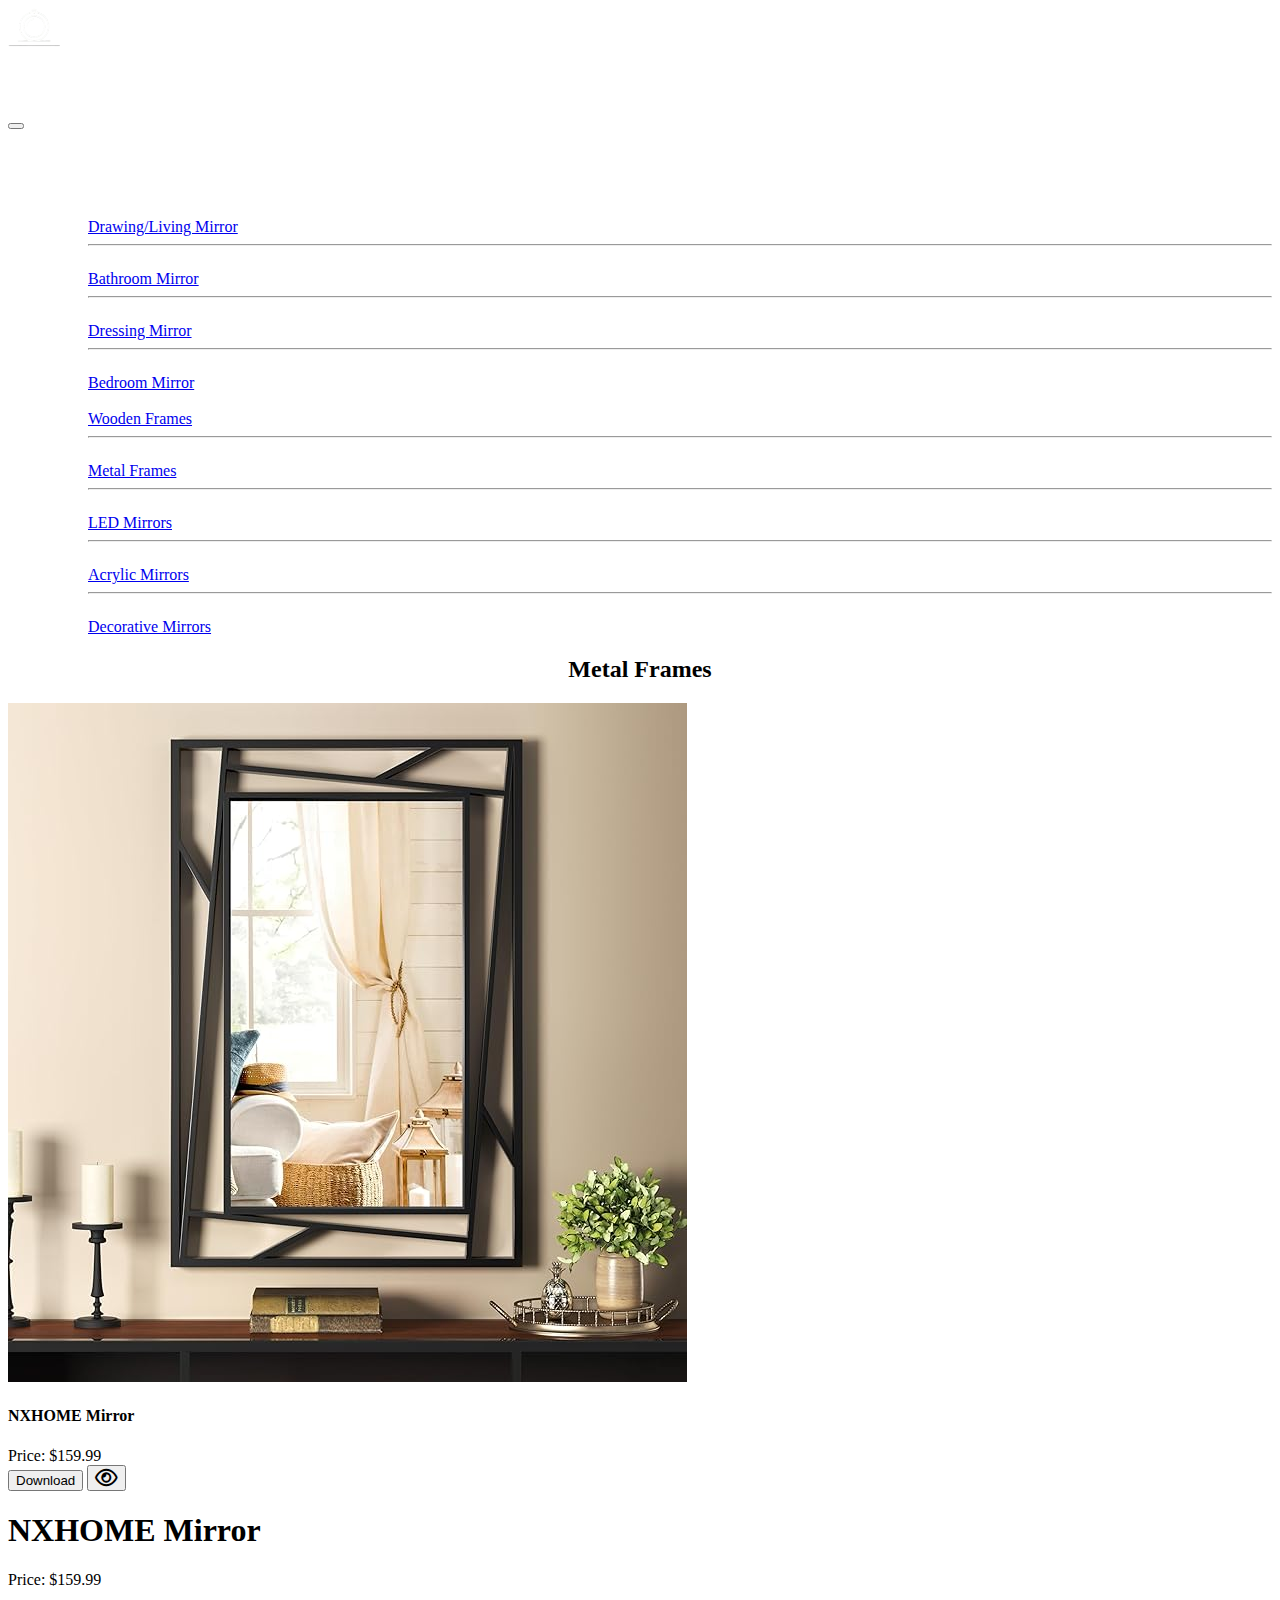
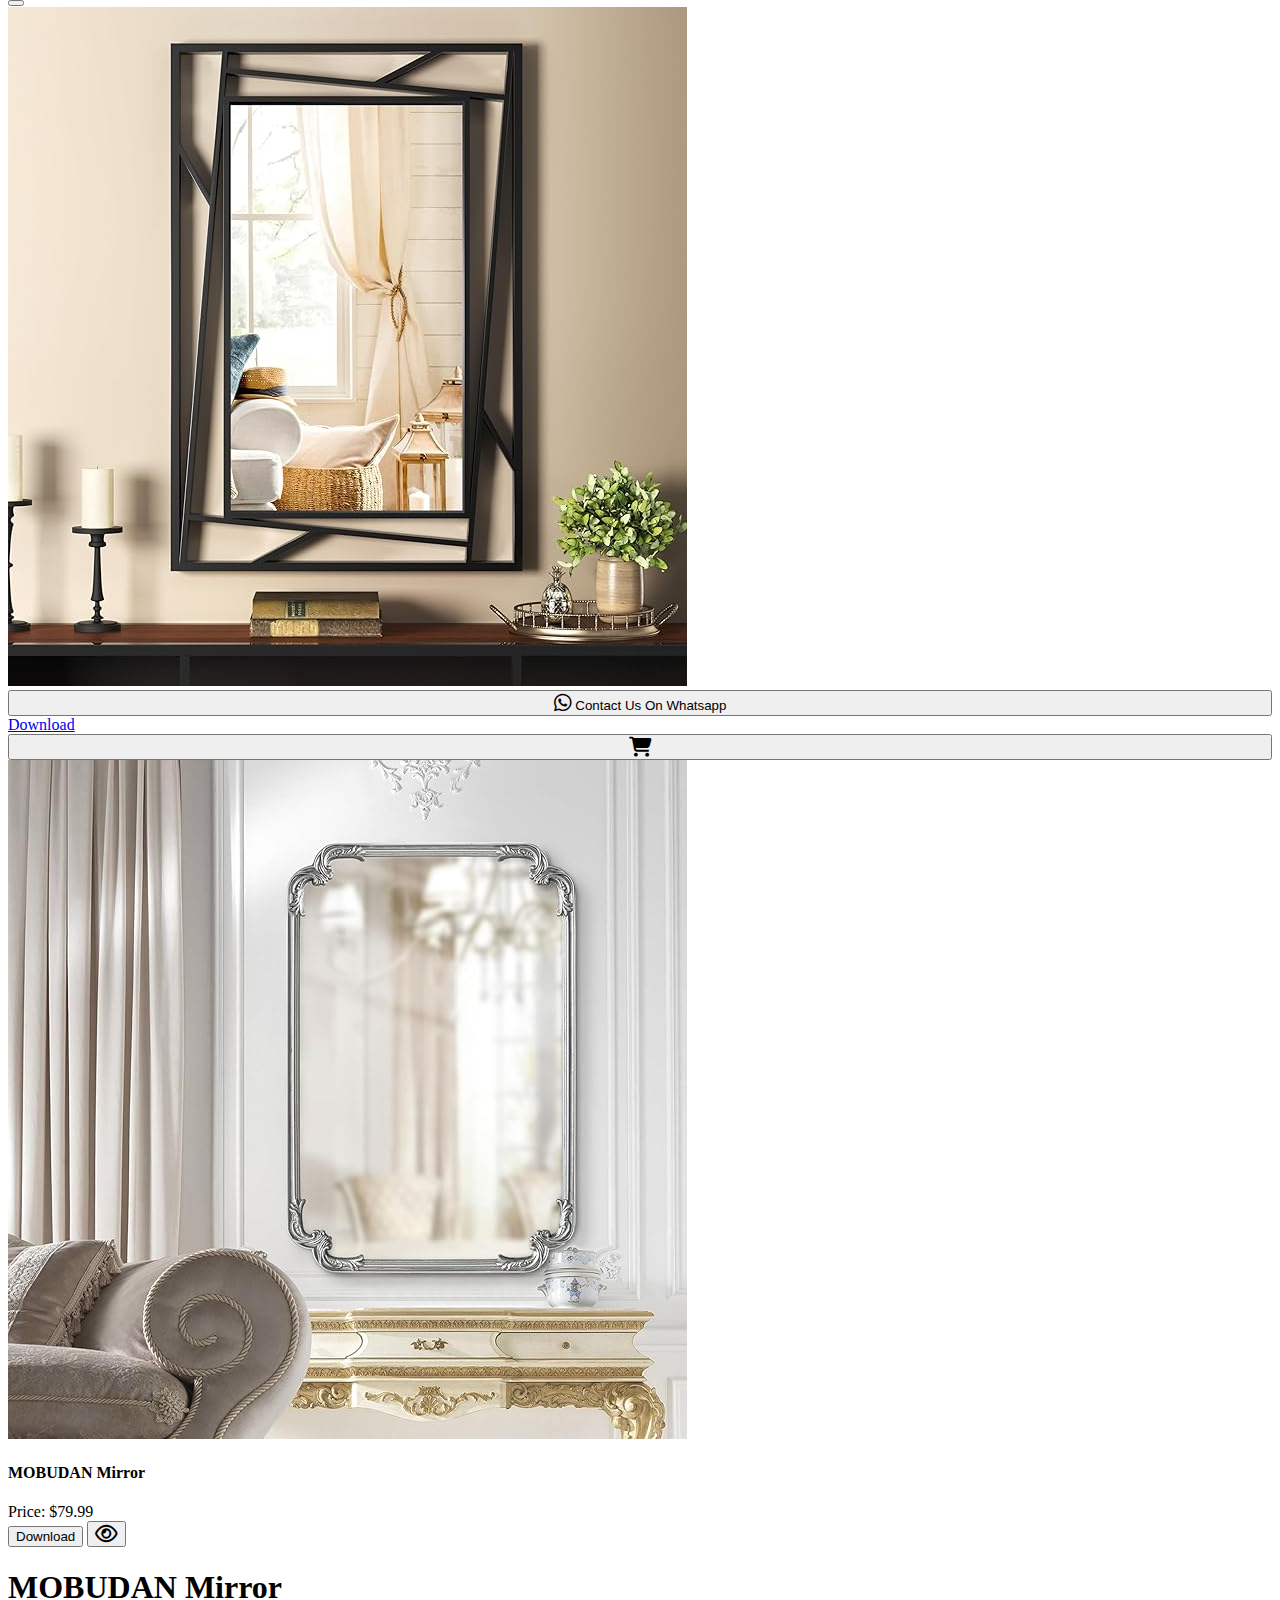
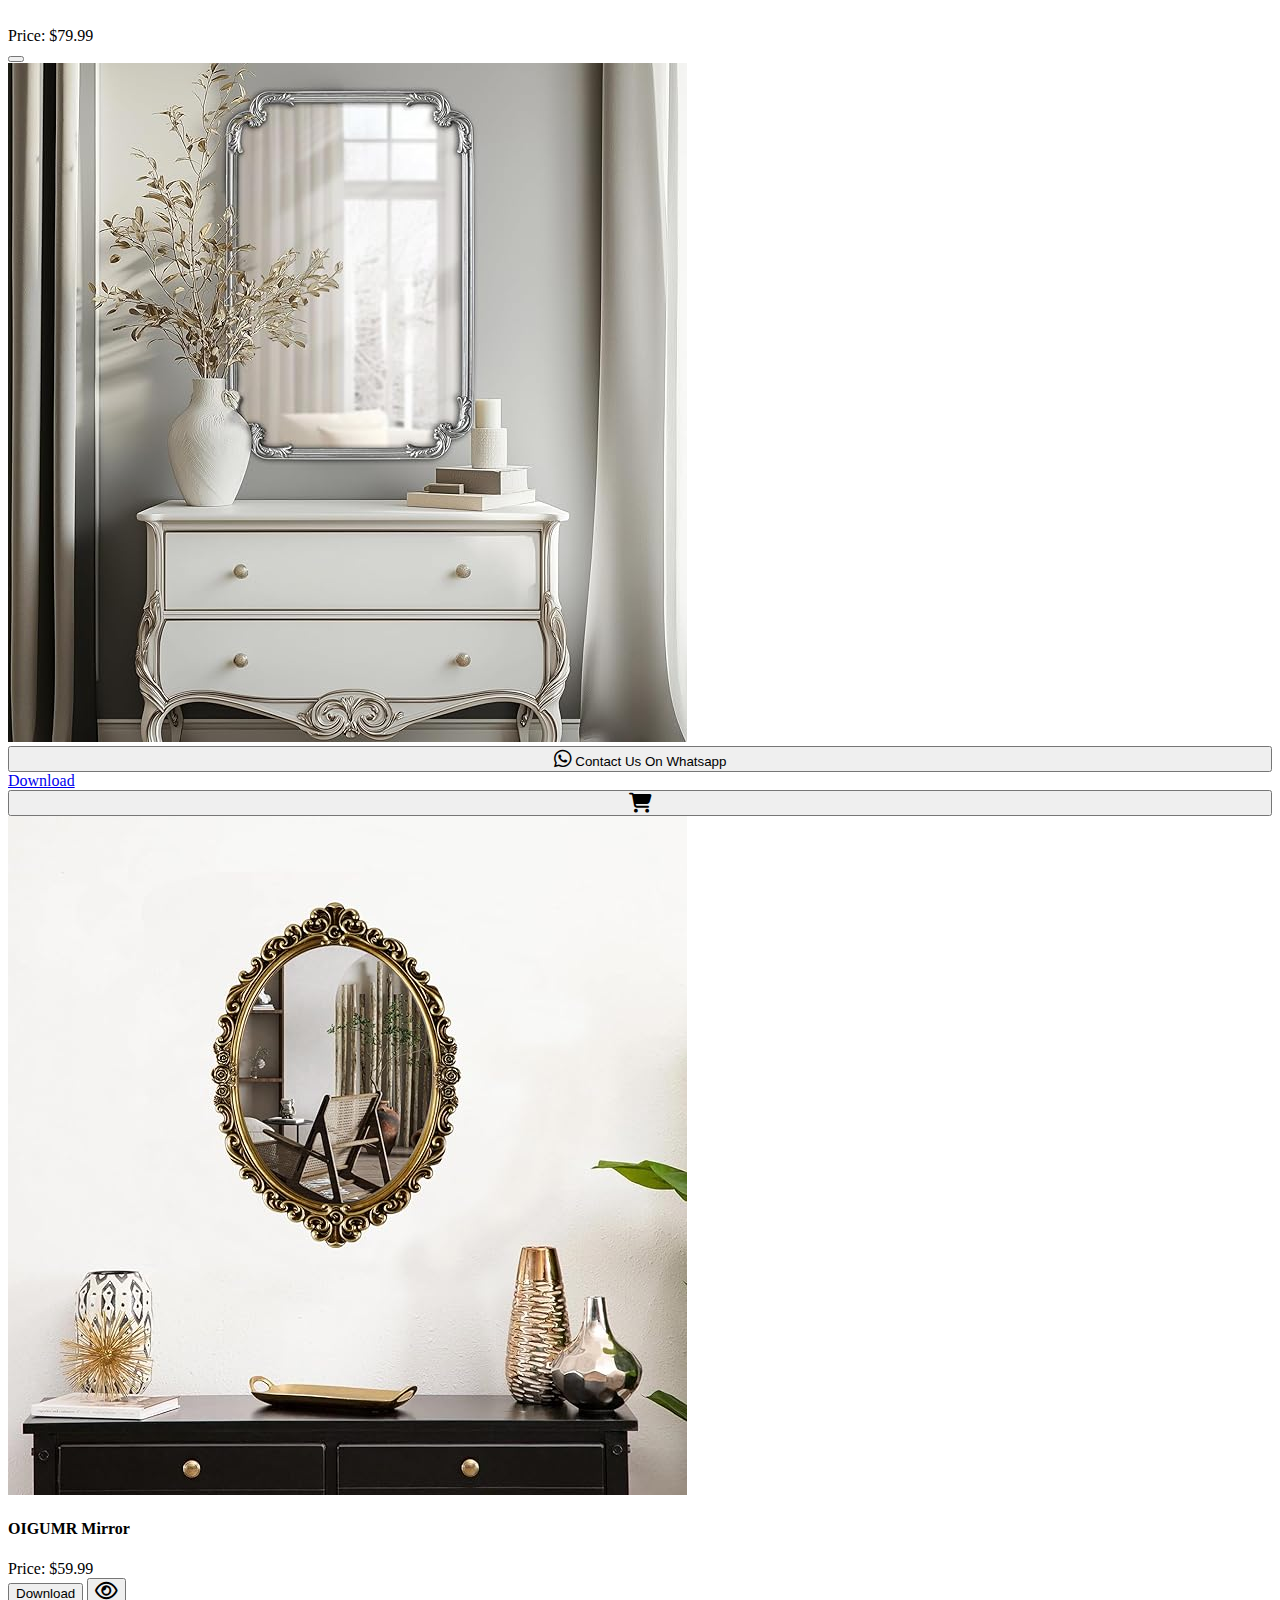
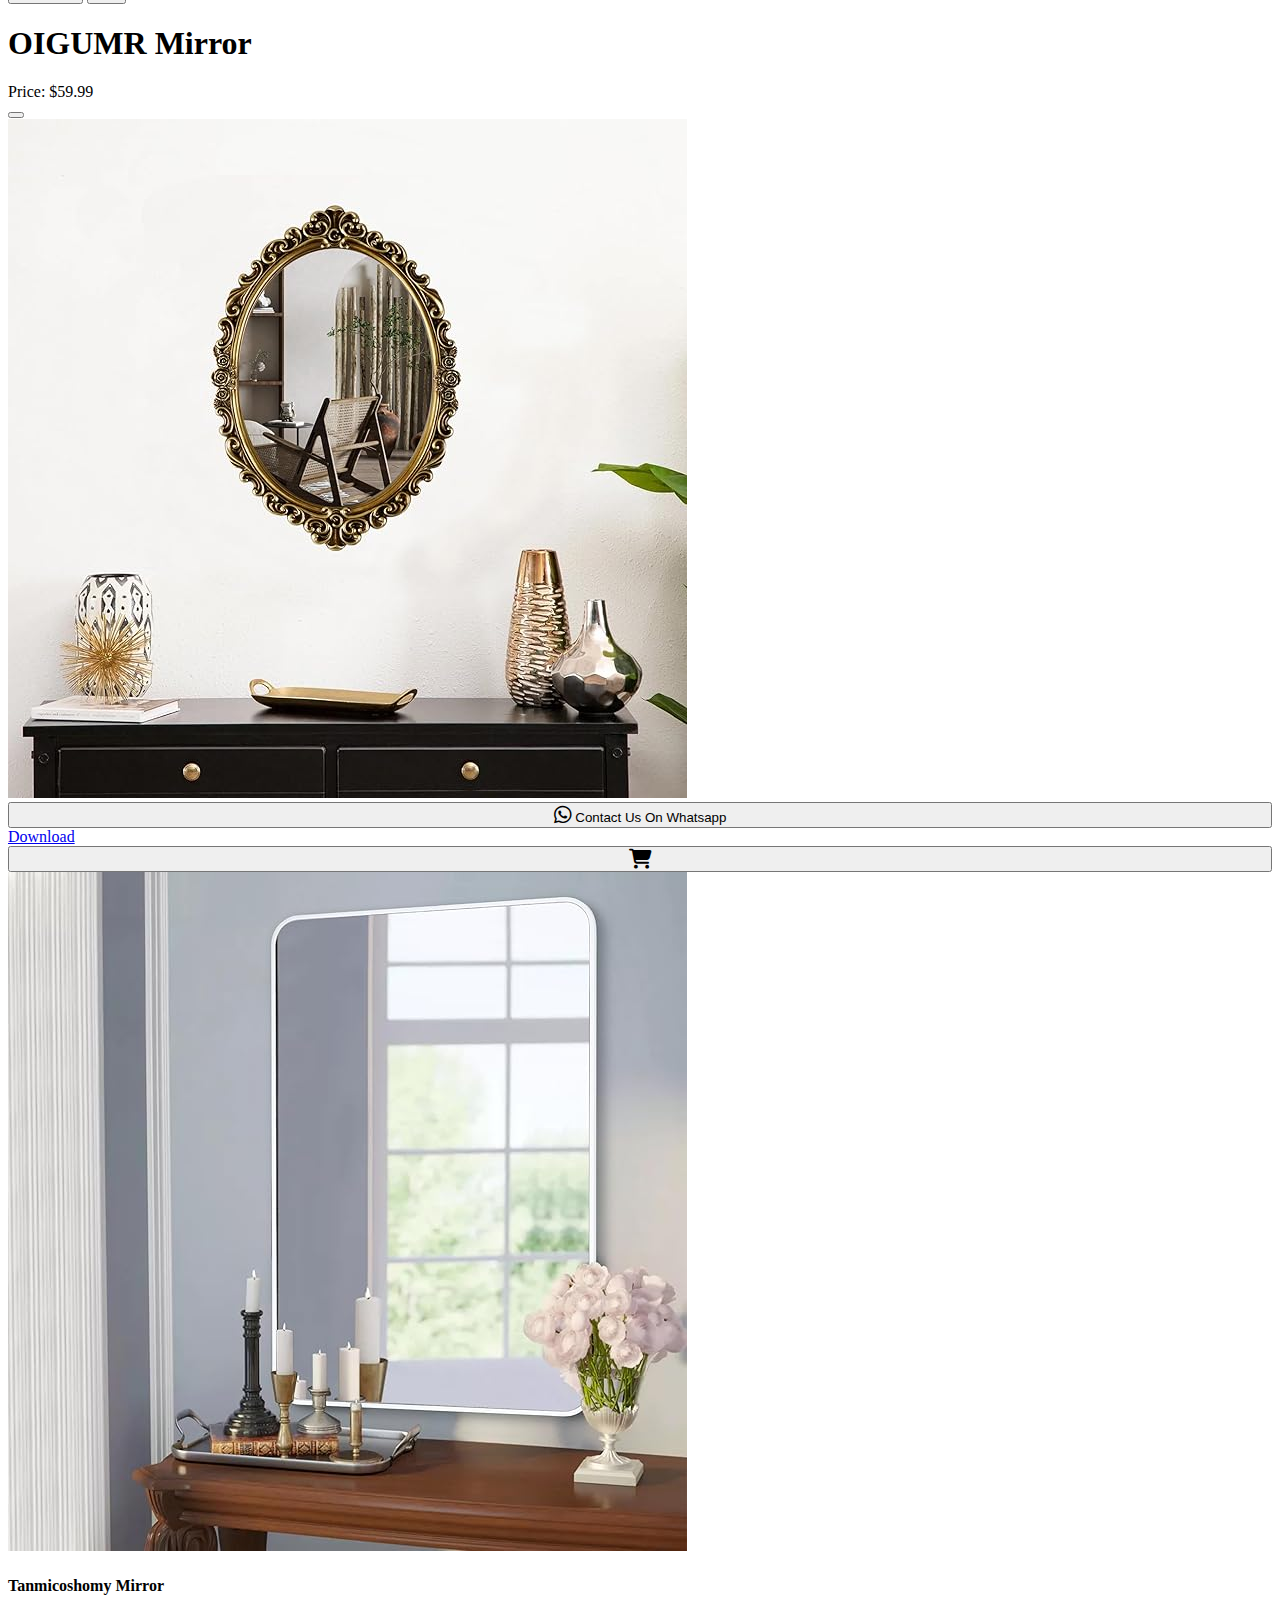
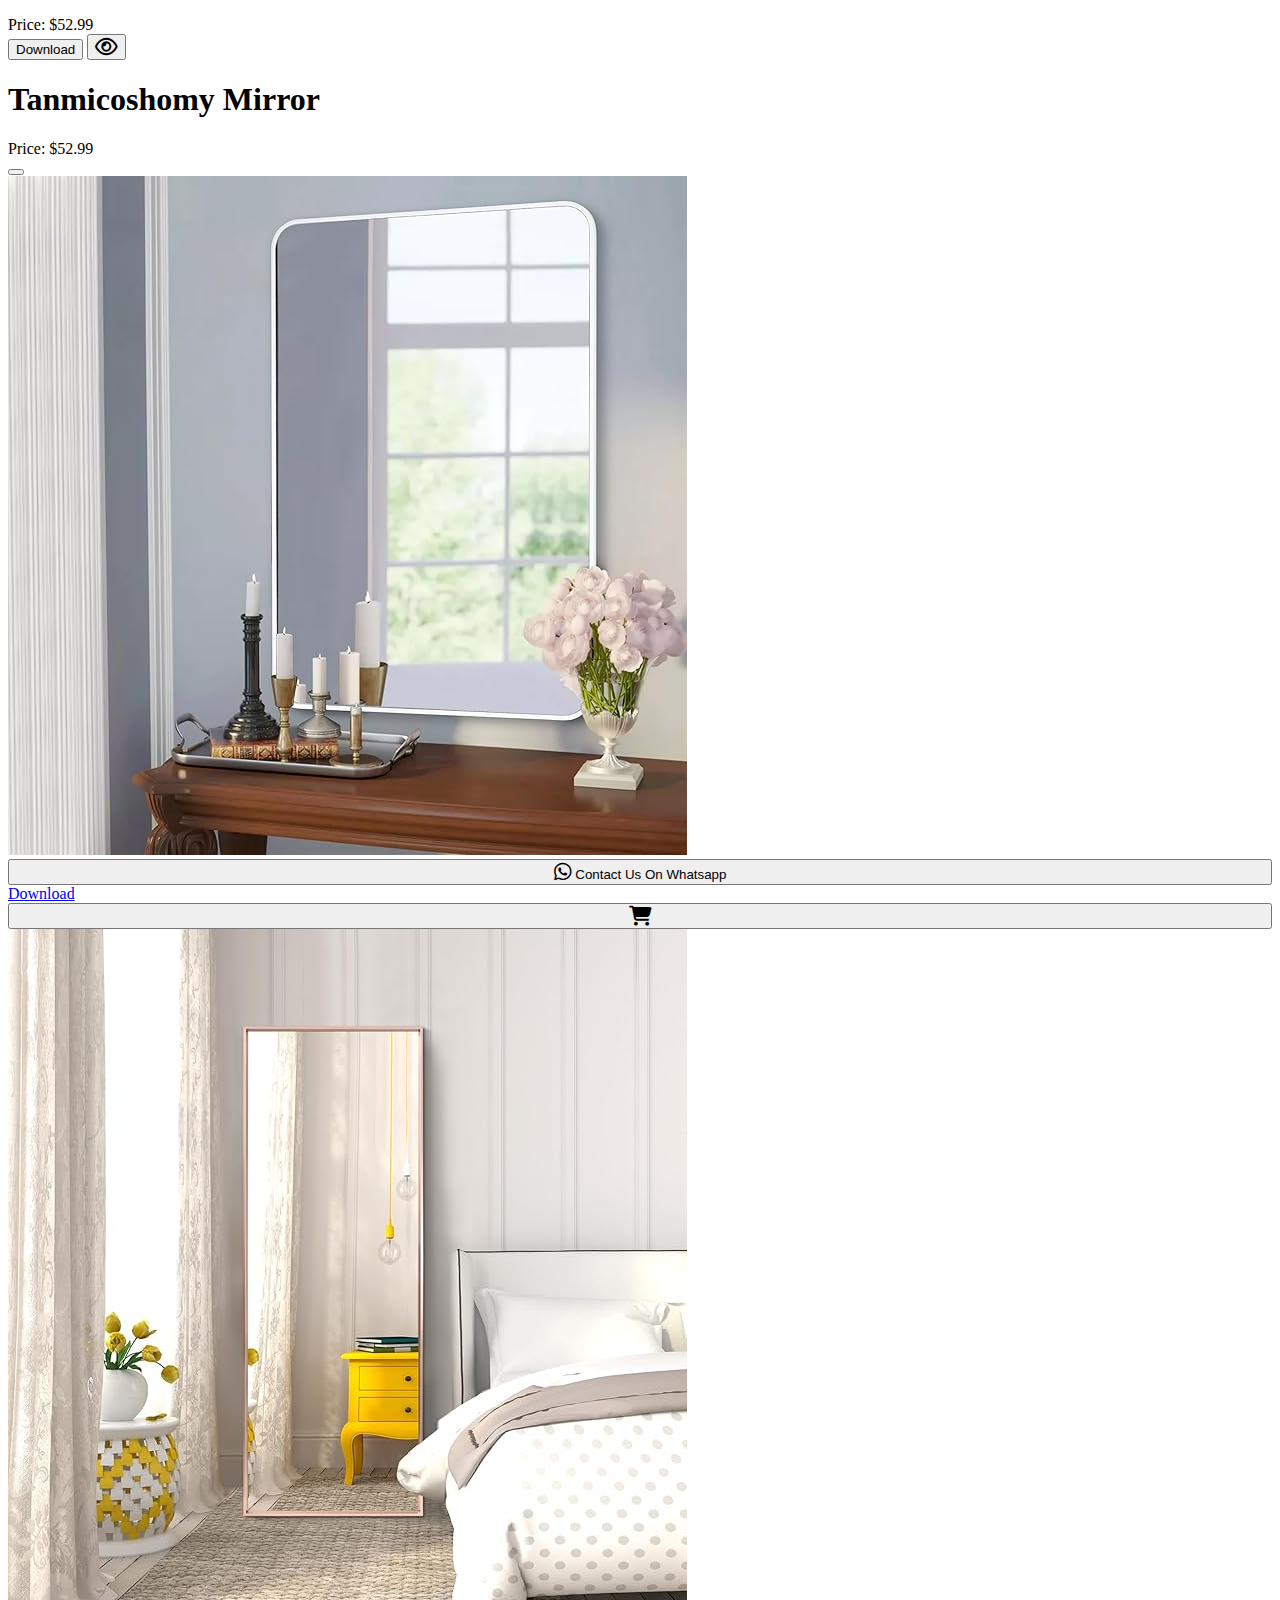
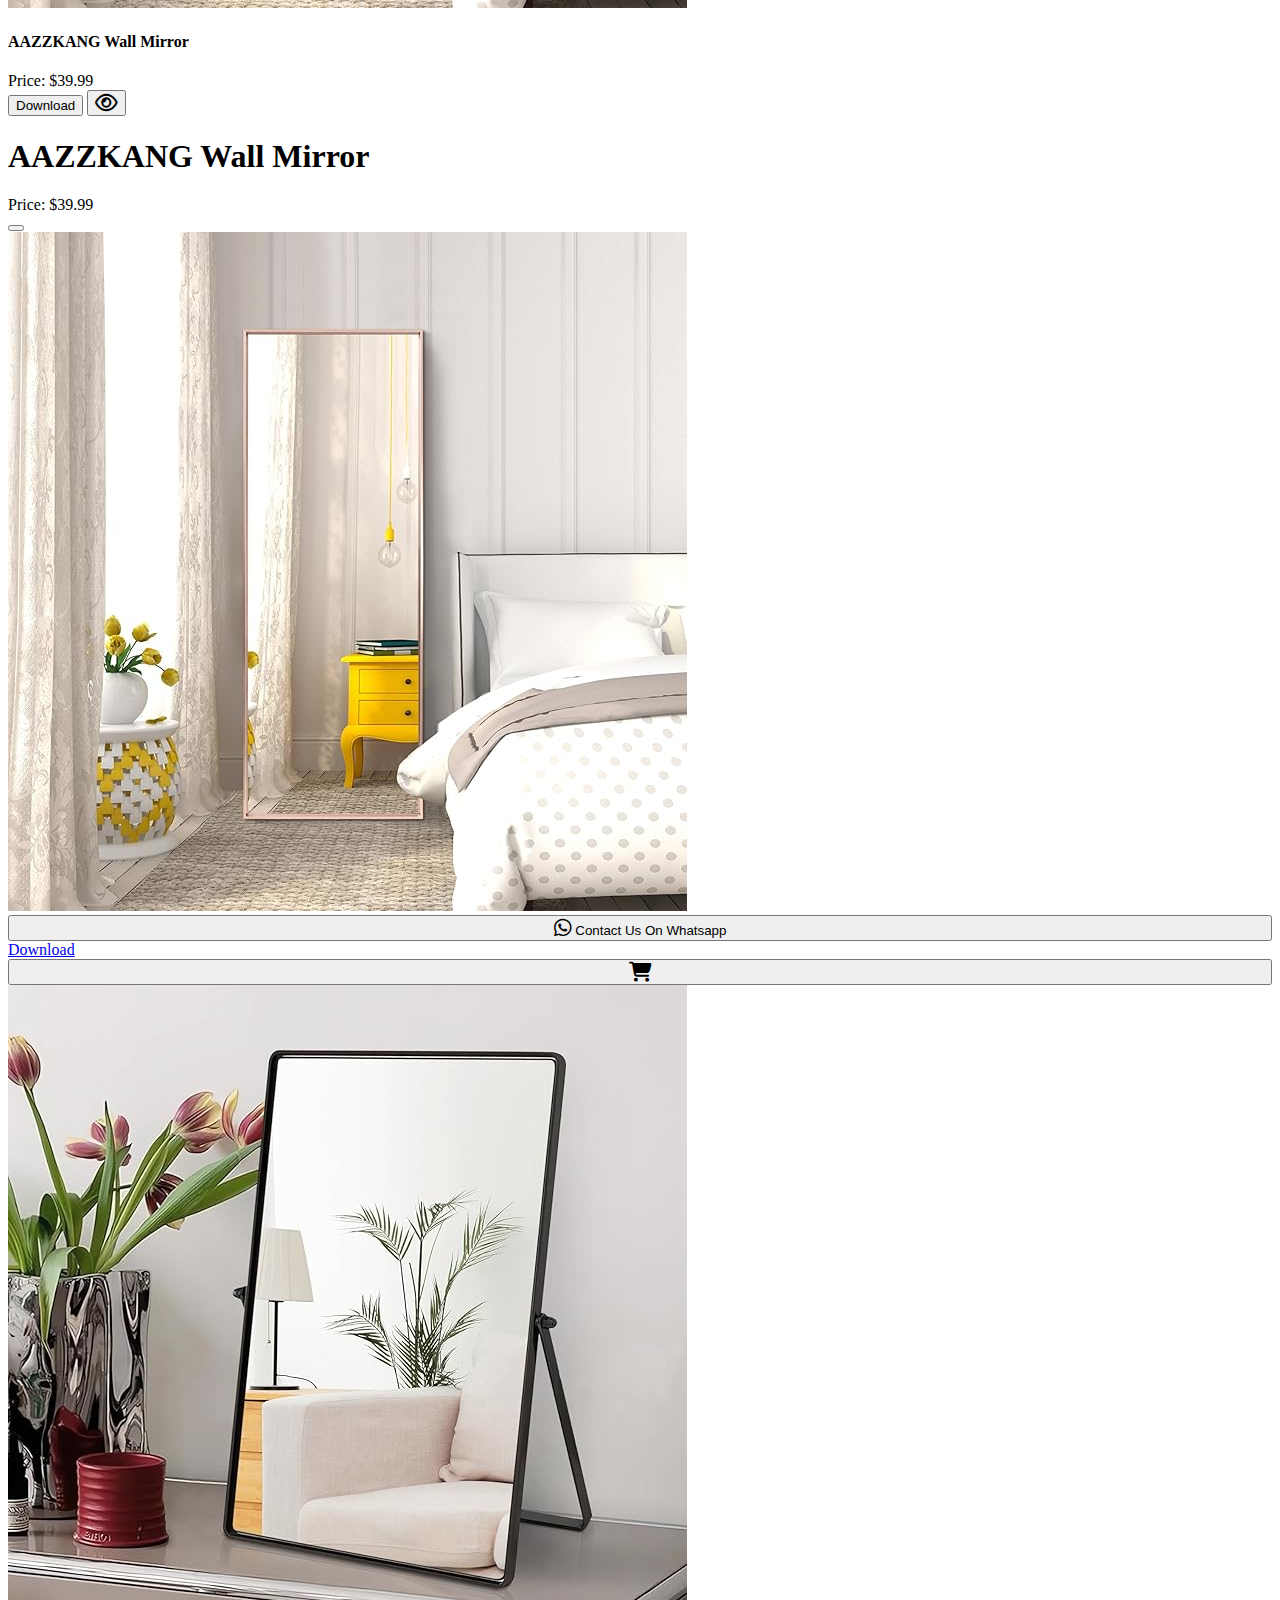
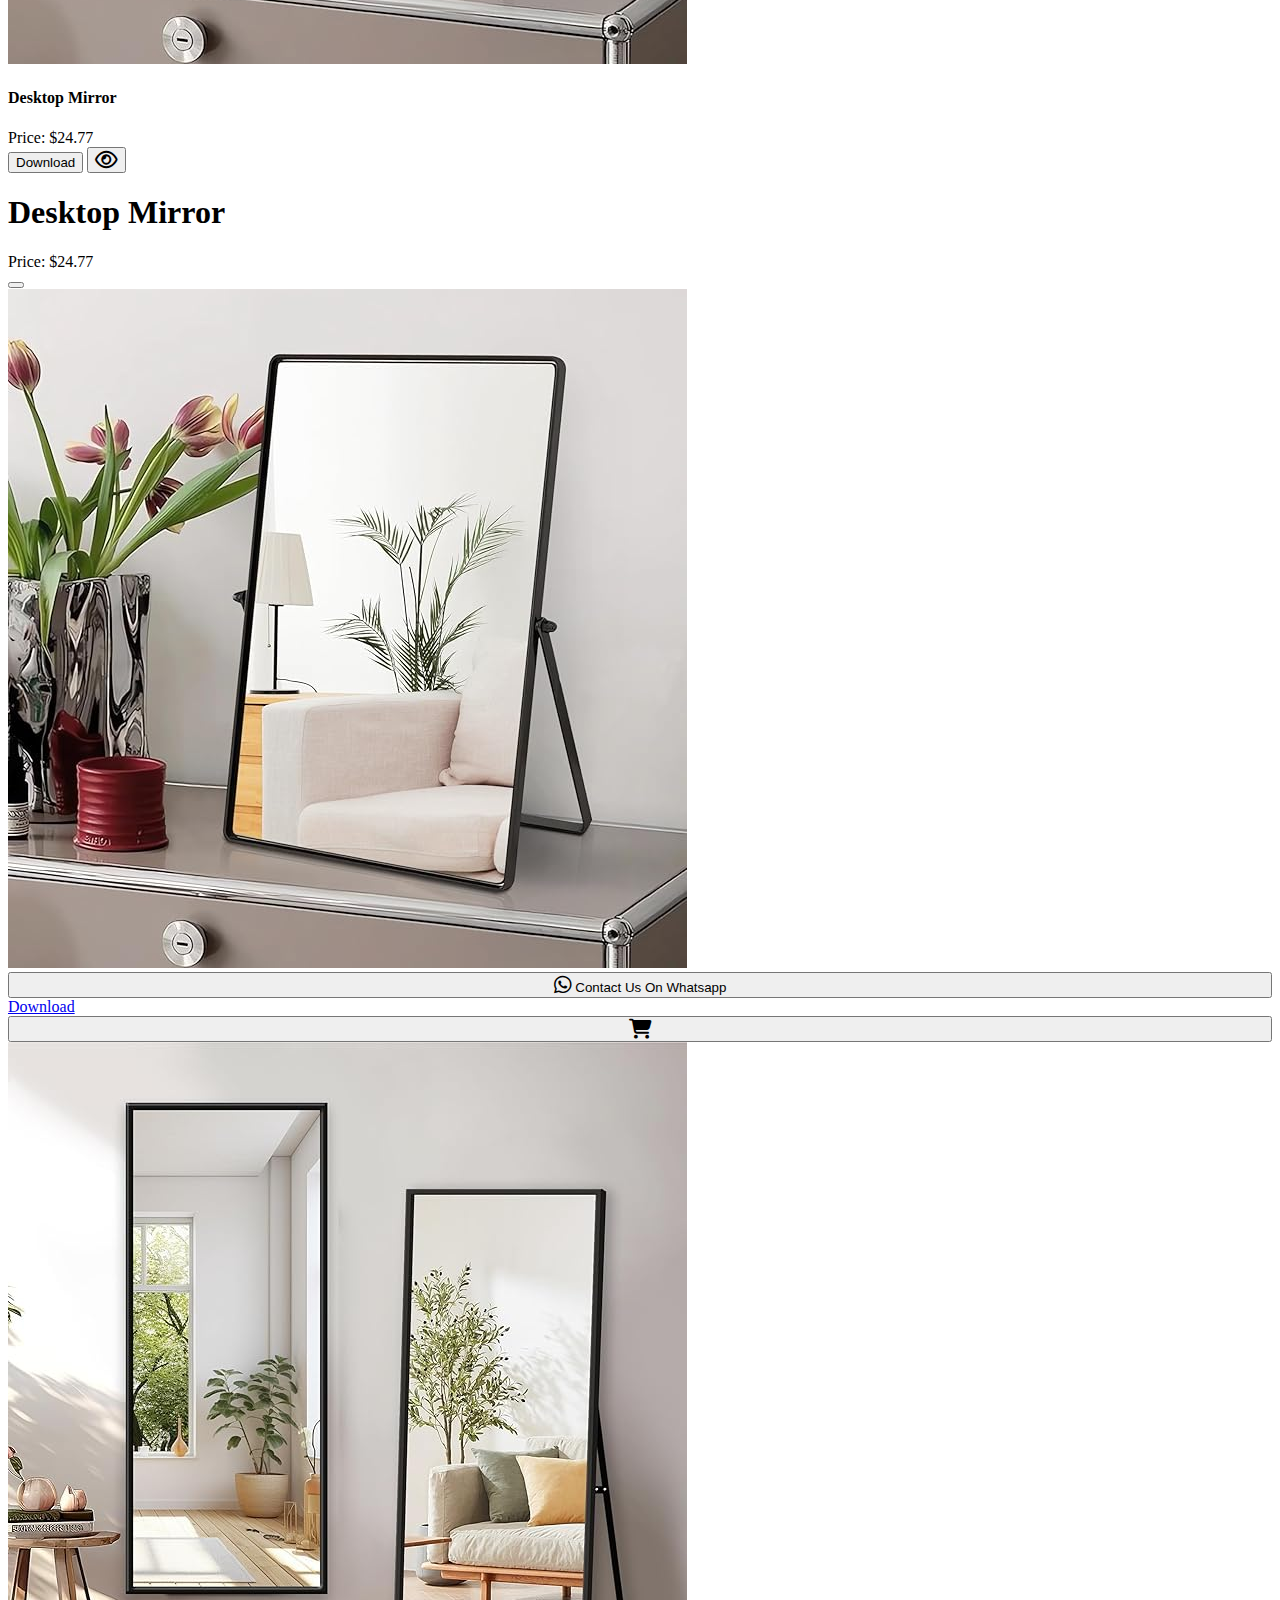
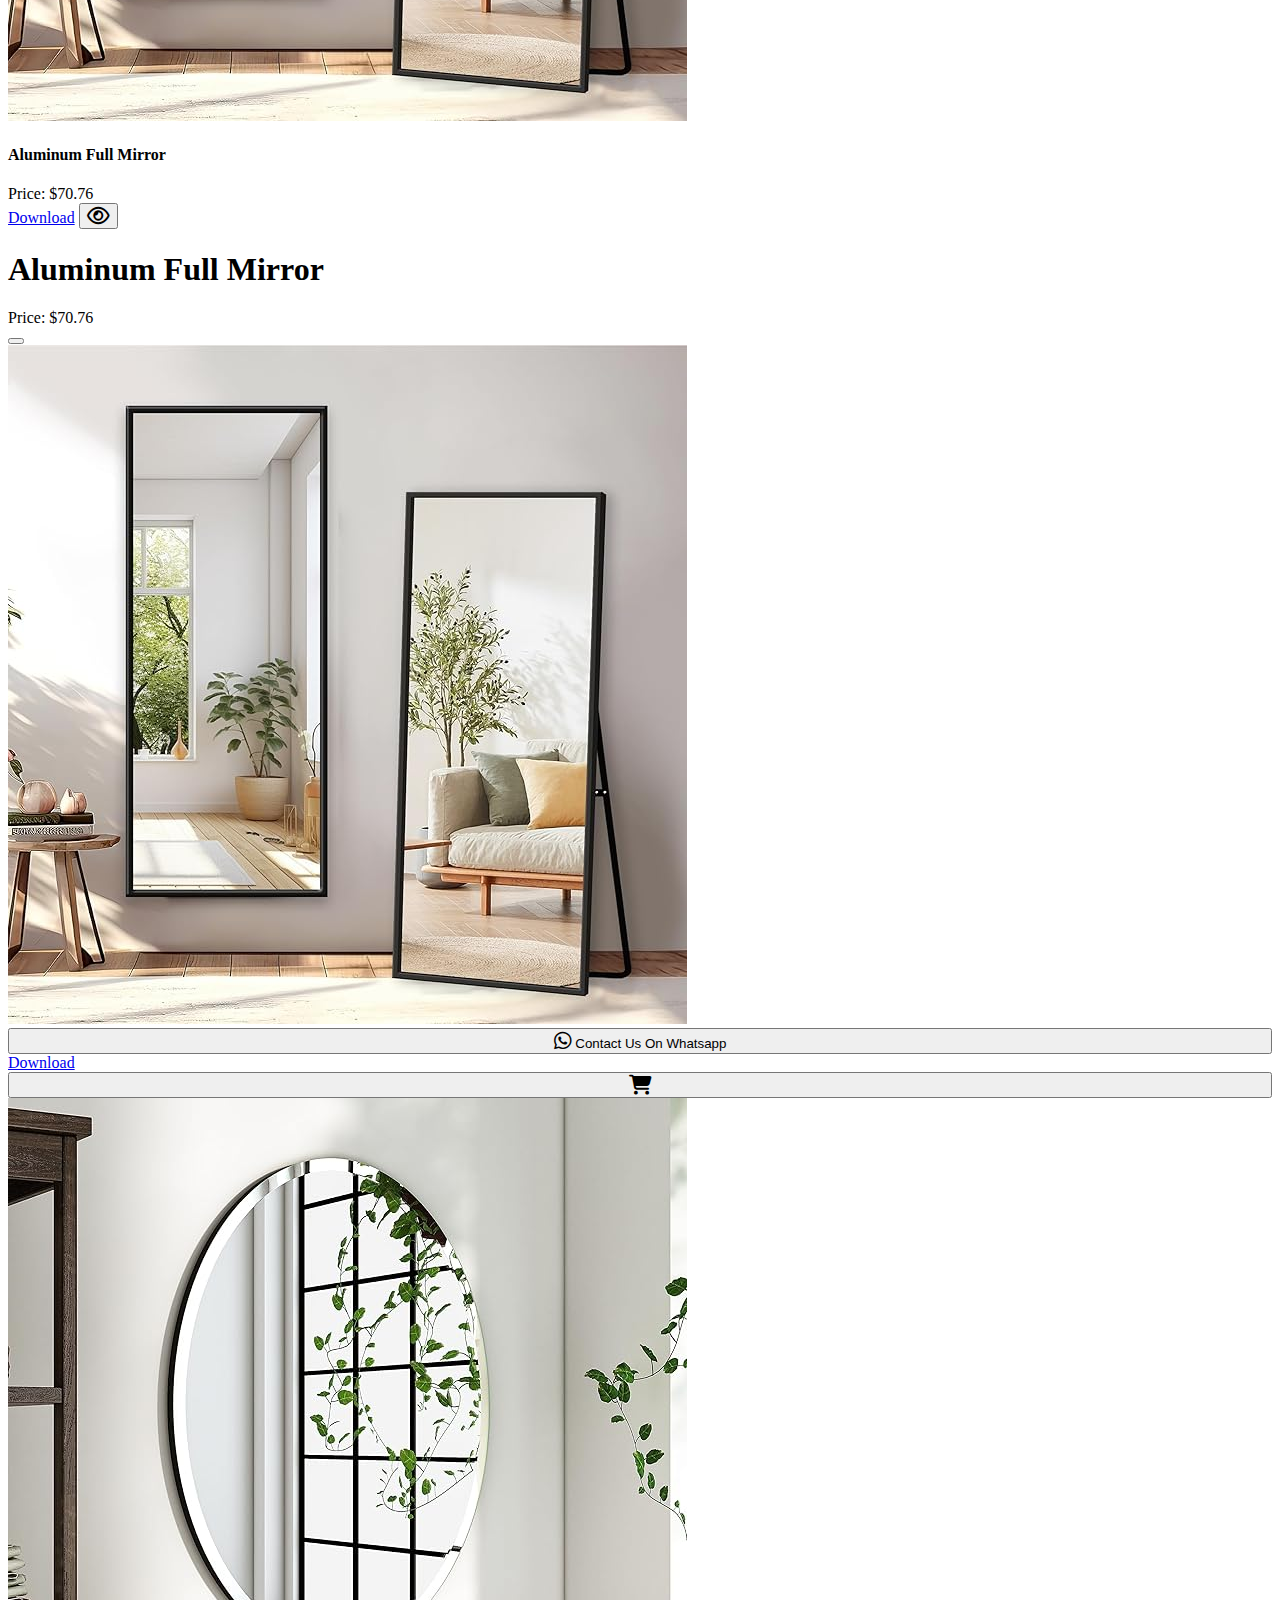
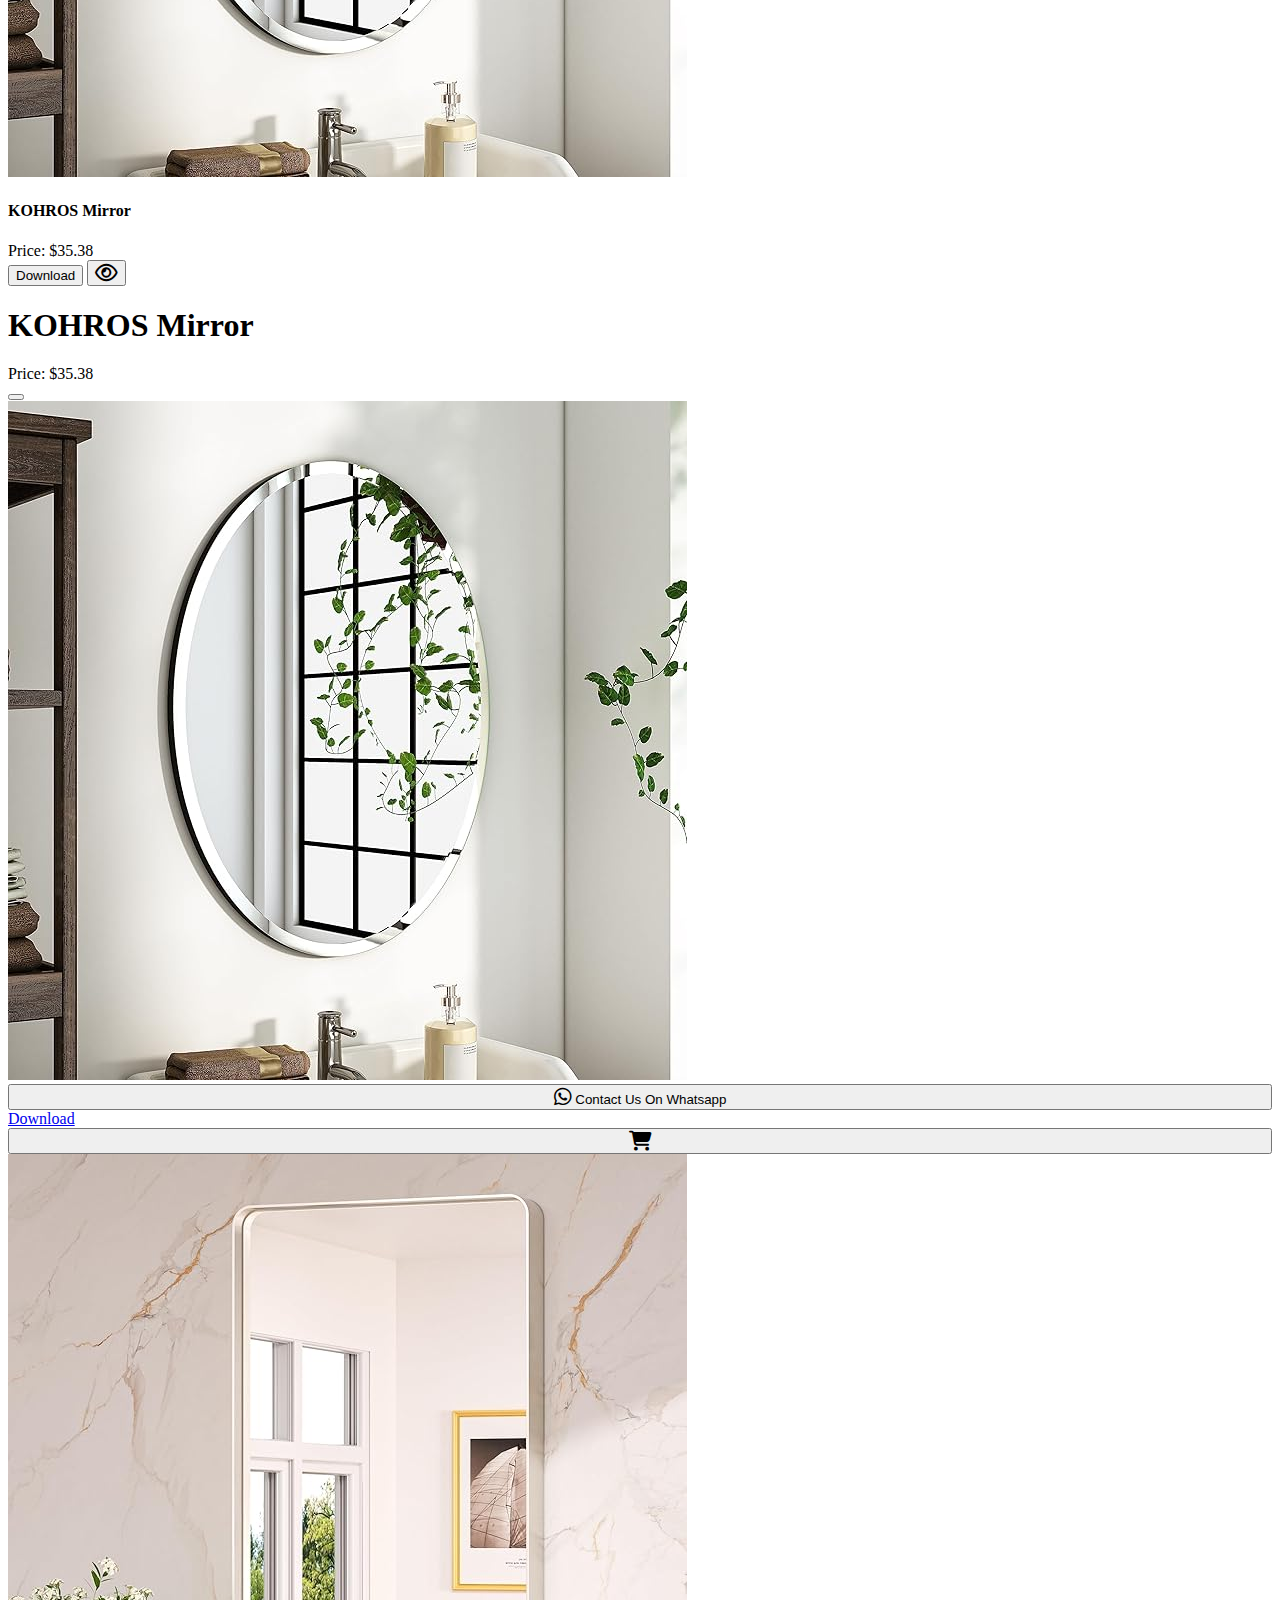
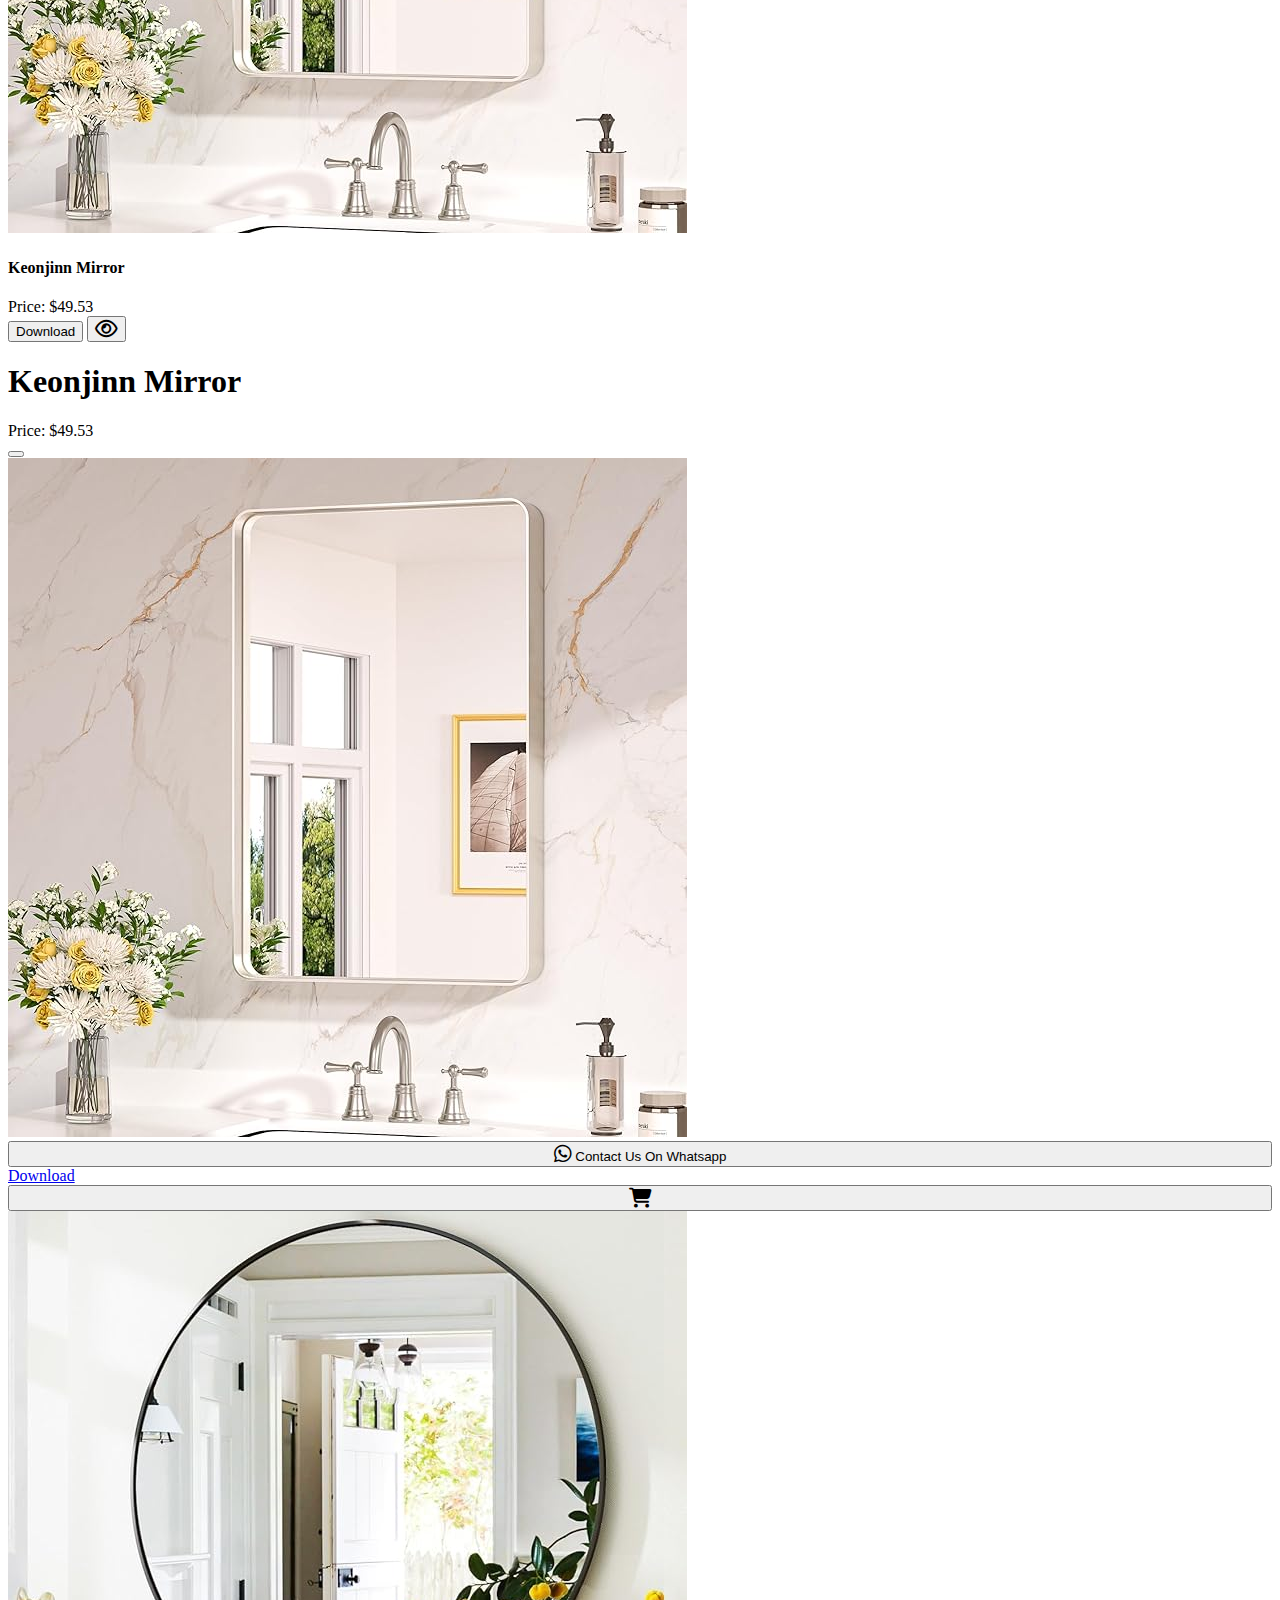
<file: metalframe.html>
<!DOCTYPE html>
<html lang="en">
<head>
    <meta charset="UTF-8">
    <meta name="viewport" content="width=device-width, initial-scale=1.0">
    <title>Clear Reflections</title>
    <link href="https://cdn.jsdelivr.net/npm/bootstrap@5.3.6/dist/css/bootstrap.min.css" rel="stylesheet" integrity="sha384-4Q6Gf2aSP4eDXB8Miphtr37CMZZQ5oXLH2yaXMJ2w8e2ZtHTl7GptT4jmndRuHDT" crossorigin="anonymous">
    <script src="https://cdn.jsdelivr.net/npm/bootstrap@5.3.6/dist/js/bootstrap.bundle.min.js" integrity="sha384-j1CDi7MgGQ12Z7Qab0qlWQ/Qqz24Gc6BM0thvEMVjHnfYGF0rmFCozFSxQBxwHKO" crossorigin="anonymous"></script>
    <link rel="stylesheet" href="https://cdnjs.cloudflare.com/ajax/libs/font-awesome/6.7.2/css/all.min.css" integrity="sha512-Evv84Mr4kqVGRNSgIGL/F/aIDqQb7xQ2vcrdIwxfjThSH8CSR7PBEakCr51Ck+w+/U6swU2Im1vVX0SVk9ABhg==" crossorigin="anonymous" referrerpolicy="no-referrer" />
    <script src="https://cdnjs.cloudflare.com/ajax/libs/jquery/3.7.1/jquery.min.js" integrity="sha512-v2CJ7UaYy4JwqLDIrZUI/4hqeoQieOmAZNXBeQyjo21dadnwR+8ZaIJVT8EE2iyI61OV8e6M8PP2/4hpQINQ/g==" crossorigin="anonymous" referrerpolicy="no-referrer"></script>
<script src="contactus.js"></script>
  <!-- bootstrapt css -->
  <link href="https://cdn.jsdelivr.net/npm/bootstrap@5.0.2/dist/css/bootstrap.min.css" rel="stylesheet"
    integrity="sha384-EVSTQN3/azprG1Anm3QDgpJLIm9Nao0Yz1ztcQTwFspd3yD65VohhpuuCOmLASjC" crossorigin="anonymous" />
  <!-- icons -->
  <link rel="stylesheet" href="https://cdn.jsdelivr.net/npm/bootstrap-icons@1.11.3/font/bootstrap-icons.css">
  <!-- logo -->
  <link rel="icon" style="width: 100%; height: 100%;" type="image/png" href="HomePageImages/MERCIADO LOGO.png">
</head>
<body>
       
 <!-- nav starts -->
    <nav class="navbar navbar-expand-lg p-3 mb-2 p-0 mb-2 navbar navbar-dark bg-dark" >
  <div class="container-fluid">
    
    <a class="navbar-brand" id="no" style="no:hover{color:none; background-color: none;}" href="index.html" > <img src="images/Screenshot_20250603-120353_1 (1) (1)_1 (2).png " style="height: 40px;" alt=""></a> <a href="" style="text-decoration: none;"><h5 style="color: white;" class="mt-2 ms-0">Clear Reflections</h5> </a>
    <button class="navbar-toggler" type="button" data-bs-toggle="collapse" data-bs-target="#navbarSupportedContent" aria-controls="navbarSupportedContent" aria-expanded="false" aria-label="Toggle navigation">
      <span class="navbar-toggler-icon"></span>
    </button>
    <div class="collapse navbar-collapse" id="navbarSupportedContent" style="color: white;">
      <ul class="nav nav-underline navbar-nav me-auto mb-0 mb-lg-0">
        <li class="nav-item">
          <a class="nav-link ms-4" aria-current="page" href="index.html" style="color: white;">Home</a>
        </li>
        <li class="nav-item">
          <a class="nav-link ms-4" href="aboutus.html" style="color: white;">About Us </a>
        </li>
        <li class="nav-item">
          <a class="nav-link ms-4" href="contactus.html" style="color: white;">Contact Us </a>
        </li>
        <li class="nav-item dropdown ms-4">
          <a class="nav-link dropdown-toggle" href="#" role="button" id="categories" style="color: white;" data-bs-toggle="dropdown" aria-expanded="false">
           Mirror Categories
          </a>
          <ul class="dropdown-menu">
             <li><a class="dropdown-item" href="dl.html">Drawing/Living Mirror</a></li>
            <li><hr class="dropdown-divider"></li>
            <li><a class="dropdown-item" href="Bathroom.html">Bathroom Mirror</a></li>
             <li><hr class="dropdown-divider"></li>
              <li><a class="dropdown-item" href="Dressing.html">Dressing Mirror</a></li>
              <li><hr class="dropdown-divider"></li>
               <li><a class="dropdown-item" href="Bedroom.html">Bedroom Mirror</a></li>
          </ul>
        </li>
        <li class="nav-item dropdown ms-4">
          <a class="nav-link dropdown-toggle" href="#" role="button" id="frames" style="color: white;" data-bs-toggle="dropdown" aria-expanded="false">
            Frames
          </a>
          <ul class="dropdown-menu">
             <li><a class="dropdown-item" href="woodenframe.html">Wooden Frames</a></li>
              <li><hr class="dropdown-divider"></li>
            <li><a class="dropdown-item" href="metalframe.html">Metal Frames</a></li>
            <li><hr class="dropdown-divider"></li>
            <li><a class="dropdown-item" href="led.html">LED Mirrors</a></li>
            <li><hr class="dropdown-divider"></li>
            <li><a class="dropdown-item" href="acrylic.html">Acrylic Mirrors</a></li>
             <li><hr class="dropdown-divider"></li>
              <li><a class="dropdown-item" href="decorative.html">Decorative Mirrors</a></li>
          </ul>
      </ul>
      
    </div>
  </div>
  
</nav>
<!-- nav ends -->

<!-- drawing/living mirror -->

<!-- heading -->
 <h2 class="heading mt-5 p-3 mb-2 mt-3" style="display: flex; flex-wrap: wrap; justify-self: center; justify-content: center; font-family: 'Times New Roman', Times, serif; font-weight: bolder; color: black;">Metal Frames</h2>
 <!-- heading ends -->
<!-- cards starts -->
 <div class="container">
 <div class="row row-cols-1 row-cols-md-4 g-4 mt-2">
    <div class="col">
    <div class="card">
      <img src="images/bedroom mirrors/NXHOME 1.jpg" class="card-img-top" alt="...">
      <div class="card-body">
        <h4 class="card-title">NXHOME Mirror</h4>
<a href="" style="text-decoration: none; color: black;">Price: $159.99</a>  <br>
               <a href="word documents/Black Mirrors for Wall Decor.docx" download="Black Mirrors for Wall Decor.docx"><button style="width: auto;"  class="btn btn-dark mt-3 ms-1">Download</button></a> <!-- Button trigger modal -->
<button style="width: auto;" type="button" class="btn btn-secondary mt-3 ms-0" id="button" data-bs-toggle="modal" data-bs-target="#modal100">
  <i style="font-size: 20px;" class="fa-regular fa-eye"></i>
</button>
       
<!-- Modal -->
<div class="modal fade" id="modal100" tabindex="-1" aria-labelledby="modal100Label" aria-hidden="true">
  <div class="modal-dialog ">
    <div class="modal-content">
      <div class="modal-header">
        <h1 class="modal-title fs-5" id="modal100">NXHOME Mirror</h1>
        <a href="" style="text-decoration: none; color: black;" class="ms-5">Price: $159.99</a> <br>
        <button type="button" class="btn-close" data-bs-dismiss="modal" aria-label="Close"></button>
      </div>
      <div class="modal-body">
        <img src="images/bedroom mirrors/NXHOME 1.jpg" class="img-fluid" alt="...">
        <a href="https://www.whatsapp.com/" class="mt-4 ms-2 "><button class="btn btn-success mt-4" style="width: 100%;"><i style="font-size: 20px;" class="fa-brands fa-whatsapp  mt-1"></i>   Contact Us On Whatsapp </button></a>
        <a href="word documents/Black Mirrors for Wall Decor.docx" download="Black Mirrors for Wall Decor.docx" style="width: 100%;;"   class="btn btn-dark mt-3 ms-2">Download</button></a>
                <button class="btn btn-dark mt-2 ms-2" style="width: 100%;"><i class="fa-solid fa-cart-shopping" style="font-size: 20px; "></i></button>
        
      </div>
      
    </div>
  </div>
</div>
      </div>
    </div>
  </div>
  
    <div class="col">
    <div class="card">
      <img src="images/bedroom mirrors/MOBUDAN 2.jpg" class="card-img-top" alt="...">
      <div class="card-body">
        <h4 class="card-title">MOBUDAN Mirror</h4>
          <a href="" style="text-decoration: none; color: black;">Price: $79.99</a> <br>
                <a href="word documents/Ornate Wall Mirror.docx" download="Ornate Wall Mirror.docx"><button style="width: auto;"  class="btn btn-dark mt-3 ms-1">Download</button></a> <!-- Button trigger modal -->
<button style="width: auto;" type="button" class="btn btn-secondary mt-3 ms-0" id="button" data-bs-toggle="modal" data-bs-target="#modal9">
  <i style="font-size: 20px;" class="fa-regular fa-eye"></i>
</button>
       
<!-- Modal -->
<div class="modal fade" id="modal99" tabindex="-1" aria-labelledby="modal99Label" aria-hidden="true">
  <div class="modal-dialog ">
    <div class="modal-content">
      <div class="modal-header">
        <h1 class="modal-title fs-5" id="modal99">MOBUDAN Mirror</h1>
        <a href="" style="text-decoration: none; color: black;" class="ms-5">Price: $79.99</a> <br>
        <button type="button" class="btn-close" data-bs-dismiss="modal" aria-label="Close"></button>
      </div>
      <div class="modal-body">
        <img src="images/bedroom mirrors/MOBUDAN 1.jpg" class="img-fluid" alt="...">
        <a href="https://www.whatsapp.com/" class="mt-4 ms-2 "><button class="btn btn-success mt-4" style="width: 100%;"><i style="font-size: 20px;" class="fa-brands fa-whatsapp  mt-1"></i>   Contact Us On Whatsapp </button></a>
        <a href="word documents/Ornate Wall Mirror.docx" download="Ornate Wall Mirror.docx" style="width: 100%;;"   class="btn btn-dark mt-3 ms-2">Download</button></a>
                <button class="btn btn-dark mt-2 ms-2" style="width: 100%;"><i class="fa-solid fa-cart-shopping" style="font-size: 20px; "></i></button>
        
      </div>
      
    </div>
  </div>
</div> 
      </div>
    </div>
  </div>
  
     <div class="col">
    <div class="card">
      <img src="images/bedroom mirrors/OIGUMR 1.jpg" class="card-img-top" alt="...">
      <div class="card-body">
    <h4 class="card-title">OIGUMR Mirror</h4>
        <a href="" style="text-decoration: none; color: black;">Price: $59.99</a> <br>
      <a href="word documents/OIGUMR Oval Wall Mirror Mirror Vintage Hanging Mirrors for Bedroom Living.docx" download="OIGUMR Oval Wall Mirror Mirror Vintage Hanging Mirrors for Bedroom Living.docx"><button style="width: auto;"  class="btn btn-dark mt-3 ms-1">Download</button></a> <!-- Button trigger modal -->
<button style="width: auto;" type="button" class="btn btn-secondary mt-3 ms-0" id="button" data-bs-toggle="modal" data-bs-target="#modal39">
  <i style="font-size: 20px;" class="fa-regular fa-eye"></i>
</button>
       
<!-- Modal -->
<div class="modal fade" id="modal39" tabindex="-1" aria-labelledby="modal39Label" aria-hidden="true">
  <div class="modal-dialog ">
    <div class="modal-content">
      <div class="modal-header">
        <h1 class="modal-title fs-5" id="modal39">OIGUMR Mirror</h1>
        <a href="" style="text-decoration: none; color: black;" class="ms-5">Price: $59.99</a> <br>
        <button type="button" class="btn-close" data-bs-dismiss="modal" aria-label="Close"></button>
      </div>
      <div class="modal-body">
        <img src="images/bedroom mirrors/OIGUMR 1.jpg" class="img-fluid" alt="...">
        <a href="https://www.whatsapp.com/" class="mt-4 ms-2 "><button class="btn btn-success mt-4" style="width: 100%;"><i style="font-size: 20px;" class="fa-brands fa-whatsapp  mt-1"></i>   Contact Us On Whatsapp </button></a>
        <a href="word documents/OIGUMR Oval Wall Mirror Mirror Vintage Hanging Mirrors for Bedroom Living.docx" download="OIGUMR Oval Wall Mirror Mirror Vintage Hanging Mirrors for Bedroom Living.docx" style="width: 100%;;"   class="btn btn-dark mt-3 ms-2">Download</button></a>
               <button class="btn btn-dark mt-2 ms-2" style="width: 100%;"><i class="fa-solid fa-cart-shopping" style="font-size: 20px; "></i></button>
        
      </div>
      
    </div>
  </div>
</div>  
      </div>
    </div>
  </div>

     <div class="col">
    <div class="card">
      <img src="images/bedroom mirrors/Tanmicoshomy 1.jpg" class="card-img-top" alt="...">
      <div class="card-body">
         <h4 class="card-title">Tanmicoshomy Mirror</h4>
        <a href="" style="text-decoration: none; color: black;">Price: $52.99</a> <br>
         <a href="word documents/Tanmicoshomy White Bathroom Wall Mirror.docx" download="Tanmicoshomy White Bathroom Wall Mirror.docx"><button style="width: auto;"  class="btn btn-dark mt-3 ms-1">Download</button></a> <!-- Button trigger modal -->
<button style="width: auto;" type="button" class="btn btn-secondary mt-3 ms-0" id="button" data-bs-toggle="modal" data-bs-target="#modal5">
  <i style="font-size: 20px;" class="fa-regular fa-eye"></i>
</button>
       
<!-- Modal -->
<div class="modal fade" id="modal5" tabindex="-1" aria-labelledby="modal5Label" aria-hidden="true">
  <div class="modal-dialog ">
    <div class="modal-content">
      <div class="modal-header">
        <h1 class="modal-title fs-5" id="modal5">Tanmicoshomy Mirror</h1>
        <a href="" style="text-decoration: none; color: black;" class="ms-5">Price: $52.99</a> <br>
        <button type="button" class="btn-close" data-bs-dismiss="modal" aria-label="Close"></button>
      </div>
      <div class="modal-body">
        <img src="images/bedroom mirrors/Tanmicoshomy 1.jpg" class="img-fluid" alt="...">
        <a href="https://www.whatsapp.com/" class="mt-4 ms-2 "><button class="btn btn-success mt-4" style="width: 100%;"><i style="font-size: 20px;" class="fa-brands fa-whatsapp  mt-1"></i>   Contact Us On Whatsapp </button></a>
        <a href="word documents/Tanmicoshomy White Bathroom Wall Mirror.docx" download="Tanmicoshomy White Bathroom Wall Mirror.docx" style="width: 100%;;"   class="btn btn-dark mt-3 ms-2">Download</button></a>
                <button class="btn btn-dark mt-2 ms-2" style="width: 100%;"><i class="fa-solid fa-cart-shopping" style="font-size: 20px; "></i></button>
        
      </div>
      
    </div>
  </div>
</div>  
      </div>
    </div>
  </div>
 
    <div class="col">
    <div class="card">
      <img src="images/dressing mirror/AAZZKANG wall mirror.jpg" class="card-img-top" alt="...">
      <div class="card-body">
        <h4 class="card-title">AAZZKANG Wall Mirror</h4>
        <a href="" style="text-decoration: none; color: black;">Price: $39.99</a> <br>
             <a href="word documents/AAZZKANG Large Wall Mirror Full Length with Metal Framed 43.docx" download="AAZZKANG Large Wall Mirror Full Length with Metal Framed 43.docx"><button style="width: auto;"  class="btn btn-dark mt-3">Download</button></a>
                          <!-- Button trigger modal -->
<button style="width: auto;" type="button" class="btn btn-secondary mt-3 ms-0" id="button" data-bs-toggle="modal" data-bs-target="#modal4">
  <i style="font-size: 20px;" class="fa-regular fa-eye"></i>
</button>

<!-- Modal -->
<div class="modal fade" id="modal4" tabindex="-1" aria-labelledby="modal4" aria-hidden="true">
  <div class="modal-dialog ">
    <div class="modal-content">
      <div class="modal-header">
        <h1 class="modal-title fs-5" id="modal4Label">AAZZKANG Wall Mirror</h1>
        <a href="" style="text-decoration: none; color: black;" class="ms-5">Price: $39.99</a> <br>
        <button type="button" class="btn-close" data-bs-dismiss="modal" aria-label="Close"></button>
      </div>
      <div class="modal-body">
        <img src="images/dressing mirror/AAZZKANG wall mirror.jpg" class="img-fluid" alt="...">
              <a href="https://www.whatsapp.com/" class="mt-4 ms-2 "><button class="btn btn-success mt-4" style="width: 100%;"><i style="font-size: 20px;" class="fa-brands fa-whatsapp  mt-1"></i>   Contact Us On Whatsapp </button></a>
        <a href="word documents/AAZZKANG Large Wall Mirror Full Length with Metal Framed 43.docx" download="AAZZKANG Large Wall Mirror Full Length with Metal Framed 43.docx" style="width: 100%;"   class="btn btn-dark mt-3 ms-2">Download</button></a>
                 <button onclick="" class="btn btn-dark mt-2 ms-2" style="width: 100%;" id="btn0"><i class="fa-solid fa-cart-shopping" style="font-size: 20px; "></i></button>
                <h3 id="p0" style="display: none; width: 60%; position: absolute; bottom: 180px; border-radius: 20px; width: auto;" class="text-light bg-dark "><i class="fa-solid fa-cart-shopping ms-3" style="font-size: 20px; ">Added To Cart</i></h3>
      </div>
      <div class="modal-footer">
      </div>
    </div>
  </div>
</div>
      </div>
    </div>
  </div>
  
    <div class="col">
    <div class="card">
      <img src="images/dressing mirror/desktop 1.jpg" class="card-img-top" alt="...">
      <div class="card-body">
        <h4 class="card-title">Desktop Mirror</h4>
        <a href="" style="text-decoration: none; color: black;">Price: $24.77</a> <br>
       <a href="word documents/Desktop Makeup Mirror with Black Metal Standing 90.docx" download="Desktop Makeup Mirror with Black Metal Standing 90.docx"><button style="width: auto;"  class="btn btn-dark mt-3">Download</button></a>
                          <!-- Button trigger modal -->
<button style="width: auto;" type="button" class="btn btn-secondary mt-3 ms-0" id="button" data-bs-toggle="modal" data-bs-target="#modal1">
  <i style="font-size: 20px;" class="fa-regular fa-eye"></i>
</button>

<!-- Modal -->
<div class="modal fade" id="modal1" tabindex="-1" aria-labelledby="modal1" aria-hidden="true">
  <div class="modal-dialog ">
    <div class="modal-content">
      <div class="modal-header">
        <h1 class="modal-title fs-5" id="modal1Label">Desktop Mirror</h1>
        <a href="" style="text-decoration: none; color: black;" class="ms-5">Price: $24.77</a> <br>
        <button type="button" class="btn-close" data-bs-dismiss="modal" aria-label="Close"></button>
      </div>
      <div class="modal-body">
        <img src="images/dressing mirror/desktop 1.jpg" class="img-fluid" alt="...">
              <a href="https://www.whatsapp.com/" class="mt-4 ms-2 "><button class="btn btn-success mt-4" style="width: 100%;"><i style="font-size: 20px;" class="fa-brands fa-whatsapp  mt-1"></i>   Contact Us On Whatsapp </button></a>
        <a href="word documents/Desktop Makeup Mirror with Black Metal Standing 90.docx" download="Desktop Makeup Mirror with Black Metal Standing 90.docx" style="width: 100%;"   class="btn btn-dark mt-3 ms-2">Download</button></a>
             <button onclick="" class="btn btn-dark mt-2 ms-2" style="width: 100%;" id="btn1"><i class="fa-solid fa-cart-shopping" style="font-size: 20px; "></i></button>
                <h3 id="p1" style="display: none; width: 60%; position: absolute; bottom: 180px; border-radius: 20px; width: auto;" class="text-light bg-dark "><i class="fa-solid fa-cart-shopping ms-3" style="font-size: 20px; ">Added To Cart</i></h3>
      </div>
      <div class="modal-footer">
      </div>
    </div>
  </div>
</div>
      </div>
    </div>
  </div>
  
    <div class="col">
    <div class="card">
      <img src="images/dressing mirror/full length 1.jpg" class="card-img-top" alt="...">
      <div class="card-body">
        <h4 class="card-title">Aluminum Full Mirror</h4>
        <a href="" style="text-decoration: none; color: black;">Price: $70.76</a> <br>
      <a href="word documents/Full Length Mirror with Stand.docx" download="Full Length Mirror with Stand.docx" style="width: auto;"   class="btn btn-dark mt-3">Download</button></a>
                   <!-- Button trigger modal -->
<button style="width: auto;" type="button" class="btn btn-secondary mt-3 ms-0" id="button" data-bs-toggle="modal" data-bs-target="#modal0">
  <i style="font-size: 20px;" class="fa-regular fa-eye"></i>
</button>

<!-- Modal -->
<div class="modal fade" id="modal0" tabindex="-1" aria-labelledby="modal0" aria-hidden="true">
  <div class="modal-dialog ">
    <div class="modal-content">
      <div class="modal-header">
        <h1 class="modal-title fs-5" id="modal0Label">Aluminum Full Mirror</h1>
        <a href="" style="text-decoration: none; color: black;" class="ms-5">Price: $70.76</a> <br>
        <button type="button" class="btn-close" data-bs-dismiss="modal" aria-label="Close"></button>
      </div>
      <div class="modal-body">
        <img src="images/dressing mirror/full length 1.jpg" class="img-fluid" alt="...">
              <a href="https://www.whatsapp.com/" class="mt-4 ms-2 "><button class="btn btn-success mt-4" style="width: 100%;"><i style="font-size: 20px;" class="fa-brands fa-whatsapp  mt-1"></i>   Contact Us On Whatsapp </button></a>
        <a href="word documents/Full Length Mirror with Stand.docx" download="Full Length Mirror with Stand.docx" style="width: 100%;"   class="btn btn-dark mt-3 ms-2">Download</button></a>
                 <button onclick="" class="btn btn-dark mt-2 ms-2" style="width: 100%;" id="btn2"><i class="fa-solid fa-cart-shopping" style="font-size: 20px; "></i></button>
                <h3 id="p2" style="display: none; width: 60%; position: absolute; bottom: 180px; border-radius: 20px; width: auto;" class="text-light bg-dark "><i class="fa-solid fa-cart-shopping ms-3" style="font-size: 20px; ">Added To Cart</i></h3>
      </div>
      <div class="modal-footer">
      </div>
    </div>
  </div>
</div>
      </div>
    </div>
  </div>
  
    <div class="col">
    <div class="card">
      <img src="images/bathroom mirrors/KOHROS1.jpg" class="card-img-top" alt="...">
      <div class="card-body">
         <h4 class="card-title">KOHROS Mirror</h4>
        <a href="" style="text-decoration: none; color: black;">Price: $35.38</a> <br>
         <a href="word documents/KOHROS Bathroom Mirrors for Over Sink.docx" download="KOHROS Bathroom Mirrors for Over Sink.docx"><button style="width: auto;"  class="btn btn-dark mt-3">Download</button></a>
               <!-- Button trigger modal -->
<button type="button" class="btn btn-secondary mt-3 ms-0" data-bs-toggle="modal" data-bs-target="#modal60">
  <i style="font-size: 20px;" class="fa-regular fa-eye"></i>
</button>

<!-- Modal -->
<div class="modal fade" id="modal60" tabindex="-1" aria-labelledby="modal60" aria-hidden="true">
  <div class="modal-dialog ">
    <div class="modal-content">
      <div class="modal-header">
        <h1 class="modal-title fs-5" id="modal60">KOHROS Mirror</h1>
          <a href="" style="text-decoration: none; color: black;" class="ms-5">Price:  $35.38</a> <br>
        <button type="button" class="btn-close" data-bs-dismiss="modal" aria-label="Close"></button>
      </div>
      <div class="modal-body">
        <img src="images/bathroom mirrors/KOHROS1.jpg" class="img-fluid" alt="...">
        <a href="https://www.whatsapp.com/" class="mt-4 ms-2 "><button class="btn btn-success mt-4" style="width: 100%;"><i style="font-size: 20px;" class="fa-brands fa-whatsapp  mt-1"></i>   Contact Us On Whatsapp </button></a>
        <a href="word documents/KOHROS Bathroom Mirrors for Over Sink.docx" download="KOHROS Bathroom Mirrors for Over Sink.docx" style="width: 100%;;"   class="btn btn-dark mt-3 ms-2">Download</button></a>
               <button onclick="" class="btn btn-dark mt-2 ms-2" style="width: 100%;" id="btn3"><i class="fa-solid fa-cart-shopping" style="font-size: 20px; "></i></button>
                <h3 id="p3" style="display: none; width: 60%; position: absolute; bottom: 180px; border-radius: 20px; width: auto;" class="text-light bg-dark "><i class="fa-solid fa-cart-shopping ms-3" style="font-size: 20px; ">Added To Cart</i></h3>
      </div>
      <div class="modal-footer">
      </div>
    </div>
  </div>
</div>
      </div>
    </div>
  </div>
  
    <div class="col">
    <div class="card">
      <img src="images/bathroom mirrors/Keonjinn1.jpg" class="card-img-top" alt="...">
      <div class="card-body">
        <h4 class="card-title">Keonjinn Mirror</h4>
        <a href="" style="text-decoration: none; color: black;">Price: $49.53</a> <br>
             <a href="word documents/Keonjinn 20 x 30 Inch Brushed Nickel Bathroom Mirrors for Over Sink.docx" download="Keonjinn 20 x 30 Inch Brushed Nickel Bathroom Mirrors for Over Sink.docx"><button style="width: auto;"  class="btn btn-dark mt-3">Download</button></a>
               <!-- Button trigger modal -->
<button type="button" class="btn btn-secondary mt-3 ms-0" data-bs-toggle="modal" data-bs-target="#modal47">
  <i style="font-size: 20px;" class="fa-regular fa-eye"></i>
</button>

<!-- Modal -->
<div class="modal fade" id="modal47" tabindex="-1" aria-labelledby="modal47" aria-hidden="true">
  <div class="modal-dialog ">
    <div class="modal-content">
      <div class="modal-header">
        <h1 class="modal-title fs-5" id="modal47">Keonjinn Mirror</h1>
          <a href="" style="text-decoration: none; color: black;" class="ms-5">Price:  $49.53</a> <br>
        <button type="button" class="btn-close" data-bs-dismiss="modal" aria-label="Close"></button>
      </div>
      <div class="modal-body">
        <img src="images/bathroom mirrors/Keonjinn1.jpg" class="img-fluid" alt="...">
        <a href="https://www.whatsapp.com/" class="mt-4 ms-2 "><button class="btn btn-success mt-4" style="width: 100%;"><i style="font-size: 20px;" class="fa-brands fa-whatsapp  mt-1"></i>   Contact Us On Whatsapp </button></a>
        <a href="word documents/Keonjinn 20 x 30 Inch Brushed Nickel Bathroom Mirrors for Over Sink.docx" download="Keonjinn 20 x 30 Inch Brushed Nickel Bathroom Mirrors for Over Sink.docx" style="width: 100%;;"   class="btn btn-dark mt-3 ms-2">Download</button></a>
                <button onclick="" class="btn btn-dark mt-2 ms-2" style="width: 100%;" id="btn4"><i class="fa-solid fa-cart-shopping" style="font-size: 20px; "></i></button>
                <h3 id="p4" style="display: none; width: 60%; position: absolute; bottom: 180px; border-radius: 20px; width: auto;" class="text-light bg-dark "><i class="fa-solid fa-cart-shopping ms-3" style="font-size: 20px; ">Added To Cart</i></h3>
      </div>
      <div class="modal-footer">
      </div>
    </div>
  </div>
</div>
      </div>
    </div>
  </div>
  
     <div class="col">
    <div class="card">
      <img src="images/bathroom mirrors/round1.jpg" class="card-img-top" alt="...">
      <div class="card-body">
    <h4 class="card-title">Round Bathroom Mirror</h4>
        <a href="" style="text-decoration: none; color: black;">Price: $29.01</a> <br>
      <a href="word documents/Black Round Bathroom Mirror.docx" download="Black Round Bathroom Mirror.docx"><button style="width: auto;"  class="btn btn-dark mt-3">Download</button></a> <!-- Button trigger modal -->
            <!-- Button trigger modal -->
<button type="button" class="btn btn-secondary mt-3 ms-0" data-bs-toggle="modal" data-bs-target="#modal3">
  <i style="font-size: 20px;" class="fa-regular fa-eye"></i>
</button>

<!-- Modal -->
<div class="modal fade" id="modal3" tabindex="-1" aria-labelledby="modal3" aria-hidden="true">
  <div class="modal-dialog ">
    <div class="modal-content">
      <div class="modal-header">
        <h1 class="modal-title fs-5" id="modal3">Round Bathroom Mirror</h1>
          <a href="" style="text-decoration: none; color: black;" class="ms-5">Price:  $29.01</a> <br>
        <button type="button" class="btn-close" data-bs-dismiss="modal" aria-label="Close"></button>
      </div>
      <div class="modal-body">
        <img src="images/bathroom mirrors/round1.jpg" class="img-fluid" alt="...">
        <a href="https://www.whatsapp.com/" class="mt-4 ms-2 "><button class="btn btn-success mt-4" style="width: 100%;"><i style="font-size: 20px;" class="fa-brands fa-whatsapp  mt-1"></i>   Contact Us On Whatsapp </button></a>
        <a href="word documents/Black Round Bathroom Mirror.docx" download="word documents/Black Round Bathroom Mirror.docx" style="width: 100%;;"   class="btn btn-dark mt-3 ms-2">Download</button></a>
                 <button onclick="" class="btn btn-dark mt-2 ms-2" style="width: 100%;" id="btn5"><i class="fa-solid fa-cart-shopping" style="font-size: 20px; "></i></button>
                <h3 id="p5" style="display: none; width: 60%; position: absolute; bottom: 180px; border-radius: 20px; width: auto;" class="text-light bg-dark "><i class="fa-solid fa-cart-shopping ms-3" style="font-size: 20px; ">Added To Cart</i></h3>
      </div>
      <div class="modal-footer">
      </div>
    </div>
  </div>
</div>
      </div>
      </div>
      </div>
     <div class="col">
    <div class="card">
      <img src="images/bathroom mirrors/LOAAO1.jpg" class="card-img-top" alt="...">
      <div class="card-body">
        <h4 class="card-title">LOAAO Mirror</h4>
        <a href="" style="text-decoration: none; color: black;">Price: $42.46</a> <br>
           <a href="word documents/LOAAO Black Metal Framed Bathroom Mirror for Wall.docx" download="LOAAO Black Metal Framed Bathroom Mirror for Wall.docx"><button style="width: auto;"  class="btn btn-dark mt-3">Download</button></a>
               <!-- Button trigger modal -->
<button type="button" class="btn btn-secondary mt-3 ms-0" data-bs-toggle="modal" data-bs-target="#modal2">
  <i style="font-size: 20px;" class="fa-regular fa-eye"></i>
</button>

<!-- Modal -->
<div class="modal fade" id="modal2" tabindex="-1" aria-labelledby="modal2" aria-hidden="true">
  <div class="modal-dialog ">
    <div class="modal-content">
      <div class="modal-header">
        <h1 class="modal-title fs-5" id="modal2">LOAAO Mirror</h1>
          <a href="" style="text-decoration: none; color: black;" class="ms-5">Price: $42.46</a> <br>
        <button type="button" class="btn-close" data-bs-dismiss="modal" aria-label="Close"></button>
      </div>
      <div class="modal-body">
        <img src="images/bathroom mirrors/LOAAO1.jpg" class="img-fluid" alt="...">
        <a href="https://www.whatsapp.com/" class="mt-4 ms-2 "><button class="btn btn-success mt-4" style="width: 100%;"><i style="font-size: 20px;" class="fa-brands fa-whatsapp  mt-1"></i>   Contact Us On Whatsapp </button></a>
        <a href="word documents/LOAAO Black Metal Framed Bathroom Mirror for Wall.docx" download="LOAAO Black Metal Framed Bathroom Mirror for Wall.docx" style="width: 100%;;"   class="btn btn-dark mt-3 ms-2">Download</button></a>
                <button onclick="" class="btn btn-dark mt-2 ms-2" style="width: 100%;" id="btn6"><i class="fa-solid fa-cart-shopping" style="font-size: 20px; "></i></button>
                <h3 id="p6" style="display: none; width: 60%; position: absolute; bottom: 180px; border-radius: 20px; width: auto;" class="text-light bg-dark "><i class="fa-solid fa-cart-shopping ms-3" style="font-size: 20px; ">Added To Cart</i></h3>
      </div>
      <div class="modal-footer">
      </div>
    </div>
  </div>
</div>
      </div>
    </div>
  </div>
    <div class="col">
    <div class="card">
      <img src="images/bathroom mirrors/oval 1.jpg" class="card-img-top" alt="...">
      <div class="card-body">
        <h4 class="card-title">Oval Bathroom Mirror</h4>
        <a href="" style="text-decoration: none; color: black;">Price: $42.46</a> <br>
      <a href="word documents/Mirrors for Bathroom Sink.docx" download="Mirrors for Bathroom Sink.docx" style="width: auto;;"   class="btn btn-dark mt-3">Download</button></a> <!-- Button trigger modal -->
      <!-- Button trigger modal -->
<button type="button" class="btn btn-secondary mt-3 ms-0" data-bs-toggle="modal" data-bs-target="#modal09">
  <i style="font-size: 20px;" class="fa-regular fa-eye"></i>
</button>

<!-- Modal -->
<div class="modal fade" id="modal09" tabindex="-1" aria-labelledby="modal09" aria-hidden="true">
  <div class="modal-dialog ">
    <div class="modal-content">
      <div class="modal-header">
        <h1 class="modal-title fs-5" id="modal09">Oval Bathroom Mirror</h1>
          <a href="" style="text-decoration: none; color: black;" class="ms-5">Price: $42.46</a> <br>
        <button type="button" class="btn-close" data-bs-dismiss="modal" aria-label="Close"></button>
      </div>
      <div class="modal-body">
        <img src="images/bathroom mirrors/oval 1.jpg" class="img-fluid" alt="...">
        <a href="https://www.whatsapp.com/" class="mt-4 ms-2 "><button class="btn btn-success mt-4" style="width: 100%;"><i style="font-size: 20px;" class="fa-brands fa-whatsapp  mt-1"></i>   Contact Us On Whatsapp </button></a>
        <a href="word documents/Mirrors for Bathroom Sink.docx" download="Mirrors for Bathroom Sink.docx" style="width: 100%;;"   class="btn btn-dark mt-3 ms-2">Download</button></a>
                 <button onclick="" class="btn btn-dark mt-2 ms-2" style="width: 100%;" id="btn7"><i class="fa-solid fa-cart-shopping" style="font-size: 20px; "></i></button>
                <h3 id="p7" style="display: none; width: 60%; position: absolute; bottom: 180px; border-radius: 20px; width: auto;" class="text-light bg-dark "><i class="fa-solid fa-cart-shopping ms-3" style="font-size: 20px; ">Added To Cart</i></h3>
      </div>
      <div class="modal-footer">
      </div>
    </div>
  </div>
</div>
      </div>
    </div>
  </div>
  <div class="col">
    <div class="card">
      <img src="images/metal frames/vanity metal 1.jpg" class="card-img-top" alt="...">
      <div class="card-body">
        <h4 class="card-title">Vanity Metal Mirror</h4>
        <a href="" style="text-decoration: none; color: black;">Price: $33.48</a> <br>
             <a href="word documents/vanity metal.docx" download="vanity metal.docx"><button style="width: auto;"  class="btn btn-dark mt-3">Download</button></a>
                         <!-- Button trigger modal -->
<button style="width: auto;" type="button" class="btn btn-secondary mt-3 ms-0" id="button" data-bs-toggle="modal" data-bs-target="#modal40">
  <i style="font-size: 20px;" class="fa-regular fa-eye"></i>
</button>

<!-- Modal -->
<div class="modal fade" id="modal40" tabindex="-1" aria-labelledby="modal40" aria-hidden="true">
  <div class="modal-dialog ">
    <div class="modal-content">
      <div class="modal-header">
        <h1 class="modal-title fs-5" id="modal40Label">Vanity Metal Mirror</h1>
        <a href="" style="text-decoration: none; color: black;" class="ms-5">Price: $33.48</a> <br>
        <button type="button" class="btn-close" data-bs-dismiss="modal" aria-label="Close"></button>
      </div>
      <div class="modal-body">
        <img src="images/metal frames/vanity metal 1.jpg" class="img-fluid" alt="...">
              <a href="https://www.whatsapp.com/" class="mt-4 ms-2 "><button class="btn btn-success mt-4" style="width: 100%;"><i style="font-size: 20px;" class="fa-brands fa-whatsapp  mt-1"></i>   Contact Us On Whatsapp </button></a>
        <a href="word documents/vanity metal.docx" download="vanity metal.docx" style="width: 100%;"   class="btn btn-dark mt-3 ms-2">Download</button></a>
                <button onclick="" class="btn btn-dark mt-2 ms-2" style="width: 100%;" id="btn8"><i class="fa-solid fa-cart-shopping" style="font-size: 20px; "></i></button>
                <h3 id="p8" style="display: none; width: 60%; position: absolute; bottom: 180px; border-radius: 20px; width: auto;" class="text-light bg-dark "><i class="fa-solid fa-cart-shopping ms-3" style="font-size: 20px; ">Added To Cart</i></h3>
      </div>
      <div class="modal-footer">
      </div>
    </div>
  </div>
</div>
      </div>
    </div>
  </div>
  <div class="col">
    <div class="card">
      <img src="images/metal frames/gold mirror.jpg" class="card-img-top" alt="...">
      <div class="card-body">
         <h4 class="card-title">Gold Wall Mirror</h4>
        <a href="" style="text-decoration: none; color: black;">Price: $32.90</a> <br>
         <a href="word documents/Gold Wall Mirror Mounted Round Decorative Mirrors with Iron Metal Wire Frame Mirror for Wall.docx" download="Gold Wall Mirror Mounted Round Decorative Mirrors with Iron Metal Wire Frame Mirror for Wall.docx"><button style="width: auto;"  class="btn btn-dark mt-3">Download</button></a>
                            <!-- Button trigger modal -->
<button style="width: auto;" type="button" class="btn btn-secondary mt-3 ms-0" id="button" data-bs-toggle="modal" data-bs-target="#modal55">
  <i style="font-size: 20px;" class="fa-regular fa-eye"></i>
</button>

<!-- Modal -->
<div class="modal fade" id="modal55" tabindex="-1" aria-labelledby="modal55" aria-hidden="true">
  <div class="modal-dialog ">
    <div class="modal-content">
      <div class="modal-header">
        <h1 class="modal-title fs-5" id="modal55Label">Gold Wall Mirror</h1>
        <a href="" style="text-decoration: none; color: black;" class="ms-5">Price: $32.90</a> <br>
        <button type="button" class="btn-close" data-bs-dismiss="modal" aria-label="Close"></button>
      </div>
      <div class="modal-body">
        <img src="images/metal frames/gold mirror.jpg" class="img-fluid" alt="...">
              <a href="https://www.whatsapp.com/" class="mt-4 ms-2 "><button class="btn btn-success mt-4" style="width: 100%;"><i style="font-size: 20px;" class="fa-brands fa-whatsapp  mt-1"></i>   Contact Us On Whatsapp </button></a>
        <a href="word documents/Gold Wall Mirror Mounted Round Decorative Mirrors with Iron Metal Wire Frame Mirror for Wall.docx" download="Gold Wall Mirror Mounted Round Decorative Mirrors with Iron Metal Wire Frame Mirror for Wall.docx" style="width: 100%;"   class="btn btn-dark mt-3 ms-2">Download</button></a>
                 <button onclick="" class="btn btn-dark mt-2 ms-2" style="width: 100%;" id="btn9"><i class="fa-solid fa-cart-shopping" style="font-size: 20px; "></i></button>
                <h3 id="p9" style="display: none; width: 60%; position: absolute; bottom: 180px; border-radius: 20px; width: auto;" class="text-light bg-dark "><i class="fa-solid fa-cart-shopping ms-3" style="font-size: 20px; ">Added To Cart</i></h3>
      </div>
      <div class="modal-footer">
      </div>
    </div>
  </div>
</div>
      </div>
    </div>
  </div>
  <div class="col">
    <div class="card">
      <img src="images/metal frames/beautypeak1.jpg" class="card-img-top" alt="...">
      <div class="card-body">
        <h4 class="card-title">BeautyPeak Gold Mirror</h4>
       <a href="" style="text-decoration: none; color: black;" >Price: $31.20</a> <br>
               <a href="word documents/BEAUTYPEAK 20.docx" download="BEAUTYPEAK 20.docx"><button style="width: auto;"  class="btn btn-dark mt-3">Download</button></a>
                                     <!-- Button trigger modal -->
<button style="width: auto;" type="button" class="btn btn-secondary mt-3 ms-0" id="button" data-bs-toggle="modal" data-bs-target="#modal6">
  <i style="font-size: 20px;" class="fa-regular fa-eye"></i>
</button>

<!-- Modal -->
<div class="modal fade" id="modal6" tabindex="-1" aria-labelledby="modal6" aria-hidden="true">
  <div class="modal-dialog ">
    <div class="modal-content">
      <div class="modal-header">
        <h1 class="modal-title fs-5" id="modal6Label">BeautyPeak Gold Mirror</h1>
        <a href="" style="text-decoration: none; color: black;" class="ms-5">Price: $31.20</a> <br>
        <button type="button" class="btn-close" data-bs-dismiss="modal" aria-label="Close"></button>
      </div>
      <div class="modal-body">
        <img src="images/metal frames/beautypeak1.jpg" class="img-fluid" alt="...">
              <a href="https://www.whatsapp.com/" class="mt-4 ms-2 "><button class="btn btn-success mt-4" style="width: 100%;"><i style="font-size: 20px;" class="fa-brands fa-whatsapp  mt-1"></i>   Contact Us On Whatsapp </button></a>
        <a href="word documents/BEAUTYPEAK 20.docx" download="BEAUTYPEAK 20.docx" style="width: 100%;"   class="btn btn-dark mt-3 ms-2">Download</button></a>
                 <button onclick="" class="btn btn-dark mt-2 ms-2" style="width: 100%;" id="btn10"><i class="fa-solid fa-cart-shopping" style="font-size: 20px; "></i></button>
                <h3 id="p10" style="display: none; width: 60%; position: absolute; bottom: 180px; border-radius: 20px; width: auto;" class="text-light bg-dark "><i class="fa-solid fa-cart-shopping ms-3" style="font-size: 20px; ">Added To Cart</i></h3>
      </div>
      <div class="modal-footer">
      </div>
    </div>
  </div>
</div> 
      </div>
    </div>
  </div>
  <div class="col">
    <div class="card">
      <img src="images/metal frames/metalbead1.jpg" class="card-img-top" alt="...">
      <div class="card-body">
         <h4 class="card-title">Metal Beaded Mirror</h4>
       <a href="" style="text-decoration: none; color: black;">Price: $80.65</a> <br>
              <a href="word documents/Arched Wall Mirror with Metal Beaded Frame.docx" download="Arched Wall Mirror with Metal Beaded Frame.docx"><button style="width: auto;"  class="btn btn-dark mt-3">Download</button></a>
                                                   <!-- Button trigger modal -->
<button style="width: auto;" type="button" class="btn btn-secondary mt-3 ms-0" id="button" data-bs-toggle="modal" data-bs-target="#modal7">
  <i style="font-size: 20px;" class="fa-regular fa-eye"></i>
</button>

<!-- Modal -->
<div class="modal fade" id="modal7" tabindex="-1" aria-labelledby="modal7" aria-hidden="true">
  <div class="modal-dialog ">
    <div class="modal-content">
      <div class="modal-header">
        <h1 class="modal-title fs-5" id="modal7Label">Metal Beaded Mirror</h1>
        <a href="" style="text-decoration: none; color: black;" class="ms-5">Price: $80.65</a> <br>
        <button type="button" class="btn-close" data-bs-dismiss="modal" aria-label="Close"></button>
      </div>
      <div class="modal-body">
        <img src="images/metal frames/metalbead1.jpg" class="img-fluid" alt="...">
              <a href="https://www.whatsapp.com/" class="mt-4 ms-2 "><button class="btn btn-success mt-4" style="width: 100%;"><i style="font-size: 20px;" class="fa-brands fa-whatsapp  mt-1"></i>   Contact Us On Whatsapp </button></a>
        <a href="word documents/Arched Wall Mirror with Metal Beaded Frame.docx" download="Arched Wall Mirror with Metal Beaded Frame.docx" style="width: 100%;"   class="btn btn-dark mt-3 ms-2">Download</button></a>
                  <button onclick="" class="btn btn-dark mt-2 ms-2" style="width: 100%;" id="btn11"><i class="fa-solid fa-cart-shopping" style="font-size: 20px; "></i></button>
                <h3 id="p11" style="display: none; width: 60%; position: absolute; bottom: 180px; border-radius: 20px; width: auto;" class="text-light bg-dark "><i class="fa-solid fa-cart-shopping ms-3" style="font-size: 20px; ">Added To Cart</i></h3>
      </div>
      <div class="modal-footer">
      </div>
    </div>
  </div>
</div> 
      </div>
    </div>
  </div>
</div>
</div>
 <!-- cards ends -->

 <!-- footer starts -->
  <div class="">
 <footer class="py-5 p-3 mb-2 bg-light text-dark mt-5 ps-5 nav nav-underline"> <div class="row"> <div class="col-6 col-md-2 mb-3"> <h5>Clear-Reflections</h5> <ul class="nav flex-column"> <li class="nav-item mb-2"><a href="index.html" class="nav-link p-0 text-body-secondary ">Home</a></li> <li class="nav-item mb-2"><a href="aboutus.html" class="nav-link p-0 text-body-secondary">About Us</a></li> <li class="nav-item mb-2"><a href="#frames" class="nav-link p-0 text-body-secondary">Frames</a></li> <li class="nav-item mb-2"><a href="#categories" class="nav-link p-0 text-body-secondary">Mirror Categories</a></li> <li class="nav-item mb-2"><a href="contactus.html" class="nav-link p-0 text-body-secondary">Contact Us</a></li> </ul> </div> <div class="col-6 col-md-2 mb-3"> <h5>Mirror Categories</h5> <ul class="nav flex-column"> <li class="nav-item mb-2"><a href="dl.html" class="nav-link p-0 text-body-secondary">Drawing/Living Mirrors</a></li> <li class="nav-item mb-2"><a href="Bathroom.html" class="nav-link p-0 text-body-secondary">Bathroom Mirrors</a></li> <li class="nav-item mb-2"><a href="Dressing.html" class="nav-link p-0 text-body-secondary">Dressing Mirrors</a></li> <li class="nav-item mb-2"><a href="Bedroom.html" class="nav-link p-0 text-body-secondary">BedRoom Mirrors</a></li> <li class="nav-item mb-2"><a href="" class="nav-link p-0 text-body-secondary"></a></li> </ul> </div> <div class="col-6 col-md-2 mb-3"> <h5>Frames</h5> <ul class="nav flex-column"> <li class="nav-item mb-2"><a href="woodenframe.html" class="nav-link p-0 text-body-secondary">Wooden Frames</a></li> <li class="nav-item mb-2"><a href="metalframe.html" class="nav-link p-0 text-body-secondary">Metal Frames</a></li> <li class="nav-item mb-2"><a href="led.html" class="nav-link p-0 text-body-secondary">Led Mirrors</a></li> <li class="nav-item mb-2"><a href="acrylic.html" class="nav-link p-0 text-body-secondary">Acrylic Frames</a></li> <li class="nav-item mb-2"><a href="decorative.html" class="nav-link p-0 text-body-secondary">Decorative Mirrors</a></li> </ul> </div> <div class="col-md-5 offset-md-1 mb-3"> <form> <h5>Subscribe to our newsletter</h5> <p>Monthly digest of what's new and exciting from us.</p> <div class="d-flex flex-column flex-sm-row w-100 gap-2"> <label for="newsletter1" class="visually-hidden me-2">Email address</label> <input id="newsletter1" type="email" class="form-control" placeholder="Email address"> <button class="btn btn-dark me-5" type="button">Subscribe</button> </div> </div><ul class="list-unstyled d-flex"> <li class="ms-2"><a class="link-body-emphasis" href="https://www.instagram.com/" aria-label="Instagram"><i class="fa-brands fa-instagram" style="font-size: 30px;"></i><svg class="bi" width="24" height="24"><use xlink:href="#instagram"></use></svg></a></li> <li class="ms-0"><a class="link-body-emphasis" href="https://www.facebook.com/" aria-label="Facebook"><i class="fa-brands fa-facebook" style="font-size: 30px;"></i><svg class="bi" width="24" height="24" aria-hidden="true"><use xlink:href="#facebook"></use></svg></a></li>  <li class="ms-0"><a class="link-body-emphasis" href="https://www.whatsapp.com/" aria-label="whatsapp"><i style="font-size: 30px;" class="fa-brands fa-whatsapp"></i><svg class="bi" width="24" height="24"><use xlink:href="#whatsapp"></use></svg></a></li> <li class="ms-0"><a class="link-body-emphasis" href="https://x.com/" aria-label="twitter"><i style="font-size: 30px;" class="fa-brands fa-x-twitter"></i><svg class="bi" width="24" height="24"><use xlink:href="#twitter"></use></svg></a></li>  </ul>  </div> </form>  <div class="d-flex flex-column flex-sm-row justify-content-between py-4 my-4 border-top"> <p>© 2025 Clear-Reflections, Inc. All rights reserved.</p> </div> </footer>
 </div>
</body>
</html>


<script>
    $(document).ready(function() {
        $("#btn11").click(function(){
         $("#p11").slideToggle()


        })

        $("#btn10").click(function(){
         $("#p10").slideToggle()


        })

        $("#btn9").click(function(){
         $("#p9").slideToggle()


        })

        $("#btn8").click(function(){
         $("#p8").slideToggle()


        })

        $("#btn7").click(function(){
         $("#p7").slideToggle()


        })

        $("#btn6").click(function(){
         $("#p6").slideToggle()


        })

        $("#btn5").click(function(){
         $("#p5").slideToggle()


        })

        $("#btn4").click(function(){
         $("#p4").slideToggle()


        })

        $("#btn3").click(function(){
         $("#p3").slideToggle()

        })

        $("#btn2").click(function(){
         $("#p2").slideToggle()


        })

        $("#btn1").click(function(){
         $("#p1").slideToggle()


        })

        $("#btn0").click(function(){
         $("#p0").slideToggle()


        })
    })
</script>
</file>
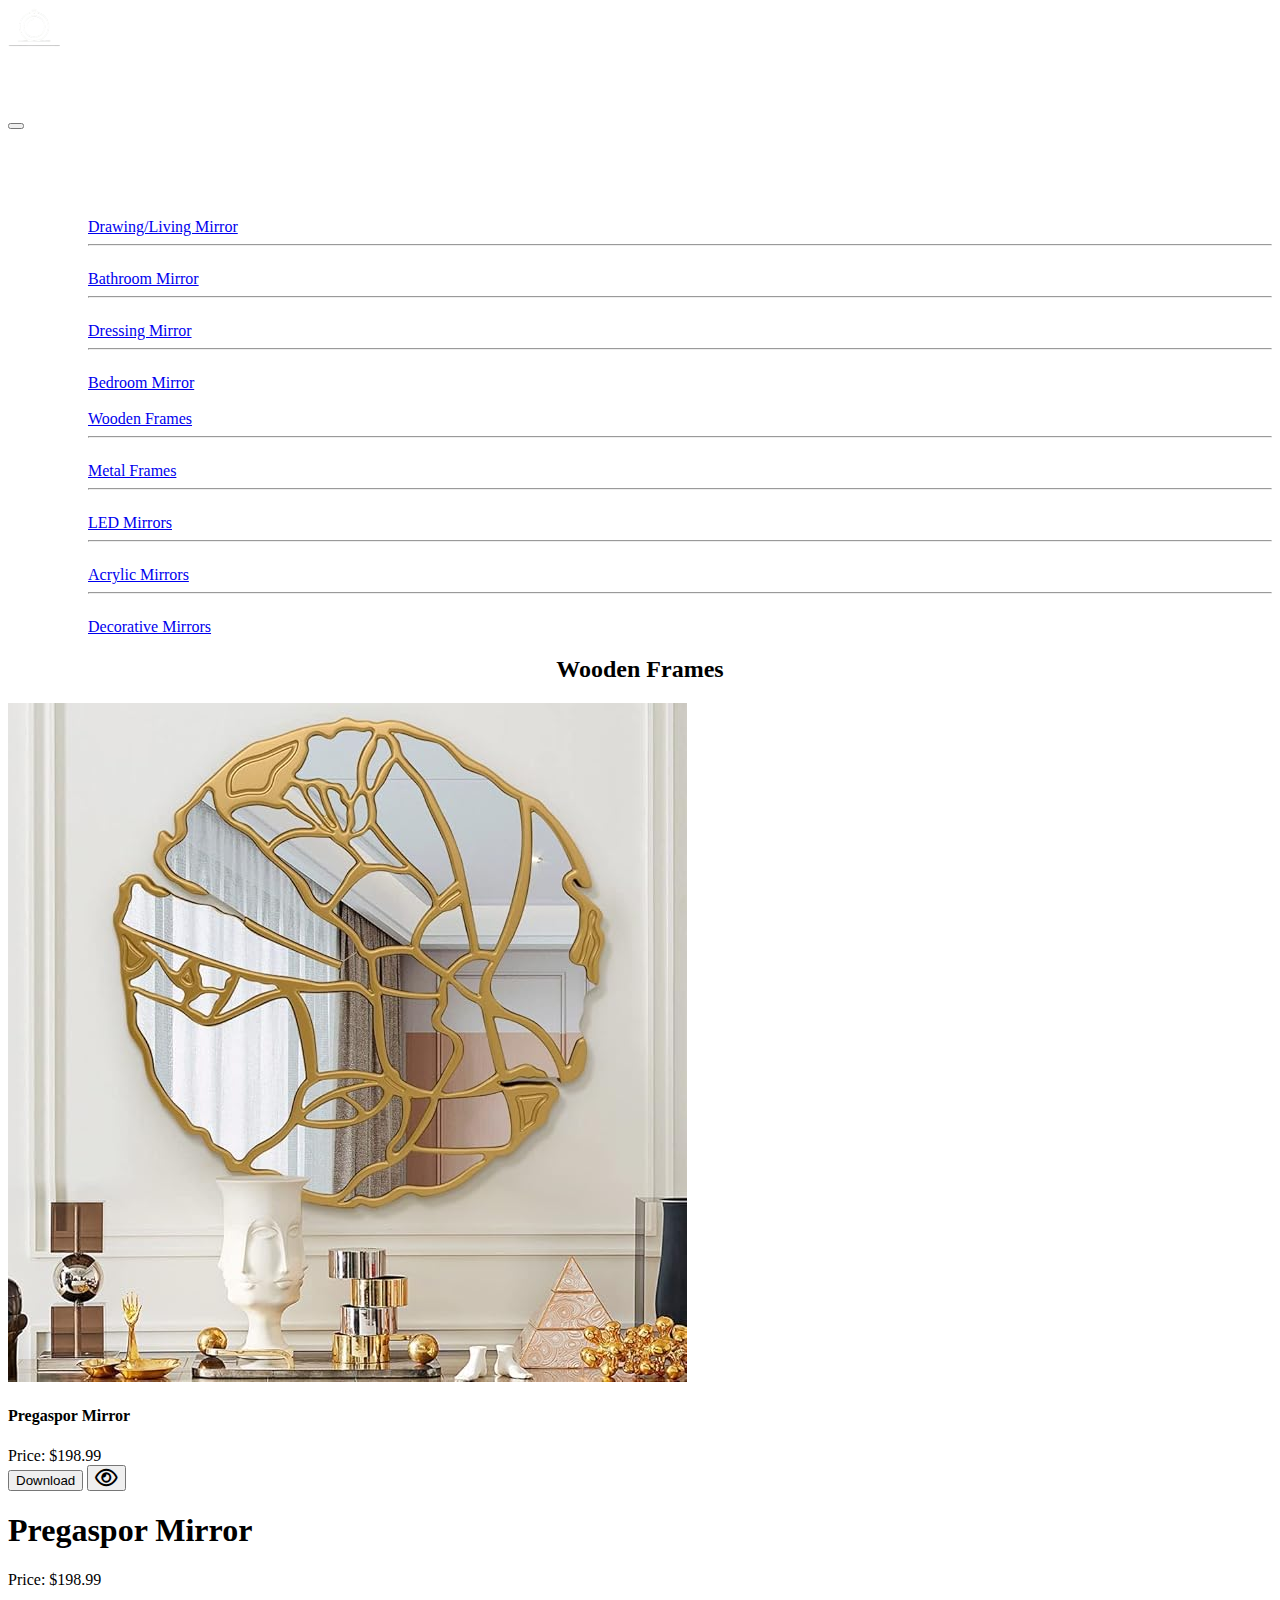
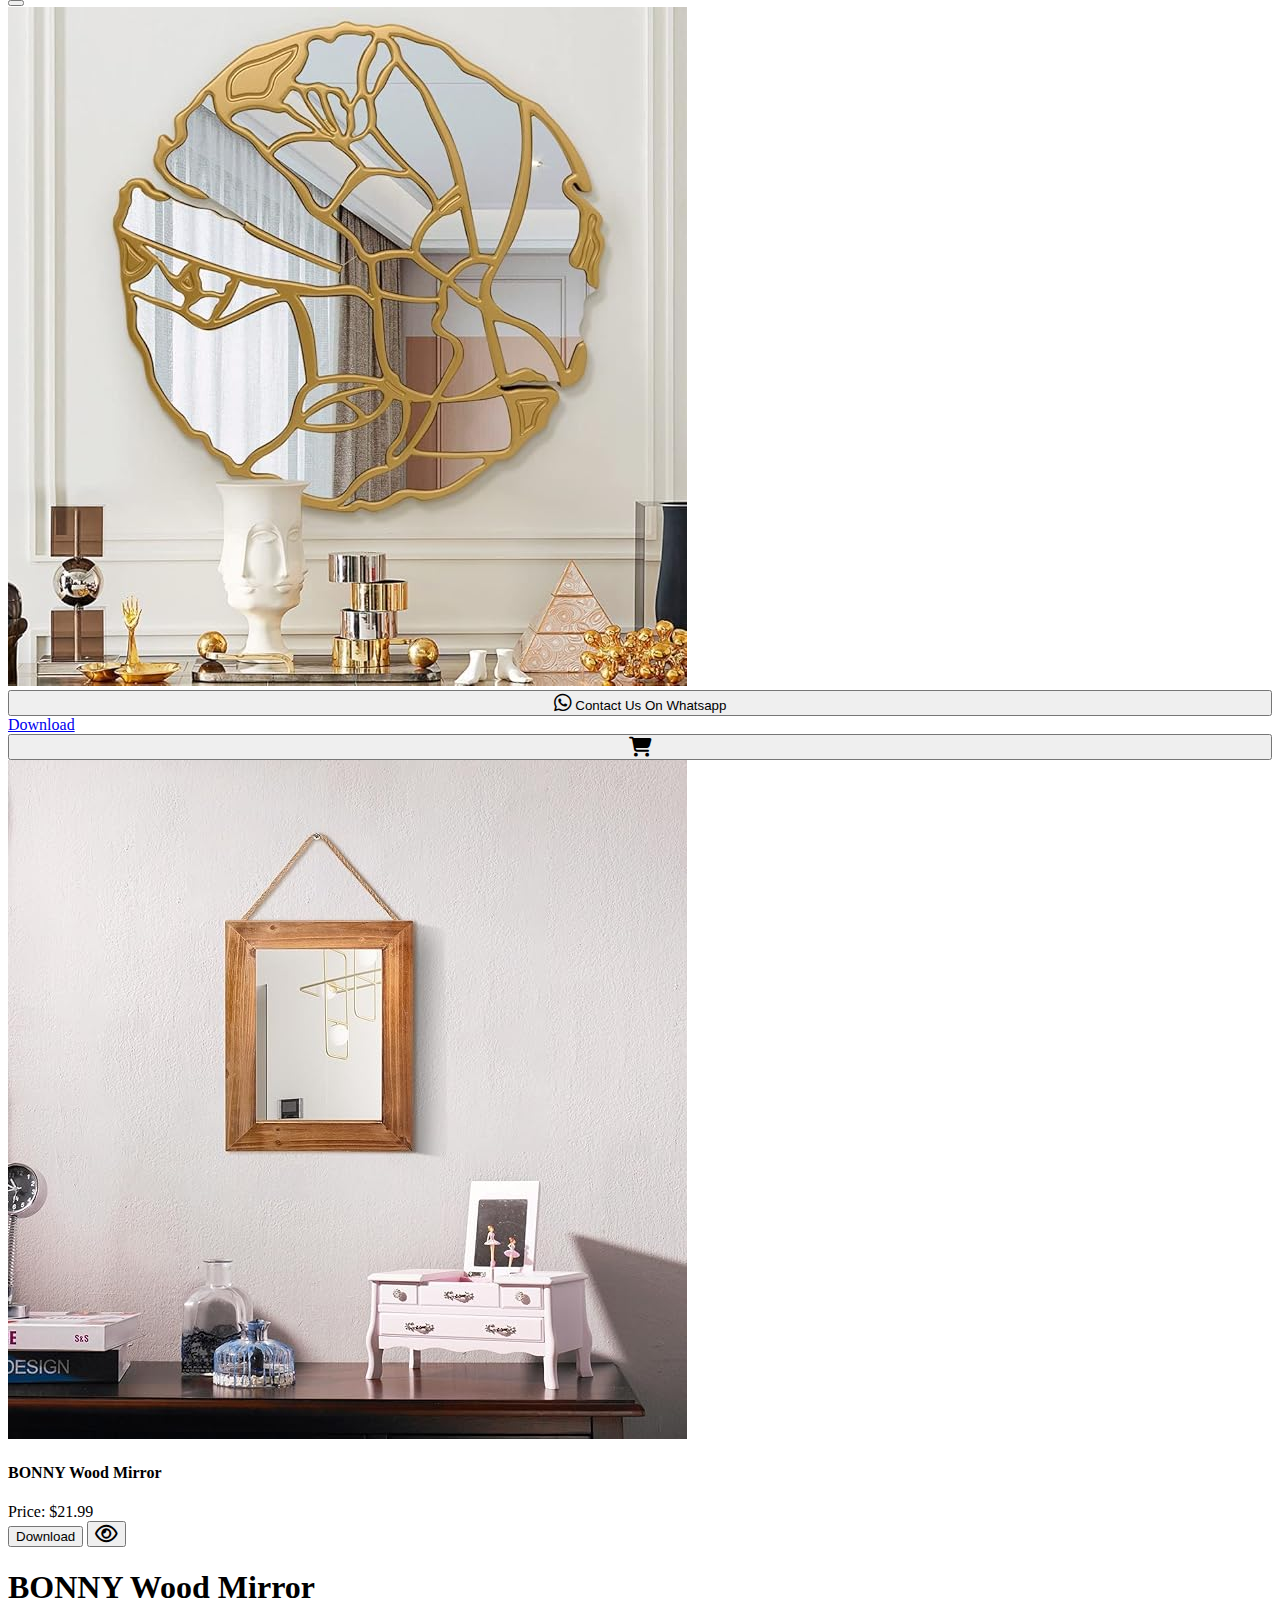
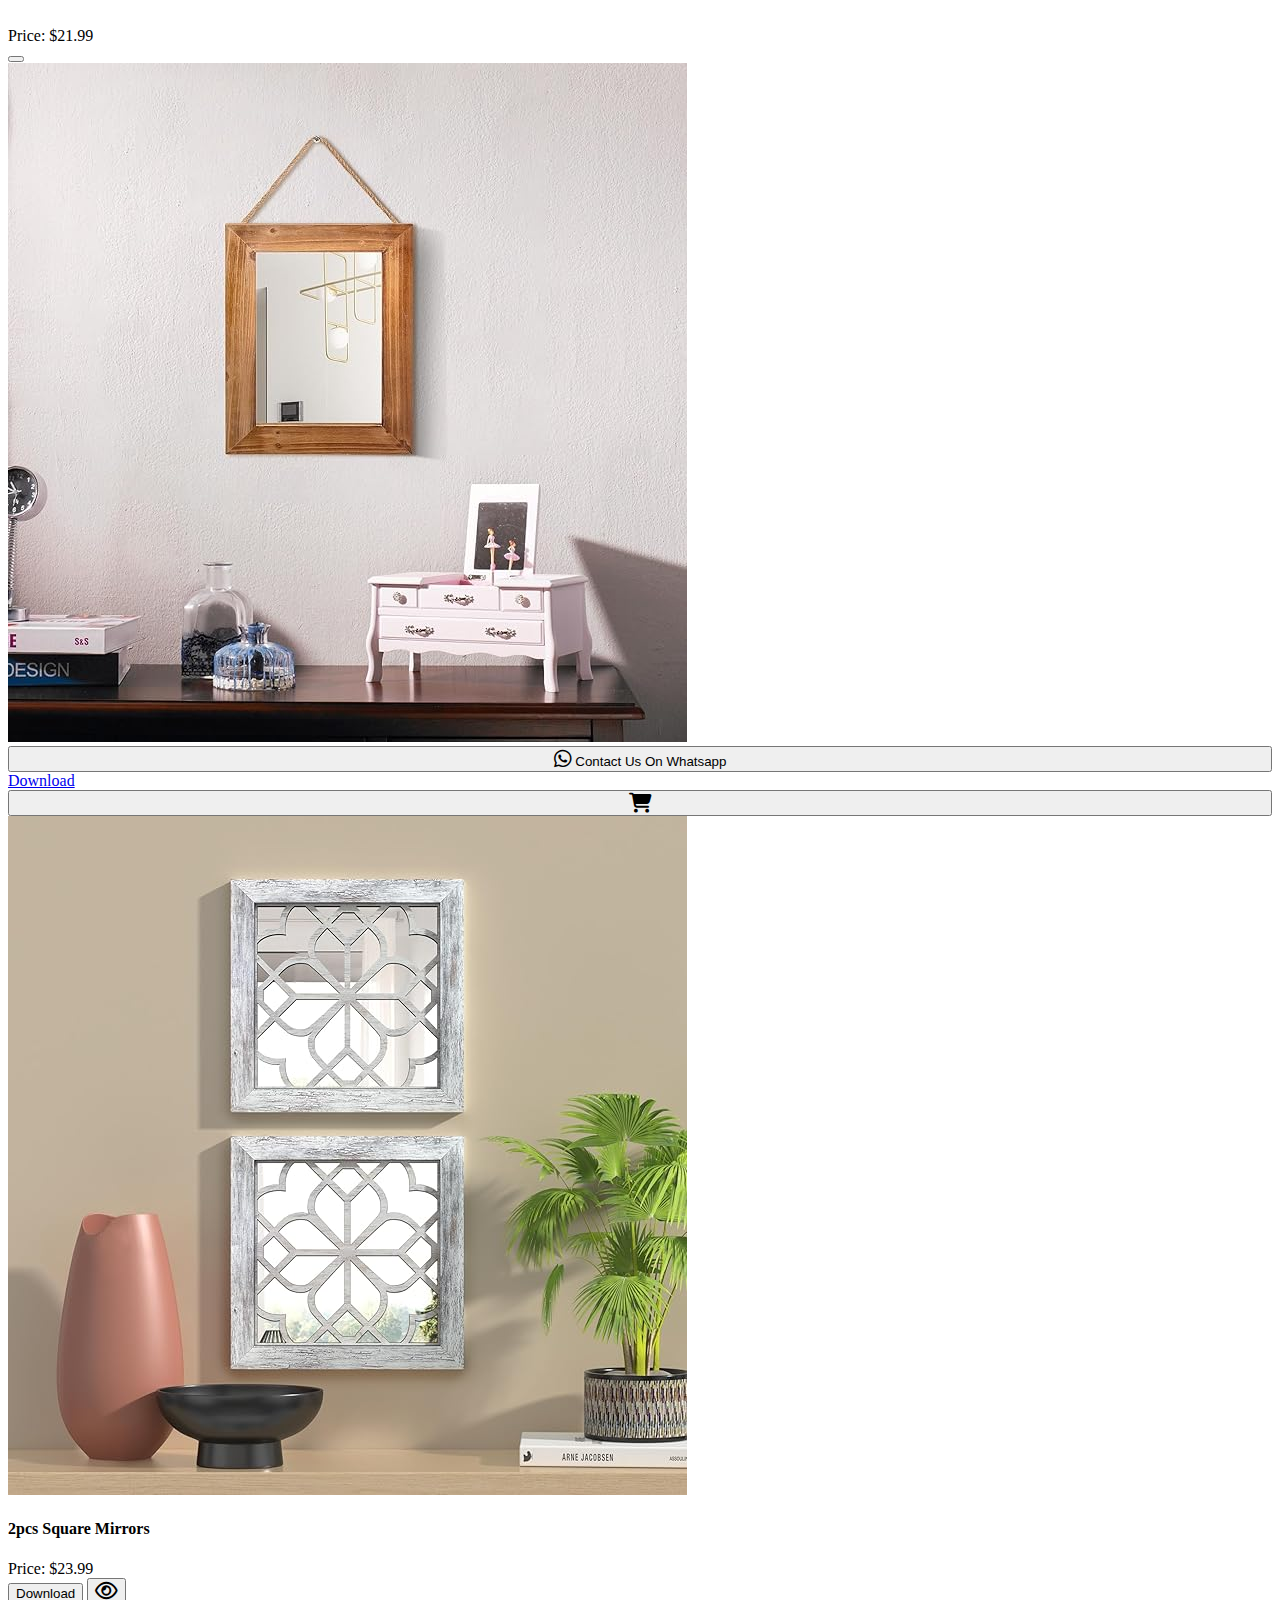
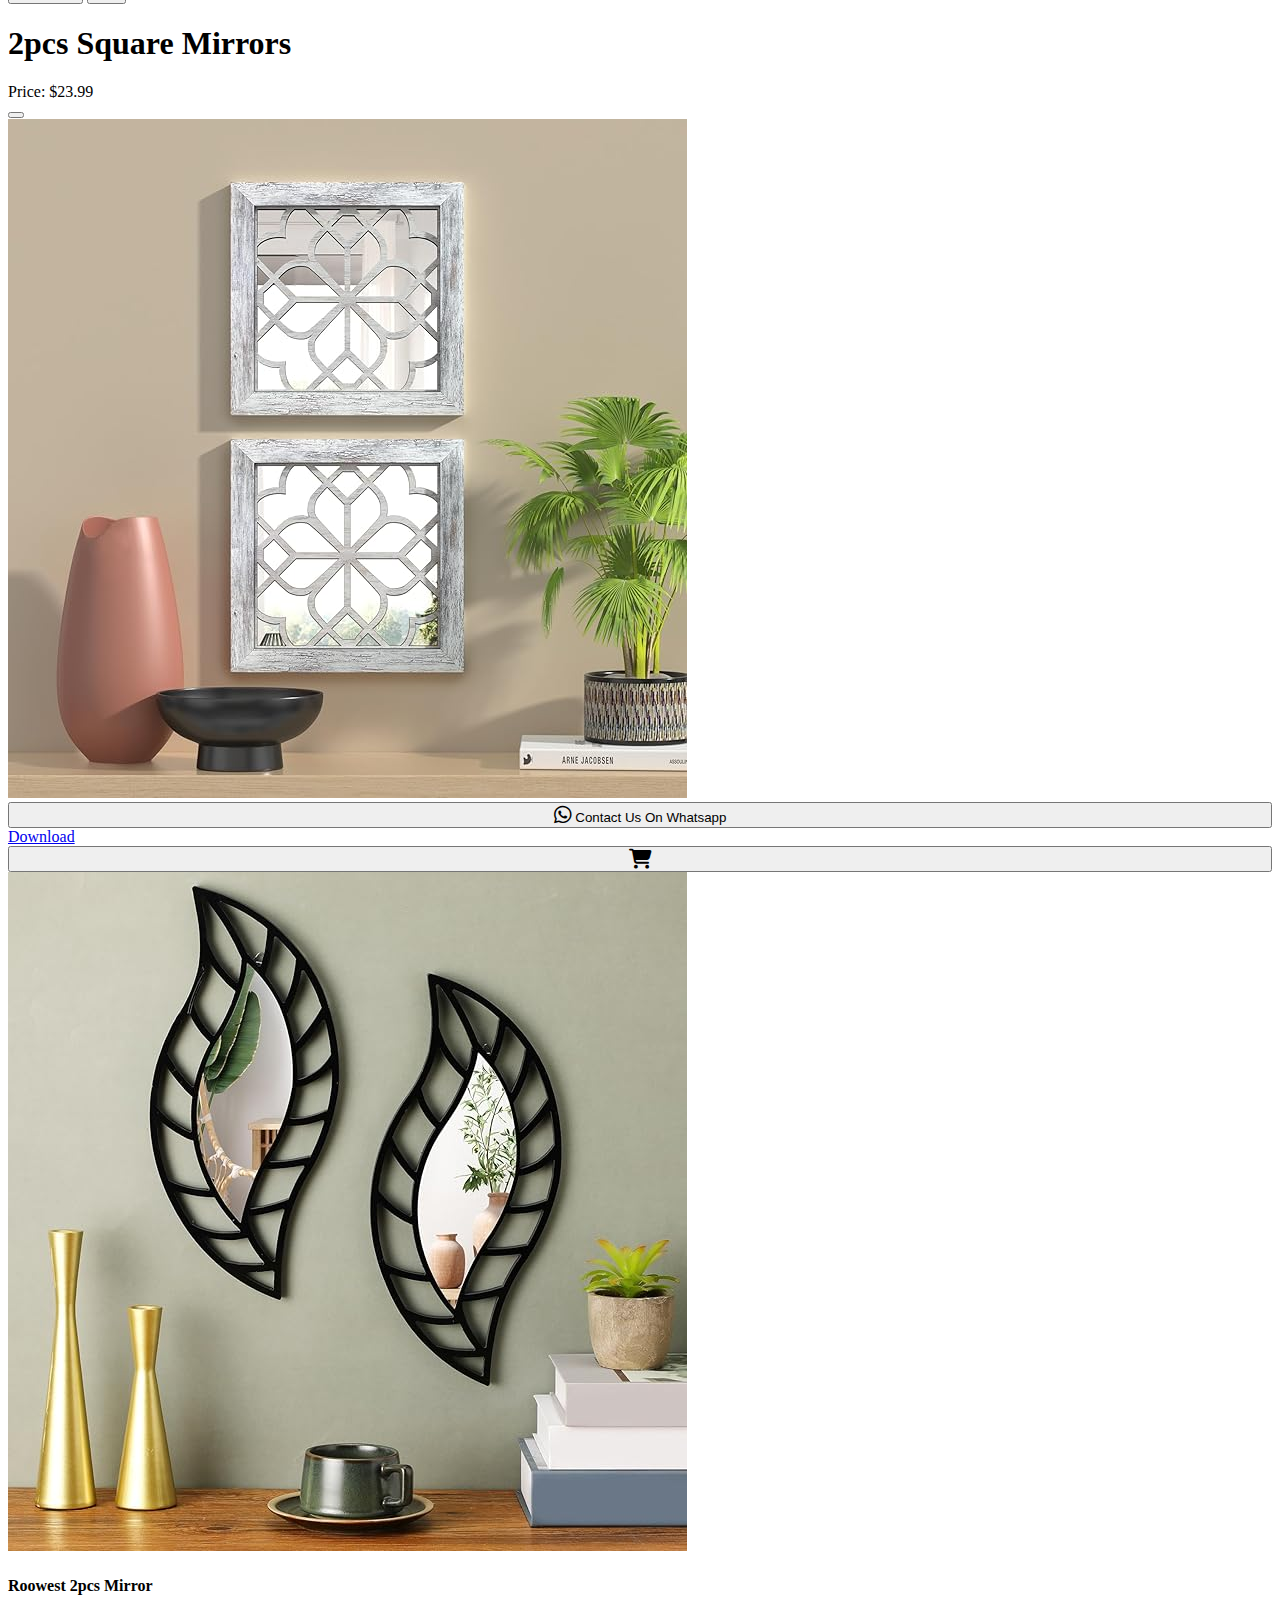
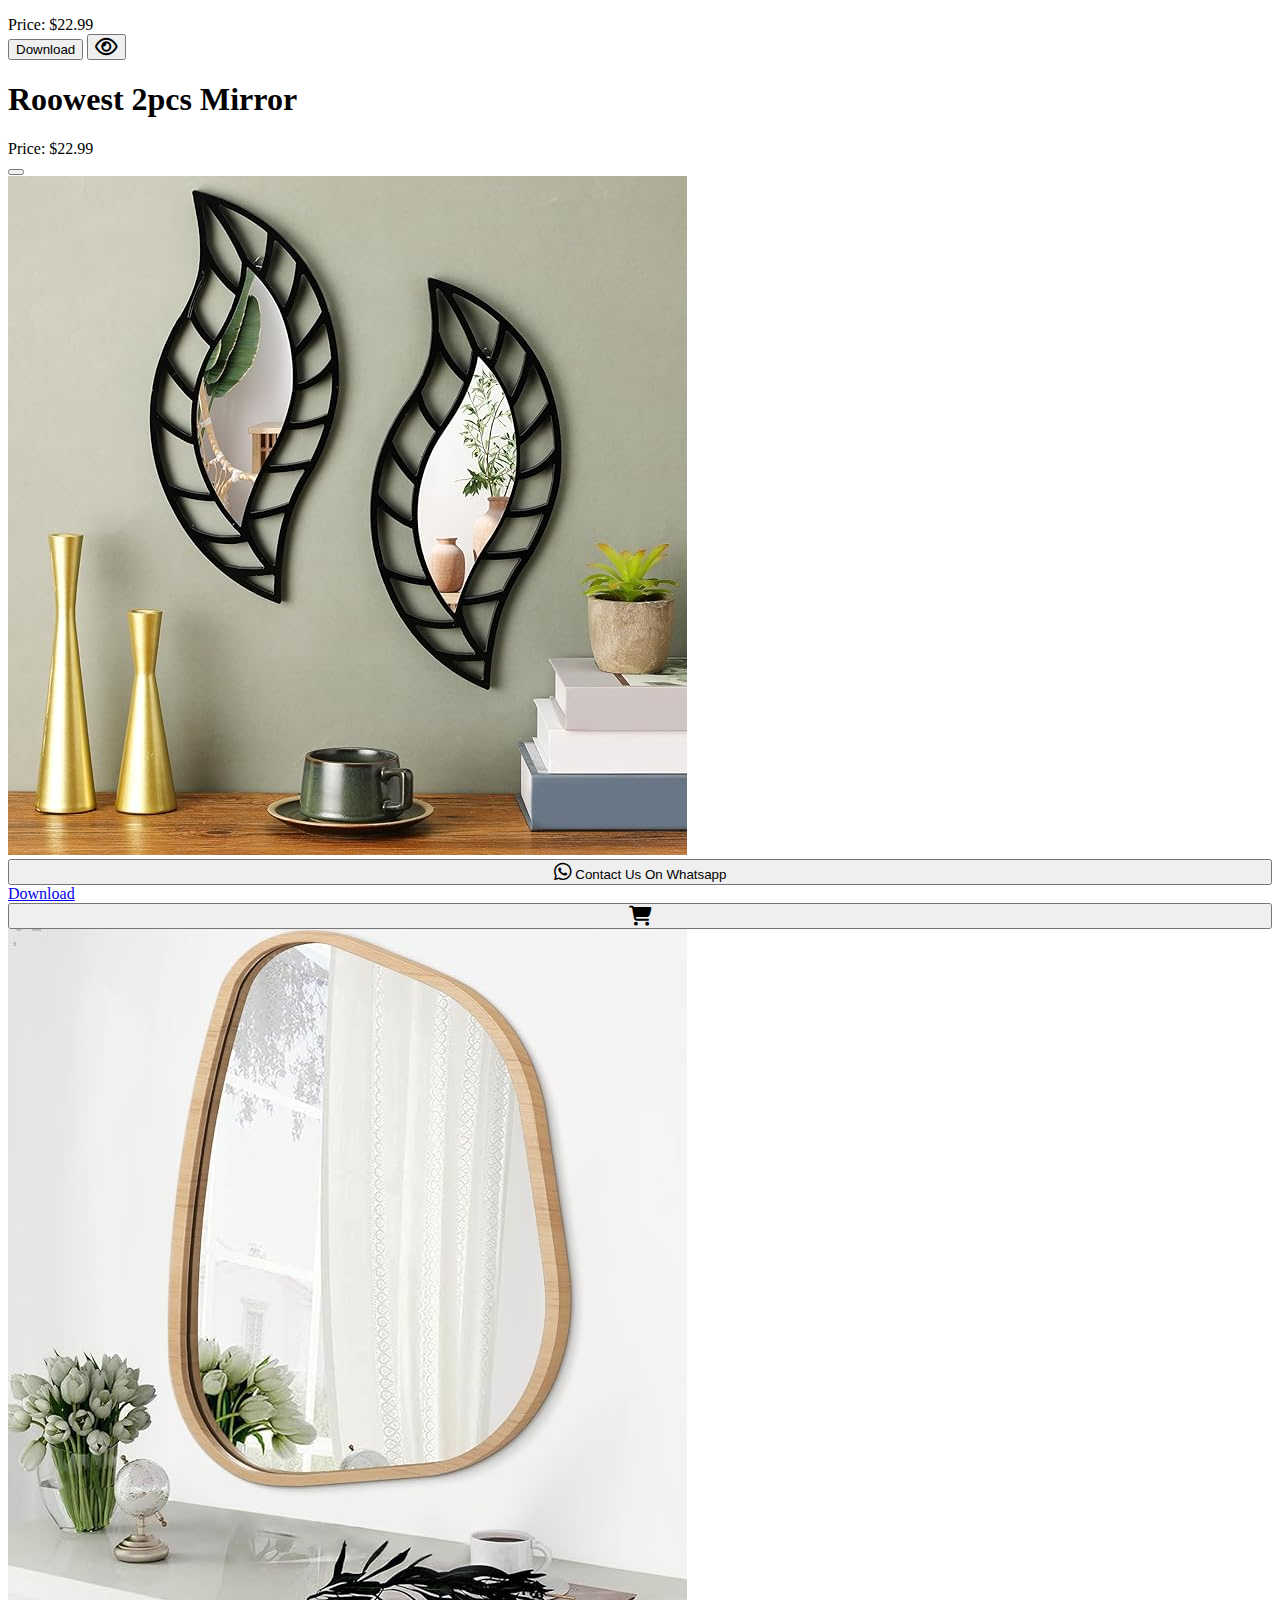
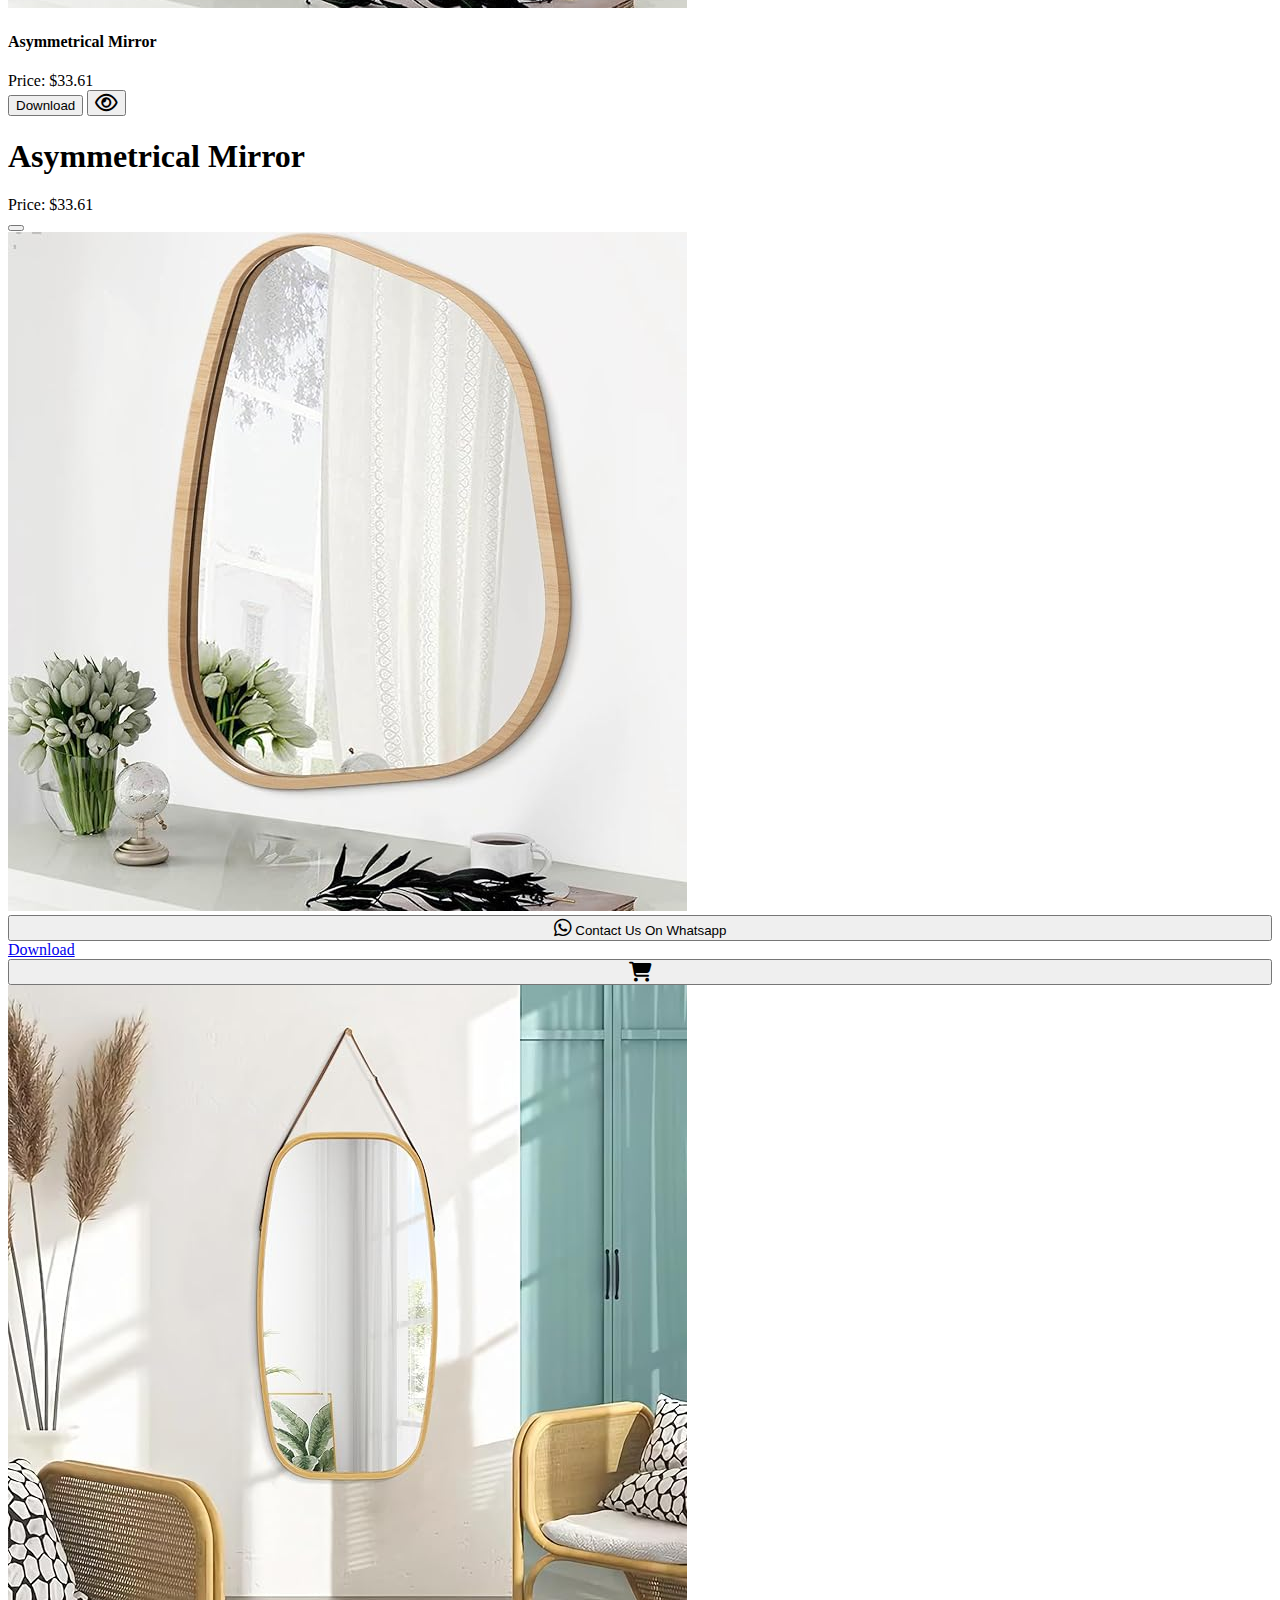
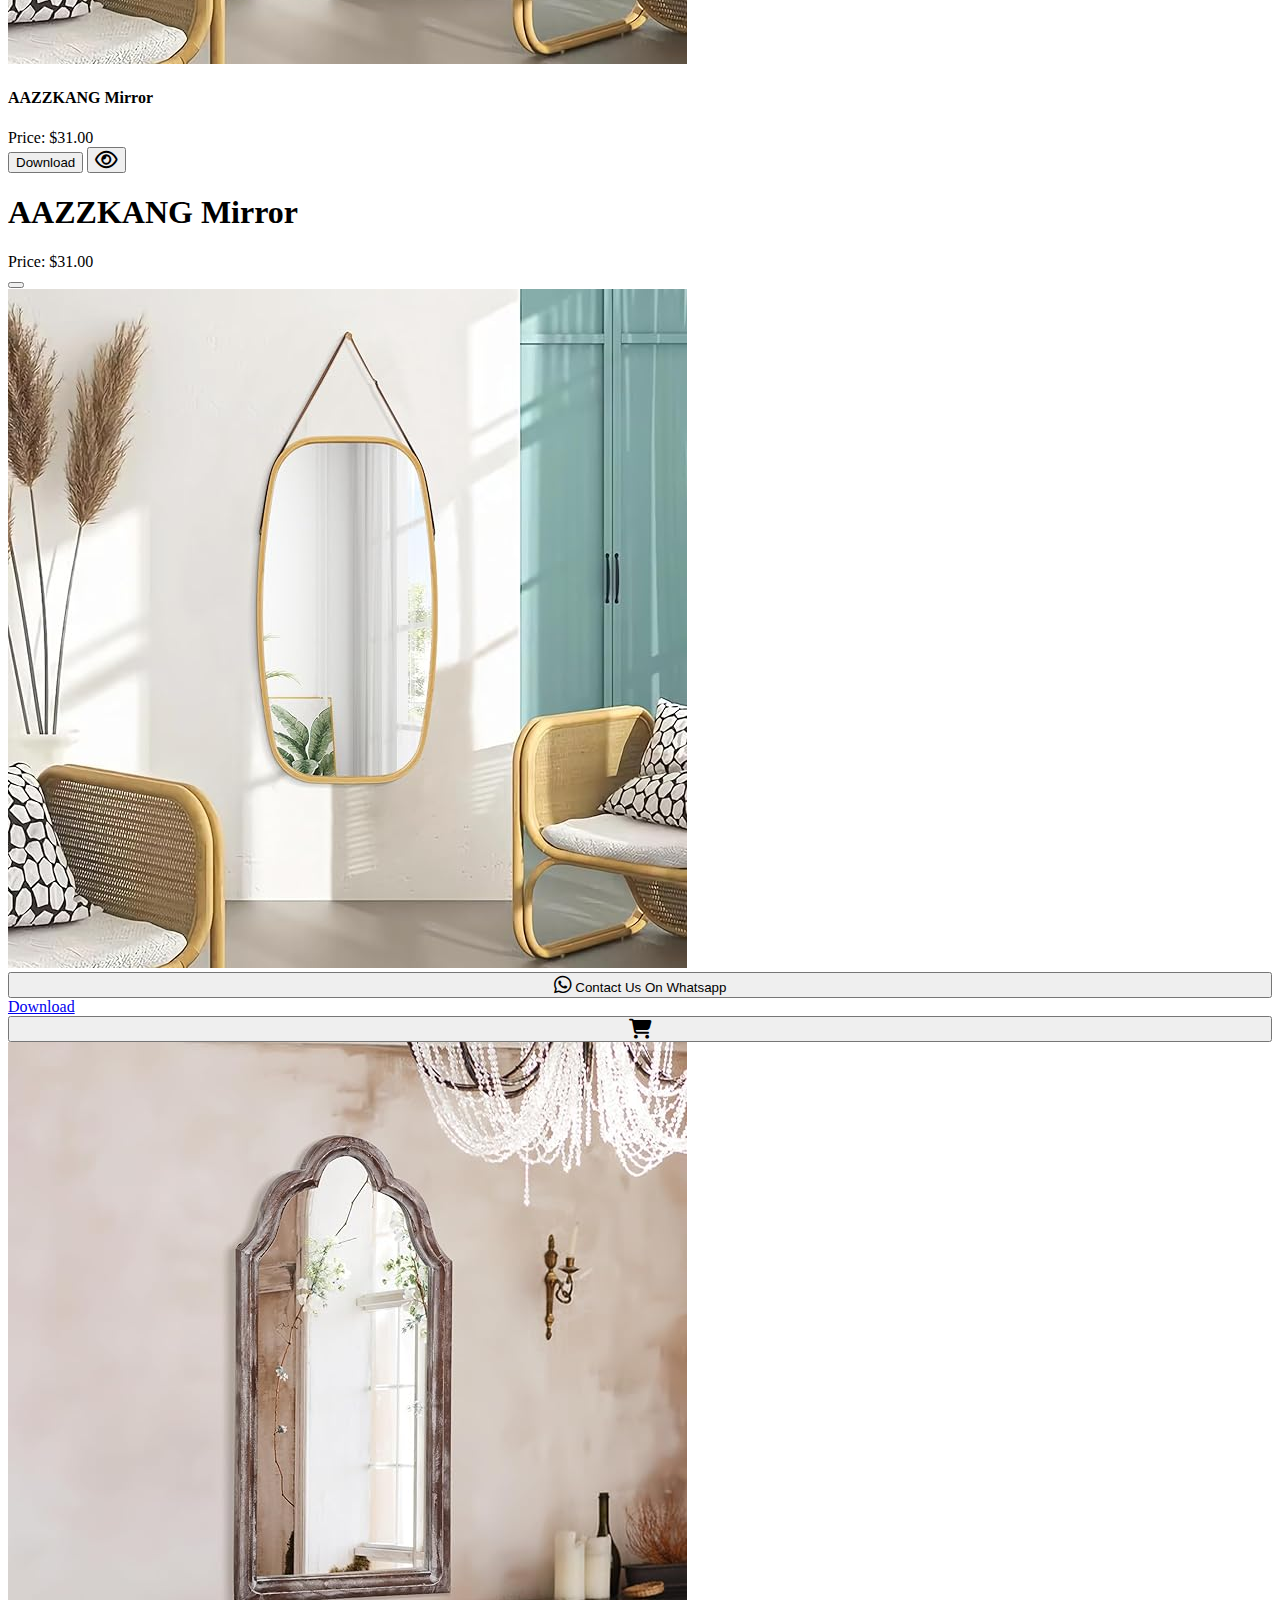
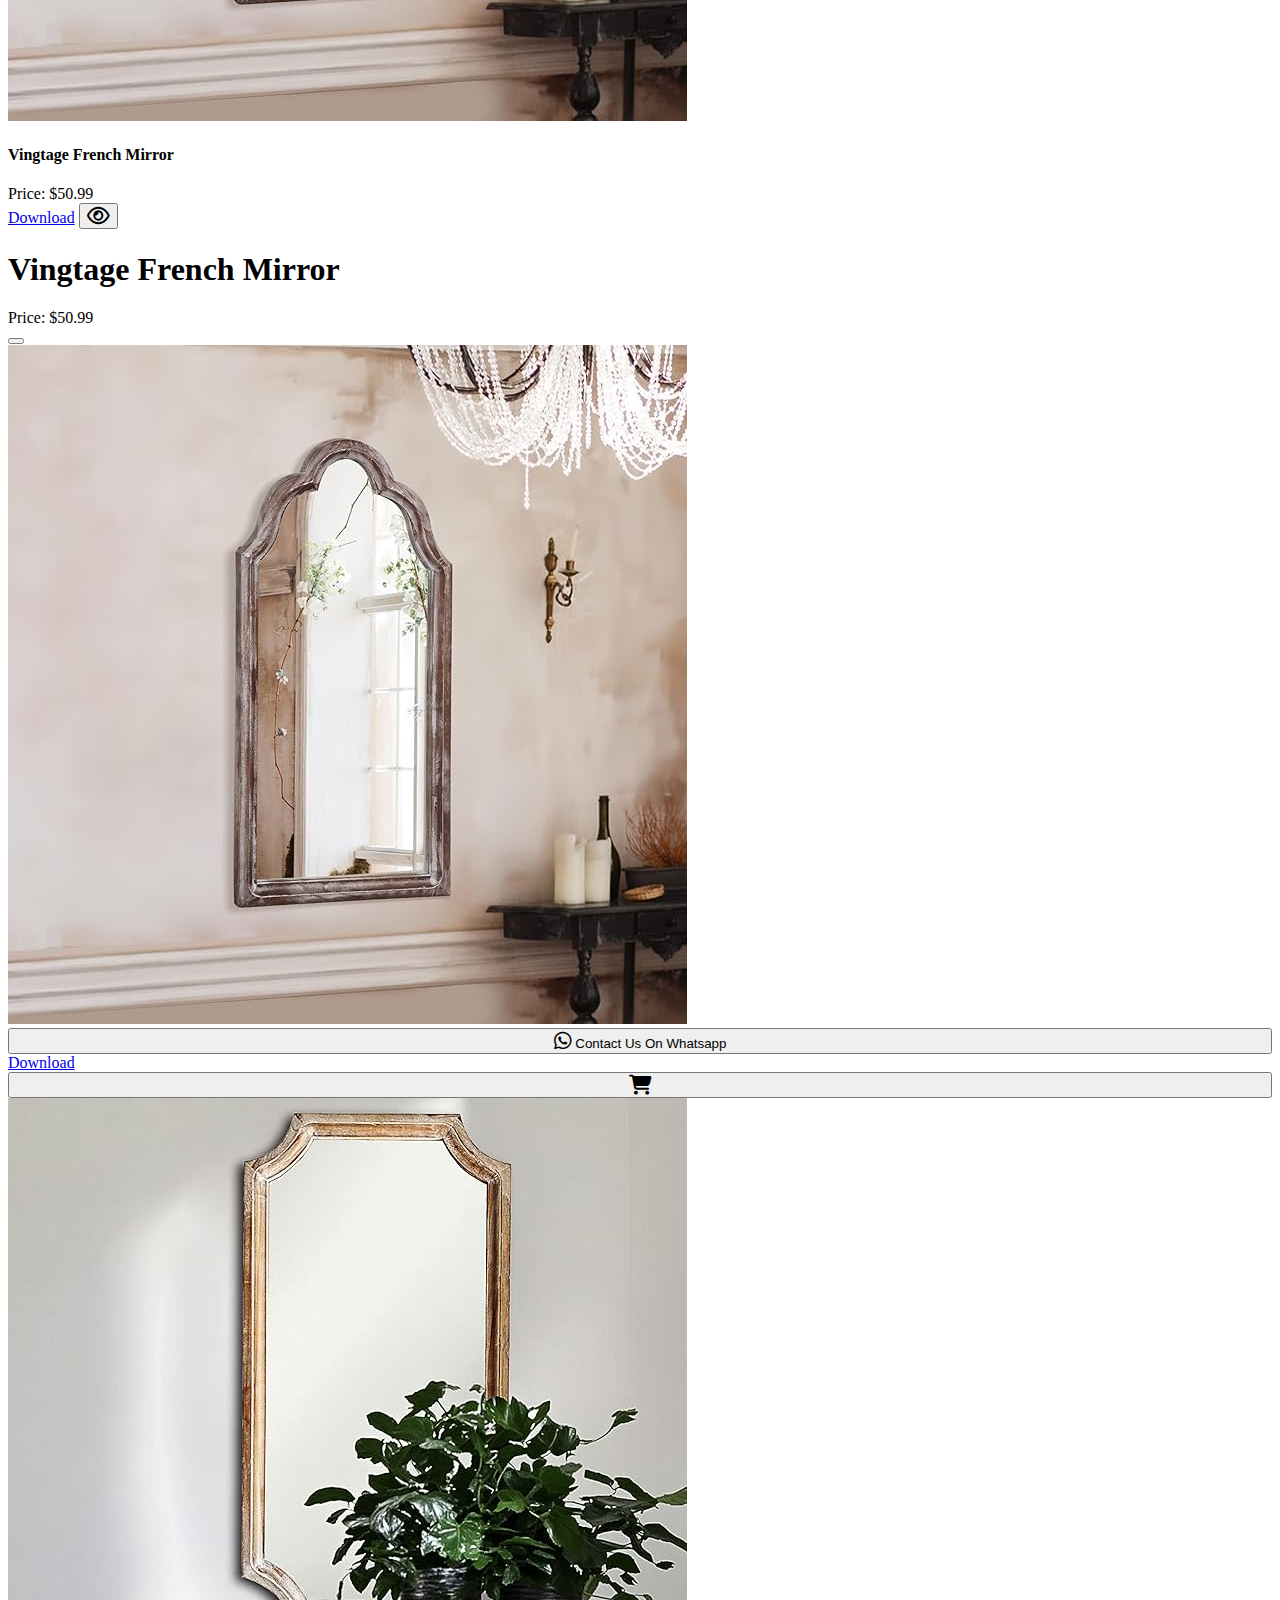
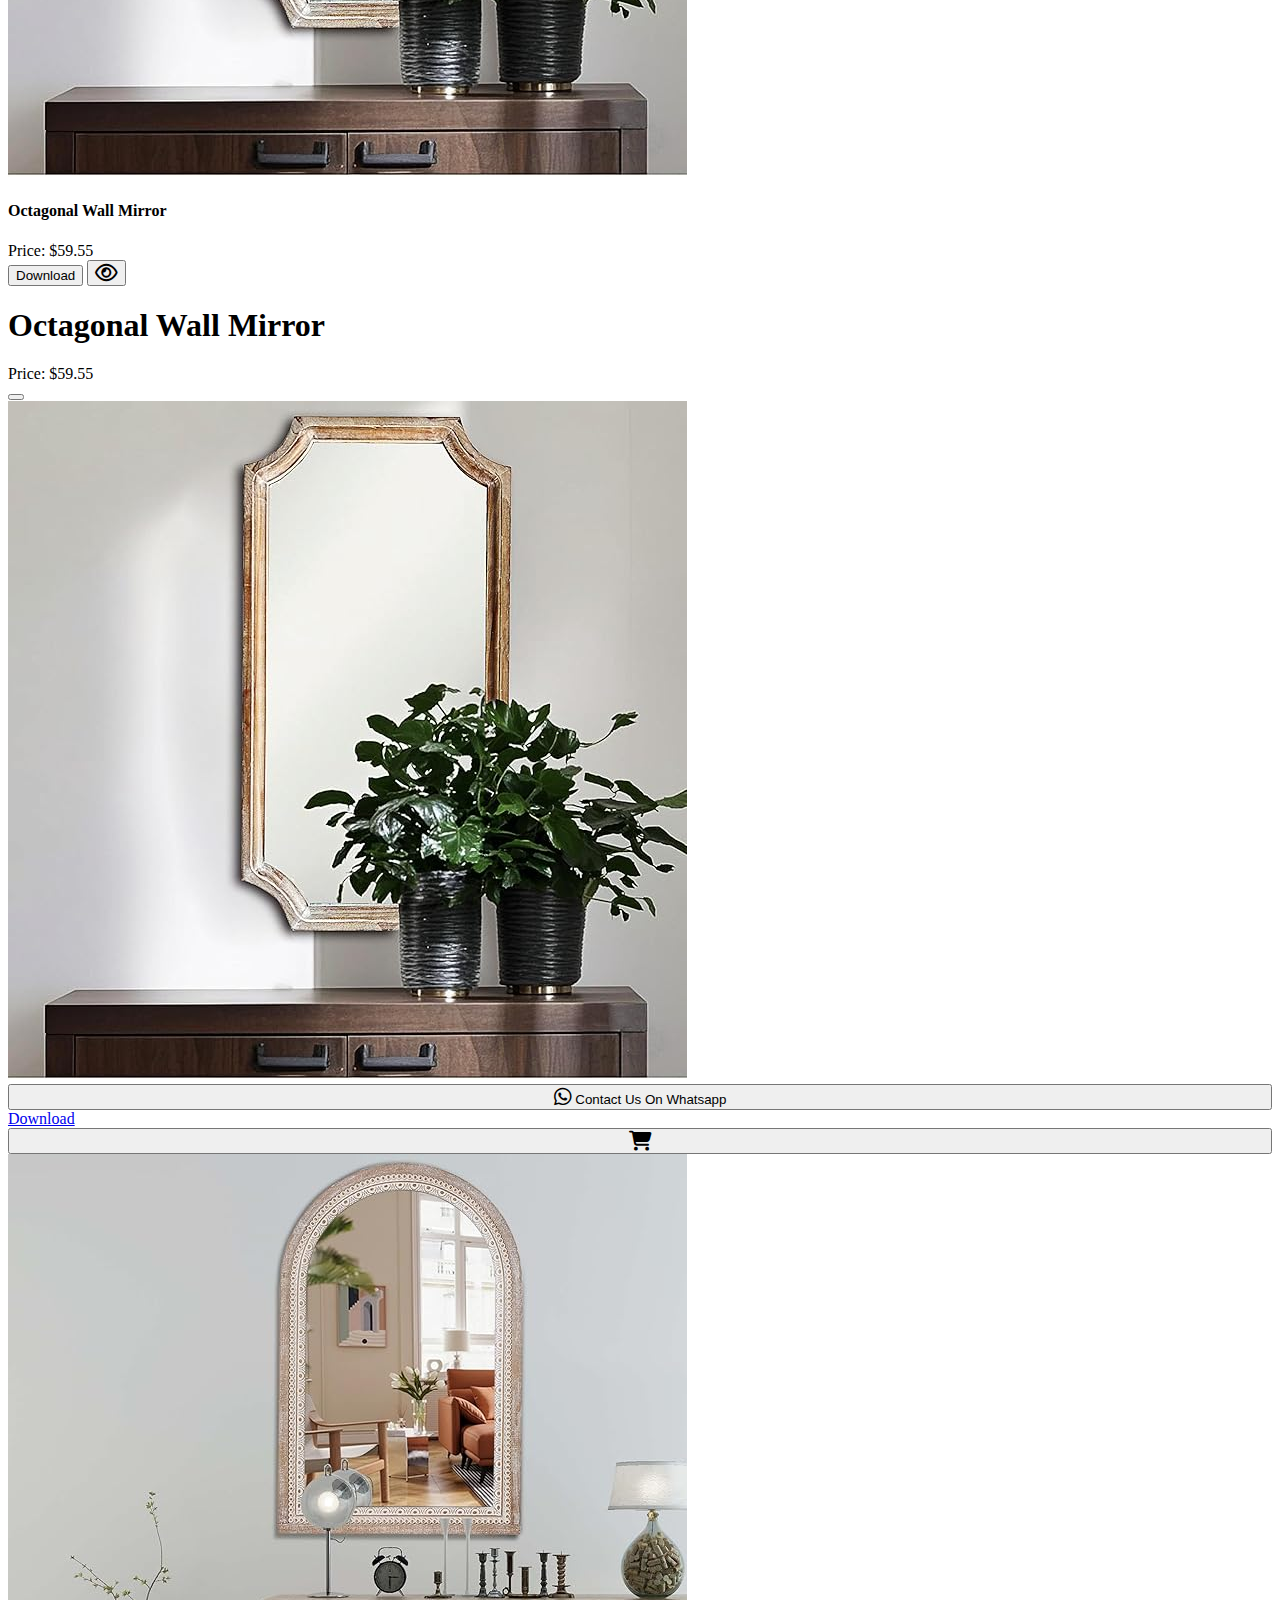
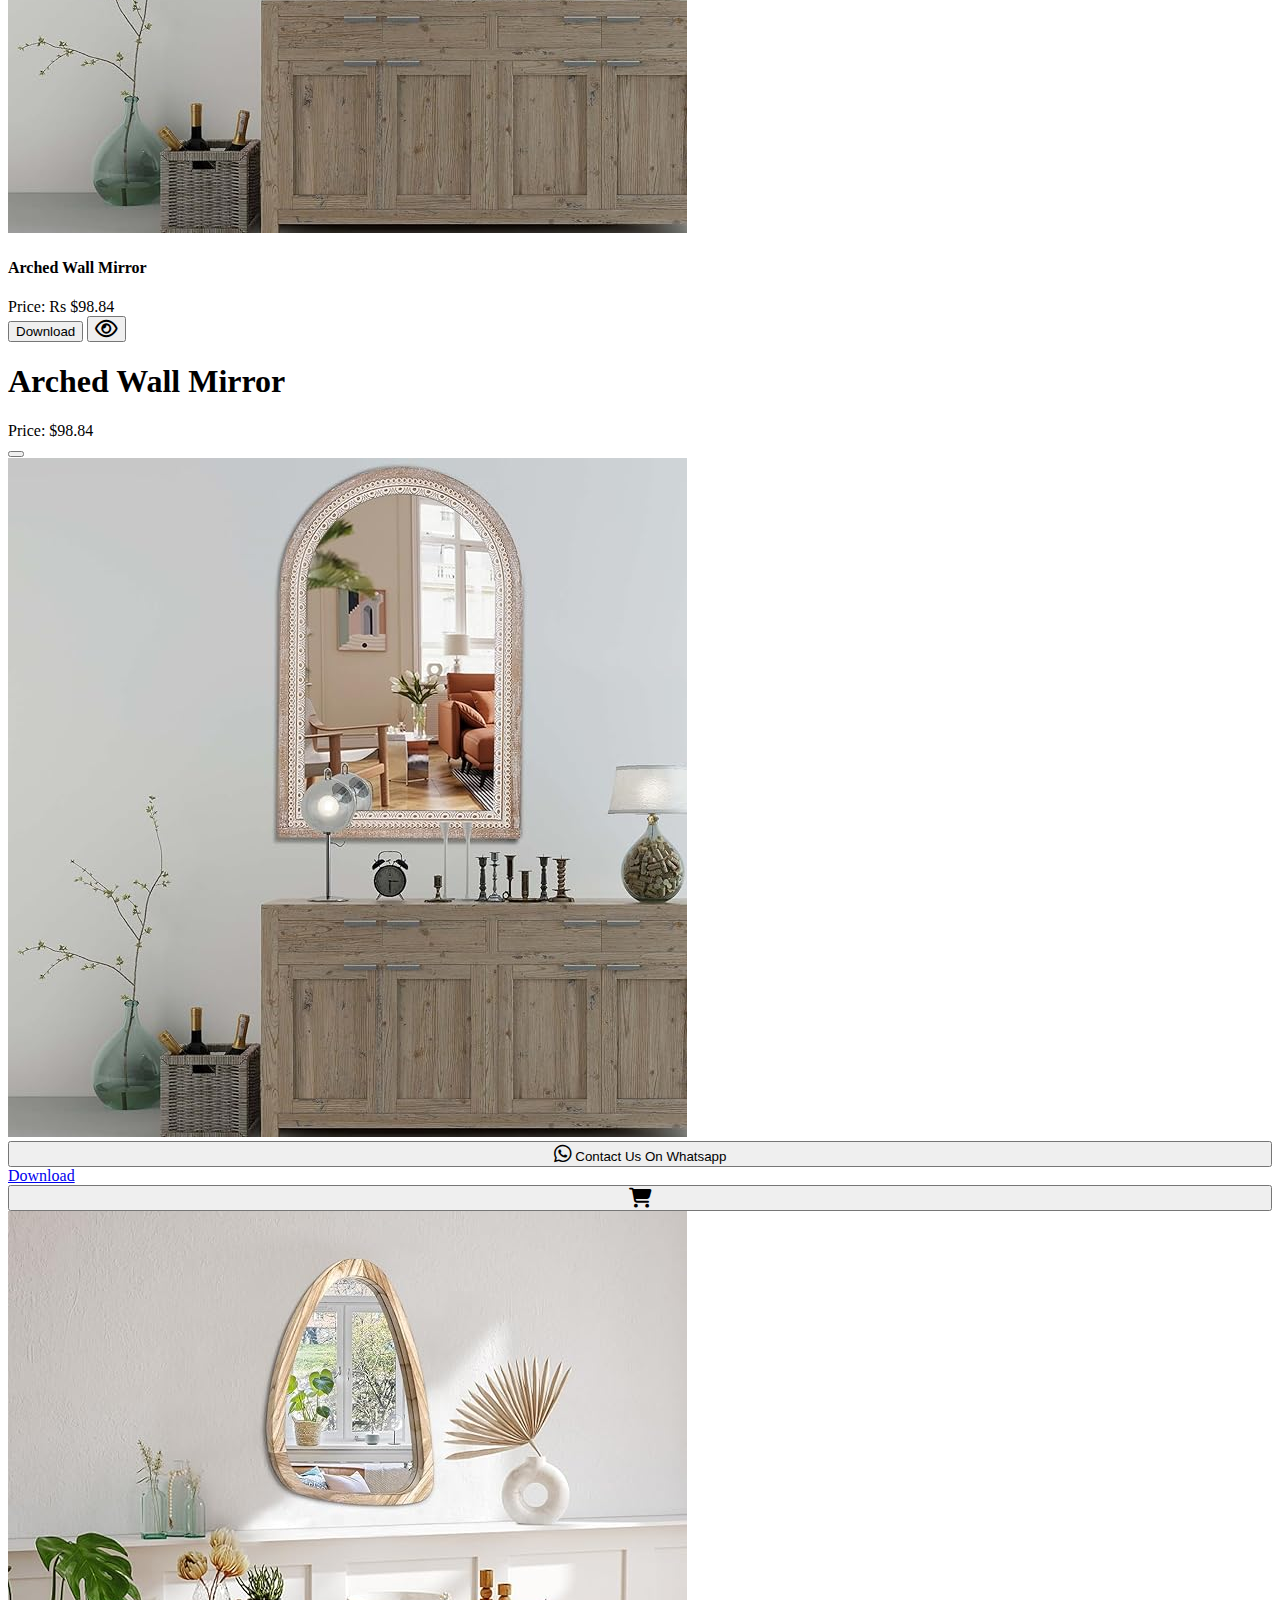
<file: woodenframe.html>
<!DOCTYPE html>
<html lang="en">
<head>
    <meta charset="UTF-8">
    <meta name="viewport" content="width=device-width, initial-scale=1.0">
    <title>Clear Reflections</title>
    <link href="https://cdn.jsdelivr.net/npm/bootstrap@5.3.6/dist/css/bootstrap.min.css" rel="stylesheet" integrity="sha384-4Q6Gf2aSP4eDXB8Miphtr37CMZZQ5oXLH2yaXMJ2w8e2ZtHTl7GptT4jmndRuHDT" crossorigin="anonymous">
    <script src="https://cdn.jsdelivr.net/npm/bootstrap@5.3.6/dist/js/bootstrap.bundle.min.js" integrity="sha384-j1CDi7MgGQ12Z7Qab0qlWQ/Qqz24Gc6BM0thvEMVjHnfYGF0rmFCozFSxQBxwHKO" crossorigin="anonymous"></script>
    <link rel="stylesheet" href="https://cdnjs.cloudflare.com/ajax/libs/font-awesome/6.7.2/css/all.min.css" integrity="sha512-Evv84Mr4kqVGRNSgIGL/F/aIDqQb7xQ2vcrdIwxfjThSH8CSR7PBEakCr51Ck+w+/U6swU2Im1vVX0SVk9ABhg==" crossorigin="anonymous" referrerpolicy="no-referrer" />
    <script src="https://cdnjs.cloudflare.com/ajax/libs/jquery/3.7.1/jquery.min.js" integrity="sha512-v2CJ7UaYy4JwqLDIrZUI/4hqeoQieOmAZNXBeQyjo21dadnwR+8ZaIJVT8EE2iyI61OV8e6M8PP2/4hpQINQ/g==" crossorigin="anonymous" referrerpolicy="no-referrer"></script>
<script src="contactus.js"></script>
  <!-- bootstrapt css -->
  <link href="https://cdn.jsdelivr.net/npm/bootstrap@5.0.2/dist/css/bootstrap.min.css" rel="stylesheet"
    integrity="sha384-EVSTQN3/azprG1Anm3QDgpJLIm9Nao0Yz1ztcQTwFspd3yD65VohhpuuCOmLASjC" crossorigin="anonymous" />
  <!-- icons -->
  <link rel="stylesheet" href="https://cdn.jsdelivr.net/npm/bootstrap-icons@1.11.3/font/bootstrap-icons.css">
  <!-- logo -->
  <link rel="icon" style="width: 100%; height: 100%;" type="image/png" href="HomePageImages/MERCIADO LOGO.png">
</head>
<body>
       
 <!-- nav starts -->
    <nav class="navbar navbar-expand-lg p-3 mb-2 p-0 mb-2 navbar navbar-dark bg-dark" >
  <div class="container-fluid">
    
    <a class="navbar-brand" id="no" style="no:hover{color:none; background-color: none;}" href="index.html" > <img src="images/Screenshot_20250603-120353_1 (1) (1)_1 (2).png " style="height: 40px;" alt=""></a> <a href="" style="text-decoration: none;"><h5 style="color: white;" class="mt-2 ms-0">Clear Reflections</h5> </a>
    <button class="navbar-toggler" type="button" data-bs-toggle="collapse" data-bs-target="#navbarSupportedContent" aria-controls="navbarSupportedContent" aria-expanded="false" aria-label="Toggle navigation">
      <span class="navbar-toggler-icon"></span>
    </button>
    <div class="collapse navbar-collapse" id="navbarSupportedContent" style="color: white;">
      <ul class="nav nav-underline navbar-nav me-auto mb-0 mb-lg-0">
        <li class="nav-item">
          <a class="nav-link ms-4" aria-current="page" href="index.html" style="color: white;">Home</a>
        </li>
        <li class="nav-item">
          <a class="nav-link ms-4" href="aboutus.html" style="color: white;">About Us </a>
        </li>
        <li class="nav-item">
          <a class="nav-link ms-4" href="contactus.html" style="color: white;">Contact Us </a>
        </li>
        <li class="nav-item dropdown ms-4">
          <a class="nav-link dropdown-toggle" href="#" role="button" id="categories" style="color: white;" data-bs-toggle="dropdown" aria-expanded="false">
           Mirror Categories
          </a>
          <ul class="dropdown-menu">
             <li><a class="dropdown-item" href="dl.html">Drawing/Living Mirror</a></li>
            <li><hr class="dropdown-divider"></li>
            <li><a class="dropdown-item" href="Bathroom.html">Bathroom Mirror</a></li>
             <li><hr class="dropdown-divider"></li>
              <li><a class="dropdown-item" href="Dressing.html">Dressing Mirror</a></li>
              <li><hr class="dropdown-divider"></li>
               <li><a class="dropdown-item" href="Bedroom.html">Bedroom Mirror</a></li>
          </ul>
        </li>
        <li class="nav-item dropdown ms-4">
          <a class="nav-link dropdown-toggle" href="#" role="button" id="frames" style="color: white;" data-bs-toggle="dropdown" aria-expanded="false">
            Frames
          </a>
          <ul class="dropdown-menu">
             <li><a class="dropdown-item" href="woodenframe.html">Wooden Frames</a></li>
              <li><hr class="dropdown-divider"></li>
            <li><a class="dropdown-item" href="metalframe.html">Metal Frames</a></li>
            <li><hr class="dropdown-divider"></li>
            <li><a class="dropdown-item" href="led.html">LED Mirrors</a></li>
            <li><hr class="dropdown-divider"></li>
            <li><a class="dropdown-item" href="acrylic.html">Acrylic Mirrors</a></li>
             <li><hr class="dropdown-divider"></li>
              <li><a class="dropdown-item" href="decorative.html">Decorative Mirrors</a></li>
          </ul>
      </ul>
      
    </div>
  </div>
  
</nav>

<!-- drawing/living mirror -->

<!-- heading -->
 <h2 class="heading mt-5 p-3 mb-2 mt-3" style="display: flex; flex-wrap: wrap; justify-self: center; justify-content: center; font-family: 'Times New Roman', Times, serif; font-weight: bolder; color: black;">Wooden Frames</h2>
 <!-- heading ends -->

<!-- cards starts -->
 <div class="container">
 <div class="row row-cols-1 row-cols-md-4 g-4 mt-3">
      <div class="col">
    <div class="card">
      <img src="images/bedroom mirrors/Pregaspor 1.jpg" class="card-img-top" alt="...">
      <div class="card-body">
      <h4 class="card-title">Pregaspor Mirror</h4>
<a href="" style="text-decoration: none; color: black;">Price: $198.99</a> <br>
              <a href="word documents/Pregaspor Round Wall Mirrors Decorative.docx" download="Pregaspor Round Wall Mirrors Decorative.docx"><button style="width: auto;"  class="btn btn-dark mt-3 ms-1">Download</button></a> <!-- Button trigger modal -->
<button style="width: auto;" type="button" class="btn btn-secondary mt-3 ms-0" id="button" data-bs-toggle="modal" data-bs-target="#modal11">
  <i style="font-size: 20px;" class="fa-regular fa-eye"></i>
</button>
       
<!-- Modal -->
<div class="modal fade" id="modal11" tabindex="-1" aria-labelledby="modal11Label" aria-hidden="true">
  <div class="modal-dialog ">
    <div class="modal-content">
      <div class="modal-header">
        <h1 class="modal-title fs-5" id="modal11">Pregaspor Mirror</h1>
        <a href="" style="text-decoration: none; color: black;" class="ms-5">Price: $198.99</a> <br>
        <button type="button" class="btn-close" data-bs-dismiss="modal" aria-label="Close"></button>
      </div>
      <div class="modal-body">
        <img src="images/bedroom mirrors/Pregaspor 1.jpg" class="img-fluid" alt="...">
        <a href="https://www.whatsapp.com/" class="mt-4 ms-2 "><button class="btn btn-success mt-4" style="width: 100%;"><i style="font-size: 20px;" class="fa-brands fa-whatsapp  mt-1"></i>   Contact Us On Whatsapp </button></a>
        <a href="word documents/Pregaspor Round Wall Mirrors Decorative.docx" download="Pregaspor Round Wall Mirrors Decorative.docx" style="width: 100%;;"   class="btn btn-dark mt-3 ms-2">Download</button></a>
             <button onclick="" class="btn btn-dark mt-2 ms-2" style="width: 100%;" id="btn2"><i class="fa-solid fa-cart-shopping" style="font-size: 20px; "></i></button>
                <h3 id="p2" style="display: none; width: 60%; position: absolute; bottom: 180px;  width: auto;" class="text-light bg-dark "><i class="fa-solid fa-cart-shopping ms-3" style="font-size: 20px; ">Added To Cart</i></h3>
        
      </div>
      
    </div>
  </div>
</div>
      </div>
    </div>
  </div>

    <div class="col">
    <div class="card">
      <img src="images/bedroom mirrors/dodo 1.jpg" class="card-img-top" alt="...">
      <div class="card-body">
         <h4 class="card-title">BONNY Wood Mirror</h4>
       <a href="" style="text-decoration: none; color: black;">Price: $21.99</a> <br>
              <a href="word documents/BONNY DODO Wood Mirror 16 X 12 in Farmhouse Solid Rectangle Wall Rustic Wooden Frames Mirrors with Hemp Rope Hanging Decoration for Bedroom.docx" download="BONNY DODO Wood Mirror 16 X 12 in Farmhouse Solid Rectangle Wall Rustic Wooden Frames Mirrors with Hemp Rope Hanging Decoration for Bedroom.docx"><button style="width: auto;"  class="btn btn-dark mt-3 ms-1">Download</button></a> <!-- Button trigger modal -->
<button style="width: auto;" type="button" class="btn btn-secondary mt-3 ms-0" id="button" data-bs-toggle="modal" data-bs-target="#modal7">
  <i style="font-size: 20px;" class="fa-regular fa-eye"></i>
</button>
       
<!-- Modal -->
<div class="modal fade" id="modal7" tabindex="-1" aria-labelledby="modal7Label" aria-hidden="true">
  <div class="modal-dialog ">
    <div class="modal-content">
      <div class="modal-header">
        <h1 class="modal-title fs-5" id="modal7">BONNY Wood Mirror</h1>
        <a href="" style="text-decoration: none; color: black;" class="ms-5">Price: $21.99</a> <br>
        <button type="button" class="btn-close" data-bs-dismiss="modal" aria-label="Close"></button>
      </div>
      <div class="modal-body">
        <img src="images/bedroom mirrors/dodo 1.jpg" class="img-fluid" alt="...">
        <a href="https://www.whatsapp.com/" class="mt-4 ms-2 "><button class="btn btn-success mt-4" style="width: 100%;"><i style="font-size: 20px;" class="fa-brands fa-whatsapp  mt-1"></i>   Contact Us On Whatsapp </button></a>
        <a href="word documents/BONNY DODO Wood Mirror 16 X 12 in Farmhouse Solid Rectangle Wall Rustic Wooden Frames Mirrors with Hemp Rope Hanging Decoration for Bedroom.docx" download="BONNY DODO Wood Mirror 16 X 12 in Farmhouse Solid Rectangle Wall Rustic Wooden Frames Mirrors with Hemp Rope Hanging Decoration for Bedroom.docx" style="width: 100%;;"   class="btn btn-dark mt-3 ms-2">Download</button></a>
              <button onclick="" class="btn btn-dark mt-2 ms-2" style="width: 100%;" id="btn3"><i class="fa-solid fa-cart-shopping" style="font-size: 20px; "></i></button>
                <h3 id="p3" style="display: none; width: 60%; position: absolute; bottom: 180px;  width: auto;" class="text-light bg-dark "><i class="fa-solid fa-cart-shopping ms-3" style="font-size: 20px; ">Added To Cart</i></h3>
        
      </div>
      
    </div>
  </div>
</div>  
      </div>
    </div>
  </div>

    <div class="col">
    <div class="card">
      <img src="images/bedroom mirrors/Square Rustic 1.jpg" class="card-img-top" alt="...">
      <div class="card-body">
        <h4 class="card-title">2pcs Square Mirrors</h4>
       <a href="" style="text-decoration: none; color: black;" >Price: $23.99</a> <br>
               <a href="word documents/2 PCS Square Rustic Wall Mirror.docx" download="2 PCS Square Rustic Wall Mirror.docx"><button style="width: auto;"  class="btn btn-dark mt-3 ms-1">Download</button></a> <!-- Button trigger modal -->
<button style="width: auto;" type="button" class="btn btn-secondary mt-3 ms-0" id="button" data-bs-toggle="modal" data-bs-target="#modal6">
  <i style="font-size: 20px;" class="fa-regular fa-eye"></i>
</button>
       
<!-- Modal -->
<div class="modal fade" id="modal6" tabindex="-1" aria-labelledby="modal6Label" aria-hidden="true">
  <div class="modal-dialog ">
    <div class="modal-content">
      <div class="modal-header">
        <h1 class="modal-title fs-5" id="modal6">2pcs Square Mirrors</h1>
        <a href="" style="text-decoration: none; color: black;" class="ms-5">Price: $23.99</a> <br>
        <button type="button" class="btn-close" data-bs-dismiss="modal" aria-label="Close"></button>
      </div>
      <div class="modal-body">
        <img src="images/bedroom mirrors/Square Rustic 1.jpg" class="img-fluid" alt="...">
        <a href="https://www.whatsapp.com/" class="mt-4 ms-2 "><button class="btn btn-success mt-4" style="width: 100%;"><i style="font-size: 20px;" class="fa-brands fa-whatsapp  mt-1"></i>   Contact Us On Whatsapp </button></a>
        <a href="word documents/2 PCS Square Rustic Wall Mirror.docx" download="2 PCS Square Rustic Wall Mirror.docx" style="width: 100%;;"   class="btn btn-dark mt-3 ms-2">Download</button></a>
                <button onclick="" class="btn btn-dark mt-2 ms-2" style="width: 100%;" id="btn4"><i class="fa-solid fa-cart-shopping" style="font-size: 20px; "></i></button>
                <h3 id="p4" style="display: none; width: 60%; position: absolute; bottom: 180px;  width: auto;" class="text-light bg-dark "><i class="fa-solid fa-cart-shopping ms-3" style="font-size: 20px; ">Added To Cart</i></h3>
      </div>
      
    </div>
  </div>
</div>  
      </div>
    </div>
  </div>
    <div class="col">
    <div class="card">
      <img src="images/bedroom mirrors/Roowest 1.jpg" class="card-img-top" alt="...">
      <div class="card-body">
        <h4 class="card-title">Roowest 2pcs Mirror</h4>
        <a href="" style="text-decoration: none; color: black;">Price: $22.99</a> <br>
           <a href="word documents/Roowest 2 Pcs Decorative Mirror Wall Decor Leaf Teardrop Mirror Wall Mounted Decorations for Living Room Bedroom Bathroom Vanity Entryway Office.docx" download="Roowest 2 Pcs Decorative Mirror Wall Decor Leaf Teardrop Mirror Wall Mounted Decorations for Living Room Bedroom Bathroom Vanity Entryway Office.docx"><button style="width: auto;"  class="btn btn-dark mt-3 ms-1">Download</button></a>   <!-- Button trigger modal -->
<button style="width: auto;" type="button" class="btn btn-secondary mt-3 ms-0" id="button" data-bs-toggle="modal" data-bs-target="#modal2">
  <i style="font-size: 20px;" class="fa-regular fa-eye"></i>
</button>
       
<!-- Modal -->
<div class="modal fade" id="modal2" tabindex="-1" aria-labelledby="modal2Label" aria-hidden="true">
  <div class="modal-dialog ">
    <div class="modal-content">
      <div class="modal-header">
        <h1 class="modal-title fs-5" id="modal2">Roowest 2pcs Mirror</h1>
        <a href="" style="text-decoration: none; color: black;" class="ms-5">Price: $22.99</a> <br>
        <button type="button" class="btn-close" data-bs-dismiss="modal" aria-label="Close"></button>
      </div>
      <div class="modal-body">
        <img src="images/bedroom mirrors/Roowest 1.jpg" class="img-fluid" alt="...">
        <a href="https://www.whatsapp.com/" class="mt-4 ms-2 "><button class="btn btn-success mt-4" style="width: 100%;"><i style="font-size: 20px;" class="fa-brands fa-whatsapp  mt-1"></i>   Contact Us On Whatsapp </button></a>
        <a href="word documents/Roowest 2 Pcs Decorative Mirror Wall Decor Leaf Teardrop Mirror Wall Mounted Decorations for Living Room Bedroom Bathroom Vanity Entryway Office.docx" download="Roowest 2 Pcs Decorative Mirror Wall Decor Leaf Teardrop Mirror Wall Mounted Decorations for Living Room Bedroom Bathroom Vanity Entryway Office.docx" style="width: 100%;;"   class="btn btn-dark mt-3 ms-2">Download</button></a>
                   <button onclick="" class="btn btn-dark mt-2 ms-2" style="width: 100%;" id="btn5"><i class="fa-solid fa-cart-shopping" style="font-size: 20px; "></i></button>
                <h3 id="p5" style="display: none; width: 60%; position: absolute; bottom: 180px;  width: auto;" class="text-light bg-dark "><i class="fa-solid fa-cart-shopping ms-3" style="font-size: 20px; ">Added To Cart</i></h3>        
      </div>
      
    </div>
  </div>
</div>
      </div>
    </div>
  </div>
    <div class="col">
    <div class="card">
      <img src="images/dressing mirror/Boho 1.jpg" class="card-img-top" alt="...">
      <div class="card-body">
        <h4 class="card-title">Asymmetrical Mirror</h4>
        <a href="" style="text-decoration: none; color: black;">Price: $33.61</a> <br>
           <a href="word documents/Asymmetrical Irregular Mirror Wall Mounted 2.docx" download="Asymmetrical Irregular Mirror Wall Mounted 2.docx"><button style="width: auto;"  class="btn btn-dark mt-3">Download</button></a>
               <!-- Button trigger modal -->
<button style="width: auto;" type="button" class="btn btn-secondary mt-3 ms-0" id="button" data-bs-toggle="modal" data-bs-target="#modal22">
  <i style="font-size: 20px;" class="fa-regular fa-eye"></i>
</button>

<!-- Modal -->
<div class="modal fade" id="modal22" tabindex="-1" aria-labelledby="modal22" aria-hidden="true">
  <div class="modal-dialog ">
    <div class="modal-content">
      <div class="modal-header">
        <h1 class="modal-title fs-5" id="modal22Label">Asymmetrical Mirror</h1>
        <a href="" style="text-decoration: none; color: black;" class="ms-5">Price: $33.61</a> <br>
        <button type="button" class="btn-close" data-bs-dismiss="modal" aria-label="Close"></button>
      </div>
      <div class="modal-body">
        <img src="images/dressing mirror/Boho 1.jpg" class="img-fluid" alt="...">
              <a href="https://www.whatsapp.com/" class="mt-4 ms-2 "><button class="btn btn-success mt-4" style="width: 100%;"><i style="font-size: 20px;" class="fa-brands fa-whatsapp  mt-1"></i>   Contact Us On Whatsapp </button></a>
        <a href="word documents/Asymmetrical Irregular Mirror Wall Mounted 2.docx" download="Asymmetrical Irregular Mirror Wall Mounted 2.docx" style="width: 100%;"   class="btn btn-dark mt-3 ms-2">Download</button></a>
        <button onclick="" class="btn btn-dark mt-2 ms-2" style="width: 100%;" id="btn6"><i class="fa-solid fa-cart-shopping" style="font-size: 20px; "></i></button>
                <h3 id="p6" style="display: none; width: 60%; position: absolute; bottom: 180px;  width: auto;" class="text-light bg-dark "><i class="fa-solid fa-cart-shopping ms-3" style="font-size: 20px; ">Added To Cart</i></h3>
      </div>
      <div class="modal-footer">
      </div>
    </div>
  </div>
</div>
      </div>
    </div>
  </div>
  <div class="col">
    <div class="card">
      <img src="images/dressing mirror/AAZZKANG hanging mirror.jpg" class="card-img-top" alt="...">
      <div class="card-body">
    <h4 class="card-title">AAZZKANG Mirror</h4>
        <a href="" style="text-decoration: none; color: black;">Price: $31.00</a> <br>
      <a href="word documents/AAZZKANG Rustic Mirror Rectangle Hanging Mirror with Wood Frame 30.docx" download="AAZZKANG Rustic Mirror Rectangle Hanging Mirror with Wood Frame 30.docx"><button style="width: auto;"  class="btn btn-dark mt-3">Download</button></a>
               <!-- Button trigger modal -->
<button style="width: auto;" type="button" class="btn btn-secondary mt-3 ms-0" id="button" data-bs-toggle="modal" data-bs-target="#modal33">
  <i style="font-size: 20px;" class="fa-regular fa-eye"></i>
</button>

<!-- Modal -->
<div class="modal fade" id="modal33" tabindex="-1" aria-labelledby="modal33" aria-hidden="true">
  <div class="modal-dialog ">
    <div class="modal-content">
      <div class="modal-header">
        <h1 class="modal-title fs-5" id="modal33Label">AAZZKANG Mirror</h1>
        <a href="" style="text-decoration: none; color: black;" class="ms-5">Price: $31.00</a> <br>
        <button type="button" class="btn-close" data-bs-dismiss="modal" aria-label="Close"></button>
      </div>
      <div class="modal-body">
        <img src="images/dressing mirror/AAZZKANG hanging mirror.jpg" class="img-fluid" alt="...">
              <a href="https://www.whatsapp.com/" class="mt-4 ms-2 "><button class="btn btn-success mt-4" style="width: 100%;"><i style="font-size: 20px;" class="fa-brands fa-whatsapp  mt-1"></i>   Contact Us On Whatsapp </button></a>
        <a href="word documents/AAZZKANG Rustic Mirror Rectangle Hanging Mirror with Wood Frame 30.docx" download="AAZZKANG Rustic Mirror Rectangle Hanging Mirror with Wood Frame 30.docx" style="width: 100%;"   class="btn btn-dark mt-3 ms-2">Download</button></a>
         <button onclick="" class="btn btn-dark mt-2 ms-2" style="width: 100%;" id="btn7"><i class="fa-solid fa-cart-shopping" style="font-size: 20px; "></i></button>
                <h3 id="p7" style="display: none; width: 60%; position: absolute; bottom: 180px;  width: auto;" class="text-light bg-dark "><i class="fa-solid fa-cart-shopping ms-3" style="font-size: 20px; ">Added To Cart</i></h3>
      </div>
      <div class="modal-footer">
      </div>
    </div>
  </div>
</div>
      </div>
    </div>
  </div>
  <div class="col">
    <div class="card">
      <img src="images/wooden mirrors/vintage mirror 1.jpg" class="card-img-top" alt="...">
      <div class="card-body">
        <h4 class="card-title">Vingtage French Mirror</h4>
        <a href="" style="text-decoration: none; color: black;">Price: $50.99</a> <br>
      <a href="word documents/french mirror.docx" download="french mirror.docx" style="width: auto;"   class="btn btn-dark mt-3">Download</button></a>
      <!-- Button trigger modal -->
<button style="width: auto;" type="button" class="btn btn-secondary mt-3 ms-0" id="button" data-bs-toggle="modal" data-bs-target="#modal0">
  <i style="font-size: 20px;" class="fa-regular fa-eye"></i>
</button>

<!-- Modal -->
<div class="modal fade" id="modal0" tabindex="-1" aria-labelledby="modal0" aria-hidden="true">
  <div class="modal-dialog ">
    <div class="modal-content">
      <div class="modal-header">
        <h1 class="modal-title fs-5" id="modal0Label">Vingtage French Mirror</h1>
        <a href="" style="text-decoration: none; color: black;" class="ms-5">Price: $50.99</a> <br>
        <button type="button" class="btn-close" data-bs-dismiss="modal" aria-label="Close"></button>
      </div>
      <div class="modal-body">
        <img src="images/wooden mirrors/vintage mirror 1.jpg" class="img-fluid" alt="...">
              <a href="https://www.whatsapp.com/" class="mt-4 ms-2 "><button class="btn btn-success mt-4" style="width: 100%;"><i style="font-size: 20px;" class="fa-brands fa-whatsapp  mt-1"></i>   Contact Us On Whatsapp </button></a>
        <a href="word documents/french mirror.docx" download="french mirror.docx" style="width: 100%;;"   class="btn btn-dark mt-3 ms-2">Download</button></a>
             <button onclick="" class="btn btn-dark mt-2 ms-2" style="width: 100%;" id="btn8"><i class="fa-solid fa-cart-shopping" style="font-size: 20px; "></i></button>
                <h3 id="p8" style="display: none; width: 60%; position: absolute; bottom: 180px;  width: auto;" class="text-light bg-dark "><i class="fa-solid fa-cart-shopping ms-3" style="font-size: 20px; ">Added To Cart</i></h3>      </div>
      <div class="modal-footer">
      </div>
    </div>
  </div>
</div>
      </div>
    </div>
  </div>
  <div class="col">
    <div class="card">
      <img src="images/wooden mirrors/octagonal 1.jpg" class="card-img-top" alt="...">
      <div class="card-body">
        <h4 class="card-title">Octagonal Wall Mirror</h4>
        <a href="" style="text-decoration: none; color: black;">Price: $59.55</a> <br>
       <a href="word documents/32.docx" download="32.docx"><button style="width: auto;"  class="btn btn-dark mt-3">Download</button></a>
       <!-- Button trigger modal -->
<button style="width: auto;" type="button" class="btn btn-secondary mt-3 ms-0" id="button" data-bs-toggle="modal" data-bs-target="#modal1">
  <i style="font-size: 20px;" class="fa-regular fa-eye"></i>
</button>

<!-- Modal -->
<div class="modal fade" id="modal1" tabindex="-1" aria-labelledby="modal1" aria-hidden="true">
  <div class="modal-dialog ">
    <div class="modal-content">
      <div class="modal-header">
        <h1 class="modal-title fs-5" id="modal1Label">Octagonal Wall Mirror</h1>
        <a href="" style="text-decoration: none; color: black;" class="ms-5">Price: $59.55</a> <br>
        <button type="button" class="btn-close" data-bs-dismiss="modal" aria-label="Close"></button>
      </div>
      <div class="modal-body">
        <img src="images/wooden mirrors/octagonal 1.jpg" class="img-fluid" alt="...">
              <a href="https://www.whatsapp.com/" class="mt-4 ms-2 "><button class="btn btn-success mt-4" style="width: 100%;"><i style="font-size: 20px;" class="fa-brands fa-whatsapp  mt-1"></i>   Contact Us On Whatsapp </button></a>
        <a href="word documents/32.docx" download="32.docx" style="width: 100%;;"   class="btn btn-dark mt-3 ms-2">Download</button></a>
         <button onclick="" class="btn btn-dark mt-2 ms-2" style="width: 100%;" id="btn9"><i class="fa-solid fa-cart-shopping" style="font-size: 20px; "></i></button>
                <h3 id="p9" style="display: none; width: 60%; position: absolute; bottom: 180px;  width: auto;" class="text-light bg-dark "><i class="fa-solid fa-cart-shopping ms-3" style="font-size: 20px; ">Added To Cart</i></h3>
      </div>
      <div class="modal-footer">
      </div>
    </div>
  </div>
</div>
      </div>
    </div>
  </div>
  <div class="col">
    <div class="card">
      <img src="images/wooden mirrors/arched 1.jpg" class="card-img-top" alt="...">
      <div class="card-body">
        <h4 class="card-title">Arched Wall Mirror</h4>
        <a href="word documents/arched mirror.docx" download="arched mirror.docx" style="text-decoration: none; color: black;">Price: Rs $98.84</a> <br>
           <a href="word documents/arched mirror.docx" download="arched mirror.docx"><button style="width: auto;"  class="btn btn-dark mt-3">Download</button></a>
                  <!-- Button trigger modal -->
<button style="width: auto;" type="button" class="btn btn-secondary mt-3 ms-0" id="button" data-bs-toggle="modal" data-bs-target="#modal24">
  <i style="font-size: 20px;" class="fa-regular fa-eye"></i>
</button>

<!-- Modal -->
<div class="modal fade" id="modal24" tabindex="-1" aria-labelledby="modal24" aria-hidden="true">
  <div class="modal-dialog ">
    <div class="modal-content">
      <div class="modal-header">
        <h1 class="modal-title fs-5" id="modal24Label">Arched Wall Mirror</h1>
        <a href="" style="text-decoration: none; color: black;" class="ms-5">Price: $98.84</a> <br>
        <button type="button" class="btn-close" data-bs-dismiss="modal" aria-label="Close"></button>
      </div>
      <div class="modal-body">
        <img src="images/wooden mirrors/arched 1.jpg" class="img-fluid" alt="...">
              <a href="https://www.whatsapp.com/" class="mt-4 ms-2 "><button class="btn btn-success mt-4" style="width: 100%;"><i style="font-size: 20px;" class="fa-brands fa-whatsapp  mt-1"></i>   Contact Us On Whatsapp </button></a>
        <a href="word documents/arched mirror.docx" download="arched mirror.docx" style="width: 100%;"   class="btn btn-dark mt-3 ms-2">Download</button></a>
            <button onclick="" class="btn btn-dark mt-2 ms-2" style="width: 100%;" id="btn10"><i class="fa-solid fa-cart-shopping" style="font-size: 20px; "></i></button>
                <h3 id="p10" style="display: none; width: 60%; position: absolute; bottom: 180px;  width: auto;" class="text-light bg-dark "><i class="fa-solid fa-cart-shopping ms-3" style="font-size: 20px; ">Added To Cart</i></h3>
      </div>
      <div class="modal-footer">
      </div>
    </div>
  </div>
</div>
      </div>
    </div>
  </div>
  <div class="col">
    <div class="card">
      <img src="images/wooden mirrors/asymmetrical 2.jpg" class="card-img-top" alt="...">
      <div class="card-body">
    <h4 class="card-title">Asymmetrical Mirror</h4>
        <a href="" style="text-decoration: none; color: black;">Price: $28.20</a> <br>
      <a href="word documents/Asymmetrical Decorative Natural Mirror for Wall Large 20.docx" download="Asymmetrical Decorative Natural Mirror for Wall Large 20.docx"><button style="width: auto;"  class="btn btn-dark mt-3">Download</button></a>
                  <!-- Button trigger modal -->
<button style="width: auto;" type="button" class="btn btn-secondary mt-3 ms-0" id="button" data-bs-toggle="modal" data-bs-target="#modal3">
  <i style="font-size: 20px;" class="fa-regular fa-eye"></i>
</button>

<!-- Modal -->
<div class="modal fade" id="modal3" tabindex="-1" aria-labelledby="modal3" aria-hidden="true">
  <div class="modal-dialog ">
    <div class="modal-content">
      <div class="modal-header">
        <h1 class="modal-title fs-5" id="modal3Label">Asymmetrical Mirror</h1>
        <a href="" style="text-decoration: none; color: black;" class="ms-5">Price: $28.20</a> <br>
        <button type="button" class="btn-close" data-bs-dismiss="modal" aria-label="Close"></button>
      </div>
      <div class="modal-body">
        <img src="images/wooden mirrors/asymmetrical 2.jpg" class="img-fluid" alt="...">
              <a href="https://www.whatsapp.com/" class="mt-4 ms-2 "><button class="btn btn-success mt-4" style="width: 100%;"><i style="font-size: 20px;" class="fa-brands fa-whatsapp  mt-1"></i>   Contact Us On Whatsapp </button></a>
        <a href="word documents/Asymmetrical Decorative Natural Mirror for Wall Large 20.docx" download="Asymmetrical Decorative Natural Mirror for Wall Large 20.docx" style="width: 100%;"   class="btn btn-dark mt-3 ms-2">Download</button></a>
        <button onclick="" class="btn btn-dark mt-2 ms-2" style="width: 100%;" id="btn11"><i class="fa-solid fa-cart-shopping" style="font-size: 20px; "></i></button>
                <h3 id="p11" style="display: none; width: 60%; position: absolute; bottom: 180px;  width: auto;" class="text-light bg-dark "><i class="fa-solid fa-cart-shopping ms-3" style="font-size: 20px; ">Added To Cart</i></h3>
      </div>
      <div class="modal-footer">
      </div>
    </div>
  </div>
</div>
      </div>
    </div>
  </div>
</div>
</div>

 <!-- cards ends -->

 

 <!-- footer starts -->
 <div class="">
 <footer class="py-5 p-3 mb-2 bg-light text-dark mt-5 ps-5 nav nav-underline"> <div class="row"> <div class="col-6 col-md-2 mb-3"> <h5>Clear-Reflections</h5> <ul class="nav flex-column"> <li class="nav-item mb-2"><a href="index.html" class="nav-link p-0 text-body-secondary ">Home</a></li> <li class="nav-item mb-2"><a href="aboutus.html" class="nav-link p-0 text-body-secondary">About Us</a></li> <li class="nav-item mb-2"><a href="#frames" class="nav-link p-0 text-body-secondary">Frames</a></li> <li class="nav-item mb-2"><a href="#categories" class="nav-link p-0 text-body-secondary">Mirror Categories</a></li> <li class="nav-item mb-2"><a href="contactus.html" class="nav-link p-0 text-body-secondary">Contact Us</a></li> </ul> </div> <div class="col-6 col-md-2 mb-3"> <h5>Mirror Categories</h5> <ul class="nav flex-column"> <li class="nav-item mb-2"><a href="dl.html" class="nav-link p-0 text-body-secondary">Drawing/Living Mirrors</a></li> <li class="nav-item mb-2"><a href="Bathroom.html" class="nav-link p-0 text-body-secondary">Bathroom Mirrors</a></li> <li class="nav-item mb-2"><a href="Dressing.html" class="nav-link p-0 text-body-secondary">Dressing Mirrors</a></li> <li class="nav-item mb-2"><a href="Bedroom.html" class="nav-link p-0 text-body-secondary">BedRoom Mirrors</a></li> <li class="nav-item mb-2"><a href="" class="nav-link p-0 text-body-secondary"></a></li> </ul> </div> <div class="col-6 col-md-2 mb-3"> <h5>Frames</h5> <ul class="nav flex-column"> <li class="nav-item mb-2"><a href="woodenframe.html" class="nav-link p-0 text-body-secondary">Wooden Frames</a></li> <li class="nav-item mb-2"><a href="metalframe.html" class="nav-link p-0 text-body-secondary">Metal Frames</a></li> <li class="nav-item mb-2"><a href="led.html" class="nav-link p-0 text-body-secondary">Led Mirrors</a></li> <li class="nav-item mb-2"><a href="acrylic.html" class="nav-link p-0 text-body-secondary">Acrylic Frames</a></li> <li class="nav-item mb-2"><a href="decorative.html" class="nav-link p-0 text-body-secondary">Decorative Mirrors</a></li> </ul> </div> <div class="col-md-5 offset-md-1 mb-3"> <form> <h5>Subscribe to our newsletter</h5> <p>Monthly digest of what's new and exciting from us.</p> <div class="d-flex flex-column flex-sm-row w-100 gap-2"> <label for="newsletter1" class="visually-hidden me-2">Email address</label> <input id="newsletter1" type="email" class="form-control" placeholder="Email address"> <button class="btn btn-dark me-5" type="button">Subscribe</button> </div> </div><ul class="list-unstyled d-flex"> <li class="ms-2"><a class="link-body-emphasis" href="https://www.instagram.com/" aria-label="Instagram"><i class="fa-brands fa-instagram" style="font-size: 30px;"></i><svg class="bi" width="24" height="24"><use xlink:href="#instagram"></use></svg></a></li> <li class="ms-0"><a class="link-body-emphasis" href="https://www.facebook.com/" aria-label="Facebook"><i class="fa-brands fa-facebook" style="font-size: 30px;"></i><svg class="bi" width="24" height="24" aria-hidden="true"><use xlink:href="#facebook"></use></svg></a></li>  <li class="ms-0"><a class="link-body-emphasis" href="https://www.whatsapp.com/" aria-label="whatsapp"><i style="font-size: 30px;" class="fa-brands fa-whatsapp"></i><svg class="bi" width="24" height="24"><use xlink:href="#whatsapp"></use></svg></a></li> <li class="ms-0"><a class="link-body-emphasis" href="https://x.com/" aria-label="twitter"><i style="font-size: 30px;" class="fa-brands fa-x-twitter"></i><svg class="bi" width="24" height="24"><use xlink:href="#twitter"></use></svg></a></li>  </ul>  </div> </form>  <div class="d-flex flex-column flex-sm-row justify-content-between py-4 my-4 border-top"> <p>© 2025 Clear-Reflections, Inc. All rights reserved.</p> </div> </footer>
 </div>
</body>
</html>
</file>
<file: contact us.css>
body {
    background-image: url(images/63c90943526b0202301190911314.webp);
    background-repeat: no-repeat;
    background-size:400vh;
    width: 100%;
    font-family: Arial, sans-serif;
    background-color: transparent;

}



.container, .container-fluid {
  width: 100%;
  padding-right: 25px;
  padding-left: 25px;
}



/* Form link styling */
form a {
    
  text-decoration: none !important;
  color: #fff !important;
  background: black !important;
}


/* contact form  */
.container {
    
    width: 40%;
    margin: 0 auto;
    padding: 20px;
   
}

.container h1 {
    
    text-align: center;
    color: #333;
    font-weight: 700;
}

.contact-form {
    
    background-color: transparent;
    /* opacity: 0.4; */
    padding: 20px;
    border-radius: 5px;
    box-shadow: 0 4px 6px rgba(0, 0, 0, 0.1);
    backdrop-filter: blur(5px);
    background: transparent;

}

.contact-form label {
    
    display: block;
    margin: 10px 0 5px;
    color: #000000;
    font-weight: 600;
}

.contact-form input,
.contact-form textarea {
    
    width: 100%;
    padding: 10px;
    margin: 10px 0;
    border: 1px solid #333;
    border-radius: 5px;
    font-size: 16px;
    background: transparent;

}

.contact-form input:active,
.contact-form textarea:active {
    
    border: 4px solid #000000;
}

.contact-form input:hover,
.contact-form textarea:hover {
    border: 2px solid  grey;
}

.contact-form input,
.contact-form textarea {
    
    transition: border 0.3s ease;
}

.contact-form button {
    padding: 12px 20px;
    border: none;
    border-radius: 5px;
    cursor: pointer;
    font-size: 16px;
}




.contact-info {
    
    text-align: center;
    margin-top: 30px;
}

.contact-info p {
    
    font-size: 16px;
    color: #333;
}

.contact-info a {
    
    color: #1ab2ef;
    text-decoration: none;
}

footer {
    position: static;
    bottom: 0;
    width: 100%;
}

footer a { 
    text-decoration: none;
}

.map{
    justify-content: center;
}

a:hover{
  transition: 0.5s;
  text-decoration: underline;
}
</file>
